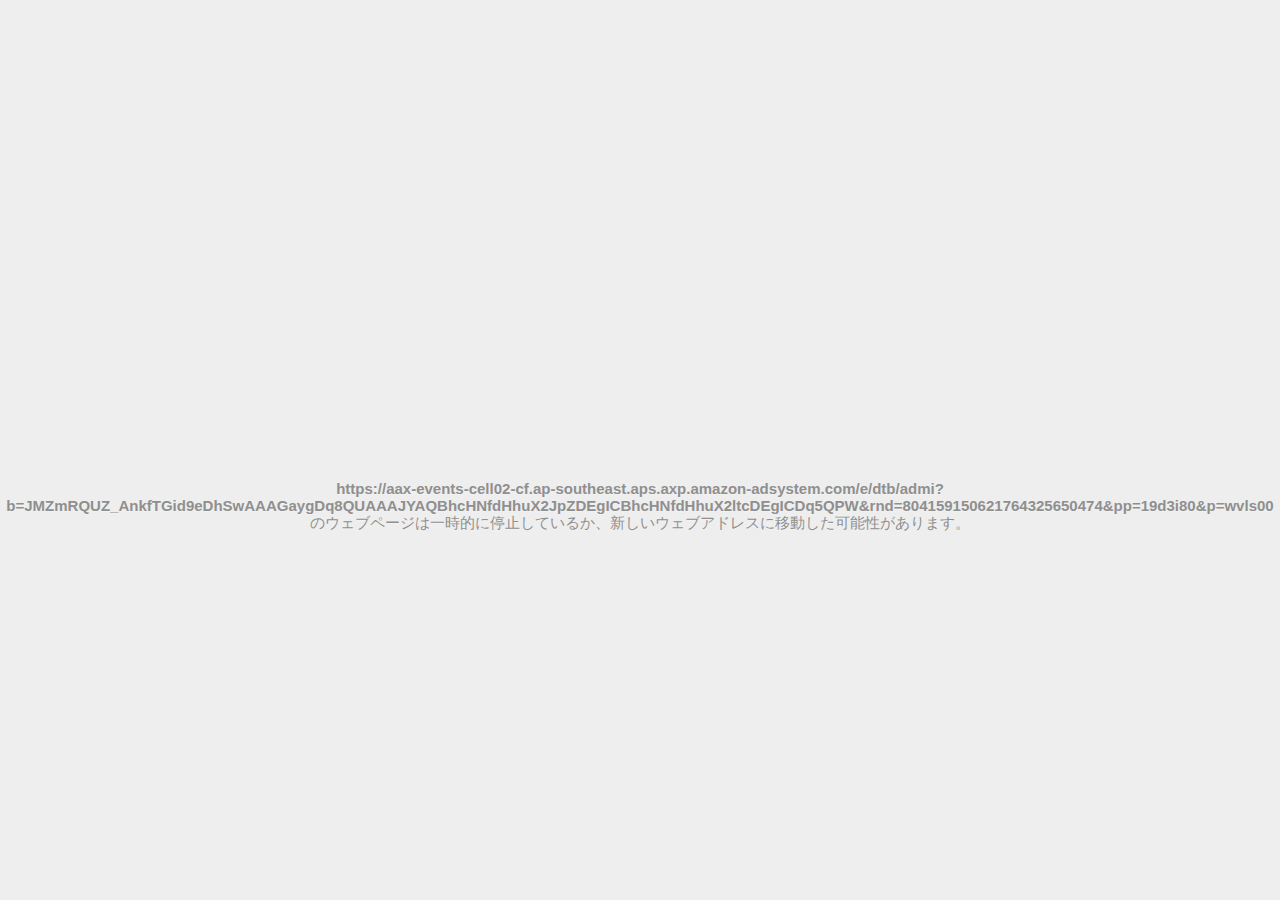
<file: 面白face_files/admi(1).html>
<!DOCTYPE html>
<!-- saved from url=(0029)chrome-error://chromewebdata/ -->
<html dir="ltr" lang="ja" subframe=""><head><meta http-equiv="Content-Type" content="text/html; charset=UTF-8">
  
  <meta name="color-scheme" content="light dark">
  <meta name="theme-color" content="#fff">
  <meta name="viewport" content="width=device-width, initial-scale=1.0,
                                 maximum-scale=1.0, user-scalable=no">
  <title>aax-events-cell02-cf.ap-southeast.aps.axp.amazon-adsystem.com</title>
  <style>/* Copyright 2017 The Chromium Authors
 * Use of this source code is governed by a BSD-style license that can be
 * found in the LICENSE file. */

a {
  color: var(--link-color);
}

body {
  --background-color: #fff;
  --error-code-color: var(--google-gray-700);
  --google-blue-50: rgb(232, 240, 254);
  --google-blue-100: rgb(210, 227, 252);
  --google-blue-300: rgb(138, 180, 248);
  --google-blue-600: rgb(26, 115, 232);
  --google-blue-700: rgb(25, 103, 210);
  --google-gray-100: rgb(241, 243, 244);
  --google-gray-300: rgb(218, 220, 224);
  --google-gray-500: rgb(154, 160, 166);
  --google-gray-50: rgb(248, 249, 250);
  --google-gray-600: rgb(128, 134, 139);
  --google-gray-700: rgb(95, 99, 104);
  --google-gray-800: rgb(60, 64, 67);
  --google-gray-900: rgb(32, 33, 36);
  --heading-color: var(--google-gray-900);
  --link-color: rgb(88, 88, 88);
  --primary-button-fill-color-active: var(--google-blue-700);
  --primary-button-fill-color: var(--google-blue-600);
  --primary-button-text-color: #fff;
  --quiet-background-color: rgb(247, 247, 247);
  --secondary-button-border-color: var(--google-gray-500);
  --secondary-button-fill-color: #fff;
  --secondary-button-hover-border-color: var(--google-gray-600);
  --secondary-button-hover-fill-color: var(--google-gray-50);
  --secondary-button-text-color: var(--google-gray-700);
  --small-link-color: var(--google-gray-700);
  --text-color: var(--google-gray-700);
  background: var(--background-color);
  color: var(--text-color);
  word-wrap: break-word;
}

.nav-wrapper .secondary-button {
  background: var(--secondary-button-fill-color);
  border: 1px solid var(--secondary-button-border-color);
  color: var(--secondary-button-text-color);
  float: none;
  margin: 0;
  padding: 8px 16px;
}

.hidden {
  display: none;
}

html {
  -webkit-text-size-adjust: 100%;
  font-size: 125%;
}

.icon {
  background-repeat: no-repeat;
  background-size: 100%;
}

@media (prefers-color-scheme: dark) {
  body {
    --background-color: var(--google-gray-900);
    --error-code-color: var(--google-gray-500);
    --heading-color: var(--google-gray-500);
    --link-color: var(--google-blue-300);
    --primary-button-fill-color-active: rgb(129, 162, 208);
    --primary-button-fill-color: var(--google-blue-300);
    --primary-button-text-color: var(--google-gray-900);
    --quiet-background-color: var(--background-color);
    --secondary-button-border-color: var(--google-gray-700);
    --secondary-button-fill-color: var(--google-gray-900);
    --secondary-button-hover-fill-color: rgb(48, 51, 57);
    --secondary-button-text-color: var(--google-blue-300);
    --small-link-color: var(--google-blue-300);
    --text-color: var(--google-gray-500);
  }
}
</style>
  <style>/* Copyright 2014 The Chromium Authors
   Use of this source code is governed by a BSD-style license that can be
   found in the LICENSE file. */

button {
  border: 0;
  border-radius: 20px;
  box-sizing: border-box;
  color: var(--primary-button-text-color);
  cursor: pointer;
  float: right;
  font-size: .875em;
  margin: 0;
  padding: 8px 16px;
  transition: box-shadow 150ms cubic-bezier(0.4, 0, 0.2, 1);
  user-select: none;
}

[dir='rtl'] button {
  float: left;
}

.bad-clock button,
.captive-portal button,
.https-only button,
.insecure-form button,
.lookalike-url button,
.main-frame-blocked button,
.neterror button,
.pdf button,
.ssl button,
.enterprise-block button,
.enterprise-warn button,
.managed-profile-required button,
.safe-browsing-billing button,
.supervised-user-verify button,
.supervised-user-verify-subframe button {
  background: var(--primary-button-fill-color);
}

button:active {
  background: var(--primary-button-fill-color-active);
  outline: 0;
}

#debugging {
  display: inline;
  overflow: auto;
}

.debugging-content {
  line-height: 1em;
  margin-bottom: 0;
  margin-top: 1em;
}

.debugging-content-fixed-width {
  display: block;
  font-family: monospace;
  font-size: 1.2em;
  margin-top: 0.5em;
}

.debugging-title {
  font-weight: bold;
}

#details {
  margin: 0 0 50px;
}

#details p:not(:first-of-type) {
  margin-top: 20px;
}

.secondary-button:active {
  border-color: white;
  box-shadow: 0 1px 2px 0 rgba(60, 64, 67, .3),
      0 2px 6px 2px rgba(60, 64, 67, .15);
}

.secondary-button:hover {
  background: var(--secondary-button-hover-fill-color);
  border-color: var(--secondary-button-hover-border-color);
  text-decoration: none;
}

.error-code {
  color: var(--error-code-color);
  font-size: .8em;
  margin-top: 12px;
  text-transform: uppercase;
}

#error-debugging-info {
  font-size: 0.8em;
}

h1 {
  color: var(--heading-color);
  font-size: 1.6em;
  font-weight: normal;
  line-height: 1.25em;
  margin-bottom: 16px;
}

h2 {
  font-size: 1.2em;
  font-weight: normal;
}

.icon {
  height: 72px;
  margin: 0 0 40px;
  width: 72px;
}

input[type=checkbox] {
  opacity: 0;
}

input[type=checkbox]:focus ~ .checkbox::after {
  outline: -webkit-focus-ring-color auto 5px;
}

.interstitial-wrapper {
  box-sizing: border-box;
  font-size: 1em;
  line-height: 1.6em;
  margin: 14vh auto 0;
  max-width: 600px;
  width: 100%;
}

#main-message > p {
  display: inline;
}

#extended-reporting-opt-in {
  font-size: .875em;
  margin-top: 32px;
}

#extended-reporting-opt-in label {
  display: grid;
  grid-template-columns: 1.8em 1fr;
  position: relative;
}

#enhanced-protection-message {
  border-radius: 20px;
  font-size: 1em;
  margin-top: 32px;
  padding: 10px 5px;
}

#enhanced-protection-message a {
  color: var(--google-red-10);
}

#enhanced-protection-message label {
  display: grid;
  grid-template-columns: 2.5em 1fr;
  position: relative;
}

#enhanced-protection-message div {
  margin: 0.5em;
}

#enhanced-protection-message .icon {
  height: 1.5em;
  vertical-align: middle;
  width: 1.5em;
}

.nav-wrapper {
  margin-top: 51px;
}

.nav-wrapper::after {
  clear: both;
  content: '';
  display: table;
  width: 100%;
}

.small-link {
  color: var(--small-link-color);
  font-size: .875em;
}

.checkboxes {
  flex: 0 0 24px;
}

.checkbox {
  --padding: .9em;
  background: transparent;
  display: block;
  height: 1em;
  left: -1em;
  padding-inline-start: var(--padding);
  position: absolute;
  right: 0;
  top: -.5em;
  width: 1em;
}

.checkbox::after {
  border: 1px solid white;
  border-radius: 2px;
  content: '';
  height: 1em;
  left: var(--padding);
  position: absolute;
  top: var(--padding);
  width: 1em;
}

.checkbox::before {
  background: transparent;
  border: 2px solid white;
  border-inline-end-width: 0;
  border-top-width: 0;
  content: '';
  height: .2em;
  left: calc(.3em + var(--padding));
  opacity: 0;
  position: absolute;
  top: calc(.3em  + var(--padding));
  transform: rotate(-45deg);
  width: .5em;
}

input[type=checkbox]:checked ~ .checkbox::before {
  opacity: 1;
}

@media (max-width: 700px) {
  .interstitial-wrapper {
    padding: 0 10%;
  }

  #error-debugging-info {
    overflow: auto;
  }
}

@media (max-width: 420px) {
  button,
  [dir='rtl'] button,
  .small-link {
    float: none;
    font-size: .825em;
    font-weight: 500;
    margin: 0;
    width: 100%;
  }

  button {
    padding: 16px 24px;
  }

  #details {
    margin: 20px 0 20px 0;
  }

  #details p:not(:first-of-type) {
    margin-top: 10px;
  }

  .secondary-button:not(.hidden) {
    display: block;
    margin-top: 20px;
    text-align: center;
    width: 100%;
  }

  .interstitial-wrapper {
    padding: 0 5%;
  }

  #extended-reporting-opt-in {
    margin-top: 24px;
  }

  #enhanced-protection-message {
    margin-top: 24px;
  }

  .nav-wrapper {
    margin-top: 30px;
  }
}

/**
 * Mobile specific styling.
 * Navigation buttons are anchored to the bottom of the screen.
 * Details message replaces the top content in its own scrollable area.
 */

@media (max-width: 420px) {
  .nav-wrapper .secondary-button {
    border: 0;
    margin: 16px 0 0;
    margin-inline-end: 0;
    padding-bottom: 16px;
    padding-top: 16px;
  }
}

/* Fixed nav. */
@media (min-width: 240px) and (max-width: 420px) and
       (min-height: 401px),
       (min-width: 421px) and (min-height: 240px) and
       (max-height: 560px) {
  body .nav-wrapper {
    background: var(--background-color);
    bottom: 0;
    box-shadow: 0 -12px 24px var(--background-color);
    left: 0;
    margin: 0 auto;
    max-width: 736px;
    padding-inline-end: 24px;
    padding-inline-start: 24px;
    position: fixed;
    right: 0;
    width: 100%;
    z-index: 2;
  }

  .interstitial-wrapper {
    max-width: 736px;
  }

  #details,
  #main-content {
    padding-bottom: 40px;
  }

  #details {
    padding-top: 5.5vh;
  }

  button.small-link {
    color: var(--google-blue-600);
  }
}

@media (max-width: 420px) and (orientation: portrait),
       (max-height: 560px) {
  body {
    margin: 0 auto;
  }

  button,
  [dir='rtl'] button,
  button.small-link,
  .nav-wrapper .secondary-button {
    font-family: Roboto-Regular,Helvetica;
    font-size: .933em;
    margin: 6px 0;
    transform: translatez(0);
  }

  .nav-wrapper {
    box-sizing: border-box;
    padding-bottom: 8px;
    width: 100%;
  }

  #details {
    box-sizing: border-box;
    height: auto;
    margin: 0;
    opacity: 1;
    transition: opacity 250ms cubic-bezier(0.4, 0, 0.2, 1);
  }

  #details.hidden,
  #main-content.hidden {
    height: 0;
    opacity: 0;
    overflow: hidden;
    padding-bottom: 0;
    transition: none;
  }

  h1 {
    font-size: 1.5em;
    margin-bottom: 8px;
  }

  .icon {
    margin-bottom: 5.69vh;
  }

  .interstitial-wrapper {
    box-sizing: border-box;
    margin: 7vh auto 12px;
    padding: 0 24px;
    position: relative;
  }

  .interstitial-wrapper p {
    font-size: .95em;
    line-height: 1.61em;
    margin-top: 8px;
  }

  #main-content {
    margin: 0;
    transition: opacity 100ms cubic-bezier(0.4, 0, 0.2, 1);
  }

  .small-link {
    border: 0;
  }

  .suggested-left > #control-buttons,
  .suggested-right > #control-buttons {
    float: none;
    margin: 0;
  }
}

@media (min-width: 421px) and (min-height: 500px) and (max-height: 560px) {
  .interstitial-wrapper {
    margin-top: 10vh;
  }
}

@media (min-height: 400px) and (orientation:portrait) {
  .interstitial-wrapper {
    margin-bottom: 145px;
  }
}

@media (min-height: 299px) {
  .nav-wrapper {
    padding-bottom: 16px;
  }
}

@media (max-height: 560px) and (min-height: 240px) and (orientation:landscape) {
  .extended-reporting-has-checkbox #details {
    padding-bottom: 80px;
  }
}

@media (min-height: 500px) and (max-height: 650px) and (max-width: 414px) and
       (orientation: portrait) {
  .interstitial-wrapper {
    margin-top: 7vh;
  }
}

@media (min-height: 650px) and (max-width: 414px) and (orientation: portrait) {
  .interstitial-wrapper {
    margin-top: 10vh;
  }
}

/* Small mobile screens. No fixed nav. */
@media (max-height: 400px) and (orientation: portrait),
       (max-height: 239px) and (orientation: landscape),
       (max-width: 419px) and (max-height: 399px) {
  .interstitial-wrapper {
    display: flex;
    flex-direction: column;
    margin-bottom: 0;
  }

  #details {
    flex: 1 1 auto;
    order: 0;
  }

  #main-content {
    flex: 1 1 auto;
    order: 0;
  }

  .nav-wrapper {
    flex: 0 1 auto;
    margin-top: 8px;
    order: 1;
    padding-inline-end: 0;
    padding-inline-start: 0;
    position: relative;
    width: 100%;
  }

  button,
  .nav-wrapper .secondary-button {
    padding: 16px 24px;
  }

  button.small-link {
    color: var(--google-blue-600);
  }
}

@media (max-width: 239px) and (orientation: portrait) {
  .nav-wrapper {
    padding-inline-end: 0;
    padding-inline-start: 0;
  }
}
</style>
  <style>/* Copyright 2013 The Chromium Authors
 * Use of this source code is governed by a BSD-style license that can be
 * found in the LICENSE file. */

/* Don't use the main frame div when the error is in a subframe. */
html[subframe] #main-frame-error {
  display: none;
}

/* Don't use the subframe error div when the error is in a main frame. */
html:not([subframe]) #sub-frame-error {
  display: none;
}

h1 {
  margin-top: 0;
  word-wrap: break-word;
}

h1 span {
  font-weight: 500;
}

a {
  text-decoration: none;
}

.icon {
  -webkit-user-select: none;
  display: inline-block;
}

.icon-generic {
  /* Can't access chrome://theme/IDR_ERROR_NETWORK_GENERIC from an untrusted
   * renderer process, so embed the resource manually. */
  content: image-set(
      url([data-uri]) 1x,
      url([data-uri]) 2x);
}

.icon-info {
  content: image-set(
      url([data-uri]) 1x,
      url([data-uri]) 2x);
}

.icon-offline {
  content: image-set(
      url([data-uri]) 1x,
      url([data-uri]) 2x);
  position: relative;
}

.icon-disabled {
  content: image-set(
      url([data-uri]) 1x,
      url([data-uri]) 2x);
  width: 112px;
}

.hidden {
  display: none;
}

#suggestions-list a {
  color: var(--google-blue-600);
}

#suggestions-list p {
  margin-block-end: 0;
}

#suggestions-list ul {
  margin-top: 0;
}

.single-suggestion {
  list-style-type: none;
  padding-inline-start: 0;
}

.link-button {
  color: rgb(66, 133, 244);
  display: inline-block;
  font-weight: bold;
  text-transform: uppercase;
}

#sub-frame-error-details {

  color: #8F8F8F;

  /* Not done on mobile for performance reasons. */
  text-shadow: 0 1px 0 rgba(255,255,255,0.3);

}

.secondary-button {
  background: #d9d9d9;
  color: #696969;
  margin-inline-end: 16px;
}

.snackbar {
  background: #323232;
  border-radius: 2px;
  bottom: 24px;
  box-sizing: border-box;
  color: #fff;
  font-size: .87em;
  left: 24px;
  max-width: 568px;
  min-width: 288px;
  opacity: 0;
  padding: 16px 24px 12px;
  position: fixed;
  transform: translateY(90px);
  will-change: opacity, transform;
  z-index: 999;
}

.snackbar-show {
  -webkit-animation:
    show-snackbar 250ms cubic-bezier(0, 0, 0.2, 1) forwards,
    hide-snackbar 250ms cubic-bezier(0.4, 0, 1, 1) forwards 5s;
}

@-webkit-keyframes show-snackbar {
  100% {
    opacity: 1;
    transform: translateY(0);
  }
}

@-webkit-keyframes hide-snackbar {
  0% {
    opacity: 1;
    transform: translateY(0);
  }
  100% {
    opacity: 0;
    transform: translateY(90px);
  }
}

.suggestions {
  margin-top: 18px;
}

.suggestion-header {
  font-weight: bold;
  margin-bottom: 4px;
}

.suggestion-body {
  color: #777;
}

/* Decrease padding at low sizes. */
@media (max-width: 640px), (max-height: 640px) {
  h1 {
    margin: 0 0 15px;
  }
  .suggestions {
    margin-top: 10px;
  }
  .suggestion-header {
    margin-bottom: 0;
  }
}

#cancel-save-page-button {
  background-image: url([data-uri]);
  background-position: right 27px center;
  background-repeat: no-repeat;
  border: 1px solid var(--google-gray-300);
  border-radius: 5px;
  color: var(--google-gray-700);
  margin-bottom: 26px;
  padding-bottom: 16px;
  padding-inline-end: 88px;
  padding-inline-start: 16px;
  padding-top: 16px;
  text-align: start;
}

html[dir='rtl'] #cancel-save-page-button {
  background-position: left 27px center;
}

#save-page-for-later-button {
  display: flex;
  justify-content: start;
}

#save-page-for-later-button a::before {
  content: url([data-uri]);
  display: inline-block;
  margin-inline-end: 4px;
  vertical-align: -webkit-baseline-middle;
}

.hidden#save-page-for-later-button {
  display: none;
}

/* Don't allow overflow when in a subframe. */
html[subframe] body {
  overflow: hidden;
}

#sub-frame-error {
  -webkit-align-items: center;
  -webkit-flex-flow: column;
  -webkit-justify-content: center;
  background-color: #DDD;
  display: -webkit-flex;
  height: 100%;
  left: 0;
  position: absolute;
  text-align: center;
  top: 0;
  transition: background-color 200ms ease-in-out;
  width: 100%;
}

#sub-frame-error:hover {
  background-color: #EEE;
}

#sub-frame-error .icon-generic {
  margin: 0 0 16px;
}

#sub-frame-error-details {
  margin: 0 10px;
  text-align: center;
  opacity: 0;
}

/* Show details only when hovering. */
#sub-frame-error:hover #sub-frame-error-details {
  opacity: 1;
}

/* If the iframe is too small, always hide the error code. */
/* TODO(mmenke): See if overflow: no-display works better, once supported. */
@media (max-width: 200px), (max-height: 95px) {
  #sub-frame-error-details {
    display: none;
  }
}

/* Adjust icon for small embedded frames in apps. */
@media (max-height: 100px) {
  #sub-frame-error .icon-generic {
    height: auto;
    margin: 0;
    padding-top: 0;
    width: 25px;
  }
}

/* details-button is special; it's a <button> element that looks like a link. */
#details-button {
  box-shadow: none;
  min-width: 0;
}

/* Styles for platform dependent separation of controls and details button. */
.suggested-left > #control-buttons,
.suggested-right > #details-button {
  float: left;
}

.suggested-right > #control-buttons,
.suggested-left > #details-button {
  float: right;
}

.suggested-left .secondary-button {
  margin-inline-end: 0;
  margin-inline-start: 16px;
}

#details-button.singular {
  float: none;
}

/* download-button shows both icon and text. */
#download-button {
  padding-bottom: 4px;
  padding-top: 4px;
  position: relative;
}

#download-button::before {
  background: image-set(
      url([data-uri]) 1x,
      url([data-uri]) 2x)
    no-repeat;
  content: '';
  display: inline-block;
  height: 24px;
  margin-inline-end: 4px;
  margin-inline-start: -4px;
  vertical-align: middle;
  width: 24px;
}

#download-button:disabled {
  background: rgb(180, 206, 249);
  color: rgb(255, 255, 255);
}

#buttons::after {
  clear: both;
  content: '';
  display: block;
  width: 100%;
}

/* Offline page */
html[dir='rtl'] .runner-container,
html[dir='rtl'].offline .icon-offline {
  transform: scaleX(-1);
}

.offline {
  transition: filter 1.5s cubic-bezier(0.65, 0.05, 0.36, 1),
              background-color 1.5s cubic-bezier(0.65, 0.05, 0.36, 1);

  will-change: filter, background-color;

}

.offline body {
  transition: background-color 1.5s cubic-bezier(0.65, 0.05, 0.36, 1);
}

.offline #main-message > p {
  display: none;
}

.offline.inverted {
  background-color: #fff;
  filter: invert(1);
}

.offline.inverted body {
  background-color: #fff;
}

.offline .interstitial-wrapper {
  color: var(--text-color);
  font-size: 1em;
  line-height: 1.55;
  margin: 0 auto;
  max-width: 600px;
  padding-top: 100px;
  position: relative;
  width: 100%;
}

.offline .runner-container {
  direction: ltr;
  height: 150px;
  max-width: 600px;
  overflow: hidden;
  position: absolute;
  top: 35px;
  width: 44px;
}

.offline .runner-container:focus {
  outline: none;
}

.offline .runner-container:focus-visible {
  outline: 3px solid var(--google-blue-300);
}

.offline .runner-canvas {
  height: 150px;
  max-width: 600px;
  opacity: 1;
  overflow: hidden;
  position: absolute;
  top: 0;
  z-index: 10;
}

.offline .controller {
  height: 100vh;
  left: 0;
  position: absolute;
  top: 0;
  width: 100vw;
  z-index: 9;
}

#offline-resources {
  display: none;
}

#offline-instruction {
  image-rendering: pixelated;
  left: 0;
  margin: auto;
  position: absolute;
  right: 0;
  top: 60px;
  width: fit-content;
}

.offline-runner-live-region {
  bottom: 0;
  clip-path: polygon(0 0, 0 0, 0 0);
  color: var(--background-color);
  display: block;
  font-size: xx-small;
  overflow: hidden;
  position: absolute;
  text-align: center;
  transition: color 1.5s cubic-bezier(0.65, 0.05, 0.36, 1);
  user-select: none;
}

/* Custom toggle */
.slow-speed-option {
  align-items: center;
  background: var(--google-gray-50);
  border-radius: 24px/50%;
  bottom: 0;
  color: var(--error-code-color);
  display: inline-flex;
  font-size: 1em;
  left: 0;
  line-height: 1.1em;
  margin: 5px auto;
  padding: 2px 12px 3px 20px;
  position: absolute;
  right: 0;
  width: max-content;
  z-index: 999;
}

.slow-speed-option.hidden {
  display: none;
}

.slow-speed-option [type=checkbox] {
  opacity: 0;
  pointer-events: none;
  position: absolute;
}

.slow-speed-option .slow-speed-toggle {
  cursor: pointer;
  margin-inline-start: 8px;
  padding: 8px 4px;
  position: relative;
}

.slow-speed-option [type=checkbox]:disabled ~ .slow-speed-toggle {
  cursor: default;
}

.slow-speed-option-label [type=checkbox] {
  opacity: 0;
  pointer-events: none;
  position: absolute;
}

.slow-speed-option .slow-speed-toggle::before,
.slow-speed-option .slow-speed-toggle::after {
  content: '';
  display: block;
  margin: 0 3px;
  transition: all 100ms cubic-bezier(0.4, 0, 1, 1);
}

.slow-speed-option .slow-speed-toggle::before {
  background: rgb(189,193,198);
  border-radius: 0.65em;
  height: 0.9em;
  width: 2em;
}

.slow-speed-option .slow-speed-toggle::after {
  background: #fff;
  border-radius: 50%;
  box-shadow: 0 1px 3px 0 rgb(0 0 0 / 40%);
  height: 1.2em;
  position: absolute;
  top: 51%;
  transform: translate(-20%, -50%);
  width: 1.1em;
}

.slow-speed-option [type=checkbox]:focus + .slow-speed-toggle {
  box-shadow: 0 0 8px rgb(94, 158, 214);
  outline: 1px solid rgb(93, 157, 213);
}

.slow-speed-option [type=checkbox]:checked + .slow-speed-toggle::before {
  background: var(--google-blue-600);
  opacity: 0.5;
}

.slow-speed-option [type=checkbox]:checked + .slow-speed-toggle::after {
  background: var(--google-blue-600);
  transform: translate(calc(2em - 90%), -50%);
}

.slow-speed-option [type=checkbox]:checked:disabled +
  .slow-speed-toggle::before {
  background: rgb(189,193,198);
}

.slow-speed-option [type=checkbox]:checked:disabled +
  .slow-speed-toggle::after {
  background: var(--google-gray-50);
}

@media (max-width: 420px) {
  #download-button {
    padding-bottom: 12px;
    padding-top: 12px;
  }

  .suggested-left > #control-buttons,
  .suggested-right > #control-buttons {
    float: none;
  }

  .snackbar {
    border-radius: 0;
    bottom: 0;
    left: 0;
    width: 100%;
  }
}

@media (max-height: 350px) {
  h1 {
    margin: 0 0 15px;
  }

  .icon-offline {
    margin: 0 0 10px;
  }

  .interstitial-wrapper {
    margin-top: 5%;
  }

  .nav-wrapper {
    margin-top: 30px;
  }
}

@media (min-width: 420px) and (max-width: 736px) and
       (min-height: 240px) and (max-height: 420px) and
       (orientation:landscape) {
  .interstitial-wrapper {
    margin-bottom: 100px;
  }
}

@media (max-width: 360px) and (max-height: 480px) {
  .offline .interstitial-wrapper {
    padding-top: 60px;
  }

  .offline .runner-container {
    top: 8px;
  }
}

@media (min-height: 240px) and (orientation: landscape) {
  .offline .interstitial-wrapper {
    margin-bottom: 90px;
  }

  .icon-offline {
    margin-bottom: 20px;
  }
}

@media (max-height: 320px) and (orientation: landscape) {
  .icon-offline {
    margin-bottom: 0;
  }

  .offline .runner-container {
    top: 10px;
  }
}

@media (max-width: 240px) {
  button {
    padding-inline-end: 12px;
    padding-inline-start: 12px;
  }

  .interstitial-wrapper {
    overflow: inherit;
    padding: 0 8px;
  }
}

@media (max-width: 120px) {
  button {
    width: auto;
  }
}

.arcade-mode,
.arcade-mode .runner-container,
.arcade-mode .runner-canvas {
  image-rendering: pixelated;
  max-width: 100%;
  overflow: hidden;
}

.arcade-mode #buttons,
.arcade-mode #main-content {
  opacity: 0;
  overflow: hidden;
}

.arcade-mode .interstitial-wrapper {
  height: 100vh;
  max-width: 100%;
  overflow: hidden;
}

.arcade-mode .runner-container {
  left: 0;
  margin: auto;
  right: 0;
  transform-origin: top center;
  transition: transform 250ms cubic-bezier(0.4, 0, 1, 1) 400ms;
  z-index: 2;
}

@media (prefers-color-scheme: dark) {
  .icon {
    filter: invert(1);
  }

  .offline .runner-canvas {
    filter: invert(1);
  }

  .offline.inverted {
    background-color: var(--background-color);
    filter: invert(0);
  }

  .offline.inverted body {
    background-color: #fff;
  }

  .offline.inverted .offline-runner-live-region {
    color: #fff;
  }

  #suggestions-list a {
    color: var(--link-color);
  }

  .slow-speed-option {
    background: var(--google-gray-800);
    color: var(--google-gray-100);
  }

  .slow-speed-option .slow-speed-toggle::before,
  .slow-speed-option [type=checkbox]:checked:disabled +
    .slow-speed-toggle::before {
     background: rgb(189,193,198);
  }

  .slow-speed-option [type=checkbox]:checked + .slow-speed-toggle::after,
  .slow-speed-option [type=checkbox]:checked + .slow-speed-toggle::before {
    background: var(--google-blue-300);
  }
}

#main-frame-error:not(.showing-details) #details {
  display: none;
}

@media (min-width: 240px) and (max-width: 420px) and (min-height: 401px),
       (min-height: 240px) and (max-height: 560px) and (min-width: 421px) {
  #main-frame-error.showing-details #main-content,
  #main-frame-error.showing-details .runner-container {
    display: none;
  }
}
</style>


  <script>// Copyright 2022 The Chromium Authors
// Use of this source code is governed by a BSD-style license that can be
// found in the LICENSE file.
function assert(value,message){if(value){return}throw new Error("Assertion failed"+(message?`: ${message}`:""))}
// Copyright 2022 The Chromium Authors
// Use of this source code is governed by a BSD-style license that can be
// found in the LICENSE file.
class LoadTimeData{data_=null;set data(value){assert(!this.data_,"Re-setting data.");this.data_=value}valueExists(id){assert(this.data_,"No data. Did you remember to include strings.js?");return id in this.data_}getValue(id){assert(this.data_,"No data. Did you remember to include strings.js?");const value=this.data_[id];assert(typeof value!=="undefined","Could not find value for "+id);return value}getString(id){const value=this.getValue(id);assert(typeof value==="string",`[${value}] (${id}) is not a string`);return value}getStringF(id,...args){const value=this.getString(id);if(!value){return""}return this.substituteString(value,...args)}substituteString(label,...args){return label.replace(/\$(.|$|\n)/g,(function(m){assert(m.match(/\$[$1-9]/),"Unescaped $ found in localized string.");if(m==="$$"){return"$"}const substitute=args[Number(m[1])-1];if(substitute===undefined||substitute===null){return""}return substitute.toString()}))}getSubstitutedStringPieces(label,...args){const pieces=(label.match(/(\$[1-9])|(([^$]|\$([^1-9]|$))+)/g)||[]).map((function(p){if(!p.match(/^\$[1-9]$/)){assert((p.match(/\$/g)||[]).length%2===0,"Unescaped $ found in localized string.");return{value:p.replace(/\$\$/g,"$"),arg:null}}const substitute=args[Number(p[1])-1];if(substitute===undefined||substitute===null){return{value:"",arg:p}}return{value:substitute.toString(),arg:p}}));return pieces}getBoolean(id){const value=this.getValue(id);assert(typeof value==="boolean",`[${value}] (${id}) is not a boolean`);return value}getInteger(id){const value=this.getValue(id);assert(typeof value==="number",`[${value}] (${id}) is not a number`);assert(value===Math.floor(value),"Number isn't integer: "+value);return value}overrideValues(replacements){assert(typeof replacements==="object","Replacements must be a dictionary object.");assert(this.data_,"Data must exist before being overridden");for(const key in replacements){this.data_[key]=replacements[key]}}resetForTesting(newData=null){this.data_=newData}isInitialized(){return this.data_!==null}}const loadTimeData=new LoadTimeData;
// Copyright 2022 The Chromium Authors
// Use of this source code is governed by a BSD-style license that can be
// found in the LICENSE file.
function getRequiredElement(id){const el=document.querySelector(`#${id}`);assert(el);assert(el instanceof HTMLElement);return el}
/**
 * @license
 * Copyright 2019 Google LLC
 * SPDX-License-Identifier: BSD-3-Clause
 */const t$3=globalThis,e$3=t$3.ShadowRoot&&(void 0===t$3.ShadyCSS||t$3.ShadyCSS.nativeShadow)&&"adoptedStyleSheets"in Document.prototype&&"replace"in CSSStyleSheet.prototype,s$3=Symbol(),o$4=new WeakMap;let n$3=class n{constructor(t,e,o){if(this._$cssResult$=!0,o!==s$3)throw Error("CSSResult is not constructable. Use `unsafeCSS` or `css` instead.");this.cssText=t,this.t=e}get styleSheet(){let t=this.o;const s=this.t;if(e$3&&void 0===t){const e=void 0!==s&&1===s.length;e&&(t=o$4.get(s)),void 0===t&&((this.o=t=new CSSStyleSheet).replaceSync(this.cssText),e&&o$4.set(s,t))}return t}toString(){return this.cssText}};const r$3=t=>new n$3("string"==typeof t?t:t+"",void 0,s$3),S$1=(s,o)=>{if(e$3)s.adoptedStyleSheets=o.map((t=>t instanceof CSSStyleSheet?t:t.styleSheet));else for(const e of o){const o=document.createElement("style"),n=t$3.litNonce;void 0!==n&&o.setAttribute("nonce",n),o.textContent=e.cssText,s.appendChild(o)}},c$3=e$3?t=>t:t=>t instanceof CSSStyleSheet?(t=>{let e="";for(const s of t.cssRules)e+=s.cssText;return r$3(e)})(t):t
/**
 * @license
 * Copyright 2017 Google LLC
 * SPDX-License-Identifier: BSD-3-Clause
 */;const{is:i$3,defineProperty:e$2,getOwnPropertyDescriptor:h$2,getOwnPropertyNames:r$2,getOwnPropertySymbols:o$3,getPrototypeOf:n$2}=Object,a$1=globalThis,c$2=a$1.trustedTypes,l$1=c$2?c$2.emptyScript:"",p$1=a$1.reactiveElementPolyfillSupport,d$1=(t,s)=>t,u$1={toAttribute(t,s){switch(s){case Boolean:t=t?l$1:null;break;case Object:case Array:t=null==t?t:JSON.stringify(t)}return t},fromAttribute(t,s){let i=t;switch(s){case Boolean:i=null!==t;break;case Number:i=null===t?null:Number(t);break;case Object:case Array:try{i=JSON.parse(t)}catch(t){i=null}}return i}},f$3=(t,s)=>!i$3(t,s),b={attribute:!0,type:String,converter:u$1,reflect:!1,useDefault:!1,hasChanged:f$3};Symbol.metadata??=Symbol("metadata"),a$1.litPropertyMetadata??=new WeakMap;let y$1=class y extends HTMLElement{static addInitializer(t){this._$Ei(),(this.l??=[]).push(t)}static get observedAttributes(){return this.finalize(),this._$Eh&&[...this._$Eh.keys()]}static createProperty(t,s=b){if(s.state&&(s.attribute=!1),this._$Ei(),this.prototype.hasOwnProperty(t)&&((s=Object.create(s)).wrapped=!0),this.elementProperties.set(t,s),!s.noAccessor){const i=Symbol(),h=this.getPropertyDescriptor(t,i,s);void 0!==h&&e$2(this.prototype,t,h)}}static getPropertyDescriptor(t,s,i){const{get:e,set:r}=h$2(this.prototype,t)??{get(){return this[s]},set(t){this[s]=t}};return{get:e,set(s){const h=e?.call(this);r?.call(this,s),this.requestUpdate(t,h,i)},configurable:!0,enumerable:!0}}static getPropertyOptions(t){return this.elementProperties.get(t)??b}static _$Ei(){if(this.hasOwnProperty(d$1("elementProperties")))return;const t=n$2(this);t.finalize(),void 0!==t.l&&(this.l=[...t.l]),this.elementProperties=new Map(t.elementProperties)}static finalize(){if(this.hasOwnProperty(d$1("finalized")))return;if(this.finalized=!0,this._$Ei(),this.hasOwnProperty(d$1("properties"))){const t=this.properties,s=[...r$2(t),...o$3(t)];for(const i of s)this.createProperty(i,t[i])}const t=this[Symbol.metadata];if(null!==t){const s=litPropertyMetadata.get(t);if(void 0!==s)for(const[t,i]of s)this.elementProperties.set(t,i)}this._$Eh=new Map;for(const[t,s]of this.elementProperties){const i=this._$Eu(t,s);void 0!==i&&this._$Eh.set(i,t)}this.elementStyles=this.finalizeStyles(this.styles)}static finalizeStyles(s){const i=[];if(Array.isArray(s)){const e=new Set(s.flat(1/0).reverse());for(const s of e)i.unshift(c$3(s))}else void 0!==s&&i.push(c$3(s));return i}static _$Eu(t,s){const i=s.attribute;return!1===i?void 0:"string"==typeof i?i:"string"==typeof t?t.toLowerCase():void 0}constructor(){super(),this._$Ep=void 0,this.isUpdatePending=!1,this.hasUpdated=!1,this._$Em=null,this._$Ev()}_$Ev(){this._$ES=new Promise((t=>this.enableUpdating=t)),this._$AL=new Map,this._$E_(),this.requestUpdate(),this.constructor.l?.forEach((t=>t(this)))}addController(t){(this._$EO??=new Set).add(t),void 0!==this.renderRoot&&this.isConnected&&t.hostConnected?.()}removeController(t){this._$EO?.delete(t)}_$E_(){const t=new Map,s=this.constructor.elementProperties;for(const i of s.keys())this.hasOwnProperty(i)&&(t.set(i,this[i]),delete this[i]);t.size>0&&(this._$Ep=t)}createRenderRoot(){const t=this.shadowRoot??this.attachShadow(this.constructor.shadowRootOptions);return S$1(t,this.constructor.elementStyles),t}connectedCallback(){this.renderRoot??=this.createRenderRoot(),this.enableUpdating(!0),this._$EO?.forEach((t=>t.hostConnected?.()))}enableUpdating(t){}disconnectedCallback(){this._$EO?.forEach((t=>t.hostDisconnected?.()))}attributeChangedCallback(t,s,i){this._$AK(t,i)}_$ET(t,s){const i=this.constructor.elementProperties.get(t),e=this.constructor._$Eu(t,i);if(void 0!==e&&!0===i.reflect){const h=(void 0!==i.converter?.toAttribute?i.converter:u$1).toAttribute(s,i.type);this._$Em=t,null==h?this.removeAttribute(e):this.setAttribute(e,h),this._$Em=null}}_$AK(t,s){const i=this.constructor,e=i._$Eh.get(t);if(void 0!==e&&this._$Em!==e){const t=i.getPropertyOptions(e),h="function"==typeof t.converter?{fromAttribute:t.converter}:void 0!==t.converter?.fromAttribute?t.converter:u$1;this._$Em=e,this[e]=h.fromAttribute(s,t.type)??this._$Ej?.get(e)??null,this._$Em=null}}requestUpdate(t,s,i){if(void 0!==t){const e=this.constructor,h=this[t];if(i??=e.getPropertyOptions(t),!((i.hasChanged??f$3)(h,s)||i.useDefault&&i.reflect&&h===this._$Ej?.get(t)&&!this.hasAttribute(e._$Eu(t,i))))return;this.C(t,s,i)}!1===this.isUpdatePending&&(this._$ES=this._$EP())}C(t,s,{useDefault:i,reflect:e,wrapped:h},r){i&&!(this._$Ej??=new Map).has(t)&&(this._$Ej.set(t,r??s??this[t]),!0!==h||void 0!==r)||(this._$AL.has(t)||(this.hasUpdated||i||(s=void 0),this._$AL.set(t,s)),!0===e&&this._$Em!==t&&(this._$Eq??=new Set).add(t))}async _$EP(){this.isUpdatePending=!0;try{await this._$ES}catch(t){Promise.reject(t)}const t=this.scheduleUpdate();return null!=t&&await t,!this.isUpdatePending}scheduleUpdate(){return this.performUpdate()}performUpdate(){if(!this.isUpdatePending)return;if(!this.hasUpdated){if(this.renderRoot??=this.createRenderRoot(),this._$Ep){for(const[t,s]of this._$Ep)this[t]=s;this._$Ep=void 0}const t=this.constructor.elementProperties;if(t.size>0)for(const[s,i]of t){const{wrapped:t}=i,e=this[s];!0!==t||this._$AL.has(s)||void 0===e||this.C(s,void 0,i,e)}}let t=!1;const s=this._$AL;try{t=this.shouldUpdate(s),t?(this.willUpdate(s),this._$EO?.forEach((t=>t.hostUpdate?.())),this.update(s)):this._$EM()}catch(s){throw t=!1,this._$EM(),s}t&&this._$AE(s)}willUpdate(t){}_$AE(t){this._$EO?.forEach((t=>t.hostUpdated?.())),this.hasUpdated||(this.hasUpdated=!0,this.firstUpdated(t)),this.updated(t)}_$EM(){this._$AL=new Map,this.isUpdatePending=!1}get updateComplete(){return this.getUpdateComplete()}getUpdateComplete(){return this._$ES}shouldUpdate(t){return!0}update(t){this._$Eq&&=this._$Eq.forEach((t=>this._$ET(t,this[t]))),this._$EM()}updated(t){}firstUpdated(t){}};y$1.elementStyles=[],y$1.shadowRootOptions={mode:"open"},y$1[d$1("elementProperties")]=new Map,y$1[d$1("finalized")]=new Map,p$1?.({ReactiveElement:y$1}),(a$1.reactiveElementVersions??=[]).push("2.1.0");
/**
 * @license
 * Copyright 2017 Google LLC
 * SPDX-License-Identifier: BSD-3-Clause
 */const t$2=globalThis,i$2=t$2.trustedTypes,s$2=i$2?i$2.createPolicy("lit-html-desktop",{createHTML:t=>t}):void 0,e$1="$lit$",h$1=`lit$${Math.random().toFixed(9).slice(2)}$`,o$2="?"+h$1,n$1=`<${o$2}>`,r$1=document,l=()=>r$1.createComment(""),c$1=t=>null===t||"object"!=typeof t&&"function"!=typeof t,a=Array.isArray,u=t=>a(t)||"function"==typeof t?.[Symbol.iterator],d="[ \t\n\f\r]",f$2=/<(?:(!--|\/[^a-zA-Z])|(\/?[a-zA-Z][^>\s]*)|(\/?$))/g,v=/-->/g,_=/>/g,m=RegExp(`>|${d}(?:([^\\s"'>=/]+)(${d}*=${d}*(?:[^ \t\n\f\r"'\`<>=]|("|')|))|$)`,"g"),p=/'/g,g=/"/g,$=/^(?:script|style|textarea|title)$/i,y=t=>(i,...s)=>({_$litType$:t,strings:i,values:s}),x=y(1),T=Symbol.for("lit-noChange"),E=Symbol.for("lit-nothing"),A=new WeakMap,C=r$1.createTreeWalker(r$1,129);function P(t,i){if(!a(t)||!t.hasOwnProperty("raw"))throw Error("invalid template strings array");return void 0!==s$2?s$2.createHTML(i):i}const V=(t,i)=>{const s=t.length-1,o=[];let r,l=2===i?"<svg>":3===i?"<math>":"",c=f$2;for(let i=0;i<s;i++){const s=t[i];let a,u,d=-1,y=0;for(;y<s.length&&(c.lastIndex=y,u=c.exec(s),null!==u);)y=c.lastIndex,c===f$2?"!--"===u[1]?c=v:void 0!==u[1]?c=_:void 0!==u[2]?($.test(u[2])&&(r=RegExp("</"+u[2],"g")),c=m):void 0!==u[3]&&(c=m):c===m?">"===u[0]?(c=r??f$2,d=-1):void 0===u[1]?d=-2:(d=c.lastIndex-u[2].length,a=u[1],c=void 0===u[3]?m:'"'===u[3]?g:p):c===g||c===p?c=m:c===v||c===_?c=f$2:(c=m,r=void 0);const x=c===m&&t[i+1].startsWith("/>")?" ":"";l+=c===f$2?s+n$1:d>=0?(o.push(a),s.slice(0,d)+e$1+s.slice(d)+h$1+x):s+h$1+(-2===d?i:x)}return[P(t,l+(t[s]||"<?>")+(2===i?"</svg>":3===i?"</math>":"")),o]};class N{constructor({strings:t,_$litType$:s},n){let r;this.parts=[];let c=0,a=0;const u=t.length-1,d=this.parts,[f,v]=V(t,s);if(this.el=N.createElement(f,n),C.currentNode=this.el.content,2===s||3===s){const t=this.el.content.firstChild;t.replaceWith(...t.childNodes)}for(;null!==(r=C.nextNode())&&d.length<u;){if(1===r.nodeType){if(r.hasAttributes())for(const t of r.getAttributeNames())if(t.endsWith(e$1)){const i=v[a++],s=r.getAttribute(t).split(h$1),e=/([.?@])?(.*)/.exec(i);d.push({type:1,index:c,name:e[2],strings:s,ctor:"."===e[1]?H:"?"===e[1]?I:"@"===e[1]?L:k}),r.removeAttribute(t)}else t.startsWith(h$1)&&(d.push({type:6,index:c}),r.removeAttribute(t));if($.test(r.tagName)){const t=r.textContent.split(h$1),s=t.length-1;if(s>0){r.textContent=i$2?i$2.emptyScript:"";for(let i=0;i<s;i++)r.append(t[i],l()),C.nextNode(),d.push({type:2,index:++c});r.append(t[s],l())}}}else if(8===r.nodeType)if(r.data===o$2)d.push({type:2,index:c});else{let t=-1;for(;-1!==(t=r.data.indexOf(h$1,t+1));)d.push({type:7,index:c}),t+=h$1.length-1}c++}}static createElement(t,i){const s=r$1.createElement("template");return s.innerHTML=t,s}}function S(t,i,s=t,e){if(i===T)return i;let h=void 0!==e?s._$Co?.[e]:s._$Cl;const o=c$1(i)?void 0:i._$litDirective$;return h?.constructor!==o&&(h?._$AO?.(!1),void 0===o?h=void 0:(h=new o(t),h._$AT(t,s,e)),void 0!==e?(s._$Co??=[])[e]=h:s._$Cl=h),void 0!==h&&(i=S(t,h._$AS(t,i.values),h,e)),i}class M{constructor(t,i){this._$AV=[],this._$AN=void 0,this._$AD=t,this._$AM=i}get parentNode(){return this._$AM.parentNode}get _$AU(){return this._$AM._$AU}u(t){const{el:{content:i},parts:s}=this._$AD,e=(t?.creationScope??r$1).importNode(i,!0);C.currentNode=e;let h=C.nextNode(),o=0,n=0,l=s[0];for(;void 0!==l;){if(o===l.index){let i;2===l.type?i=new R(h,h.nextSibling,this,t):1===l.type?i=new l.ctor(h,l.name,l.strings,this,t):6===l.type&&(i=new z(h,this,t)),this._$AV.push(i),l=s[++n]}o!==l?.index&&(h=C.nextNode(),o++)}return C.currentNode=r$1,e}p(t){let i=0;for(const s of this._$AV)void 0!==s&&(void 0!==s.strings?(s._$AI(t,s,i),i+=s.strings.length-2):s._$AI(t[i])),i++}}class R{get _$AU(){return this._$AM?._$AU??this._$Cv}constructor(t,i,s,e){this.type=2,this._$AH=E,this._$AN=void 0,this._$AA=t,this._$AB=i,this._$AM=s,this.options=e,this._$Cv=e?.isConnected??!0}get parentNode(){let t=this._$AA.parentNode;const i=this._$AM;return void 0!==i&&11===t?.nodeType&&(t=i.parentNode),t}get startNode(){return this._$AA}get endNode(){return this._$AB}_$AI(t,i=this){t=S(this,t,i),c$1(t)?t===E||null==t||""===t?(this._$AH!==E&&this._$AR(),this._$AH=E):t!==this._$AH&&t!==T&&this._(t):void 0!==t._$litType$?this.$(t):void 0!==t.nodeType?this.T(t):u(t)?this.k(t):this._(t)}O(t){return this._$AA.parentNode.insertBefore(t,this._$AB)}T(t){this._$AH!==t&&(this._$AR(),this._$AH=this.O(t))}_(t){this._$AH!==E&&c$1(this._$AH)?this._$AA.nextSibling.data=t:this.T(r$1.createTextNode(t)),this._$AH=t}$(t){const{values:i,_$litType$:s}=t,e="number"==typeof s?this._$AC(t):(void 0===s.el&&(s.el=N.createElement(P(s.h,s.h[0]),this.options)),s);if(this._$AH?._$AD===e)this._$AH.p(i);else{const t=new M(e,this),s=t.u(this.options);t.p(i),this.T(s),this._$AH=t}}_$AC(t){let i=A.get(t.strings);return void 0===i&&A.set(t.strings,i=new N(t)),i}k(t){a(this._$AH)||(this._$AH=[],this._$AR());const i=this._$AH;let s,e=0;for(const h of t)e===i.length?i.push(s=new R(this.O(l()),this.O(l()),this,this.options)):s=i[e],s._$AI(h),e++;e<i.length&&(this._$AR(s&&s._$AB.nextSibling,e),i.length=e)}_$AR(t=this._$AA.nextSibling,i){for(this._$AP?.(!1,!0,i);t&&t!==this._$AB;){const i=t.nextSibling;t.remove(),t=i}}setConnected(t){void 0===this._$AM&&(this._$Cv=t,this._$AP?.(t))}}class k{get tagName(){return this.element.tagName}get _$AU(){return this._$AM._$AU}constructor(t,i,s,e,h){this.type=1,this._$AH=E,this._$AN=void 0,this.element=t,this.name=i,this._$AM=e,this.options=h,s.length>2||""!==s[0]||""!==s[1]?(this._$AH=Array(s.length-1).fill(new String),this.strings=s):this._$AH=E}_$AI(t,i=this,s,e){const h=this.strings;let o=!1;if(void 0===h)t=S(this,t,i,0),o=!c$1(t)||t!==this._$AH&&t!==T,o&&(this._$AH=t);else{const e=t;let n,r;for(t=h[0],n=0;n<h.length-1;n++)r=S(this,e[s+n],i,n),r===T&&(r=this._$AH[n]),o||=!c$1(r)||r!==this._$AH[n],r===E?t=E:t!==E&&(t+=(r??"")+h[n+1]),this._$AH[n]=r}o&&!e&&this.j(t)}j(t){t===E?this.element.removeAttribute(this.name):this.element.setAttribute(this.name,t??"")}}class H extends k{constructor(){super(...arguments),this.type=3}j(t){this.element[this.name]=t===E?void 0:t}}class I extends k{constructor(){super(...arguments),this.type=4}j(t){this.element.toggleAttribute(this.name,!!t&&t!==E)}}class L extends k{constructor(t,i,s,e,h){super(t,i,s,e,h),this.type=5}_$AI(t,i=this){if((t=S(this,t,i,0)??E)===T)return;const s=this._$AH,e=t===E&&s!==E||t.capture!==s.capture||t.once!==s.once||t.passive!==s.passive,h=t!==E&&(s===E||e);e&&this.element.removeEventListener(this.name,this,s),h&&this.element.addEventListener(this.name,this,t),this._$AH=t}handleEvent(t){"function"==typeof this._$AH?this._$AH.call(this.options?.host??this.element,t):this._$AH.handleEvent(t)}}class z{constructor(t,i,s){this.element=t,this.type=6,this._$AN=void 0,this._$AM=i,this.options=s}get _$AU(){return this._$AM._$AU}_$AI(t){S(this,t)}}const j=t$2.litHtmlPolyfillSupport;j?.(N,R),(t$2.litHtmlVersions??=[]).push("3.3.0");const B=(t,i,s)=>{const e=s?.renderBefore??i;let h=e._$litPart$;if(void 0===h){const t=s?.renderBefore??null;e._$litPart$=h=new R(i.insertBefore(l(),t),t,void 0,s??{})}return h._$AI(t),h
/**
 * @license
 * Copyright 2017 Google LLC
 * SPDX-License-Identifier: BSD-3-Clause
 */};const s$1=globalThis;let i$1=class i extends y$1{constructor(){super(...arguments),this.renderOptions={host:this},this._$Do=void 0}createRenderRoot(){const t=super.createRenderRoot();return this.renderOptions.renderBefore??=t.firstChild,t}update(t){const r=this.render();this.hasUpdated||(this.renderOptions.isConnected=this.isConnected),super.update(t),this._$Do=B(r,this.renderRoot,this.renderOptions)}connectedCallback(){super.connectedCallback(),this._$Do?.setConnected(!0)}disconnectedCallback(){super.disconnectedCallback(),this._$Do?.setConnected(!1)}render(){return T}};i$1._$litElement$=!0,i$1["finalized"]=!0,s$1.litElementHydrateSupport?.({LitElement:i$1});const o$1=s$1.litElementPolyfillSupport;o$1?.({LitElement:i$1});(s$1.litElementVersions??=[]).push("4.2.0");
// Copyright 2023 The Chromium Authors
// Use of this source code is governed by a BSD-style license that can be
// found in the LICENSE file.
const HIDDEN_CLASS="hidden";
// Copyright 2024 The Chromium Authors
// Use of this source code is governed by a BSD-style license that can be
// found in the LICENSE file.
const IS_IOS=/CriOS/.test(window.navigator.userAgent);const IS_HIDPI=window.devicePixelRatio>1;const IS_MOBILE=/Android/.test(window.navigator.userAgent)||IS_IOS;const IS_RTL=document.documentElement.dir==="rtl";const FPS=60;const DEFAULT_DIMENSIONS={width:600,height:150};
// Copyright 2025 The Chromium Authors
// Use of this source code is governed by a BSD-style license that can be
// found in the LICENSE file.
function getRandomNum(min,max){return Math.floor(Math.random()*(max-min+1))+min}function getTimeStamp(){return IS_IOS?(new Date).getTime():performance.now()}
// Copyright 2024 The Chromium Authors
// Use of this source code is governed by a BSD-style license that can be
// found in the LICENSE file.
var Dimensions;(function(Dimensions){Dimensions[Dimensions["WIDTH"]=10]="WIDTH";Dimensions[Dimensions["HEIGHT"]=13]="HEIGHT";Dimensions[Dimensions["DEST_WIDTH"]=11]="DEST_WIDTH"})(Dimensions||(Dimensions={}));var Config$2;(function(Config){Config[Config["MAX_DISTANCE_UNITS"]=5]="MAX_DISTANCE_UNITS";Config[Config["ACHIEVEMENT_DISTANCE"]=100]="ACHIEVEMENT_DISTANCE";Config[Config["COEFFICIENT"]=.025]="COEFFICIENT";Config[Config["FLASH_DURATION"]=250]="FLASH_DURATION";Config[Config["FLASH_ITERATIONS"]=3]="FLASH_ITERATIONS";Config[Config["HIGH_SCORE_HIT_AREA_PADDING"]=4]="HIGH_SCORE_HIT_AREA_PADDING"})(Config$2||(Config$2={}));class DistanceMeter{achievement=false;canvas;canvasCtx;image;spritePos;x=0;y=5;maxScore=0;highScore="0";digits=[];defaultString="";flashTimer=0;flashIterations=0;flashingRafId=null;highScoreBounds=null;highScoreFlashing=false;maxScoreUnits=Config$2.MAX_DISTANCE_UNITS;canvasWidth;frameTimeStamp;constructor(canvas,spritePos,canvasWidth){this.canvas=canvas;const canvasContext=canvas.getContext("2d");assert(canvasContext);this.canvasCtx=canvasContext;const runnerImageSprite=Runner.getInstance().getRunnerImageSprite();this.image=runnerImageSprite;this.spritePos=spritePos;this.canvasWidth=canvasWidth;this.init(canvasWidth)}init(width){let maxDistanceStr="";this.calcXpos(width);this.maxScore=this.maxScoreUnits;for(let i=0;i<this.maxScoreUnits;i++){this.draw(i,0);this.defaultString+="0";maxDistanceStr+="9"}this.maxScore=parseInt(maxDistanceStr,10)}calcXpos(canvasWidth){this.x=canvasWidth-Dimensions.DEST_WIDTH*(this.maxScoreUnits+1)}draw(digitPos,value,highScore){let sourceWidth=Dimensions.WIDTH;let sourceHeight=Dimensions.HEIGHT;let sourceX=Dimensions.WIDTH*value;let sourceY=0;const targetX=digitPos*Dimensions.DEST_WIDTH;const targetY=this.y;const targetWidth=Dimensions.WIDTH;const targetHeight=Dimensions.HEIGHT;if(IS_HIDPI){sourceWidth*=2;sourceHeight*=2;sourceX*=2}sourceX+=this.spritePos.x;sourceY+=this.spritePos.y;this.canvasCtx.save();if(IS_RTL){const translateX=highScore?this.canvasWidth-Dimensions.WIDTH*(this.maxScoreUnits+3):this.canvasWidth-Dimensions.WIDTH;this.canvasCtx.translate(translateX,this.y);this.canvasCtx.scale(-1,1)}else{const highScoreX=this.x-this.maxScoreUnits*2*Dimensions.WIDTH;this.canvasCtx.translate(highScore?highScoreX:this.x,this.y)}this.canvasCtx.drawImage(this.image,sourceX,sourceY,sourceWidth,sourceHeight,targetX,targetY,targetWidth,targetHeight);this.canvasCtx.restore()}getActualDistance(distance){return distance?Math.round(distance*Config$2.COEFFICIENT):0}update(deltaTime,distance){let paint=true;let playSound=false;if(!this.achievement){distance=this.getActualDistance(distance);if(distance>this.maxScore&&this.maxScoreUnits===Config$2.MAX_DISTANCE_UNITS){this.maxScoreUnits++;this.maxScore=parseInt(this.maxScore+"9",10)}if(distance>0){if(distance%Config$2.ACHIEVEMENT_DISTANCE===0){this.achievement=true;this.flashTimer=0;playSound=true}const distanceStr=(this.defaultString+distance).substr(-this.maxScoreUnits);this.digits=distanceStr.split("")}else{this.digits=this.defaultString.split("")}}else{if(this.flashIterations<=Config$2.FLASH_ITERATIONS){this.flashTimer+=deltaTime;if(this.flashTimer<Config$2.FLASH_DURATION){paint=false}else if(this.flashTimer>Config$2.FLASH_DURATION*2){this.flashTimer=0;this.flashIterations++}}else{this.achievement=false;this.flashIterations=0;this.flashTimer=0}}if(paint){for(let i=this.digits.length-1;i>=0;i--){this.draw(i,parseInt(this.digits[i],10))}}this.drawHighScore();return playSound}drawHighScore(){if(this.highScore.length>0){this.canvasCtx.save();this.canvasCtx.globalAlpha=.8;for(let i=this.highScore.length-1;i>=0;i--){const characterToDraw=this.highScore[i];let characterSpritePosition=parseInt(characterToDraw,10);if(isNaN(characterSpritePosition)){switch(characterToDraw){case"H":characterSpritePosition=10;break;case"I":characterSpritePosition=11;break;default:continue}}this.draw(i,characterSpritePosition,true)}this.canvasCtx.restore()}}setHighScore(distance){distance=this.getActualDistance(distance);const highScoreStr=(this.defaultString+distance).substr(-this.maxScoreUnits);this.highScore="HI "+highScoreStr}hasClickedOnHighScore(e){let x=0;let y=0;if(e instanceof TouchEvent){const canvasBounds=this.canvas.getBoundingClientRect();x=e.touches[0].clientX-canvasBounds.left;y=e.touches[0].clientY-canvasBounds.top}else if(e instanceof MouseEvent){x=e.offsetX;y=e.offsetY}this.highScoreBounds=this.getHighScoreBounds();return x>=this.highScoreBounds.x&&x<=this.highScoreBounds.x+this.highScoreBounds.width&&y>=this.highScoreBounds.y&&y<=this.highScoreBounds.y+this.highScoreBounds.height}getHighScoreBounds(){return{x:this.x-this.maxScoreUnits*2*Dimensions.WIDTH-Config$2.HIGH_SCORE_HIT_AREA_PADDING,y:this.y,width:Dimensions.WIDTH*(this.highScore.length+1)+Config$2.HIGH_SCORE_HIT_AREA_PADDING,height:Dimensions.HEIGHT+Config$2.HIGH_SCORE_HIT_AREA_PADDING*2}}flashHighScore(){const now=getTimeStamp();const deltaTime=now-(this.frameTimeStamp||now);let paint=true;this.frameTimeStamp=now;if(this.flashIterations>Config$2.FLASH_ITERATIONS*2){this.cancelHighScoreFlashing();return}this.flashTimer+=deltaTime;if(this.flashTimer<Config$2.FLASH_DURATION){paint=false}else if(this.flashTimer>Config$2.FLASH_DURATION*2){this.flashTimer=0;this.flashIterations++}if(paint){this.drawHighScore()}else{this.clearHighScoreBounds()}this.flashingRafId=requestAnimationFrame(this.flashHighScore.bind(this))}clearHighScoreBounds(){assert(this.highScoreBounds);this.canvasCtx.save();this.canvasCtx.fillStyle="#fff";this.canvasCtx.rect(this.highScoreBounds.x,this.highScoreBounds.y,this.highScoreBounds.width,this.highScoreBounds.height);this.canvasCtx.fill();this.canvasCtx.restore()}startHighScoreFlashing(){this.highScoreFlashing=true;this.flashHighScore()}isHighScoreFlashing(){return this.highScoreFlashing}cancelHighScoreFlashing(){if(this.flashingRafId){cancelAnimationFrame(this.flashingRafId)}this.flashIterations=0;this.flashTimer=0;this.highScoreFlashing=false;this.clearHighScoreBounds();this.drawHighScore()}resetHighScore(){this.setHighScore(0);this.cancelHighScoreFlashing()}reset(){this.update(0,0);this.achievement=false}}
// Copyright 2021 The Chromium Authors
// Use of this source code is governed by a BSD-style license that can be
// found in the LICENSE file.
const GAME_TYPE=[];class CollisionBox{x;y;width;height;constructor(x,y,width,height){this.x=x;this.y=y;this.width=width;this.height=height}}const spriteDefinitionByType={original:{ldpi:{backgroundEl:{x:86,y:2},cactusLarge:{x:332,y:2},cactusSmall:{x:228,y:2},obstacle2:{x:332,y:2},obstacle:{x:228,y:2},cloud:{x:86,y:2},horizon:{x:2,y:54},moon:{x:484,y:2},pterodactyl:{x:134,y:2},restart:{x:2,y:68},textSprite:{x:655,y:2},tRex:{x:848,y:2},star:{x:645,y:2},collectable:{x:0,y:0},altGameEnd:{x:32,y:0}},hdpi:{backgroundEl:{x:166,y:2},cactusLarge:{x:652,y:2},cactusSmall:{x:446,y:2},obstacle2:{x:652,y:2},obstacle:{x:446,y:2},cloud:{x:166,y:2},horizon:{x:2,y:104},moon:{x:954,y:2},pterodactyl:{x:260,y:2},restart:{x:2,y:130},textSprite:{x:1294,y:2},tRex:{x:1678,y:2},star:{x:1276,y:2},collectable:{x:0,y:0},altGameEnd:{x:64,y:0}},maxGapCoefficient:1.5,maxObstacleLength:3,hasClouds:true,bottomPad:10,obstacles:[{type:"cactusSmall",width:17,height:35,yPos:105,multipleSpeed:4,minGap:120,minSpeed:0,collisionBoxes:[{x:0,y:7,width:5,height:27},{x:4,y:0,width:6,height:34},{x:10,y:4,width:7,height:14}]},{type:"cactusLarge",width:25,height:50,yPos:90,multipleSpeed:7,minGap:120,minSpeed:0,collisionBoxes:[{x:0,y:12,width:7,height:38},{x:8,y:0,width:7,height:49},{x:13,y:10,width:10,height:38}]},{type:"pterodactyl",width:46,height:40,yPos:[100,75,50],yPosMobile:[100,50],multipleSpeed:999,minSpeed:8.5,minGap:150,collisionBoxes:[{x:15,y:15,width:16,height:5},{x:18,y:21,width:24,height:6},{x:2,y:14,width:4,height:3},{x:6,y:10,width:4,height:7},{x:10,y:8,width:6,height:9}],numFrames:2,frameRate:1e3/6,speedOffset:.8},{type:"collectable",width:31,height:24,yPos:104,multipleSpeed:1e3,minGap:9999,minSpeed:0,collisionBoxes:[{x:0,y:0,width:32,height:25}]}],backgroundEl:{CLOUD:{height:14,offset:4,width:46,xPos:1,fixed:false}},backgroundElConfig:{maxBgEls:1,maxGap:400,minGap:100,pos:0,speed:.5,yPos:125},lines:[{sourceX:2,sourceY:52,width:600,height:12,yPos:127}],altGameOverTextConfig:{textX:32,textY:0,textWidth:246,textHeight:17,flashDuration:1500,flashing:false}}};
// Copyright 2024 The Chromium Authors
// Use of this source code is governed by a BSD-style license that can be
// found in the LICENSE file.
const RESTART_ANIM_DURATION=875;const LOGO_PAUSE_DURATION=875;const FLASH_ITERATIONS=5;const animConfig={frames:[0,36,72,108,144,180,216,252],msPerFrame:RESTART_ANIM_DURATION/8};const defaultPanelDimensions={textX:0,textY:13,textWidth:191,textHeight:11,restartWidth:36,restartHeight:32};class GameOverPanel{canvasCtx;canvasDimensions;textImgPos;restartImgPos;altGameEndImgPos;altGameModeActive;frameTimeStamp=0;animTimer=0;currentFrame=0;gameOverRafId=null;flashTimer=0;flashCounter=0;originalText=true;constructor(canvas,textImgPos,restartImgPos,dimensions,altGameEndImgPos,altGameActive){const canvasContext=canvas.getContext("2d");assert(canvasContext);this.canvasCtx=canvasContext;this.canvasDimensions=dimensions;this.textImgPos=textImgPos;this.restartImgPos=restartImgPos;this.altGameEndImgPos=altGameEndImgPos??null;this.altGameModeActive=altGameActive??false}updateDimensions(width,height){this.canvasDimensions.width=width;if(height){this.canvasDimensions.height=height}this.currentFrame=animConfig.frames.length-1}drawGameOverText(dimensions,useAltText){const centerX=this.canvasDimensions.width/2;let textSourceX=dimensions.textX;let textSourceY=dimensions.textY;let textSourceWidth=dimensions.textWidth;let textSourceHeight=dimensions.textHeight;const textTargetX=Math.round(centerX-dimensions.textWidth/2);const textTargetY=Math.round((this.canvasDimensions.height-25)/3);const textTargetWidth=dimensions.textWidth;const textTargetHeight=dimensions.textHeight;if(IS_HIDPI){textSourceY*=2;textSourceX*=2;textSourceWidth*=2;textSourceHeight*=2}if(!useAltText){textSourceX+=this.textImgPos.x;textSourceY+=this.textImgPos.y}const runner=Runner.getInstance();const spriteSource=useAltText?runner.getAltCommonImageSprite():runner.getOrigImageSprite();assert(spriteSource);this.canvasCtx.save();if(IS_RTL){this.canvasCtx.translate(this.canvasDimensions.width,0);this.canvasCtx.scale(-1,1)}this.canvasCtx.drawImage(spriteSource,textSourceX,textSourceY,textSourceWidth,textSourceHeight,textTargetX,textTargetY,textTargetWidth,textTargetHeight);this.canvasCtx.restore()}drawAltGameElements(tRex){const spriteDefinition=Runner.getInstance().getSpriteDefinition();if(this.altGameModeActive&&spriteDefinition){assert(this.altGameEndImgPos);const altGameEndConfig=spriteDefinition.altGameEndConfig;assert(altGameEndConfig);let altGameEndSourceWidth=altGameEndConfig.width;let altGameEndSourceHeight=altGameEndConfig.height;const altGameEndTargetX=tRex.xPos+altGameEndConfig.xOffset;const altGameEndTargetY=tRex.yPos+altGameEndConfig.yOffset;if(IS_HIDPI){altGameEndSourceWidth*=2;altGameEndSourceHeight*=2}const altCommonImageSprite=Runner.getInstance().getAltCommonImageSprite();assert(altCommonImageSprite);this.canvasCtx.drawImage(altCommonImageSprite,this.altGameEndImgPos.x,this.altGameEndImgPos.y,altGameEndSourceWidth,altGameEndSourceHeight,altGameEndTargetX,altGameEndTargetY,altGameEndConfig.width,altGameEndConfig.height)}}drawRestartButton(){const dimensions=defaultPanelDimensions;let framePosX=animConfig.frames[this.currentFrame];let restartSourceWidth=dimensions.restartWidth;let restartSourceHeight=dimensions.restartHeight;const restartTargetX=this.canvasDimensions.width/2-dimensions.restartHeight/2;const restartTargetY=this.canvasDimensions.height/2;if(IS_HIDPI){restartSourceWidth*=2;restartSourceHeight*=2;framePosX*=2}this.canvasCtx.save();if(IS_RTL){this.canvasCtx.translate(this.canvasDimensions.width,0);this.canvasCtx.scale(-1,1)}const origImageSprite=Runner.getInstance().getOrigImageSprite();this.canvasCtx.drawImage(origImageSprite,this.restartImgPos.x+framePosX,this.restartImgPos.y,restartSourceWidth,restartSourceHeight,restartTargetX,restartTargetY,dimensions.restartWidth,dimensions.restartHeight);this.canvasCtx.restore()}draw(altGameModeActive,tRex){if(altGameModeActive){this.altGameModeActive=altGameModeActive}this.drawGameOverText(defaultPanelDimensions,false);this.drawRestartButton();if(tRex){this.drawAltGameElements(tRex)}this.update()}update(){const now=getTimeStamp();const deltaTime=now-(this.frameTimeStamp||now);this.frameTimeStamp=now;this.animTimer+=deltaTime;this.flashTimer+=deltaTime;if(this.currentFrame===0&&this.animTimer>LOGO_PAUSE_DURATION){this.animTimer=0;this.currentFrame++;this.drawRestartButton()}else if(this.currentFrame>0&&this.currentFrame<animConfig.frames.length){if(this.animTimer>=animConfig.msPerFrame){this.currentFrame++;this.drawRestartButton()}}else if(!this.altGameModeActive&&this.currentFrame===animConfig.frames.length){this.reset();return}if(this.altGameModeActive&&spriteDefinitionByType.original.altGameOverTextConfig){const altTextConfig=spriteDefinitionByType.original.altGameOverTextConfig;if(altTextConfig.flashing){if(this.flashCounter<FLASH_ITERATIONS&&this.flashTimer>altTextConfig.flashDuration){this.flashTimer=0;this.originalText=!this.originalText;this.clearGameOverTextBounds();if(this.originalText){this.drawGameOverText(defaultPanelDimensions,false);this.flashCounter++}else{this.drawGameOverText(altTextConfig,true)}}else if(this.flashCounter>=FLASH_ITERATIONS){this.reset();return}}else{this.clearGameOverTextBounds(altTextConfig);this.drawGameOverText(altTextConfig,true)}}this.gameOverRafId=requestAnimationFrame(this.update.bind(this))}clearGameOverTextBounds(dimensions=defaultPanelDimensions){this.canvasCtx.save();this.canvasCtx.clearRect(Math.round(this.canvasDimensions.width/2-dimensions.textWidth/2),Math.round((this.canvasDimensions.height-25)/3),dimensions.textWidth,dimensions.textHeight+4);this.canvasCtx.restore()}reset(){if(this.gameOverRafId){cancelAnimationFrame(this.gameOverRafId);this.gameOverRafId=null}this.animTimer=0;this.frameTimeStamp=0;this.currentFrame=0;this.flashTimer=0;this.flashCounter=0;this.originalText=true}}
// Copyright 2024 The Chromium Authors
// Use of this source code is governed by a BSD-style license that can be
// found in the LICENSE file.
class GeneratedSoundFx{constructor(){this.context=new AudioContext;if(IS_IOS){this.context.onstatechange=()=>{if(this.context.state!=="running"){this.context.resume()}};this.context.resume()}this.panner=this.context.createStereoPanner?this.context.createStereoPanner():null}context;panner=null;bgSoundIntervalId=null;stopAll(){this.cancelFootSteps()}playNote(frequency,startTime,duration,vol=.01,pan=0){const osc1=this.context.createOscillator();const osc2=this.context.createOscillator();const volume=this.context.createGain();osc1.type="triangle";osc2.type="triangle";volume.gain.value=.1;if(this.panner){this.panner.pan.value=pan;osc1.connect(volume).connect(this.panner);osc2.connect(volume).connect(this.panner);this.panner.connect(this.context.destination)}else{osc1.connect(volume);osc2.connect(volume);volume.connect(this.context.destination)}osc1.frequency.value=frequency+1;osc2.frequency.value=frequency-2;volume.gain.setValueAtTime(vol,startTime+duration-.05);volume.gain.linearRampToValueAtTime(1e-5,startTime+duration);osc1.start(startTime);osc2.start(startTime);osc1.stop(startTime+duration);osc2.stop(startTime+duration)}background(){const now=this.context.currentTime;this.playNote(493.883,now,.116);this.playNote(659.255,now+.116,.232);this.loopFootSteps()}loopFootSteps(){if(!this.bgSoundIntervalId){this.bgSoundIntervalId=setInterval((()=>{this.playNote(73.42,this.context.currentTime,.05,.16);this.playNote(69.3,this.context.currentTime+.116,.116,.16)}),280)}}cancelFootSteps(){if(this.bgSoundIntervalId){clearInterval(this.bgSoundIntervalId);this.bgSoundIntervalId=null;this.playNote(103.83,this.context.currentTime,.232,.02);this.playNote(116.54,this.context.currentTime+.116,.232,.02)}}collect(){this.cancelFootSteps();const now=this.context.currentTime;this.playNote(830.61,now,.116);this.playNote(1318.51,now+.116,.232)}jump(){const now=this.context.currentTime;this.playNote(659.25,now,.116,.3,-.6);this.playNote(880,now+.116,.232,.3,-.6)}}
// Copyright 2024 The Chromium Authors
// Use of this source code is governed by a BSD-style license that can be
// found in the LICENSE file.
let globalConfig={maxBgEls:0,maxGap:0,minGap:0,msPerFrame:0,pos:0,speed:0,yPos:0};function getGlobalConfig(){return globalConfig}function setGlobalConfig(config){globalConfig=config}class BackgroundEl{gap;xPos;remove=false;canvas;canvasCtx;spritePos;yPos=0;type;animTimer=0;spriteConfig;switchFrames=false;constructor(canvas,spritePos,containerWidth,type){this.canvas=canvas;const canvasContext=this.canvas.getContext("2d");assert(canvasContext);this.canvasCtx=canvasContext;this.spritePos=spritePos;this.xPos=containerWidth;this.type=type;this.gap=getRandomNum(getGlobalConfig().minGap,getGlobalConfig().maxGap);const spriteConfig=Runner.getInstance().getSpriteDefinition().backgroundEl[this.type];assert(spriteConfig);this.spriteConfig=spriteConfig;this.init()}init(){if(this.spriteConfig.fixed){assert(this.spriteConfig.fixedXPos);this.xPos=this.spriteConfig.fixedXPos}this.yPos=getGlobalConfig().yPos-this.spriteConfig.height+this.spriteConfig.offset;this.draw()}draw(){this.canvasCtx.save();let sourceWidth=this.spriteConfig.width;let sourceHeight=this.spriteConfig.height;let sourceX=this.spriteConfig.xPos;const outputWidth=sourceWidth;const outputHeight=sourceHeight;const imageSprite=Runner.getInstance().getRunnerImageSprite();assert(imageSprite);if(IS_HIDPI){sourceWidth*=2;sourceHeight*=2;sourceX*=2}this.canvasCtx.drawImage(imageSprite,sourceX,this.spritePos.y,sourceWidth,sourceHeight,this.xPos,this.yPos,outputWidth,outputHeight);this.canvasCtx.restore()}update(speed){if(!this.remove){if(this.spriteConfig.fixed){const globalConfig=getGlobalConfig();assert(globalConfig.msPerFrame);this.animTimer+=speed;if(this.animTimer>globalConfig.msPerFrame){this.animTimer=0;this.switchFrames=!this.switchFrames}if(this.spriteConfig.fixedYPos1&&this.spriteConfig.fixedYPos2){this.yPos=this.switchFrames?this.spriteConfig.fixedYPos1:this.spriteConfig.fixedYPos2}}else{this.xPos-=getGlobalConfig().speed}this.draw();if(!this.isVisible()){this.remove=true}}}isVisible(){return this.xPos+this.spriteConfig.width>0}}
// Copyright 2025 The Chromium Authors
// Use of this source code is governed by a BSD-style license that can be
// found in the LICENSE file.
class Cloud{gap;xPos;remove=false;yPos=0;canvasCtx;spritePos;constructor(canvas,spritePos,containerWidth){const canvasContext=canvas.getContext("2d");assert(canvasContext);this.canvasCtx=canvasContext;this.xPos=containerWidth;this.spritePos=spritePos;this.gap=getRandomNum(Config$1.MIN_CLOUD_GAP,Config$1.MAX_CLOUD_GAP);this.init()}init(){this.yPos=getRandomNum(Config$1.MAX_SKY_LEVEL,Config$1.MIN_SKY_LEVEL);this.draw()}draw(){const runnerImageSprite=Runner.getInstance().getRunnerImageSprite();this.canvasCtx.save();let sourceWidth=Config$1.WIDTH;let sourceHeight=Config$1.HEIGHT;const outputWidth=sourceWidth;const outputHeight=sourceHeight;if(IS_HIDPI){sourceWidth=sourceWidth*2;sourceHeight=sourceHeight*2}this.canvasCtx.drawImage(runnerImageSprite,this.spritePos.x,this.spritePos.y,sourceWidth,sourceHeight,this.xPos,this.yPos,outputWidth,outputHeight);this.canvasCtx.restore()}update(speed){if(!this.remove){this.xPos-=Math.ceil(speed);this.draw();if(!this.isVisible()){this.remove=true}}}isVisible(){return this.xPos+Config$1.WIDTH>0}}var Config$1;(function(Config){Config[Config["HEIGHT"]=14]="HEIGHT";Config[Config["MAX_CLOUD_GAP"]=400]="MAX_CLOUD_GAP";Config[Config["MAX_SKY_LEVEL"]=30]="MAX_SKY_LEVEL";Config[Config["MIN_CLOUD_GAP"]=100]="MIN_CLOUD_GAP";Config[Config["MIN_SKY_LEVEL"]=71]="MIN_SKY_LEVEL";Config[Config["WIDTH"]=46]="WIDTH"})(Config$1||(Config$1={}));
// Copyright 2024 The Chromium Authors
// Use of this source code is governed by a BSD-style license that can be
// found in the LICENSE file.
class HorizonLine{canvasCtx;xPos;yPos=0;bumpThreshold=.5;sourceXPos;spritePos;sourceDimensions;dimensions;constructor(canvas,lineConfig){let sourceX=lineConfig.sourceX;let sourceY=lineConfig.sourceY;if(IS_HIDPI){sourceX*=2;sourceY*=2}this.spritePos={x:sourceX,y:sourceY};const canvasContext=canvas.getContext("2d");assert(canvasContext);this.canvasCtx=canvasContext;this.dimensions={width:lineConfig.width,height:lineConfig.height};this.sourceXPos=[this.spritePos.x,this.spritePos.x+this.dimensions.width];this.xPos=[0,this.dimensions.width];this.yPos=lineConfig.yPos;this.sourceDimensions={height:lineConfig.height,width:lineConfig.width};if(IS_HIDPI){this.sourceDimensions.width=lineConfig.width*2;this.sourceDimensions.height=lineConfig.height*2}this.draw()}getRandomType(){return Math.random()>this.bumpThreshold?this.dimensions.width:0}draw(){const runnerImageSprite=Runner.getInstance().getRunnerImageSprite();assert(runnerImageSprite);this.canvasCtx.drawImage(runnerImageSprite,this.sourceXPos[0],this.spritePos.y,this.sourceDimensions.width,this.sourceDimensions.height,this.xPos[0],this.yPos,this.dimensions.width,this.dimensions.height);this.canvasCtx.drawImage(runnerImageSprite,this.sourceXPos[1],this.spritePos.y,this.sourceDimensions.width,this.sourceDimensions.height,this.xPos[1],this.yPos,this.dimensions.width,this.dimensions.height)}updatexPos(pos,increment){const line1=pos;const line2=pos===0?1:0;this.xPos[line1]-=increment;this.xPos[line2]=this.xPos[line1]+this.dimensions.width;if(this.xPos[line1]<=-this.dimensions.width){this.xPos[line1]+=this.dimensions.width*2;this.xPos[line2]=this.xPos[line1]-this.dimensions.width;this.sourceXPos[line1]=this.getRandomType()+this.spritePos.x}}update(deltaTime,speed){const increment=Math.floor(speed*(FPS/1e3)*deltaTime);this.updatexPos(this.xPos[0]<=0?0:1,increment);this.draw()}reset(){this.xPos[0]=0;this.xPos[1]=this.dimensions.width}}
// Copyright 2024 The Chromium Authors
// Use of this source code is governed by a BSD-style license that can be
// found in the LICENSE file.
const PHASES=[140,120,100,60,40,20,0];var Config;(function(Config){Config[Config["FADE_SPEED"]=.035]="FADE_SPEED";Config[Config["HEIGHT"]=40]="HEIGHT";Config[Config["MOON_SPEED"]=.25]="MOON_SPEED";Config[Config["NUM_STARS"]=2]="NUM_STARS";Config[Config["STAR_SIZE"]=9]="STAR_SIZE";Config[Config["STAR_SPEED"]=.3]="STAR_SPEED";Config[Config["STAR_MAX_Y"]=70]="STAR_MAX_Y";Config[Config["WIDTH"]=20]="WIDTH"})(Config||(Config={}));class NightMode{spritePos;canvasCtx;xPos=0;yPos=30;currentPhase=0;opacity=0;containerWidth;stars=new Array(Config.NUM_STARS);drawStars=false;constructor(canvas,spritePos,containerWidth){this.spritePos=spritePos;const canvasContext=canvas.getContext("2d");assert(canvasContext);this.canvasCtx=canvasContext;this.containerWidth=containerWidth;this.placeStars()}update(activated){if(activated&&this.opacity===0){this.currentPhase++;if(this.currentPhase>=PHASES.length){this.currentPhase=0}}if(activated&&(this.opacity<1||this.opacity===0)){this.opacity+=Config.FADE_SPEED}else if(this.opacity>0){this.opacity-=Config.FADE_SPEED}if(this.opacity>0){this.xPos=this.updateXpos(this.xPos,Config.MOON_SPEED);if(this.drawStars){for(let i=0;i<Config.NUM_STARS;i++){const star=this.stars[i];assert(star);star.x=this.updateXpos(star.x,Config.STAR_SPEED)}}this.draw()}else{this.opacity=0;this.placeStars()}this.drawStars=true}updateXpos(currentPos,speed){if(currentPos<-Config.WIDTH){currentPos=this.containerWidth}else{currentPos-=speed}return currentPos}draw(){let moonSourceWidth=this.currentPhase===3?Config.WIDTH*2:Config.WIDTH;let moonSourceHeight=Config.HEIGHT;const currentPhaseSpritePosition=PHASES[this.currentPhase];assert(currentPhaseSpritePosition!==undefined);let moonSourceX=this.spritePos.x+currentPhaseSpritePosition;const moonOutputWidth=moonSourceWidth;let starSize=Config.STAR_SIZE;let starSourceX=spriteDefinitionByType.original.ldpi.star.x;const runnerOrigImageSprite=Runner.getInstance().getOrigImageSprite();assert(runnerOrigImageSprite);if(IS_HIDPI){moonSourceWidth*=2;moonSourceHeight*=2;moonSourceX=this.spritePos.x+currentPhaseSpritePosition*2;starSize*=2;starSourceX=spriteDefinitionByType.original.hdpi.star.x}this.canvasCtx.save();this.canvasCtx.globalAlpha=this.opacity;if(this.drawStars){for(const star of this.stars){this.canvasCtx.drawImage(runnerOrigImageSprite,starSourceX,star.sourceY,starSize,starSize,Math.round(star.x),star.y,Config.STAR_SIZE,Config.STAR_SIZE)}}this.canvasCtx.drawImage(runnerOrigImageSprite,moonSourceX,this.spritePos.y,moonSourceWidth,moonSourceHeight,Math.round(this.xPos),this.yPos,moonOutputWidth,Config.HEIGHT);this.canvasCtx.globalAlpha=1;this.canvasCtx.restore()}placeStars(){const segmentSize=Math.round(this.containerWidth/Config.NUM_STARS);for(let i=0;i<Config.NUM_STARS;i++){const starPosition={x:getRandomNum(segmentSize*i,segmentSize*(i+1)),y:getRandomNum(0,Config.STAR_MAX_Y),sourceY:0};if(IS_HIDPI){starPosition.sourceY=spriteDefinitionByType.original.hdpi.star.y+Config.STAR_SIZE*2*i}else{starPosition.sourceY=spriteDefinitionByType.original.ldpi.star.y+Config.STAR_SIZE*i}this.stars[i]=starPosition}}reset(){this.currentPhase=0;this.opacity=0;this.update(false)}}
// Copyright 2024 The Chromium Authors
// Use of this source code is governed by a BSD-style license that can be
// found in the LICENSE file.
let maxGapCoefficient=1.5;let maxObstacleLength=3;function setMaxGapCoefficient(coefficient){maxGapCoefficient=coefficient}function setMaxObstacleLength(length){maxObstacleLength=length}class Obstacle{collisionBoxes=[];followingObstacleCreated=false;gap=0;jumpAlerted=false;remove=false;size;width=0;xPos;yPos=0;typeConfig;canvasCtx;spritePos;gapCoefficient;speedOffset=0;altGameModeActive;imageSprite;currentFrame=0;timer=0;constructor(canvasCtx,type,spriteImgPos,dimensions,gapCoefficient,speed,xOffset=0,isAltGameMode=false){const runner=Runner.getInstance();this.canvasCtx=canvasCtx;this.spritePos=spriteImgPos;this.typeConfig=type;this.gapCoefficient=runner.hasSlowdown?gapCoefficient*2:gapCoefficient;this.size=getRandomNum(1,maxObstacleLength);this.xPos=dimensions.width+xOffset;this.altGameModeActive=isAltGameMode;const imageSprite=this.typeConfig.type==="collectable"?runner.getAltCommonImageSprite():this.altGameModeActive?runner.getRunnerAltGameImageSprite():runner.getRunnerImageSprite();assert(imageSprite);this.imageSprite=imageSprite;this.init(speed)}init(speed){this.cloneCollisionBoxes();if(this.size>1&&this.typeConfig.multipleSpeed>speed){this.size=1}this.width=this.typeConfig.width*this.size;if(Array.isArray(this.typeConfig.yPos)){assert(Array.isArray(this.typeConfig.yPosMobile));const yPosConfig=IS_MOBILE?this.typeConfig.yPosMobile:this.typeConfig.yPos;const randomYPos=yPosConfig[getRandomNum(0,yPosConfig.length-1)];assert(randomYPos);this.yPos=randomYPos}else{this.yPos=this.typeConfig.yPos}this.draw();if(this.size>1){assert(this.collisionBoxes.length>=3);this.collisionBoxes[1].width=this.width-this.collisionBoxes[0].width-this.collisionBoxes[2].width;this.collisionBoxes[2].x=this.width-this.collisionBoxes[2].width}if(this.typeConfig.speedOffset){this.speedOffset=Math.random()>.5?this.typeConfig.speedOffset:-this.typeConfig.speedOffset}this.gap=this.getGap(this.gapCoefficient,speed);if(Runner.getInstance().hasAudioCues){this.gap*=2}}draw(){let sourceWidth=this.typeConfig.width;let sourceHeight=this.typeConfig.height;if(IS_HIDPI){sourceWidth=sourceWidth*2;sourceHeight=sourceHeight*2}let sourceX=sourceWidth*this.size*(.5*(this.size-1))+this.spritePos.x;if(this.currentFrame>0){sourceX+=sourceWidth*this.currentFrame}this.canvasCtx.drawImage(this.imageSprite,sourceX,this.spritePos.y,sourceWidth*this.size,sourceHeight,this.xPos,this.yPos,this.typeConfig.width*this.size,this.typeConfig.height)}update(deltaTime,speed){if(!this.remove){if(this.typeConfig.speedOffset){speed+=this.speedOffset}this.xPos-=Math.floor(speed*FPS/1e3*deltaTime);if(this.typeConfig.numFrames){assert(this.typeConfig.frameRate);this.timer+=deltaTime;if(this.timer>=this.typeConfig.frameRate){this.currentFrame=this.currentFrame===this.typeConfig.numFrames-1?0:this.currentFrame+1;this.timer=0}}this.draw();if(!this.isVisible()){this.remove=true}}}getGap(gapCoefficient,speed){const minGap=Math.round(this.width*speed+this.typeConfig.minGap*gapCoefficient);const maxGap=Math.round(minGap*maxGapCoefficient);return getRandomNum(minGap,maxGap)}isVisible(){return this.xPos+this.width>0}cloneCollisionBoxes(){const collisionBoxes=this.typeConfig.collisionBoxes;for(let i=collisionBoxes.length-1;i>=0;i--){this.collisionBoxes[i]=new CollisionBox(collisionBoxes[i].x,collisionBoxes[i].y,collisionBoxes[i].width,collisionBoxes[i].height)}}}
// Copyright 2024 The Chromium Authors
// Use of this source code is governed by a BSD-style license that can be
// found in the LICENSE file.
class Horizon{obstacles=[];canvas;canvasCtx;config=horizonConfig;dimensions;gapCoefficient;obstacleHistory=[];cloudFrequency;spritePos;nightMode;altGameModeActive=false;obstacleTypes=[];clouds=[];cloudSpeed;backgroundEls=[];lastEl=null;horizonLines=[];constructor(canvas,spritePos,dimensions,gapCoefficient){this.canvas=canvas;const canvasContext=canvas.getContext("2d");assert(canvasContext);this.canvasCtx=canvasContext;this.dimensions=dimensions;this.gapCoefficient=gapCoefficient;this.cloudFrequency=this.config.CLOUD_FREQUENCY;this.spritePos=spritePos;this.cloudSpeed=this.config.BG_CLOUD_SPEED;this.obstacleTypes=spriteDefinitionByType.original.obstacles;this.addCloud();const runnerSpriteDefinition=Runner.getInstance().getSpriteDefinition();assert(runnerSpriteDefinition);for(let i=0;i<runnerSpriteDefinition.lines.length;i++){this.horizonLines.push(new HorizonLine(this.canvas,runnerSpriteDefinition.lines[i]))}this.nightMode=new NightMode(this.canvas,this.spritePos.moon,this.dimensions.height)}adjustObstacleSpeed(){for(let i=0;i<this.obstacleTypes.length;i++){if(Runner.getInstance().hasSlowdown){this.obstacleTypes[i].multipleSpeed=this.obstacleTypes[i].multipleSpeed/2;this.obstacleTypes[i].minGap*=1.5;this.obstacleTypes[i].minSpeed=this.obstacleTypes[i].minSpeed/2;const obstacleYpos=this.obstacleTypes[i].yPos;if(Array.isArray(obstacleYpos)&&obstacleYpos.length>1){this.obstacleTypes[i].yPos=obstacleYpos[0]}}}}enableAltGameMode(spritePos){const runnerSpriteDefinition=Runner.getInstance().getSpriteDefinition();assert(runnerSpriteDefinition);this.clouds=[];this.backgroundEls=[];this.altGameModeActive=true;this.spritePos=spritePos;this.obstacleTypes=runnerSpriteDefinition.obstacles;this.adjustObstacleSpeed();setMaxGapCoefficient(runnerSpriteDefinition.maxGapCoefficient);setMaxObstacleLength(runnerSpriteDefinition.maxObstacleLength);setGlobalConfig(runnerSpriteDefinition.backgroundElConfig);this.horizonLines=[];for(let i=0;i<runnerSpriteDefinition.lines.length;i++){this.horizonLines.push(new HorizonLine(this.canvas,runnerSpriteDefinition.lines[i]))}this.reset()}update(deltaTime,currentSpeed,updateObstacles,showNightMode){const runnerSpriteDefinition=Runner.getInstance().getSpriteDefinition();assert(runnerSpriteDefinition);if(this.altGameModeActive){this.updateBackgroundEls(deltaTime)}for(const line of this.horizonLines){line.update(deltaTime,currentSpeed)}if(!this.altGameModeActive||runnerSpriteDefinition.hasClouds){this.nightMode.update(showNightMode);this.updateClouds(deltaTime,currentSpeed)}if(updateObstacles){this.updateObstacles(deltaTime,currentSpeed)}}updateBackgroundEl(elSpeed,bgElArray,maxBgEl,bgElAddFunction,frequency){const numElements=bgElArray.length;if(!numElements){bgElAddFunction();return}for(let i=numElements-1;i>=0;i--){bgElArray[i].update(elSpeed)}const lastEl=bgElArray.at(-1);if(numElements<maxBgEl&&this.dimensions.width-lastEl.xPos>lastEl.gap&&frequency>Math.random()){bgElAddFunction()}}updateClouds(deltaTime,speed){const elSpeed=this.cloudSpeed/1e3*deltaTime*speed;this.updateBackgroundEl(elSpeed,this.clouds,this.config.MAX_CLOUDS,this.addCloud.bind(this),this.cloudFrequency);this.clouds=this.clouds.filter((obj=>!obj.remove))}updateBackgroundEls(deltaTime){this.updateBackgroundEl(deltaTime,this.backgroundEls,getGlobalConfig().maxBgEls,this.addBackgroundEl.bind(this),this.cloudFrequency);this.backgroundEls=this.backgroundEls.filter((obj=>!obj.remove))}updateObstacles(deltaTime,currentSpeed){const updatedObstacles=this.obstacles.slice(0);for(const obstacle of this.obstacles){obstacle.update(deltaTime,currentSpeed);if(obstacle.remove){updatedObstacles.shift()}}this.obstacles=updatedObstacles;if(this.obstacles.length>0){const lastObstacle=this.obstacles.at(-1);if(lastObstacle&&!lastObstacle.followingObstacleCreated&&lastObstacle.isVisible()&&lastObstacle.xPos+lastObstacle.width+lastObstacle.gap<this.dimensions.width){this.addNewObstacle(currentSpeed);lastObstacle.followingObstacleCreated=true}}else{this.addNewObstacle(currentSpeed)}}removeFirstObstacle(){this.obstacles.shift()}addNewObstacle(currentSpeed){const obstacleCount=this.obstacleTypes[this.obstacleTypes.length-1].type!=="collectable"||(Runner.getInstance().isAltGameModeEnabled()&&!this.altGameModeActive||this.altGameModeActive)?this.obstacleTypes.length-1:this.obstacleTypes.length-2;const obstacleTypeIndex=obstacleCount>0?getRandomNum(0,obstacleCount):0;const obstacleType=this.obstacleTypes[obstacleTypeIndex];if(obstacleCount>0&&this.duplicateObstacleCheck(obstacleType.type)||currentSpeed<obstacleType.minSpeed){this.addNewObstacle(currentSpeed)}else{const obstacleSpritePos=this.spritePos[obstacleType.type];this.obstacles.push(new Obstacle(this.canvasCtx,obstacleType,obstacleSpritePos,this.dimensions,this.gapCoefficient,currentSpeed,obstacleType.width,this.altGameModeActive));this.obstacleHistory.unshift(obstacleType.type);if(this.obstacleHistory.length>1){const maxObstacleDuplicationValue=Runner.getInstance().getConfig().maxObstacleDuplication;assert(maxObstacleDuplicationValue);this.obstacleHistory.splice(maxObstacleDuplicationValue)}}}duplicateObstacleCheck(nextObstacleType){let duplicateCount=0;for(const obstacle of this.obstacleHistory){duplicateCount=obstacle===nextObstacleType?duplicateCount+1:0}const maxObstacleDuplicationValue=Runner.getInstance().getConfig().maxObstacleDuplication;assert(maxObstacleDuplicationValue);return duplicateCount>=maxObstacleDuplicationValue}reset(){this.obstacles=[];for(let l=0;l<this.horizonLines.length;l++){this.horizonLines[l].reset()}this.nightMode.reset()}resize(width,height){this.canvas.width=width;this.canvas.height=height}addCloud(){this.clouds.push(new Cloud(this.canvas,this.spritePos.cloud,this.dimensions.width))}addBackgroundEl(){const runnerSpriteDefinition=Runner.getInstance().getSpriteDefinition();assert(runnerSpriteDefinition);const backgroundElTypes=Object.keys(runnerSpriteDefinition.backgroundEl);if(backgroundElTypes.length>0){let index=getRandomNum(0,backgroundElTypes.length-1);let type=backgroundElTypes[index];while(type===this.lastEl&&backgroundElTypes.length>1){index=getRandomNum(0,backgroundElTypes.length-1);type=backgroundElTypes[index]}this.lastEl=type;this.backgroundEls.push(new BackgroundEl(this.canvas,this.spritePos.backgroundEl,this.dimensions.width,type))}}}const horizonConfig={BG_CLOUD_SPEED:.2,BUMPY_THRESHOLD:.3,CLOUD_FREQUENCY:.5,HORIZON_HEIGHT:16,MAX_CLOUDS:6};
// Copyright 2024 The Chromium Authors
// Use of this source code is governed by a BSD-style license that can be
// found in the LICENSE file.
const defaultTrexConfig={dropVelocity:-5,flashOff:175,flashOn:100,height:47,heightDuck:25,introDuration:1500,speedDropCoefficient:3,spriteWidth:262,startXPos:50,width:44,widthDuck:59,invertJump:false};const slowJumpConfig={gravity:.25,maxJumpHeight:50,minJumpHeight:45,initialJumpVelocity:-20};const normalJumpConfig={gravity:.6,maxJumpHeight:30,minJumpHeight:30,initialJumpVelocity:-10};const collisionBoxes={ducking:[new CollisionBox(1,18,55,25)],running:[new CollisionBox(22,0,17,16),new CollisionBox(1,18,30,9),new CollisionBox(10,35,14,8),new CollisionBox(1,24,29,5),new CollisionBox(5,30,21,4),new CollisionBox(9,34,15,4)]};var Status;(function(Status){Status[Status["CRASHED"]=0]="CRASHED";Status[Status["DUCKING"]=1]="DUCKING";Status[Status["JUMPING"]=2]="JUMPING";Status[Status["RUNNING"]=3]="RUNNING";Status[Status["WAITING"]=4]="WAITING"})(Status||(Status={}));const BLINK_TIMING=7e3;const animFrames={[Status.WAITING]:{frames:[44,0],msPerFrame:1e3/3},[Status.RUNNING]:{frames:[88,132],msPerFrame:1e3/12},[Status.CRASHED]:{frames:[220],msPerFrame:1e3/60},[Status.JUMPING]:{frames:[0],msPerFrame:1e3/60},[Status.DUCKING]:{frames:[264,323],msPerFrame:1e3/8}};class Trex{config;playingIntro=false;xPos=0;yPos=0;jumpCount=0;ducking=false;blinkCount=0;jumping=false;speedDrop=false;runner;canvasCtx;spritePos;xInitialPos=0;groundYPos=0;currentFrame=0;currentAnimFrames=[];blinkDelay=0;animStartTime=0;timer=0;msPerFrame=1e3/FPS;status=Status.WAITING;jumpVelocity=0;reachedMinHeight=false;altGameModeEnabled=false;flashing=false;minJumpHeight;constructor(canvas,spritePos){const canvasContext=canvas.getContext("2d");assert(canvasContext);this.canvasCtx=canvasContext;this.spritePos=spritePos;this.config=Object.assign(defaultTrexConfig,normalJumpConfig);this.runner=Runner.getInstance();const runnerDefaultDimensions=DEFAULT_DIMENSIONS;const runnerBottomPadding=this.runner.getConfig().bottomPad;assert(runnerDefaultDimensions);assert(runnerBottomPadding);this.groundYPos=runnerDefaultDimensions.height-this.config.height-runnerBottomPadding;this.yPos=this.groundYPos;this.minJumpHeight=this.groundYPos-this.config.minJumpHeight;this.draw(0,0);this.update(0,Status.WAITING)}enableSlowConfig(){const jumpConfig=this.runner.hasSlowdown?slowJumpConfig:normalJumpConfig;this.config=Object.assign(defaultTrexConfig,jumpConfig);this.adjustAltGameConfigForSlowSpeed()}enableAltGameMode(spritePos){this.altGameModeEnabled=true;this.spritePos=spritePos;const spriteDefinition=this.runner.getSpriteDefinition();assert(spriteDefinition);const tRexSpriteDefinition=spriteDefinition.tRex;assert(tRexSpriteDefinition.running1);const runnerDefaultDimensions=DEFAULT_DIMENSIONS;animFrames[Status.RUNNING].frames=[tRexSpriteDefinition.running1.x,tRexSpriteDefinition.running2.x];animFrames[Status.CRASHED].frames=[tRexSpriteDefinition.crashed.x];if(typeof tRexSpriteDefinition.jumping.x==="object"){animFrames[Status.JUMPING].frames=tRexSpriteDefinition.jumping.x}else{animFrames[Status.JUMPING].frames=[tRexSpriteDefinition.jumping.x]}animFrames[Status.DUCKING].frames=[tRexSpriteDefinition.ducking1.x,tRexSpriteDefinition.ducking2.x];this.config.gravity=tRexSpriteDefinition.gravity||this.config.gravity;this.config.height=tRexSpriteDefinition.running1.h,this.config.initialJumpVelocity=tRexSpriteDefinition.initialJumpVelocity;this.config.maxJumpHeight=tRexSpriteDefinition.maxJumpHeight;this.config.minJumpHeight=tRexSpriteDefinition.minJumpHeight;this.config.width=tRexSpriteDefinition.running1.w;this.config.widthCrashed=tRexSpriteDefinition.crashed.w;this.config.widthJump=tRexSpriteDefinition.jumping.w;this.config.invertJump=tRexSpriteDefinition.invertJump;this.adjustAltGameConfigForSlowSpeed(tRexSpriteDefinition.gravity);this.groundYPos=runnerDefaultDimensions.height-this.config.height-spriteDefinition.bottomPad;this.yPos=this.groundYPos;this.reset()}adjustAltGameConfigForSlowSpeed(gravityValue){if(this.runner.hasSlowdown){if(gravityValue){this.config.gravity=gravityValue/1.5}this.config.minJumpHeight*=1.5;this.config.maxJumpHeight*=1.5;this.config.initialJumpVelocity*=1.5}}setFlashing(status){this.flashing=status}setJumpVelocity(setting){this.config.initialJumpVelocity=-setting;this.config.dropVelocity=-setting/2}update(deltaTime,status){this.timer+=deltaTime;if(status!==undefined){this.status=status;this.currentFrame=0;this.msPerFrame=animFrames[status].msPerFrame;this.currentAnimFrames=animFrames[status].frames;if(status===Status.WAITING){this.animStartTime=getTimeStamp();this.setBlinkDelay()}}if(this.playingIntro&&this.xPos<this.config.startXPos){this.xPos+=Math.round(this.config.startXPos/this.config.introDuration*deltaTime);this.xInitialPos=this.xPos}if(this.status===Status.WAITING){this.blink(getTimeStamp())}else{this.draw(this.currentAnimFrames[this.currentFrame],0)}if(!this.flashing&&this.timer>=this.msPerFrame){this.currentFrame=this.currentFrame===this.currentAnimFrames.length-1?0:this.currentFrame+1;this.timer=0}if(this.speedDrop&&this.yPos===this.groundYPos){this.speedDrop=false;this.setDuck(true)}}draw(x,y){let sourceX=x;let sourceY=y;let sourceWidth=this.ducking&&this.status!==Status.CRASHED?this.config.widthDuck:this.config.width;let sourceHeight=this.config.height;const outputHeight=sourceHeight;if(this.altGameModeEnabled){assert(this.config.widthCrashed)}const outputWidth=this.altGameModeEnabled&&this.status===Status.CRASHED?this.config.widthCrashed:this.config.width;const runnerImageSprite=this.runner.getRunnerImageSprite();assert(runnerImageSprite);if(this.altGameModeEnabled){if(this.jumping&&this.status!==Status.CRASHED){assert(this.config.widthJump);sourceWidth=this.config.widthJump}else if(this.status===Status.CRASHED){assert(this.config.widthCrashed);sourceWidth=this.config.widthCrashed}}if(IS_HIDPI){sourceX*=2;sourceY*=2;sourceWidth*=2;sourceHeight*=2}sourceX+=this.spritePos.x;sourceY+=this.spritePos.y;if(this.flashing){if(this.timer<this.config.flashOn){this.canvasCtx.globalAlpha=.5}else if(this.timer>this.config.flashOff){this.timer=0}}if(this.ducking&&this.status!==Status.CRASHED){this.canvasCtx.drawImage(runnerImageSprite,sourceX,sourceY,sourceWidth,sourceHeight,this.xPos,this.yPos,this.config.widthDuck,outputHeight)}else if(this.altGameModeEnabled&&this.jumping&&this.status!==Status.CRASHED){assert(this.config.widthJump);const spriteDefinition=this.runner.getSpriteDefinition();assert(spriteDefinition);assert(spriteDefinition.tRex);const jumpOffset=spriteDefinition.tRex.jumping.xOffset*(IS_HIDPI?2:1);this.canvasCtx.drawImage(runnerImageSprite,sourceX,sourceY,sourceWidth,sourceHeight,this.xPos-jumpOffset,this.yPos,this.config.widthJump,outputHeight)}else{if(this.ducking&&this.status===Status.CRASHED){this.xPos++}this.canvasCtx.drawImage(runnerImageSprite,sourceX,sourceY,sourceWidth,sourceHeight,this.xPos,this.yPos,outputWidth,outputHeight)}this.canvasCtx.globalAlpha=1}setBlinkDelay(){this.blinkDelay=Math.ceil(Math.random()*BLINK_TIMING)}blink(time){const deltaTime=time-this.animStartTime;if(deltaTime>=this.blinkDelay){this.draw(this.currentAnimFrames[this.currentFrame],0);if(this.currentFrame===1){this.setBlinkDelay();this.animStartTime=time;this.blinkCount++}}}startJump(speed){if(!this.jumping){this.update(0,Status.JUMPING);this.jumpVelocity=this.config.initialJumpVelocity-speed/10;this.jumping=true;this.reachedMinHeight=false;this.speedDrop=false;if(this.config.invertJump){this.minJumpHeight=this.groundYPos+this.config.minJumpHeight}}}endJump(){if(this.reachedMinHeight&&this.jumpVelocity<this.config.dropVelocity){this.jumpVelocity=this.config.dropVelocity}}updateJump(deltaTime){const msPerFrame=animFrames[this.status].msPerFrame;const framesElapsed=deltaTime/msPerFrame;if(this.speedDrop){this.yPos+=Math.round(this.jumpVelocity*this.config.speedDropCoefficient*framesElapsed)}else if(this.config.invertJump){this.yPos-=Math.round(this.jumpVelocity*framesElapsed)}else{this.yPos+=Math.round(this.jumpVelocity*framesElapsed)}this.jumpVelocity+=this.config.gravity*framesElapsed;if(this.config.invertJump&&this.yPos>this.minJumpHeight||!this.config.invertJump&&this.yPos<this.minJumpHeight||this.speedDrop){this.reachedMinHeight=true}if(this.config.invertJump&&this.yPos>-this.config.maxJumpHeight||!this.config.invertJump&&this.yPos<this.config.maxJumpHeight||this.speedDrop){this.endJump()}if(this.config.invertJump&&this.yPos<this.groundYPos||!this.config.invertJump&&this.yPos>this.groundYPos){this.reset();this.jumpCount++;if(this.runner.hasAudioCues){const generatedSoundFx=this.runner.getGeneratedSoundFx();assert(generatedSoundFx);generatedSoundFx.loopFootSteps()}}}setSpeedDrop(){this.speedDrop=true;this.jumpVelocity=1}setDuck(isDucking){if(isDucking&&this.status!==Status.DUCKING){this.update(0,Status.DUCKING);this.ducking=true}else if(this.status===Status.DUCKING){this.update(0,Status.RUNNING);this.ducking=false}}reset(){this.xPos=this.xInitialPos;this.yPos=this.groundYPos;this.jumpVelocity=0;this.jumping=false;this.ducking=false;this.update(0,Status.RUNNING);this.speedDrop=false;this.jumpCount=0}getCollisionBoxes(){return this.ducking?collisionBoxes.ducking:collisionBoxes.running}}
// Copyright 2014 The Chromium Authors
// Use of this source code is governed by a BSD-style license that can be
// found in the LICENSE file.
var A11yStrings;(function(A11yStrings){A11yStrings["ARIA_LABEL"]="dinoGameA11yAriaLabel";A11yStrings["DESCRIPTION"]="dinoGameA11yDescription";A11yStrings["GAME_OVER"]="dinoGameA11yGameOver";A11yStrings["HIGH_SCORE"]="dinoGameA11yHighScore";A11yStrings["JUMP"]="dinoGameA11yJump";A11yStrings["STARTED"]="dinoGameA11yStartGame";A11yStrings["SPEED_LABEL"]="dinoGameA11ySpeedToggle"})(A11yStrings||(A11yStrings={}));const defaultBaseConfig={audiocueProximityThreshold:190,audiocueProximityThresholdMobileA11y:250,bgCloudSpeed:.2,bottomPad:10,canvasInViewOffset:-10,clearTime:3e3,cloudFrequency:.5,fadeDuration:1,flashDuration:1e3,gameoverClearTime:1200,initialJumpVelocity:12,invertFadeDuration:12e3,maxBlinkCount:3,maxClouds:6,maxObstacleLength:3,maxObstacleDuplication:2,resourceTemplateId:"audio-resources",speed:6,speedDropCoefficient:3,arcadeModeInitialTopPosition:35,arcadeModeTopPositionPercent:.1};const normalModeConfig={acceleration:.001,audiocueProximityThreshold:190,audiocueProximityThresholdMobileA11y:250,gapCoefficient:.6,invertDistance:700,maxSpeed:13,mobileSpeedCoefficient:1.2,speed:6};const slowModeConfig={acceleration:5e-4,audiocueProximityThreshold:170,audiocueProximityThresholdMobileA11y:220,gapCoefficient:.3,invertDistance:350,maxSpeed:9,mobileSpeedCoefficient:1.5,speed:4.2};var RunnerClasses;(function(RunnerClasses){RunnerClasses["ARCADE_MODE"]="arcade-mode";RunnerClasses["CANVAS"]="runner-canvas";RunnerClasses["CONTAINER"]="runner-container";RunnerClasses["CRASHED"]="crashed";RunnerClasses["ICON"]="icon-offline";RunnerClasses["ICON_DISABLED"]="icon-disabled";RunnerClasses["INVERTED"]="inverted";RunnerClasses["SNACKBAR"]="snackbar";RunnerClasses["SNACKBAR_SHOW"]="snackbar-show";RunnerClasses["TOUCH_CONTROLLER"]="controller"})(RunnerClasses||(RunnerClasses={}));var RunnerSounds;(function(RunnerSounds){RunnerSounds["BUTTON_PRESS"]="offline-sound-press";RunnerSounds["HIT"]="offline-sound-hit";RunnerSounds["SCORE"]="offline-sound-reached"})(RunnerSounds||(RunnerSounds={}));const runnerKeycodes={jump:[38,32],duck:[40],restart:[13]};var RunnerEvents;(function(RunnerEvents){RunnerEvents["ANIM_END"]="webkitAnimationEnd";RunnerEvents["CLICK"]="click";RunnerEvents["KEYDOWN"]="keydown";RunnerEvents["KEYUP"]="keyup";RunnerEvents["POINTERDOWN"]="pointerdown";RunnerEvents["POINTERUP"]="pointerup";RunnerEvents["RESIZE"]="resize";RunnerEvents["TOUCHEND"]="touchend";RunnerEvents["TOUCHSTART"]="touchstart";RunnerEvents["VISIBILITY"]="visibilitychange";RunnerEvents["BLUR"]="blur";RunnerEvents["FOCUS"]="focus";RunnerEvents["LOAD"]="load";RunnerEvents["GAMEPADCONNECTED"]="gamepadconnected"})(RunnerEvents||(RunnerEvents={}));let runnerInstance=null;const ARCADE_MODE_URL="chrome://dino/";const RESOURCE_POSTFIX="offline-resources-";class Runner{outerContainerEl;containerEl=null;touchController=null;canvas=null;canvasCtx=null;a11yStatusEl=null;slowSpeedCheckboxLabel=null;slowSpeedCheckbox=null;slowSpeedToggleEl=null;origImageSprite=null;altCommonImageSprite=null;altGameImageSprite=null;imageSprite=null;config;dimensions=DEFAULT_DIMENSIONS;gameType=null;spriteDefinition=spriteDefinitionByType.original;spriteDef=null;altGameModeActive=false;altGameModeFlashTimer=null;altGameAssetsFailedToLoad=false;fadeInTimer=0;tRex=null;distanceMeter=null;gameOverPanel=null;horizon=null;msPerFrame=1e3/FPS;time=0;distanceRan=0;runningTime=0;currentSpeed;resizeTimerId;raqId=0;playCount=0;isDisabled=loadTimeData.valueExists("disabledEasterEgg");activated=false;playing=false;playingIntro=false;crashed=false;paused=false;inverted=false;isDarkMode=false;updatePending=false;hasSlowdownInternal=false;hasAudioCuesInternal=false;highestScore=0;syncHighestScore=false;invertTimer=0;invertTrigger=false;soundFx={};audioContext=null;generatedSoundFx=null;pollingGamepads=false;gamepadIndex;previousGamepad=null;static initializeInstance(outerContainerId,config){assert(runnerInstance===null);runnerInstance=new Runner(outerContainerId,config);runnerInstance.loadImages();return runnerInstance}static getInstance(){assert(runnerInstance);return runnerInstance}constructor(outerContainerId,configParam){const outerContainerElement=document.querySelector(outerContainerId);assert(outerContainerElement);this.outerContainerEl=outerContainerElement;this.config=configParam||Object.assign({},defaultBaseConfig,normalModeConfig);this.currentSpeed=this.config.speed;if(this.isDisabled){this.setupDisabledRunner();return}if(this.isAltGameModeEnabled()){this.initAltGameType()}window.initializeEasterEggHighScore=this.initializeHighScore.bind(this)}get hasSlowdown(){return this.hasSlowdownInternal}get hasAudioCues(){return this.hasAudioCuesInternal}isAltGameModeEnabled(){if(this.altGameAssetsFailedToLoad){return false}return loadTimeData.valueExists("enableAltGameMode")}getGeneratedSoundFx(){assert(this.generatedSoundFx);return this.generatedSoundFx}getSpriteDefinition(){return this.spriteDefinition}getOrigImageSprite(){assert(this.origImageSprite);return this.origImageSprite}getRunnerImageSprite(){assert(this.imageSprite);return this.imageSprite}getRunnerAltGameImageSprite(){return this.altGameImageSprite}getAltCommonImageSprite(){return this.altCommonImageSprite}getConfig(){return this.config}initAltGameType(){assert(loadTimeData.valueExists("altGameType"));if(GAME_TYPE.length>0){const parsedValue=Number.parseInt(loadTimeData.getValue("altGameType"),10);const type=GAME_TYPE[parsedValue-1];this.gameType=type||null}}setupDisabledRunner(){this.containerEl=document.createElement("div");this.containerEl.className=RunnerClasses.SNACKBAR;this.containerEl.textContent=loadTimeData.getValue("disabledEasterEgg");this.outerContainerEl.appendChild(this.containerEl);document.addEventListener(RunnerEvents.KEYDOWN,(e=>{if(runnerKeycodes.jump.includes(e.keyCode)){assert(this.containerEl);this.containerEl.classList.add(RunnerClasses.SNACKBAR_SHOW);const iconElement=document.querySelector(".icon");assert(iconElement);iconElement.classList.add(RunnerClasses.ICON_DISABLED)}}))}updateConfigSetting(setting,value){this.config[setting]=value}updateTrexConfigSetting(setting,value){assert(this.tRex);switch(setting){case"gravity":case"minJumpHeight":case"speedDropCoefficient":this.tRex.config[setting]=value;break;case"initialJumpVelocity":this.tRex.setJumpVelocity(value);break;case"speed":this.setSpeed(value);break}}createImageElement(resourceName){const imgSrc=loadTimeData.valueExists(resourceName)?loadTimeData.getString(resourceName):null;if(imgSrc){const el=document.createElement("img");el.id=resourceName;el.src=imgSrc;const resourcesElement=document.getElementById("offline-resources");assert(resourcesElement);resourcesElement.appendChild(el);return el}return null}loadImages(){let scale="1x";this.spriteDef=this.getSpriteDefinition().ldpi;if(IS_HIDPI){scale="2x";this.spriteDef=this.getSpriteDefinition().hdpi}const imageSpriteElement=document.querySelector(`#${RESOURCE_POSTFIX+scale}`);assert(imageSpriteElement);this.imageSprite=imageSpriteElement;if(this.gameType){this.altGameImageSprite=this.createImageElement("altGameSpecificImage"+scale);this.altCommonImageSprite=this.createImageElement("altGameCommonImage"+scale)}this.origImageSprite=this.getRunnerImageSprite();if(!this.getRunnerAltGameImageSprite()===null||this.getAltCommonImageSprite()===null){this.altGameAssetsFailedToLoad=true;this.altGameModeActive=false}if(this.getRunnerImageSprite().complete){this.init()}else{this.getRunnerImageSprite().addEventListener(RunnerEvents.LOAD,this.init.bind(this))}}loadSounds(){if(IS_IOS){return}this.audioContext=new AudioContext;const resourceTemplateElement=document.querySelector(`#${this.config.resourceTemplateId}`);assert(resourceTemplateElement);const resourceTemplate=resourceTemplateElement.content;for(const sound in RunnerSounds){const audioElement=resourceTemplate.querySelector(`#${RunnerSounds[sound]}`);assert(audioElement);let soundSrc=audioElement.src;soundSrc=soundSrc.substr(soundSrc.indexOf(",")+1);const buffer=decodeBase64ToArrayBuffer(soundSrc);this.audioContext.decodeAudioData(buffer,(audioBuffer=>{this.soundFx={...this.soundFx,[sound]:audioBuffer}}))}}setSpeed(newSpeed){const speed=newSpeed||this.currentSpeed;if(this.dimensions.width<DEFAULT_DIMENSIONS.width){const mobileSpeed=this.hasSlowdown?speed:speed*this.dimensions.width/DEFAULT_DIMENSIONS.width*this.config.mobileSpeedCoefficient;this.currentSpeed=mobileSpeed>speed?speed:mobileSpeed}else if(newSpeed){this.currentSpeed=newSpeed}}init(){assert(this.spriteDef);const iconElement=document.querySelector("."+RunnerClasses.ICON);assert(iconElement);iconElement.style.visibility="hidden";if(this.isArcadeMode()){document.title=document.title+" - "+getA11yString(A11yStrings.ARIA_LABEL)}this.adjustDimensions();this.setSpeed();const ariaLabel=getA11yString(A11yStrings.ARIA_LABEL);this.containerEl=document.createElement("div");this.containerEl.setAttribute("role",IS_MOBILE?"button":"application");this.containerEl.setAttribute("tabindex","0");this.containerEl.setAttribute("title",getA11yString(A11yStrings.DESCRIPTION));this.containerEl.setAttribute("aria-label",ariaLabel);this.containerEl.className=RunnerClasses.CONTAINER;this.canvas=createCanvas(this.containerEl,this.dimensions.width,this.dimensions.height);this.a11yStatusEl=document.createElement("span");this.a11yStatusEl.className="offline-runner-live-region";this.a11yStatusEl.setAttribute("aria-live","assertive");this.a11yStatusEl.textContent="";this.slowSpeedCheckboxLabel=document.createElement("label");this.slowSpeedCheckboxLabel.className="slow-speed-option hidden";this.slowSpeedCheckboxLabel.textContent=getA11yString(A11yStrings.SPEED_LABEL);this.slowSpeedCheckbox=document.createElement("input");this.slowSpeedCheckbox.setAttribute("type","checkbox");this.slowSpeedCheckbox.setAttribute("title",getA11yString(A11yStrings.SPEED_LABEL));this.slowSpeedCheckbox.setAttribute("tabindex","0");this.slowSpeedCheckbox.setAttribute("checked","checked");this.slowSpeedToggleEl=document.createElement("span");this.slowSpeedToggleEl.className="slow-speed-toggle";this.slowSpeedCheckboxLabel.appendChild(this.slowSpeedCheckbox);this.slowSpeedCheckboxLabel.appendChild(this.slowSpeedToggleEl);if(IS_IOS){this.outerContainerEl.appendChild(this.a11yStatusEl)}else{this.containerEl.appendChild(this.a11yStatusEl)}const canvasContext=this.canvas.getContext("2d");assert(canvasContext);this.canvasCtx=canvasContext;this.canvasCtx.fillStyle="#f7f7f7";this.canvasCtx.fill();updateCanvasScaling(this.canvas);this.horizon=new Horizon(this.canvas,this.spriteDef,this.dimensions,this.config.gapCoefficient);this.distanceMeter=new DistanceMeter(this.canvas,this.spriteDef.textSprite,this.dimensions.width);this.tRex=new Trex(this.canvas,this.spriteDef.tRex);this.outerContainerEl.appendChild(this.containerEl);this.outerContainerEl.appendChild(this.slowSpeedCheckboxLabel);this.startListening();this.update();window.addEventListener(RunnerEvents.RESIZE,this.debounceResize.bind(this));const darkModeMediaQuery=window.matchMedia("(prefers-color-scheme: dark)");this.isDarkMode=darkModeMediaQuery&&darkModeMediaQuery.matches;darkModeMediaQuery.addListener((e=>{this.isDarkMode=e.matches}))}createTouchController(){this.touchController=document.createElement("div");this.touchController.className=RunnerClasses.TOUCH_CONTROLLER;this.touchController.addEventListener(RunnerEvents.TOUCHSTART,this);this.touchController.addEventListener(RunnerEvents.TOUCHEND,this);this.outerContainerEl.appendChild(this.touchController)}debounceResize(){if(this.resizeTimerId===undefined){this.resizeTimerId=setInterval(this.adjustDimensions.bind(this),250)}}adjustDimensions(){clearInterval(this.resizeTimerId);this.resizeTimerId=undefined;const boxStyles=window.getComputedStyle(this.outerContainerEl);const padding=Number(boxStyles.paddingLeft.substr(0,boxStyles.paddingLeft.length-2));this.dimensions.width=this.outerContainerEl.offsetWidth-padding*2;if(this.isArcadeMode()){this.dimensions.width=Math.min(DEFAULT_DIMENSIONS.width,this.dimensions.width);if(this.activated){this.setArcadeModeContainerScale()}}if(this.canvas){assert(this.distanceMeter);assert(this.horizon);assert(this.tRex);assert(this.containerEl);this.canvas.width=this.dimensions.width;this.canvas.height=this.dimensions.height;updateCanvasScaling(this.canvas);this.distanceMeter.calcXpos(this.dimensions.width);this.clearCanvas();this.horizon.update(0,0,true,false);this.tRex.update(0);if(this.playing||this.crashed||this.paused){this.containerEl.style.width=this.dimensions.width+"px";this.containerEl.style.height=this.dimensions.height+"px";this.distanceMeter.update(0,Math.ceil(this.distanceRan));this.stop()}else{this.tRex.draw(0,0)}if(this.crashed&&this.gameOverPanel){this.gameOverPanel.updateDimensions(this.dimensions.width);this.gameOverPanel.draw(this.altGameModeActive,this.tRex)}}}playIntro(){if(!this.activated&&!this.crashed){assert(this.tRex);assert(this.containerEl);this.playingIntro=true;this.tRex.playingIntro=true;const keyframes="@-webkit-keyframes intro { "+"from { width:"+this.tRex.config.width+"px }"+"to { width: "+this.dimensions.width+"px }"+"}";const styleSheet=document.styleSheets[0];assert(styleSheet);styleSheet.insertRule(keyframes,0);this.containerEl.addEventListener(RunnerEvents.ANIM_END,this.startGame.bind(this));this.containerEl.style.webkitAnimation="intro .4s ease-out 1 both";this.containerEl.style.width=this.dimensions.width+"px";this.setPlayStatus(true);this.activated=true}else if(this.crashed){this.restart()}}startGame(){assert(this.containerEl);assert(this.tRex);if(this.isArcadeMode()){this.setArcadeMode()}this.toggleSpeed();this.runningTime=0;this.playingIntro=false;this.tRex.playingIntro=false;this.containerEl.style.webkitAnimation="";this.playCount++;if(this.hasAudioCuesInternal){this.getGeneratedSoundFx().background();this.containerEl.setAttribute("title",getA11yString(A11yStrings.JUMP))}document.addEventListener(RunnerEvents.VISIBILITY,this.onVisibilityChange.bind(this));window.addEventListener(RunnerEvents.BLUR,this.onVisibilityChange.bind(this));window.addEventListener(RunnerEvents.FOCUS,this.onVisibilityChange.bind(this))}clearCanvas(){assert(this.canvasCtx);this.canvasCtx.clearRect(0,0,this.dimensions.width,this.dimensions.height)}isCanvasInView(){assert(this.containerEl);return this.containerEl.getBoundingClientRect().top>this.config.canvasInViewOffset}enableAltGameMode(){this.imageSprite=this.getRunnerAltGameImageSprite();assert(this.gameType);assert(this.tRex);assert(this.horizon);this.spriteDefinition=spriteDefinitionByType[this.gameType];if(IS_HIDPI){this.spriteDef=this.getSpriteDefinition().hdpi}else{this.spriteDef=this.getSpriteDefinition().ldpi}this.altGameModeActive=true;this.tRex.enableAltGameMode(this.spriteDef.tRex);this.horizon.enableAltGameMode(this.spriteDef);if(this.hasAudioCuesInternal){this.getGeneratedSoundFx()?.background()}}update(){assert(this.tRex);this.updatePending=false;const now=getTimeStamp();let deltaTime=now-(this.time||now);if(this.altGameModeFlashTimer!==null){if(this.altGameModeFlashTimer<=0){this.altGameModeFlashTimer=null;this.tRex.setFlashing(false);this.enableAltGameMode()}else if(this.altGameModeFlashTimer>0){this.altGameModeFlashTimer-=deltaTime;this.tRex.update(deltaTime);deltaTime=0}}this.time=now;if(this.playing){assert(this.distanceMeter);assert(this.horizon);assert(this.canvasCtx);this.clearCanvas();if(this.altGameModeActive&&this.fadeInTimer<=this.config.fadeDuration){this.fadeInTimer+=deltaTime/1e3;this.canvasCtx.globalAlpha=this.fadeInTimer}else{this.canvasCtx.globalAlpha=1}if(this.tRex.jumping){this.tRex.updateJump(deltaTime)}this.runningTime+=deltaTime;const hasObstacles=this.runningTime>this.config.clearTime;if(this.tRex.jumpCount===1&&!this.playingIntro){this.playIntro()}if(this.playingIntro){this.horizon.update(0,this.currentSpeed,hasObstacles,false)}else if(!this.crashed){const showNightMode=this.isDarkMode!==this.inverted;deltaTime=!this.activated?0:deltaTime;this.horizon.update(deltaTime,this.currentSpeed,hasObstacles,showNightMode)}const firstObstacle=this.horizon.obstacles[0];let collision=hasObstacles&&firstObstacle&&this.checkForCollision(firstObstacle,this.tRex);if(this.hasAudioCuesInternal&&hasObstacles){assert(firstObstacle);const jumpObstacle=firstObstacle.typeConfig.type!=="collectable";if(!firstObstacle.jumpAlerted){const threshold=this.config.audiocueProximityThreshold;const adjProximityThreshold=threshold+threshold*Math.log10(this.currentSpeed/this.config.speed);if(firstObstacle.xPos<adjProximityThreshold){if(jumpObstacle){this.getGeneratedSoundFx().jump()}firstObstacle.jumpAlerted=true}}}if(this.isAltGameModeEnabled()&&collision&&firstObstacle&&firstObstacle.typeConfig.type==="collectable"){this.horizon.removeFirstObstacle();this.tRex.setFlashing(true);collision=false;this.altGameModeFlashTimer=this.config.flashDuration;this.runningTime=0;if(this.hasAudioCuesInternal){this.getGeneratedSoundFx().collect()}}if(!collision){this.distanceRan+=this.currentSpeed*deltaTime/this.msPerFrame;if(this.currentSpeed<this.config.maxSpeed){this.currentSpeed+=this.config.acceleration}}else{this.gameOver()}const playAchievementSound=this.distanceMeter.update(deltaTime,Math.ceil(this.distanceRan));if(!this.hasAudioCuesInternal&&playAchievementSound){this.playSound(this.soundFx.SCORE)}if(!this.isAltGameModeEnabled()){if(this.invertTimer>this.config.invertFadeDuration){this.invertTimer=0;this.invertTrigger=false;this.invert(false)}else if(this.invertTimer){this.invertTimer+=deltaTime}else{const actualDistance=this.distanceMeter.getActualDistance(Math.ceil(this.distanceRan));if(actualDistance>0){this.invertTrigger=!(actualDistance%this.config.invertDistance);if(this.invertTrigger&&this.invertTimer===0){this.invertTimer+=deltaTime;this.invert(false)}}}}}if(this.playing||!this.activated&&this.tRex.blinkCount<this.config.maxBlinkCount){this.tRex.update(deltaTime);this.scheduleNextUpdate()}}handleEvent(e){switch(e.type){case RunnerEvents.KEYDOWN:case RunnerEvents.TOUCHSTART:case RunnerEvents.POINTERDOWN:this.onKeyDown(e);break;case RunnerEvents.KEYUP:case RunnerEvents.TOUCHEND:case RunnerEvents.POINTERUP:this.onKeyUp(e);break;case RunnerEvents.GAMEPADCONNECTED:this.onGamepadConnected();break}}handleCanvasKeyPress(e){if(!this.activated&&!this.hasAudioCuesInternal){this.toggleSpeed();this.hasAudioCuesInternal=true;this.generatedSoundFx=new GeneratedSoundFx;this.config.clearTime*=1.2}else if(e instanceof KeyboardEvent&&runnerKeycodes.jump.includes(e.keyCode)){this.onKeyDown(e)}}preventScrolling(e){if(e.keyCode===32){e.preventDefault()}}toggleSpeed(){if(this.hasAudioCuesInternal){assert(this.slowSpeedCheckbox);const speedChange=this.hasSlowdown!==this.slowSpeedCheckbox.checked;if(speedChange){assert(this.horizon);assert(this.tRex);this.hasSlowdownInternal=this.slowSpeedCheckbox.checked;const updatedConfig=this.hasSlowdown?slowModeConfig:normalModeConfig;this.config=Object.assign(defaultBaseConfig,updatedConfig);this.currentSpeed=updatedConfig.speed;this.tRex.enableSlowConfig();this.horizon.adjustObstacleSpeed()}if(this.playing){this.disableSpeedToggle(true)}}}showSpeedToggle(e){const isFocusEvent=e&&e.type==="focus";if(this.hasAudioCuesInternal||isFocusEvent){assert(this.slowSpeedCheckboxLabel);this.slowSpeedCheckboxLabel.classList.toggle(HIDDEN_CLASS,isFocusEvent?false:!this.crashed)}}disableSpeedToggle(disable){assert(this.slowSpeedCheckbox);if(disable){this.slowSpeedCheckbox.setAttribute("disabled","disabled")}else{this.slowSpeedCheckbox.removeAttribute("disabled")}}startListening(){assert(this.containerEl);assert(this.canvas);this.containerEl.addEventListener(RunnerEvents.KEYDOWN,this.handleCanvasKeyPress.bind(this));if(!IS_MOBILE){this.containerEl.addEventListener(RunnerEvents.FOCUS,this.showSpeedToggle.bind(this))}this.canvas.addEventListener(RunnerEvents.KEYDOWN,this.preventScrolling.bind(this));this.canvas.addEventListener(RunnerEvents.KEYUP,this.preventScrolling.bind(this));document.addEventListener(RunnerEvents.KEYDOWN,this);document.addEventListener(RunnerEvents.KEYUP,this);this.containerEl.addEventListener(RunnerEvents.TOUCHSTART,this);document.addEventListener(RunnerEvents.POINTERDOWN,this);document.addEventListener(RunnerEvents.POINTERUP,this);if(this.isArcadeMode()){window.addEventListener(RunnerEvents.GAMEPADCONNECTED,this)}}onKeyDown(e){if(IS_MOBILE&&this.playing){e.preventDefault()}if(this.isCanvasInView()){if(e instanceof KeyboardEvent&&runnerKeycodes.jump.includes(e.keyCode)&&e.target===this.slowSpeedCheckbox){return}if(!this.crashed&&!this.paused){const isMobileMouseInput=IS_MOBILE&&e instanceof PointerEvent&&e.type===RunnerEvents.POINTERDOWN&&e.pointerType==="mouse"&&(e.target===this.containerEl||IS_IOS&&(e.target===this.touchController||e.target===this.canvas));assert(this.tRex);if(e instanceof KeyboardEvent&&runnerKeycodes.jump.includes(e.keyCode)||e.type===RunnerEvents.TOUCHSTART||isMobileMouseInput){e.preventDefault();if(!this.playing){if(!this.touchController&&e.type===RunnerEvents.TOUCHSTART){this.createTouchController()}if(isMobileMouseInput){this.handleCanvasKeyPress(e)}this.loadSounds();this.setPlayStatus(true);this.update();if(window.errorPageController){window.errorPageController.trackEasterEgg()}}if(!this.tRex.jumping&&!this.tRex.ducking){if(this.hasAudioCuesInternal){this.getGeneratedSoundFx().cancelFootSteps()}else{this.playSound(this.soundFx.BUTTON_PRESS)}this.tRex.startJump(this.currentSpeed)}}else if(this.playing&&e instanceof KeyboardEvent&&runnerKeycodes.duck.includes(e.keyCode)){e.preventDefault();if(this.tRex.jumping){this.tRex.setSpeedDrop()}else if(!this.tRex.jumping&&!this.tRex.ducking){this.tRex.setDuck(true)}}}}}onKeyUp(e){assert(this.tRex);const keyCode="keyCode"in e?e.keyCode:0;const isjumpKey=runnerKeycodes.jump.includes(keyCode)||e.type===RunnerEvents.TOUCHEND||e.type===RunnerEvents.POINTERUP;if(this.isRunning()&&isjumpKey){this.tRex.endJump()}else if(runnerKeycodes.duck.includes(keyCode)){this.tRex.speedDrop=false;this.tRex.setDuck(false)}else if(this.crashed){const deltaTime=getTimeStamp()-this.time;if(this.isCanvasInView()&&(runnerKeycodes.restart.includes(keyCode)||this.isLeftClickOnCanvas(e)||deltaTime>=this.config.gameoverClearTime&&runnerKeycodes.jump.includes(keyCode))){this.handleGameOverClicks(e)}}else if(this.paused&&isjumpKey){this.tRex.reset();this.play()}}onGamepadConnected(){if(!this.pollingGamepads){this.pollGamepadState()}}pollGamepadState(){const gamepads=navigator.getGamepads();this.pollActiveGamepad(gamepads);this.pollingGamepads=true;requestAnimationFrame(this.pollGamepadState.bind(this))}pollForActiveGamepad(gamepads){for(const[i,gamepad]of gamepads.entries()){if(gamepad&&gamepad.buttons.length>0&&gamepad.buttons[0].pressed){this.gamepadIndex=i;this.pollActiveGamepad(gamepads);return}}}pollActiveGamepad(gamepads){if(this.gamepadIndex===undefined){this.pollForActiveGamepad(gamepads);return}const gamepad=gamepads[this.gamepadIndex];if(!gamepad){this.gamepadIndex=undefined;this.pollForActiveGamepad(gamepads);return}this.pollGamepadButton(gamepad,0,38);if(gamepad.buttons.length>=2){this.pollGamepadButton(gamepad,1,40)}if(gamepad.buttons.length>=10){this.pollGamepadButton(gamepad,9,13)}this.previousGamepad=gamepad}pollGamepadButton(gamepad,buttonIndex,keyCode){const state=gamepad.buttons[buttonIndex]?.pressed||false;let previousState=false;if(this.previousGamepad){previousState=this.previousGamepad.buttons[buttonIndex]?.pressed||false}if(state!==previousState){const e=new KeyboardEvent(state?RunnerEvents.KEYDOWN:RunnerEvents.KEYUP,{keyCode:keyCode});document.dispatchEvent(e)}}handleGameOverClicks(e){if(e.target!==this.slowSpeedCheckbox){assert(this.distanceMeter);e.preventDefault();if(this.distanceMeter.hasClickedOnHighScore(e)&&this.highestScore){if(this.distanceMeter.isHighScoreFlashing()){this.saveHighScore(0,true);this.distanceMeter.resetHighScore()}else{this.distanceMeter.startHighScoreFlashing()}}else{this.distanceMeter.cancelHighScoreFlashing();this.restart()}}}isLeftClickOnCanvas(e){if(!(e instanceof MouseEvent)){return false}return e.button!=null&&e.button<2&&e.type===RunnerEvents.POINTERUP&&(e.target===this.canvas||IS_MOBILE&&this.hasAudioCuesInternal&&e.target===this.containerEl)}scheduleNextUpdate(){if(!this.updatePending){this.updatePending=true;this.raqId=requestAnimationFrame(this.update.bind(this))}}isRunning(){return!!this.raqId}initializeHighScore(highScore){assert(this.distanceMeter);this.syncHighestScore=true;highScore=Math.ceil(highScore);if(highScore<this.highestScore){if(window.errorPageController){window.errorPageController.updateEasterEggHighScore(this.highestScore)}return}this.highestScore=highScore;this.distanceMeter.setHighScore(this.highestScore)}saveHighScore(distanceRan,resetScore){assert(this.distanceMeter);this.highestScore=Math.ceil(distanceRan);this.distanceMeter.setHighScore(this.highestScore);if(this.syncHighestScore&&window.errorPageController){if(resetScore){window.errorPageController.resetEasterEggHighScore()}else{window.errorPageController.updateEasterEggHighScore(this.highestScore)}}}gameOver(){assert(this.distanceMeter);assert(this.tRex);assert(this.containerEl);this.playSound(this.soundFx.HIT);vibrate(200);this.stop();this.crashed=true;this.distanceMeter.achievement=false;this.tRex.update(100,Status.CRASHED);if(!this.gameOverPanel){const origSpriteDef=IS_HIDPI?spriteDefinitionByType.original.hdpi:spriteDefinitionByType.original.ldpi;if(this.canvas){if(this.isAltGameModeEnabled()){this.gameOverPanel=new GameOverPanel(this.canvas,origSpriteDef.textSprite,origSpriteDef.restart,this.dimensions,origSpriteDef.altGameEnd,this.altGameModeActive)}else{this.gameOverPanel=new GameOverPanel(this.canvas,origSpriteDef.textSprite,origSpriteDef.restart,this.dimensions)}}}assert(this.gameOverPanel);this.gameOverPanel.draw(this.altGameModeActive,this.tRex);if(this.distanceRan>this.highestScore){this.saveHighScore(this.distanceRan)}this.time=getTimeStamp();if(this.hasAudioCuesInternal){this.getGeneratedSoundFx().stopAll();assert(this.containerEl);this.announcePhrase(getA11yString(A11yStrings.GAME_OVER).replace("$1",this.distanceMeter.getActualDistance(this.distanceRan).toString())+" "+getA11yString(A11yStrings.HIGH_SCORE).replace("$1",this.distanceMeter.getActualDistance(this.highestScore).toString()));this.containerEl.setAttribute("title",getA11yString(A11yStrings.ARIA_LABEL))}this.showSpeedToggle();this.disableSpeedToggle(false)}stop(){this.setPlayStatus(false);this.paused=true;cancelAnimationFrame(this.raqId);this.raqId=0;if(this.hasAudioCuesInternal){this.getGeneratedSoundFx().stopAll()}}play(){if(!this.crashed){assert(this.tRex);this.setPlayStatus(true);this.paused=false;this.tRex.update(0,Status.RUNNING);this.time=getTimeStamp();this.update();if(this.hasAudioCuesInternal){this.getGeneratedSoundFx().background()}}}restart(){if(!this.raqId){assert(this.containerEl);assert(this.gameOverPanel);assert(this.tRex);assert(this.horizon);assert(this.distanceMeter);this.playCount++;this.runningTime=0;this.setPlayStatus(true);this.toggleSpeed();this.paused=false;this.crashed=false;this.distanceRan=0;this.setSpeed(this.config.speed);this.time=getTimeStamp();this.containerEl.classList.remove(RunnerClasses.CRASHED);this.clearCanvas();this.distanceMeter.reset();this.horizon.reset();this.tRex.reset();this.playSound(this.soundFx.BUTTON_PRESS);this.invert(true);this.update();this.gameOverPanel.reset();if(this.hasAudioCuesInternal){this.getGeneratedSoundFx().background()}this.containerEl.setAttribute("title",getA11yString(A11yStrings.JUMP));this.announcePhrase(getA11yString(A11yStrings.STARTED))}}setPlayStatus(isPlaying){if(this.touchController){this.touchController.classList.toggle(HIDDEN_CLASS,!isPlaying)}this.playing=isPlaying}isArcadeMode(){return IS_RTL?document.title.indexOf(ARCADE_MODE_URL)===1:document.title===ARCADE_MODE_URL}setArcadeMode(){document.body.classList.add(RunnerClasses.ARCADE_MODE);this.setArcadeModeContainerScale()}setArcadeModeContainerScale(){assert(this.containerEl);const windowHeight=window.innerHeight;const scaleHeight=windowHeight/this.dimensions.height;const scaleWidth=window.innerWidth/this.dimensions.width;const scale=Math.max(1,Math.min(scaleHeight,scaleWidth));const scaledCanvasHeight=this.dimensions.height*scale;const translateY=Math.ceil(Math.max(0,(windowHeight-scaledCanvasHeight-this.config.arcadeModeInitialTopPosition)*this.config.arcadeModeTopPositionPercent))*window.devicePixelRatio;const cssScale=IS_RTL?-scale+","+scale:scale;this.containerEl.style.transform="scale("+cssScale+") translateY("+translateY+"px)"}onVisibilityChange(e){if(document.hidden||e.type==="blur"||document.visibilityState!=="visible"){this.stop()}else if(!this.crashed){assert(this.tRex);this.tRex.reset();this.play()}}playSound(soundBuffer){if(soundBuffer){assert(this.audioContext);const sourceNode=this.audioContext.createBufferSource();sourceNode.buffer=soundBuffer;sourceNode.connect(this.audioContext.destination);sourceNode.start(0)}}invert(reset){const htmlEl=document.firstElementChild;assert(htmlEl);if(reset){htmlEl.classList.toggle(RunnerClasses.INVERTED,false);this.invertTimer=0;this.inverted=false}else{this.inverted=htmlEl.classList.toggle(RunnerClasses.INVERTED,this.invertTrigger)}}announcePhrase(phrase){if(this.a11yStatusEl){this.a11yStatusEl.textContent="";this.a11yStatusEl.textContent=phrase}}checkForCollision(obstacle,tRex,canvasCtx){const tRexBox=new CollisionBox(tRex.xPos+1,tRex.yPos+1,tRex.config.width-2,tRex.config.height-2);const obstacleBox=new CollisionBox(obstacle.xPos+1,obstacle.yPos+1,obstacle.typeConfig.width*obstacle.size-2,obstacle.typeConfig.height-2);if(canvasCtx){drawCollisionBoxes(canvasCtx,tRexBox,obstacleBox)}if(boxCompare(tRexBox,obstacleBox)){const collisionBoxes=obstacle.collisionBoxes;let tRexCollisionBoxes=[];if(this.isAltGameModeEnabled()){const runnerSpriteDefinition=this.getSpriteDefinition();assert(runnerSpriteDefinition);assert(runnerSpriteDefinition.tRex);tRexCollisionBoxes=runnerSpriteDefinition.tRex.collisionBoxes}else{tRexCollisionBoxes=tRex.getCollisionBoxes()}for(const tRexCollisionBox of tRexCollisionBoxes){for(const obstacleCollixionBox of collisionBoxes){const adjTrexBox=createAdjustedCollisionBox(tRexCollisionBox,tRexBox);const adjObstacleBox=createAdjustedCollisionBox(obstacleCollixionBox,obstacleBox);const crashed=boxCompare(adjTrexBox,adjObstacleBox);if(canvasCtx){drawCollisionBoxes(canvasCtx,adjTrexBox,adjObstacleBox)}if(crashed){return[adjTrexBox,adjObstacleBox]}}}}return null}}function updateCanvasScaling(canvas,width,height){const context=canvas.getContext("2d");assert(context);const devicePixelRatio=Math.floor(window.devicePixelRatio)||1;const backingStoreRatio="webkitBackingStorePixelRatio"in context?Math.floor(context.webkitBackingStorePixelRatio):1;const ratio=devicePixelRatio/backingStoreRatio;if(devicePixelRatio!==backingStoreRatio){const oldWidth=canvas.width;const oldHeight=canvas.height;canvas.width=oldWidth*ratio;canvas.height=oldHeight*ratio;canvas.style.width=oldWidth+"px";canvas.style.height=oldHeight+"px";context.scale(ratio,ratio);return true}else if(devicePixelRatio===1){canvas.style.width=canvas.width+"px";canvas.style.height=canvas.height+"px"}return false}function getA11yString(stringName){return loadTimeData.valueExists(stringName)?loadTimeData.getString(stringName):""}function vibrate(duration){if(IS_MOBILE&&window.navigator.vibrate){window.navigator.vibrate(duration)}}function createCanvas(container,width,height,classname){const canvas=document.createElement("canvas");canvas.className=RunnerClasses.CANVAS;canvas.width=width;canvas.height=height;container.appendChild(canvas);return canvas}function decodeBase64ToArrayBuffer(base64String){const len=base64String.length/4*3;const str=atob(base64String);const arrayBuffer=new ArrayBuffer(len);const bytes=new Uint8Array(arrayBuffer);for(let i=0;i<len;i++){bytes[i]=str.charCodeAt(i)}return bytes.buffer}function createAdjustedCollisionBox(box,adjustment){return new CollisionBox(box.x+adjustment.x,box.y+adjustment.y,box.width,box.height)}function drawCollisionBoxes(canvasCtx,tRexBox,obstacleBox){canvasCtx.save();canvasCtx.strokeStyle="#f00";canvasCtx.strokeRect(tRexBox.x,tRexBox.y,tRexBox.width,tRexBox.height);canvasCtx.strokeStyle="#0f0";canvasCtx.strokeRect(obstacleBox.x,obstacleBox.y,obstacleBox.width,obstacleBox.height);canvasCtx.restore()}function boxCompare(tRexBox,obstacleBox){const tRexBoxX=tRexBox.x;const tRexBoxY=tRexBox.y;const obstacleBoxX=obstacleBox.x;const obstacleBoxY=obstacleBox.y;if(tRexBoxX<obstacleBoxX+obstacleBox.width&&tRexBoxX+tRexBox.width>obstacleBoxX&&tRexBoxY<obstacleBoxY+obstacleBox.height&&tRexBox.height+tRexBoxY>obstacleBoxY){return true}return false}
// Copyright 2013 The Chromium Authors
// Use of this source code is governed by a BSD-style license that can be
// found in the LICENSE file.
let showingDetails=false;let lastData=null;function toggleHelpBox(){showingDetails=!showingDetails;assert(lastData);B(getHtml(lastData,showingDetails),getRequiredElement("content"))}function diagnoseErrors(){if(window.errorPageController){window.errorPageController.diagnoseErrorsButtonClick()}}function portalSignin(){if(window.errorPageController){window.errorPageController.portalSigninButtonClick()}}let isSubFrame=false;if(window.top.location!==window.location){document.documentElement.setAttribute("subframe","");isSubFrame=true}function updateForDnsProbe(newData){onTemplateDataReceived(newData)}function getMainFrameErrorCssClass(showingDetails){return showingDetails?"showing-details":""}function getMainFrameErrorIconCssClass(data){return isSubFrame?"":data.iconClass}function getSubFrameErrorIconCssClass(data){return isSubFrame?data.iconClass:""}function shouldShowSuggestionsSummaryList(data){return!!data.suggestionsSummaryList&&data.suggestionsSummaryList.length>0}function getSuggestionsSummaryItemCssClass(data){assert(data.suggestionsSummaryList);return data.suggestionsSummaryList.length===1?"single-suggestion":""}function reloadButtonClick(e){const url=e.target.dataset["url"];if(window.errorPageController){window.errorPageController.reloadButtonClick()}else{assert(url);window.location.href=url}}function downloadButtonClick(){if(window.errorPageController){window.errorPageController.downloadButtonClick();const downloadButton=getRequiredElement("download-button");downloadButton.disabled=true;downloadButton.textContent=downloadButton.disabledText}}function detailsButtonClick(){if(window.errorPageController){window.errorPageController.detailsButtonClick()}toggleHelpBox()}function setAutoFetchState(scheduled,canSchedule){getRequiredElement("cancel-save-page-button").classList.toggle(HIDDEN_CLASS,!scheduled);getRequiredElement("save-page-for-later-button").classList.toggle(HIDDEN_CLASS,!canSchedule)}function savePageLaterClick(){assert(window.errorPageController);window.errorPageController.savePageForLater()}function cancelSavePageClick(){assert(window.errorPageController);window.errorPageController.cancelSavePage();setAutoFetchState(false,true)}function shouldShowControlButtons(data){const downloadButtonVisible=!!data.downloadButton&&!!data.downloadButton.msg;const reloadButtonVisible=!!data.reloadButton&&!!data.reloadButton.msg;return reloadButtonVisible||downloadButtonVisible}function shouldShowDetailsButton(data){return!!data.suggestionsDetails&&data.suggestionsDetails.length>0}function getDetailsButtonCssClass(data){return shouldShowControlButtons(data)?"":"singular"}function getDetailsButtonText(data,showingDetails){assert(data.details);assert(data.hideDetails);return showingDetails?data.hideDetails:data.details}function getButtonsCssClass(){let primaryControlOnLeft=true;return primaryControlOnLeft?"suggested-left":"suggested-right"}function onDocumentLoad(){onTemplateDataReceived(window.loadTimeDataRaw)}function onTemplateDataReceived(newData){lastData=newData;B(getHtml(lastData,showingDetails),getRequiredElement("content"));if(!isSubFrame&&newData.iconClass==="icon-offline"){document.documentElement.classList.add("offline");loadTimeData.data=newData;Runner.initializeInstance(".interstitial-wrapper")}}function getHtml(data,showingDetails){return x`
    <div id="main-frame-error" class="interstitial-wrapper ${getMainFrameErrorCssClass(showingDetails)}">
      <div id="main-content">
        <div class="icon ${getMainFrameErrorIconCssClass(data)}"></div>
        <div id="main-message">
          <h1>
            <span .innerHTML="${data.heading.msg}"></span>
          </h1>
          ${data.summary?x`
            <p .innerHTML="${data.summary.msg}"></p>
          `:""}

          ${shouldShowSuggestionsSummaryList(data)?x`
            <div id="suggestions-list">
              <p>${data.suggestionsSummaryListHeader}</p>
              <ul class="${getSuggestionsSummaryItemCssClass(data)}">
                ${data.suggestionsSummaryList.map((item=>x`
                  <li .innerHTML="${item.summary}"></li>
                `))}
              </ul>
            </div>
          `:""}

          <div class="error-code">${data.errorCode}</div>

          ${data.savePageLater?x`
            <div id="save-page-for-later-button">
              <a class="link-button" @click="${savePageLaterClick}">
                ${data.savePageLater.savePageMsg}
              </a>
            </div>
            <div id="cancel-save-page-button" class="hidden"
                @click="${cancelSavePageClick}"
                .innerHTML="${data.savePageLater.cancelMsg}">
            </div>
          `:""}
        </div>
      </div>
      <div id="buttons" class="nav-wrapper ${getButtonsCssClass()}">
        <div id="control-buttons" ?hidden="${!shouldShowControlButtons(data)}">
          ${data.reloadButton?x`
            <button id="reload-button"
                class="blue-button text-button"
                @click="${reloadButtonClick}"
                data-url="${data.reloadButton.reloadUrl}">
              ${data.reloadButton.msg}
            </button>
          `:""}
          ${data.downloadButton?x`
            <button id="download-button"
                class="blue-button text-button"
                @click="${downloadButtonClick}"
                .disabledText="${data.downloadButton.disabledMsg}">
              ${data.downloadButton.msg}
            </button>
          `:""}
        </div>
        ${shouldShowDetailsButton(data)?x`
          <button id="details-button" class="secondary-button text-button
              small-link ${getDetailsButtonCssClass(data)}"
              @click="${detailsButtonClick}">
            ${getDetailsButtonText(data,showingDetails)}
          </button>
        `:""}
      </div>
      ${data.suggestionsDetails?x`
        <div id="details">
          ${data.suggestionsDetails.map((item=>x`
            <div class="suggestions">
              <div class="suggestion-header" .innerHTML="${item.header}"></div>
              <div class="suggestion-body" .innerHTML="${item.body}"></div>
            </div>
          `))}
        </div>
      `:""}
    </div>
    ${data.summary?x`
      <div id="sub-frame-error">
        <!-- Show details when hovering over the icon, in case the details are
             hidden because they're too large. -->
        <div class="icon ${getSubFrameErrorIconCssClass(data)}"></div>
        <div id="sub-frame-error-details" .innerHTML="${data.summary.msg}">
        </div>
      </div>
    `:""}
  `}Object.assign(window,{diagnoseErrors:diagnoseErrors,portalSignin:portalSignin,toggleHelpBox:toggleHelpBox,updateForDnsProbe:updateForDnsProbe});document.addEventListener("DOMContentLoaded",onDocumentLoad);</script>

</head>
<body class="neterror" style="font-family: &#39;Segoe UI&#39;,Arial,Meiryo,sans-serif; font-size: 75%" marginwidth="0" marginheight="0">
  <div id="content"><!---->
    <div id="main-frame-error" class="interstitial-wrapper ">
      <div id="main-content">
        <div class="icon "></div>
        <div id="main-message">
          <h1>
            <span>このサイトにアクセスできません</span>
          </h1>
          <!--?lit$988365634$-->
            <p><strong>https://aax-events-cell02-cf.ap-southeast.aps.axp.amazon-adsystem.com/e/dtb/admi?b=JMZmRQUZ_AnkfTGid9eDhSwAAAGaygDq8QUAAAJYAQBhcHNfdHhuX2JpZDEgICBhcHNfdHhuX2ltcDEgICDq5QPW&amp;rnd=804159150621764325650474&amp;pp=19d3i80&amp;p=wvls00</strong> のウェブページは一時的に停止しているか、新しいウェブアドレスに移動した可能性があります。</p>
          

          <!--?lit$988365634$-->

          <div class="error-code"><!--?lit$988365634$-->ERR_ADDRESS_INVALID</div>

          <!--?lit$988365634$-->
        </div>
      </div>
      <div id="buttons" class="nav-wrapper suggested-left">
        <div id="control-buttons" hidden="">
          <!--?lit$988365634$-->
          <!--?lit$988365634$-->
        </div>
        <!--?lit$988365634$-->
      </div>
      <!--?lit$988365634$-->
        <div id="details">
          <!--?lit$988365634$-->
        </div>
      
    </div>
    <!--?lit$988365634$-->
      <div id="sub-frame-error">
        <!-- Show details when hovering over the icon, in case the details are
             hidden because they're too large. -->
        <div class="icon icon-generic"></div>
        <div id="sub-frame-error-details"><strong>https://aax-events-cell02-cf.ap-southeast.aps.axp.amazon-adsystem.com/e/dtb/admi?b=JMZmRQUZ_AnkfTGid9eDhSwAAAGaygDq8QUAAAJYAQBhcHNfdHhuX2JpZDEgICBhcHNfdHhuX2ltcDEgICDq5QPW&amp;rnd=804159150621764325650474&amp;pp=19d3i80&amp;p=wvls00</strong> のウェブページは一時的に停止しているか、新しいウェブアドレスに移動した可能性があります。</div>
      </div>
    
  </div>
  <div id="offline-resources">
    <img id="offline-resources-1x" src="[data-uri]">
    <img id="offline-resources-2x" src="[data-uri]">
    <template id="audio-resources"></template>
  </div>


<script>var loadTimeDataRaw = {"details":"詳細","errorCode":"ERR_ADDRESS_INVALID","fontfamily":"'Segoe UI',Arial,Meiryo,sans-serif","fontfamilyMd":"'Segoe UI',Arial,Meiryo,sans-serif","fontsize":"75%","heading":{"msg":"このサイトにアクセスできません"},"hideDetails":"詳細を非表示","iconClass":"icon-generic","language":"ja","suggestionsDetails":[],"suggestionsSummaryList":[],"summary":{"msg":"\u003Cstrong>https://aax-events-cell02-cf.ap-southeast.aps.axp.amazon-adsystem.com/e/dtb/admi?b=JMZmRQUZ_AnkfTGid9eDhSwAAAGaygDq8QUAAAJYAQBhcHNfdHhuX2JpZDEgICBhcHNfdHhuX2ltcDEgICDq5QPW&amp;rnd=804159150621764325650474&amp;pp=19d3i80&amp;p=wvls00\u003C/strong> のウェブページは一時的に停止しているか、新しいウェブアドレスに移動した可能性があります。"},"textdirection":"ltr","title":"aax-events-cell02-cf.ap-southeast.aps.axp.amazon-adsystem.com"};</script></body></html>
</file>
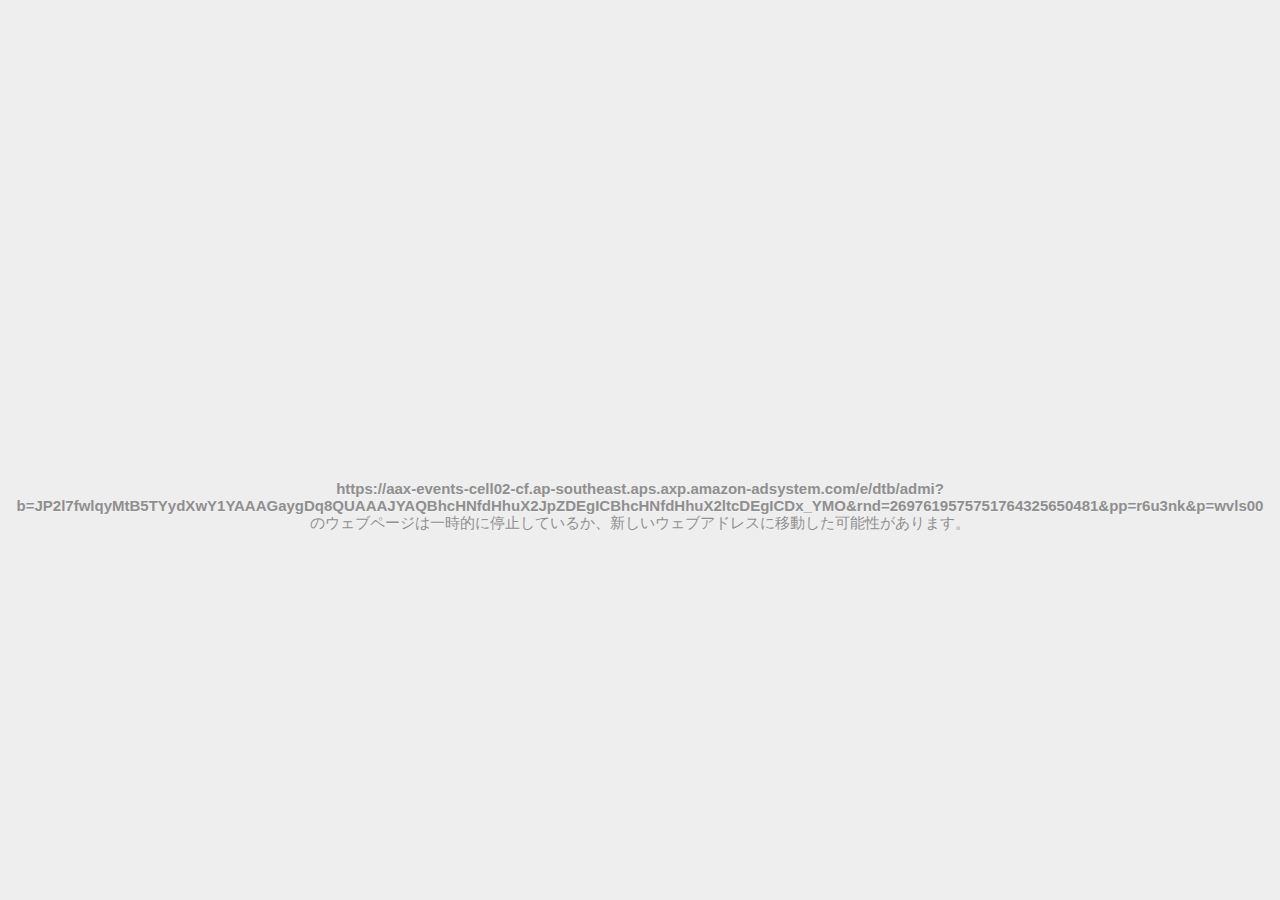
<file: 面白face_files/admi(2).html>
<!DOCTYPE html>
<!-- saved from url=(0029)chrome-error://chromewebdata/ -->
<html dir="ltr" lang="ja" subframe=""><head><meta http-equiv="Content-Type" content="text/html; charset=UTF-8">
  
  <meta name="color-scheme" content="light dark">
  <meta name="theme-color" content="#fff">
  <meta name="viewport" content="width=device-width, initial-scale=1.0,
                                 maximum-scale=1.0, user-scalable=no">
  <title>aax-events-cell02-cf.ap-southeast.aps.axp.amazon-adsystem.com</title>
  <style>/* Copyright 2017 The Chromium Authors
 * Use of this source code is governed by a BSD-style license that can be
 * found in the LICENSE file. */

a {
  color: var(--link-color);
}

body {
  --background-color: #fff;
  --error-code-color: var(--google-gray-700);
  --google-blue-50: rgb(232, 240, 254);
  --google-blue-100: rgb(210, 227, 252);
  --google-blue-300: rgb(138, 180, 248);
  --google-blue-600: rgb(26, 115, 232);
  --google-blue-700: rgb(25, 103, 210);
  --google-gray-100: rgb(241, 243, 244);
  --google-gray-300: rgb(218, 220, 224);
  --google-gray-500: rgb(154, 160, 166);
  --google-gray-50: rgb(248, 249, 250);
  --google-gray-600: rgb(128, 134, 139);
  --google-gray-700: rgb(95, 99, 104);
  --google-gray-800: rgb(60, 64, 67);
  --google-gray-900: rgb(32, 33, 36);
  --heading-color: var(--google-gray-900);
  --link-color: rgb(88, 88, 88);
  --primary-button-fill-color-active: var(--google-blue-700);
  --primary-button-fill-color: var(--google-blue-600);
  --primary-button-text-color: #fff;
  --quiet-background-color: rgb(247, 247, 247);
  --secondary-button-border-color: var(--google-gray-500);
  --secondary-button-fill-color: #fff;
  --secondary-button-hover-border-color: var(--google-gray-600);
  --secondary-button-hover-fill-color: var(--google-gray-50);
  --secondary-button-text-color: var(--google-gray-700);
  --small-link-color: var(--google-gray-700);
  --text-color: var(--google-gray-700);
  background: var(--background-color);
  color: var(--text-color);
  word-wrap: break-word;
}

.nav-wrapper .secondary-button {
  background: var(--secondary-button-fill-color);
  border: 1px solid var(--secondary-button-border-color);
  color: var(--secondary-button-text-color);
  float: none;
  margin: 0;
  padding: 8px 16px;
}

.hidden {
  display: none;
}

html {
  -webkit-text-size-adjust: 100%;
  font-size: 125%;
}

.icon {
  background-repeat: no-repeat;
  background-size: 100%;
}

@media (prefers-color-scheme: dark) {
  body {
    --background-color: var(--google-gray-900);
    --error-code-color: var(--google-gray-500);
    --heading-color: var(--google-gray-500);
    --link-color: var(--google-blue-300);
    --primary-button-fill-color-active: rgb(129, 162, 208);
    --primary-button-fill-color: var(--google-blue-300);
    --primary-button-text-color: var(--google-gray-900);
    --quiet-background-color: var(--background-color);
    --secondary-button-border-color: var(--google-gray-700);
    --secondary-button-fill-color: var(--google-gray-900);
    --secondary-button-hover-fill-color: rgb(48, 51, 57);
    --secondary-button-text-color: var(--google-blue-300);
    --small-link-color: var(--google-blue-300);
    --text-color: var(--google-gray-500);
  }
}
</style>
  <style>/* Copyright 2014 The Chromium Authors
   Use of this source code is governed by a BSD-style license that can be
   found in the LICENSE file. */

button {
  border: 0;
  border-radius: 20px;
  box-sizing: border-box;
  color: var(--primary-button-text-color);
  cursor: pointer;
  float: right;
  font-size: .875em;
  margin: 0;
  padding: 8px 16px;
  transition: box-shadow 150ms cubic-bezier(0.4, 0, 0.2, 1);
  user-select: none;
}

[dir='rtl'] button {
  float: left;
}

.bad-clock button,
.captive-portal button,
.https-only button,
.insecure-form button,
.lookalike-url button,
.main-frame-blocked button,
.neterror button,
.pdf button,
.ssl button,
.enterprise-block button,
.enterprise-warn button,
.managed-profile-required button,
.safe-browsing-billing button,
.supervised-user-verify button,
.supervised-user-verify-subframe button {
  background: var(--primary-button-fill-color);
}

button:active {
  background: var(--primary-button-fill-color-active);
  outline: 0;
}

#debugging {
  display: inline;
  overflow: auto;
}

.debugging-content {
  line-height: 1em;
  margin-bottom: 0;
  margin-top: 1em;
}

.debugging-content-fixed-width {
  display: block;
  font-family: monospace;
  font-size: 1.2em;
  margin-top: 0.5em;
}

.debugging-title {
  font-weight: bold;
}

#details {
  margin: 0 0 50px;
}

#details p:not(:first-of-type) {
  margin-top: 20px;
}

.secondary-button:active {
  border-color: white;
  box-shadow: 0 1px 2px 0 rgba(60, 64, 67, .3),
      0 2px 6px 2px rgba(60, 64, 67, .15);
}

.secondary-button:hover {
  background: var(--secondary-button-hover-fill-color);
  border-color: var(--secondary-button-hover-border-color);
  text-decoration: none;
}

.error-code {
  color: var(--error-code-color);
  font-size: .8em;
  margin-top: 12px;
  text-transform: uppercase;
}

#error-debugging-info {
  font-size: 0.8em;
}

h1 {
  color: var(--heading-color);
  font-size: 1.6em;
  font-weight: normal;
  line-height: 1.25em;
  margin-bottom: 16px;
}

h2 {
  font-size: 1.2em;
  font-weight: normal;
}

.icon {
  height: 72px;
  margin: 0 0 40px;
  width: 72px;
}

input[type=checkbox] {
  opacity: 0;
}

input[type=checkbox]:focus ~ .checkbox::after {
  outline: -webkit-focus-ring-color auto 5px;
}

.interstitial-wrapper {
  box-sizing: border-box;
  font-size: 1em;
  line-height: 1.6em;
  margin: 14vh auto 0;
  max-width: 600px;
  width: 100%;
}

#main-message > p {
  display: inline;
}

#extended-reporting-opt-in {
  font-size: .875em;
  margin-top: 32px;
}

#extended-reporting-opt-in label {
  display: grid;
  grid-template-columns: 1.8em 1fr;
  position: relative;
}

#enhanced-protection-message {
  border-radius: 20px;
  font-size: 1em;
  margin-top: 32px;
  padding: 10px 5px;
}

#enhanced-protection-message a {
  color: var(--google-red-10);
}

#enhanced-protection-message label {
  display: grid;
  grid-template-columns: 2.5em 1fr;
  position: relative;
}

#enhanced-protection-message div {
  margin: 0.5em;
}

#enhanced-protection-message .icon {
  height: 1.5em;
  vertical-align: middle;
  width: 1.5em;
}

.nav-wrapper {
  margin-top: 51px;
}

.nav-wrapper::after {
  clear: both;
  content: '';
  display: table;
  width: 100%;
}

.small-link {
  color: var(--small-link-color);
  font-size: .875em;
}

.checkboxes {
  flex: 0 0 24px;
}

.checkbox {
  --padding: .9em;
  background: transparent;
  display: block;
  height: 1em;
  left: -1em;
  padding-inline-start: var(--padding);
  position: absolute;
  right: 0;
  top: -.5em;
  width: 1em;
}

.checkbox::after {
  border: 1px solid white;
  border-radius: 2px;
  content: '';
  height: 1em;
  left: var(--padding);
  position: absolute;
  top: var(--padding);
  width: 1em;
}

.checkbox::before {
  background: transparent;
  border: 2px solid white;
  border-inline-end-width: 0;
  border-top-width: 0;
  content: '';
  height: .2em;
  left: calc(.3em + var(--padding));
  opacity: 0;
  position: absolute;
  top: calc(.3em  + var(--padding));
  transform: rotate(-45deg);
  width: .5em;
}

input[type=checkbox]:checked ~ .checkbox::before {
  opacity: 1;
}

@media (max-width: 700px) {
  .interstitial-wrapper {
    padding: 0 10%;
  }

  #error-debugging-info {
    overflow: auto;
  }
}

@media (max-width: 420px) {
  button,
  [dir='rtl'] button,
  .small-link {
    float: none;
    font-size: .825em;
    font-weight: 500;
    margin: 0;
    width: 100%;
  }

  button {
    padding: 16px 24px;
  }

  #details {
    margin: 20px 0 20px 0;
  }

  #details p:not(:first-of-type) {
    margin-top: 10px;
  }

  .secondary-button:not(.hidden) {
    display: block;
    margin-top: 20px;
    text-align: center;
    width: 100%;
  }

  .interstitial-wrapper {
    padding: 0 5%;
  }

  #extended-reporting-opt-in {
    margin-top: 24px;
  }

  #enhanced-protection-message {
    margin-top: 24px;
  }

  .nav-wrapper {
    margin-top: 30px;
  }
}

/**
 * Mobile specific styling.
 * Navigation buttons are anchored to the bottom of the screen.
 * Details message replaces the top content in its own scrollable area.
 */

@media (max-width: 420px) {
  .nav-wrapper .secondary-button {
    border: 0;
    margin: 16px 0 0;
    margin-inline-end: 0;
    padding-bottom: 16px;
    padding-top: 16px;
  }
}

/* Fixed nav. */
@media (min-width: 240px) and (max-width: 420px) and
       (min-height: 401px),
       (min-width: 421px) and (min-height: 240px) and
       (max-height: 560px) {
  body .nav-wrapper {
    background: var(--background-color);
    bottom: 0;
    box-shadow: 0 -12px 24px var(--background-color);
    left: 0;
    margin: 0 auto;
    max-width: 736px;
    padding-inline-end: 24px;
    padding-inline-start: 24px;
    position: fixed;
    right: 0;
    width: 100%;
    z-index: 2;
  }

  .interstitial-wrapper {
    max-width: 736px;
  }

  #details,
  #main-content {
    padding-bottom: 40px;
  }

  #details {
    padding-top: 5.5vh;
  }

  button.small-link {
    color: var(--google-blue-600);
  }
}

@media (max-width: 420px) and (orientation: portrait),
       (max-height: 560px) {
  body {
    margin: 0 auto;
  }

  button,
  [dir='rtl'] button,
  button.small-link,
  .nav-wrapper .secondary-button {
    font-family: Roboto-Regular,Helvetica;
    font-size: .933em;
    margin: 6px 0;
    transform: translatez(0);
  }

  .nav-wrapper {
    box-sizing: border-box;
    padding-bottom: 8px;
    width: 100%;
  }

  #details {
    box-sizing: border-box;
    height: auto;
    margin: 0;
    opacity: 1;
    transition: opacity 250ms cubic-bezier(0.4, 0, 0.2, 1);
  }

  #details.hidden,
  #main-content.hidden {
    height: 0;
    opacity: 0;
    overflow: hidden;
    padding-bottom: 0;
    transition: none;
  }

  h1 {
    font-size: 1.5em;
    margin-bottom: 8px;
  }

  .icon {
    margin-bottom: 5.69vh;
  }

  .interstitial-wrapper {
    box-sizing: border-box;
    margin: 7vh auto 12px;
    padding: 0 24px;
    position: relative;
  }

  .interstitial-wrapper p {
    font-size: .95em;
    line-height: 1.61em;
    margin-top: 8px;
  }

  #main-content {
    margin: 0;
    transition: opacity 100ms cubic-bezier(0.4, 0, 0.2, 1);
  }

  .small-link {
    border: 0;
  }

  .suggested-left > #control-buttons,
  .suggested-right > #control-buttons {
    float: none;
    margin: 0;
  }
}

@media (min-width: 421px) and (min-height: 500px) and (max-height: 560px) {
  .interstitial-wrapper {
    margin-top: 10vh;
  }
}

@media (min-height: 400px) and (orientation:portrait) {
  .interstitial-wrapper {
    margin-bottom: 145px;
  }
}

@media (min-height: 299px) {
  .nav-wrapper {
    padding-bottom: 16px;
  }
}

@media (max-height: 560px) and (min-height: 240px) and (orientation:landscape) {
  .extended-reporting-has-checkbox #details {
    padding-bottom: 80px;
  }
}

@media (min-height: 500px) and (max-height: 650px) and (max-width: 414px) and
       (orientation: portrait) {
  .interstitial-wrapper {
    margin-top: 7vh;
  }
}

@media (min-height: 650px) and (max-width: 414px) and (orientation: portrait) {
  .interstitial-wrapper {
    margin-top: 10vh;
  }
}

/* Small mobile screens. No fixed nav. */
@media (max-height: 400px) and (orientation: portrait),
       (max-height: 239px) and (orientation: landscape),
       (max-width: 419px) and (max-height: 399px) {
  .interstitial-wrapper {
    display: flex;
    flex-direction: column;
    margin-bottom: 0;
  }

  #details {
    flex: 1 1 auto;
    order: 0;
  }

  #main-content {
    flex: 1 1 auto;
    order: 0;
  }

  .nav-wrapper {
    flex: 0 1 auto;
    margin-top: 8px;
    order: 1;
    padding-inline-end: 0;
    padding-inline-start: 0;
    position: relative;
    width: 100%;
  }

  button,
  .nav-wrapper .secondary-button {
    padding: 16px 24px;
  }

  button.small-link {
    color: var(--google-blue-600);
  }
}

@media (max-width: 239px) and (orientation: portrait) {
  .nav-wrapper {
    padding-inline-end: 0;
    padding-inline-start: 0;
  }
}
</style>
  <style>/* Copyright 2013 The Chromium Authors
 * Use of this source code is governed by a BSD-style license that can be
 * found in the LICENSE file. */

/* Don't use the main frame div when the error is in a subframe. */
html[subframe] #main-frame-error {
  display: none;
}

/* Don't use the subframe error div when the error is in a main frame. */
html:not([subframe]) #sub-frame-error {
  display: none;
}

h1 {
  margin-top: 0;
  word-wrap: break-word;
}

h1 span {
  font-weight: 500;
}

a {
  text-decoration: none;
}

.icon {
  -webkit-user-select: none;
  display: inline-block;
}

.icon-generic {
  /* Can't access chrome://theme/IDR_ERROR_NETWORK_GENERIC from an untrusted
   * renderer process, so embed the resource manually. */
  content: image-set(
      url([data-uri]) 1x,
      url([data-uri]) 2x);
}

.icon-info {
  content: image-set(
      url([data-uri]) 1x,
      url([data-uri]) 2x);
}

.icon-offline {
  content: image-set(
      url([data-uri]) 1x,
      url([data-uri]) 2x);
  position: relative;
}

.icon-disabled {
  content: image-set(
      url([data-uri]) 1x,
      url([data-uri]) 2x);
  width: 112px;
}

.hidden {
  display: none;
}

#suggestions-list a {
  color: var(--google-blue-600);
}

#suggestions-list p {
  margin-block-end: 0;
}

#suggestions-list ul {
  margin-top: 0;
}

.single-suggestion {
  list-style-type: none;
  padding-inline-start: 0;
}

.link-button {
  color: rgb(66, 133, 244);
  display: inline-block;
  font-weight: bold;
  text-transform: uppercase;
}

#sub-frame-error-details {

  color: #8F8F8F;

  /* Not done on mobile for performance reasons. */
  text-shadow: 0 1px 0 rgba(255,255,255,0.3);

}

.secondary-button {
  background: #d9d9d9;
  color: #696969;
  margin-inline-end: 16px;
}

.snackbar {
  background: #323232;
  border-radius: 2px;
  bottom: 24px;
  box-sizing: border-box;
  color: #fff;
  font-size: .87em;
  left: 24px;
  max-width: 568px;
  min-width: 288px;
  opacity: 0;
  padding: 16px 24px 12px;
  position: fixed;
  transform: translateY(90px);
  will-change: opacity, transform;
  z-index: 999;
}

.snackbar-show {
  -webkit-animation:
    show-snackbar 250ms cubic-bezier(0, 0, 0.2, 1) forwards,
    hide-snackbar 250ms cubic-bezier(0.4, 0, 1, 1) forwards 5s;
}

@-webkit-keyframes show-snackbar {
  100% {
    opacity: 1;
    transform: translateY(0);
  }
}

@-webkit-keyframes hide-snackbar {
  0% {
    opacity: 1;
    transform: translateY(0);
  }
  100% {
    opacity: 0;
    transform: translateY(90px);
  }
}

.suggestions {
  margin-top: 18px;
}

.suggestion-header {
  font-weight: bold;
  margin-bottom: 4px;
}

.suggestion-body {
  color: #777;
}

/* Decrease padding at low sizes. */
@media (max-width: 640px), (max-height: 640px) {
  h1 {
    margin: 0 0 15px;
  }
  .suggestions {
    margin-top: 10px;
  }
  .suggestion-header {
    margin-bottom: 0;
  }
}

#cancel-save-page-button {
  background-image: url([data-uri]);
  background-position: right 27px center;
  background-repeat: no-repeat;
  border: 1px solid var(--google-gray-300);
  border-radius: 5px;
  color: var(--google-gray-700);
  margin-bottom: 26px;
  padding-bottom: 16px;
  padding-inline-end: 88px;
  padding-inline-start: 16px;
  padding-top: 16px;
  text-align: start;
}

html[dir='rtl'] #cancel-save-page-button {
  background-position: left 27px center;
}

#save-page-for-later-button {
  display: flex;
  justify-content: start;
}

#save-page-for-later-button a::before {
  content: url([data-uri]);
  display: inline-block;
  margin-inline-end: 4px;
  vertical-align: -webkit-baseline-middle;
}

.hidden#save-page-for-later-button {
  display: none;
}

/* Don't allow overflow when in a subframe. */
html[subframe] body {
  overflow: hidden;
}

#sub-frame-error {
  -webkit-align-items: center;
  -webkit-flex-flow: column;
  -webkit-justify-content: center;
  background-color: #DDD;
  display: -webkit-flex;
  height: 100%;
  left: 0;
  position: absolute;
  text-align: center;
  top: 0;
  transition: background-color 200ms ease-in-out;
  width: 100%;
}

#sub-frame-error:hover {
  background-color: #EEE;
}

#sub-frame-error .icon-generic {
  margin: 0 0 16px;
}

#sub-frame-error-details {
  margin: 0 10px;
  text-align: center;
  opacity: 0;
}

/* Show details only when hovering. */
#sub-frame-error:hover #sub-frame-error-details {
  opacity: 1;
}

/* If the iframe is too small, always hide the error code. */
/* TODO(mmenke): See if overflow: no-display works better, once supported. */
@media (max-width: 200px), (max-height: 95px) {
  #sub-frame-error-details {
    display: none;
  }
}

/* Adjust icon for small embedded frames in apps. */
@media (max-height: 100px) {
  #sub-frame-error .icon-generic {
    height: auto;
    margin: 0;
    padding-top: 0;
    width: 25px;
  }
}

/* details-button is special; it's a <button> element that looks like a link. */
#details-button {
  box-shadow: none;
  min-width: 0;
}

/* Styles for platform dependent separation of controls and details button. */
.suggested-left > #control-buttons,
.suggested-right > #details-button {
  float: left;
}

.suggested-right > #control-buttons,
.suggested-left > #details-button {
  float: right;
}

.suggested-left .secondary-button {
  margin-inline-end: 0;
  margin-inline-start: 16px;
}

#details-button.singular {
  float: none;
}

/* download-button shows both icon and text. */
#download-button {
  padding-bottom: 4px;
  padding-top: 4px;
  position: relative;
}

#download-button::before {
  background: image-set(
      url([data-uri]) 1x,
      url([data-uri]) 2x)
    no-repeat;
  content: '';
  display: inline-block;
  height: 24px;
  margin-inline-end: 4px;
  margin-inline-start: -4px;
  vertical-align: middle;
  width: 24px;
}

#download-button:disabled {
  background: rgb(180, 206, 249);
  color: rgb(255, 255, 255);
}

#buttons::after {
  clear: both;
  content: '';
  display: block;
  width: 100%;
}

/* Offline page */
html[dir='rtl'] .runner-container,
html[dir='rtl'].offline .icon-offline {
  transform: scaleX(-1);
}

.offline {
  transition: filter 1.5s cubic-bezier(0.65, 0.05, 0.36, 1),
              background-color 1.5s cubic-bezier(0.65, 0.05, 0.36, 1);

  will-change: filter, background-color;

}

.offline body {
  transition: background-color 1.5s cubic-bezier(0.65, 0.05, 0.36, 1);
}

.offline #main-message > p {
  display: none;
}

.offline.inverted {
  background-color: #fff;
  filter: invert(1);
}

.offline.inverted body {
  background-color: #fff;
}

.offline .interstitial-wrapper {
  color: var(--text-color);
  font-size: 1em;
  line-height: 1.55;
  margin: 0 auto;
  max-width: 600px;
  padding-top: 100px;
  position: relative;
  width: 100%;
}

.offline .runner-container {
  direction: ltr;
  height: 150px;
  max-width: 600px;
  overflow: hidden;
  position: absolute;
  top: 35px;
  width: 44px;
}

.offline .runner-container:focus {
  outline: none;
}

.offline .runner-container:focus-visible {
  outline: 3px solid var(--google-blue-300);
}

.offline .runner-canvas {
  height: 150px;
  max-width: 600px;
  opacity: 1;
  overflow: hidden;
  position: absolute;
  top: 0;
  z-index: 10;
}

.offline .controller {
  height: 100vh;
  left: 0;
  position: absolute;
  top: 0;
  width: 100vw;
  z-index: 9;
}

#offline-resources {
  display: none;
}

#offline-instruction {
  image-rendering: pixelated;
  left: 0;
  margin: auto;
  position: absolute;
  right: 0;
  top: 60px;
  width: fit-content;
}

.offline-runner-live-region {
  bottom: 0;
  clip-path: polygon(0 0, 0 0, 0 0);
  color: var(--background-color);
  display: block;
  font-size: xx-small;
  overflow: hidden;
  position: absolute;
  text-align: center;
  transition: color 1.5s cubic-bezier(0.65, 0.05, 0.36, 1);
  user-select: none;
}

/* Custom toggle */
.slow-speed-option {
  align-items: center;
  background: var(--google-gray-50);
  border-radius: 24px/50%;
  bottom: 0;
  color: var(--error-code-color);
  display: inline-flex;
  font-size: 1em;
  left: 0;
  line-height: 1.1em;
  margin: 5px auto;
  padding: 2px 12px 3px 20px;
  position: absolute;
  right: 0;
  width: max-content;
  z-index: 999;
}

.slow-speed-option.hidden {
  display: none;
}

.slow-speed-option [type=checkbox] {
  opacity: 0;
  pointer-events: none;
  position: absolute;
}

.slow-speed-option .slow-speed-toggle {
  cursor: pointer;
  margin-inline-start: 8px;
  padding: 8px 4px;
  position: relative;
}

.slow-speed-option [type=checkbox]:disabled ~ .slow-speed-toggle {
  cursor: default;
}

.slow-speed-option-label [type=checkbox] {
  opacity: 0;
  pointer-events: none;
  position: absolute;
}

.slow-speed-option .slow-speed-toggle::before,
.slow-speed-option .slow-speed-toggle::after {
  content: '';
  display: block;
  margin: 0 3px;
  transition: all 100ms cubic-bezier(0.4, 0, 1, 1);
}

.slow-speed-option .slow-speed-toggle::before {
  background: rgb(189,193,198);
  border-radius: 0.65em;
  height: 0.9em;
  width: 2em;
}

.slow-speed-option .slow-speed-toggle::after {
  background: #fff;
  border-radius: 50%;
  box-shadow: 0 1px 3px 0 rgb(0 0 0 / 40%);
  height: 1.2em;
  position: absolute;
  top: 51%;
  transform: translate(-20%, -50%);
  width: 1.1em;
}

.slow-speed-option [type=checkbox]:focus + .slow-speed-toggle {
  box-shadow: 0 0 8px rgb(94, 158, 214);
  outline: 1px solid rgb(93, 157, 213);
}

.slow-speed-option [type=checkbox]:checked + .slow-speed-toggle::before {
  background: var(--google-blue-600);
  opacity: 0.5;
}

.slow-speed-option [type=checkbox]:checked + .slow-speed-toggle::after {
  background: var(--google-blue-600);
  transform: translate(calc(2em - 90%), -50%);
}

.slow-speed-option [type=checkbox]:checked:disabled +
  .slow-speed-toggle::before {
  background: rgb(189,193,198);
}

.slow-speed-option [type=checkbox]:checked:disabled +
  .slow-speed-toggle::after {
  background: var(--google-gray-50);
}

@media (max-width: 420px) {
  #download-button {
    padding-bottom: 12px;
    padding-top: 12px;
  }

  .suggested-left > #control-buttons,
  .suggested-right > #control-buttons {
    float: none;
  }

  .snackbar {
    border-radius: 0;
    bottom: 0;
    left: 0;
    width: 100%;
  }
}

@media (max-height: 350px) {
  h1 {
    margin: 0 0 15px;
  }

  .icon-offline {
    margin: 0 0 10px;
  }

  .interstitial-wrapper {
    margin-top: 5%;
  }

  .nav-wrapper {
    margin-top: 30px;
  }
}

@media (min-width: 420px) and (max-width: 736px) and
       (min-height: 240px) and (max-height: 420px) and
       (orientation:landscape) {
  .interstitial-wrapper {
    margin-bottom: 100px;
  }
}

@media (max-width: 360px) and (max-height: 480px) {
  .offline .interstitial-wrapper {
    padding-top: 60px;
  }

  .offline .runner-container {
    top: 8px;
  }
}

@media (min-height: 240px) and (orientation: landscape) {
  .offline .interstitial-wrapper {
    margin-bottom: 90px;
  }

  .icon-offline {
    margin-bottom: 20px;
  }
}

@media (max-height: 320px) and (orientation: landscape) {
  .icon-offline {
    margin-bottom: 0;
  }

  .offline .runner-container {
    top: 10px;
  }
}

@media (max-width: 240px) {
  button {
    padding-inline-end: 12px;
    padding-inline-start: 12px;
  }

  .interstitial-wrapper {
    overflow: inherit;
    padding: 0 8px;
  }
}

@media (max-width: 120px) {
  button {
    width: auto;
  }
}

.arcade-mode,
.arcade-mode .runner-container,
.arcade-mode .runner-canvas {
  image-rendering: pixelated;
  max-width: 100%;
  overflow: hidden;
}

.arcade-mode #buttons,
.arcade-mode #main-content {
  opacity: 0;
  overflow: hidden;
}

.arcade-mode .interstitial-wrapper {
  height: 100vh;
  max-width: 100%;
  overflow: hidden;
}

.arcade-mode .runner-container {
  left: 0;
  margin: auto;
  right: 0;
  transform-origin: top center;
  transition: transform 250ms cubic-bezier(0.4, 0, 1, 1) 400ms;
  z-index: 2;
}

@media (prefers-color-scheme: dark) {
  .icon {
    filter: invert(1);
  }

  .offline .runner-canvas {
    filter: invert(1);
  }

  .offline.inverted {
    background-color: var(--background-color);
    filter: invert(0);
  }

  .offline.inverted body {
    background-color: #fff;
  }

  .offline.inverted .offline-runner-live-region {
    color: #fff;
  }

  #suggestions-list a {
    color: var(--link-color);
  }

  .slow-speed-option {
    background: var(--google-gray-800);
    color: var(--google-gray-100);
  }

  .slow-speed-option .slow-speed-toggle::before,
  .slow-speed-option [type=checkbox]:checked:disabled +
    .slow-speed-toggle::before {
     background: rgb(189,193,198);
  }

  .slow-speed-option [type=checkbox]:checked + .slow-speed-toggle::after,
  .slow-speed-option [type=checkbox]:checked + .slow-speed-toggle::before {
    background: var(--google-blue-300);
  }
}

#main-frame-error:not(.showing-details) #details {
  display: none;
}

@media (min-width: 240px) and (max-width: 420px) and (min-height: 401px),
       (min-height: 240px) and (max-height: 560px) and (min-width: 421px) {
  #main-frame-error.showing-details #main-content,
  #main-frame-error.showing-details .runner-container {
    display: none;
  }
}
</style>


  <script>// Copyright 2022 The Chromium Authors
// Use of this source code is governed by a BSD-style license that can be
// found in the LICENSE file.
function assert(value,message){if(value){return}throw new Error("Assertion failed"+(message?`: ${message}`:""))}
// Copyright 2022 The Chromium Authors
// Use of this source code is governed by a BSD-style license that can be
// found in the LICENSE file.
class LoadTimeData{data_=null;set data(value){assert(!this.data_,"Re-setting data.");this.data_=value}valueExists(id){assert(this.data_,"No data. Did you remember to include strings.js?");return id in this.data_}getValue(id){assert(this.data_,"No data. Did you remember to include strings.js?");const value=this.data_[id];assert(typeof value!=="undefined","Could not find value for "+id);return value}getString(id){const value=this.getValue(id);assert(typeof value==="string",`[${value}] (${id}) is not a string`);return value}getStringF(id,...args){const value=this.getString(id);if(!value){return""}return this.substituteString(value,...args)}substituteString(label,...args){return label.replace(/\$(.|$|\n)/g,(function(m){assert(m.match(/\$[$1-9]/),"Unescaped $ found in localized string.");if(m==="$$"){return"$"}const substitute=args[Number(m[1])-1];if(substitute===undefined||substitute===null){return""}return substitute.toString()}))}getSubstitutedStringPieces(label,...args){const pieces=(label.match(/(\$[1-9])|(([^$]|\$([^1-9]|$))+)/g)||[]).map((function(p){if(!p.match(/^\$[1-9]$/)){assert((p.match(/\$/g)||[]).length%2===0,"Unescaped $ found in localized string.");return{value:p.replace(/\$\$/g,"$"),arg:null}}const substitute=args[Number(p[1])-1];if(substitute===undefined||substitute===null){return{value:"",arg:p}}return{value:substitute.toString(),arg:p}}));return pieces}getBoolean(id){const value=this.getValue(id);assert(typeof value==="boolean",`[${value}] (${id}) is not a boolean`);return value}getInteger(id){const value=this.getValue(id);assert(typeof value==="number",`[${value}] (${id}) is not a number`);assert(value===Math.floor(value),"Number isn't integer: "+value);return value}overrideValues(replacements){assert(typeof replacements==="object","Replacements must be a dictionary object.");assert(this.data_,"Data must exist before being overridden");for(const key in replacements){this.data_[key]=replacements[key]}}resetForTesting(newData=null){this.data_=newData}isInitialized(){return this.data_!==null}}const loadTimeData=new LoadTimeData;
// Copyright 2022 The Chromium Authors
// Use of this source code is governed by a BSD-style license that can be
// found in the LICENSE file.
function getRequiredElement(id){const el=document.querySelector(`#${id}`);assert(el);assert(el instanceof HTMLElement);return el}
/**
 * @license
 * Copyright 2019 Google LLC
 * SPDX-License-Identifier: BSD-3-Clause
 */const t$3=globalThis,e$3=t$3.ShadowRoot&&(void 0===t$3.ShadyCSS||t$3.ShadyCSS.nativeShadow)&&"adoptedStyleSheets"in Document.prototype&&"replace"in CSSStyleSheet.prototype,s$3=Symbol(),o$4=new WeakMap;let n$3=class n{constructor(t,e,o){if(this._$cssResult$=!0,o!==s$3)throw Error("CSSResult is not constructable. Use `unsafeCSS` or `css` instead.");this.cssText=t,this.t=e}get styleSheet(){let t=this.o;const s=this.t;if(e$3&&void 0===t){const e=void 0!==s&&1===s.length;e&&(t=o$4.get(s)),void 0===t&&((this.o=t=new CSSStyleSheet).replaceSync(this.cssText),e&&o$4.set(s,t))}return t}toString(){return this.cssText}};const r$3=t=>new n$3("string"==typeof t?t:t+"",void 0,s$3),S$1=(s,o)=>{if(e$3)s.adoptedStyleSheets=o.map((t=>t instanceof CSSStyleSheet?t:t.styleSheet));else for(const e of o){const o=document.createElement("style"),n=t$3.litNonce;void 0!==n&&o.setAttribute("nonce",n),o.textContent=e.cssText,s.appendChild(o)}},c$3=e$3?t=>t:t=>t instanceof CSSStyleSheet?(t=>{let e="";for(const s of t.cssRules)e+=s.cssText;return r$3(e)})(t):t
/**
 * @license
 * Copyright 2017 Google LLC
 * SPDX-License-Identifier: BSD-3-Clause
 */;const{is:i$3,defineProperty:e$2,getOwnPropertyDescriptor:h$2,getOwnPropertyNames:r$2,getOwnPropertySymbols:o$3,getPrototypeOf:n$2}=Object,a$1=globalThis,c$2=a$1.trustedTypes,l$1=c$2?c$2.emptyScript:"",p$1=a$1.reactiveElementPolyfillSupport,d$1=(t,s)=>t,u$1={toAttribute(t,s){switch(s){case Boolean:t=t?l$1:null;break;case Object:case Array:t=null==t?t:JSON.stringify(t)}return t},fromAttribute(t,s){let i=t;switch(s){case Boolean:i=null!==t;break;case Number:i=null===t?null:Number(t);break;case Object:case Array:try{i=JSON.parse(t)}catch(t){i=null}}return i}},f$3=(t,s)=>!i$3(t,s),b={attribute:!0,type:String,converter:u$1,reflect:!1,useDefault:!1,hasChanged:f$3};Symbol.metadata??=Symbol("metadata"),a$1.litPropertyMetadata??=new WeakMap;let y$1=class y extends HTMLElement{static addInitializer(t){this._$Ei(),(this.l??=[]).push(t)}static get observedAttributes(){return this.finalize(),this._$Eh&&[...this._$Eh.keys()]}static createProperty(t,s=b){if(s.state&&(s.attribute=!1),this._$Ei(),this.prototype.hasOwnProperty(t)&&((s=Object.create(s)).wrapped=!0),this.elementProperties.set(t,s),!s.noAccessor){const i=Symbol(),h=this.getPropertyDescriptor(t,i,s);void 0!==h&&e$2(this.prototype,t,h)}}static getPropertyDescriptor(t,s,i){const{get:e,set:r}=h$2(this.prototype,t)??{get(){return this[s]},set(t){this[s]=t}};return{get:e,set(s){const h=e?.call(this);r?.call(this,s),this.requestUpdate(t,h,i)},configurable:!0,enumerable:!0}}static getPropertyOptions(t){return this.elementProperties.get(t)??b}static _$Ei(){if(this.hasOwnProperty(d$1("elementProperties")))return;const t=n$2(this);t.finalize(),void 0!==t.l&&(this.l=[...t.l]),this.elementProperties=new Map(t.elementProperties)}static finalize(){if(this.hasOwnProperty(d$1("finalized")))return;if(this.finalized=!0,this._$Ei(),this.hasOwnProperty(d$1("properties"))){const t=this.properties,s=[...r$2(t),...o$3(t)];for(const i of s)this.createProperty(i,t[i])}const t=this[Symbol.metadata];if(null!==t){const s=litPropertyMetadata.get(t);if(void 0!==s)for(const[t,i]of s)this.elementProperties.set(t,i)}this._$Eh=new Map;for(const[t,s]of this.elementProperties){const i=this._$Eu(t,s);void 0!==i&&this._$Eh.set(i,t)}this.elementStyles=this.finalizeStyles(this.styles)}static finalizeStyles(s){const i=[];if(Array.isArray(s)){const e=new Set(s.flat(1/0).reverse());for(const s of e)i.unshift(c$3(s))}else void 0!==s&&i.push(c$3(s));return i}static _$Eu(t,s){const i=s.attribute;return!1===i?void 0:"string"==typeof i?i:"string"==typeof t?t.toLowerCase():void 0}constructor(){super(),this._$Ep=void 0,this.isUpdatePending=!1,this.hasUpdated=!1,this._$Em=null,this._$Ev()}_$Ev(){this._$ES=new Promise((t=>this.enableUpdating=t)),this._$AL=new Map,this._$E_(),this.requestUpdate(),this.constructor.l?.forEach((t=>t(this)))}addController(t){(this._$EO??=new Set).add(t),void 0!==this.renderRoot&&this.isConnected&&t.hostConnected?.()}removeController(t){this._$EO?.delete(t)}_$E_(){const t=new Map,s=this.constructor.elementProperties;for(const i of s.keys())this.hasOwnProperty(i)&&(t.set(i,this[i]),delete this[i]);t.size>0&&(this._$Ep=t)}createRenderRoot(){const t=this.shadowRoot??this.attachShadow(this.constructor.shadowRootOptions);return S$1(t,this.constructor.elementStyles),t}connectedCallback(){this.renderRoot??=this.createRenderRoot(),this.enableUpdating(!0),this._$EO?.forEach((t=>t.hostConnected?.()))}enableUpdating(t){}disconnectedCallback(){this._$EO?.forEach((t=>t.hostDisconnected?.()))}attributeChangedCallback(t,s,i){this._$AK(t,i)}_$ET(t,s){const i=this.constructor.elementProperties.get(t),e=this.constructor._$Eu(t,i);if(void 0!==e&&!0===i.reflect){const h=(void 0!==i.converter?.toAttribute?i.converter:u$1).toAttribute(s,i.type);this._$Em=t,null==h?this.removeAttribute(e):this.setAttribute(e,h),this._$Em=null}}_$AK(t,s){const i=this.constructor,e=i._$Eh.get(t);if(void 0!==e&&this._$Em!==e){const t=i.getPropertyOptions(e),h="function"==typeof t.converter?{fromAttribute:t.converter}:void 0!==t.converter?.fromAttribute?t.converter:u$1;this._$Em=e,this[e]=h.fromAttribute(s,t.type)??this._$Ej?.get(e)??null,this._$Em=null}}requestUpdate(t,s,i){if(void 0!==t){const e=this.constructor,h=this[t];if(i??=e.getPropertyOptions(t),!((i.hasChanged??f$3)(h,s)||i.useDefault&&i.reflect&&h===this._$Ej?.get(t)&&!this.hasAttribute(e._$Eu(t,i))))return;this.C(t,s,i)}!1===this.isUpdatePending&&(this._$ES=this._$EP())}C(t,s,{useDefault:i,reflect:e,wrapped:h},r){i&&!(this._$Ej??=new Map).has(t)&&(this._$Ej.set(t,r??s??this[t]),!0!==h||void 0!==r)||(this._$AL.has(t)||(this.hasUpdated||i||(s=void 0),this._$AL.set(t,s)),!0===e&&this._$Em!==t&&(this._$Eq??=new Set).add(t))}async _$EP(){this.isUpdatePending=!0;try{await this._$ES}catch(t){Promise.reject(t)}const t=this.scheduleUpdate();return null!=t&&await t,!this.isUpdatePending}scheduleUpdate(){return this.performUpdate()}performUpdate(){if(!this.isUpdatePending)return;if(!this.hasUpdated){if(this.renderRoot??=this.createRenderRoot(),this._$Ep){for(const[t,s]of this._$Ep)this[t]=s;this._$Ep=void 0}const t=this.constructor.elementProperties;if(t.size>0)for(const[s,i]of t){const{wrapped:t}=i,e=this[s];!0!==t||this._$AL.has(s)||void 0===e||this.C(s,void 0,i,e)}}let t=!1;const s=this._$AL;try{t=this.shouldUpdate(s),t?(this.willUpdate(s),this._$EO?.forEach((t=>t.hostUpdate?.())),this.update(s)):this._$EM()}catch(s){throw t=!1,this._$EM(),s}t&&this._$AE(s)}willUpdate(t){}_$AE(t){this._$EO?.forEach((t=>t.hostUpdated?.())),this.hasUpdated||(this.hasUpdated=!0,this.firstUpdated(t)),this.updated(t)}_$EM(){this._$AL=new Map,this.isUpdatePending=!1}get updateComplete(){return this.getUpdateComplete()}getUpdateComplete(){return this._$ES}shouldUpdate(t){return!0}update(t){this._$Eq&&=this._$Eq.forEach((t=>this._$ET(t,this[t]))),this._$EM()}updated(t){}firstUpdated(t){}};y$1.elementStyles=[],y$1.shadowRootOptions={mode:"open"},y$1[d$1("elementProperties")]=new Map,y$1[d$1("finalized")]=new Map,p$1?.({ReactiveElement:y$1}),(a$1.reactiveElementVersions??=[]).push("2.1.0");
/**
 * @license
 * Copyright 2017 Google LLC
 * SPDX-License-Identifier: BSD-3-Clause
 */const t$2=globalThis,i$2=t$2.trustedTypes,s$2=i$2?i$2.createPolicy("lit-html-desktop",{createHTML:t=>t}):void 0,e$1="$lit$",h$1=`lit$${Math.random().toFixed(9).slice(2)}$`,o$2="?"+h$1,n$1=`<${o$2}>`,r$1=document,l=()=>r$1.createComment(""),c$1=t=>null===t||"object"!=typeof t&&"function"!=typeof t,a=Array.isArray,u=t=>a(t)||"function"==typeof t?.[Symbol.iterator],d="[ \t\n\f\r]",f$2=/<(?:(!--|\/[^a-zA-Z])|(\/?[a-zA-Z][^>\s]*)|(\/?$))/g,v=/-->/g,_=/>/g,m=RegExp(`>|${d}(?:([^\\s"'>=/]+)(${d}*=${d}*(?:[^ \t\n\f\r"'\`<>=]|("|')|))|$)`,"g"),p=/'/g,g=/"/g,$=/^(?:script|style|textarea|title)$/i,y=t=>(i,...s)=>({_$litType$:t,strings:i,values:s}),x=y(1),T=Symbol.for("lit-noChange"),E=Symbol.for("lit-nothing"),A=new WeakMap,C=r$1.createTreeWalker(r$1,129);function P(t,i){if(!a(t)||!t.hasOwnProperty("raw"))throw Error("invalid template strings array");return void 0!==s$2?s$2.createHTML(i):i}const V=(t,i)=>{const s=t.length-1,o=[];let r,l=2===i?"<svg>":3===i?"<math>":"",c=f$2;for(let i=0;i<s;i++){const s=t[i];let a,u,d=-1,y=0;for(;y<s.length&&(c.lastIndex=y,u=c.exec(s),null!==u);)y=c.lastIndex,c===f$2?"!--"===u[1]?c=v:void 0!==u[1]?c=_:void 0!==u[2]?($.test(u[2])&&(r=RegExp("</"+u[2],"g")),c=m):void 0!==u[3]&&(c=m):c===m?">"===u[0]?(c=r??f$2,d=-1):void 0===u[1]?d=-2:(d=c.lastIndex-u[2].length,a=u[1],c=void 0===u[3]?m:'"'===u[3]?g:p):c===g||c===p?c=m:c===v||c===_?c=f$2:(c=m,r=void 0);const x=c===m&&t[i+1].startsWith("/>")?" ":"";l+=c===f$2?s+n$1:d>=0?(o.push(a),s.slice(0,d)+e$1+s.slice(d)+h$1+x):s+h$1+(-2===d?i:x)}return[P(t,l+(t[s]||"<?>")+(2===i?"</svg>":3===i?"</math>":"")),o]};class N{constructor({strings:t,_$litType$:s},n){let r;this.parts=[];let c=0,a=0;const u=t.length-1,d=this.parts,[f,v]=V(t,s);if(this.el=N.createElement(f,n),C.currentNode=this.el.content,2===s||3===s){const t=this.el.content.firstChild;t.replaceWith(...t.childNodes)}for(;null!==(r=C.nextNode())&&d.length<u;){if(1===r.nodeType){if(r.hasAttributes())for(const t of r.getAttributeNames())if(t.endsWith(e$1)){const i=v[a++],s=r.getAttribute(t).split(h$1),e=/([.?@])?(.*)/.exec(i);d.push({type:1,index:c,name:e[2],strings:s,ctor:"."===e[1]?H:"?"===e[1]?I:"@"===e[1]?L:k}),r.removeAttribute(t)}else t.startsWith(h$1)&&(d.push({type:6,index:c}),r.removeAttribute(t));if($.test(r.tagName)){const t=r.textContent.split(h$1),s=t.length-1;if(s>0){r.textContent=i$2?i$2.emptyScript:"";for(let i=0;i<s;i++)r.append(t[i],l()),C.nextNode(),d.push({type:2,index:++c});r.append(t[s],l())}}}else if(8===r.nodeType)if(r.data===o$2)d.push({type:2,index:c});else{let t=-1;for(;-1!==(t=r.data.indexOf(h$1,t+1));)d.push({type:7,index:c}),t+=h$1.length-1}c++}}static createElement(t,i){const s=r$1.createElement("template");return s.innerHTML=t,s}}function S(t,i,s=t,e){if(i===T)return i;let h=void 0!==e?s._$Co?.[e]:s._$Cl;const o=c$1(i)?void 0:i._$litDirective$;return h?.constructor!==o&&(h?._$AO?.(!1),void 0===o?h=void 0:(h=new o(t),h._$AT(t,s,e)),void 0!==e?(s._$Co??=[])[e]=h:s._$Cl=h),void 0!==h&&(i=S(t,h._$AS(t,i.values),h,e)),i}class M{constructor(t,i){this._$AV=[],this._$AN=void 0,this._$AD=t,this._$AM=i}get parentNode(){return this._$AM.parentNode}get _$AU(){return this._$AM._$AU}u(t){const{el:{content:i},parts:s}=this._$AD,e=(t?.creationScope??r$1).importNode(i,!0);C.currentNode=e;let h=C.nextNode(),o=0,n=0,l=s[0];for(;void 0!==l;){if(o===l.index){let i;2===l.type?i=new R(h,h.nextSibling,this,t):1===l.type?i=new l.ctor(h,l.name,l.strings,this,t):6===l.type&&(i=new z(h,this,t)),this._$AV.push(i),l=s[++n]}o!==l?.index&&(h=C.nextNode(),o++)}return C.currentNode=r$1,e}p(t){let i=0;for(const s of this._$AV)void 0!==s&&(void 0!==s.strings?(s._$AI(t,s,i),i+=s.strings.length-2):s._$AI(t[i])),i++}}class R{get _$AU(){return this._$AM?._$AU??this._$Cv}constructor(t,i,s,e){this.type=2,this._$AH=E,this._$AN=void 0,this._$AA=t,this._$AB=i,this._$AM=s,this.options=e,this._$Cv=e?.isConnected??!0}get parentNode(){let t=this._$AA.parentNode;const i=this._$AM;return void 0!==i&&11===t?.nodeType&&(t=i.parentNode),t}get startNode(){return this._$AA}get endNode(){return this._$AB}_$AI(t,i=this){t=S(this,t,i),c$1(t)?t===E||null==t||""===t?(this._$AH!==E&&this._$AR(),this._$AH=E):t!==this._$AH&&t!==T&&this._(t):void 0!==t._$litType$?this.$(t):void 0!==t.nodeType?this.T(t):u(t)?this.k(t):this._(t)}O(t){return this._$AA.parentNode.insertBefore(t,this._$AB)}T(t){this._$AH!==t&&(this._$AR(),this._$AH=this.O(t))}_(t){this._$AH!==E&&c$1(this._$AH)?this._$AA.nextSibling.data=t:this.T(r$1.createTextNode(t)),this._$AH=t}$(t){const{values:i,_$litType$:s}=t,e="number"==typeof s?this._$AC(t):(void 0===s.el&&(s.el=N.createElement(P(s.h,s.h[0]),this.options)),s);if(this._$AH?._$AD===e)this._$AH.p(i);else{const t=new M(e,this),s=t.u(this.options);t.p(i),this.T(s),this._$AH=t}}_$AC(t){let i=A.get(t.strings);return void 0===i&&A.set(t.strings,i=new N(t)),i}k(t){a(this._$AH)||(this._$AH=[],this._$AR());const i=this._$AH;let s,e=0;for(const h of t)e===i.length?i.push(s=new R(this.O(l()),this.O(l()),this,this.options)):s=i[e],s._$AI(h),e++;e<i.length&&(this._$AR(s&&s._$AB.nextSibling,e),i.length=e)}_$AR(t=this._$AA.nextSibling,i){for(this._$AP?.(!1,!0,i);t&&t!==this._$AB;){const i=t.nextSibling;t.remove(),t=i}}setConnected(t){void 0===this._$AM&&(this._$Cv=t,this._$AP?.(t))}}class k{get tagName(){return this.element.tagName}get _$AU(){return this._$AM._$AU}constructor(t,i,s,e,h){this.type=1,this._$AH=E,this._$AN=void 0,this.element=t,this.name=i,this._$AM=e,this.options=h,s.length>2||""!==s[0]||""!==s[1]?(this._$AH=Array(s.length-1).fill(new String),this.strings=s):this._$AH=E}_$AI(t,i=this,s,e){const h=this.strings;let o=!1;if(void 0===h)t=S(this,t,i,0),o=!c$1(t)||t!==this._$AH&&t!==T,o&&(this._$AH=t);else{const e=t;let n,r;for(t=h[0],n=0;n<h.length-1;n++)r=S(this,e[s+n],i,n),r===T&&(r=this._$AH[n]),o||=!c$1(r)||r!==this._$AH[n],r===E?t=E:t!==E&&(t+=(r??"")+h[n+1]),this._$AH[n]=r}o&&!e&&this.j(t)}j(t){t===E?this.element.removeAttribute(this.name):this.element.setAttribute(this.name,t??"")}}class H extends k{constructor(){super(...arguments),this.type=3}j(t){this.element[this.name]=t===E?void 0:t}}class I extends k{constructor(){super(...arguments),this.type=4}j(t){this.element.toggleAttribute(this.name,!!t&&t!==E)}}class L extends k{constructor(t,i,s,e,h){super(t,i,s,e,h),this.type=5}_$AI(t,i=this){if((t=S(this,t,i,0)??E)===T)return;const s=this._$AH,e=t===E&&s!==E||t.capture!==s.capture||t.once!==s.once||t.passive!==s.passive,h=t!==E&&(s===E||e);e&&this.element.removeEventListener(this.name,this,s),h&&this.element.addEventListener(this.name,this,t),this._$AH=t}handleEvent(t){"function"==typeof this._$AH?this._$AH.call(this.options?.host??this.element,t):this._$AH.handleEvent(t)}}class z{constructor(t,i,s){this.element=t,this.type=6,this._$AN=void 0,this._$AM=i,this.options=s}get _$AU(){return this._$AM._$AU}_$AI(t){S(this,t)}}const j=t$2.litHtmlPolyfillSupport;j?.(N,R),(t$2.litHtmlVersions??=[]).push("3.3.0");const B=(t,i,s)=>{const e=s?.renderBefore??i;let h=e._$litPart$;if(void 0===h){const t=s?.renderBefore??null;e._$litPart$=h=new R(i.insertBefore(l(),t),t,void 0,s??{})}return h._$AI(t),h
/**
 * @license
 * Copyright 2017 Google LLC
 * SPDX-License-Identifier: BSD-3-Clause
 */};const s$1=globalThis;let i$1=class i extends y$1{constructor(){super(...arguments),this.renderOptions={host:this},this._$Do=void 0}createRenderRoot(){const t=super.createRenderRoot();return this.renderOptions.renderBefore??=t.firstChild,t}update(t){const r=this.render();this.hasUpdated||(this.renderOptions.isConnected=this.isConnected),super.update(t),this._$Do=B(r,this.renderRoot,this.renderOptions)}connectedCallback(){super.connectedCallback(),this._$Do?.setConnected(!0)}disconnectedCallback(){super.disconnectedCallback(),this._$Do?.setConnected(!1)}render(){return T}};i$1._$litElement$=!0,i$1["finalized"]=!0,s$1.litElementHydrateSupport?.({LitElement:i$1});const o$1=s$1.litElementPolyfillSupport;o$1?.({LitElement:i$1});(s$1.litElementVersions??=[]).push("4.2.0");
// Copyright 2023 The Chromium Authors
// Use of this source code is governed by a BSD-style license that can be
// found in the LICENSE file.
const HIDDEN_CLASS="hidden";
// Copyright 2024 The Chromium Authors
// Use of this source code is governed by a BSD-style license that can be
// found in the LICENSE file.
const IS_IOS=/CriOS/.test(window.navigator.userAgent);const IS_HIDPI=window.devicePixelRatio>1;const IS_MOBILE=/Android/.test(window.navigator.userAgent)||IS_IOS;const IS_RTL=document.documentElement.dir==="rtl";const FPS=60;const DEFAULT_DIMENSIONS={width:600,height:150};
// Copyright 2025 The Chromium Authors
// Use of this source code is governed by a BSD-style license that can be
// found in the LICENSE file.
function getRandomNum(min,max){return Math.floor(Math.random()*(max-min+1))+min}function getTimeStamp(){return IS_IOS?(new Date).getTime():performance.now()}
// Copyright 2024 The Chromium Authors
// Use of this source code is governed by a BSD-style license that can be
// found in the LICENSE file.
var Dimensions;(function(Dimensions){Dimensions[Dimensions["WIDTH"]=10]="WIDTH";Dimensions[Dimensions["HEIGHT"]=13]="HEIGHT";Dimensions[Dimensions["DEST_WIDTH"]=11]="DEST_WIDTH"})(Dimensions||(Dimensions={}));var Config$2;(function(Config){Config[Config["MAX_DISTANCE_UNITS"]=5]="MAX_DISTANCE_UNITS";Config[Config["ACHIEVEMENT_DISTANCE"]=100]="ACHIEVEMENT_DISTANCE";Config[Config["COEFFICIENT"]=.025]="COEFFICIENT";Config[Config["FLASH_DURATION"]=250]="FLASH_DURATION";Config[Config["FLASH_ITERATIONS"]=3]="FLASH_ITERATIONS";Config[Config["HIGH_SCORE_HIT_AREA_PADDING"]=4]="HIGH_SCORE_HIT_AREA_PADDING"})(Config$2||(Config$2={}));class DistanceMeter{achievement=false;canvas;canvasCtx;image;spritePos;x=0;y=5;maxScore=0;highScore="0";digits=[];defaultString="";flashTimer=0;flashIterations=0;flashingRafId=null;highScoreBounds=null;highScoreFlashing=false;maxScoreUnits=Config$2.MAX_DISTANCE_UNITS;canvasWidth;frameTimeStamp;constructor(canvas,spritePos,canvasWidth){this.canvas=canvas;const canvasContext=canvas.getContext("2d");assert(canvasContext);this.canvasCtx=canvasContext;const runnerImageSprite=Runner.getInstance().getRunnerImageSprite();this.image=runnerImageSprite;this.spritePos=spritePos;this.canvasWidth=canvasWidth;this.init(canvasWidth)}init(width){let maxDistanceStr="";this.calcXpos(width);this.maxScore=this.maxScoreUnits;for(let i=0;i<this.maxScoreUnits;i++){this.draw(i,0);this.defaultString+="0";maxDistanceStr+="9"}this.maxScore=parseInt(maxDistanceStr,10)}calcXpos(canvasWidth){this.x=canvasWidth-Dimensions.DEST_WIDTH*(this.maxScoreUnits+1)}draw(digitPos,value,highScore){let sourceWidth=Dimensions.WIDTH;let sourceHeight=Dimensions.HEIGHT;let sourceX=Dimensions.WIDTH*value;let sourceY=0;const targetX=digitPos*Dimensions.DEST_WIDTH;const targetY=this.y;const targetWidth=Dimensions.WIDTH;const targetHeight=Dimensions.HEIGHT;if(IS_HIDPI){sourceWidth*=2;sourceHeight*=2;sourceX*=2}sourceX+=this.spritePos.x;sourceY+=this.spritePos.y;this.canvasCtx.save();if(IS_RTL){const translateX=highScore?this.canvasWidth-Dimensions.WIDTH*(this.maxScoreUnits+3):this.canvasWidth-Dimensions.WIDTH;this.canvasCtx.translate(translateX,this.y);this.canvasCtx.scale(-1,1)}else{const highScoreX=this.x-this.maxScoreUnits*2*Dimensions.WIDTH;this.canvasCtx.translate(highScore?highScoreX:this.x,this.y)}this.canvasCtx.drawImage(this.image,sourceX,sourceY,sourceWidth,sourceHeight,targetX,targetY,targetWidth,targetHeight);this.canvasCtx.restore()}getActualDistance(distance){return distance?Math.round(distance*Config$2.COEFFICIENT):0}update(deltaTime,distance){let paint=true;let playSound=false;if(!this.achievement){distance=this.getActualDistance(distance);if(distance>this.maxScore&&this.maxScoreUnits===Config$2.MAX_DISTANCE_UNITS){this.maxScoreUnits++;this.maxScore=parseInt(this.maxScore+"9",10)}if(distance>0){if(distance%Config$2.ACHIEVEMENT_DISTANCE===0){this.achievement=true;this.flashTimer=0;playSound=true}const distanceStr=(this.defaultString+distance).substr(-this.maxScoreUnits);this.digits=distanceStr.split("")}else{this.digits=this.defaultString.split("")}}else{if(this.flashIterations<=Config$2.FLASH_ITERATIONS){this.flashTimer+=deltaTime;if(this.flashTimer<Config$2.FLASH_DURATION){paint=false}else if(this.flashTimer>Config$2.FLASH_DURATION*2){this.flashTimer=0;this.flashIterations++}}else{this.achievement=false;this.flashIterations=0;this.flashTimer=0}}if(paint){for(let i=this.digits.length-1;i>=0;i--){this.draw(i,parseInt(this.digits[i],10))}}this.drawHighScore();return playSound}drawHighScore(){if(this.highScore.length>0){this.canvasCtx.save();this.canvasCtx.globalAlpha=.8;for(let i=this.highScore.length-1;i>=0;i--){const characterToDraw=this.highScore[i];let characterSpritePosition=parseInt(characterToDraw,10);if(isNaN(characterSpritePosition)){switch(characterToDraw){case"H":characterSpritePosition=10;break;case"I":characterSpritePosition=11;break;default:continue}}this.draw(i,characterSpritePosition,true)}this.canvasCtx.restore()}}setHighScore(distance){distance=this.getActualDistance(distance);const highScoreStr=(this.defaultString+distance).substr(-this.maxScoreUnits);this.highScore="HI "+highScoreStr}hasClickedOnHighScore(e){let x=0;let y=0;if(e instanceof TouchEvent){const canvasBounds=this.canvas.getBoundingClientRect();x=e.touches[0].clientX-canvasBounds.left;y=e.touches[0].clientY-canvasBounds.top}else if(e instanceof MouseEvent){x=e.offsetX;y=e.offsetY}this.highScoreBounds=this.getHighScoreBounds();return x>=this.highScoreBounds.x&&x<=this.highScoreBounds.x+this.highScoreBounds.width&&y>=this.highScoreBounds.y&&y<=this.highScoreBounds.y+this.highScoreBounds.height}getHighScoreBounds(){return{x:this.x-this.maxScoreUnits*2*Dimensions.WIDTH-Config$2.HIGH_SCORE_HIT_AREA_PADDING,y:this.y,width:Dimensions.WIDTH*(this.highScore.length+1)+Config$2.HIGH_SCORE_HIT_AREA_PADDING,height:Dimensions.HEIGHT+Config$2.HIGH_SCORE_HIT_AREA_PADDING*2}}flashHighScore(){const now=getTimeStamp();const deltaTime=now-(this.frameTimeStamp||now);let paint=true;this.frameTimeStamp=now;if(this.flashIterations>Config$2.FLASH_ITERATIONS*2){this.cancelHighScoreFlashing();return}this.flashTimer+=deltaTime;if(this.flashTimer<Config$2.FLASH_DURATION){paint=false}else if(this.flashTimer>Config$2.FLASH_DURATION*2){this.flashTimer=0;this.flashIterations++}if(paint){this.drawHighScore()}else{this.clearHighScoreBounds()}this.flashingRafId=requestAnimationFrame(this.flashHighScore.bind(this))}clearHighScoreBounds(){assert(this.highScoreBounds);this.canvasCtx.save();this.canvasCtx.fillStyle="#fff";this.canvasCtx.rect(this.highScoreBounds.x,this.highScoreBounds.y,this.highScoreBounds.width,this.highScoreBounds.height);this.canvasCtx.fill();this.canvasCtx.restore()}startHighScoreFlashing(){this.highScoreFlashing=true;this.flashHighScore()}isHighScoreFlashing(){return this.highScoreFlashing}cancelHighScoreFlashing(){if(this.flashingRafId){cancelAnimationFrame(this.flashingRafId)}this.flashIterations=0;this.flashTimer=0;this.highScoreFlashing=false;this.clearHighScoreBounds();this.drawHighScore()}resetHighScore(){this.setHighScore(0);this.cancelHighScoreFlashing()}reset(){this.update(0,0);this.achievement=false}}
// Copyright 2021 The Chromium Authors
// Use of this source code is governed by a BSD-style license that can be
// found in the LICENSE file.
const GAME_TYPE=[];class CollisionBox{x;y;width;height;constructor(x,y,width,height){this.x=x;this.y=y;this.width=width;this.height=height}}const spriteDefinitionByType={original:{ldpi:{backgroundEl:{x:86,y:2},cactusLarge:{x:332,y:2},cactusSmall:{x:228,y:2},obstacle2:{x:332,y:2},obstacle:{x:228,y:2},cloud:{x:86,y:2},horizon:{x:2,y:54},moon:{x:484,y:2},pterodactyl:{x:134,y:2},restart:{x:2,y:68},textSprite:{x:655,y:2},tRex:{x:848,y:2},star:{x:645,y:2},collectable:{x:0,y:0},altGameEnd:{x:32,y:0}},hdpi:{backgroundEl:{x:166,y:2},cactusLarge:{x:652,y:2},cactusSmall:{x:446,y:2},obstacle2:{x:652,y:2},obstacle:{x:446,y:2},cloud:{x:166,y:2},horizon:{x:2,y:104},moon:{x:954,y:2},pterodactyl:{x:260,y:2},restart:{x:2,y:130},textSprite:{x:1294,y:2},tRex:{x:1678,y:2},star:{x:1276,y:2},collectable:{x:0,y:0},altGameEnd:{x:64,y:0}},maxGapCoefficient:1.5,maxObstacleLength:3,hasClouds:true,bottomPad:10,obstacles:[{type:"cactusSmall",width:17,height:35,yPos:105,multipleSpeed:4,minGap:120,minSpeed:0,collisionBoxes:[{x:0,y:7,width:5,height:27},{x:4,y:0,width:6,height:34},{x:10,y:4,width:7,height:14}]},{type:"cactusLarge",width:25,height:50,yPos:90,multipleSpeed:7,minGap:120,minSpeed:0,collisionBoxes:[{x:0,y:12,width:7,height:38},{x:8,y:0,width:7,height:49},{x:13,y:10,width:10,height:38}]},{type:"pterodactyl",width:46,height:40,yPos:[100,75,50],yPosMobile:[100,50],multipleSpeed:999,minSpeed:8.5,minGap:150,collisionBoxes:[{x:15,y:15,width:16,height:5},{x:18,y:21,width:24,height:6},{x:2,y:14,width:4,height:3},{x:6,y:10,width:4,height:7},{x:10,y:8,width:6,height:9}],numFrames:2,frameRate:1e3/6,speedOffset:.8},{type:"collectable",width:31,height:24,yPos:104,multipleSpeed:1e3,minGap:9999,minSpeed:0,collisionBoxes:[{x:0,y:0,width:32,height:25}]}],backgroundEl:{CLOUD:{height:14,offset:4,width:46,xPos:1,fixed:false}},backgroundElConfig:{maxBgEls:1,maxGap:400,minGap:100,pos:0,speed:.5,yPos:125},lines:[{sourceX:2,sourceY:52,width:600,height:12,yPos:127}],altGameOverTextConfig:{textX:32,textY:0,textWidth:246,textHeight:17,flashDuration:1500,flashing:false}}};
// Copyright 2024 The Chromium Authors
// Use of this source code is governed by a BSD-style license that can be
// found in the LICENSE file.
const RESTART_ANIM_DURATION=875;const LOGO_PAUSE_DURATION=875;const FLASH_ITERATIONS=5;const animConfig={frames:[0,36,72,108,144,180,216,252],msPerFrame:RESTART_ANIM_DURATION/8};const defaultPanelDimensions={textX:0,textY:13,textWidth:191,textHeight:11,restartWidth:36,restartHeight:32};class GameOverPanel{canvasCtx;canvasDimensions;textImgPos;restartImgPos;altGameEndImgPos;altGameModeActive;frameTimeStamp=0;animTimer=0;currentFrame=0;gameOverRafId=null;flashTimer=0;flashCounter=0;originalText=true;constructor(canvas,textImgPos,restartImgPos,dimensions,altGameEndImgPos,altGameActive){const canvasContext=canvas.getContext("2d");assert(canvasContext);this.canvasCtx=canvasContext;this.canvasDimensions=dimensions;this.textImgPos=textImgPos;this.restartImgPos=restartImgPos;this.altGameEndImgPos=altGameEndImgPos??null;this.altGameModeActive=altGameActive??false}updateDimensions(width,height){this.canvasDimensions.width=width;if(height){this.canvasDimensions.height=height}this.currentFrame=animConfig.frames.length-1}drawGameOverText(dimensions,useAltText){const centerX=this.canvasDimensions.width/2;let textSourceX=dimensions.textX;let textSourceY=dimensions.textY;let textSourceWidth=dimensions.textWidth;let textSourceHeight=dimensions.textHeight;const textTargetX=Math.round(centerX-dimensions.textWidth/2);const textTargetY=Math.round((this.canvasDimensions.height-25)/3);const textTargetWidth=dimensions.textWidth;const textTargetHeight=dimensions.textHeight;if(IS_HIDPI){textSourceY*=2;textSourceX*=2;textSourceWidth*=2;textSourceHeight*=2}if(!useAltText){textSourceX+=this.textImgPos.x;textSourceY+=this.textImgPos.y}const runner=Runner.getInstance();const spriteSource=useAltText?runner.getAltCommonImageSprite():runner.getOrigImageSprite();assert(spriteSource);this.canvasCtx.save();if(IS_RTL){this.canvasCtx.translate(this.canvasDimensions.width,0);this.canvasCtx.scale(-1,1)}this.canvasCtx.drawImage(spriteSource,textSourceX,textSourceY,textSourceWidth,textSourceHeight,textTargetX,textTargetY,textTargetWidth,textTargetHeight);this.canvasCtx.restore()}drawAltGameElements(tRex){const spriteDefinition=Runner.getInstance().getSpriteDefinition();if(this.altGameModeActive&&spriteDefinition){assert(this.altGameEndImgPos);const altGameEndConfig=spriteDefinition.altGameEndConfig;assert(altGameEndConfig);let altGameEndSourceWidth=altGameEndConfig.width;let altGameEndSourceHeight=altGameEndConfig.height;const altGameEndTargetX=tRex.xPos+altGameEndConfig.xOffset;const altGameEndTargetY=tRex.yPos+altGameEndConfig.yOffset;if(IS_HIDPI){altGameEndSourceWidth*=2;altGameEndSourceHeight*=2}const altCommonImageSprite=Runner.getInstance().getAltCommonImageSprite();assert(altCommonImageSprite);this.canvasCtx.drawImage(altCommonImageSprite,this.altGameEndImgPos.x,this.altGameEndImgPos.y,altGameEndSourceWidth,altGameEndSourceHeight,altGameEndTargetX,altGameEndTargetY,altGameEndConfig.width,altGameEndConfig.height)}}drawRestartButton(){const dimensions=defaultPanelDimensions;let framePosX=animConfig.frames[this.currentFrame];let restartSourceWidth=dimensions.restartWidth;let restartSourceHeight=dimensions.restartHeight;const restartTargetX=this.canvasDimensions.width/2-dimensions.restartHeight/2;const restartTargetY=this.canvasDimensions.height/2;if(IS_HIDPI){restartSourceWidth*=2;restartSourceHeight*=2;framePosX*=2}this.canvasCtx.save();if(IS_RTL){this.canvasCtx.translate(this.canvasDimensions.width,0);this.canvasCtx.scale(-1,1)}const origImageSprite=Runner.getInstance().getOrigImageSprite();this.canvasCtx.drawImage(origImageSprite,this.restartImgPos.x+framePosX,this.restartImgPos.y,restartSourceWidth,restartSourceHeight,restartTargetX,restartTargetY,dimensions.restartWidth,dimensions.restartHeight);this.canvasCtx.restore()}draw(altGameModeActive,tRex){if(altGameModeActive){this.altGameModeActive=altGameModeActive}this.drawGameOverText(defaultPanelDimensions,false);this.drawRestartButton();if(tRex){this.drawAltGameElements(tRex)}this.update()}update(){const now=getTimeStamp();const deltaTime=now-(this.frameTimeStamp||now);this.frameTimeStamp=now;this.animTimer+=deltaTime;this.flashTimer+=deltaTime;if(this.currentFrame===0&&this.animTimer>LOGO_PAUSE_DURATION){this.animTimer=0;this.currentFrame++;this.drawRestartButton()}else if(this.currentFrame>0&&this.currentFrame<animConfig.frames.length){if(this.animTimer>=animConfig.msPerFrame){this.currentFrame++;this.drawRestartButton()}}else if(!this.altGameModeActive&&this.currentFrame===animConfig.frames.length){this.reset();return}if(this.altGameModeActive&&spriteDefinitionByType.original.altGameOverTextConfig){const altTextConfig=spriteDefinitionByType.original.altGameOverTextConfig;if(altTextConfig.flashing){if(this.flashCounter<FLASH_ITERATIONS&&this.flashTimer>altTextConfig.flashDuration){this.flashTimer=0;this.originalText=!this.originalText;this.clearGameOverTextBounds();if(this.originalText){this.drawGameOverText(defaultPanelDimensions,false);this.flashCounter++}else{this.drawGameOverText(altTextConfig,true)}}else if(this.flashCounter>=FLASH_ITERATIONS){this.reset();return}}else{this.clearGameOverTextBounds(altTextConfig);this.drawGameOverText(altTextConfig,true)}}this.gameOverRafId=requestAnimationFrame(this.update.bind(this))}clearGameOverTextBounds(dimensions=defaultPanelDimensions){this.canvasCtx.save();this.canvasCtx.clearRect(Math.round(this.canvasDimensions.width/2-dimensions.textWidth/2),Math.round((this.canvasDimensions.height-25)/3),dimensions.textWidth,dimensions.textHeight+4);this.canvasCtx.restore()}reset(){if(this.gameOverRafId){cancelAnimationFrame(this.gameOverRafId);this.gameOverRafId=null}this.animTimer=0;this.frameTimeStamp=0;this.currentFrame=0;this.flashTimer=0;this.flashCounter=0;this.originalText=true}}
// Copyright 2024 The Chromium Authors
// Use of this source code is governed by a BSD-style license that can be
// found in the LICENSE file.
class GeneratedSoundFx{constructor(){this.context=new AudioContext;if(IS_IOS){this.context.onstatechange=()=>{if(this.context.state!=="running"){this.context.resume()}};this.context.resume()}this.panner=this.context.createStereoPanner?this.context.createStereoPanner():null}context;panner=null;bgSoundIntervalId=null;stopAll(){this.cancelFootSteps()}playNote(frequency,startTime,duration,vol=.01,pan=0){const osc1=this.context.createOscillator();const osc2=this.context.createOscillator();const volume=this.context.createGain();osc1.type="triangle";osc2.type="triangle";volume.gain.value=.1;if(this.panner){this.panner.pan.value=pan;osc1.connect(volume).connect(this.panner);osc2.connect(volume).connect(this.panner);this.panner.connect(this.context.destination)}else{osc1.connect(volume);osc2.connect(volume);volume.connect(this.context.destination)}osc1.frequency.value=frequency+1;osc2.frequency.value=frequency-2;volume.gain.setValueAtTime(vol,startTime+duration-.05);volume.gain.linearRampToValueAtTime(1e-5,startTime+duration);osc1.start(startTime);osc2.start(startTime);osc1.stop(startTime+duration);osc2.stop(startTime+duration)}background(){const now=this.context.currentTime;this.playNote(493.883,now,.116);this.playNote(659.255,now+.116,.232);this.loopFootSteps()}loopFootSteps(){if(!this.bgSoundIntervalId){this.bgSoundIntervalId=setInterval((()=>{this.playNote(73.42,this.context.currentTime,.05,.16);this.playNote(69.3,this.context.currentTime+.116,.116,.16)}),280)}}cancelFootSteps(){if(this.bgSoundIntervalId){clearInterval(this.bgSoundIntervalId);this.bgSoundIntervalId=null;this.playNote(103.83,this.context.currentTime,.232,.02);this.playNote(116.54,this.context.currentTime+.116,.232,.02)}}collect(){this.cancelFootSteps();const now=this.context.currentTime;this.playNote(830.61,now,.116);this.playNote(1318.51,now+.116,.232)}jump(){const now=this.context.currentTime;this.playNote(659.25,now,.116,.3,-.6);this.playNote(880,now+.116,.232,.3,-.6)}}
// Copyright 2024 The Chromium Authors
// Use of this source code is governed by a BSD-style license that can be
// found in the LICENSE file.
let globalConfig={maxBgEls:0,maxGap:0,minGap:0,msPerFrame:0,pos:0,speed:0,yPos:0};function getGlobalConfig(){return globalConfig}function setGlobalConfig(config){globalConfig=config}class BackgroundEl{gap;xPos;remove=false;canvas;canvasCtx;spritePos;yPos=0;type;animTimer=0;spriteConfig;switchFrames=false;constructor(canvas,spritePos,containerWidth,type){this.canvas=canvas;const canvasContext=this.canvas.getContext("2d");assert(canvasContext);this.canvasCtx=canvasContext;this.spritePos=spritePos;this.xPos=containerWidth;this.type=type;this.gap=getRandomNum(getGlobalConfig().minGap,getGlobalConfig().maxGap);const spriteConfig=Runner.getInstance().getSpriteDefinition().backgroundEl[this.type];assert(spriteConfig);this.spriteConfig=spriteConfig;this.init()}init(){if(this.spriteConfig.fixed){assert(this.spriteConfig.fixedXPos);this.xPos=this.spriteConfig.fixedXPos}this.yPos=getGlobalConfig().yPos-this.spriteConfig.height+this.spriteConfig.offset;this.draw()}draw(){this.canvasCtx.save();let sourceWidth=this.spriteConfig.width;let sourceHeight=this.spriteConfig.height;let sourceX=this.spriteConfig.xPos;const outputWidth=sourceWidth;const outputHeight=sourceHeight;const imageSprite=Runner.getInstance().getRunnerImageSprite();assert(imageSprite);if(IS_HIDPI){sourceWidth*=2;sourceHeight*=2;sourceX*=2}this.canvasCtx.drawImage(imageSprite,sourceX,this.spritePos.y,sourceWidth,sourceHeight,this.xPos,this.yPos,outputWidth,outputHeight);this.canvasCtx.restore()}update(speed){if(!this.remove){if(this.spriteConfig.fixed){const globalConfig=getGlobalConfig();assert(globalConfig.msPerFrame);this.animTimer+=speed;if(this.animTimer>globalConfig.msPerFrame){this.animTimer=0;this.switchFrames=!this.switchFrames}if(this.spriteConfig.fixedYPos1&&this.spriteConfig.fixedYPos2){this.yPos=this.switchFrames?this.spriteConfig.fixedYPos1:this.spriteConfig.fixedYPos2}}else{this.xPos-=getGlobalConfig().speed}this.draw();if(!this.isVisible()){this.remove=true}}}isVisible(){return this.xPos+this.spriteConfig.width>0}}
// Copyright 2025 The Chromium Authors
// Use of this source code is governed by a BSD-style license that can be
// found in the LICENSE file.
class Cloud{gap;xPos;remove=false;yPos=0;canvasCtx;spritePos;constructor(canvas,spritePos,containerWidth){const canvasContext=canvas.getContext("2d");assert(canvasContext);this.canvasCtx=canvasContext;this.xPos=containerWidth;this.spritePos=spritePos;this.gap=getRandomNum(Config$1.MIN_CLOUD_GAP,Config$1.MAX_CLOUD_GAP);this.init()}init(){this.yPos=getRandomNum(Config$1.MAX_SKY_LEVEL,Config$1.MIN_SKY_LEVEL);this.draw()}draw(){const runnerImageSprite=Runner.getInstance().getRunnerImageSprite();this.canvasCtx.save();let sourceWidth=Config$1.WIDTH;let sourceHeight=Config$1.HEIGHT;const outputWidth=sourceWidth;const outputHeight=sourceHeight;if(IS_HIDPI){sourceWidth=sourceWidth*2;sourceHeight=sourceHeight*2}this.canvasCtx.drawImage(runnerImageSprite,this.spritePos.x,this.spritePos.y,sourceWidth,sourceHeight,this.xPos,this.yPos,outputWidth,outputHeight);this.canvasCtx.restore()}update(speed){if(!this.remove){this.xPos-=Math.ceil(speed);this.draw();if(!this.isVisible()){this.remove=true}}}isVisible(){return this.xPos+Config$1.WIDTH>0}}var Config$1;(function(Config){Config[Config["HEIGHT"]=14]="HEIGHT";Config[Config["MAX_CLOUD_GAP"]=400]="MAX_CLOUD_GAP";Config[Config["MAX_SKY_LEVEL"]=30]="MAX_SKY_LEVEL";Config[Config["MIN_CLOUD_GAP"]=100]="MIN_CLOUD_GAP";Config[Config["MIN_SKY_LEVEL"]=71]="MIN_SKY_LEVEL";Config[Config["WIDTH"]=46]="WIDTH"})(Config$1||(Config$1={}));
// Copyright 2024 The Chromium Authors
// Use of this source code is governed by a BSD-style license that can be
// found in the LICENSE file.
class HorizonLine{canvasCtx;xPos;yPos=0;bumpThreshold=.5;sourceXPos;spritePos;sourceDimensions;dimensions;constructor(canvas,lineConfig){let sourceX=lineConfig.sourceX;let sourceY=lineConfig.sourceY;if(IS_HIDPI){sourceX*=2;sourceY*=2}this.spritePos={x:sourceX,y:sourceY};const canvasContext=canvas.getContext("2d");assert(canvasContext);this.canvasCtx=canvasContext;this.dimensions={width:lineConfig.width,height:lineConfig.height};this.sourceXPos=[this.spritePos.x,this.spritePos.x+this.dimensions.width];this.xPos=[0,this.dimensions.width];this.yPos=lineConfig.yPos;this.sourceDimensions={height:lineConfig.height,width:lineConfig.width};if(IS_HIDPI){this.sourceDimensions.width=lineConfig.width*2;this.sourceDimensions.height=lineConfig.height*2}this.draw()}getRandomType(){return Math.random()>this.bumpThreshold?this.dimensions.width:0}draw(){const runnerImageSprite=Runner.getInstance().getRunnerImageSprite();assert(runnerImageSprite);this.canvasCtx.drawImage(runnerImageSprite,this.sourceXPos[0],this.spritePos.y,this.sourceDimensions.width,this.sourceDimensions.height,this.xPos[0],this.yPos,this.dimensions.width,this.dimensions.height);this.canvasCtx.drawImage(runnerImageSprite,this.sourceXPos[1],this.spritePos.y,this.sourceDimensions.width,this.sourceDimensions.height,this.xPos[1],this.yPos,this.dimensions.width,this.dimensions.height)}updatexPos(pos,increment){const line1=pos;const line2=pos===0?1:0;this.xPos[line1]-=increment;this.xPos[line2]=this.xPos[line1]+this.dimensions.width;if(this.xPos[line1]<=-this.dimensions.width){this.xPos[line1]+=this.dimensions.width*2;this.xPos[line2]=this.xPos[line1]-this.dimensions.width;this.sourceXPos[line1]=this.getRandomType()+this.spritePos.x}}update(deltaTime,speed){const increment=Math.floor(speed*(FPS/1e3)*deltaTime);this.updatexPos(this.xPos[0]<=0?0:1,increment);this.draw()}reset(){this.xPos[0]=0;this.xPos[1]=this.dimensions.width}}
// Copyright 2024 The Chromium Authors
// Use of this source code is governed by a BSD-style license that can be
// found in the LICENSE file.
const PHASES=[140,120,100,60,40,20,0];var Config;(function(Config){Config[Config["FADE_SPEED"]=.035]="FADE_SPEED";Config[Config["HEIGHT"]=40]="HEIGHT";Config[Config["MOON_SPEED"]=.25]="MOON_SPEED";Config[Config["NUM_STARS"]=2]="NUM_STARS";Config[Config["STAR_SIZE"]=9]="STAR_SIZE";Config[Config["STAR_SPEED"]=.3]="STAR_SPEED";Config[Config["STAR_MAX_Y"]=70]="STAR_MAX_Y";Config[Config["WIDTH"]=20]="WIDTH"})(Config||(Config={}));class NightMode{spritePos;canvasCtx;xPos=0;yPos=30;currentPhase=0;opacity=0;containerWidth;stars=new Array(Config.NUM_STARS);drawStars=false;constructor(canvas,spritePos,containerWidth){this.spritePos=spritePos;const canvasContext=canvas.getContext("2d");assert(canvasContext);this.canvasCtx=canvasContext;this.containerWidth=containerWidth;this.placeStars()}update(activated){if(activated&&this.opacity===0){this.currentPhase++;if(this.currentPhase>=PHASES.length){this.currentPhase=0}}if(activated&&(this.opacity<1||this.opacity===0)){this.opacity+=Config.FADE_SPEED}else if(this.opacity>0){this.opacity-=Config.FADE_SPEED}if(this.opacity>0){this.xPos=this.updateXpos(this.xPos,Config.MOON_SPEED);if(this.drawStars){for(let i=0;i<Config.NUM_STARS;i++){const star=this.stars[i];assert(star);star.x=this.updateXpos(star.x,Config.STAR_SPEED)}}this.draw()}else{this.opacity=0;this.placeStars()}this.drawStars=true}updateXpos(currentPos,speed){if(currentPos<-Config.WIDTH){currentPos=this.containerWidth}else{currentPos-=speed}return currentPos}draw(){let moonSourceWidth=this.currentPhase===3?Config.WIDTH*2:Config.WIDTH;let moonSourceHeight=Config.HEIGHT;const currentPhaseSpritePosition=PHASES[this.currentPhase];assert(currentPhaseSpritePosition!==undefined);let moonSourceX=this.spritePos.x+currentPhaseSpritePosition;const moonOutputWidth=moonSourceWidth;let starSize=Config.STAR_SIZE;let starSourceX=spriteDefinitionByType.original.ldpi.star.x;const runnerOrigImageSprite=Runner.getInstance().getOrigImageSprite();assert(runnerOrigImageSprite);if(IS_HIDPI){moonSourceWidth*=2;moonSourceHeight*=2;moonSourceX=this.spritePos.x+currentPhaseSpritePosition*2;starSize*=2;starSourceX=spriteDefinitionByType.original.hdpi.star.x}this.canvasCtx.save();this.canvasCtx.globalAlpha=this.opacity;if(this.drawStars){for(const star of this.stars){this.canvasCtx.drawImage(runnerOrigImageSprite,starSourceX,star.sourceY,starSize,starSize,Math.round(star.x),star.y,Config.STAR_SIZE,Config.STAR_SIZE)}}this.canvasCtx.drawImage(runnerOrigImageSprite,moonSourceX,this.spritePos.y,moonSourceWidth,moonSourceHeight,Math.round(this.xPos),this.yPos,moonOutputWidth,Config.HEIGHT);this.canvasCtx.globalAlpha=1;this.canvasCtx.restore()}placeStars(){const segmentSize=Math.round(this.containerWidth/Config.NUM_STARS);for(let i=0;i<Config.NUM_STARS;i++){const starPosition={x:getRandomNum(segmentSize*i,segmentSize*(i+1)),y:getRandomNum(0,Config.STAR_MAX_Y),sourceY:0};if(IS_HIDPI){starPosition.sourceY=spriteDefinitionByType.original.hdpi.star.y+Config.STAR_SIZE*2*i}else{starPosition.sourceY=spriteDefinitionByType.original.ldpi.star.y+Config.STAR_SIZE*i}this.stars[i]=starPosition}}reset(){this.currentPhase=0;this.opacity=0;this.update(false)}}
// Copyright 2024 The Chromium Authors
// Use of this source code is governed by a BSD-style license that can be
// found in the LICENSE file.
let maxGapCoefficient=1.5;let maxObstacleLength=3;function setMaxGapCoefficient(coefficient){maxGapCoefficient=coefficient}function setMaxObstacleLength(length){maxObstacleLength=length}class Obstacle{collisionBoxes=[];followingObstacleCreated=false;gap=0;jumpAlerted=false;remove=false;size;width=0;xPos;yPos=0;typeConfig;canvasCtx;spritePos;gapCoefficient;speedOffset=0;altGameModeActive;imageSprite;currentFrame=0;timer=0;constructor(canvasCtx,type,spriteImgPos,dimensions,gapCoefficient,speed,xOffset=0,isAltGameMode=false){const runner=Runner.getInstance();this.canvasCtx=canvasCtx;this.spritePos=spriteImgPos;this.typeConfig=type;this.gapCoefficient=runner.hasSlowdown?gapCoefficient*2:gapCoefficient;this.size=getRandomNum(1,maxObstacleLength);this.xPos=dimensions.width+xOffset;this.altGameModeActive=isAltGameMode;const imageSprite=this.typeConfig.type==="collectable"?runner.getAltCommonImageSprite():this.altGameModeActive?runner.getRunnerAltGameImageSprite():runner.getRunnerImageSprite();assert(imageSprite);this.imageSprite=imageSprite;this.init(speed)}init(speed){this.cloneCollisionBoxes();if(this.size>1&&this.typeConfig.multipleSpeed>speed){this.size=1}this.width=this.typeConfig.width*this.size;if(Array.isArray(this.typeConfig.yPos)){assert(Array.isArray(this.typeConfig.yPosMobile));const yPosConfig=IS_MOBILE?this.typeConfig.yPosMobile:this.typeConfig.yPos;const randomYPos=yPosConfig[getRandomNum(0,yPosConfig.length-1)];assert(randomYPos);this.yPos=randomYPos}else{this.yPos=this.typeConfig.yPos}this.draw();if(this.size>1){assert(this.collisionBoxes.length>=3);this.collisionBoxes[1].width=this.width-this.collisionBoxes[0].width-this.collisionBoxes[2].width;this.collisionBoxes[2].x=this.width-this.collisionBoxes[2].width}if(this.typeConfig.speedOffset){this.speedOffset=Math.random()>.5?this.typeConfig.speedOffset:-this.typeConfig.speedOffset}this.gap=this.getGap(this.gapCoefficient,speed);if(Runner.getInstance().hasAudioCues){this.gap*=2}}draw(){let sourceWidth=this.typeConfig.width;let sourceHeight=this.typeConfig.height;if(IS_HIDPI){sourceWidth=sourceWidth*2;sourceHeight=sourceHeight*2}let sourceX=sourceWidth*this.size*(.5*(this.size-1))+this.spritePos.x;if(this.currentFrame>0){sourceX+=sourceWidth*this.currentFrame}this.canvasCtx.drawImage(this.imageSprite,sourceX,this.spritePos.y,sourceWidth*this.size,sourceHeight,this.xPos,this.yPos,this.typeConfig.width*this.size,this.typeConfig.height)}update(deltaTime,speed){if(!this.remove){if(this.typeConfig.speedOffset){speed+=this.speedOffset}this.xPos-=Math.floor(speed*FPS/1e3*deltaTime);if(this.typeConfig.numFrames){assert(this.typeConfig.frameRate);this.timer+=deltaTime;if(this.timer>=this.typeConfig.frameRate){this.currentFrame=this.currentFrame===this.typeConfig.numFrames-1?0:this.currentFrame+1;this.timer=0}}this.draw();if(!this.isVisible()){this.remove=true}}}getGap(gapCoefficient,speed){const minGap=Math.round(this.width*speed+this.typeConfig.minGap*gapCoefficient);const maxGap=Math.round(minGap*maxGapCoefficient);return getRandomNum(minGap,maxGap)}isVisible(){return this.xPos+this.width>0}cloneCollisionBoxes(){const collisionBoxes=this.typeConfig.collisionBoxes;for(let i=collisionBoxes.length-1;i>=0;i--){this.collisionBoxes[i]=new CollisionBox(collisionBoxes[i].x,collisionBoxes[i].y,collisionBoxes[i].width,collisionBoxes[i].height)}}}
// Copyright 2024 The Chromium Authors
// Use of this source code is governed by a BSD-style license that can be
// found in the LICENSE file.
class Horizon{obstacles=[];canvas;canvasCtx;config=horizonConfig;dimensions;gapCoefficient;obstacleHistory=[];cloudFrequency;spritePos;nightMode;altGameModeActive=false;obstacleTypes=[];clouds=[];cloudSpeed;backgroundEls=[];lastEl=null;horizonLines=[];constructor(canvas,spritePos,dimensions,gapCoefficient){this.canvas=canvas;const canvasContext=canvas.getContext("2d");assert(canvasContext);this.canvasCtx=canvasContext;this.dimensions=dimensions;this.gapCoefficient=gapCoefficient;this.cloudFrequency=this.config.CLOUD_FREQUENCY;this.spritePos=spritePos;this.cloudSpeed=this.config.BG_CLOUD_SPEED;this.obstacleTypes=spriteDefinitionByType.original.obstacles;this.addCloud();const runnerSpriteDefinition=Runner.getInstance().getSpriteDefinition();assert(runnerSpriteDefinition);for(let i=0;i<runnerSpriteDefinition.lines.length;i++){this.horizonLines.push(new HorizonLine(this.canvas,runnerSpriteDefinition.lines[i]))}this.nightMode=new NightMode(this.canvas,this.spritePos.moon,this.dimensions.height)}adjustObstacleSpeed(){for(let i=0;i<this.obstacleTypes.length;i++){if(Runner.getInstance().hasSlowdown){this.obstacleTypes[i].multipleSpeed=this.obstacleTypes[i].multipleSpeed/2;this.obstacleTypes[i].minGap*=1.5;this.obstacleTypes[i].minSpeed=this.obstacleTypes[i].minSpeed/2;const obstacleYpos=this.obstacleTypes[i].yPos;if(Array.isArray(obstacleYpos)&&obstacleYpos.length>1){this.obstacleTypes[i].yPos=obstacleYpos[0]}}}}enableAltGameMode(spritePos){const runnerSpriteDefinition=Runner.getInstance().getSpriteDefinition();assert(runnerSpriteDefinition);this.clouds=[];this.backgroundEls=[];this.altGameModeActive=true;this.spritePos=spritePos;this.obstacleTypes=runnerSpriteDefinition.obstacles;this.adjustObstacleSpeed();setMaxGapCoefficient(runnerSpriteDefinition.maxGapCoefficient);setMaxObstacleLength(runnerSpriteDefinition.maxObstacleLength);setGlobalConfig(runnerSpriteDefinition.backgroundElConfig);this.horizonLines=[];for(let i=0;i<runnerSpriteDefinition.lines.length;i++){this.horizonLines.push(new HorizonLine(this.canvas,runnerSpriteDefinition.lines[i]))}this.reset()}update(deltaTime,currentSpeed,updateObstacles,showNightMode){const runnerSpriteDefinition=Runner.getInstance().getSpriteDefinition();assert(runnerSpriteDefinition);if(this.altGameModeActive){this.updateBackgroundEls(deltaTime)}for(const line of this.horizonLines){line.update(deltaTime,currentSpeed)}if(!this.altGameModeActive||runnerSpriteDefinition.hasClouds){this.nightMode.update(showNightMode);this.updateClouds(deltaTime,currentSpeed)}if(updateObstacles){this.updateObstacles(deltaTime,currentSpeed)}}updateBackgroundEl(elSpeed,bgElArray,maxBgEl,bgElAddFunction,frequency){const numElements=bgElArray.length;if(!numElements){bgElAddFunction();return}for(let i=numElements-1;i>=0;i--){bgElArray[i].update(elSpeed)}const lastEl=bgElArray.at(-1);if(numElements<maxBgEl&&this.dimensions.width-lastEl.xPos>lastEl.gap&&frequency>Math.random()){bgElAddFunction()}}updateClouds(deltaTime,speed){const elSpeed=this.cloudSpeed/1e3*deltaTime*speed;this.updateBackgroundEl(elSpeed,this.clouds,this.config.MAX_CLOUDS,this.addCloud.bind(this),this.cloudFrequency);this.clouds=this.clouds.filter((obj=>!obj.remove))}updateBackgroundEls(deltaTime){this.updateBackgroundEl(deltaTime,this.backgroundEls,getGlobalConfig().maxBgEls,this.addBackgroundEl.bind(this),this.cloudFrequency);this.backgroundEls=this.backgroundEls.filter((obj=>!obj.remove))}updateObstacles(deltaTime,currentSpeed){const updatedObstacles=this.obstacles.slice(0);for(const obstacle of this.obstacles){obstacle.update(deltaTime,currentSpeed);if(obstacle.remove){updatedObstacles.shift()}}this.obstacles=updatedObstacles;if(this.obstacles.length>0){const lastObstacle=this.obstacles.at(-1);if(lastObstacle&&!lastObstacle.followingObstacleCreated&&lastObstacle.isVisible()&&lastObstacle.xPos+lastObstacle.width+lastObstacle.gap<this.dimensions.width){this.addNewObstacle(currentSpeed);lastObstacle.followingObstacleCreated=true}}else{this.addNewObstacle(currentSpeed)}}removeFirstObstacle(){this.obstacles.shift()}addNewObstacle(currentSpeed){const obstacleCount=this.obstacleTypes[this.obstacleTypes.length-1].type!=="collectable"||(Runner.getInstance().isAltGameModeEnabled()&&!this.altGameModeActive||this.altGameModeActive)?this.obstacleTypes.length-1:this.obstacleTypes.length-2;const obstacleTypeIndex=obstacleCount>0?getRandomNum(0,obstacleCount):0;const obstacleType=this.obstacleTypes[obstacleTypeIndex];if(obstacleCount>0&&this.duplicateObstacleCheck(obstacleType.type)||currentSpeed<obstacleType.minSpeed){this.addNewObstacle(currentSpeed)}else{const obstacleSpritePos=this.spritePos[obstacleType.type];this.obstacles.push(new Obstacle(this.canvasCtx,obstacleType,obstacleSpritePos,this.dimensions,this.gapCoefficient,currentSpeed,obstacleType.width,this.altGameModeActive));this.obstacleHistory.unshift(obstacleType.type);if(this.obstacleHistory.length>1){const maxObstacleDuplicationValue=Runner.getInstance().getConfig().maxObstacleDuplication;assert(maxObstacleDuplicationValue);this.obstacleHistory.splice(maxObstacleDuplicationValue)}}}duplicateObstacleCheck(nextObstacleType){let duplicateCount=0;for(const obstacle of this.obstacleHistory){duplicateCount=obstacle===nextObstacleType?duplicateCount+1:0}const maxObstacleDuplicationValue=Runner.getInstance().getConfig().maxObstacleDuplication;assert(maxObstacleDuplicationValue);return duplicateCount>=maxObstacleDuplicationValue}reset(){this.obstacles=[];for(let l=0;l<this.horizonLines.length;l++){this.horizonLines[l].reset()}this.nightMode.reset()}resize(width,height){this.canvas.width=width;this.canvas.height=height}addCloud(){this.clouds.push(new Cloud(this.canvas,this.spritePos.cloud,this.dimensions.width))}addBackgroundEl(){const runnerSpriteDefinition=Runner.getInstance().getSpriteDefinition();assert(runnerSpriteDefinition);const backgroundElTypes=Object.keys(runnerSpriteDefinition.backgroundEl);if(backgroundElTypes.length>0){let index=getRandomNum(0,backgroundElTypes.length-1);let type=backgroundElTypes[index];while(type===this.lastEl&&backgroundElTypes.length>1){index=getRandomNum(0,backgroundElTypes.length-1);type=backgroundElTypes[index]}this.lastEl=type;this.backgroundEls.push(new BackgroundEl(this.canvas,this.spritePos.backgroundEl,this.dimensions.width,type))}}}const horizonConfig={BG_CLOUD_SPEED:.2,BUMPY_THRESHOLD:.3,CLOUD_FREQUENCY:.5,HORIZON_HEIGHT:16,MAX_CLOUDS:6};
// Copyright 2024 The Chromium Authors
// Use of this source code is governed by a BSD-style license that can be
// found in the LICENSE file.
const defaultTrexConfig={dropVelocity:-5,flashOff:175,flashOn:100,height:47,heightDuck:25,introDuration:1500,speedDropCoefficient:3,spriteWidth:262,startXPos:50,width:44,widthDuck:59,invertJump:false};const slowJumpConfig={gravity:.25,maxJumpHeight:50,minJumpHeight:45,initialJumpVelocity:-20};const normalJumpConfig={gravity:.6,maxJumpHeight:30,minJumpHeight:30,initialJumpVelocity:-10};const collisionBoxes={ducking:[new CollisionBox(1,18,55,25)],running:[new CollisionBox(22,0,17,16),new CollisionBox(1,18,30,9),new CollisionBox(10,35,14,8),new CollisionBox(1,24,29,5),new CollisionBox(5,30,21,4),new CollisionBox(9,34,15,4)]};var Status;(function(Status){Status[Status["CRASHED"]=0]="CRASHED";Status[Status["DUCKING"]=1]="DUCKING";Status[Status["JUMPING"]=2]="JUMPING";Status[Status["RUNNING"]=3]="RUNNING";Status[Status["WAITING"]=4]="WAITING"})(Status||(Status={}));const BLINK_TIMING=7e3;const animFrames={[Status.WAITING]:{frames:[44,0],msPerFrame:1e3/3},[Status.RUNNING]:{frames:[88,132],msPerFrame:1e3/12},[Status.CRASHED]:{frames:[220],msPerFrame:1e3/60},[Status.JUMPING]:{frames:[0],msPerFrame:1e3/60},[Status.DUCKING]:{frames:[264,323],msPerFrame:1e3/8}};class Trex{config;playingIntro=false;xPos=0;yPos=0;jumpCount=0;ducking=false;blinkCount=0;jumping=false;speedDrop=false;runner;canvasCtx;spritePos;xInitialPos=0;groundYPos=0;currentFrame=0;currentAnimFrames=[];blinkDelay=0;animStartTime=0;timer=0;msPerFrame=1e3/FPS;status=Status.WAITING;jumpVelocity=0;reachedMinHeight=false;altGameModeEnabled=false;flashing=false;minJumpHeight;constructor(canvas,spritePos){const canvasContext=canvas.getContext("2d");assert(canvasContext);this.canvasCtx=canvasContext;this.spritePos=spritePos;this.config=Object.assign(defaultTrexConfig,normalJumpConfig);this.runner=Runner.getInstance();const runnerDefaultDimensions=DEFAULT_DIMENSIONS;const runnerBottomPadding=this.runner.getConfig().bottomPad;assert(runnerDefaultDimensions);assert(runnerBottomPadding);this.groundYPos=runnerDefaultDimensions.height-this.config.height-runnerBottomPadding;this.yPos=this.groundYPos;this.minJumpHeight=this.groundYPos-this.config.minJumpHeight;this.draw(0,0);this.update(0,Status.WAITING)}enableSlowConfig(){const jumpConfig=this.runner.hasSlowdown?slowJumpConfig:normalJumpConfig;this.config=Object.assign(defaultTrexConfig,jumpConfig);this.adjustAltGameConfigForSlowSpeed()}enableAltGameMode(spritePos){this.altGameModeEnabled=true;this.spritePos=spritePos;const spriteDefinition=this.runner.getSpriteDefinition();assert(spriteDefinition);const tRexSpriteDefinition=spriteDefinition.tRex;assert(tRexSpriteDefinition.running1);const runnerDefaultDimensions=DEFAULT_DIMENSIONS;animFrames[Status.RUNNING].frames=[tRexSpriteDefinition.running1.x,tRexSpriteDefinition.running2.x];animFrames[Status.CRASHED].frames=[tRexSpriteDefinition.crashed.x];if(typeof tRexSpriteDefinition.jumping.x==="object"){animFrames[Status.JUMPING].frames=tRexSpriteDefinition.jumping.x}else{animFrames[Status.JUMPING].frames=[tRexSpriteDefinition.jumping.x]}animFrames[Status.DUCKING].frames=[tRexSpriteDefinition.ducking1.x,tRexSpriteDefinition.ducking2.x];this.config.gravity=tRexSpriteDefinition.gravity||this.config.gravity;this.config.height=tRexSpriteDefinition.running1.h,this.config.initialJumpVelocity=tRexSpriteDefinition.initialJumpVelocity;this.config.maxJumpHeight=tRexSpriteDefinition.maxJumpHeight;this.config.minJumpHeight=tRexSpriteDefinition.minJumpHeight;this.config.width=tRexSpriteDefinition.running1.w;this.config.widthCrashed=tRexSpriteDefinition.crashed.w;this.config.widthJump=tRexSpriteDefinition.jumping.w;this.config.invertJump=tRexSpriteDefinition.invertJump;this.adjustAltGameConfigForSlowSpeed(tRexSpriteDefinition.gravity);this.groundYPos=runnerDefaultDimensions.height-this.config.height-spriteDefinition.bottomPad;this.yPos=this.groundYPos;this.reset()}adjustAltGameConfigForSlowSpeed(gravityValue){if(this.runner.hasSlowdown){if(gravityValue){this.config.gravity=gravityValue/1.5}this.config.minJumpHeight*=1.5;this.config.maxJumpHeight*=1.5;this.config.initialJumpVelocity*=1.5}}setFlashing(status){this.flashing=status}setJumpVelocity(setting){this.config.initialJumpVelocity=-setting;this.config.dropVelocity=-setting/2}update(deltaTime,status){this.timer+=deltaTime;if(status!==undefined){this.status=status;this.currentFrame=0;this.msPerFrame=animFrames[status].msPerFrame;this.currentAnimFrames=animFrames[status].frames;if(status===Status.WAITING){this.animStartTime=getTimeStamp();this.setBlinkDelay()}}if(this.playingIntro&&this.xPos<this.config.startXPos){this.xPos+=Math.round(this.config.startXPos/this.config.introDuration*deltaTime);this.xInitialPos=this.xPos}if(this.status===Status.WAITING){this.blink(getTimeStamp())}else{this.draw(this.currentAnimFrames[this.currentFrame],0)}if(!this.flashing&&this.timer>=this.msPerFrame){this.currentFrame=this.currentFrame===this.currentAnimFrames.length-1?0:this.currentFrame+1;this.timer=0}if(this.speedDrop&&this.yPos===this.groundYPos){this.speedDrop=false;this.setDuck(true)}}draw(x,y){let sourceX=x;let sourceY=y;let sourceWidth=this.ducking&&this.status!==Status.CRASHED?this.config.widthDuck:this.config.width;let sourceHeight=this.config.height;const outputHeight=sourceHeight;if(this.altGameModeEnabled){assert(this.config.widthCrashed)}const outputWidth=this.altGameModeEnabled&&this.status===Status.CRASHED?this.config.widthCrashed:this.config.width;const runnerImageSprite=this.runner.getRunnerImageSprite();assert(runnerImageSprite);if(this.altGameModeEnabled){if(this.jumping&&this.status!==Status.CRASHED){assert(this.config.widthJump);sourceWidth=this.config.widthJump}else if(this.status===Status.CRASHED){assert(this.config.widthCrashed);sourceWidth=this.config.widthCrashed}}if(IS_HIDPI){sourceX*=2;sourceY*=2;sourceWidth*=2;sourceHeight*=2}sourceX+=this.spritePos.x;sourceY+=this.spritePos.y;if(this.flashing){if(this.timer<this.config.flashOn){this.canvasCtx.globalAlpha=.5}else if(this.timer>this.config.flashOff){this.timer=0}}if(this.ducking&&this.status!==Status.CRASHED){this.canvasCtx.drawImage(runnerImageSprite,sourceX,sourceY,sourceWidth,sourceHeight,this.xPos,this.yPos,this.config.widthDuck,outputHeight)}else if(this.altGameModeEnabled&&this.jumping&&this.status!==Status.CRASHED){assert(this.config.widthJump);const spriteDefinition=this.runner.getSpriteDefinition();assert(spriteDefinition);assert(spriteDefinition.tRex);const jumpOffset=spriteDefinition.tRex.jumping.xOffset*(IS_HIDPI?2:1);this.canvasCtx.drawImage(runnerImageSprite,sourceX,sourceY,sourceWidth,sourceHeight,this.xPos-jumpOffset,this.yPos,this.config.widthJump,outputHeight)}else{if(this.ducking&&this.status===Status.CRASHED){this.xPos++}this.canvasCtx.drawImage(runnerImageSprite,sourceX,sourceY,sourceWidth,sourceHeight,this.xPos,this.yPos,outputWidth,outputHeight)}this.canvasCtx.globalAlpha=1}setBlinkDelay(){this.blinkDelay=Math.ceil(Math.random()*BLINK_TIMING)}blink(time){const deltaTime=time-this.animStartTime;if(deltaTime>=this.blinkDelay){this.draw(this.currentAnimFrames[this.currentFrame],0);if(this.currentFrame===1){this.setBlinkDelay();this.animStartTime=time;this.blinkCount++}}}startJump(speed){if(!this.jumping){this.update(0,Status.JUMPING);this.jumpVelocity=this.config.initialJumpVelocity-speed/10;this.jumping=true;this.reachedMinHeight=false;this.speedDrop=false;if(this.config.invertJump){this.minJumpHeight=this.groundYPos+this.config.minJumpHeight}}}endJump(){if(this.reachedMinHeight&&this.jumpVelocity<this.config.dropVelocity){this.jumpVelocity=this.config.dropVelocity}}updateJump(deltaTime){const msPerFrame=animFrames[this.status].msPerFrame;const framesElapsed=deltaTime/msPerFrame;if(this.speedDrop){this.yPos+=Math.round(this.jumpVelocity*this.config.speedDropCoefficient*framesElapsed)}else if(this.config.invertJump){this.yPos-=Math.round(this.jumpVelocity*framesElapsed)}else{this.yPos+=Math.round(this.jumpVelocity*framesElapsed)}this.jumpVelocity+=this.config.gravity*framesElapsed;if(this.config.invertJump&&this.yPos>this.minJumpHeight||!this.config.invertJump&&this.yPos<this.minJumpHeight||this.speedDrop){this.reachedMinHeight=true}if(this.config.invertJump&&this.yPos>-this.config.maxJumpHeight||!this.config.invertJump&&this.yPos<this.config.maxJumpHeight||this.speedDrop){this.endJump()}if(this.config.invertJump&&this.yPos<this.groundYPos||!this.config.invertJump&&this.yPos>this.groundYPos){this.reset();this.jumpCount++;if(this.runner.hasAudioCues){const generatedSoundFx=this.runner.getGeneratedSoundFx();assert(generatedSoundFx);generatedSoundFx.loopFootSteps()}}}setSpeedDrop(){this.speedDrop=true;this.jumpVelocity=1}setDuck(isDucking){if(isDucking&&this.status!==Status.DUCKING){this.update(0,Status.DUCKING);this.ducking=true}else if(this.status===Status.DUCKING){this.update(0,Status.RUNNING);this.ducking=false}}reset(){this.xPos=this.xInitialPos;this.yPos=this.groundYPos;this.jumpVelocity=0;this.jumping=false;this.ducking=false;this.update(0,Status.RUNNING);this.speedDrop=false;this.jumpCount=0}getCollisionBoxes(){return this.ducking?collisionBoxes.ducking:collisionBoxes.running}}
// Copyright 2014 The Chromium Authors
// Use of this source code is governed by a BSD-style license that can be
// found in the LICENSE file.
var A11yStrings;(function(A11yStrings){A11yStrings["ARIA_LABEL"]="dinoGameA11yAriaLabel";A11yStrings["DESCRIPTION"]="dinoGameA11yDescription";A11yStrings["GAME_OVER"]="dinoGameA11yGameOver";A11yStrings["HIGH_SCORE"]="dinoGameA11yHighScore";A11yStrings["JUMP"]="dinoGameA11yJump";A11yStrings["STARTED"]="dinoGameA11yStartGame";A11yStrings["SPEED_LABEL"]="dinoGameA11ySpeedToggle"})(A11yStrings||(A11yStrings={}));const defaultBaseConfig={audiocueProximityThreshold:190,audiocueProximityThresholdMobileA11y:250,bgCloudSpeed:.2,bottomPad:10,canvasInViewOffset:-10,clearTime:3e3,cloudFrequency:.5,fadeDuration:1,flashDuration:1e3,gameoverClearTime:1200,initialJumpVelocity:12,invertFadeDuration:12e3,maxBlinkCount:3,maxClouds:6,maxObstacleLength:3,maxObstacleDuplication:2,resourceTemplateId:"audio-resources",speed:6,speedDropCoefficient:3,arcadeModeInitialTopPosition:35,arcadeModeTopPositionPercent:.1};const normalModeConfig={acceleration:.001,audiocueProximityThreshold:190,audiocueProximityThresholdMobileA11y:250,gapCoefficient:.6,invertDistance:700,maxSpeed:13,mobileSpeedCoefficient:1.2,speed:6};const slowModeConfig={acceleration:5e-4,audiocueProximityThreshold:170,audiocueProximityThresholdMobileA11y:220,gapCoefficient:.3,invertDistance:350,maxSpeed:9,mobileSpeedCoefficient:1.5,speed:4.2};var RunnerClasses;(function(RunnerClasses){RunnerClasses["ARCADE_MODE"]="arcade-mode";RunnerClasses["CANVAS"]="runner-canvas";RunnerClasses["CONTAINER"]="runner-container";RunnerClasses["CRASHED"]="crashed";RunnerClasses["ICON"]="icon-offline";RunnerClasses["ICON_DISABLED"]="icon-disabled";RunnerClasses["INVERTED"]="inverted";RunnerClasses["SNACKBAR"]="snackbar";RunnerClasses["SNACKBAR_SHOW"]="snackbar-show";RunnerClasses["TOUCH_CONTROLLER"]="controller"})(RunnerClasses||(RunnerClasses={}));var RunnerSounds;(function(RunnerSounds){RunnerSounds["BUTTON_PRESS"]="offline-sound-press";RunnerSounds["HIT"]="offline-sound-hit";RunnerSounds["SCORE"]="offline-sound-reached"})(RunnerSounds||(RunnerSounds={}));const runnerKeycodes={jump:[38,32],duck:[40],restart:[13]};var RunnerEvents;(function(RunnerEvents){RunnerEvents["ANIM_END"]="webkitAnimationEnd";RunnerEvents["CLICK"]="click";RunnerEvents["KEYDOWN"]="keydown";RunnerEvents["KEYUP"]="keyup";RunnerEvents["POINTERDOWN"]="pointerdown";RunnerEvents["POINTERUP"]="pointerup";RunnerEvents["RESIZE"]="resize";RunnerEvents["TOUCHEND"]="touchend";RunnerEvents["TOUCHSTART"]="touchstart";RunnerEvents["VISIBILITY"]="visibilitychange";RunnerEvents["BLUR"]="blur";RunnerEvents["FOCUS"]="focus";RunnerEvents["LOAD"]="load";RunnerEvents["GAMEPADCONNECTED"]="gamepadconnected"})(RunnerEvents||(RunnerEvents={}));let runnerInstance=null;const ARCADE_MODE_URL="chrome://dino/";const RESOURCE_POSTFIX="offline-resources-";class Runner{outerContainerEl;containerEl=null;touchController=null;canvas=null;canvasCtx=null;a11yStatusEl=null;slowSpeedCheckboxLabel=null;slowSpeedCheckbox=null;slowSpeedToggleEl=null;origImageSprite=null;altCommonImageSprite=null;altGameImageSprite=null;imageSprite=null;config;dimensions=DEFAULT_DIMENSIONS;gameType=null;spriteDefinition=spriteDefinitionByType.original;spriteDef=null;altGameModeActive=false;altGameModeFlashTimer=null;altGameAssetsFailedToLoad=false;fadeInTimer=0;tRex=null;distanceMeter=null;gameOverPanel=null;horizon=null;msPerFrame=1e3/FPS;time=0;distanceRan=0;runningTime=0;currentSpeed;resizeTimerId;raqId=0;playCount=0;isDisabled=loadTimeData.valueExists("disabledEasterEgg");activated=false;playing=false;playingIntro=false;crashed=false;paused=false;inverted=false;isDarkMode=false;updatePending=false;hasSlowdownInternal=false;hasAudioCuesInternal=false;highestScore=0;syncHighestScore=false;invertTimer=0;invertTrigger=false;soundFx={};audioContext=null;generatedSoundFx=null;pollingGamepads=false;gamepadIndex;previousGamepad=null;static initializeInstance(outerContainerId,config){assert(runnerInstance===null);runnerInstance=new Runner(outerContainerId,config);runnerInstance.loadImages();return runnerInstance}static getInstance(){assert(runnerInstance);return runnerInstance}constructor(outerContainerId,configParam){const outerContainerElement=document.querySelector(outerContainerId);assert(outerContainerElement);this.outerContainerEl=outerContainerElement;this.config=configParam||Object.assign({},defaultBaseConfig,normalModeConfig);this.currentSpeed=this.config.speed;if(this.isDisabled){this.setupDisabledRunner();return}if(this.isAltGameModeEnabled()){this.initAltGameType()}window.initializeEasterEggHighScore=this.initializeHighScore.bind(this)}get hasSlowdown(){return this.hasSlowdownInternal}get hasAudioCues(){return this.hasAudioCuesInternal}isAltGameModeEnabled(){if(this.altGameAssetsFailedToLoad){return false}return loadTimeData.valueExists("enableAltGameMode")}getGeneratedSoundFx(){assert(this.generatedSoundFx);return this.generatedSoundFx}getSpriteDefinition(){return this.spriteDefinition}getOrigImageSprite(){assert(this.origImageSprite);return this.origImageSprite}getRunnerImageSprite(){assert(this.imageSprite);return this.imageSprite}getRunnerAltGameImageSprite(){return this.altGameImageSprite}getAltCommonImageSprite(){return this.altCommonImageSprite}getConfig(){return this.config}initAltGameType(){assert(loadTimeData.valueExists("altGameType"));if(GAME_TYPE.length>0){const parsedValue=Number.parseInt(loadTimeData.getValue("altGameType"),10);const type=GAME_TYPE[parsedValue-1];this.gameType=type||null}}setupDisabledRunner(){this.containerEl=document.createElement("div");this.containerEl.className=RunnerClasses.SNACKBAR;this.containerEl.textContent=loadTimeData.getValue("disabledEasterEgg");this.outerContainerEl.appendChild(this.containerEl);document.addEventListener(RunnerEvents.KEYDOWN,(e=>{if(runnerKeycodes.jump.includes(e.keyCode)){assert(this.containerEl);this.containerEl.classList.add(RunnerClasses.SNACKBAR_SHOW);const iconElement=document.querySelector(".icon");assert(iconElement);iconElement.classList.add(RunnerClasses.ICON_DISABLED)}}))}updateConfigSetting(setting,value){this.config[setting]=value}updateTrexConfigSetting(setting,value){assert(this.tRex);switch(setting){case"gravity":case"minJumpHeight":case"speedDropCoefficient":this.tRex.config[setting]=value;break;case"initialJumpVelocity":this.tRex.setJumpVelocity(value);break;case"speed":this.setSpeed(value);break}}createImageElement(resourceName){const imgSrc=loadTimeData.valueExists(resourceName)?loadTimeData.getString(resourceName):null;if(imgSrc){const el=document.createElement("img");el.id=resourceName;el.src=imgSrc;const resourcesElement=document.getElementById("offline-resources");assert(resourcesElement);resourcesElement.appendChild(el);return el}return null}loadImages(){let scale="1x";this.spriteDef=this.getSpriteDefinition().ldpi;if(IS_HIDPI){scale="2x";this.spriteDef=this.getSpriteDefinition().hdpi}const imageSpriteElement=document.querySelector(`#${RESOURCE_POSTFIX+scale}`);assert(imageSpriteElement);this.imageSprite=imageSpriteElement;if(this.gameType){this.altGameImageSprite=this.createImageElement("altGameSpecificImage"+scale);this.altCommonImageSprite=this.createImageElement("altGameCommonImage"+scale)}this.origImageSprite=this.getRunnerImageSprite();if(!this.getRunnerAltGameImageSprite()===null||this.getAltCommonImageSprite()===null){this.altGameAssetsFailedToLoad=true;this.altGameModeActive=false}if(this.getRunnerImageSprite().complete){this.init()}else{this.getRunnerImageSprite().addEventListener(RunnerEvents.LOAD,this.init.bind(this))}}loadSounds(){if(IS_IOS){return}this.audioContext=new AudioContext;const resourceTemplateElement=document.querySelector(`#${this.config.resourceTemplateId}`);assert(resourceTemplateElement);const resourceTemplate=resourceTemplateElement.content;for(const sound in RunnerSounds){const audioElement=resourceTemplate.querySelector(`#${RunnerSounds[sound]}`);assert(audioElement);let soundSrc=audioElement.src;soundSrc=soundSrc.substr(soundSrc.indexOf(",")+1);const buffer=decodeBase64ToArrayBuffer(soundSrc);this.audioContext.decodeAudioData(buffer,(audioBuffer=>{this.soundFx={...this.soundFx,[sound]:audioBuffer}}))}}setSpeed(newSpeed){const speed=newSpeed||this.currentSpeed;if(this.dimensions.width<DEFAULT_DIMENSIONS.width){const mobileSpeed=this.hasSlowdown?speed:speed*this.dimensions.width/DEFAULT_DIMENSIONS.width*this.config.mobileSpeedCoefficient;this.currentSpeed=mobileSpeed>speed?speed:mobileSpeed}else if(newSpeed){this.currentSpeed=newSpeed}}init(){assert(this.spriteDef);const iconElement=document.querySelector("."+RunnerClasses.ICON);assert(iconElement);iconElement.style.visibility="hidden";if(this.isArcadeMode()){document.title=document.title+" - "+getA11yString(A11yStrings.ARIA_LABEL)}this.adjustDimensions();this.setSpeed();const ariaLabel=getA11yString(A11yStrings.ARIA_LABEL);this.containerEl=document.createElement("div");this.containerEl.setAttribute("role",IS_MOBILE?"button":"application");this.containerEl.setAttribute("tabindex","0");this.containerEl.setAttribute("title",getA11yString(A11yStrings.DESCRIPTION));this.containerEl.setAttribute("aria-label",ariaLabel);this.containerEl.className=RunnerClasses.CONTAINER;this.canvas=createCanvas(this.containerEl,this.dimensions.width,this.dimensions.height);this.a11yStatusEl=document.createElement("span");this.a11yStatusEl.className="offline-runner-live-region";this.a11yStatusEl.setAttribute("aria-live","assertive");this.a11yStatusEl.textContent="";this.slowSpeedCheckboxLabel=document.createElement("label");this.slowSpeedCheckboxLabel.className="slow-speed-option hidden";this.slowSpeedCheckboxLabel.textContent=getA11yString(A11yStrings.SPEED_LABEL);this.slowSpeedCheckbox=document.createElement("input");this.slowSpeedCheckbox.setAttribute("type","checkbox");this.slowSpeedCheckbox.setAttribute("title",getA11yString(A11yStrings.SPEED_LABEL));this.slowSpeedCheckbox.setAttribute("tabindex","0");this.slowSpeedCheckbox.setAttribute("checked","checked");this.slowSpeedToggleEl=document.createElement("span");this.slowSpeedToggleEl.className="slow-speed-toggle";this.slowSpeedCheckboxLabel.appendChild(this.slowSpeedCheckbox);this.slowSpeedCheckboxLabel.appendChild(this.slowSpeedToggleEl);if(IS_IOS){this.outerContainerEl.appendChild(this.a11yStatusEl)}else{this.containerEl.appendChild(this.a11yStatusEl)}const canvasContext=this.canvas.getContext("2d");assert(canvasContext);this.canvasCtx=canvasContext;this.canvasCtx.fillStyle="#f7f7f7";this.canvasCtx.fill();updateCanvasScaling(this.canvas);this.horizon=new Horizon(this.canvas,this.spriteDef,this.dimensions,this.config.gapCoefficient);this.distanceMeter=new DistanceMeter(this.canvas,this.spriteDef.textSprite,this.dimensions.width);this.tRex=new Trex(this.canvas,this.spriteDef.tRex);this.outerContainerEl.appendChild(this.containerEl);this.outerContainerEl.appendChild(this.slowSpeedCheckboxLabel);this.startListening();this.update();window.addEventListener(RunnerEvents.RESIZE,this.debounceResize.bind(this));const darkModeMediaQuery=window.matchMedia("(prefers-color-scheme: dark)");this.isDarkMode=darkModeMediaQuery&&darkModeMediaQuery.matches;darkModeMediaQuery.addListener((e=>{this.isDarkMode=e.matches}))}createTouchController(){this.touchController=document.createElement("div");this.touchController.className=RunnerClasses.TOUCH_CONTROLLER;this.touchController.addEventListener(RunnerEvents.TOUCHSTART,this);this.touchController.addEventListener(RunnerEvents.TOUCHEND,this);this.outerContainerEl.appendChild(this.touchController)}debounceResize(){if(this.resizeTimerId===undefined){this.resizeTimerId=setInterval(this.adjustDimensions.bind(this),250)}}adjustDimensions(){clearInterval(this.resizeTimerId);this.resizeTimerId=undefined;const boxStyles=window.getComputedStyle(this.outerContainerEl);const padding=Number(boxStyles.paddingLeft.substr(0,boxStyles.paddingLeft.length-2));this.dimensions.width=this.outerContainerEl.offsetWidth-padding*2;if(this.isArcadeMode()){this.dimensions.width=Math.min(DEFAULT_DIMENSIONS.width,this.dimensions.width);if(this.activated){this.setArcadeModeContainerScale()}}if(this.canvas){assert(this.distanceMeter);assert(this.horizon);assert(this.tRex);assert(this.containerEl);this.canvas.width=this.dimensions.width;this.canvas.height=this.dimensions.height;updateCanvasScaling(this.canvas);this.distanceMeter.calcXpos(this.dimensions.width);this.clearCanvas();this.horizon.update(0,0,true,false);this.tRex.update(0);if(this.playing||this.crashed||this.paused){this.containerEl.style.width=this.dimensions.width+"px";this.containerEl.style.height=this.dimensions.height+"px";this.distanceMeter.update(0,Math.ceil(this.distanceRan));this.stop()}else{this.tRex.draw(0,0)}if(this.crashed&&this.gameOverPanel){this.gameOverPanel.updateDimensions(this.dimensions.width);this.gameOverPanel.draw(this.altGameModeActive,this.tRex)}}}playIntro(){if(!this.activated&&!this.crashed){assert(this.tRex);assert(this.containerEl);this.playingIntro=true;this.tRex.playingIntro=true;const keyframes="@-webkit-keyframes intro { "+"from { width:"+this.tRex.config.width+"px }"+"to { width: "+this.dimensions.width+"px }"+"}";const styleSheet=document.styleSheets[0];assert(styleSheet);styleSheet.insertRule(keyframes,0);this.containerEl.addEventListener(RunnerEvents.ANIM_END,this.startGame.bind(this));this.containerEl.style.webkitAnimation="intro .4s ease-out 1 both";this.containerEl.style.width=this.dimensions.width+"px";this.setPlayStatus(true);this.activated=true}else if(this.crashed){this.restart()}}startGame(){assert(this.containerEl);assert(this.tRex);if(this.isArcadeMode()){this.setArcadeMode()}this.toggleSpeed();this.runningTime=0;this.playingIntro=false;this.tRex.playingIntro=false;this.containerEl.style.webkitAnimation="";this.playCount++;if(this.hasAudioCuesInternal){this.getGeneratedSoundFx().background();this.containerEl.setAttribute("title",getA11yString(A11yStrings.JUMP))}document.addEventListener(RunnerEvents.VISIBILITY,this.onVisibilityChange.bind(this));window.addEventListener(RunnerEvents.BLUR,this.onVisibilityChange.bind(this));window.addEventListener(RunnerEvents.FOCUS,this.onVisibilityChange.bind(this))}clearCanvas(){assert(this.canvasCtx);this.canvasCtx.clearRect(0,0,this.dimensions.width,this.dimensions.height)}isCanvasInView(){assert(this.containerEl);return this.containerEl.getBoundingClientRect().top>this.config.canvasInViewOffset}enableAltGameMode(){this.imageSprite=this.getRunnerAltGameImageSprite();assert(this.gameType);assert(this.tRex);assert(this.horizon);this.spriteDefinition=spriteDefinitionByType[this.gameType];if(IS_HIDPI){this.spriteDef=this.getSpriteDefinition().hdpi}else{this.spriteDef=this.getSpriteDefinition().ldpi}this.altGameModeActive=true;this.tRex.enableAltGameMode(this.spriteDef.tRex);this.horizon.enableAltGameMode(this.spriteDef);if(this.hasAudioCuesInternal){this.getGeneratedSoundFx()?.background()}}update(){assert(this.tRex);this.updatePending=false;const now=getTimeStamp();let deltaTime=now-(this.time||now);if(this.altGameModeFlashTimer!==null){if(this.altGameModeFlashTimer<=0){this.altGameModeFlashTimer=null;this.tRex.setFlashing(false);this.enableAltGameMode()}else if(this.altGameModeFlashTimer>0){this.altGameModeFlashTimer-=deltaTime;this.tRex.update(deltaTime);deltaTime=0}}this.time=now;if(this.playing){assert(this.distanceMeter);assert(this.horizon);assert(this.canvasCtx);this.clearCanvas();if(this.altGameModeActive&&this.fadeInTimer<=this.config.fadeDuration){this.fadeInTimer+=deltaTime/1e3;this.canvasCtx.globalAlpha=this.fadeInTimer}else{this.canvasCtx.globalAlpha=1}if(this.tRex.jumping){this.tRex.updateJump(deltaTime)}this.runningTime+=deltaTime;const hasObstacles=this.runningTime>this.config.clearTime;if(this.tRex.jumpCount===1&&!this.playingIntro){this.playIntro()}if(this.playingIntro){this.horizon.update(0,this.currentSpeed,hasObstacles,false)}else if(!this.crashed){const showNightMode=this.isDarkMode!==this.inverted;deltaTime=!this.activated?0:deltaTime;this.horizon.update(deltaTime,this.currentSpeed,hasObstacles,showNightMode)}const firstObstacle=this.horizon.obstacles[0];let collision=hasObstacles&&firstObstacle&&this.checkForCollision(firstObstacle,this.tRex);if(this.hasAudioCuesInternal&&hasObstacles){assert(firstObstacle);const jumpObstacle=firstObstacle.typeConfig.type!=="collectable";if(!firstObstacle.jumpAlerted){const threshold=this.config.audiocueProximityThreshold;const adjProximityThreshold=threshold+threshold*Math.log10(this.currentSpeed/this.config.speed);if(firstObstacle.xPos<adjProximityThreshold){if(jumpObstacle){this.getGeneratedSoundFx().jump()}firstObstacle.jumpAlerted=true}}}if(this.isAltGameModeEnabled()&&collision&&firstObstacle&&firstObstacle.typeConfig.type==="collectable"){this.horizon.removeFirstObstacle();this.tRex.setFlashing(true);collision=false;this.altGameModeFlashTimer=this.config.flashDuration;this.runningTime=0;if(this.hasAudioCuesInternal){this.getGeneratedSoundFx().collect()}}if(!collision){this.distanceRan+=this.currentSpeed*deltaTime/this.msPerFrame;if(this.currentSpeed<this.config.maxSpeed){this.currentSpeed+=this.config.acceleration}}else{this.gameOver()}const playAchievementSound=this.distanceMeter.update(deltaTime,Math.ceil(this.distanceRan));if(!this.hasAudioCuesInternal&&playAchievementSound){this.playSound(this.soundFx.SCORE)}if(!this.isAltGameModeEnabled()){if(this.invertTimer>this.config.invertFadeDuration){this.invertTimer=0;this.invertTrigger=false;this.invert(false)}else if(this.invertTimer){this.invertTimer+=deltaTime}else{const actualDistance=this.distanceMeter.getActualDistance(Math.ceil(this.distanceRan));if(actualDistance>0){this.invertTrigger=!(actualDistance%this.config.invertDistance);if(this.invertTrigger&&this.invertTimer===0){this.invertTimer+=deltaTime;this.invert(false)}}}}}if(this.playing||!this.activated&&this.tRex.blinkCount<this.config.maxBlinkCount){this.tRex.update(deltaTime);this.scheduleNextUpdate()}}handleEvent(e){switch(e.type){case RunnerEvents.KEYDOWN:case RunnerEvents.TOUCHSTART:case RunnerEvents.POINTERDOWN:this.onKeyDown(e);break;case RunnerEvents.KEYUP:case RunnerEvents.TOUCHEND:case RunnerEvents.POINTERUP:this.onKeyUp(e);break;case RunnerEvents.GAMEPADCONNECTED:this.onGamepadConnected();break}}handleCanvasKeyPress(e){if(!this.activated&&!this.hasAudioCuesInternal){this.toggleSpeed();this.hasAudioCuesInternal=true;this.generatedSoundFx=new GeneratedSoundFx;this.config.clearTime*=1.2}else if(e instanceof KeyboardEvent&&runnerKeycodes.jump.includes(e.keyCode)){this.onKeyDown(e)}}preventScrolling(e){if(e.keyCode===32){e.preventDefault()}}toggleSpeed(){if(this.hasAudioCuesInternal){assert(this.slowSpeedCheckbox);const speedChange=this.hasSlowdown!==this.slowSpeedCheckbox.checked;if(speedChange){assert(this.horizon);assert(this.tRex);this.hasSlowdownInternal=this.slowSpeedCheckbox.checked;const updatedConfig=this.hasSlowdown?slowModeConfig:normalModeConfig;this.config=Object.assign(defaultBaseConfig,updatedConfig);this.currentSpeed=updatedConfig.speed;this.tRex.enableSlowConfig();this.horizon.adjustObstacleSpeed()}if(this.playing){this.disableSpeedToggle(true)}}}showSpeedToggle(e){const isFocusEvent=e&&e.type==="focus";if(this.hasAudioCuesInternal||isFocusEvent){assert(this.slowSpeedCheckboxLabel);this.slowSpeedCheckboxLabel.classList.toggle(HIDDEN_CLASS,isFocusEvent?false:!this.crashed)}}disableSpeedToggle(disable){assert(this.slowSpeedCheckbox);if(disable){this.slowSpeedCheckbox.setAttribute("disabled","disabled")}else{this.slowSpeedCheckbox.removeAttribute("disabled")}}startListening(){assert(this.containerEl);assert(this.canvas);this.containerEl.addEventListener(RunnerEvents.KEYDOWN,this.handleCanvasKeyPress.bind(this));if(!IS_MOBILE){this.containerEl.addEventListener(RunnerEvents.FOCUS,this.showSpeedToggle.bind(this))}this.canvas.addEventListener(RunnerEvents.KEYDOWN,this.preventScrolling.bind(this));this.canvas.addEventListener(RunnerEvents.KEYUP,this.preventScrolling.bind(this));document.addEventListener(RunnerEvents.KEYDOWN,this);document.addEventListener(RunnerEvents.KEYUP,this);this.containerEl.addEventListener(RunnerEvents.TOUCHSTART,this);document.addEventListener(RunnerEvents.POINTERDOWN,this);document.addEventListener(RunnerEvents.POINTERUP,this);if(this.isArcadeMode()){window.addEventListener(RunnerEvents.GAMEPADCONNECTED,this)}}onKeyDown(e){if(IS_MOBILE&&this.playing){e.preventDefault()}if(this.isCanvasInView()){if(e instanceof KeyboardEvent&&runnerKeycodes.jump.includes(e.keyCode)&&e.target===this.slowSpeedCheckbox){return}if(!this.crashed&&!this.paused){const isMobileMouseInput=IS_MOBILE&&e instanceof PointerEvent&&e.type===RunnerEvents.POINTERDOWN&&e.pointerType==="mouse"&&(e.target===this.containerEl||IS_IOS&&(e.target===this.touchController||e.target===this.canvas));assert(this.tRex);if(e instanceof KeyboardEvent&&runnerKeycodes.jump.includes(e.keyCode)||e.type===RunnerEvents.TOUCHSTART||isMobileMouseInput){e.preventDefault();if(!this.playing){if(!this.touchController&&e.type===RunnerEvents.TOUCHSTART){this.createTouchController()}if(isMobileMouseInput){this.handleCanvasKeyPress(e)}this.loadSounds();this.setPlayStatus(true);this.update();if(window.errorPageController){window.errorPageController.trackEasterEgg()}}if(!this.tRex.jumping&&!this.tRex.ducking){if(this.hasAudioCuesInternal){this.getGeneratedSoundFx().cancelFootSteps()}else{this.playSound(this.soundFx.BUTTON_PRESS)}this.tRex.startJump(this.currentSpeed)}}else if(this.playing&&e instanceof KeyboardEvent&&runnerKeycodes.duck.includes(e.keyCode)){e.preventDefault();if(this.tRex.jumping){this.tRex.setSpeedDrop()}else if(!this.tRex.jumping&&!this.tRex.ducking){this.tRex.setDuck(true)}}}}}onKeyUp(e){assert(this.tRex);const keyCode="keyCode"in e?e.keyCode:0;const isjumpKey=runnerKeycodes.jump.includes(keyCode)||e.type===RunnerEvents.TOUCHEND||e.type===RunnerEvents.POINTERUP;if(this.isRunning()&&isjumpKey){this.tRex.endJump()}else if(runnerKeycodes.duck.includes(keyCode)){this.tRex.speedDrop=false;this.tRex.setDuck(false)}else if(this.crashed){const deltaTime=getTimeStamp()-this.time;if(this.isCanvasInView()&&(runnerKeycodes.restart.includes(keyCode)||this.isLeftClickOnCanvas(e)||deltaTime>=this.config.gameoverClearTime&&runnerKeycodes.jump.includes(keyCode))){this.handleGameOverClicks(e)}}else if(this.paused&&isjumpKey){this.tRex.reset();this.play()}}onGamepadConnected(){if(!this.pollingGamepads){this.pollGamepadState()}}pollGamepadState(){const gamepads=navigator.getGamepads();this.pollActiveGamepad(gamepads);this.pollingGamepads=true;requestAnimationFrame(this.pollGamepadState.bind(this))}pollForActiveGamepad(gamepads){for(const[i,gamepad]of gamepads.entries()){if(gamepad&&gamepad.buttons.length>0&&gamepad.buttons[0].pressed){this.gamepadIndex=i;this.pollActiveGamepad(gamepads);return}}}pollActiveGamepad(gamepads){if(this.gamepadIndex===undefined){this.pollForActiveGamepad(gamepads);return}const gamepad=gamepads[this.gamepadIndex];if(!gamepad){this.gamepadIndex=undefined;this.pollForActiveGamepad(gamepads);return}this.pollGamepadButton(gamepad,0,38);if(gamepad.buttons.length>=2){this.pollGamepadButton(gamepad,1,40)}if(gamepad.buttons.length>=10){this.pollGamepadButton(gamepad,9,13)}this.previousGamepad=gamepad}pollGamepadButton(gamepad,buttonIndex,keyCode){const state=gamepad.buttons[buttonIndex]?.pressed||false;let previousState=false;if(this.previousGamepad){previousState=this.previousGamepad.buttons[buttonIndex]?.pressed||false}if(state!==previousState){const e=new KeyboardEvent(state?RunnerEvents.KEYDOWN:RunnerEvents.KEYUP,{keyCode:keyCode});document.dispatchEvent(e)}}handleGameOverClicks(e){if(e.target!==this.slowSpeedCheckbox){assert(this.distanceMeter);e.preventDefault();if(this.distanceMeter.hasClickedOnHighScore(e)&&this.highestScore){if(this.distanceMeter.isHighScoreFlashing()){this.saveHighScore(0,true);this.distanceMeter.resetHighScore()}else{this.distanceMeter.startHighScoreFlashing()}}else{this.distanceMeter.cancelHighScoreFlashing();this.restart()}}}isLeftClickOnCanvas(e){if(!(e instanceof MouseEvent)){return false}return e.button!=null&&e.button<2&&e.type===RunnerEvents.POINTERUP&&(e.target===this.canvas||IS_MOBILE&&this.hasAudioCuesInternal&&e.target===this.containerEl)}scheduleNextUpdate(){if(!this.updatePending){this.updatePending=true;this.raqId=requestAnimationFrame(this.update.bind(this))}}isRunning(){return!!this.raqId}initializeHighScore(highScore){assert(this.distanceMeter);this.syncHighestScore=true;highScore=Math.ceil(highScore);if(highScore<this.highestScore){if(window.errorPageController){window.errorPageController.updateEasterEggHighScore(this.highestScore)}return}this.highestScore=highScore;this.distanceMeter.setHighScore(this.highestScore)}saveHighScore(distanceRan,resetScore){assert(this.distanceMeter);this.highestScore=Math.ceil(distanceRan);this.distanceMeter.setHighScore(this.highestScore);if(this.syncHighestScore&&window.errorPageController){if(resetScore){window.errorPageController.resetEasterEggHighScore()}else{window.errorPageController.updateEasterEggHighScore(this.highestScore)}}}gameOver(){assert(this.distanceMeter);assert(this.tRex);assert(this.containerEl);this.playSound(this.soundFx.HIT);vibrate(200);this.stop();this.crashed=true;this.distanceMeter.achievement=false;this.tRex.update(100,Status.CRASHED);if(!this.gameOverPanel){const origSpriteDef=IS_HIDPI?spriteDefinitionByType.original.hdpi:spriteDefinitionByType.original.ldpi;if(this.canvas){if(this.isAltGameModeEnabled()){this.gameOverPanel=new GameOverPanel(this.canvas,origSpriteDef.textSprite,origSpriteDef.restart,this.dimensions,origSpriteDef.altGameEnd,this.altGameModeActive)}else{this.gameOverPanel=new GameOverPanel(this.canvas,origSpriteDef.textSprite,origSpriteDef.restart,this.dimensions)}}}assert(this.gameOverPanel);this.gameOverPanel.draw(this.altGameModeActive,this.tRex);if(this.distanceRan>this.highestScore){this.saveHighScore(this.distanceRan)}this.time=getTimeStamp();if(this.hasAudioCuesInternal){this.getGeneratedSoundFx().stopAll();assert(this.containerEl);this.announcePhrase(getA11yString(A11yStrings.GAME_OVER).replace("$1",this.distanceMeter.getActualDistance(this.distanceRan).toString())+" "+getA11yString(A11yStrings.HIGH_SCORE).replace("$1",this.distanceMeter.getActualDistance(this.highestScore).toString()));this.containerEl.setAttribute("title",getA11yString(A11yStrings.ARIA_LABEL))}this.showSpeedToggle();this.disableSpeedToggle(false)}stop(){this.setPlayStatus(false);this.paused=true;cancelAnimationFrame(this.raqId);this.raqId=0;if(this.hasAudioCuesInternal){this.getGeneratedSoundFx().stopAll()}}play(){if(!this.crashed){assert(this.tRex);this.setPlayStatus(true);this.paused=false;this.tRex.update(0,Status.RUNNING);this.time=getTimeStamp();this.update();if(this.hasAudioCuesInternal){this.getGeneratedSoundFx().background()}}}restart(){if(!this.raqId){assert(this.containerEl);assert(this.gameOverPanel);assert(this.tRex);assert(this.horizon);assert(this.distanceMeter);this.playCount++;this.runningTime=0;this.setPlayStatus(true);this.toggleSpeed();this.paused=false;this.crashed=false;this.distanceRan=0;this.setSpeed(this.config.speed);this.time=getTimeStamp();this.containerEl.classList.remove(RunnerClasses.CRASHED);this.clearCanvas();this.distanceMeter.reset();this.horizon.reset();this.tRex.reset();this.playSound(this.soundFx.BUTTON_PRESS);this.invert(true);this.update();this.gameOverPanel.reset();if(this.hasAudioCuesInternal){this.getGeneratedSoundFx().background()}this.containerEl.setAttribute("title",getA11yString(A11yStrings.JUMP));this.announcePhrase(getA11yString(A11yStrings.STARTED))}}setPlayStatus(isPlaying){if(this.touchController){this.touchController.classList.toggle(HIDDEN_CLASS,!isPlaying)}this.playing=isPlaying}isArcadeMode(){return IS_RTL?document.title.indexOf(ARCADE_MODE_URL)===1:document.title===ARCADE_MODE_URL}setArcadeMode(){document.body.classList.add(RunnerClasses.ARCADE_MODE);this.setArcadeModeContainerScale()}setArcadeModeContainerScale(){assert(this.containerEl);const windowHeight=window.innerHeight;const scaleHeight=windowHeight/this.dimensions.height;const scaleWidth=window.innerWidth/this.dimensions.width;const scale=Math.max(1,Math.min(scaleHeight,scaleWidth));const scaledCanvasHeight=this.dimensions.height*scale;const translateY=Math.ceil(Math.max(0,(windowHeight-scaledCanvasHeight-this.config.arcadeModeInitialTopPosition)*this.config.arcadeModeTopPositionPercent))*window.devicePixelRatio;const cssScale=IS_RTL?-scale+","+scale:scale;this.containerEl.style.transform="scale("+cssScale+") translateY("+translateY+"px)"}onVisibilityChange(e){if(document.hidden||e.type==="blur"||document.visibilityState!=="visible"){this.stop()}else if(!this.crashed){assert(this.tRex);this.tRex.reset();this.play()}}playSound(soundBuffer){if(soundBuffer){assert(this.audioContext);const sourceNode=this.audioContext.createBufferSource();sourceNode.buffer=soundBuffer;sourceNode.connect(this.audioContext.destination);sourceNode.start(0)}}invert(reset){const htmlEl=document.firstElementChild;assert(htmlEl);if(reset){htmlEl.classList.toggle(RunnerClasses.INVERTED,false);this.invertTimer=0;this.inverted=false}else{this.inverted=htmlEl.classList.toggle(RunnerClasses.INVERTED,this.invertTrigger)}}announcePhrase(phrase){if(this.a11yStatusEl){this.a11yStatusEl.textContent="";this.a11yStatusEl.textContent=phrase}}checkForCollision(obstacle,tRex,canvasCtx){const tRexBox=new CollisionBox(tRex.xPos+1,tRex.yPos+1,tRex.config.width-2,tRex.config.height-2);const obstacleBox=new CollisionBox(obstacle.xPos+1,obstacle.yPos+1,obstacle.typeConfig.width*obstacle.size-2,obstacle.typeConfig.height-2);if(canvasCtx){drawCollisionBoxes(canvasCtx,tRexBox,obstacleBox)}if(boxCompare(tRexBox,obstacleBox)){const collisionBoxes=obstacle.collisionBoxes;let tRexCollisionBoxes=[];if(this.isAltGameModeEnabled()){const runnerSpriteDefinition=this.getSpriteDefinition();assert(runnerSpriteDefinition);assert(runnerSpriteDefinition.tRex);tRexCollisionBoxes=runnerSpriteDefinition.tRex.collisionBoxes}else{tRexCollisionBoxes=tRex.getCollisionBoxes()}for(const tRexCollisionBox of tRexCollisionBoxes){for(const obstacleCollixionBox of collisionBoxes){const adjTrexBox=createAdjustedCollisionBox(tRexCollisionBox,tRexBox);const adjObstacleBox=createAdjustedCollisionBox(obstacleCollixionBox,obstacleBox);const crashed=boxCompare(adjTrexBox,adjObstacleBox);if(canvasCtx){drawCollisionBoxes(canvasCtx,adjTrexBox,adjObstacleBox)}if(crashed){return[adjTrexBox,adjObstacleBox]}}}}return null}}function updateCanvasScaling(canvas,width,height){const context=canvas.getContext("2d");assert(context);const devicePixelRatio=Math.floor(window.devicePixelRatio)||1;const backingStoreRatio="webkitBackingStorePixelRatio"in context?Math.floor(context.webkitBackingStorePixelRatio):1;const ratio=devicePixelRatio/backingStoreRatio;if(devicePixelRatio!==backingStoreRatio){const oldWidth=canvas.width;const oldHeight=canvas.height;canvas.width=oldWidth*ratio;canvas.height=oldHeight*ratio;canvas.style.width=oldWidth+"px";canvas.style.height=oldHeight+"px";context.scale(ratio,ratio);return true}else if(devicePixelRatio===1){canvas.style.width=canvas.width+"px";canvas.style.height=canvas.height+"px"}return false}function getA11yString(stringName){return loadTimeData.valueExists(stringName)?loadTimeData.getString(stringName):""}function vibrate(duration){if(IS_MOBILE&&window.navigator.vibrate){window.navigator.vibrate(duration)}}function createCanvas(container,width,height,classname){const canvas=document.createElement("canvas");canvas.className=RunnerClasses.CANVAS;canvas.width=width;canvas.height=height;container.appendChild(canvas);return canvas}function decodeBase64ToArrayBuffer(base64String){const len=base64String.length/4*3;const str=atob(base64String);const arrayBuffer=new ArrayBuffer(len);const bytes=new Uint8Array(arrayBuffer);for(let i=0;i<len;i++){bytes[i]=str.charCodeAt(i)}return bytes.buffer}function createAdjustedCollisionBox(box,adjustment){return new CollisionBox(box.x+adjustment.x,box.y+adjustment.y,box.width,box.height)}function drawCollisionBoxes(canvasCtx,tRexBox,obstacleBox){canvasCtx.save();canvasCtx.strokeStyle="#f00";canvasCtx.strokeRect(tRexBox.x,tRexBox.y,tRexBox.width,tRexBox.height);canvasCtx.strokeStyle="#0f0";canvasCtx.strokeRect(obstacleBox.x,obstacleBox.y,obstacleBox.width,obstacleBox.height);canvasCtx.restore()}function boxCompare(tRexBox,obstacleBox){const tRexBoxX=tRexBox.x;const tRexBoxY=tRexBox.y;const obstacleBoxX=obstacleBox.x;const obstacleBoxY=obstacleBox.y;if(tRexBoxX<obstacleBoxX+obstacleBox.width&&tRexBoxX+tRexBox.width>obstacleBoxX&&tRexBoxY<obstacleBoxY+obstacleBox.height&&tRexBox.height+tRexBoxY>obstacleBoxY){return true}return false}
// Copyright 2013 The Chromium Authors
// Use of this source code is governed by a BSD-style license that can be
// found in the LICENSE file.
let showingDetails=false;let lastData=null;function toggleHelpBox(){showingDetails=!showingDetails;assert(lastData);B(getHtml(lastData,showingDetails),getRequiredElement("content"))}function diagnoseErrors(){if(window.errorPageController){window.errorPageController.diagnoseErrorsButtonClick()}}function portalSignin(){if(window.errorPageController){window.errorPageController.portalSigninButtonClick()}}let isSubFrame=false;if(window.top.location!==window.location){document.documentElement.setAttribute("subframe","");isSubFrame=true}function updateForDnsProbe(newData){onTemplateDataReceived(newData)}function getMainFrameErrorCssClass(showingDetails){return showingDetails?"showing-details":""}function getMainFrameErrorIconCssClass(data){return isSubFrame?"":data.iconClass}function getSubFrameErrorIconCssClass(data){return isSubFrame?data.iconClass:""}function shouldShowSuggestionsSummaryList(data){return!!data.suggestionsSummaryList&&data.suggestionsSummaryList.length>0}function getSuggestionsSummaryItemCssClass(data){assert(data.suggestionsSummaryList);return data.suggestionsSummaryList.length===1?"single-suggestion":""}function reloadButtonClick(e){const url=e.target.dataset["url"];if(window.errorPageController){window.errorPageController.reloadButtonClick()}else{assert(url);window.location.href=url}}function downloadButtonClick(){if(window.errorPageController){window.errorPageController.downloadButtonClick();const downloadButton=getRequiredElement("download-button");downloadButton.disabled=true;downloadButton.textContent=downloadButton.disabledText}}function detailsButtonClick(){if(window.errorPageController){window.errorPageController.detailsButtonClick()}toggleHelpBox()}function setAutoFetchState(scheduled,canSchedule){getRequiredElement("cancel-save-page-button").classList.toggle(HIDDEN_CLASS,!scheduled);getRequiredElement("save-page-for-later-button").classList.toggle(HIDDEN_CLASS,!canSchedule)}function savePageLaterClick(){assert(window.errorPageController);window.errorPageController.savePageForLater()}function cancelSavePageClick(){assert(window.errorPageController);window.errorPageController.cancelSavePage();setAutoFetchState(false,true)}function shouldShowControlButtons(data){const downloadButtonVisible=!!data.downloadButton&&!!data.downloadButton.msg;const reloadButtonVisible=!!data.reloadButton&&!!data.reloadButton.msg;return reloadButtonVisible||downloadButtonVisible}function shouldShowDetailsButton(data){return!!data.suggestionsDetails&&data.suggestionsDetails.length>0}function getDetailsButtonCssClass(data){return shouldShowControlButtons(data)?"":"singular"}function getDetailsButtonText(data,showingDetails){assert(data.details);assert(data.hideDetails);return showingDetails?data.hideDetails:data.details}function getButtonsCssClass(){let primaryControlOnLeft=true;return primaryControlOnLeft?"suggested-left":"suggested-right"}function onDocumentLoad(){onTemplateDataReceived(window.loadTimeDataRaw)}function onTemplateDataReceived(newData){lastData=newData;B(getHtml(lastData,showingDetails),getRequiredElement("content"));if(!isSubFrame&&newData.iconClass==="icon-offline"){document.documentElement.classList.add("offline");loadTimeData.data=newData;Runner.initializeInstance(".interstitial-wrapper")}}function getHtml(data,showingDetails){return x`
    <div id="main-frame-error" class="interstitial-wrapper ${getMainFrameErrorCssClass(showingDetails)}">
      <div id="main-content">
        <div class="icon ${getMainFrameErrorIconCssClass(data)}"></div>
        <div id="main-message">
          <h1>
            <span .innerHTML="${data.heading.msg}"></span>
          </h1>
          ${data.summary?x`
            <p .innerHTML="${data.summary.msg}"></p>
          `:""}

          ${shouldShowSuggestionsSummaryList(data)?x`
            <div id="suggestions-list">
              <p>${data.suggestionsSummaryListHeader}</p>
              <ul class="${getSuggestionsSummaryItemCssClass(data)}">
                ${data.suggestionsSummaryList.map((item=>x`
                  <li .innerHTML="${item.summary}"></li>
                `))}
              </ul>
            </div>
          `:""}

          <div class="error-code">${data.errorCode}</div>

          ${data.savePageLater?x`
            <div id="save-page-for-later-button">
              <a class="link-button" @click="${savePageLaterClick}">
                ${data.savePageLater.savePageMsg}
              </a>
            </div>
            <div id="cancel-save-page-button" class="hidden"
                @click="${cancelSavePageClick}"
                .innerHTML="${data.savePageLater.cancelMsg}">
            </div>
          `:""}
        </div>
      </div>
      <div id="buttons" class="nav-wrapper ${getButtonsCssClass()}">
        <div id="control-buttons" ?hidden="${!shouldShowControlButtons(data)}">
          ${data.reloadButton?x`
            <button id="reload-button"
                class="blue-button text-button"
                @click="${reloadButtonClick}"
                data-url="${data.reloadButton.reloadUrl}">
              ${data.reloadButton.msg}
            </button>
          `:""}
          ${data.downloadButton?x`
            <button id="download-button"
                class="blue-button text-button"
                @click="${downloadButtonClick}"
                .disabledText="${data.downloadButton.disabledMsg}">
              ${data.downloadButton.msg}
            </button>
          `:""}
        </div>
        ${shouldShowDetailsButton(data)?x`
          <button id="details-button" class="secondary-button text-button
              small-link ${getDetailsButtonCssClass(data)}"
              @click="${detailsButtonClick}">
            ${getDetailsButtonText(data,showingDetails)}
          </button>
        `:""}
      </div>
      ${data.suggestionsDetails?x`
        <div id="details">
          ${data.suggestionsDetails.map((item=>x`
            <div class="suggestions">
              <div class="suggestion-header" .innerHTML="${item.header}"></div>
              <div class="suggestion-body" .innerHTML="${item.body}"></div>
            </div>
          `))}
        </div>
      `:""}
    </div>
    ${data.summary?x`
      <div id="sub-frame-error">
        <!-- Show details when hovering over the icon, in case the details are
             hidden because they're too large. -->
        <div class="icon ${getSubFrameErrorIconCssClass(data)}"></div>
        <div id="sub-frame-error-details" .innerHTML="${data.summary.msg}">
        </div>
      </div>
    `:""}
  `}Object.assign(window,{diagnoseErrors:diagnoseErrors,portalSignin:portalSignin,toggleHelpBox:toggleHelpBox,updateForDnsProbe:updateForDnsProbe});document.addEventListener("DOMContentLoaded",onDocumentLoad);</script>

</head>
<body class="neterror" style="font-family: &#39;Segoe UI&#39;,Arial,Meiryo,sans-serif; font-size: 75%" marginwidth="0" marginheight="0">
  <div id="content"><!---->
    <div id="main-frame-error" class="interstitial-wrapper ">
      <div id="main-content">
        <div class="icon "></div>
        <div id="main-message">
          <h1>
            <span>このサイトにアクセスできません</span>
          </h1>
          <!--?lit$788286422$-->
            <p><strong>https://aax-events-cell02-cf.ap-southeast.aps.axp.amazon-adsystem.com/e/dtb/admi?b=JP2l7fwlqyMtB5TYydXwY1YAAAGaygDq8QUAAAJYAQBhcHNfdHhuX2JpZDEgICBhcHNfdHhuX2ltcDEgICDx_YMO&amp;rnd=2697619575751764325650481&amp;pp=r6u3nk&amp;p=wvls00</strong> のウェブページは一時的に停止しているか、新しいウェブアドレスに移動した可能性があります。</p>
          

          <!--?lit$788286422$-->

          <div class="error-code"><!--?lit$788286422$-->ERR_ADDRESS_INVALID</div>

          <!--?lit$788286422$-->
        </div>
      </div>
      <div id="buttons" class="nav-wrapper suggested-left">
        <div id="control-buttons" hidden="">
          <!--?lit$788286422$-->
          <!--?lit$788286422$-->
        </div>
        <!--?lit$788286422$-->
      </div>
      <!--?lit$788286422$-->
        <div id="details">
          <!--?lit$788286422$-->
        </div>
      
    </div>
    <!--?lit$788286422$-->
      <div id="sub-frame-error">
        <!-- Show details when hovering over the icon, in case the details are
             hidden because they're too large. -->
        <div class="icon icon-generic"></div>
        <div id="sub-frame-error-details"><strong>https://aax-events-cell02-cf.ap-southeast.aps.axp.amazon-adsystem.com/e/dtb/admi?b=JP2l7fwlqyMtB5TYydXwY1YAAAGaygDq8QUAAAJYAQBhcHNfdHhuX2JpZDEgICBhcHNfdHhuX2ltcDEgICDx_YMO&amp;rnd=2697619575751764325650481&amp;pp=r6u3nk&amp;p=wvls00</strong> のウェブページは一時的に停止しているか、新しいウェブアドレスに移動した可能性があります。</div>
      </div>
    
  </div>
  <div id="offline-resources">
    <img id="offline-resources-1x" src="[data-uri]">
    <img id="offline-resources-2x" src="[data-uri]">
    <template id="audio-resources"></template>
  </div>


<script>var loadTimeDataRaw = {"details":"詳細","errorCode":"ERR_ADDRESS_INVALID","fontfamily":"'Segoe UI',Arial,Meiryo,sans-serif","fontfamilyMd":"'Segoe UI',Arial,Meiryo,sans-serif","fontsize":"75%","heading":{"msg":"このサイトにアクセスできません"},"hideDetails":"詳細を非表示","iconClass":"icon-generic","language":"ja","suggestionsDetails":[],"suggestionsSummaryList":[],"summary":{"msg":"\u003Cstrong>https://aax-events-cell02-cf.ap-southeast.aps.axp.amazon-adsystem.com/e/dtb/admi?b=JP2l7fwlqyMtB5TYydXwY1YAAAGaygDq8QUAAAJYAQBhcHNfdHhuX2JpZDEgICBhcHNfdHhuX2ltcDEgICDx_YMO&amp;rnd=2697619575751764325650481&amp;pp=r6u3nk&amp;p=wvls00\u003C/strong> のウェブページは一時的に停止しているか、新しいウェブアドレスに移動した可能性があります。"},"textdirection":"ltr","title":"aax-events-cell02-cf.ap-southeast.aps.axp.amazon-adsystem.com"};</script></body></html>
</file>
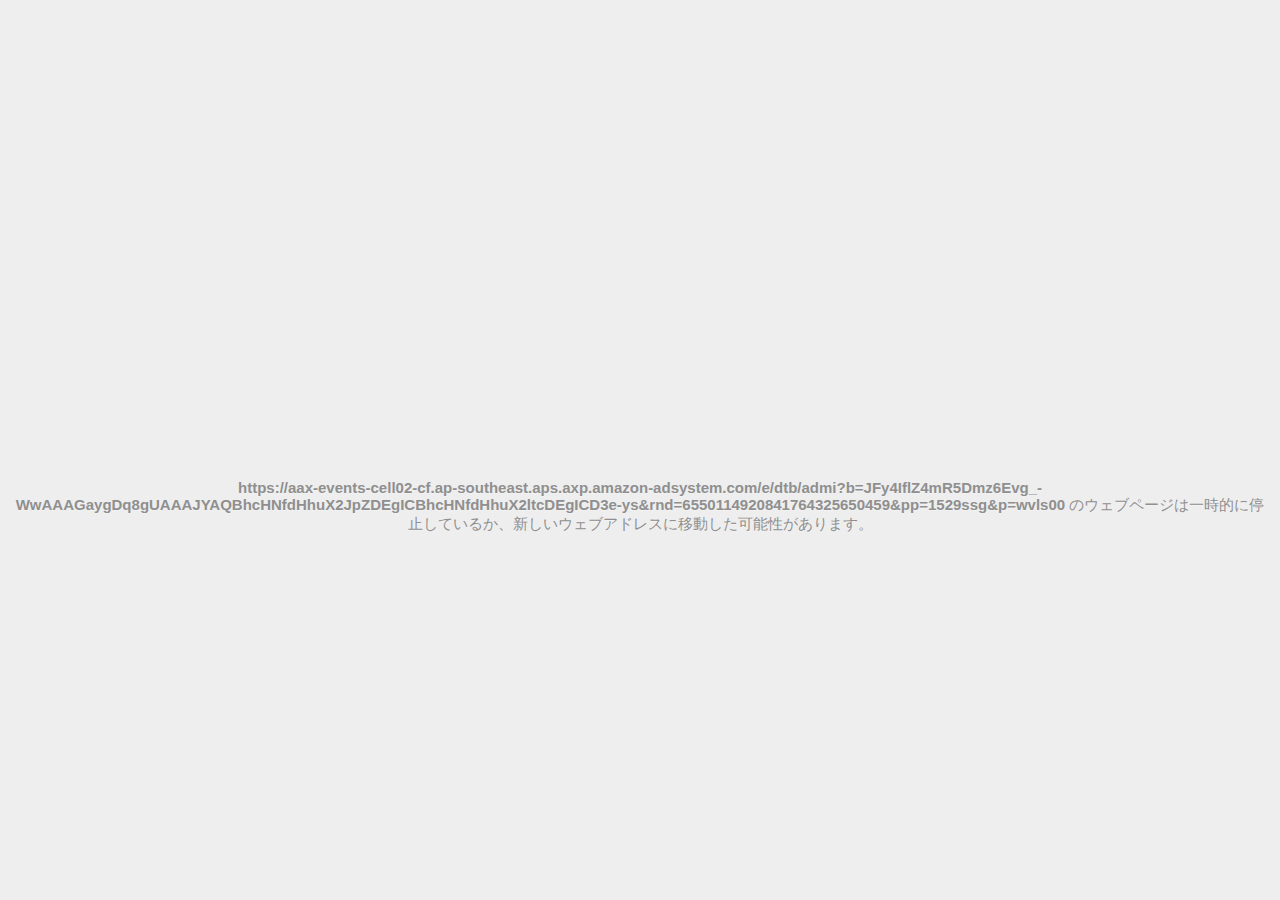
<file: 面白face_files/admi.html>
<!DOCTYPE html>
<!-- saved from url=(0029)chrome-error://chromewebdata/ -->
<html dir="ltr" lang="ja" subframe=""><head><meta http-equiv="Content-Type" content="text/html; charset=UTF-8">
  
  <meta name="color-scheme" content="light dark">
  <meta name="theme-color" content="#fff">
  <meta name="viewport" content="width=device-width, initial-scale=1.0,
                                 maximum-scale=1.0, user-scalable=no">
  <title>aax-events-cell02-cf.ap-southeast.aps.axp.amazon-adsystem.com</title>
  <style>/* Copyright 2017 The Chromium Authors
 * Use of this source code is governed by a BSD-style license that can be
 * found in the LICENSE file. */

a {
  color: var(--link-color);
}

body {
  --background-color: #fff;
  --error-code-color: var(--google-gray-700);
  --google-blue-50: rgb(232, 240, 254);
  --google-blue-100: rgb(210, 227, 252);
  --google-blue-300: rgb(138, 180, 248);
  --google-blue-600: rgb(26, 115, 232);
  --google-blue-700: rgb(25, 103, 210);
  --google-gray-100: rgb(241, 243, 244);
  --google-gray-300: rgb(218, 220, 224);
  --google-gray-500: rgb(154, 160, 166);
  --google-gray-50: rgb(248, 249, 250);
  --google-gray-600: rgb(128, 134, 139);
  --google-gray-700: rgb(95, 99, 104);
  --google-gray-800: rgb(60, 64, 67);
  --google-gray-900: rgb(32, 33, 36);
  --heading-color: var(--google-gray-900);
  --link-color: rgb(88, 88, 88);
  --primary-button-fill-color-active: var(--google-blue-700);
  --primary-button-fill-color: var(--google-blue-600);
  --primary-button-text-color: #fff;
  --quiet-background-color: rgb(247, 247, 247);
  --secondary-button-border-color: var(--google-gray-500);
  --secondary-button-fill-color: #fff;
  --secondary-button-hover-border-color: var(--google-gray-600);
  --secondary-button-hover-fill-color: var(--google-gray-50);
  --secondary-button-text-color: var(--google-gray-700);
  --small-link-color: var(--google-gray-700);
  --text-color: var(--google-gray-700);
  background: var(--background-color);
  color: var(--text-color);
  word-wrap: break-word;
}

.nav-wrapper .secondary-button {
  background: var(--secondary-button-fill-color);
  border: 1px solid var(--secondary-button-border-color);
  color: var(--secondary-button-text-color);
  float: none;
  margin: 0;
  padding: 8px 16px;
}

.hidden {
  display: none;
}

html {
  -webkit-text-size-adjust: 100%;
  font-size: 125%;
}

.icon {
  background-repeat: no-repeat;
  background-size: 100%;
}

@media (prefers-color-scheme: dark) {
  body {
    --background-color: var(--google-gray-900);
    --error-code-color: var(--google-gray-500);
    --heading-color: var(--google-gray-500);
    --link-color: var(--google-blue-300);
    --primary-button-fill-color-active: rgb(129, 162, 208);
    --primary-button-fill-color: var(--google-blue-300);
    --primary-button-text-color: var(--google-gray-900);
    --quiet-background-color: var(--background-color);
    --secondary-button-border-color: var(--google-gray-700);
    --secondary-button-fill-color: var(--google-gray-900);
    --secondary-button-hover-fill-color: rgb(48, 51, 57);
    --secondary-button-text-color: var(--google-blue-300);
    --small-link-color: var(--google-blue-300);
    --text-color: var(--google-gray-500);
  }
}
</style>
  <style>/* Copyright 2014 The Chromium Authors
   Use of this source code is governed by a BSD-style license that can be
   found in the LICENSE file. */

button {
  border: 0;
  border-radius: 20px;
  box-sizing: border-box;
  color: var(--primary-button-text-color);
  cursor: pointer;
  float: right;
  font-size: .875em;
  margin: 0;
  padding: 8px 16px;
  transition: box-shadow 150ms cubic-bezier(0.4, 0, 0.2, 1);
  user-select: none;
}

[dir='rtl'] button {
  float: left;
}

.bad-clock button,
.captive-portal button,
.https-only button,
.insecure-form button,
.lookalike-url button,
.main-frame-blocked button,
.neterror button,
.pdf button,
.ssl button,
.enterprise-block button,
.enterprise-warn button,
.managed-profile-required button,
.safe-browsing-billing button,
.supervised-user-verify button,
.supervised-user-verify-subframe button {
  background: var(--primary-button-fill-color);
}

button:active {
  background: var(--primary-button-fill-color-active);
  outline: 0;
}

#debugging {
  display: inline;
  overflow: auto;
}

.debugging-content {
  line-height: 1em;
  margin-bottom: 0;
  margin-top: 1em;
}

.debugging-content-fixed-width {
  display: block;
  font-family: monospace;
  font-size: 1.2em;
  margin-top: 0.5em;
}

.debugging-title {
  font-weight: bold;
}

#details {
  margin: 0 0 50px;
}

#details p:not(:first-of-type) {
  margin-top: 20px;
}

.secondary-button:active {
  border-color: white;
  box-shadow: 0 1px 2px 0 rgba(60, 64, 67, .3),
      0 2px 6px 2px rgba(60, 64, 67, .15);
}

.secondary-button:hover {
  background: var(--secondary-button-hover-fill-color);
  border-color: var(--secondary-button-hover-border-color);
  text-decoration: none;
}

.error-code {
  color: var(--error-code-color);
  font-size: .8em;
  margin-top: 12px;
  text-transform: uppercase;
}

#error-debugging-info {
  font-size: 0.8em;
}

h1 {
  color: var(--heading-color);
  font-size: 1.6em;
  font-weight: normal;
  line-height: 1.25em;
  margin-bottom: 16px;
}

h2 {
  font-size: 1.2em;
  font-weight: normal;
}

.icon {
  height: 72px;
  margin: 0 0 40px;
  width: 72px;
}

input[type=checkbox] {
  opacity: 0;
}

input[type=checkbox]:focus ~ .checkbox::after {
  outline: -webkit-focus-ring-color auto 5px;
}

.interstitial-wrapper {
  box-sizing: border-box;
  font-size: 1em;
  line-height: 1.6em;
  margin: 14vh auto 0;
  max-width: 600px;
  width: 100%;
}

#main-message > p {
  display: inline;
}

#extended-reporting-opt-in {
  font-size: .875em;
  margin-top: 32px;
}

#extended-reporting-opt-in label {
  display: grid;
  grid-template-columns: 1.8em 1fr;
  position: relative;
}

#enhanced-protection-message {
  border-radius: 20px;
  font-size: 1em;
  margin-top: 32px;
  padding: 10px 5px;
}

#enhanced-protection-message a {
  color: var(--google-red-10);
}

#enhanced-protection-message label {
  display: grid;
  grid-template-columns: 2.5em 1fr;
  position: relative;
}

#enhanced-protection-message div {
  margin: 0.5em;
}

#enhanced-protection-message .icon {
  height: 1.5em;
  vertical-align: middle;
  width: 1.5em;
}

.nav-wrapper {
  margin-top: 51px;
}

.nav-wrapper::after {
  clear: both;
  content: '';
  display: table;
  width: 100%;
}

.small-link {
  color: var(--small-link-color);
  font-size: .875em;
}

.checkboxes {
  flex: 0 0 24px;
}

.checkbox {
  --padding: .9em;
  background: transparent;
  display: block;
  height: 1em;
  left: -1em;
  padding-inline-start: var(--padding);
  position: absolute;
  right: 0;
  top: -.5em;
  width: 1em;
}

.checkbox::after {
  border: 1px solid white;
  border-radius: 2px;
  content: '';
  height: 1em;
  left: var(--padding);
  position: absolute;
  top: var(--padding);
  width: 1em;
}

.checkbox::before {
  background: transparent;
  border: 2px solid white;
  border-inline-end-width: 0;
  border-top-width: 0;
  content: '';
  height: .2em;
  left: calc(.3em + var(--padding));
  opacity: 0;
  position: absolute;
  top: calc(.3em  + var(--padding));
  transform: rotate(-45deg);
  width: .5em;
}

input[type=checkbox]:checked ~ .checkbox::before {
  opacity: 1;
}

@media (max-width: 700px) {
  .interstitial-wrapper {
    padding: 0 10%;
  }

  #error-debugging-info {
    overflow: auto;
  }
}

@media (max-width: 420px) {
  button,
  [dir='rtl'] button,
  .small-link {
    float: none;
    font-size: .825em;
    font-weight: 500;
    margin: 0;
    width: 100%;
  }

  button {
    padding: 16px 24px;
  }

  #details {
    margin: 20px 0 20px 0;
  }

  #details p:not(:first-of-type) {
    margin-top: 10px;
  }

  .secondary-button:not(.hidden) {
    display: block;
    margin-top: 20px;
    text-align: center;
    width: 100%;
  }

  .interstitial-wrapper {
    padding: 0 5%;
  }

  #extended-reporting-opt-in {
    margin-top: 24px;
  }

  #enhanced-protection-message {
    margin-top: 24px;
  }

  .nav-wrapper {
    margin-top: 30px;
  }
}

/**
 * Mobile specific styling.
 * Navigation buttons are anchored to the bottom of the screen.
 * Details message replaces the top content in its own scrollable area.
 */

@media (max-width: 420px) {
  .nav-wrapper .secondary-button {
    border: 0;
    margin: 16px 0 0;
    margin-inline-end: 0;
    padding-bottom: 16px;
    padding-top: 16px;
  }
}

/* Fixed nav. */
@media (min-width: 240px) and (max-width: 420px) and
       (min-height: 401px),
       (min-width: 421px) and (min-height: 240px) and
       (max-height: 560px) {
  body .nav-wrapper {
    background: var(--background-color);
    bottom: 0;
    box-shadow: 0 -12px 24px var(--background-color);
    left: 0;
    margin: 0 auto;
    max-width: 736px;
    padding-inline-end: 24px;
    padding-inline-start: 24px;
    position: fixed;
    right: 0;
    width: 100%;
    z-index: 2;
  }

  .interstitial-wrapper {
    max-width: 736px;
  }

  #details,
  #main-content {
    padding-bottom: 40px;
  }

  #details {
    padding-top: 5.5vh;
  }

  button.small-link {
    color: var(--google-blue-600);
  }
}

@media (max-width: 420px) and (orientation: portrait),
       (max-height: 560px) {
  body {
    margin: 0 auto;
  }

  button,
  [dir='rtl'] button,
  button.small-link,
  .nav-wrapper .secondary-button {
    font-family: Roboto-Regular,Helvetica;
    font-size: .933em;
    margin: 6px 0;
    transform: translatez(0);
  }

  .nav-wrapper {
    box-sizing: border-box;
    padding-bottom: 8px;
    width: 100%;
  }

  #details {
    box-sizing: border-box;
    height: auto;
    margin: 0;
    opacity: 1;
    transition: opacity 250ms cubic-bezier(0.4, 0, 0.2, 1);
  }

  #details.hidden,
  #main-content.hidden {
    height: 0;
    opacity: 0;
    overflow: hidden;
    padding-bottom: 0;
    transition: none;
  }

  h1 {
    font-size: 1.5em;
    margin-bottom: 8px;
  }

  .icon {
    margin-bottom: 5.69vh;
  }

  .interstitial-wrapper {
    box-sizing: border-box;
    margin: 7vh auto 12px;
    padding: 0 24px;
    position: relative;
  }

  .interstitial-wrapper p {
    font-size: .95em;
    line-height: 1.61em;
    margin-top: 8px;
  }

  #main-content {
    margin: 0;
    transition: opacity 100ms cubic-bezier(0.4, 0, 0.2, 1);
  }

  .small-link {
    border: 0;
  }

  .suggested-left > #control-buttons,
  .suggested-right > #control-buttons {
    float: none;
    margin: 0;
  }
}

@media (min-width: 421px) and (min-height: 500px) and (max-height: 560px) {
  .interstitial-wrapper {
    margin-top: 10vh;
  }
}

@media (min-height: 400px) and (orientation:portrait) {
  .interstitial-wrapper {
    margin-bottom: 145px;
  }
}

@media (min-height: 299px) {
  .nav-wrapper {
    padding-bottom: 16px;
  }
}

@media (max-height: 560px) and (min-height: 240px) and (orientation:landscape) {
  .extended-reporting-has-checkbox #details {
    padding-bottom: 80px;
  }
}

@media (min-height: 500px) and (max-height: 650px) and (max-width: 414px) and
       (orientation: portrait) {
  .interstitial-wrapper {
    margin-top: 7vh;
  }
}

@media (min-height: 650px) and (max-width: 414px) and (orientation: portrait) {
  .interstitial-wrapper {
    margin-top: 10vh;
  }
}

/* Small mobile screens. No fixed nav. */
@media (max-height: 400px) and (orientation: portrait),
       (max-height: 239px) and (orientation: landscape),
       (max-width: 419px) and (max-height: 399px) {
  .interstitial-wrapper {
    display: flex;
    flex-direction: column;
    margin-bottom: 0;
  }

  #details {
    flex: 1 1 auto;
    order: 0;
  }

  #main-content {
    flex: 1 1 auto;
    order: 0;
  }

  .nav-wrapper {
    flex: 0 1 auto;
    margin-top: 8px;
    order: 1;
    padding-inline-end: 0;
    padding-inline-start: 0;
    position: relative;
    width: 100%;
  }

  button,
  .nav-wrapper .secondary-button {
    padding: 16px 24px;
  }

  button.small-link {
    color: var(--google-blue-600);
  }
}

@media (max-width: 239px) and (orientation: portrait) {
  .nav-wrapper {
    padding-inline-end: 0;
    padding-inline-start: 0;
  }
}
</style>
  <style>/* Copyright 2013 The Chromium Authors
 * Use of this source code is governed by a BSD-style license that can be
 * found in the LICENSE file. */

/* Don't use the main frame div when the error is in a subframe. */
html[subframe] #main-frame-error {
  display: none;
}

/* Don't use the subframe error div when the error is in a main frame. */
html:not([subframe]) #sub-frame-error {
  display: none;
}

h1 {
  margin-top: 0;
  word-wrap: break-word;
}

h1 span {
  font-weight: 500;
}

a {
  text-decoration: none;
}

.icon {
  -webkit-user-select: none;
  display: inline-block;
}

.icon-generic {
  /* Can't access chrome://theme/IDR_ERROR_NETWORK_GENERIC from an untrusted
   * renderer process, so embed the resource manually. */
  content: image-set(
      url([data-uri]) 1x,
      url([data-uri]) 2x);
}

.icon-info {
  content: image-set(
      url([data-uri]) 1x,
      url([data-uri]) 2x);
}

.icon-offline {
  content: image-set(
      url([data-uri]) 1x,
      url([data-uri]) 2x);
  position: relative;
}

.icon-disabled {
  content: image-set(
      url([data-uri]) 1x,
      url([data-uri]) 2x);
  width: 112px;
}

.hidden {
  display: none;
}

#suggestions-list a {
  color: var(--google-blue-600);
}

#suggestions-list p {
  margin-block-end: 0;
}

#suggestions-list ul {
  margin-top: 0;
}

.single-suggestion {
  list-style-type: none;
  padding-inline-start: 0;
}

.link-button {
  color: rgb(66, 133, 244);
  display: inline-block;
  font-weight: bold;
  text-transform: uppercase;
}

#sub-frame-error-details {

  color: #8F8F8F;

  /* Not done on mobile for performance reasons. */
  text-shadow: 0 1px 0 rgba(255,255,255,0.3);

}

.secondary-button {
  background: #d9d9d9;
  color: #696969;
  margin-inline-end: 16px;
}

.snackbar {
  background: #323232;
  border-radius: 2px;
  bottom: 24px;
  box-sizing: border-box;
  color: #fff;
  font-size: .87em;
  left: 24px;
  max-width: 568px;
  min-width: 288px;
  opacity: 0;
  padding: 16px 24px 12px;
  position: fixed;
  transform: translateY(90px);
  will-change: opacity, transform;
  z-index: 999;
}

.snackbar-show {
  -webkit-animation:
    show-snackbar 250ms cubic-bezier(0, 0, 0.2, 1) forwards,
    hide-snackbar 250ms cubic-bezier(0.4, 0, 1, 1) forwards 5s;
}

@-webkit-keyframes show-snackbar {
  100% {
    opacity: 1;
    transform: translateY(0);
  }
}

@-webkit-keyframes hide-snackbar {
  0% {
    opacity: 1;
    transform: translateY(0);
  }
  100% {
    opacity: 0;
    transform: translateY(90px);
  }
}

.suggestions {
  margin-top: 18px;
}

.suggestion-header {
  font-weight: bold;
  margin-bottom: 4px;
}

.suggestion-body {
  color: #777;
}

/* Decrease padding at low sizes. */
@media (max-width: 640px), (max-height: 640px) {
  h1 {
    margin: 0 0 15px;
  }
  .suggestions {
    margin-top: 10px;
  }
  .suggestion-header {
    margin-bottom: 0;
  }
}

#cancel-save-page-button {
  background-image: url([data-uri]);
  background-position: right 27px center;
  background-repeat: no-repeat;
  border: 1px solid var(--google-gray-300);
  border-radius: 5px;
  color: var(--google-gray-700);
  margin-bottom: 26px;
  padding-bottom: 16px;
  padding-inline-end: 88px;
  padding-inline-start: 16px;
  padding-top: 16px;
  text-align: start;
}

html[dir='rtl'] #cancel-save-page-button {
  background-position: left 27px center;
}

#save-page-for-later-button {
  display: flex;
  justify-content: start;
}

#save-page-for-later-button a::before {
  content: url([data-uri]);
  display: inline-block;
  margin-inline-end: 4px;
  vertical-align: -webkit-baseline-middle;
}

.hidden#save-page-for-later-button {
  display: none;
}

/* Don't allow overflow when in a subframe. */
html[subframe] body {
  overflow: hidden;
}

#sub-frame-error {
  -webkit-align-items: center;
  -webkit-flex-flow: column;
  -webkit-justify-content: center;
  background-color: #DDD;
  display: -webkit-flex;
  height: 100%;
  left: 0;
  position: absolute;
  text-align: center;
  top: 0;
  transition: background-color 200ms ease-in-out;
  width: 100%;
}

#sub-frame-error:hover {
  background-color: #EEE;
}

#sub-frame-error .icon-generic {
  margin: 0 0 16px;
}

#sub-frame-error-details {
  margin: 0 10px;
  text-align: center;
  opacity: 0;
}

/* Show details only when hovering. */
#sub-frame-error:hover #sub-frame-error-details {
  opacity: 1;
}

/* If the iframe is too small, always hide the error code. */
/* TODO(mmenke): See if overflow: no-display works better, once supported. */
@media (max-width: 200px), (max-height: 95px) {
  #sub-frame-error-details {
    display: none;
  }
}

/* Adjust icon for small embedded frames in apps. */
@media (max-height: 100px) {
  #sub-frame-error .icon-generic {
    height: auto;
    margin: 0;
    padding-top: 0;
    width: 25px;
  }
}

/* details-button is special; it's a <button> element that looks like a link. */
#details-button {
  box-shadow: none;
  min-width: 0;
}

/* Styles for platform dependent separation of controls and details button. */
.suggested-left > #control-buttons,
.suggested-right > #details-button {
  float: left;
}

.suggested-right > #control-buttons,
.suggested-left > #details-button {
  float: right;
}

.suggested-left .secondary-button {
  margin-inline-end: 0;
  margin-inline-start: 16px;
}

#details-button.singular {
  float: none;
}

/* download-button shows both icon and text. */
#download-button {
  padding-bottom: 4px;
  padding-top: 4px;
  position: relative;
}

#download-button::before {
  background: image-set(
      url([data-uri]) 1x,
      url([data-uri]) 2x)
    no-repeat;
  content: '';
  display: inline-block;
  height: 24px;
  margin-inline-end: 4px;
  margin-inline-start: -4px;
  vertical-align: middle;
  width: 24px;
}

#download-button:disabled {
  background: rgb(180, 206, 249);
  color: rgb(255, 255, 255);
}

#buttons::after {
  clear: both;
  content: '';
  display: block;
  width: 100%;
}

/* Offline page */
html[dir='rtl'] .runner-container,
html[dir='rtl'].offline .icon-offline {
  transform: scaleX(-1);
}

.offline {
  transition: filter 1.5s cubic-bezier(0.65, 0.05, 0.36, 1),
              background-color 1.5s cubic-bezier(0.65, 0.05, 0.36, 1);

  will-change: filter, background-color;

}

.offline body {
  transition: background-color 1.5s cubic-bezier(0.65, 0.05, 0.36, 1);
}

.offline #main-message > p {
  display: none;
}

.offline.inverted {
  background-color: #fff;
  filter: invert(1);
}

.offline.inverted body {
  background-color: #fff;
}

.offline .interstitial-wrapper {
  color: var(--text-color);
  font-size: 1em;
  line-height: 1.55;
  margin: 0 auto;
  max-width: 600px;
  padding-top: 100px;
  position: relative;
  width: 100%;
}

.offline .runner-container {
  direction: ltr;
  height: 150px;
  max-width: 600px;
  overflow: hidden;
  position: absolute;
  top: 35px;
  width: 44px;
}

.offline .runner-container:focus {
  outline: none;
}

.offline .runner-container:focus-visible {
  outline: 3px solid var(--google-blue-300);
}

.offline .runner-canvas {
  height: 150px;
  max-width: 600px;
  opacity: 1;
  overflow: hidden;
  position: absolute;
  top: 0;
  z-index: 10;
}

.offline .controller {
  height: 100vh;
  left: 0;
  position: absolute;
  top: 0;
  width: 100vw;
  z-index: 9;
}

#offline-resources {
  display: none;
}

#offline-instruction {
  image-rendering: pixelated;
  left: 0;
  margin: auto;
  position: absolute;
  right: 0;
  top: 60px;
  width: fit-content;
}

.offline-runner-live-region {
  bottom: 0;
  clip-path: polygon(0 0, 0 0, 0 0);
  color: var(--background-color);
  display: block;
  font-size: xx-small;
  overflow: hidden;
  position: absolute;
  text-align: center;
  transition: color 1.5s cubic-bezier(0.65, 0.05, 0.36, 1);
  user-select: none;
}

/* Custom toggle */
.slow-speed-option {
  align-items: center;
  background: var(--google-gray-50);
  border-radius: 24px/50%;
  bottom: 0;
  color: var(--error-code-color);
  display: inline-flex;
  font-size: 1em;
  left: 0;
  line-height: 1.1em;
  margin: 5px auto;
  padding: 2px 12px 3px 20px;
  position: absolute;
  right: 0;
  width: max-content;
  z-index: 999;
}

.slow-speed-option.hidden {
  display: none;
}

.slow-speed-option [type=checkbox] {
  opacity: 0;
  pointer-events: none;
  position: absolute;
}

.slow-speed-option .slow-speed-toggle {
  cursor: pointer;
  margin-inline-start: 8px;
  padding: 8px 4px;
  position: relative;
}

.slow-speed-option [type=checkbox]:disabled ~ .slow-speed-toggle {
  cursor: default;
}

.slow-speed-option-label [type=checkbox] {
  opacity: 0;
  pointer-events: none;
  position: absolute;
}

.slow-speed-option .slow-speed-toggle::before,
.slow-speed-option .slow-speed-toggle::after {
  content: '';
  display: block;
  margin: 0 3px;
  transition: all 100ms cubic-bezier(0.4, 0, 1, 1);
}

.slow-speed-option .slow-speed-toggle::before {
  background: rgb(189,193,198);
  border-radius: 0.65em;
  height: 0.9em;
  width: 2em;
}

.slow-speed-option .slow-speed-toggle::after {
  background: #fff;
  border-radius: 50%;
  box-shadow: 0 1px 3px 0 rgb(0 0 0 / 40%);
  height: 1.2em;
  position: absolute;
  top: 51%;
  transform: translate(-20%, -50%);
  width: 1.1em;
}

.slow-speed-option [type=checkbox]:focus + .slow-speed-toggle {
  box-shadow: 0 0 8px rgb(94, 158, 214);
  outline: 1px solid rgb(93, 157, 213);
}

.slow-speed-option [type=checkbox]:checked + .slow-speed-toggle::before {
  background: var(--google-blue-600);
  opacity: 0.5;
}

.slow-speed-option [type=checkbox]:checked + .slow-speed-toggle::after {
  background: var(--google-blue-600);
  transform: translate(calc(2em - 90%), -50%);
}

.slow-speed-option [type=checkbox]:checked:disabled +
  .slow-speed-toggle::before {
  background: rgb(189,193,198);
}

.slow-speed-option [type=checkbox]:checked:disabled +
  .slow-speed-toggle::after {
  background: var(--google-gray-50);
}

@media (max-width: 420px) {
  #download-button {
    padding-bottom: 12px;
    padding-top: 12px;
  }

  .suggested-left > #control-buttons,
  .suggested-right > #control-buttons {
    float: none;
  }

  .snackbar {
    border-radius: 0;
    bottom: 0;
    left: 0;
    width: 100%;
  }
}

@media (max-height: 350px) {
  h1 {
    margin: 0 0 15px;
  }

  .icon-offline {
    margin: 0 0 10px;
  }

  .interstitial-wrapper {
    margin-top: 5%;
  }

  .nav-wrapper {
    margin-top: 30px;
  }
}

@media (min-width: 420px) and (max-width: 736px) and
       (min-height: 240px) and (max-height: 420px) and
       (orientation:landscape) {
  .interstitial-wrapper {
    margin-bottom: 100px;
  }
}

@media (max-width: 360px) and (max-height: 480px) {
  .offline .interstitial-wrapper {
    padding-top: 60px;
  }

  .offline .runner-container {
    top: 8px;
  }
}

@media (min-height: 240px) and (orientation: landscape) {
  .offline .interstitial-wrapper {
    margin-bottom: 90px;
  }

  .icon-offline {
    margin-bottom: 20px;
  }
}

@media (max-height: 320px) and (orientation: landscape) {
  .icon-offline {
    margin-bottom: 0;
  }

  .offline .runner-container {
    top: 10px;
  }
}

@media (max-width: 240px) {
  button {
    padding-inline-end: 12px;
    padding-inline-start: 12px;
  }

  .interstitial-wrapper {
    overflow: inherit;
    padding: 0 8px;
  }
}

@media (max-width: 120px) {
  button {
    width: auto;
  }
}

.arcade-mode,
.arcade-mode .runner-container,
.arcade-mode .runner-canvas {
  image-rendering: pixelated;
  max-width: 100%;
  overflow: hidden;
}

.arcade-mode #buttons,
.arcade-mode #main-content {
  opacity: 0;
  overflow: hidden;
}

.arcade-mode .interstitial-wrapper {
  height: 100vh;
  max-width: 100%;
  overflow: hidden;
}

.arcade-mode .runner-container {
  left: 0;
  margin: auto;
  right: 0;
  transform-origin: top center;
  transition: transform 250ms cubic-bezier(0.4, 0, 1, 1) 400ms;
  z-index: 2;
}

@media (prefers-color-scheme: dark) {
  .icon {
    filter: invert(1);
  }

  .offline .runner-canvas {
    filter: invert(1);
  }

  .offline.inverted {
    background-color: var(--background-color);
    filter: invert(0);
  }

  .offline.inverted body {
    background-color: #fff;
  }

  .offline.inverted .offline-runner-live-region {
    color: #fff;
  }

  #suggestions-list a {
    color: var(--link-color);
  }

  .slow-speed-option {
    background: var(--google-gray-800);
    color: var(--google-gray-100);
  }

  .slow-speed-option .slow-speed-toggle::before,
  .slow-speed-option [type=checkbox]:checked:disabled +
    .slow-speed-toggle::before {
     background: rgb(189,193,198);
  }

  .slow-speed-option [type=checkbox]:checked + .slow-speed-toggle::after,
  .slow-speed-option [type=checkbox]:checked + .slow-speed-toggle::before {
    background: var(--google-blue-300);
  }
}

#main-frame-error:not(.showing-details) #details {
  display: none;
}

@media (min-width: 240px) and (max-width: 420px) and (min-height: 401px),
       (min-height: 240px) and (max-height: 560px) and (min-width: 421px) {
  #main-frame-error.showing-details #main-content,
  #main-frame-error.showing-details .runner-container {
    display: none;
  }
}
</style>


  <script>// Copyright 2022 The Chromium Authors
// Use of this source code is governed by a BSD-style license that can be
// found in the LICENSE file.
function assert(value,message){if(value){return}throw new Error("Assertion failed"+(message?`: ${message}`:""))}
// Copyright 2022 The Chromium Authors
// Use of this source code is governed by a BSD-style license that can be
// found in the LICENSE file.
class LoadTimeData{data_=null;set data(value){assert(!this.data_,"Re-setting data.");this.data_=value}valueExists(id){assert(this.data_,"No data. Did you remember to include strings.js?");return id in this.data_}getValue(id){assert(this.data_,"No data. Did you remember to include strings.js?");const value=this.data_[id];assert(typeof value!=="undefined","Could not find value for "+id);return value}getString(id){const value=this.getValue(id);assert(typeof value==="string",`[${value}] (${id}) is not a string`);return value}getStringF(id,...args){const value=this.getString(id);if(!value){return""}return this.substituteString(value,...args)}substituteString(label,...args){return label.replace(/\$(.|$|\n)/g,(function(m){assert(m.match(/\$[$1-9]/),"Unescaped $ found in localized string.");if(m==="$$"){return"$"}const substitute=args[Number(m[1])-1];if(substitute===undefined||substitute===null){return""}return substitute.toString()}))}getSubstitutedStringPieces(label,...args){const pieces=(label.match(/(\$[1-9])|(([^$]|\$([^1-9]|$))+)/g)||[]).map((function(p){if(!p.match(/^\$[1-9]$/)){assert((p.match(/\$/g)||[]).length%2===0,"Unescaped $ found in localized string.");return{value:p.replace(/\$\$/g,"$"),arg:null}}const substitute=args[Number(p[1])-1];if(substitute===undefined||substitute===null){return{value:"",arg:p}}return{value:substitute.toString(),arg:p}}));return pieces}getBoolean(id){const value=this.getValue(id);assert(typeof value==="boolean",`[${value}] (${id}) is not a boolean`);return value}getInteger(id){const value=this.getValue(id);assert(typeof value==="number",`[${value}] (${id}) is not a number`);assert(value===Math.floor(value),"Number isn't integer: "+value);return value}overrideValues(replacements){assert(typeof replacements==="object","Replacements must be a dictionary object.");assert(this.data_,"Data must exist before being overridden");for(const key in replacements){this.data_[key]=replacements[key]}}resetForTesting(newData=null){this.data_=newData}isInitialized(){return this.data_!==null}}const loadTimeData=new LoadTimeData;
// Copyright 2022 The Chromium Authors
// Use of this source code is governed by a BSD-style license that can be
// found in the LICENSE file.
function getRequiredElement(id){const el=document.querySelector(`#${id}`);assert(el);assert(el instanceof HTMLElement);return el}
/**
 * @license
 * Copyright 2019 Google LLC
 * SPDX-License-Identifier: BSD-3-Clause
 */const t$3=globalThis,e$3=t$3.ShadowRoot&&(void 0===t$3.ShadyCSS||t$3.ShadyCSS.nativeShadow)&&"adoptedStyleSheets"in Document.prototype&&"replace"in CSSStyleSheet.prototype,s$3=Symbol(),o$4=new WeakMap;let n$3=class n{constructor(t,e,o){if(this._$cssResult$=!0,o!==s$3)throw Error("CSSResult is not constructable. Use `unsafeCSS` or `css` instead.");this.cssText=t,this.t=e}get styleSheet(){let t=this.o;const s=this.t;if(e$3&&void 0===t){const e=void 0!==s&&1===s.length;e&&(t=o$4.get(s)),void 0===t&&((this.o=t=new CSSStyleSheet).replaceSync(this.cssText),e&&o$4.set(s,t))}return t}toString(){return this.cssText}};const r$3=t=>new n$3("string"==typeof t?t:t+"",void 0,s$3),S$1=(s,o)=>{if(e$3)s.adoptedStyleSheets=o.map((t=>t instanceof CSSStyleSheet?t:t.styleSheet));else for(const e of o){const o=document.createElement("style"),n=t$3.litNonce;void 0!==n&&o.setAttribute("nonce",n),o.textContent=e.cssText,s.appendChild(o)}},c$3=e$3?t=>t:t=>t instanceof CSSStyleSheet?(t=>{let e="";for(const s of t.cssRules)e+=s.cssText;return r$3(e)})(t):t
/**
 * @license
 * Copyright 2017 Google LLC
 * SPDX-License-Identifier: BSD-3-Clause
 */;const{is:i$3,defineProperty:e$2,getOwnPropertyDescriptor:h$2,getOwnPropertyNames:r$2,getOwnPropertySymbols:o$3,getPrototypeOf:n$2}=Object,a$1=globalThis,c$2=a$1.trustedTypes,l$1=c$2?c$2.emptyScript:"",p$1=a$1.reactiveElementPolyfillSupport,d$1=(t,s)=>t,u$1={toAttribute(t,s){switch(s){case Boolean:t=t?l$1:null;break;case Object:case Array:t=null==t?t:JSON.stringify(t)}return t},fromAttribute(t,s){let i=t;switch(s){case Boolean:i=null!==t;break;case Number:i=null===t?null:Number(t);break;case Object:case Array:try{i=JSON.parse(t)}catch(t){i=null}}return i}},f$3=(t,s)=>!i$3(t,s),b={attribute:!0,type:String,converter:u$1,reflect:!1,useDefault:!1,hasChanged:f$3};Symbol.metadata??=Symbol("metadata"),a$1.litPropertyMetadata??=new WeakMap;let y$1=class y extends HTMLElement{static addInitializer(t){this._$Ei(),(this.l??=[]).push(t)}static get observedAttributes(){return this.finalize(),this._$Eh&&[...this._$Eh.keys()]}static createProperty(t,s=b){if(s.state&&(s.attribute=!1),this._$Ei(),this.prototype.hasOwnProperty(t)&&((s=Object.create(s)).wrapped=!0),this.elementProperties.set(t,s),!s.noAccessor){const i=Symbol(),h=this.getPropertyDescriptor(t,i,s);void 0!==h&&e$2(this.prototype,t,h)}}static getPropertyDescriptor(t,s,i){const{get:e,set:r}=h$2(this.prototype,t)??{get(){return this[s]},set(t){this[s]=t}};return{get:e,set(s){const h=e?.call(this);r?.call(this,s),this.requestUpdate(t,h,i)},configurable:!0,enumerable:!0}}static getPropertyOptions(t){return this.elementProperties.get(t)??b}static _$Ei(){if(this.hasOwnProperty(d$1("elementProperties")))return;const t=n$2(this);t.finalize(),void 0!==t.l&&(this.l=[...t.l]),this.elementProperties=new Map(t.elementProperties)}static finalize(){if(this.hasOwnProperty(d$1("finalized")))return;if(this.finalized=!0,this._$Ei(),this.hasOwnProperty(d$1("properties"))){const t=this.properties,s=[...r$2(t),...o$3(t)];for(const i of s)this.createProperty(i,t[i])}const t=this[Symbol.metadata];if(null!==t){const s=litPropertyMetadata.get(t);if(void 0!==s)for(const[t,i]of s)this.elementProperties.set(t,i)}this._$Eh=new Map;for(const[t,s]of this.elementProperties){const i=this._$Eu(t,s);void 0!==i&&this._$Eh.set(i,t)}this.elementStyles=this.finalizeStyles(this.styles)}static finalizeStyles(s){const i=[];if(Array.isArray(s)){const e=new Set(s.flat(1/0).reverse());for(const s of e)i.unshift(c$3(s))}else void 0!==s&&i.push(c$3(s));return i}static _$Eu(t,s){const i=s.attribute;return!1===i?void 0:"string"==typeof i?i:"string"==typeof t?t.toLowerCase():void 0}constructor(){super(),this._$Ep=void 0,this.isUpdatePending=!1,this.hasUpdated=!1,this._$Em=null,this._$Ev()}_$Ev(){this._$ES=new Promise((t=>this.enableUpdating=t)),this._$AL=new Map,this._$E_(),this.requestUpdate(),this.constructor.l?.forEach((t=>t(this)))}addController(t){(this._$EO??=new Set).add(t),void 0!==this.renderRoot&&this.isConnected&&t.hostConnected?.()}removeController(t){this._$EO?.delete(t)}_$E_(){const t=new Map,s=this.constructor.elementProperties;for(const i of s.keys())this.hasOwnProperty(i)&&(t.set(i,this[i]),delete this[i]);t.size>0&&(this._$Ep=t)}createRenderRoot(){const t=this.shadowRoot??this.attachShadow(this.constructor.shadowRootOptions);return S$1(t,this.constructor.elementStyles),t}connectedCallback(){this.renderRoot??=this.createRenderRoot(),this.enableUpdating(!0),this._$EO?.forEach((t=>t.hostConnected?.()))}enableUpdating(t){}disconnectedCallback(){this._$EO?.forEach((t=>t.hostDisconnected?.()))}attributeChangedCallback(t,s,i){this._$AK(t,i)}_$ET(t,s){const i=this.constructor.elementProperties.get(t),e=this.constructor._$Eu(t,i);if(void 0!==e&&!0===i.reflect){const h=(void 0!==i.converter?.toAttribute?i.converter:u$1).toAttribute(s,i.type);this._$Em=t,null==h?this.removeAttribute(e):this.setAttribute(e,h),this._$Em=null}}_$AK(t,s){const i=this.constructor,e=i._$Eh.get(t);if(void 0!==e&&this._$Em!==e){const t=i.getPropertyOptions(e),h="function"==typeof t.converter?{fromAttribute:t.converter}:void 0!==t.converter?.fromAttribute?t.converter:u$1;this._$Em=e,this[e]=h.fromAttribute(s,t.type)??this._$Ej?.get(e)??null,this._$Em=null}}requestUpdate(t,s,i){if(void 0!==t){const e=this.constructor,h=this[t];if(i??=e.getPropertyOptions(t),!((i.hasChanged??f$3)(h,s)||i.useDefault&&i.reflect&&h===this._$Ej?.get(t)&&!this.hasAttribute(e._$Eu(t,i))))return;this.C(t,s,i)}!1===this.isUpdatePending&&(this._$ES=this._$EP())}C(t,s,{useDefault:i,reflect:e,wrapped:h},r){i&&!(this._$Ej??=new Map).has(t)&&(this._$Ej.set(t,r??s??this[t]),!0!==h||void 0!==r)||(this._$AL.has(t)||(this.hasUpdated||i||(s=void 0),this._$AL.set(t,s)),!0===e&&this._$Em!==t&&(this._$Eq??=new Set).add(t))}async _$EP(){this.isUpdatePending=!0;try{await this._$ES}catch(t){Promise.reject(t)}const t=this.scheduleUpdate();return null!=t&&await t,!this.isUpdatePending}scheduleUpdate(){return this.performUpdate()}performUpdate(){if(!this.isUpdatePending)return;if(!this.hasUpdated){if(this.renderRoot??=this.createRenderRoot(),this._$Ep){for(const[t,s]of this._$Ep)this[t]=s;this._$Ep=void 0}const t=this.constructor.elementProperties;if(t.size>0)for(const[s,i]of t){const{wrapped:t}=i,e=this[s];!0!==t||this._$AL.has(s)||void 0===e||this.C(s,void 0,i,e)}}let t=!1;const s=this._$AL;try{t=this.shouldUpdate(s),t?(this.willUpdate(s),this._$EO?.forEach((t=>t.hostUpdate?.())),this.update(s)):this._$EM()}catch(s){throw t=!1,this._$EM(),s}t&&this._$AE(s)}willUpdate(t){}_$AE(t){this._$EO?.forEach((t=>t.hostUpdated?.())),this.hasUpdated||(this.hasUpdated=!0,this.firstUpdated(t)),this.updated(t)}_$EM(){this._$AL=new Map,this.isUpdatePending=!1}get updateComplete(){return this.getUpdateComplete()}getUpdateComplete(){return this._$ES}shouldUpdate(t){return!0}update(t){this._$Eq&&=this._$Eq.forEach((t=>this._$ET(t,this[t]))),this._$EM()}updated(t){}firstUpdated(t){}};y$1.elementStyles=[],y$1.shadowRootOptions={mode:"open"},y$1[d$1("elementProperties")]=new Map,y$1[d$1("finalized")]=new Map,p$1?.({ReactiveElement:y$1}),(a$1.reactiveElementVersions??=[]).push("2.1.0");
/**
 * @license
 * Copyright 2017 Google LLC
 * SPDX-License-Identifier: BSD-3-Clause
 */const t$2=globalThis,i$2=t$2.trustedTypes,s$2=i$2?i$2.createPolicy("lit-html-desktop",{createHTML:t=>t}):void 0,e$1="$lit$",h$1=`lit$${Math.random().toFixed(9).slice(2)}$`,o$2="?"+h$1,n$1=`<${o$2}>`,r$1=document,l=()=>r$1.createComment(""),c$1=t=>null===t||"object"!=typeof t&&"function"!=typeof t,a=Array.isArray,u=t=>a(t)||"function"==typeof t?.[Symbol.iterator],d="[ \t\n\f\r]",f$2=/<(?:(!--|\/[^a-zA-Z])|(\/?[a-zA-Z][^>\s]*)|(\/?$))/g,v=/-->/g,_=/>/g,m=RegExp(`>|${d}(?:([^\\s"'>=/]+)(${d}*=${d}*(?:[^ \t\n\f\r"'\`<>=]|("|')|))|$)`,"g"),p=/'/g,g=/"/g,$=/^(?:script|style|textarea|title)$/i,y=t=>(i,...s)=>({_$litType$:t,strings:i,values:s}),x=y(1),T=Symbol.for("lit-noChange"),E=Symbol.for("lit-nothing"),A=new WeakMap,C=r$1.createTreeWalker(r$1,129);function P(t,i){if(!a(t)||!t.hasOwnProperty("raw"))throw Error("invalid template strings array");return void 0!==s$2?s$2.createHTML(i):i}const V=(t,i)=>{const s=t.length-1,o=[];let r,l=2===i?"<svg>":3===i?"<math>":"",c=f$2;for(let i=0;i<s;i++){const s=t[i];let a,u,d=-1,y=0;for(;y<s.length&&(c.lastIndex=y,u=c.exec(s),null!==u);)y=c.lastIndex,c===f$2?"!--"===u[1]?c=v:void 0!==u[1]?c=_:void 0!==u[2]?($.test(u[2])&&(r=RegExp("</"+u[2],"g")),c=m):void 0!==u[3]&&(c=m):c===m?">"===u[0]?(c=r??f$2,d=-1):void 0===u[1]?d=-2:(d=c.lastIndex-u[2].length,a=u[1],c=void 0===u[3]?m:'"'===u[3]?g:p):c===g||c===p?c=m:c===v||c===_?c=f$2:(c=m,r=void 0);const x=c===m&&t[i+1].startsWith("/>")?" ":"";l+=c===f$2?s+n$1:d>=0?(o.push(a),s.slice(0,d)+e$1+s.slice(d)+h$1+x):s+h$1+(-2===d?i:x)}return[P(t,l+(t[s]||"<?>")+(2===i?"</svg>":3===i?"</math>":"")),o]};class N{constructor({strings:t,_$litType$:s},n){let r;this.parts=[];let c=0,a=0;const u=t.length-1,d=this.parts,[f,v]=V(t,s);if(this.el=N.createElement(f,n),C.currentNode=this.el.content,2===s||3===s){const t=this.el.content.firstChild;t.replaceWith(...t.childNodes)}for(;null!==(r=C.nextNode())&&d.length<u;){if(1===r.nodeType){if(r.hasAttributes())for(const t of r.getAttributeNames())if(t.endsWith(e$1)){const i=v[a++],s=r.getAttribute(t).split(h$1),e=/([.?@])?(.*)/.exec(i);d.push({type:1,index:c,name:e[2],strings:s,ctor:"."===e[1]?H:"?"===e[1]?I:"@"===e[1]?L:k}),r.removeAttribute(t)}else t.startsWith(h$1)&&(d.push({type:6,index:c}),r.removeAttribute(t));if($.test(r.tagName)){const t=r.textContent.split(h$1),s=t.length-1;if(s>0){r.textContent=i$2?i$2.emptyScript:"";for(let i=0;i<s;i++)r.append(t[i],l()),C.nextNode(),d.push({type:2,index:++c});r.append(t[s],l())}}}else if(8===r.nodeType)if(r.data===o$2)d.push({type:2,index:c});else{let t=-1;for(;-1!==(t=r.data.indexOf(h$1,t+1));)d.push({type:7,index:c}),t+=h$1.length-1}c++}}static createElement(t,i){const s=r$1.createElement("template");return s.innerHTML=t,s}}function S(t,i,s=t,e){if(i===T)return i;let h=void 0!==e?s._$Co?.[e]:s._$Cl;const o=c$1(i)?void 0:i._$litDirective$;return h?.constructor!==o&&(h?._$AO?.(!1),void 0===o?h=void 0:(h=new o(t),h._$AT(t,s,e)),void 0!==e?(s._$Co??=[])[e]=h:s._$Cl=h),void 0!==h&&(i=S(t,h._$AS(t,i.values),h,e)),i}class M{constructor(t,i){this._$AV=[],this._$AN=void 0,this._$AD=t,this._$AM=i}get parentNode(){return this._$AM.parentNode}get _$AU(){return this._$AM._$AU}u(t){const{el:{content:i},parts:s}=this._$AD,e=(t?.creationScope??r$1).importNode(i,!0);C.currentNode=e;let h=C.nextNode(),o=0,n=0,l=s[0];for(;void 0!==l;){if(o===l.index){let i;2===l.type?i=new R(h,h.nextSibling,this,t):1===l.type?i=new l.ctor(h,l.name,l.strings,this,t):6===l.type&&(i=new z(h,this,t)),this._$AV.push(i),l=s[++n]}o!==l?.index&&(h=C.nextNode(),o++)}return C.currentNode=r$1,e}p(t){let i=0;for(const s of this._$AV)void 0!==s&&(void 0!==s.strings?(s._$AI(t,s,i),i+=s.strings.length-2):s._$AI(t[i])),i++}}class R{get _$AU(){return this._$AM?._$AU??this._$Cv}constructor(t,i,s,e){this.type=2,this._$AH=E,this._$AN=void 0,this._$AA=t,this._$AB=i,this._$AM=s,this.options=e,this._$Cv=e?.isConnected??!0}get parentNode(){let t=this._$AA.parentNode;const i=this._$AM;return void 0!==i&&11===t?.nodeType&&(t=i.parentNode),t}get startNode(){return this._$AA}get endNode(){return this._$AB}_$AI(t,i=this){t=S(this,t,i),c$1(t)?t===E||null==t||""===t?(this._$AH!==E&&this._$AR(),this._$AH=E):t!==this._$AH&&t!==T&&this._(t):void 0!==t._$litType$?this.$(t):void 0!==t.nodeType?this.T(t):u(t)?this.k(t):this._(t)}O(t){return this._$AA.parentNode.insertBefore(t,this._$AB)}T(t){this._$AH!==t&&(this._$AR(),this._$AH=this.O(t))}_(t){this._$AH!==E&&c$1(this._$AH)?this._$AA.nextSibling.data=t:this.T(r$1.createTextNode(t)),this._$AH=t}$(t){const{values:i,_$litType$:s}=t,e="number"==typeof s?this._$AC(t):(void 0===s.el&&(s.el=N.createElement(P(s.h,s.h[0]),this.options)),s);if(this._$AH?._$AD===e)this._$AH.p(i);else{const t=new M(e,this),s=t.u(this.options);t.p(i),this.T(s),this._$AH=t}}_$AC(t){let i=A.get(t.strings);return void 0===i&&A.set(t.strings,i=new N(t)),i}k(t){a(this._$AH)||(this._$AH=[],this._$AR());const i=this._$AH;let s,e=0;for(const h of t)e===i.length?i.push(s=new R(this.O(l()),this.O(l()),this,this.options)):s=i[e],s._$AI(h),e++;e<i.length&&(this._$AR(s&&s._$AB.nextSibling,e),i.length=e)}_$AR(t=this._$AA.nextSibling,i){for(this._$AP?.(!1,!0,i);t&&t!==this._$AB;){const i=t.nextSibling;t.remove(),t=i}}setConnected(t){void 0===this._$AM&&(this._$Cv=t,this._$AP?.(t))}}class k{get tagName(){return this.element.tagName}get _$AU(){return this._$AM._$AU}constructor(t,i,s,e,h){this.type=1,this._$AH=E,this._$AN=void 0,this.element=t,this.name=i,this._$AM=e,this.options=h,s.length>2||""!==s[0]||""!==s[1]?(this._$AH=Array(s.length-1).fill(new String),this.strings=s):this._$AH=E}_$AI(t,i=this,s,e){const h=this.strings;let o=!1;if(void 0===h)t=S(this,t,i,0),o=!c$1(t)||t!==this._$AH&&t!==T,o&&(this._$AH=t);else{const e=t;let n,r;for(t=h[0],n=0;n<h.length-1;n++)r=S(this,e[s+n],i,n),r===T&&(r=this._$AH[n]),o||=!c$1(r)||r!==this._$AH[n],r===E?t=E:t!==E&&(t+=(r??"")+h[n+1]),this._$AH[n]=r}o&&!e&&this.j(t)}j(t){t===E?this.element.removeAttribute(this.name):this.element.setAttribute(this.name,t??"")}}class H extends k{constructor(){super(...arguments),this.type=3}j(t){this.element[this.name]=t===E?void 0:t}}class I extends k{constructor(){super(...arguments),this.type=4}j(t){this.element.toggleAttribute(this.name,!!t&&t!==E)}}class L extends k{constructor(t,i,s,e,h){super(t,i,s,e,h),this.type=5}_$AI(t,i=this){if((t=S(this,t,i,0)??E)===T)return;const s=this._$AH,e=t===E&&s!==E||t.capture!==s.capture||t.once!==s.once||t.passive!==s.passive,h=t!==E&&(s===E||e);e&&this.element.removeEventListener(this.name,this,s),h&&this.element.addEventListener(this.name,this,t),this._$AH=t}handleEvent(t){"function"==typeof this._$AH?this._$AH.call(this.options?.host??this.element,t):this._$AH.handleEvent(t)}}class z{constructor(t,i,s){this.element=t,this.type=6,this._$AN=void 0,this._$AM=i,this.options=s}get _$AU(){return this._$AM._$AU}_$AI(t){S(this,t)}}const j=t$2.litHtmlPolyfillSupport;j?.(N,R),(t$2.litHtmlVersions??=[]).push("3.3.0");const B=(t,i,s)=>{const e=s?.renderBefore??i;let h=e._$litPart$;if(void 0===h){const t=s?.renderBefore??null;e._$litPart$=h=new R(i.insertBefore(l(),t),t,void 0,s??{})}return h._$AI(t),h
/**
 * @license
 * Copyright 2017 Google LLC
 * SPDX-License-Identifier: BSD-3-Clause
 */};const s$1=globalThis;let i$1=class i extends y$1{constructor(){super(...arguments),this.renderOptions={host:this},this._$Do=void 0}createRenderRoot(){const t=super.createRenderRoot();return this.renderOptions.renderBefore??=t.firstChild,t}update(t){const r=this.render();this.hasUpdated||(this.renderOptions.isConnected=this.isConnected),super.update(t),this._$Do=B(r,this.renderRoot,this.renderOptions)}connectedCallback(){super.connectedCallback(),this._$Do?.setConnected(!0)}disconnectedCallback(){super.disconnectedCallback(),this._$Do?.setConnected(!1)}render(){return T}};i$1._$litElement$=!0,i$1["finalized"]=!0,s$1.litElementHydrateSupport?.({LitElement:i$1});const o$1=s$1.litElementPolyfillSupport;o$1?.({LitElement:i$1});(s$1.litElementVersions??=[]).push("4.2.0");
// Copyright 2023 The Chromium Authors
// Use of this source code is governed by a BSD-style license that can be
// found in the LICENSE file.
const HIDDEN_CLASS="hidden";
// Copyright 2024 The Chromium Authors
// Use of this source code is governed by a BSD-style license that can be
// found in the LICENSE file.
const IS_IOS=/CriOS/.test(window.navigator.userAgent);const IS_HIDPI=window.devicePixelRatio>1;const IS_MOBILE=/Android/.test(window.navigator.userAgent)||IS_IOS;const IS_RTL=document.documentElement.dir==="rtl";const FPS=60;const DEFAULT_DIMENSIONS={width:600,height:150};
// Copyright 2025 The Chromium Authors
// Use of this source code is governed by a BSD-style license that can be
// found in the LICENSE file.
function getRandomNum(min,max){return Math.floor(Math.random()*(max-min+1))+min}function getTimeStamp(){return IS_IOS?(new Date).getTime():performance.now()}
// Copyright 2024 The Chromium Authors
// Use of this source code is governed by a BSD-style license that can be
// found in the LICENSE file.
var Dimensions;(function(Dimensions){Dimensions[Dimensions["WIDTH"]=10]="WIDTH";Dimensions[Dimensions["HEIGHT"]=13]="HEIGHT";Dimensions[Dimensions["DEST_WIDTH"]=11]="DEST_WIDTH"})(Dimensions||(Dimensions={}));var Config$2;(function(Config){Config[Config["MAX_DISTANCE_UNITS"]=5]="MAX_DISTANCE_UNITS";Config[Config["ACHIEVEMENT_DISTANCE"]=100]="ACHIEVEMENT_DISTANCE";Config[Config["COEFFICIENT"]=.025]="COEFFICIENT";Config[Config["FLASH_DURATION"]=250]="FLASH_DURATION";Config[Config["FLASH_ITERATIONS"]=3]="FLASH_ITERATIONS";Config[Config["HIGH_SCORE_HIT_AREA_PADDING"]=4]="HIGH_SCORE_HIT_AREA_PADDING"})(Config$2||(Config$2={}));class DistanceMeter{achievement=false;canvas;canvasCtx;image;spritePos;x=0;y=5;maxScore=0;highScore="0";digits=[];defaultString="";flashTimer=0;flashIterations=0;flashingRafId=null;highScoreBounds=null;highScoreFlashing=false;maxScoreUnits=Config$2.MAX_DISTANCE_UNITS;canvasWidth;frameTimeStamp;constructor(canvas,spritePos,canvasWidth){this.canvas=canvas;const canvasContext=canvas.getContext("2d");assert(canvasContext);this.canvasCtx=canvasContext;const runnerImageSprite=Runner.getInstance().getRunnerImageSprite();this.image=runnerImageSprite;this.spritePos=spritePos;this.canvasWidth=canvasWidth;this.init(canvasWidth)}init(width){let maxDistanceStr="";this.calcXpos(width);this.maxScore=this.maxScoreUnits;for(let i=0;i<this.maxScoreUnits;i++){this.draw(i,0);this.defaultString+="0";maxDistanceStr+="9"}this.maxScore=parseInt(maxDistanceStr,10)}calcXpos(canvasWidth){this.x=canvasWidth-Dimensions.DEST_WIDTH*(this.maxScoreUnits+1)}draw(digitPos,value,highScore){let sourceWidth=Dimensions.WIDTH;let sourceHeight=Dimensions.HEIGHT;let sourceX=Dimensions.WIDTH*value;let sourceY=0;const targetX=digitPos*Dimensions.DEST_WIDTH;const targetY=this.y;const targetWidth=Dimensions.WIDTH;const targetHeight=Dimensions.HEIGHT;if(IS_HIDPI){sourceWidth*=2;sourceHeight*=2;sourceX*=2}sourceX+=this.spritePos.x;sourceY+=this.spritePos.y;this.canvasCtx.save();if(IS_RTL){const translateX=highScore?this.canvasWidth-Dimensions.WIDTH*(this.maxScoreUnits+3):this.canvasWidth-Dimensions.WIDTH;this.canvasCtx.translate(translateX,this.y);this.canvasCtx.scale(-1,1)}else{const highScoreX=this.x-this.maxScoreUnits*2*Dimensions.WIDTH;this.canvasCtx.translate(highScore?highScoreX:this.x,this.y)}this.canvasCtx.drawImage(this.image,sourceX,sourceY,sourceWidth,sourceHeight,targetX,targetY,targetWidth,targetHeight);this.canvasCtx.restore()}getActualDistance(distance){return distance?Math.round(distance*Config$2.COEFFICIENT):0}update(deltaTime,distance){let paint=true;let playSound=false;if(!this.achievement){distance=this.getActualDistance(distance);if(distance>this.maxScore&&this.maxScoreUnits===Config$2.MAX_DISTANCE_UNITS){this.maxScoreUnits++;this.maxScore=parseInt(this.maxScore+"9",10)}if(distance>0){if(distance%Config$2.ACHIEVEMENT_DISTANCE===0){this.achievement=true;this.flashTimer=0;playSound=true}const distanceStr=(this.defaultString+distance).substr(-this.maxScoreUnits);this.digits=distanceStr.split("")}else{this.digits=this.defaultString.split("")}}else{if(this.flashIterations<=Config$2.FLASH_ITERATIONS){this.flashTimer+=deltaTime;if(this.flashTimer<Config$2.FLASH_DURATION){paint=false}else if(this.flashTimer>Config$2.FLASH_DURATION*2){this.flashTimer=0;this.flashIterations++}}else{this.achievement=false;this.flashIterations=0;this.flashTimer=0}}if(paint){for(let i=this.digits.length-1;i>=0;i--){this.draw(i,parseInt(this.digits[i],10))}}this.drawHighScore();return playSound}drawHighScore(){if(this.highScore.length>0){this.canvasCtx.save();this.canvasCtx.globalAlpha=.8;for(let i=this.highScore.length-1;i>=0;i--){const characterToDraw=this.highScore[i];let characterSpritePosition=parseInt(characterToDraw,10);if(isNaN(characterSpritePosition)){switch(characterToDraw){case"H":characterSpritePosition=10;break;case"I":characterSpritePosition=11;break;default:continue}}this.draw(i,characterSpritePosition,true)}this.canvasCtx.restore()}}setHighScore(distance){distance=this.getActualDistance(distance);const highScoreStr=(this.defaultString+distance).substr(-this.maxScoreUnits);this.highScore="HI "+highScoreStr}hasClickedOnHighScore(e){let x=0;let y=0;if(e instanceof TouchEvent){const canvasBounds=this.canvas.getBoundingClientRect();x=e.touches[0].clientX-canvasBounds.left;y=e.touches[0].clientY-canvasBounds.top}else if(e instanceof MouseEvent){x=e.offsetX;y=e.offsetY}this.highScoreBounds=this.getHighScoreBounds();return x>=this.highScoreBounds.x&&x<=this.highScoreBounds.x+this.highScoreBounds.width&&y>=this.highScoreBounds.y&&y<=this.highScoreBounds.y+this.highScoreBounds.height}getHighScoreBounds(){return{x:this.x-this.maxScoreUnits*2*Dimensions.WIDTH-Config$2.HIGH_SCORE_HIT_AREA_PADDING,y:this.y,width:Dimensions.WIDTH*(this.highScore.length+1)+Config$2.HIGH_SCORE_HIT_AREA_PADDING,height:Dimensions.HEIGHT+Config$2.HIGH_SCORE_HIT_AREA_PADDING*2}}flashHighScore(){const now=getTimeStamp();const deltaTime=now-(this.frameTimeStamp||now);let paint=true;this.frameTimeStamp=now;if(this.flashIterations>Config$2.FLASH_ITERATIONS*2){this.cancelHighScoreFlashing();return}this.flashTimer+=deltaTime;if(this.flashTimer<Config$2.FLASH_DURATION){paint=false}else if(this.flashTimer>Config$2.FLASH_DURATION*2){this.flashTimer=0;this.flashIterations++}if(paint){this.drawHighScore()}else{this.clearHighScoreBounds()}this.flashingRafId=requestAnimationFrame(this.flashHighScore.bind(this))}clearHighScoreBounds(){assert(this.highScoreBounds);this.canvasCtx.save();this.canvasCtx.fillStyle="#fff";this.canvasCtx.rect(this.highScoreBounds.x,this.highScoreBounds.y,this.highScoreBounds.width,this.highScoreBounds.height);this.canvasCtx.fill();this.canvasCtx.restore()}startHighScoreFlashing(){this.highScoreFlashing=true;this.flashHighScore()}isHighScoreFlashing(){return this.highScoreFlashing}cancelHighScoreFlashing(){if(this.flashingRafId){cancelAnimationFrame(this.flashingRafId)}this.flashIterations=0;this.flashTimer=0;this.highScoreFlashing=false;this.clearHighScoreBounds();this.drawHighScore()}resetHighScore(){this.setHighScore(0);this.cancelHighScoreFlashing()}reset(){this.update(0,0);this.achievement=false}}
// Copyright 2021 The Chromium Authors
// Use of this source code is governed by a BSD-style license that can be
// found in the LICENSE file.
const GAME_TYPE=[];class CollisionBox{x;y;width;height;constructor(x,y,width,height){this.x=x;this.y=y;this.width=width;this.height=height}}const spriteDefinitionByType={original:{ldpi:{backgroundEl:{x:86,y:2},cactusLarge:{x:332,y:2},cactusSmall:{x:228,y:2},obstacle2:{x:332,y:2},obstacle:{x:228,y:2},cloud:{x:86,y:2},horizon:{x:2,y:54},moon:{x:484,y:2},pterodactyl:{x:134,y:2},restart:{x:2,y:68},textSprite:{x:655,y:2},tRex:{x:848,y:2},star:{x:645,y:2},collectable:{x:0,y:0},altGameEnd:{x:32,y:0}},hdpi:{backgroundEl:{x:166,y:2},cactusLarge:{x:652,y:2},cactusSmall:{x:446,y:2},obstacle2:{x:652,y:2},obstacle:{x:446,y:2},cloud:{x:166,y:2},horizon:{x:2,y:104},moon:{x:954,y:2},pterodactyl:{x:260,y:2},restart:{x:2,y:130},textSprite:{x:1294,y:2},tRex:{x:1678,y:2},star:{x:1276,y:2},collectable:{x:0,y:0},altGameEnd:{x:64,y:0}},maxGapCoefficient:1.5,maxObstacleLength:3,hasClouds:true,bottomPad:10,obstacles:[{type:"cactusSmall",width:17,height:35,yPos:105,multipleSpeed:4,minGap:120,minSpeed:0,collisionBoxes:[{x:0,y:7,width:5,height:27},{x:4,y:0,width:6,height:34},{x:10,y:4,width:7,height:14}]},{type:"cactusLarge",width:25,height:50,yPos:90,multipleSpeed:7,minGap:120,minSpeed:0,collisionBoxes:[{x:0,y:12,width:7,height:38},{x:8,y:0,width:7,height:49},{x:13,y:10,width:10,height:38}]},{type:"pterodactyl",width:46,height:40,yPos:[100,75,50],yPosMobile:[100,50],multipleSpeed:999,minSpeed:8.5,minGap:150,collisionBoxes:[{x:15,y:15,width:16,height:5},{x:18,y:21,width:24,height:6},{x:2,y:14,width:4,height:3},{x:6,y:10,width:4,height:7},{x:10,y:8,width:6,height:9}],numFrames:2,frameRate:1e3/6,speedOffset:.8},{type:"collectable",width:31,height:24,yPos:104,multipleSpeed:1e3,minGap:9999,minSpeed:0,collisionBoxes:[{x:0,y:0,width:32,height:25}]}],backgroundEl:{CLOUD:{height:14,offset:4,width:46,xPos:1,fixed:false}},backgroundElConfig:{maxBgEls:1,maxGap:400,minGap:100,pos:0,speed:.5,yPos:125},lines:[{sourceX:2,sourceY:52,width:600,height:12,yPos:127}],altGameOverTextConfig:{textX:32,textY:0,textWidth:246,textHeight:17,flashDuration:1500,flashing:false}}};
// Copyright 2024 The Chromium Authors
// Use of this source code is governed by a BSD-style license that can be
// found in the LICENSE file.
const RESTART_ANIM_DURATION=875;const LOGO_PAUSE_DURATION=875;const FLASH_ITERATIONS=5;const animConfig={frames:[0,36,72,108,144,180,216,252],msPerFrame:RESTART_ANIM_DURATION/8};const defaultPanelDimensions={textX:0,textY:13,textWidth:191,textHeight:11,restartWidth:36,restartHeight:32};class GameOverPanel{canvasCtx;canvasDimensions;textImgPos;restartImgPos;altGameEndImgPos;altGameModeActive;frameTimeStamp=0;animTimer=0;currentFrame=0;gameOverRafId=null;flashTimer=0;flashCounter=0;originalText=true;constructor(canvas,textImgPos,restartImgPos,dimensions,altGameEndImgPos,altGameActive){const canvasContext=canvas.getContext("2d");assert(canvasContext);this.canvasCtx=canvasContext;this.canvasDimensions=dimensions;this.textImgPos=textImgPos;this.restartImgPos=restartImgPos;this.altGameEndImgPos=altGameEndImgPos??null;this.altGameModeActive=altGameActive??false}updateDimensions(width,height){this.canvasDimensions.width=width;if(height){this.canvasDimensions.height=height}this.currentFrame=animConfig.frames.length-1}drawGameOverText(dimensions,useAltText){const centerX=this.canvasDimensions.width/2;let textSourceX=dimensions.textX;let textSourceY=dimensions.textY;let textSourceWidth=dimensions.textWidth;let textSourceHeight=dimensions.textHeight;const textTargetX=Math.round(centerX-dimensions.textWidth/2);const textTargetY=Math.round((this.canvasDimensions.height-25)/3);const textTargetWidth=dimensions.textWidth;const textTargetHeight=dimensions.textHeight;if(IS_HIDPI){textSourceY*=2;textSourceX*=2;textSourceWidth*=2;textSourceHeight*=2}if(!useAltText){textSourceX+=this.textImgPos.x;textSourceY+=this.textImgPos.y}const runner=Runner.getInstance();const spriteSource=useAltText?runner.getAltCommonImageSprite():runner.getOrigImageSprite();assert(spriteSource);this.canvasCtx.save();if(IS_RTL){this.canvasCtx.translate(this.canvasDimensions.width,0);this.canvasCtx.scale(-1,1)}this.canvasCtx.drawImage(spriteSource,textSourceX,textSourceY,textSourceWidth,textSourceHeight,textTargetX,textTargetY,textTargetWidth,textTargetHeight);this.canvasCtx.restore()}drawAltGameElements(tRex){const spriteDefinition=Runner.getInstance().getSpriteDefinition();if(this.altGameModeActive&&spriteDefinition){assert(this.altGameEndImgPos);const altGameEndConfig=spriteDefinition.altGameEndConfig;assert(altGameEndConfig);let altGameEndSourceWidth=altGameEndConfig.width;let altGameEndSourceHeight=altGameEndConfig.height;const altGameEndTargetX=tRex.xPos+altGameEndConfig.xOffset;const altGameEndTargetY=tRex.yPos+altGameEndConfig.yOffset;if(IS_HIDPI){altGameEndSourceWidth*=2;altGameEndSourceHeight*=2}const altCommonImageSprite=Runner.getInstance().getAltCommonImageSprite();assert(altCommonImageSprite);this.canvasCtx.drawImage(altCommonImageSprite,this.altGameEndImgPos.x,this.altGameEndImgPos.y,altGameEndSourceWidth,altGameEndSourceHeight,altGameEndTargetX,altGameEndTargetY,altGameEndConfig.width,altGameEndConfig.height)}}drawRestartButton(){const dimensions=defaultPanelDimensions;let framePosX=animConfig.frames[this.currentFrame];let restartSourceWidth=dimensions.restartWidth;let restartSourceHeight=dimensions.restartHeight;const restartTargetX=this.canvasDimensions.width/2-dimensions.restartHeight/2;const restartTargetY=this.canvasDimensions.height/2;if(IS_HIDPI){restartSourceWidth*=2;restartSourceHeight*=2;framePosX*=2}this.canvasCtx.save();if(IS_RTL){this.canvasCtx.translate(this.canvasDimensions.width,0);this.canvasCtx.scale(-1,1)}const origImageSprite=Runner.getInstance().getOrigImageSprite();this.canvasCtx.drawImage(origImageSprite,this.restartImgPos.x+framePosX,this.restartImgPos.y,restartSourceWidth,restartSourceHeight,restartTargetX,restartTargetY,dimensions.restartWidth,dimensions.restartHeight);this.canvasCtx.restore()}draw(altGameModeActive,tRex){if(altGameModeActive){this.altGameModeActive=altGameModeActive}this.drawGameOverText(defaultPanelDimensions,false);this.drawRestartButton();if(tRex){this.drawAltGameElements(tRex)}this.update()}update(){const now=getTimeStamp();const deltaTime=now-(this.frameTimeStamp||now);this.frameTimeStamp=now;this.animTimer+=deltaTime;this.flashTimer+=deltaTime;if(this.currentFrame===0&&this.animTimer>LOGO_PAUSE_DURATION){this.animTimer=0;this.currentFrame++;this.drawRestartButton()}else if(this.currentFrame>0&&this.currentFrame<animConfig.frames.length){if(this.animTimer>=animConfig.msPerFrame){this.currentFrame++;this.drawRestartButton()}}else if(!this.altGameModeActive&&this.currentFrame===animConfig.frames.length){this.reset();return}if(this.altGameModeActive&&spriteDefinitionByType.original.altGameOverTextConfig){const altTextConfig=spriteDefinitionByType.original.altGameOverTextConfig;if(altTextConfig.flashing){if(this.flashCounter<FLASH_ITERATIONS&&this.flashTimer>altTextConfig.flashDuration){this.flashTimer=0;this.originalText=!this.originalText;this.clearGameOverTextBounds();if(this.originalText){this.drawGameOverText(defaultPanelDimensions,false);this.flashCounter++}else{this.drawGameOverText(altTextConfig,true)}}else if(this.flashCounter>=FLASH_ITERATIONS){this.reset();return}}else{this.clearGameOverTextBounds(altTextConfig);this.drawGameOverText(altTextConfig,true)}}this.gameOverRafId=requestAnimationFrame(this.update.bind(this))}clearGameOverTextBounds(dimensions=defaultPanelDimensions){this.canvasCtx.save();this.canvasCtx.clearRect(Math.round(this.canvasDimensions.width/2-dimensions.textWidth/2),Math.round((this.canvasDimensions.height-25)/3),dimensions.textWidth,dimensions.textHeight+4);this.canvasCtx.restore()}reset(){if(this.gameOverRafId){cancelAnimationFrame(this.gameOverRafId);this.gameOverRafId=null}this.animTimer=0;this.frameTimeStamp=0;this.currentFrame=0;this.flashTimer=0;this.flashCounter=0;this.originalText=true}}
// Copyright 2024 The Chromium Authors
// Use of this source code is governed by a BSD-style license that can be
// found in the LICENSE file.
class GeneratedSoundFx{constructor(){this.context=new AudioContext;if(IS_IOS){this.context.onstatechange=()=>{if(this.context.state!=="running"){this.context.resume()}};this.context.resume()}this.panner=this.context.createStereoPanner?this.context.createStereoPanner():null}context;panner=null;bgSoundIntervalId=null;stopAll(){this.cancelFootSteps()}playNote(frequency,startTime,duration,vol=.01,pan=0){const osc1=this.context.createOscillator();const osc2=this.context.createOscillator();const volume=this.context.createGain();osc1.type="triangle";osc2.type="triangle";volume.gain.value=.1;if(this.panner){this.panner.pan.value=pan;osc1.connect(volume).connect(this.panner);osc2.connect(volume).connect(this.panner);this.panner.connect(this.context.destination)}else{osc1.connect(volume);osc2.connect(volume);volume.connect(this.context.destination)}osc1.frequency.value=frequency+1;osc2.frequency.value=frequency-2;volume.gain.setValueAtTime(vol,startTime+duration-.05);volume.gain.linearRampToValueAtTime(1e-5,startTime+duration);osc1.start(startTime);osc2.start(startTime);osc1.stop(startTime+duration);osc2.stop(startTime+duration)}background(){const now=this.context.currentTime;this.playNote(493.883,now,.116);this.playNote(659.255,now+.116,.232);this.loopFootSteps()}loopFootSteps(){if(!this.bgSoundIntervalId){this.bgSoundIntervalId=setInterval((()=>{this.playNote(73.42,this.context.currentTime,.05,.16);this.playNote(69.3,this.context.currentTime+.116,.116,.16)}),280)}}cancelFootSteps(){if(this.bgSoundIntervalId){clearInterval(this.bgSoundIntervalId);this.bgSoundIntervalId=null;this.playNote(103.83,this.context.currentTime,.232,.02);this.playNote(116.54,this.context.currentTime+.116,.232,.02)}}collect(){this.cancelFootSteps();const now=this.context.currentTime;this.playNote(830.61,now,.116);this.playNote(1318.51,now+.116,.232)}jump(){const now=this.context.currentTime;this.playNote(659.25,now,.116,.3,-.6);this.playNote(880,now+.116,.232,.3,-.6)}}
// Copyright 2024 The Chromium Authors
// Use of this source code is governed by a BSD-style license that can be
// found in the LICENSE file.
let globalConfig={maxBgEls:0,maxGap:0,minGap:0,msPerFrame:0,pos:0,speed:0,yPos:0};function getGlobalConfig(){return globalConfig}function setGlobalConfig(config){globalConfig=config}class BackgroundEl{gap;xPos;remove=false;canvas;canvasCtx;spritePos;yPos=0;type;animTimer=0;spriteConfig;switchFrames=false;constructor(canvas,spritePos,containerWidth,type){this.canvas=canvas;const canvasContext=this.canvas.getContext("2d");assert(canvasContext);this.canvasCtx=canvasContext;this.spritePos=spritePos;this.xPos=containerWidth;this.type=type;this.gap=getRandomNum(getGlobalConfig().minGap,getGlobalConfig().maxGap);const spriteConfig=Runner.getInstance().getSpriteDefinition().backgroundEl[this.type];assert(spriteConfig);this.spriteConfig=spriteConfig;this.init()}init(){if(this.spriteConfig.fixed){assert(this.spriteConfig.fixedXPos);this.xPos=this.spriteConfig.fixedXPos}this.yPos=getGlobalConfig().yPos-this.spriteConfig.height+this.spriteConfig.offset;this.draw()}draw(){this.canvasCtx.save();let sourceWidth=this.spriteConfig.width;let sourceHeight=this.spriteConfig.height;let sourceX=this.spriteConfig.xPos;const outputWidth=sourceWidth;const outputHeight=sourceHeight;const imageSprite=Runner.getInstance().getRunnerImageSprite();assert(imageSprite);if(IS_HIDPI){sourceWidth*=2;sourceHeight*=2;sourceX*=2}this.canvasCtx.drawImage(imageSprite,sourceX,this.spritePos.y,sourceWidth,sourceHeight,this.xPos,this.yPos,outputWidth,outputHeight);this.canvasCtx.restore()}update(speed){if(!this.remove){if(this.spriteConfig.fixed){const globalConfig=getGlobalConfig();assert(globalConfig.msPerFrame);this.animTimer+=speed;if(this.animTimer>globalConfig.msPerFrame){this.animTimer=0;this.switchFrames=!this.switchFrames}if(this.spriteConfig.fixedYPos1&&this.spriteConfig.fixedYPos2){this.yPos=this.switchFrames?this.spriteConfig.fixedYPos1:this.spriteConfig.fixedYPos2}}else{this.xPos-=getGlobalConfig().speed}this.draw();if(!this.isVisible()){this.remove=true}}}isVisible(){return this.xPos+this.spriteConfig.width>0}}
// Copyright 2025 The Chromium Authors
// Use of this source code is governed by a BSD-style license that can be
// found in the LICENSE file.
class Cloud{gap;xPos;remove=false;yPos=0;canvasCtx;spritePos;constructor(canvas,spritePos,containerWidth){const canvasContext=canvas.getContext("2d");assert(canvasContext);this.canvasCtx=canvasContext;this.xPos=containerWidth;this.spritePos=spritePos;this.gap=getRandomNum(Config$1.MIN_CLOUD_GAP,Config$1.MAX_CLOUD_GAP);this.init()}init(){this.yPos=getRandomNum(Config$1.MAX_SKY_LEVEL,Config$1.MIN_SKY_LEVEL);this.draw()}draw(){const runnerImageSprite=Runner.getInstance().getRunnerImageSprite();this.canvasCtx.save();let sourceWidth=Config$1.WIDTH;let sourceHeight=Config$1.HEIGHT;const outputWidth=sourceWidth;const outputHeight=sourceHeight;if(IS_HIDPI){sourceWidth=sourceWidth*2;sourceHeight=sourceHeight*2}this.canvasCtx.drawImage(runnerImageSprite,this.spritePos.x,this.spritePos.y,sourceWidth,sourceHeight,this.xPos,this.yPos,outputWidth,outputHeight);this.canvasCtx.restore()}update(speed){if(!this.remove){this.xPos-=Math.ceil(speed);this.draw();if(!this.isVisible()){this.remove=true}}}isVisible(){return this.xPos+Config$1.WIDTH>0}}var Config$1;(function(Config){Config[Config["HEIGHT"]=14]="HEIGHT";Config[Config["MAX_CLOUD_GAP"]=400]="MAX_CLOUD_GAP";Config[Config["MAX_SKY_LEVEL"]=30]="MAX_SKY_LEVEL";Config[Config["MIN_CLOUD_GAP"]=100]="MIN_CLOUD_GAP";Config[Config["MIN_SKY_LEVEL"]=71]="MIN_SKY_LEVEL";Config[Config["WIDTH"]=46]="WIDTH"})(Config$1||(Config$1={}));
// Copyright 2024 The Chromium Authors
// Use of this source code is governed by a BSD-style license that can be
// found in the LICENSE file.
class HorizonLine{canvasCtx;xPos;yPos=0;bumpThreshold=.5;sourceXPos;spritePos;sourceDimensions;dimensions;constructor(canvas,lineConfig){let sourceX=lineConfig.sourceX;let sourceY=lineConfig.sourceY;if(IS_HIDPI){sourceX*=2;sourceY*=2}this.spritePos={x:sourceX,y:sourceY};const canvasContext=canvas.getContext("2d");assert(canvasContext);this.canvasCtx=canvasContext;this.dimensions={width:lineConfig.width,height:lineConfig.height};this.sourceXPos=[this.spritePos.x,this.spritePos.x+this.dimensions.width];this.xPos=[0,this.dimensions.width];this.yPos=lineConfig.yPos;this.sourceDimensions={height:lineConfig.height,width:lineConfig.width};if(IS_HIDPI){this.sourceDimensions.width=lineConfig.width*2;this.sourceDimensions.height=lineConfig.height*2}this.draw()}getRandomType(){return Math.random()>this.bumpThreshold?this.dimensions.width:0}draw(){const runnerImageSprite=Runner.getInstance().getRunnerImageSprite();assert(runnerImageSprite);this.canvasCtx.drawImage(runnerImageSprite,this.sourceXPos[0],this.spritePos.y,this.sourceDimensions.width,this.sourceDimensions.height,this.xPos[0],this.yPos,this.dimensions.width,this.dimensions.height);this.canvasCtx.drawImage(runnerImageSprite,this.sourceXPos[1],this.spritePos.y,this.sourceDimensions.width,this.sourceDimensions.height,this.xPos[1],this.yPos,this.dimensions.width,this.dimensions.height)}updatexPos(pos,increment){const line1=pos;const line2=pos===0?1:0;this.xPos[line1]-=increment;this.xPos[line2]=this.xPos[line1]+this.dimensions.width;if(this.xPos[line1]<=-this.dimensions.width){this.xPos[line1]+=this.dimensions.width*2;this.xPos[line2]=this.xPos[line1]-this.dimensions.width;this.sourceXPos[line1]=this.getRandomType()+this.spritePos.x}}update(deltaTime,speed){const increment=Math.floor(speed*(FPS/1e3)*deltaTime);this.updatexPos(this.xPos[0]<=0?0:1,increment);this.draw()}reset(){this.xPos[0]=0;this.xPos[1]=this.dimensions.width}}
// Copyright 2024 The Chromium Authors
// Use of this source code is governed by a BSD-style license that can be
// found in the LICENSE file.
const PHASES=[140,120,100,60,40,20,0];var Config;(function(Config){Config[Config["FADE_SPEED"]=.035]="FADE_SPEED";Config[Config["HEIGHT"]=40]="HEIGHT";Config[Config["MOON_SPEED"]=.25]="MOON_SPEED";Config[Config["NUM_STARS"]=2]="NUM_STARS";Config[Config["STAR_SIZE"]=9]="STAR_SIZE";Config[Config["STAR_SPEED"]=.3]="STAR_SPEED";Config[Config["STAR_MAX_Y"]=70]="STAR_MAX_Y";Config[Config["WIDTH"]=20]="WIDTH"})(Config||(Config={}));class NightMode{spritePos;canvasCtx;xPos=0;yPos=30;currentPhase=0;opacity=0;containerWidth;stars=new Array(Config.NUM_STARS);drawStars=false;constructor(canvas,spritePos,containerWidth){this.spritePos=spritePos;const canvasContext=canvas.getContext("2d");assert(canvasContext);this.canvasCtx=canvasContext;this.containerWidth=containerWidth;this.placeStars()}update(activated){if(activated&&this.opacity===0){this.currentPhase++;if(this.currentPhase>=PHASES.length){this.currentPhase=0}}if(activated&&(this.opacity<1||this.opacity===0)){this.opacity+=Config.FADE_SPEED}else if(this.opacity>0){this.opacity-=Config.FADE_SPEED}if(this.opacity>0){this.xPos=this.updateXpos(this.xPos,Config.MOON_SPEED);if(this.drawStars){for(let i=0;i<Config.NUM_STARS;i++){const star=this.stars[i];assert(star);star.x=this.updateXpos(star.x,Config.STAR_SPEED)}}this.draw()}else{this.opacity=0;this.placeStars()}this.drawStars=true}updateXpos(currentPos,speed){if(currentPos<-Config.WIDTH){currentPos=this.containerWidth}else{currentPos-=speed}return currentPos}draw(){let moonSourceWidth=this.currentPhase===3?Config.WIDTH*2:Config.WIDTH;let moonSourceHeight=Config.HEIGHT;const currentPhaseSpritePosition=PHASES[this.currentPhase];assert(currentPhaseSpritePosition!==undefined);let moonSourceX=this.spritePos.x+currentPhaseSpritePosition;const moonOutputWidth=moonSourceWidth;let starSize=Config.STAR_SIZE;let starSourceX=spriteDefinitionByType.original.ldpi.star.x;const runnerOrigImageSprite=Runner.getInstance().getOrigImageSprite();assert(runnerOrigImageSprite);if(IS_HIDPI){moonSourceWidth*=2;moonSourceHeight*=2;moonSourceX=this.spritePos.x+currentPhaseSpritePosition*2;starSize*=2;starSourceX=spriteDefinitionByType.original.hdpi.star.x}this.canvasCtx.save();this.canvasCtx.globalAlpha=this.opacity;if(this.drawStars){for(const star of this.stars){this.canvasCtx.drawImage(runnerOrigImageSprite,starSourceX,star.sourceY,starSize,starSize,Math.round(star.x),star.y,Config.STAR_SIZE,Config.STAR_SIZE)}}this.canvasCtx.drawImage(runnerOrigImageSprite,moonSourceX,this.spritePos.y,moonSourceWidth,moonSourceHeight,Math.round(this.xPos),this.yPos,moonOutputWidth,Config.HEIGHT);this.canvasCtx.globalAlpha=1;this.canvasCtx.restore()}placeStars(){const segmentSize=Math.round(this.containerWidth/Config.NUM_STARS);for(let i=0;i<Config.NUM_STARS;i++){const starPosition={x:getRandomNum(segmentSize*i,segmentSize*(i+1)),y:getRandomNum(0,Config.STAR_MAX_Y),sourceY:0};if(IS_HIDPI){starPosition.sourceY=spriteDefinitionByType.original.hdpi.star.y+Config.STAR_SIZE*2*i}else{starPosition.sourceY=spriteDefinitionByType.original.ldpi.star.y+Config.STAR_SIZE*i}this.stars[i]=starPosition}}reset(){this.currentPhase=0;this.opacity=0;this.update(false)}}
// Copyright 2024 The Chromium Authors
// Use of this source code is governed by a BSD-style license that can be
// found in the LICENSE file.
let maxGapCoefficient=1.5;let maxObstacleLength=3;function setMaxGapCoefficient(coefficient){maxGapCoefficient=coefficient}function setMaxObstacleLength(length){maxObstacleLength=length}class Obstacle{collisionBoxes=[];followingObstacleCreated=false;gap=0;jumpAlerted=false;remove=false;size;width=0;xPos;yPos=0;typeConfig;canvasCtx;spritePos;gapCoefficient;speedOffset=0;altGameModeActive;imageSprite;currentFrame=0;timer=0;constructor(canvasCtx,type,spriteImgPos,dimensions,gapCoefficient,speed,xOffset=0,isAltGameMode=false){const runner=Runner.getInstance();this.canvasCtx=canvasCtx;this.spritePos=spriteImgPos;this.typeConfig=type;this.gapCoefficient=runner.hasSlowdown?gapCoefficient*2:gapCoefficient;this.size=getRandomNum(1,maxObstacleLength);this.xPos=dimensions.width+xOffset;this.altGameModeActive=isAltGameMode;const imageSprite=this.typeConfig.type==="collectable"?runner.getAltCommonImageSprite():this.altGameModeActive?runner.getRunnerAltGameImageSprite():runner.getRunnerImageSprite();assert(imageSprite);this.imageSprite=imageSprite;this.init(speed)}init(speed){this.cloneCollisionBoxes();if(this.size>1&&this.typeConfig.multipleSpeed>speed){this.size=1}this.width=this.typeConfig.width*this.size;if(Array.isArray(this.typeConfig.yPos)){assert(Array.isArray(this.typeConfig.yPosMobile));const yPosConfig=IS_MOBILE?this.typeConfig.yPosMobile:this.typeConfig.yPos;const randomYPos=yPosConfig[getRandomNum(0,yPosConfig.length-1)];assert(randomYPos);this.yPos=randomYPos}else{this.yPos=this.typeConfig.yPos}this.draw();if(this.size>1){assert(this.collisionBoxes.length>=3);this.collisionBoxes[1].width=this.width-this.collisionBoxes[0].width-this.collisionBoxes[2].width;this.collisionBoxes[2].x=this.width-this.collisionBoxes[2].width}if(this.typeConfig.speedOffset){this.speedOffset=Math.random()>.5?this.typeConfig.speedOffset:-this.typeConfig.speedOffset}this.gap=this.getGap(this.gapCoefficient,speed);if(Runner.getInstance().hasAudioCues){this.gap*=2}}draw(){let sourceWidth=this.typeConfig.width;let sourceHeight=this.typeConfig.height;if(IS_HIDPI){sourceWidth=sourceWidth*2;sourceHeight=sourceHeight*2}let sourceX=sourceWidth*this.size*(.5*(this.size-1))+this.spritePos.x;if(this.currentFrame>0){sourceX+=sourceWidth*this.currentFrame}this.canvasCtx.drawImage(this.imageSprite,sourceX,this.spritePos.y,sourceWidth*this.size,sourceHeight,this.xPos,this.yPos,this.typeConfig.width*this.size,this.typeConfig.height)}update(deltaTime,speed){if(!this.remove){if(this.typeConfig.speedOffset){speed+=this.speedOffset}this.xPos-=Math.floor(speed*FPS/1e3*deltaTime);if(this.typeConfig.numFrames){assert(this.typeConfig.frameRate);this.timer+=deltaTime;if(this.timer>=this.typeConfig.frameRate){this.currentFrame=this.currentFrame===this.typeConfig.numFrames-1?0:this.currentFrame+1;this.timer=0}}this.draw();if(!this.isVisible()){this.remove=true}}}getGap(gapCoefficient,speed){const minGap=Math.round(this.width*speed+this.typeConfig.minGap*gapCoefficient);const maxGap=Math.round(minGap*maxGapCoefficient);return getRandomNum(minGap,maxGap)}isVisible(){return this.xPos+this.width>0}cloneCollisionBoxes(){const collisionBoxes=this.typeConfig.collisionBoxes;for(let i=collisionBoxes.length-1;i>=0;i--){this.collisionBoxes[i]=new CollisionBox(collisionBoxes[i].x,collisionBoxes[i].y,collisionBoxes[i].width,collisionBoxes[i].height)}}}
// Copyright 2024 The Chromium Authors
// Use of this source code is governed by a BSD-style license that can be
// found in the LICENSE file.
class Horizon{obstacles=[];canvas;canvasCtx;config=horizonConfig;dimensions;gapCoefficient;obstacleHistory=[];cloudFrequency;spritePos;nightMode;altGameModeActive=false;obstacleTypes=[];clouds=[];cloudSpeed;backgroundEls=[];lastEl=null;horizonLines=[];constructor(canvas,spritePos,dimensions,gapCoefficient){this.canvas=canvas;const canvasContext=canvas.getContext("2d");assert(canvasContext);this.canvasCtx=canvasContext;this.dimensions=dimensions;this.gapCoefficient=gapCoefficient;this.cloudFrequency=this.config.CLOUD_FREQUENCY;this.spritePos=spritePos;this.cloudSpeed=this.config.BG_CLOUD_SPEED;this.obstacleTypes=spriteDefinitionByType.original.obstacles;this.addCloud();const runnerSpriteDefinition=Runner.getInstance().getSpriteDefinition();assert(runnerSpriteDefinition);for(let i=0;i<runnerSpriteDefinition.lines.length;i++){this.horizonLines.push(new HorizonLine(this.canvas,runnerSpriteDefinition.lines[i]))}this.nightMode=new NightMode(this.canvas,this.spritePos.moon,this.dimensions.height)}adjustObstacleSpeed(){for(let i=0;i<this.obstacleTypes.length;i++){if(Runner.getInstance().hasSlowdown){this.obstacleTypes[i].multipleSpeed=this.obstacleTypes[i].multipleSpeed/2;this.obstacleTypes[i].minGap*=1.5;this.obstacleTypes[i].minSpeed=this.obstacleTypes[i].minSpeed/2;const obstacleYpos=this.obstacleTypes[i].yPos;if(Array.isArray(obstacleYpos)&&obstacleYpos.length>1){this.obstacleTypes[i].yPos=obstacleYpos[0]}}}}enableAltGameMode(spritePos){const runnerSpriteDefinition=Runner.getInstance().getSpriteDefinition();assert(runnerSpriteDefinition);this.clouds=[];this.backgroundEls=[];this.altGameModeActive=true;this.spritePos=spritePos;this.obstacleTypes=runnerSpriteDefinition.obstacles;this.adjustObstacleSpeed();setMaxGapCoefficient(runnerSpriteDefinition.maxGapCoefficient);setMaxObstacleLength(runnerSpriteDefinition.maxObstacleLength);setGlobalConfig(runnerSpriteDefinition.backgroundElConfig);this.horizonLines=[];for(let i=0;i<runnerSpriteDefinition.lines.length;i++){this.horizonLines.push(new HorizonLine(this.canvas,runnerSpriteDefinition.lines[i]))}this.reset()}update(deltaTime,currentSpeed,updateObstacles,showNightMode){const runnerSpriteDefinition=Runner.getInstance().getSpriteDefinition();assert(runnerSpriteDefinition);if(this.altGameModeActive){this.updateBackgroundEls(deltaTime)}for(const line of this.horizonLines){line.update(deltaTime,currentSpeed)}if(!this.altGameModeActive||runnerSpriteDefinition.hasClouds){this.nightMode.update(showNightMode);this.updateClouds(deltaTime,currentSpeed)}if(updateObstacles){this.updateObstacles(deltaTime,currentSpeed)}}updateBackgroundEl(elSpeed,bgElArray,maxBgEl,bgElAddFunction,frequency){const numElements=bgElArray.length;if(!numElements){bgElAddFunction();return}for(let i=numElements-1;i>=0;i--){bgElArray[i].update(elSpeed)}const lastEl=bgElArray.at(-1);if(numElements<maxBgEl&&this.dimensions.width-lastEl.xPos>lastEl.gap&&frequency>Math.random()){bgElAddFunction()}}updateClouds(deltaTime,speed){const elSpeed=this.cloudSpeed/1e3*deltaTime*speed;this.updateBackgroundEl(elSpeed,this.clouds,this.config.MAX_CLOUDS,this.addCloud.bind(this),this.cloudFrequency);this.clouds=this.clouds.filter((obj=>!obj.remove))}updateBackgroundEls(deltaTime){this.updateBackgroundEl(deltaTime,this.backgroundEls,getGlobalConfig().maxBgEls,this.addBackgroundEl.bind(this),this.cloudFrequency);this.backgroundEls=this.backgroundEls.filter((obj=>!obj.remove))}updateObstacles(deltaTime,currentSpeed){const updatedObstacles=this.obstacles.slice(0);for(const obstacle of this.obstacles){obstacle.update(deltaTime,currentSpeed);if(obstacle.remove){updatedObstacles.shift()}}this.obstacles=updatedObstacles;if(this.obstacles.length>0){const lastObstacle=this.obstacles.at(-1);if(lastObstacle&&!lastObstacle.followingObstacleCreated&&lastObstacle.isVisible()&&lastObstacle.xPos+lastObstacle.width+lastObstacle.gap<this.dimensions.width){this.addNewObstacle(currentSpeed);lastObstacle.followingObstacleCreated=true}}else{this.addNewObstacle(currentSpeed)}}removeFirstObstacle(){this.obstacles.shift()}addNewObstacle(currentSpeed){const obstacleCount=this.obstacleTypes[this.obstacleTypes.length-1].type!=="collectable"||(Runner.getInstance().isAltGameModeEnabled()&&!this.altGameModeActive||this.altGameModeActive)?this.obstacleTypes.length-1:this.obstacleTypes.length-2;const obstacleTypeIndex=obstacleCount>0?getRandomNum(0,obstacleCount):0;const obstacleType=this.obstacleTypes[obstacleTypeIndex];if(obstacleCount>0&&this.duplicateObstacleCheck(obstacleType.type)||currentSpeed<obstacleType.minSpeed){this.addNewObstacle(currentSpeed)}else{const obstacleSpritePos=this.spritePos[obstacleType.type];this.obstacles.push(new Obstacle(this.canvasCtx,obstacleType,obstacleSpritePos,this.dimensions,this.gapCoefficient,currentSpeed,obstacleType.width,this.altGameModeActive));this.obstacleHistory.unshift(obstacleType.type);if(this.obstacleHistory.length>1){const maxObstacleDuplicationValue=Runner.getInstance().getConfig().maxObstacleDuplication;assert(maxObstacleDuplicationValue);this.obstacleHistory.splice(maxObstacleDuplicationValue)}}}duplicateObstacleCheck(nextObstacleType){let duplicateCount=0;for(const obstacle of this.obstacleHistory){duplicateCount=obstacle===nextObstacleType?duplicateCount+1:0}const maxObstacleDuplicationValue=Runner.getInstance().getConfig().maxObstacleDuplication;assert(maxObstacleDuplicationValue);return duplicateCount>=maxObstacleDuplicationValue}reset(){this.obstacles=[];for(let l=0;l<this.horizonLines.length;l++){this.horizonLines[l].reset()}this.nightMode.reset()}resize(width,height){this.canvas.width=width;this.canvas.height=height}addCloud(){this.clouds.push(new Cloud(this.canvas,this.spritePos.cloud,this.dimensions.width))}addBackgroundEl(){const runnerSpriteDefinition=Runner.getInstance().getSpriteDefinition();assert(runnerSpriteDefinition);const backgroundElTypes=Object.keys(runnerSpriteDefinition.backgroundEl);if(backgroundElTypes.length>0){let index=getRandomNum(0,backgroundElTypes.length-1);let type=backgroundElTypes[index];while(type===this.lastEl&&backgroundElTypes.length>1){index=getRandomNum(0,backgroundElTypes.length-1);type=backgroundElTypes[index]}this.lastEl=type;this.backgroundEls.push(new BackgroundEl(this.canvas,this.spritePos.backgroundEl,this.dimensions.width,type))}}}const horizonConfig={BG_CLOUD_SPEED:.2,BUMPY_THRESHOLD:.3,CLOUD_FREQUENCY:.5,HORIZON_HEIGHT:16,MAX_CLOUDS:6};
// Copyright 2024 The Chromium Authors
// Use of this source code is governed by a BSD-style license that can be
// found in the LICENSE file.
const defaultTrexConfig={dropVelocity:-5,flashOff:175,flashOn:100,height:47,heightDuck:25,introDuration:1500,speedDropCoefficient:3,spriteWidth:262,startXPos:50,width:44,widthDuck:59,invertJump:false};const slowJumpConfig={gravity:.25,maxJumpHeight:50,minJumpHeight:45,initialJumpVelocity:-20};const normalJumpConfig={gravity:.6,maxJumpHeight:30,minJumpHeight:30,initialJumpVelocity:-10};const collisionBoxes={ducking:[new CollisionBox(1,18,55,25)],running:[new CollisionBox(22,0,17,16),new CollisionBox(1,18,30,9),new CollisionBox(10,35,14,8),new CollisionBox(1,24,29,5),new CollisionBox(5,30,21,4),new CollisionBox(9,34,15,4)]};var Status;(function(Status){Status[Status["CRASHED"]=0]="CRASHED";Status[Status["DUCKING"]=1]="DUCKING";Status[Status["JUMPING"]=2]="JUMPING";Status[Status["RUNNING"]=3]="RUNNING";Status[Status["WAITING"]=4]="WAITING"})(Status||(Status={}));const BLINK_TIMING=7e3;const animFrames={[Status.WAITING]:{frames:[44,0],msPerFrame:1e3/3},[Status.RUNNING]:{frames:[88,132],msPerFrame:1e3/12},[Status.CRASHED]:{frames:[220],msPerFrame:1e3/60},[Status.JUMPING]:{frames:[0],msPerFrame:1e3/60},[Status.DUCKING]:{frames:[264,323],msPerFrame:1e3/8}};class Trex{config;playingIntro=false;xPos=0;yPos=0;jumpCount=0;ducking=false;blinkCount=0;jumping=false;speedDrop=false;runner;canvasCtx;spritePos;xInitialPos=0;groundYPos=0;currentFrame=0;currentAnimFrames=[];blinkDelay=0;animStartTime=0;timer=0;msPerFrame=1e3/FPS;status=Status.WAITING;jumpVelocity=0;reachedMinHeight=false;altGameModeEnabled=false;flashing=false;minJumpHeight;constructor(canvas,spritePos){const canvasContext=canvas.getContext("2d");assert(canvasContext);this.canvasCtx=canvasContext;this.spritePos=spritePos;this.config=Object.assign(defaultTrexConfig,normalJumpConfig);this.runner=Runner.getInstance();const runnerDefaultDimensions=DEFAULT_DIMENSIONS;const runnerBottomPadding=this.runner.getConfig().bottomPad;assert(runnerDefaultDimensions);assert(runnerBottomPadding);this.groundYPos=runnerDefaultDimensions.height-this.config.height-runnerBottomPadding;this.yPos=this.groundYPos;this.minJumpHeight=this.groundYPos-this.config.minJumpHeight;this.draw(0,0);this.update(0,Status.WAITING)}enableSlowConfig(){const jumpConfig=this.runner.hasSlowdown?slowJumpConfig:normalJumpConfig;this.config=Object.assign(defaultTrexConfig,jumpConfig);this.adjustAltGameConfigForSlowSpeed()}enableAltGameMode(spritePos){this.altGameModeEnabled=true;this.spritePos=spritePos;const spriteDefinition=this.runner.getSpriteDefinition();assert(spriteDefinition);const tRexSpriteDefinition=spriteDefinition.tRex;assert(tRexSpriteDefinition.running1);const runnerDefaultDimensions=DEFAULT_DIMENSIONS;animFrames[Status.RUNNING].frames=[tRexSpriteDefinition.running1.x,tRexSpriteDefinition.running2.x];animFrames[Status.CRASHED].frames=[tRexSpriteDefinition.crashed.x];if(typeof tRexSpriteDefinition.jumping.x==="object"){animFrames[Status.JUMPING].frames=tRexSpriteDefinition.jumping.x}else{animFrames[Status.JUMPING].frames=[tRexSpriteDefinition.jumping.x]}animFrames[Status.DUCKING].frames=[tRexSpriteDefinition.ducking1.x,tRexSpriteDefinition.ducking2.x];this.config.gravity=tRexSpriteDefinition.gravity||this.config.gravity;this.config.height=tRexSpriteDefinition.running1.h,this.config.initialJumpVelocity=tRexSpriteDefinition.initialJumpVelocity;this.config.maxJumpHeight=tRexSpriteDefinition.maxJumpHeight;this.config.minJumpHeight=tRexSpriteDefinition.minJumpHeight;this.config.width=tRexSpriteDefinition.running1.w;this.config.widthCrashed=tRexSpriteDefinition.crashed.w;this.config.widthJump=tRexSpriteDefinition.jumping.w;this.config.invertJump=tRexSpriteDefinition.invertJump;this.adjustAltGameConfigForSlowSpeed(tRexSpriteDefinition.gravity);this.groundYPos=runnerDefaultDimensions.height-this.config.height-spriteDefinition.bottomPad;this.yPos=this.groundYPos;this.reset()}adjustAltGameConfigForSlowSpeed(gravityValue){if(this.runner.hasSlowdown){if(gravityValue){this.config.gravity=gravityValue/1.5}this.config.minJumpHeight*=1.5;this.config.maxJumpHeight*=1.5;this.config.initialJumpVelocity*=1.5}}setFlashing(status){this.flashing=status}setJumpVelocity(setting){this.config.initialJumpVelocity=-setting;this.config.dropVelocity=-setting/2}update(deltaTime,status){this.timer+=deltaTime;if(status!==undefined){this.status=status;this.currentFrame=0;this.msPerFrame=animFrames[status].msPerFrame;this.currentAnimFrames=animFrames[status].frames;if(status===Status.WAITING){this.animStartTime=getTimeStamp();this.setBlinkDelay()}}if(this.playingIntro&&this.xPos<this.config.startXPos){this.xPos+=Math.round(this.config.startXPos/this.config.introDuration*deltaTime);this.xInitialPos=this.xPos}if(this.status===Status.WAITING){this.blink(getTimeStamp())}else{this.draw(this.currentAnimFrames[this.currentFrame],0)}if(!this.flashing&&this.timer>=this.msPerFrame){this.currentFrame=this.currentFrame===this.currentAnimFrames.length-1?0:this.currentFrame+1;this.timer=0}if(this.speedDrop&&this.yPos===this.groundYPos){this.speedDrop=false;this.setDuck(true)}}draw(x,y){let sourceX=x;let sourceY=y;let sourceWidth=this.ducking&&this.status!==Status.CRASHED?this.config.widthDuck:this.config.width;let sourceHeight=this.config.height;const outputHeight=sourceHeight;if(this.altGameModeEnabled){assert(this.config.widthCrashed)}const outputWidth=this.altGameModeEnabled&&this.status===Status.CRASHED?this.config.widthCrashed:this.config.width;const runnerImageSprite=this.runner.getRunnerImageSprite();assert(runnerImageSprite);if(this.altGameModeEnabled){if(this.jumping&&this.status!==Status.CRASHED){assert(this.config.widthJump);sourceWidth=this.config.widthJump}else if(this.status===Status.CRASHED){assert(this.config.widthCrashed);sourceWidth=this.config.widthCrashed}}if(IS_HIDPI){sourceX*=2;sourceY*=2;sourceWidth*=2;sourceHeight*=2}sourceX+=this.spritePos.x;sourceY+=this.spritePos.y;if(this.flashing){if(this.timer<this.config.flashOn){this.canvasCtx.globalAlpha=.5}else if(this.timer>this.config.flashOff){this.timer=0}}if(this.ducking&&this.status!==Status.CRASHED){this.canvasCtx.drawImage(runnerImageSprite,sourceX,sourceY,sourceWidth,sourceHeight,this.xPos,this.yPos,this.config.widthDuck,outputHeight)}else if(this.altGameModeEnabled&&this.jumping&&this.status!==Status.CRASHED){assert(this.config.widthJump);const spriteDefinition=this.runner.getSpriteDefinition();assert(spriteDefinition);assert(spriteDefinition.tRex);const jumpOffset=spriteDefinition.tRex.jumping.xOffset*(IS_HIDPI?2:1);this.canvasCtx.drawImage(runnerImageSprite,sourceX,sourceY,sourceWidth,sourceHeight,this.xPos-jumpOffset,this.yPos,this.config.widthJump,outputHeight)}else{if(this.ducking&&this.status===Status.CRASHED){this.xPos++}this.canvasCtx.drawImage(runnerImageSprite,sourceX,sourceY,sourceWidth,sourceHeight,this.xPos,this.yPos,outputWidth,outputHeight)}this.canvasCtx.globalAlpha=1}setBlinkDelay(){this.blinkDelay=Math.ceil(Math.random()*BLINK_TIMING)}blink(time){const deltaTime=time-this.animStartTime;if(deltaTime>=this.blinkDelay){this.draw(this.currentAnimFrames[this.currentFrame],0);if(this.currentFrame===1){this.setBlinkDelay();this.animStartTime=time;this.blinkCount++}}}startJump(speed){if(!this.jumping){this.update(0,Status.JUMPING);this.jumpVelocity=this.config.initialJumpVelocity-speed/10;this.jumping=true;this.reachedMinHeight=false;this.speedDrop=false;if(this.config.invertJump){this.minJumpHeight=this.groundYPos+this.config.minJumpHeight}}}endJump(){if(this.reachedMinHeight&&this.jumpVelocity<this.config.dropVelocity){this.jumpVelocity=this.config.dropVelocity}}updateJump(deltaTime){const msPerFrame=animFrames[this.status].msPerFrame;const framesElapsed=deltaTime/msPerFrame;if(this.speedDrop){this.yPos+=Math.round(this.jumpVelocity*this.config.speedDropCoefficient*framesElapsed)}else if(this.config.invertJump){this.yPos-=Math.round(this.jumpVelocity*framesElapsed)}else{this.yPos+=Math.round(this.jumpVelocity*framesElapsed)}this.jumpVelocity+=this.config.gravity*framesElapsed;if(this.config.invertJump&&this.yPos>this.minJumpHeight||!this.config.invertJump&&this.yPos<this.minJumpHeight||this.speedDrop){this.reachedMinHeight=true}if(this.config.invertJump&&this.yPos>-this.config.maxJumpHeight||!this.config.invertJump&&this.yPos<this.config.maxJumpHeight||this.speedDrop){this.endJump()}if(this.config.invertJump&&this.yPos<this.groundYPos||!this.config.invertJump&&this.yPos>this.groundYPos){this.reset();this.jumpCount++;if(this.runner.hasAudioCues){const generatedSoundFx=this.runner.getGeneratedSoundFx();assert(generatedSoundFx);generatedSoundFx.loopFootSteps()}}}setSpeedDrop(){this.speedDrop=true;this.jumpVelocity=1}setDuck(isDucking){if(isDucking&&this.status!==Status.DUCKING){this.update(0,Status.DUCKING);this.ducking=true}else if(this.status===Status.DUCKING){this.update(0,Status.RUNNING);this.ducking=false}}reset(){this.xPos=this.xInitialPos;this.yPos=this.groundYPos;this.jumpVelocity=0;this.jumping=false;this.ducking=false;this.update(0,Status.RUNNING);this.speedDrop=false;this.jumpCount=0}getCollisionBoxes(){return this.ducking?collisionBoxes.ducking:collisionBoxes.running}}
// Copyright 2014 The Chromium Authors
// Use of this source code is governed by a BSD-style license that can be
// found in the LICENSE file.
var A11yStrings;(function(A11yStrings){A11yStrings["ARIA_LABEL"]="dinoGameA11yAriaLabel";A11yStrings["DESCRIPTION"]="dinoGameA11yDescription";A11yStrings["GAME_OVER"]="dinoGameA11yGameOver";A11yStrings["HIGH_SCORE"]="dinoGameA11yHighScore";A11yStrings["JUMP"]="dinoGameA11yJump";A11yStrings["STARTED"]="dinoGameA11yStartGame";A11yStrings["SPEED_LABEL"]="dinoGameA11ySpeedToggle"})(A11yStrings||(A11yStrings={}));const defaultBaseConfig={audiocueProximityThreshold:190,audiocueProximityThresholdMobileA11y:250,bgCloudSpeed:.2,bottomPad:10,canvasInViewOffset:-10,clearTime:3e3,cloudFrequency:.5,fadeDuration:1,flashDuration:1e3,gameoverClearTime:1200,initialJumpVelocity:12,invertFadeDuration:12e3,maxBlinkCount:3,maxClouds:6,maxObstacleLength:3,maxObstacleDuplication:2,resourceTemplateId:"audio-resources",speed:6,speedDropCoefficient:3,arcadeModeInitialTopPosition:35,arcadeModeTopPositionPercent:.1};const normalModeConfig={acceleration:.001,audiocueProximityThreshold:190,audiocueProximityThresholdMobileA11y:250,gapCoefficient:.6,invertDistance:700,maxSpeed:13,mobileSpeedCoefficient:1.2,speed:6};const slowModeConfig={acceleration:5e-4,audiocueProximityThreshold:170,audiocueProximityThresholdMobileA11y:220,gapCoefficient:.3,invertDistance:350,maxSpeed:9,mobileSpeedCoefficient:1.5,speed:4.2};var RunnerClasses;(function(RunnerClasses){RunnerClasses["ARCADE_MODE"]="arcade-mode";RunnerClasses["CANVAS"]="runner-canvas";RunnerClasses["CONTAINER"]="runner-container";RunnerClasses["CRASHED"]="crashed";RunnerClasses["ICON"]="icon-offline";RunnerClasses["ICON_DISABLED"]="icon-disabled";RunnerClasses["INVERTED"]="inverted";RunnerClasses["SNACKBAR"]="snackbar";RunnerClasses["SNACKBAR_SHOW"]="snackbar-show";RunnerClasses["TOUCH_CONTROLLER"]="controller"})(RunnerClasses||(RunnerClasses={}));var RunnerSounds;(function(RunnerSounds){RunnerSounds["BUTTON_PRESS"]="offline-sound-press";RunnerSounds["HIT"]="offline-sound-hit";RunnerSounds["SCORE"]="offline-sound-reached"})(RunnerSounds||(RunnerSounds={}));const runnerKeycodes={jump:[38,32],duck:[40],restart:[13]};var RunnerEvents;(function(RunnerEvents){RunnerEvents["ANIM_END"]="webkitAnimationEnd";RunnerEvents["CLICK"]="click";RunnerEvents["KEYDOWN"]="keydown";RunnerEvents["KEYUP"]="keyup";RunnerEvents["POINTERDOWN"]="pointerdown";RunnerEvents["POINTERUP"]="pointerup";RunnerEvents["RESIZE"]="resize";RunnerEvents["TOUCHEND"]="touchend";RunnerEvents["TOUCHSTART"]="touchstart";RunnerEvents["VISIBILITY"]="visibilitychange";RunnerEvents["BLUR"]="blur";RunnerEvents["FOCUS"]="focus";RunnerEvents["LOAD"]="load";RunnerEvents["GAMEPADCONNECTED"]="gamepadconnected"})(RunnerEvents||(RunnerEvents={}));let runnerInstance=null;const ARCADE_MODE_URL="chrome://dino/";const RESOURCE_POSTFIX="offline-resources-";class Runner{outerContainerEl;containerEl=null;touchController=null;canvas=null;canvasCtx=null;a11yStatusEl=null;slowSpeedCheckboxLabel=null;slowSpeedCheckbox=null;slowSpeedToggleEl=null;origImageSprite=null;altCommonImageSprite=null;altGameImageSprite=null;imageSprite=null;config;dimensions=DEFAULT_DIMENSIONS;gameType=null;spriteDefinition=spriteDefinitionByType.original;spriteDef=null;altGameModeActive=false;altGameModeFlashTimer=null;altGameAssetsFailedToLoad=false;fadeInTimer=0;tRex=null;distanceMeter=null;gameOverPanel=null;horizon=null;msPerFrame=1e3/FPS;time=0;distanceRan=0;runningTime=0;currentSpeed;resizeTimerId;raqId=0;playCount=0;isDisabled=loadTimeData.valueExists("disabledEasterEgg");activated=false;playing=false;playingIntro=false;crashed=false;paused=false;inverted=false;isDarkMode=false;updatePending=false;hasSlowdownInternal=false;hasAudioCuesInternal=false;highestScore=0;syncHighestScore=false;invertTimer=0;invertTrigger=false;soundFx={};audioContext=null;generatedSoundFx=null;pollingGamepads=false;gamepadIndex;previousGamepad=null;static initializeInstance(outerContainerId,config){assert(runnerInstance===null);runnerInstance=new Runner(outerContainerId,config);runnerInstance.loadImages();return runnerInstance}static getInstance(){assert(runnerInstance);return runnerInstance}constructor(outerContainerId,configParam){const outerContainerElement=document.querySelector(outerContainerId);assert(outerContainerElement);this.outerContainerEl=outerContainerElement;this.config=configParam||Object.assign({},defaultBaseConfig,normalModeConfig);this.currentSpeed=this.config.speed;if(this.isDisabled){this.setupDisabledRunner();return}if(this.isAltGameModeEnabled()){this.initAltGameType()}window.initializeEasterEggHighScore=this.initializeHighScore.bind(this)}get hasSlowdown(){return this.hasSlowdownInternal}get hasAudioCues(){return this.hasAudioCuesInternal}isAltGameModeEnabled(){if(this.altGameAssetsFailedToLoad){return false}return loadTimeData.valueExists("enableAltGameMode")}getGeneratedSoundFx(){assert(this.generatedSoundFx);return this.generatedSoundFx}getSpriteDefinition(){return this.spriteDefinition}getOrigImageSprite(){assert(this.origImageSprite);return this.origImageSprite}getRunnerImageSprite(){assert(this.imageSprite);return this.imageSprite}getRunnerAltGameImageSprite(){return this.altGameImageSprite}getAltCommonImageSprite(){return this.altCommonImageSprite}getConfig(){return this.config}initAltGameType(){assert(loadTimeData.valueExists("altGameType"));if(GAME_TYPE.length>0){const parsedValue=Number.parseInt(loadTimeData.getValue("altGameType"),10);const type=GAME_TYPE[parsedValue-1];this.gameType=type||null}}setupDisabledRunner(){this.containerEl=document.createElement("div");this.containerEl.className=RunnerClasses.SNACKBAR;this.containerEl.textContent=loadTimeData.getValue("disabledEasterEgg");this.outerContainerEl.appendChild(this.containerEl);document.addEventListener(RunnerEvents.KEYDOWN,(e=>{if(runnerKeycodes.jump.includes(e.keyCode)){assert(this.containerEl);this.containerEl.classList.add(RunnerClasses.SNACKBAR_SHOW);const iconElement=document.querySelector(".icon");assert(iconElement);iconElement.classList.add(RunnerClasses.ICON_DISABLED)}}))}updateConfigSetting(setting,value){this.config[setting]=value}updateTrexConfigSetting(setting,value){assert(this.tRex);switch(setting){case"gravity":case"minJumpHeight":case"speedDropCoefficient":this.tRex.config[setting]=value;break;case"initialJumpVelocity":this.tRex.setJumpVelocity(value);break;case"speed":this.setSpeed(value);break}}createImageElement(resourceName){const imgSrc=loadTimeData.valueExists(resourceName)?loadTimeData.getString(resourceName):null;if(imgSrc){const el=document.createElement("img");el.id=resourceName;el.src=imgSrc;const resourcesElement=document.getElementById("offline-resources");assert(resourcesElement);resourcesElement.appendChild(el);return el}return null}loadImages(){let scale="1x";this.spriteDef=this.getSpriteDefinition().ldpi;if(IS_HIDPI){scale="2x";this.spriteDef=this.getSpriteDefinition().hdpi}const imageSpriteElement=document.querySelector(`#${RESOURCE_POSTFIX+scale}`);assert(imageSpriteElement);this.imageSprite=imageSpriteElement;if(this.gameType){this.altGameImageSprite=this.createImageElement("altGameSpecificImage"+scale);this.altCommonImageSprite=this.createImageElement("altGameCommonImage"+scale)}this.origImageSprite=this.getRunnerImageSprite();if(!this.getRunnerAltGameImageSprite()===null||this.getAltCommonImageSprite()===null){this.altGameAssetsFailedToLoad=true;this.altGameModeActive=false}if(this.getRunnerImageSprite().complete){this.init()}else{this.getRunnerImageSprite().addEventListener(RunnerEvents.LOAD,this.init.bind(this))}}loadSounds(){if(IS_IOS){return}this.audioContext=new AudioContext;const resourceTemplateElement=document.querySelector(`#${this.config.resourceTemplateId}`);assert(resourceTemplateElement);const resourceTemplate=resourceTemplateElement.content;for(const sound in RunnerSounds){const audioElement=resourceTemplate.querySelector(`#${RunnerSounds[sound]}`);assert(audioElement);let soundSrc=audioElement.src;soundSrc=soundSrc.substr(soundSrc.indexOf(",")+1);const buffer=decodeBase64ToArrayBuffer(soundSrc);this.audioContext.decodeAudioData(buffer,(audioBuffer=>{this.soundFx={...this.soundFx,[sound]:audioBuffer}}))}}setSpeed(newSpeed){const speed=newSpeed||this.currentSpeed;if(this.dimensions.width<DEFAULT_DIMENSIONS.width){const mobileSpeed=this.hasSlowdown?speed:speed*this.dimensions.width/DEFAULT_DIMENSIONS.width*this.config.mobileSpeedCoefficient;this.currentSpeed=mobileSpeed>speed?speed:mobileSpeed}else if(newSpeed){this.currentSpeed=newSpeed}}init(){assert(this.spriteDef);const iconElement=document.querySelector("."+RunnerClasses.ICON);assert(iconElement);iconElement.style.visibility="hidden";if(this.isArcadeMode()){document.title=document.title+" - "+getA11yString(A11yStrings.ARIA_LABEL)}this.adjustDimensions();this.setSpeed();const ariaLabel=getA11yString(A11yStrings.ARIA_LABEL);this.containerEl=document.createElement("div");this.containerEl.setAttribute("role",IS_MOBILE?"button":"application");this.containerEl.setAttribute("tabindex","0");this.containerEl.setAttribute("title",getA11yString(A11yStrings.DESCRIPTION));this.containerEl.setAttribute("aria-label",ariaLabel);this.containerEl.className=RunnerClasses.CONTAINER;this.canvas=createCanvas(this.containerEl,this.dimensions.width,this.dimensions.height);this.a11yStatusEl=document.createElement("span");this.a11yStatusEl.className="offline-runner-live-region";this.a11yStatusEl.setAttribute("aria-live","assertive");this.a11yStatusEl.textContent="";this.slowSpeedCheckboxLabel=document.createElement("label");this.slowSpeedCheckboxLabel.className="slow-speed-option hidden";this.slowSpeedCheckboxLabel.textContent=getA11yString(A11yStrings.SPEED_LABEL);this.slowSpeedCheckbox=document.createElement("input");this.slowSpeedCheckbox.setAttribute("type","checkbox");this.slowSpeedCheckbox.setAttribute("title",getA11yString(A11yStrings.SPEED_LABEL));this.slowSpeedCheckbox.setAttribute("tabindex","0");this.slowSpeedCheckbox.setAttribute("checked","checked");this.slowSpeedToggleEl=document.createElement("span");this.slowSpeedToggleEl.className="slow-speed-toggle";this.slowSpeedCheckboxLabel.appendChild(this.slowSpeedCheckbox);this.slowSpeedCheckboxLabel.appendChild(this.slowSpeedToggleEl);if(IS_IOS){this.outerContainerEl.appendChild(this.a11yStatusEl)}else{this.containerEl.appendChild(this.a11yStatusEl)}const canvasContext=this.canvas.getContext("2d");assert(canvasContext);this.canvasCtx=canvasContext;this.canvasCtx.fillStyle="#f7f7f7";this.canvasCtx.fill();updateCanvasScaling(this.canvas);this.horizon=new Horizon(this.canvas,this.spriteDef,this.dimensions,this.config.gapCoefficient);this.distanceMeter=new DistanceMeter(this.canvas,this.spriteDef.textSprite,this.dimensions.width);this.tRex=new Trex(this.canvas,this.spriteDef.tRex);this.outerContainerEl.appendChild(this.containerEl);this.outerContainerEl.appendChild(this.slowSpeedCheckboxLabel);this.startListening();this.update();window.addEventListener(RunnerEvents.RESIZE,this.debounceResize.bind(this));const darkModeMediaQuery=window.matchMedia("(prefers-color-scheme: dark)");this.isDarkMode=darkModeMediaQuery&&darkModeMediaQuery.matches;darkModeMediaQuery.addListener((e=>{this.isDarkMode=e.matches}))}createTouchController(){this.touchController=document.createElement("div");this.touchController.className=RunnerClasses.TOUCH_CONTROLLER;this.touchController.addEventListener(RunnerEvents.TOUCHSTART,this);this.touchController.addEventListener(RunnerEvents.TOUCHEND,this);this.outerContainerEl.appendChild(this.touchController)}debounceResize(){if(this.resizeTimerId===undefined){this.resizeTimerId=setInterval(this.adjustDimensions.bind(this),250)}}adjustDimensions(){clearInterval(this.resizeTimerId);this.resizeTimerId=undefined;const boxStyles=window.getComputedStyle(this.outerContainerEl);const padding=Number(boxStyles.paddingLeft.substr(0,boxStyles.paddingLeft.length-2));this.dimensions.width=this.outerContainerEl.offsetWidth-padding*2;if(this.isArcadeMode()){this.dimensions.width=Math.min(DEFAULT_DIMENSIONS.width,this.dimensions.width);if(this.activated){this.setArcadeModeContainerScale()}}if(this.canvas){assert(this.distanceMeter);assert(this.horizon);assert(this.tRex);assert(this.containerEl);this.canvas.width=this.dimensions.width;this.canvas.height=this.dimensions.height;updateCanvasScaling(this.canvas);this.distanceMeter.calcXpos(this.dimensions.width);this.clearCanvas();this.horizon.update(0,0,true,false);this.tRex.update(0);if(this.playing||this.crashed||this.paused){this.containerEl.style.width=this.dimensions.width+"px";this.containerEl.style.height=this.dimensions.height+"px";this.distanceMeter.update(0,Math.ceil(this.distanceRan));this.stop()}else{this.tRex.draw(0,0)}if(this.crashed&&this.gameOverPanel){this.gameOverPanel.updateDimensions(this.dimensions.width);this.gameOverPanel.draw(this.altGameModeActive,this.tRex)}}}playIntro(){if(!this.activated&&!this.crashed){assert(this.tRex);assert(this.containerEl);this.playingIntro=true;this.tRex.playingIntro=true;const keyframes="@-webkit-keyframes intro { "+"from { width:"+this.tRex.config.width+"px }"+"to { width: "+this.dimensions.width+"px }"+"}";const styleSheet=document.styleSheets[0];assert(styleSheet);styleSheet.insertRule(keyframes,0);this.containerEl.addEventListener(RunnerEvents.ANIM_END,this.startGame.bind(this));this.containerEl.style.webkitAnimation="intro .4s ease-out 1 both";this.containerEl.style.width=this.dimensions.width+"px";this.setPlayStatus(true);this.activated=true}else if(this.crashed){this.restart()}}startGame(){assert(this.containerEl);assert(this.tRex);if(this.isArcadeMode()){this.setArcadeMode()}this.toggleSpeed();this.runningTime=0;this.playingIntro=false;this.tRex.playingIntro=false;this.containerEl.style.webkitAnimation="";this.playCount++;if(this.hasAudioCuesInternal){this.getGeneratedSoundFx().background();this.containerEl.setAttribute("title",getA11yString(A11yStrings.JUMP))}document.addEventListener(RunnerEvents.VISIBILITY,this.onVisibilityChange.bind(this));window.addEventListener(RunnerEvents.BLUR,this.onVisibilityChange.bind(this));window.addEventListener(RunnerEvents.FOCUS,this.onVisibilityChange.bind(this))}clearCanvas(){assert(this.canvasCtx);this.canvasCtx.clearRect(0,0,this.dimensions.width,this.dimensions.height)}isCanvasInView(){assert(this.containerEl);return this.containerEl.getBoundingClientRect().top>this.config.canvasInViewOffset}enableAltGameMode(){this.imageSprite=this.getRunnerAltGameImageSprite();assert(this.gameType);assert(this.tRex);assert(this.horizon);this.spriteDefinition=spriteDefinitionByType[this.gameType];if(IS_HIDPI){this.spriteDef=this.getSpriteDefinition().hdpi}else{this.spriteDef=this.getSpriteDefinition().ldpi}this.altGameModeActive=true;this.tRex.enableAltGameMode(this.spriteDef.tRex);this.horizon.enableAltGameMode(this.spriteDef);if(this.hasAudioCuesInternal){this.getGeneratedSoundFx()?.background()}}update(){assert(this.tRex);this.updatePending=false;const now=getTimeStamp();let deltaTime=now-(this.time||now);if(this.altGameModeFlashTimer!==null){if(this.altGameModeFlashTimer<=0){this.altGameModeFlashTimer=null;this.tRex.setFlashing(false);this.enableAltGameMode()}else if(this.altGameModeFlashTimer>0){this.altGameModeFlashTimer-=deltaTime;this.tRex.update(deltaTime);deltaTime=0}}this.time=now;if(this.playing){assert(this.distanceMeter);assert(this.horizon);assert(this.canvasCtx);this.clearCanvas();if(this.altGameModeActive&&this.fadeInTimer<=this.config.fadeDuration){this.fadeInTimer+=deltaTime/1e3;this.canvasCtx.globalAlpha=this.fadeInTimer}else{this.canvasCtx.globalAlpha=1}if(this.tRex.jumping){this.tRex.updateJump(deltaTime)}this.runningTime+=deltaTime;const hasObstacles=this.runningTime>this.config.clearTime;if(this.tRex.jumpCount===1&&!this.playingIntro){this.playIntro()}if(this.playingIntro){this.horizon.update(0,this.currentSpeed,hasObstacles,false)}else if(!this.crashed){const showNightMode=this.isDarkMode!==this.inverted;deltaTime=!this.activated?0:deltaTime;this.horizon.update(deltaTime,this.currentSpeed,hasObstacles,showNightMode)}const firstObstacle=this.horizon.obstacles[0];let collision=hasObstacles&&firstObstacle&&this.checkForCollision(firstObstacle,this.tRex);if(this.hasAudioCuesInternal&&hasObstacles){assert(firstObstacle);const jumpObstacle=firstObstacle.typeConfig.type!=="collectable";if(!firstObstacle.jumpAlerted){const threshold=this.config.audiocueProximityThreshold;const adjProximityThreshold=threshold+threshold*Math.log10(this.currentSpeed/this.config.speed);if(firstObstacle.xPos<adjProximityThreshold){if(jumpObstacle){this.getGeneratedSoundFx().jump()}firstObstacle.jumpAlerted=true}}}if(this.isAltGameModeEnabled()&&collision&&firstObstacle&&firstObstacle.typeConfig.type==="collectable"){this.horizon.removeFirstObstacle();this.tRex.setFlashing(true);collision=false;this.altGameModeFlashTimer=this.config.flashDuration;this.runningTime=0;if(this.hasAudioCuesInternal){this.getGeneratedSoundFx().collect()}}if(!collision){this.distanceRan+=this.currentSpeed*deltaTime/this.msPerFrame;if(this.currentSpeed<this.config.maxSpeed){this.currentSpeed+=this.config.acceleration}}else{this.gameOver()}const playAchievementSound=this.distanceMeter.update(deltaTime,Math.ceil(this.distanceRan));if(!this.hasAudioCuesInternal&&playAchievementSound){this.playSound(this.soundFx.SCORE)}if(!this.isAltGameModeEnabled()){if(this.invertTimer>this.config.invertFadeDuration){this.invertTimer=0;this.invertTrigger=false;this.invert(false)}else if(this.invertTimer){this.invertTimer+=deltaTime}else{const actualDistance=this.distanceMeter.getActualDistance(Math.ceil(this.distanceRan));if(actualDistance>0){this.invertTrigger=!(actualDistance%this.config.invertDistance);if(this.invertTrigger&&this.invertTimer===0){this.invertTimer+=deltaTime;this.invert(false)}}}}}if(this.playing||!this.activated&&this.tRex.blinkCount<this.config.maxBlinkCount){this.tRex.update(deltaTime);this.scheduleNextUpdate()}}handleEvent(e){switch(e.type){case RunnerEvents.KEYDOWN:case RunnerEvents.TOUCHSTART:case RunnerEvents.POINTERDOWN:this.onKeyDown(e);break;case RunnerEvents.KEYUP:case RunnerEvents.TOUCHEND:case RunnerEvents.POINTERUP:this.onKeyUp(e);break;case RunnerEvents.GAMEPADCONNECTED:this.onGamepadConnected();break}}handleCanvasKeyPress(e){if(!this.activated&&!this.hasAudioCuesInternal){this.toggleSpeed();this.hasAudioCuesInternal=true;this.generatedSoundFx=new GeneratedSoundFx;this.config.clearTime*=1.2}else if(e instanceof KeyboardEvent&&runnerKeycodes.jump.includes(e.keyCode)){this.onKeyDown(e)}}preventScrolling(e){if(e.keyCode===32){e.preventDefault()}}toggleSpeed(){if(this.hasAudioCuesInternal){assert(this.slowSpeedCheckbox);const speedChange=this.hasSlowdown!==this.slowSpeedCheckbox.checked;if(speedChange){assert(this.horizon);assert(this.tRex);this.hasSlowdownInternal=this.slowSpeedCheckbox.checked;const updatedConfig=this.hasSlowdown?slowModeConfig:normalModeConfig;this.config=Object.assign(defaultBaseConfig,updatedConfig);this.currentSpeed=updatedConfig.speed;this.tRex.enableSlowConfig();this.horizon.adjustObstacleSpeed()}if(this.playing){this.disableSpeedToggle(true)}}}showSpeedToggle(e){const isFocusEvent=e&&e.type==="focus";if(this.hasAudioCuesInternal||isFocusEvent){assert(this.slowSpeedCheckboxLabel);this.slowSpeedCheckboxLabel.classList.toggle(HIDDEN_CLASS,isFocusEvent?false:!this.crashed)}}disableSpeedToggle(disable){assert(this.slowSpeedCheckbox);if(disable){this.slowSpeedCheckbox.setAttribute("disabled","disabled")}else{this.slowSpeedCheckbox.removeAttribute("disabled")}}startListening(){assert(this.containerEl);assert(this.canvas);this.containerEl.addEventListener(RunnerEvents.KEYDOWN,this.handleCanvasKeyPress.bind(this));if(!IS_MOBILE){this.containerEl.addEventListener(RunnerEvents.FOCUS,this.showSpeedToggle.bind(this))}this.canvas.addEventListener(RunnerEvents.KEYDOWN,this.preventScrolling.bind(this));this.canvas.addEventListener(RunnerEvents.KEYUP,this.preventScrolling.bind(this));document.addEventListener(RunnerEvents.KEYDOWN,this);document.addEventListener(RunnerEvents.KEYUP,this);this.containerEl.addEventListener(RunnerEvents.TOUCHSTART,this);document.addEventListener(RunnerEvents.POINTERDOWN,this);document.addEventListener(RunnerEvents.POINTERUP,this);if(this.isArcadeMode()){window.addEventListener(RunnerEvents.GAMEPADCONNECTED,this)}}onKeyDown(e){if(IS_MOBILE&&this.playing){e.preventDefault()}if(this.isCanvasInView()){if(e instanceof KeyboardEvent&&runnerKeycodes.jump.includes(e.keyCode)&&e.target===this.slowSpeedCheckbox){return}if(!this.crashed&&!this.paused){const isMobileMouseInput=IS_MOBILE&&e instanceof PointerEvent&&e.type===RunnerEvents.POINTERDOWN&&e.pointerType==="mouse"&&(e.target===this.containerEl||IS_IOS&&(e.target===this.touchController||e.target===this.canvas));assert(this.tRex);if(e instanceof KeyboardEvent&&runnerKeycodes.jump.includes(e.keyCode)||e.type===RunnerEvents.TOUCHSTART||isMobileMouseInput){e.preventDefault();if(!this.playing){if(!this.touchController&&e.type===RunnerEvents.TOUCHSTART){this.createTouchController()}if(isMobileMouseInput){this.handleCanvasKeyPress(e)}this.loadSounds();this.setPlayStatus(true);this.update();if(window.errorPageController){window.errorPageController.trackEasterEgg()}}if(!this.tRex.jumping&&!this.tRex.ducking){if(this.hasAudioCuesInternal){this.getGeneratedSoundFx().cancelFootSteps()}else{this.playSound(this.soundFx.BUTTON_PRESS)}this.tRex.startJump(this.currentSpeed)}}else if(this.playing&&e instanceof KeyboardEvent&&runnerKeycodes.duck.includes(e.keyCode)){e.preventDefault();if(this.tRex.jumping){this.tRex.setSpeedDrop()}else if(!this.tRex.jumping&&!this.tRex.ducking){this.tRex.setDuck(true)}}}}}onKeyUp(e){assert(this.tRex);const keyCode="keyCode"in e?e.keyCode:0;const isjumpKey=runnerKeycodes.jump.includes(keyCode)||e.type===RunnerEvents.TOUCHEND||e.type===RunnerEvents.POINTERUP;if(this.isRunning()&&isjumpKey){this.tRex.endJump()}else if(runnerKeycodes.duck.includes(keyCode)){this.tRex.speedDrop=false;this.tRex.setDuck(false)}else if(this.crashed){const deltaTime=getTimeStamp()-this.time;if(this.isCanvasInView()&&(runnerKeycodes.restart.includes(keyCode)||this.isLeftClickOnCanvas(e)||deltaTime>=this.config.gameoverClearTime&&runnerKeycodes.jump.includes(keyCode))){this.handleGameOverClicks(e)}}else if(this.paused&&isjumpKey){this.tRex.reset();this.play()}}onGamepadConnected(){if(!this.pollingGamepads){this.pollGamepadState()}}pollGamepadState(){const gamepads=navigator.getGamepads();this.pollActiveGamepad(gamepads);this.pollingGamepads=true;requestAnimationFrame(this.pollGamepadState.bind(this))}pollForActiveGamepad(gamepads){for(const[i,gamepad]of gamepads.entries()){if(gamepad&&gamepad.buttons.length>0&&gamepad.buttons[0].pressed){this.gamepadIndex=i;this.pollActiveGamepad(gamepads);return}}}pollActiveGamepad(gamepads){if(this.gamepadIndex===undefined){this.pollForActiveGamepad(gamepads);return}const gamepad=gamepads[this.gamepadIndex];if(!gamepad){this.gamepadIndex=undefined;this.pollForActiveGamepad(gamepads);return}this.pollGamepadButton(gamepad,0,38);if(gamepad.buttons.length>=2){this.pollGamepadButton(gamepad,1,40)}if(gamepad.buttons.length>=10){this.pollGamepadButton(gamepad,9,13)}this.previousGamepad=gamepad}pollGamepadButton(gamepad,buttonIndex,keyCode){const state=gamepad.buttons[buttonIndex]?.pressed||false;let previousState=false;if(this.previousGamepad){previousState=this.previousGamepad.buttons[buttonIndex]?.pressed||false}if(state!==previousState){const e=new KeyboardEvent(state?RunnerEvents.KEYDOWN:RunnerEvents.KEYUP,{keyCode:keyCode});document.dispatchEvent(e)}}handleGameOverClicks(e){if(e.target!==this.slowSpeedCheckbox){assert(this.distanceMeter);e.preventDefault();if(this.distanceMeter.hasClickedOnHighScore(e)&&this.highestScore){if(this.distanceMeter.isHighScoreFlashing()){this.saveHighScore(0,true);this.distanceMeter.resetHighScore()}else{this.distanceMeter.startHighScoreFlashing()}}else{this.distanceMeter.cancelHighScoreFlashing();this.restart()}}}isLeftClickOnCanvas(e){if(!(e instanceof MouseEvent)){return false}return e.button!=null&&e.button<2&&e.type===RunnerEvents.POINTERUP&&(e.target===this.canvas||IS_MOBILE&&this.hasAudioCuesInternal&&e.target===this.containerEl)}scheduleNextUpdate(){if(!this.updatePending){this.updatePending=true;this.raqId=requestAnimationFrame(this.update.bind(this))}}isRunning(){return!!this.raqId}initializeHighScore(highScore){assert(this.distanceMeter);this.syncHighestScore=true;highScore=Math.ceil(highScore);if(highScore<this.highestScore){if(window.errorPageController){window.errorPageController.updateEasterEggHighScore(this.highestScore)}return}this.highestScore=highScore;this.distanceMeter.setHighScore(this.highestScore)}saveHighScore(distanceRan,resetScore){assert(this.distanceMeter);this.highestScore=Math.ceil(distanceRan);this.distanceMeter.setHighScore(this.highestScore);if(this.syncHighestScore&&window.errorPageController){if(resetScore){window.errorPageController.resetEasterEggHighScore()}else{window.errorPageController.updateEasterEggHighScore(this.highestScore)}}}gameOver(){assert(this.distanceMeter);assert(this.tRex);assert(this.containerEl);this.playSound(this.soundFx.HIT);vibrate(200);this.stop();this.crashed=true;this.distanceMeter.achievement=false;this.tRex.update(100,Status.CRASHED);if(!this.gameOverPanel){const origSpriteDef=IS_HIDPI?spriteDefinitionByType.original.hdpi:spriteDefinitionByType.original.ldpi;if(this.canvas){if(this.isAltGameModeEnabled()){this.gameOverPanel=new GameOverPanel(this.canvas,origSpriteDef.textSprite,origSpriteDef.restart,this.dimensions,origSpriteDef.altGameEnd,this.altGameModeActive)}else{this.gameOverPanel=new GameOverPanel(this.canvas,origSpriteDef.textSprite,origSpriteDef.restart,this.dimensions)}}}assert(this.gameOverPanel);this.gameOverPanel.draw(this.altGameModeActive,this.tRex);if(this.distanceRan>this.highestScore){this.saveHighScore(this.distanceRan)}this.time=getTimeStamp();if(this.hasAudioCuesInternal){this.getGeneratedSoundFx().stopAll();assert(this.containerEl);this.announcePhrase(getA11yString(A11yStrings.GAME_OVER).replace("$1",this.distanceMeter.getActualDistance(this.distanceRan).toString())+" "+getA11yString(A11yStrings.HIGH_SCORE).replace("$1",this.distanceMeter.getActualDistance(this.highestScore).toString()));this.containerEl.setAttribute("title",getA11yString(A11yStrings.ARIA_LABEL))}this.showSpeedToggle();this.disableSpeedToggle(false)}stop(){this.setPlayStatus(false);this.paused=true;cancelAnimationFrame(this.raqId);this.raqId=0;if(this.hasAudioCuesInternal){this.getGeneratedSoundFx().stopAll()}}play(){if(!this.crashed){assert(this.tRex);this.setPlayStatus(true);this.paused=false;this.tRex.update(0,Status.RUNNING);this.time=getTimeStamp();this.update();if(this.hasAudioCuesInternal){this.getGeneratedSoundFx().background()}}}restart(){if(!this.raqId){assert(this.containerEl);assert(this.gameOverPanel);assert(this.tRex);assert(this.horizon);assert(this.distanceMeter);this.playCount++;this.runningTime=0;this.setPlayStatus(true);this.toggleSpeed();this.paused=false;this.crashed=false;this.distanceRan=0;this.setSpeed(this.config.speed);this.time=getTimeStamp();this.containerEl.classList.remove(RunnerClasses.CRASHED);this.clearCanvas();this.distanceMeter.reset();this.horizon.reset();this.tRex.reset();this.playSound(this.soundFx.BUTTON_PRESS);this.invert(true);this.update();this.gameOverPanel.reset();if(this.hasAudioCuesInternal){this.getGeneratedSoundFx().background()}this.containerEl.setAttribute("title",getA11yString(A11yStrings.JUMP));this.announcePhrase(getA11yString(A11yStrings.STARTED))}}setPlayStatus(isPlaying){if(this.touchController){this.touchController.classList.toggle(HIDDEN_CLASS,!isPlaying)}this.playing=isPlaying}isArcadeMode(){return IS_RTL?document.title.indexOf(ARCADE_MODE_URL)===1:document.title===ARCADE_MODE_URL}setArcadeMode(){document.body.classList.add(RunnerClasses.ARCADE_MODE);this.setArcadeModeContainerScale()}setArcadeModeContainerScale(){assert(this.containerEl);const windowHeight=window.innerHeight;const scaleHeight=windowHeight/this.dimensions.height;const scaleWidth=window.innerWidth/this.dimensions.width;const scale=Math.max(1,Math.min(scaleHeight,scaleWidth));const scaledCanvasHeight=this.dimensions.height*scale;const translateY=Math.ceil(Math.max(0,(windowHeight-scaledCanvasHeight-this.config.arcadeModeInitialTopPosition)*this.config.arcadeModeTopPositionPercent))*window.devicePixelRatio;const cssScale=IS_RTL?-scale+","+scale:scale;this.containerEl.style.transform="scale("+cssScale+") translateY("+translateY+"px)"}onVisibilityChange(e){if(document.hidden||e.type==="blur"||document.visibilityState!=="visible"){this.stop()}else if(!this.crashed){assert(this.tRex);this.tRex.reset();this.play()}}playSound(soundBuffer){if(soundBuffer){assert(this.audioContext);const sourceNode=this.audioContext.createBufferSource();sourceNode.buffer=soundBuffer;sourceNode.connect(this.audioContext.destination);sourceNode.start(0)}}invert(reset){const htmlEl=document.firstElementChild;assert(htmlEl);if(reset){htmlEl.classList.toggle(RunnerClasses.INVERTED,false);this.invertTimer=0;this.inverted=false}else{this.inverted=htmlEl.classList.toggle(RunnerClasses.INVERTED,this.invertTrigger)}}announcePhrase(phrase){if(this.a11yStatusEl){this.a11yStatusEl.textContent="";this.a11yStatusEl.textContent=phrase}}checkForCollision(obstacle,tRex,canvasCtx){const tRexBox=new CollisionBox(tRex.xPos+1,tRex.yPos+1,tRex.config.width-2,tRex.config.height-2);const obstacleBox=new CollisionBox(obstacle.xPos+1,obstacle.yPos+1,obstacle.typeConfig.width*obstacle.size-2,obstacle.typeConfig.height-2);if(canvasCtx){drawCollisionBoxes(canvasCtx,tRexBox,obstacleBox)}if(boxCompare(tRexBox,obstacleBox)){const collisionBoxes=obstacle.collisionBoxes;let tRexCollisionBoxes=[];if(this.isAltGameModeEnabled()){const runnerSpriteDefinition=this.getSpriteDefinition();assert(runnerSpriteDefinition);assert(runnerSpriteDefinition.tRex);tRexCollisionBoxes=runnerSpriteDefinition.tRex.collisionBoxes}else{tRexCollisionBoxes=tRex.getCollisionBoxes()}for(const tRexCollisionBox of tRexCollisionBoxes){for(const obstacleCollixionBox of collisionBoxes){const adjTrexBox=createAdjustedCollisionBox(tRexCollisionBox,tRexBox);const adjObstacleBox=createAdjustedCollisionBox(obstacleCollixionBox,obstacleBox);const crashed=boxCompare(adjTrexBox,adjObstacleBox);if(canvasCtx){drawCollisionBoxes(canvasCtx,adjTrexBox,adjObstacleBox)}if(crashed){return[adjTrexBox,adjObstacleBox]}}}}return null}}function updateCanvasScaling(canvas,width,height){const context=canvas.getContext("2d");assert(context);const devicePixelRatio=Math.floor(window.devicePixelRatio)||1;const backingStoreRatio="webkitBackingStorePixelRatio"in context?Math.floor(context.webkitBackingStorePixelRatio):1;const ratio=devicePixelRatio/backingStoreRatio;if(devicePixelRatio!==backingStoreRatio){const oldWidth=canvas.width;const oldHeight=canvas.height;canvas.width=oldWidth*ratio;canvas.height=oldHeight*ratio;canvas.style.width=oldWidth+"px";canvas.style.height=oldHeight+"px";context.scale(ratio,ratio);return true}else if(devicePixelRatio===1){canvas.style.width=canvas.width+"px";canvas.style.height=canvas.height+"px"}return false}function getA11yString(stringName){return loadTimeData.valueExists(stringName)?loadTimeData.getString(stringName):""}function vibrate(duration){if(IS_MOBILE&&window.navigator.vibrate){window.navigator.vibrate(duration)}}function createCanvas(container,width,height,classname){const canvas=document.createElement("canvas");canvas.className=RunnerClasses.CANVAS;canvas.width=width;canvas.height=height;container.appendChild(canvas);return canvas}function decodeBase64ToArrayBuffer(base64String){const len=base64String.length/4*3;const str=atob(base64String);const arrayBuffer=new ArrayBuffer(len);const bytes=new Uint8Array(arrayBuffer);for(let i=0;i<len;i++){bytes[i]=str.charCodeAt(i)}return bytes.buffer}function createAdjustedCollisionBox(box,adjustment){return new CollisionBox(box.x+adjustment.x,box.y+adjustment.y,box.width,box.height)}function drawCollisionBoxes(canvasCtx,tRexBox,obstacleBox){canvasCtx.save();canvasCtx.strokeStyle="#f00";canvasCtx.strokeRect(tRexBox.x,tRexBox.y,tRexBox.width,tRexBox.height);canvasCtx.strokeStyle="#0f0";canvasCtx.strokeRect(obstacleBox.x,obstacleBox.y,obstacleBox.width,obstacleBox.height);canvasCtx.restore()}function boxCompare(tRexBox,obstacleBox){const tRexBoxX=tRexBox.x;const tRexBoxY=tRexBox.y;const obstacleBoxX=obstacleBox.x;const obstacleBoxY=obstacleBox.y;if(tRexBoxX<obstacleBoxX+obstacleBox.width&&tRexBoxX+tRexBox.width>obstacleBoxX&&tRexBoxY<obstacleBoxY+obstacleBox.height&&tRexBox.height+tRexBoxY>obstacleBoxY){return true}return false}
// Copyright 2013 The Chromium Authors
// Use of this source code is governed by a BSD-style license that can be
// found in the LICENSE file.
let showingDetails=false;let lastData=null;function toggleHelpBox(){showingDetails=!showingDetails;assert(lastData);B(getHtml(lastData,showingDetails),getRequiredElement("content"))}function diagnoseErrors(){if(window.errorPageController){window.errorPageController.diagnoseErrorsButtonClick()}}function portalSignin(){if(window.errorPageController){window.errorPageController.portalSigninButtonClick()}}let isSubFrame=false;if(window.top.location!==window.location){document.documentElement.setAttribute("subframe","");isSubFrame=true}function updateForDnsProbe(newData){onTemplateDataReceived(newData)}function getMainFrameErrorCssClass(showingDetails){return showingDetails?"showing-details":""}function getMainFrameErrorIconCssClass(data){return isSubFrame?"":data.iconClass}function getSubFrameErrorIconCssClass(data){return isSubFrame?data.iconClass:""}function shouldShowSuggestionsSummaryList(data){return!!data.suggestionsSummaryList&&data.suggestionsSummaryList.length>0}function getSuggestionsSummaryItemCssClass(data){assert(data.suggestionsSummaryList);return data.suggestionsSummaryList.length===1?"single-suggestion":""}function reloadButtonClick(e){const url=e.target.dataset["url"];if(window.errorPageController){window.errorPageController.reloadButtonClick()}else{assert(url);window.location.href=url}}function downloadButtonClick(){if(window.errorPageController){window.errorPageController.downloadButtonClick();const downloadButton=getRequiredElement("download-button");downloadButton.disabled=true;downloadButton.textContent=downloadButton.disabledText}}function detailsButtonClick(){if(window.errorPageController){window.errorPageController.detailsButtonClick()}toggleHelpBox()}function setAutoFetchState(scheduled,canSchedule){getRequiredElement("cancel-save-page-button").classList.toggle(HIDDEN_CLASS,!scheduled);getRequiredElement("save-page-for-later-button").classList.toggle(HIDDEN_CLASS,!canSchedule)}function savePageLaterClick(){assert(window.errorPageController);window.errorPageController.savePageForLater()}function cancelSavePageClick(){assert(window.errorPageController);window.errorPageController.cancelSavePage();setAutoFetchState(false,true)}function shouldShowControlButtons(data){const downloadButtonVisible=!!data.downloadButton&&!!data.downloadButton.msg;const reloadButtonVisible=!!data.reloadButton&&!!data.reloadButton.msg;return reloadButtonVisible||downloadButtonVisible}function shouldShowDetailsButton(data){return!!data.suggestionsDetails&&data.suggestionsDetails.length>0}function getDetailsButtonCssClass(data){return shouldShowControlButtons(data)?"":"singular"}function getDetailsButtonText(data,showingDetails){assert(data.details);assert(data.hideDetails);return showingDetails?data.hideDetails:data.details}function getButtonsCssClass(){let primaryControlOnLeft=true;return primaryControlOnLeft?"suggested-left":"suggested-right"}function onDocumentLoad(){onTemplateDataReceived(window.loadTimeDataRaw)}function onTemplateDataReceived(newData){lastData=newData;B(getHtml(lastData,showingDetails),getRequiredElement("content"));if(!isSubFrame&&newData.iconClass==="icon-offline"){document.documentElement.classList.add("offline");loadTimeData.data=newData;Runner.initializeInstance(".interstitial-wrapper")}}function getHtml(data,showingDetails){return x`
    <div id="main-frame-error" class="interstitial-wrapper ${getMainFrameErrorCssClass(showingDetails)}">
      <div id="main-content">
        <div class="icon ${getMainFrameErrorIconCssClass(data)}"></div>
        <div id="main-message">
          <h1>
            <span .innerHTML="${data.heading.msg}"></span>
          </h1>
          ${data.summary?x`
            <p .innerHTML="${data.summary.msg}"></p>
          `:""}

          ${shouldShowSuggestionsSummaryList(data)?x`
            <div id="suggestions-list">
              <p>${data.suggestionsSummaryListHeader}</p>
              <ul class="${getSuggestionsSummaryItemCssClass(data)}">
                ${data.suggestionsSummaryList.map((item=>x`
                  <li .innerHTML="${item.summary}"></li>
                `))}
              </ul>
            </div>
          `:""}

          <div class="error-code">${data.errorCode}</div>

          ${data.savePageLater?x`
            <div id="save-page-for-later-button">
              <a class="link-button" @click="${savePageLaterClick}">
                ${data.savePageLater.savePageMsg}
              </a>
            </div>
            <div id="cancel-save-page-button" class="hidden"
                @click="${cancelSavePageClick}"
                .innerHTML="${data.savePageLater.cancelMsg}">
            </div>
          `:""}
        </div>
      </div>
      <div id="buttons" class="nav-wrapper ${getButtonsCssClass()}">
        <div id="control-buttons" ?hidden="${!shouldShowControlButtons(data)}">
          ${data.reloadButton?x`
            <button id="reload-button"
                class="blue-button text-button"
                @click="${reloadButtonClick}"
                data-url="${data.reloadButton.reloadUrl}">
              ${data.reloadButton.msg}
            </button>
          `:""}
          ${data.downloadButton?x`
            <button id="download-button"
                class="blue-button text-button"
                @click="${downloadButtonClick}"
                .disabledText="${data.downloadButton.disabledMsg}">
              ${data.downloadButton.msg}
            </button>
          `:""}
        </div>
        ${shouldShowDetailsButton(data)?x`
          <button id="details-button" class="secondary-button text-button
              small-link ${getDetailsButtonCssClass(data)}"
              @click="${detailsButtonClick}">
            ${getDetailsButtonText(data,showingDetails)}
          </button>
        `:""}
      </div>
      ${data.suggestionsDetails?x`
        <div id="details">
          ${data.suggestionsDetails.map((item=>x`
            <div class="suggestions">
              <div class="suggestion-header" .innerHTML="${item.header}"></div>
              <div class="suggestion-body" .innerHTML="${item.body}"></div>
            </div>
          `))}
        </div>
      `:""}
    </div>
    ${data.summary?x`
      <div id="sub-frame-error">
        <!-- Show details when hovering over the icon, in case the details are
             hidden because they're too large. -->
        <div class="icon ${getSubFrameErrorIconCssClass(data)}"></div>
        <div id="sub-frame-error-details" .innerHTML="${data.summary.msg}">
        </div>
      </div>
    `:""}
  `}Object.assign(window,{diagnoseErrors:diagnoseErrors,portalSignin:portalSignin,toggleHelpBox:toggleHelpBox,updateForDnsProbe:updateForDnsProbe});document.addEventListener("DOMContentLoaded",onDocumentLoad);</script>

</head>
<body class="neterror" style="font-family: &#39;Segoe UI&#39;,Arial,Meiryo,sans-serif; font-size: 75%" marginwidth="0" marginheight="0">
  <div id="content"><!---->
    <div id="main-frame-error" class="interstitial-wrapper ">
      <div id="main-content">
        <div class="icon "></div>
        <div id="main-message">
          <h1>
            <span>このサイトにアクセスできません</span>
          </h1>
          <!--?lit$262646223$-->
            <p><strong>https://aax-events-cell02-cf.ap-southeast.aps.axp.amazon-adsystem.com/e/dtb/admi?b=JFy4IflZ4mR5Dmz6Evg_-WwAAAGaygDq8gUAAAJYAQBhcHNfdHhuX2JpZDEgICBhcHNfdHhuX2ltcDEgICD3e-ys&amp;rnd=6550114920841764325650459&amp;pp=1529ssg&amp;p=wvls00</strong> のウェブページは一時的に停止しているか、新しいウェブアドレスに移動した可能性があります。</p>
          

          <!--?lit$262646223$-->

          <div class="error-code"><!--?lit$262646223$-->ERR_ADDRESS_INVALID</div>

          <!--?lit$262646223$-->
        </div>
      </div>
      <div id="buttons" class="nav-wrapper suggested-left">
        <div id="control-buttons" hidden="">
          <!--?lit$262646223$-->
          <!--?lit$262646223$-->
        </div>
        <!--?lit$262646223$-->
      </div>
      <!--?lit$262646223$-->
        <div id="details">
          <!--?lit$262646223$-->
        </div>
      
    </div>
    <!--?lit$262646223$-->
      <div id="sub-frame-error">
        <!-- Show details when hovering over the icon, in case the details are
             hidden because they're too large. -->
        <div class="icon icon-generic"></div>
        <div id="sub-frame-error-details"><strong>https://aax-events-cell02-cf.ap-southeast.aps.axp.amazon-adsystem.com/e/dtb/admi?b=JFy4IflZ4mR5Dmz6Evg_-WwAAAGaygDq8gUAAAJYAQBhcHNfdHhuX2JpZDEgICBhcHNfdHhuX2ltcDEgICD3e-ys&amp;rnd=6550114920841764325650459&amp;pp=1529ssg&amp;p=wvls00</strong> のウェブページは一時的に停止しているか、新しいウェブアドレスに移動した可能性があります。</div>
      </div>
    
  </div>
  <div id="offline-resources">
    <img id="offline-resources-1x" src="[data-uri]">
    <img id="offline-resources-2x" src="[data-uri]">
    <template id="audio-resources"></template>
  </div>


<script>var loadTimeDataRaw = {"details":"詳細","errorCode":"ERR_ADDRESS_INVALID","fontfamily":"'Segoe UI',Arial,Meiryo,sans-serif","fontfamilyMd":"'Segoe UI',Arial,Meiryo,sans-serif","fontsize":"75%","heading":{"msg":"このサイトにアクセスできません"},"hideDetails":"詳細を非表示","iconClass":"icon-generic","language":"ja","suggestionsDetails":[],"suggestionsSummaryList":[],"summary":{"msg":"\u003Cstrong>https://aax-events-cell02-cf.ap-southeast.aps.axp.amazon-adsystem.com/e/dtb/admi?b=JFy4IflZ4mR5Dmz6Evg_-WwAAAGaygDq8gUAAAJYAQBhcHNfdHhuX2JpZDEgICBhcHNfdHhuX2ltcDEgICD3e-ys&amp;rnd=6550114920841764325650459&amp;pp=1529ssg&amp;p=wvls00\u003C/strong> のウェブページは一時的に停止しているか、新しいウェブアドレスに移動した可能性があります。"},"textdirection":"ltr","title":"aax-events-cell02-cf.ap-southeast.aps.axp.amazon-adsystem.com"};</script></body></html>
</file>
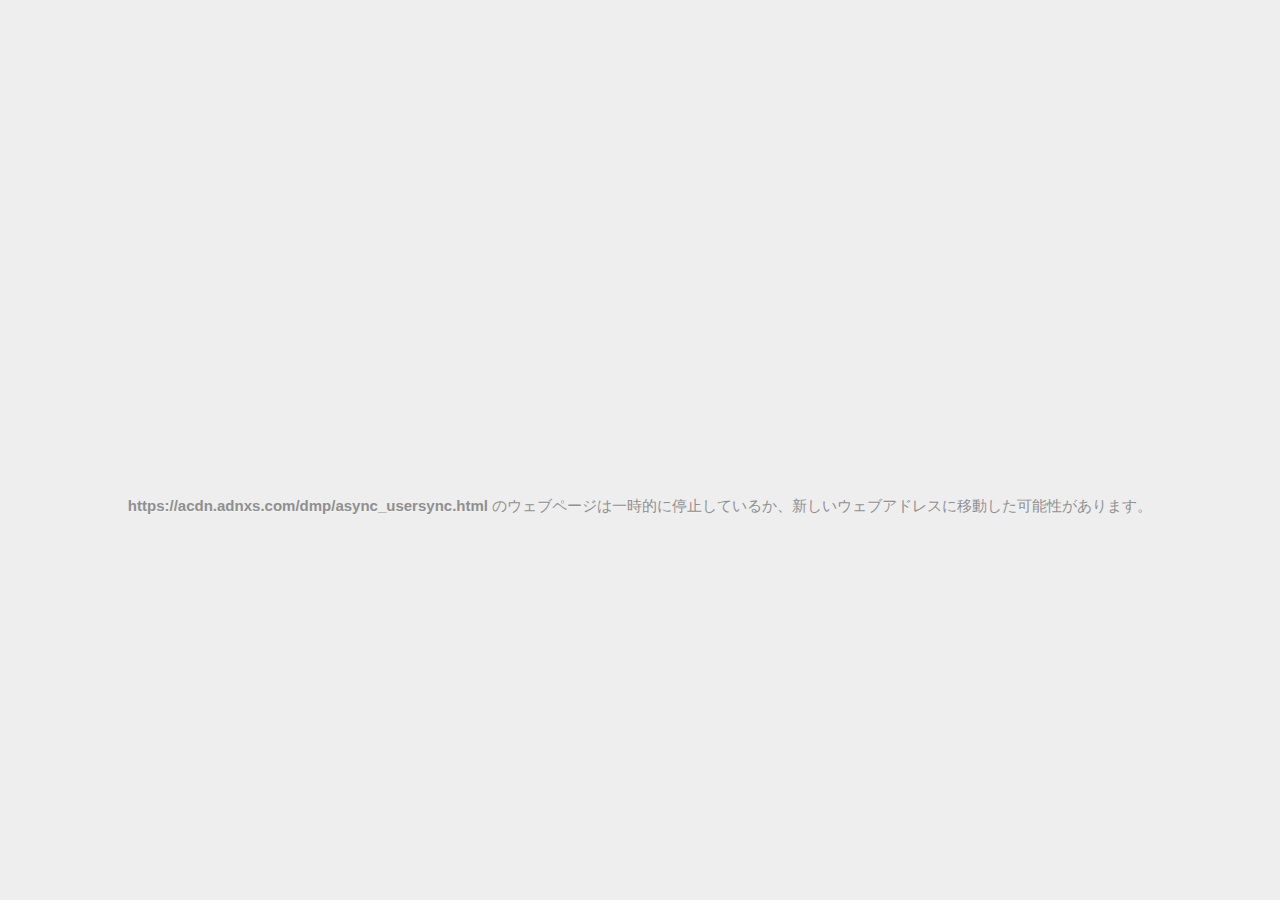
<file: 面白face_files/async_usersync.html>
<!DOCTYPE html>
<!-- saved from url=(0029)chrome-error://chromewebdata/ -->
<html dir="ltr" lang="ja" subframe=""><head><meta http-equiv="Content-Type" content="text/html; charset=UTF-8">
  
  <meta name="color-scheme" content="light dark">
  <meta name="theme-color" content="#fff">
  <meta name="viewport" content="width=device-width, initial-scale=1.0,
                                 maximum-scale=1.0, user-scalable=no">
  <title>acdn.adnxs.com</title>
  <style>/* Copyright 2017 The Chromium Authors
 * Use of this source code is governed by a BSD-style license that can be
 * found in the LICENSE file. */

a {
  color: var(--link-color);
}

body {
  --background-color: #fff;
  --error-code-color: var(--google-gray-700);
  --google-blue-50: rgb(232, 240, 254);
  --google-blue-100: rgb(210, 227, 252);
  --google-blue-300: rgb(138, 180, 248);
  --google-blue-600: rgb(26, 115, 232);
  --google-blue-700: rgb(25, 103, 210);
  --google-gray-100: rgb(241, 243, 244);
  --google-gray-300: rgb(218, 220, 224);
  --google-gray-500: rgb(154, 160, 166);
  --google-gray-50: rgb(248, 249, 250);
  --google-gray-600: rgb(128, 134, 139);
  --google-gray-700: rgb(95, 99, 104);
  --google-gray-800: rgb(60, 64, 67);
  --google-gray-900: rgb(32, 33, 36);
  --heading-color: var(--google-gray-900);
  --link-color: rgb(88, 88, 88);
  --primary-button-fill-color-active: var(--google-blue-700);
  --primary-button-fill-color: var(--google-blue-600);
  --primary-button-text-color: #fff;
  --quiet-background-color: rgb(247, 247, 247);
  --secondary-button-border-color: var(--google-gray-500);
  --secondary-button-fill-color: #fff;
  --secondary-button-hover-border-color: var(--google-gray-600);
  --secondary-button-hover-fill-color: var(--google-gray-50);
  --secondary-button-text-color: var(--google-gray-700);
  --small-link-color: var(--google-gray-700);
  --text-color: var(--google-gray-700);
  background: var(--background-color);
  color: var(--text-color);
  word-wrap: break-word;
}

.nav-wrapper .secondary-button {
  background: var(--secondary-button-fill-color);
  border: 1px solid var(--secondary-button-border-color);
  color: var(--secondary-button-text-color);
  float: none;
  margin: 0;
  padding: 8px 16px;
}

.hidden {
  display: none;
}

html {
  -webkit-text-size-adjust: 100%;
  font-size: 125%;
}

.icon {
  background-repeat: no-repeat;
  background-size: 100%;
}

@media (prefers-color-scheme: dark) {
  body {
    --background-color: var(--google-gray-900);
    --error-code-color: var(--google-gray-500);
    --heading-color: var(--google-gray-500);
    --link-color: var(--google-blue-300);
    --primary-button-fill-color-active: rgb(129, 162, 208);
    --primary-button-fill-color: var(--google-blue-300);
    --primary-button-text-color: var(--google-gray-900);
    --quiet-background-color: var(--background-color);
    --secondary-button-border-color: var(--google-gray-700);
    --secondary-button-fill-color: var(--google-gray-900);
    --secondary-button-hover-fill-color: rgb(48, 51, 57);
    --secondary-button-text-color: var(--google-blue-300);
    --small-link-color: var(--google-blue-300);
    --text-color: var(--google-gray-500);
  }
}
</style>
  <style>/* Copyright 2014 The Chromium Authors
   Use of this source code is governed by a BSD-style license that can be
   found in the LICENSE file. */

button {
  border: 0;
  border-radius: 20px;
  box-sizing: border-box;
  color: var(--primary-button-text-color);
  cursor: pointer;
  float: right;
  font-size: .875em;
  margin: 0;
  padding: 8px 16px;
  transition: box-shadow 150ms cubic-bezier(0.4, 0, 0.2, 1);
  user-select: none;
}

[dir='rtl'] button {
  float: left;
}

.bad-clock button,
.captive-portal button,
.https-only button,
.insecure-form button,
.lookalike-url button,
.main-frame-blocked button,
.neterror button,
.pdf button,
.ssl button,
.enterprise-block button,
.enterprise-warn button,
.managed-profile-required button,
.safe-browsing-billing button,
.supervised-user-verify button,
.supervised-user-verify-subframe button {
  background: var(--primary-button-fill-color);
}

button:active {
  background: var(--primary-button-fill-color-active);
  outline: 0;
}

#debugging {
  display: inline;
  overflow: auto;
}

.debugging-content {
  line-height: 1em;
  margin-bottom: 0;
  margin-top: 1em;
}

.debugging-content-fixed-width {
  display: block;
  font-family: monospace;
  font-size: 1.2em;
  margin-top: 0.5em;
}

.debugging-title {
  font-weight: bold;
}

#details {
  margin: 0 0 50px;
}

#details p:not(:first-of-type) {
  margin-top: 20px;
}

.secondary-button:active {
  border-color: white;
  box-shadow: 0 1px 2px 0 rgba(60, 64, 67, .3),
      0 2px 6px 2px rgba(60, 64, 67, .15);
}

.secondary-button:hover {
  background: var(--secondary-button-hover-fill-color);
  border-color: var(--secondary-button-hover-border-color);
  text-decoration: none;
}

.error-code {
  color: var(--error-code-color);
  font-size: .8em;
  margin-top: 12px;
  text-transform: uppercase;
}

#error-debugging-info {
  font-size: 0.8em;
}

h1 {
  color: var(--heading-color);
  font-size: 1.6em;
  font-weight: normal;
  line-height: 1.25em;
  margin-bottom: 16px;
}

h2 {
  font-size: 1.2em;
  font-weight: normal;
}

.icon {
  height: 72px;
  margin: 0 0 40px;
  width: 72px;
}

input[type=checkbox] {
  opacity: 0;
}

input[type=checkbox]:focus ~ .checkbox::after {
  outline: -webkit-focus-ring-color auto 5px;
}

.interstitial-wrapper {
  box-sizing: border-box;
  font-size: 1em;
  line-height: 1.6em;
  margin: 14vh auto 0;
  max-width: 600px;
  width: 100%;
}

#main-message > p {
  display: inline;
}

#extended-reporting-opt-in {
  font-size: .875em;
  margin-top: 32px;
}

#extended-reporting-opt-in label {
  display: grid;
  grid-template-columns: 1.8em 1fr;
  position: relative;
}

#enhanced-protection-message {
  border-radius: 20px;
  font-size: 1em;
  margin-top: 32px;
  padding: 10px 5px;
}

#enhanced-protection-message a {
  color: var(--google-red-10);
}

#enhanced-protection-message label {
  display: grid;
  grid-template-columns: 2.5em 1fr;
  position: relative;
}

#enhanced-protection-message div {
  margin: 0.5em;
}

#enhanced-protection-message .icon {
  height: 1.5em;
  vertical-align: middle;
  width: 1.5em;
}

.nav-wrapper {
  margin-top: 51px;
}

.nav-wrapper::after {
  clear: both;
  content: '';
  display: table;
  width: 100%;
}

.small-link {
  color: var(--small-link-color);
  font-size: .875em;
}

.checkboxes {
  flex: 0 0 24px;
}

.checkbox {
  --padding: .9em;
  background: transparent;
  display: block;
  height: 1em;
  left: -1em;
  padding-inline-start: var(--padding);
  position: absolute;
  right: 0;
  top: -.5em;
  width: 1em;
}

.checkbox::after {
  border: 1px solid white;
  border-radius: 2px;
  content: '';
  height: 1em;
  left: var(--padding);
  position: absolute;
  top: var(--padding);
  width: 1em;
}

.checkbox::before {
  background: transparent;
  border: 2px solid white;
  border-inline-end-width: 0;
  border-top-width: 0;
  content: '';
  height: .2em;
  left: calc(.3em + var(--padding));
  opacity: 0;
  position: absolute;
  top: calc(.3em  + var(--padding));
  transform: rotate(-45deg);
  width: .5em;
}

input[type=checkbox]:checked ~ .checkbox::before {
  opacity: 1;
}

@media (max-width: 700px) {
  .interstitial-wrapper {
    padding: 0 10%;
  }

  #error-debugging-info {
    overflow: auto;
  }
}

@media (max-width: 420px) {
  button,
  [dir='rtl'] button,
  .small-link {
    float: none;
    font-size: .825em;
    font-weight: 500;
    margin: 0;
    width: 100%;
  }

  button {
    padding: 16px 24px;
  }

  #details {
    margin: 20px 0 20px 0;
  }

  #details p:not(:first-of-type) {
    margin-top: 10px;
  }

  .secondary-button:not(.hidden) {
    display: block;
    margin-top: 20px;
    text-align: center;
    width: 100%;
  }

  .interstitial-wrapper {
    padding: 0 5%;
  }

  #extended-reporting-opt-in {
    margin-top: 24px;
  }

  #enhanced-protection-message {
    margin-top: 24px;
  }

  .nav-wrapper {
    margin-top: 30px;
  }
}

/**
 * Mobile specific styling.
 * Navigation buttons are anchored to the bottom of the screen.
 * Details message replaces the top content in its own scrollable area.
 */

@media (max-width: 420px) {
  .nav-wrapper .secondary-button {
    border: 0;
    margin: 16px 0 0;
    margin-inline-end: 0;
    padding-bottom: 16px;
    padding-top: 16px;
  }
}

/* Fixed nav. */
@media (min-width: 240px) and (max-width: 420px) and
       (min-height: 401px),
       (min-width: 421px) and (min-height: 240px) and
       (max-height: 560px) {
  body .nav-wrapper {
    background: var(--background-color);
    bottom: 0;
    box-shadow: 0 -12px 24px var(--background-color);
    left: 0;
    margin: 0 auto;
    max-width: 736px;
    padding-inline-end: 24px;
    padding-inline-start: 24px;
    position: fixed;
    right: 0;
    width: 100%;
    z-index: 2;
  }

  .interstitial-wrapper {
    max-width: 736px;
  }

  #details,
  #main-content {
    padding-bottom: 40px;
  }

  #details {
    padding-top: 5.5vh;
  }

  button.small-link {
    color: var(--google-blue-600);
  }
}

@media (max-width: 420px) and (orientation: portrait),
       (max-height: 560px) {
  body {
    margin: 0 auto;
  }

  button,
  [dir='rtl'] button,
  button.small-link,
  .nav-wrapper .secondary-button {
    font-family: Roboto-Regular,Helvetica;
    font-size: .933em;
    margin: 6px 0;
    transform: translatez(0);
  }

  .nav-wrapper {
    box-sizing: border-box;
    padding-bottom: 8px;
    width: 100%;
  }

  #details {
    box-sizing: border-box;
    height: auto;
    margin: 0;
    opacity: 1;
    transition: opacity 250ms cubic-bezier(0.4, 0, 0.2, 1);
  }

  #details.hidden,
  #main-content.hidden {
    height: 0;
    opacity: 0;
    overflow: hidden;
    padding-bottom: 0;
    transition: none;
  }

  h1 {
    font-size: 1.5em;
    margin-bottom: 8px;
  }

  .icon {
    margin-bottom: 5.69vh;
  }

  .interstitial-wrapper {
    box-sizing: border-box;
    margin: 7vh auto 12px;
    padding: 0 24px;
    position: relative;
  }

  .interstitial-wrapper p {
    font-size: .95em;
    line-height: 1.61em;
    margin-top: 8px;
  }

  #main-content {
    margin: 0;
    transition: opacity 100ms cubic-bezier(0.4, 0, 0.2, 1);
  }

  .small-link {
    border: 0;
  }

  .suggested-left > #control-buttons,
  .suggested-right > #control-buttons {
    float: none;
    margin: 0;
  }
}

@media (min-width: 421px) and (min-height: 500px) and (max-height: 560px) {
  .interstitial-wrapper {
    margin-top: 10vh;
  }
}

@media (min-height: 400px) and (orientation:portrait) {
  .interstitial-wrapper {
    margin-bottom: 145px;
  }
}

@media (min-height: 299px) {
  .nav-wrapper {
    padding-bottom: 16px;
  }
}

@media (max-height: 560px) and (min-height: 240px) and (orientation:landscape) {
  .extended-reporting-has-checkbox #details {
    padding-bottom: 80px;
  }
}

@media (min-height: 500px) and (max-height: 650px) and (max-width: 414px) and
       (orientation: portrait) {
  .interstitial-wrapper {
    margin-top: 7vh;
  }
}

@media (min-height: 650px) and (max-width: 414px) and (orientation: portrait) {
  .interstitial-wrapper {
    margin-top: 10vh;
  }
}

/* Small mobile screens. No fixed nav. */
@media (max-height: 400px) and (orientation: portrait),
       (max-height: 239px) and (orientation: landscape),
       (max-width: 419px) and (max-height: 399px) {
  .interstitial-wrapper {
    display: flex;
    flex-direction: column;
    margin-bottom: 0;
  }

  #details {
    flex: 1 1 auto;
    order: 0;
  }

  #main-content {
    flex: 1 1 auto;
    order: 0;
  }

  .nav-wrapper {
    flex: 0 1 auto;
    margin-top: 8px;
    order: 1;
    padding-inline-end: 0;
    padding-inline-start: 0;
    position: relative;
    width: 100%;
  }

  button,
  .nav-wrapper .secondary-button {
    padding: 16px 24px;
  }

  button.small-link {
    color: var(--google-blue-600);
  }
}

@media (max-width: 239px) and (orientation: portrait) {
  .nav-wrapper {
    padding-inline-end: 0;
    padding-inline-start: 0;
  }
}
</style>
  <style>/* Copyright 2013 The Chromium Authors
 * Use of this source code is governed by a BSD-style license that can be
 * found in the LICENSE file. */

/* Don't use the main frame div when the error is in a subframe. */
html[subframe] #main-frame-error {
  display: none;
}

/* Don't use the subframe error div when the error is in a main frame. */
html:not([subframe]) #sub-frame-error {
  display: none;
}

h1 {
  margin-top: 0;
  word-wrap: break-word;
}

h1 span {
  font-weight: 500;
}

a {
  text-decoration: none;
}

.icon {
  -webkit-user-select: none;
  display: inline-block;
}

.icon-generic {
  /* Can't access chrome://theme/IDR_ERROR_NETWORK_GENERIC from an untrusted
   * renderer process, so embed the resource manually. */
  content: image-set(
      url([data-uri]) 1x,
      url([data-uri]) 2x);
}

.icon-info {
  content: image-set(
      url([data-uri]) 1x,
      url([data-uri]) 2x);
}

.icon-offline {
  content: image-set(
      url([data-uri]) 1x,
      url([data-uri]) 2x);
  position: relative;
}

.icon-disabled {
  content: image-set(
      url([data-uri]) 1x,
      url([data-uri]) 2x);
  width: 112px;
}

.hidden {
  display: none;
}

#suggestions-list a {
  color: var(--google-blue-600);
}

#suggestions-list p {
  margin-block-end: 0;
}

#suggestions-list ul {
  margin-top: 0;
}

.single-suggestion {
  list-style-type: none;
  padding-inline-start: 0;
}

.link-button {
  color: rgb(66, 133, 244);
  display: inline-block;
  font-weight: bold;
  text-transform: uppercase;
}

#sub-frame-error-details {

  color: #8F8F8F;

  /* Not done on mobile for performance reasons. */
  text-shadow: 0 1px 0 rgba(255,255,255,0.3);

}

.secondary-button {
  background: #d9d9d9;
  color: #696969;
  margin-inline-end: 16px;
}

.snackbar {
  background: #323232;
  border-radius: 2px;
  bottom: 24px;
  box-sizing: border-box;
  color: #fff;
  font-size: .87em;
  left: 24px;
  max-width: 568px;
  min-width: 288px;
  opacity: 0;
  padding: 16px 24px 12px;
  position: fixed;
  transform: translateY(90px);
  will-change: opacity, transform;
  z-index: 999;
}

.snackbar-show {
  -webkit-animation:
    show-snackbar 250ms cubic-bezier(0, 0, 0.2, 1) forwards,
    hide-snackbar 250ms cubic-bezier(0.4, 0, 1, 1) forwards 5s;
}

@-webkit-keyframes show-snackbar {
  100% {
    opacity: 1;
    transform: translateY(0);
  }
}

@-webkit-keyframes hide-snackbar {
  0% {
    opacity: 1;
    transform: translateY(0);
  }
  100% {
    opacity: 0;
    transform: translateY(90px);
  }
}

.suggestions {
  margin-top: 18px;
}

.suggestion-header {
  font-weight: bold;
  margin-bottom: 4px;
}

.suggestion-body {
  color: #777;
}

/* Decrease padding at low sizes. */
@media (max-width: 640px), (max-height: 640px) {
  h1 {
    margin: 0 0 15px;
  }
  .suggestions {
    margin-top: 10px;
  }
  .suggestion-header {
    margin-bottom: 0;
  }
}

#cancel-save-page-button {
  background-image: url([data-uri]);
  background-position: right 27px center;
  background-repeat: no-repeat;
  border: 1px solid var(--google-gray-300);
  border-radius: 5px;
  color: var(--google-gray-700);
  margin-bottom: 26px;
  padding-bottom: 16px;
  padding-inline-end: 88px;
  padding-inline-start: 16px;
  padding-top: 16px;
  text-align: start;
}

html[dir='rtl'] #cancel-save-page-button {
  background-position: left 27px center;
}

#save-page-for-later-button {
  display: flex;
  justify-content: start;
}

#save-page-for-later-button a::before {
  content: url([data-uri]);
  display: inline-block;
  margin-inline-end: 4px;
  vertical-align: -webkit-baseline-middle;
}

.hidden#save-page-for-later-button {
  display: none;
}

/* Don't allow overflow when in a subframe. */
html[subframe] body {
  overflow: hidden;
}

#sub-frame-error {
  -webkit-align-items: center;
  -webkit-flex-flow: column;
  -webkit-justify-content: center;
  background-color: #DDD;
  display: -webkit-flex;
  height: 100%;
  left: 0;
  position: absolute;
  text-align: center;
  top: 0;
  transition: background-color 200ms ease-in-out;
  width: 100%;
}

#sub-frame-error:hover {
  background-color: #EEE;
}

#sub-frame-error .icon-generic {
  margin: 0 0 16px;
}

#sub-frame-error-details {
  margin: 0 10px;
  text-align: center;
  opacity: 0;
}

/* Show details only when hovering. */
#sub-frame-error:hover #sub-frame-error-details {
  opacity: 1;
}

/* If the iframe is too small, always hide the error code. */
/* TODO(mmenke): See if overflow: no-display works better, once supported. */
@media (max-width: 200px), (max-height: 95px) {
  #sub-frame-error-details {
    display: none;
  }
}

/* Adjust icon for small embedded frames in apps. */
@media (max-height: 100px) {
  #sub-frame-error .icon-generic {
    height: auto;
    margin: 0;
    padding-top: 0;
    width: 25px;
  }
}

/* details-button is special; it's a <button> element that looks like a link. */
#details-button {
  box-shadow: none;
  min-width: 0;
}

/* Styles for platform dependent separation of controls and details button. */
.suggested-left > #control-buttons,
.suggested-right > #details-button {
  float: left;
}

.suggested-right > #control-buttons,
.suggested-left > #details-button {
  float: right;
}

.suggested-left .secondary-button {
  margin-inline-end: 0;
  margin-inline-start: 16px;
}

#details-button.singular {
  float: none;
}

/* download-button shows both icon and text. */
#download-button {
  padding-bottom: 4px;
  padding-top: 4px;
  position: relative;
}

#download-button::before {
  background: image-set(
      url([data-uri]) 1x,
      url([data-uri]) 2x)
    no-repeat;
  content: '';
  display: inline-block;
  height: 24px;
  margin-inline-end: 4px;
  margin-inline-start: -4px;
  vertical-align: middle;
  width: 24px;
}

#download-button:disabled {
  background: rgb(180, 206, 249);
  color: rgb(255, 255, 255);
}

#buttons::after {
  clear: both;
  content: '';
  display: block;
  width: 100%;
}

/* Offline page */
html[dir='rtl'] .runner-container,
html[dir='rtl'].offline .icon-offline {
  transform: scaleX(-1);
}

.offline {
  transition: filter 1.5s cubic-bezier(0.65, 0.05, 0.36, 1),
              background-color 1.5s cubic-bezier(0.65, 0.05, 0.36, 1);

  will-change: filter, background-color;

}

.offline body {
  transition: background-color 1.5s cubic-bezier(0.65, 0.05, 0.36, 1);
}

.offline #main-message > p {
  display: none;
}

.offline.inverted {
  background-color: #fff;
  filter: invert(1);
}

.offline.inverted body {
  background-color: #fff;
}

.offline .interstitial-wrapper {
  color: var(--text-color);
  font-size: 1em;
  line-height: 1.55;
  margin: 0 auto;
  max-width: 600px;
  padding-top: 100px;
  position: relative;
  width: 100%;
}

.offline .runner-container {
  direction: ltr;
  height: 150px;
  max-width: 600px;
  overflow: hidden;
  position: absolute;
  top: 35px;
  width: 44px;
}

.offline .runner-container:focus {
  outline: none;
}

.offline .runner-container:focus-visible {
  outline: 3px solid var(--google-blue-300);
}

.offline .runner-canvas {
  height: 150px;
  max-width: 600px;
  opacity: 1;
  overflow: hidden;
  position: absolute;
  top: 0;
  z-index: 10;
}

.offline .controller {
  height: 100vh;
  left: 0;
  position: absolute;
  top: 0;
  width: 100vw;
  z-index: 9;
}

#offline-resources {
  display: none;
}

#offline-instruction {
  image-rendering: pixelated;
  left: 0;
  margin: auto;
  position: absolute;
  right: 0;
  top: 60px;
  width: fit-content;
}

.offline-runner-live-region {
  bottom: 0;
  clip-path: polygon(0 0, 0 0, 0 0);
  color: var(--background-color);
  display: block;
  font-size: xx-small;
  overflow: hidden;
  position: absolute;
  text-align: center;
  transition: color 1.5s cubic-bezier(0.65, 0.05, 0.36, 1);
  user-select: none;
}

/* Custom toggle */
.slow-speed-option {
  align-items: center;
  background: var(--google-gray-50);
  border-radius: 24px/50%;
  bottom: 0;
  color: var(--error-code-color);
  display: inline-flex;
  font-size: 1em;
  left: 0;
  line-height: 1.1em;
  margin: 5px auto;
  padding: 2px 12px 3px 20px;
  position: absolute;
  right: 0;
  width: max-content;
  z-index: 999;
}

.slow-speed-option.hidden {
  display: none;
}

.slow-speed-option [type=checkbox] {
  opacity: 0;
  pointer-events: none;
  position: absolute;
}

.slow-speed-option .slow-speed-toggle {
  cursor: pointer;
  margin-inline-start: 8px;
  padding: 8px 4px;
  position: relative;
}

.slow-speed-option [type=checkbox]:disabled ~ .slow-speed-toggle {
  cursor: default;
}

.slow-speed-option-label [type=checkbox] {
  opacity: 0;
  pointer-events: none;
  position: absolute;
}

.slow-speed-option .slow-speed-toggle::before,
.slow-speed-option .slow-speed-toggle::after {
  content: '';
  display: block;
  margin: 0 3px;
  transition: all 100ms cubic-bezier(0.4, 0, 1, 1);
}

.slow-speed-option .slow-speed-toggle::before {
  background: rgb(189,193,198);
  border-radius: 0.65em;
  height: 0.9em;
  width: 2em;
}

.slow-speed-option .slow-speed-toggle::after {
  background: #fff;
  border-radius: 50%;
  box-shadow: 0 1px 3px 0 rgb(0 0 0 / 40%);
  height: 1.2em;
  position: absolute;
  top: 51%;
  transform: translate(-20%, -50%);
  width: 1.1em;
}

.slow-speed-option [type=checkbox]:focus + .slow-speed-toggle {
  box-shadow: 0 0 8px rgb(94, 158, 214);
  outline: 1px solid rgb(93, 157, 213);
}

.slow-speed-option [type=checkbox]:checked + .slow-speed-toggle::before {
  background: var(--google-blue-600);
  opacity: 0.5;
}

.slow-speed-option [type=checkbox]:checked + .slow-speed-toggle::after {
  background: var(--google-blue-600);
  transform: translate(calc(2em - 90%), -50%);
}

.slow-speed-option [type=checkbox]:checked:disabled +
  .slow-speed-toggle::before {
  background: rgb(189,193,198);
}

.slow-speed-option [type=checkbox]:checked:disabled +
  .slow-speed-toggle::after {
  background: var(--google-gray-50);
}

@media (max-width: 420px) {
  #download-button {
    padding-bottom: 12px;
    padding-top: 12px;
  }

  .suggested-left > #control-buttons,
  .suggested-right > #control-buttons {
    float: none;
  }

  .snackbar {
    border-radius: 0;
    bottom: 0;
    left: 0;
    width: 100%;
  }
}

@media (max-height: 350px) {
  h1 {
    margin: 0 0 15px;
  }

  .icon-offline {
    margin: 0 0 10px;
  }

  .interstitial-wrapper {
    margin-top: 5%;
  }

  .nav-wrapper {
    margin-top: 30px;
  }
}

@media (min-width: 420px) and (max-width: 736px) and
       (min-height: 240px) and (max-height: 420px) and
       (orientation:landscape) {
  .interstitial-wrapper {
    margin-bottom: 100px;
  }
}

@media (max-width: 360px) and (max-height: 480px) {
  .offline .interstitial-wrapper {
    padding-top: 60px;
  }

  .offline .runner-container {
    top: 8px;
  }
}

@media (min-height: 240px) and (orientation: landscape) {
  .offline .interstitial-wrapper {
    margin-bottom: 90px;
  }

  .icon-offline {
    margin-bottom: 20px;
  }
}

@media (max-height: 320px) and (orientation: landscape) {
  .icon-offline {
    margin-bottom: 0;
  }

  .offline .runner-container {
    top: 10px;
  }
}

@media (max-width: 240px) {
  button {
    padding-inline-end: 12px;
    padding-inline-start: 12px;
  }

  .interstitial-wrapper {
    overflow: inherit;
    padding: 0 8px;
  }
}

@media (max-width: 120px) {
  button {
    width: auto;
  }
}

.arcade-mode,
.arcade-mode .runner-container,
.arcade-mode .runner-canvas {
  image-rendering: pixelated;
  max-width: 100%;
  overflow: hidden;
}

.arcade-mode #buttons,
.arcade-mode #main-content {
  opacity: 0;
  overflow: hidden;
}

.arcade-mode .interstitial-wrapper {
  height: 100vh;
  max-width: 100%;
  overflow: hidden;
}

.arcade-mode .runner-container {
  left: 0;
  margin: auto;
  right: 0;
  transform-origin: top center;
  transition: transform 250ms cubic-bezier(0.4, 0, 1, 1) 400ms;
  z-index: 2;
}

@media (prefers-color-scheme: dark) {
  .icon {
    filter: invert(1);
  }

  .offline .runner-canvas {
    filter: invert(1);
  }

  .offline.inverted {
    background-color: var(--background-color);
    filter: invert(0);
  }

  .offline.inverted body {
    background-color: #fff;
  }

  .offline.inverted .offline-runner-live-region {
    color: #fff;
  }

  #suggestions-list a {
    color: var(--link-color);
  }

  .slow-speed-option {
    background: var(--google-gray-800);
    color: var(--google-gray-100);
  }

  .slow-speed-option .slow-speed-toggle::before,
  .slow-speed-option [type=checkbox]:checked:disabled +
    .slow-speed-toggle::before {
     background: rgb(189,193,198);
  }

  .slow-speed-option [type=checkbox]:checked + .slow-speed-toggle::after,
  .slow-speed-option [type=checkbox]:checked + .slow-speed-toggle::before {
    background: var(--google-blue-300);
  }
}

#main-frame-error:not(.showing-details) #details {
  display: none;
}

@media (min-width: 240px) and (max-width: 420px) and (min-height: 401px),
       (min-height: 240px) and (max-height: 560px) and (min-width: 421px) {
  #main-frame-error.showing-details #main-content,
  #main-frame-error.showing-details .runner-container {
    display: none;
  }
}
</style>


  <script>// Copyright 2022 The Chromium Authors
// Use of this source code is governed by a BSD-style license that can be
// found in the LICENSE file.
function assert(value,message){if(value){return}throw new Error("Assertion failed"+(message?`: ${message}`:""))}
// Copyright 2022 The Chromium Authors
// Use of this source code is governed by a BSD-style license that can be
// found in the LICENSE file.
class LoadTimeData{data_=null;set data(value){assert(!this.data_,"Re-setting data.");this.data_=value}valueExists(id){assert(this.data_,"No data. Did you remember to include strings.js?");return id in this.data_}getValue(id){assert(this.data_,"No data. Did you remember to include strings.js?");const value=this.data_[id];assert(typeof value!=="undefined","Could not find value for "+id);return value}getString(id){const value=this.getValue(id);assert(typeof value==="string",`[${value}] (${id}) is not a string`);return value}getStringF(id,...args){const value=this.getString(id);if(!value){return""}return this.substituteString(value,...args)}substituteString(label,...args){return label.replace(/\$(.|$|\n)/g,(function(m){assert(m.match(/\$[$1-9]/),"Unescaped $ found in localized string.");if(m==="$$"){return"$"}const substitute=args[Number(m[1])-1];if(substitute===undefined||substitute===null){return""}return substitute.toString()}))}getSubstitutedStringPieces(label,...args){const pieces=(label.match(/(\$[1-9])|(([^$]|\$([^1-9]|$))+)/g)||[]).map((function(p){if(!p.match(/^\$[1-9]$/)){assert((p.match(/\$/g)||[]).length%2===0,"Unescaped $ found in localized string.");return{value:p.replace(/\$\$/g,"$"),arg:null}}const substitute=args[Number(p[1])-1];if(substitute===undefined||substitute===null){return{value:"",arg:p}}return{value:substitute.toString(),arg:p}}));return pieces}getBoolean(id){const value=this.getValue(id);assert(typeof value==="boolean",`[${value}] (${id}) is not a boolean`);return value}getInteger(id){const value=this.getValue(id);assert(typeof value==="number",`[${value}] (${id}) is not a number`);assert(value===Math.floor(value),"Number isn't integer: "+value);return value}overrideValues(replacements){assert(typeof replacements==="object","Replacements must be a dictionary object.");assert(this.data_,"Data must exist before being overridden");for(const key in replacements){this.data_[key]=replacements[key]}}resetForTesting(newData=null){this.data_=newData}isInitialized(){return this.data_!==null}}const loadTimeData=new LoadTimeData;
// Copyright 2022 The Chromium Authors
// Use of this source code is governed by a BSD-style license that can be
// found in the LICENSE file.
function getRequiredElement(id){const el=document.querySelector(`#${id}`);assert(el);assert(el instanceof HTMLElement);return el}
/**
 * @license
 * Copyright 2019 Google LLC
 * SPDX-License-Identifier: BSD-3-Clause
 */const t$3=globalThis,e$3=t$3.ShadowRoot&&(void 0===t$3.ShadyCSS||t$3.ShadyCSS.nativeShadow)&&"adoptedStyleSheets"in Document.prototype&&"replace"in CSSStyleSheet.prototype,s$3=Symbol(),o$4=new WeakMap;let n$3=class n{constructor(t,e,o){if(this._$cssResult$=!0,o!==s$3)throw Error("CSSResult is not constructable. Use `unsafeCSS` or `css` instead.");this.cssText=t,this.t=e}get styleSheet(){let t=this.o;const s=this.t;if(e$3&&void 0===t){const e=void 0!==s&&1===s.length;e&&(t=o$4.get(s)),void 0===t&&((this.o=t=new CSSStyleSheet).replaceSync(this.cssText),e&&o$4.set(s,t))}return t}toString(){return this.cssText}};const r$3=t=>new n$3("string"==typeof t?t:t+"",void 0,s$3),S$1=(s,o)=>{if(e$3)s.adoptedStyleSheets=o.map((t=>t instanceof CSSStyleSheet?t:t.styleSheet));else for(const e of o){const o=document.createElement("style"),n=t$3.litNonce;void 0!==n&&o.setAttribute("nonce",n),o.textContent=e.cssText,s.appendChild(o)}},c$3=e$3?t=>t:t=>t instanceof CSSStyleSheet?(t=>{let e="";for(const s of t.cssRules)e+=s.cssText;return r$3(e)})(t):t
/**
 * @license
 * Copyright 2017 Google LLC
 * SPDX-License-Identifier: BSD-3-Clause
 */;const{is:i$3,defineProperty:e$2,getOwnPropertyDescriptor:h$2,getOwnPropertyNames:r$2,getOwnPropertySymbols:o$3,getPrototypeOf:n$2}=Object,a$1=globalThis,c$2=a$1.trustedTypes,l$1=c$2?c$2.emptyScript:"",p$1=a$1.reactiveElementPolyfillSupport,d$1=(t,s)=>t,u$1={toAttribute(t,s){switch(s){case Boolean:t=t?l$1:null;break;case Object:case Array:t=null==t?t:JSON.stringify(t)}return t},fromAttribute(t,s){let i=t;switch(s){case Boolean:i=null!==t;break;case Number:i=null===t?null:Number(t);break;case Object:case Array:try{i=JSON.parse(t)}catch(t){i=null}}return i}},f$3=(t,s)=>!i$3(t,s),b={attribute:!0,type:String,converter:u$1,reflect:!1,useDefault:!1,hasChanged:f$3};Symbol.metadata??=Symbol("metadata"),a$1.litPropertyMetadata??=new WeakMap;let y$1=class y extends HTMLElement{static addInitializer(t){this._$Ei(),(this.l??=[]).push(t)}static get observedAttributes(){return this.finalize(),this._$Eh&&[...this._$Eh.keys()]}static createProperty(t,s=b){if(s.state&&(s.attribute=!1),this._$Ei(),this.prototype.hasOwnProperty(t)&&((s=Object.create(s)).wrapped=!0),this.elementProperties.set(t,s),!s.noAccessor){const i=Symbol(),h=this.getPropertyDescriptor(t,i,s);void 0!==h&&e$2(this.prototype,t,h)}}static getPropertyDescriptor(t,s,i){const{get:e,set:r}=h$2(this.prototype,t)??{get(){return this[s]},set(t){this[s]=t}};return{get:e,set(s){const h=e?.call(this);r?.call(this,s),this.requestUpdate(t,h,i)},configurable:!0,enumerable:!0}}static getPropertyOptions(t){return this.elementProperties.get(t)??b}static _$Ei(){if(this.hasOwnProperty(d$1("elementProperties")))return;const t=n$2(this);t.finalize(),void 0!==t.l&&(this.l=[...t.l]),this.elementProperties=new Map(t.elementProperties)}static finalize(){if(this.hasOwnProperty(d$1("finalized")))return;if(this.finalized=!0,this._$Ei(),this.hasOwnProperty(d$1("properties"))){const t=this.properties,s=[...r$2(t),...o$3(t)];for(const i of s)this.createProperty(i,t[i])}const t=this[Symbol.metadata];if(null!==t){const s=litPropertyMetadata.get(t);if(void 0!==s)for(const[t,i]of s)this.elementProperties.set(t,i)}this._$Eh=new Map;for(const[t,s]of this.elementProperties){const i=this._$Eu(t,s);void 0!==i&&this._$Eh.set(i,t)}this.elementStyles=this.finalizeStyles(this.styles)}static finalizeStyles(s){const i=[];if(Array.isArray(s)){const e=new Set(s.flat(1/0).reverse());for(const s of e)i.unshift(c$3(s))}else void 0!==s&&i.push(c$3(s));return i}static _$Eu(t,s){const i=s.attribute;return!1===i?void 0:"string"==typeof i?i:"string"==typeof t?t.toLowerCase():void 0}constructor(){super(),this._$Ep=void 0,this.isUpdatePending=!1,this.hasUpdated=!1,this._$Em=null,this._$Ev()}_$Ev(){this._$ES=new Promise((t=>this.enableUpdating=t)),this._$AL=new Map,this._$E_(),this.requestUpdate(),this.constructor.l?.forEach((t=>t(this)))}addController(t){(this._$EO??=new Set).add(t),void 0!==this.renderRoot&&this.isConnected&&t.hostConnected?.()}removeController(t){this._$EO?.delete(t)}_$E_(){const t=new Map,s=this.constructor.elementProperties;for(const i of s.keys())this.hasOwnProperty(i)&&(t.set(i,this[i]),delete this[i]);t.size>0&&(this._$Ep=t)}createRenderRoot(){const t=this.shadowRoot??this.attachShadow(this.constructor.shadowRootOptions);return S$1(t,this.constructor.elementStyles),t}connectedCallback(){this.renderRoot??=this.createRenderRoot(),this.enableUpdating(!0),this._$EO?.forEach((t=>t.hostConnected?.()))}enableUpdating(t){}disconnectedCallback(){this._$EO?.forEach((t=>t.hostDisconnected?.()))}attributeChangedCallback(t,s,i){this._$AK(t,i)}_$ET(t,s){const i=this.constructor.elementProperties.get(t),e=this.constructor._$Eu(t,i);if(void 0!==e&&!0===i.reflect){const h=(void 0!==i.converter?.toAttribute?i.converter:u$1).toAttribute(s,i.type);this._$Em=t,null==h?this.removeAttribute(e):this.setAttribute(e,h),this._$Em=null}}_$AK(t,s){const i=this.constructor,e=i._$Eh.get(t);if(void 0!==e&&this._$Em!==e){const t=i.getPropertyOptions(e),h="function"==typeof t.converter?{fromAttribute:t.converter}:void 0!==t.converter?.fromAttribute?t.converter:u$1;this._$Em=e,this[e]=h.fromAttribute(s,t.type)??this._$Ej?.get(e)??null,this._$Em=null}}requestUpdate(t,s,i){if(void 0!==t){const e=this.constructor,h=this[t];if(i??=e.getPropertyOptions(t),!((i.hasChanged??f$3)(h,s)||i.useDefault&&i.reflect&&h===this._$Ej?.get(t)&&!this.hasAttribute(e._$Eu(t,i))))return;this.C(t,s,i)}!1===this.isUpdatePending&&(this._$ES=this._$EP())}C(t,s,{useDefault:i,reflect:e,wrapped:h},r){i&&!(this._$Ej??=new Map).has(t)&&(this._$Ej.set(t,r??s??this[t]),!0!==h||void 0!==r)||(this._$AL.has(t)||(this.hasUpdated||i||(s=void 0),this._$AL.set(t,s)),!0===e&&this._$Em!==t&&(this._$Eq??=new Set).add(t))}async _$EP(){this.isUpdatePending=!0;try{await this._$ES}catch(t){Promise.reject(t)}const t=this.scheduleUpdate();return null!=t&&await t,!this.isUpdatePending}scheduleUpdate(){return this.performUpdate()}performUpdate(){if(!this.isUpdatePending)return;if(!this.hasUpdated){if(this.renderRoot??=this.createRenderRoot(),this._$Ep){for(const[t,s]of this._$Ep)this[t]=s;this._$Ep=void 0}const t=this.constructor.elementProperties;if(t.size>0)for(const[s,i]of t){const{wrapped:t}=i,e=this[s];!0!==t||this._$AL.has(s)||void 0===e||this.C(s,void 0,i,e)}}let t=!1;const s=this._$AL;try{t=this.shouldUpdate(s),t?(this.willUpdate(s),this._$EO?.forEach((t=>t.hostUpdate?.())),this.update(s)):this._$EM()}catch(s){throw t=!1,this._$EM(),s}t&&this._$AE(s)}willUpdate(t){}_$AE(t){this._$EO?.forEach((t=>t.hostUpdated?.())),this.hasUpdated||(this.hasUpdated=!0,this.firstUpdated(t)),this.updated(t)}_$EM(){this._$AL=new Map,this.isUpdatePending=!1}get updateComplete(){return this.getUpdateComplete()}getUpdateComplete(){return this._$ES}shouldUpdate(t){return!0}update(t){this._$Eq&&=this._$Eq.forEach((t=>this._$ET(t,this[t]))),this._$EM()}updated(t){}firstUpdated(t){}};y$1.elementStyles=[],y$1.shadowRootOptions={mode:"open"},y$1[d$1("elementProperties")]=new Map,y$1[d$1("finalized")]=new Map,p$1?.({ReactiveElement:y$1}),(a$1.reactiveElementVersions??=[]).push("2.1.0");
/**
 * @license
 * Copyright 2017 Google LLC
 * SPDX-License-Identifier: BSD-3-Clause
 */const t$2=globalThis,i$2=t$2.trustedTypes,s$2=i$2?i$2.createPolicy("lit-html-desktop",{createHTML:t=>t}):void 0,e$1="$lit$",h$1=`lit$${Math.random().toFixed(9).slice(2)}$`,o$2="?"+h$1,n$1=`<${o$2}>`,r$1=document,l=()=>r$1.createComment(""),c$1=t=>null===t||"object"!=typeof t&&"function"!=typeof t,a=Array.isArray,u=t=>a(t)||"function"==typeof t?.[Symbol.iterator],d="[ \t\n\f\r]",f$2=/<(?:(!--|\/[^a-zA-Z])|(\/?[a-zA-Z][^>\s]*)|(\/?$))/g,v=/-->/g,_=/>/g,m=RegExp(`>|${d}(?:([^\\s"'>=/]+)(${d}*=${d}*(?:[^ \t\n\f\r"'\`<>=]|("|')|))|$)`,"g"),p=/'/g,g=/"/g,$=/^(?:script|style|textarea|title)$/i,y=t=>(i,...s)=>({_$litType$:t,strings:i,values:s}),x=y(1),T=Symbol.for("lit-noChange"),E=Symbol.for("lit-nothing"),A=new WeakMap,C=r$1.createTreeWalker(r$1,129);function P(t,i){if(!a(t)||!t.hasOwnProperty("raw"))throw Error("invalid template strings array");return void 0!==s$2?s$2.createHTML(i):i}const V=(t,i)=>{const s=t.length-1,o=[];let r,l=2===i?"<svg>":3===i?"<math>":"",c=f$2;for(let i=0;i<s;i++){const s=t[i];let a,u,d=-1,y=0;for(;y<s.length&&(c.lastIndex=y,u=c.exec(s),null!==u);)y=c.lastIndex,c===f$2?"!--"===u[1]?c=v:void 0!==u[1]?c=_:void 0!==u[2]?($.test(u[2])&&(r=RegExp("</"+u[2],"g")),c=m):void 0!==u[3]&&(c=m):c===m?">"===u[0]?(c=r??f$2,d=-1):void 0===u[1]?d=-2:(d=c.lastIndex-u[2].length,a=u[1],c=void 0===u[3]?m:'"'===u[3]?g:p):c===g||c===p?c=m:c===v||c===_?c=f$2:(c=m,r=void 0);const x=c===m&&t[i+1].startsWith("/>")?" ":"";l+=c===f$2?s+n$1:d>=0?(o.push(a),s.slice(0,d)+e$1+s.slice(d)+h$1+x):s+h$1+(-2===d?i:x)}return[P(t,l+(t[s]||"<?>")+(2===i?"</svg>":3===i?"</math>":"")),o]};class N{constructor({strings:t,_$litType$:s},n){let r;this.parts=[];let c=0,a=0;const u=t.length-1,d=this.parts,[f,v]=V(t,s);if(this.el=N.createElement(f,n),C.currentNode=this.el.content,2===s||3===s){const t=this.el.content.firstChild;t.replaceWith(...t.childNodes)}for(;null!==(r=C.nextNode())&&d.length<u;){if(1===r.nodeType){if(r.hasAttributes())for(const t of r.getAttributeNames())if(t.endsWith(e$1)){const i=v[a++],s=r.getAttribute(t).split(h$1),e=/([.?@])?(.*)/.exec(i);d.push({type:1,index:c,name:e[2],strings:s,ctor:"."===e[1]?H:"?"===e[1]?I:"@"===e[1]?L:k}),r.removeAttribute(t)}else t.startsWith(h$1)&&(d.push({type:6,index:c}),r.removeAttribute(t));if($.test(r.tagName)){const t=r.textContent.split(h$1),s=t.length-1;if(s>0){r.textContent=i$2?i$2.emptyScript:"";for(let i=0;i<s;i++)r.append(t[i],l()),C.nextNode(),d.push({type:2,index:++c});r.append(t[s],l())}}}else if(8===r.nodeType)if(r.data===o$2)d.push({type:2,index:c});else{let t=-1;for(;-1!==(t=r.data.indexOf(h$1,t+1));)d.push({type:7,index:c}),t+=h$1.length-1}c++}}static createElement(t,i){const s=r$1.createElement("template");return s.innerHTML=t,s}}function S(t,i,s=t,e){if(i===T)return i;let h=void 0!==e?s._$Co?.[e]:s._$Cl;const o=c$1(i)?void 0:i._$litDirective$;return h?.constructor!==o&&(h?._$AO?.(!1),void 0===o?h=void 0:(h=new o(t),h._$AT(t,s,e)),void 0!==e?(s._$Co??=[])[e]=h:s._$Cl=h),void 0!==h&&(i=S(t,h._$AS(t,i.values),h,e)),i}class M{constructor(t,i){this._$AV=[],this._$AN=void 0,this._$AD=t,this._$AM=i}get parentNode(){return this._$AM.parentNode}get _$AU(){return this._$AM._$AU}u(t){const{el:{content:i},parts:s}=this._$AD,e=(t?.creationScope??r$1).importNode(i,!0);C.currentNode=e;let h=C.nextNode(),o=0,n=0,l=s[0];for(;void 0!==l;){if(o===l.index){let i;2===l.type?i=new R(h,h.nextSibling,this,t):1===l.type?i=new l.ctor(h,l.name,l.strings,this,t):6===l.type&&(i=new z(h,this,t)),this._$AV.push(i),l=s[++n]}o!==l?.index&&(h=C.nextNode(),o++)}return C.currentNode=r$1,e}p(t){let i=0;for(const s of this._$AV)void 0!==s&&(void 0!==s.strings?(s._$AI(t,s,i),i+=s.strings.length-2):s._$AI(t[i])),i++}}class R{get _$AU(){return this._$AM?._$AU??this._$Cv}constructor(t,i,s,e){this.type=2,this._$AH=E,this._$AN=void 0,this._$AA=t,this._$AB=i,this._$AM=s,this.options=e,this._$Cv=e?.isConnected??!0}get parentNode(){let t=this._$AA.parentNode;const i=this._$AM;return void 0!==i&&11===t?.nodeType&&(t=i.parentNode),t}get startNode(){return this._$AA}get endNode(){return this._$AB}_$AI(t,i=this){t=S(this,t,i),c$1(t)?t===E||null==t||""===t?(this._$AH!==E&&this._$AR(),this._$AH=E):t!==this._$AH&&t!==T&&this._(t):void 0!==t._$litType$?this.$(t):void 0!==t.nodeType?this.T(t):u(t)?this.k(t):this._(t)}O(t){return this._$AA.parentNode.insertBefore(t,this._$AB)}T(t){this._$AH!==t&&(this._$AR(),this._$AH=this.O(t))}_(t){this._$AH!==E&&c$1(this._$AH)?this._$AA.nextSibling.data=t:this.T(r$1.createTextNode(t)),this._$AH=t}$(t){const{values:i,_$litType$:s}=t,e="number"==typeof s?this._$AC(t):(void 0===s.el&&(s.el=N.createElement(P(s.h,s.h[0]),this.options)),s);if(this._$AH?._$AD===e)this._$AH.p(i);else{const t=new M(e,this),s=t.u(this.options);t.p(i),this.T(s),this._$AH=t}}_$AC(t){let i=A.get(t.strings);return void 0===i&&A.set(t.strings,i=new N(t)),i}k(t){a(this._$AH)||(this._$AH=[],this._$AR());const i=this._$AH;let s,e=0;for(const h of t)e===i.length?i.push(s=new R(this.O(l()),this.O(l()),this,this.options)):s=i[e],s._$AI(h),e++;e<i.length&&(this._$AR(s&&s._$AB.nextSibling,e),i.length=e)}_$AR(t=this._$AA.nextSibling,i){for(this._$AP?.(!1,!0,i);t&&t!==this._$AB;){const i=t.nextSibling;t.remove(),t=i}}setConnected(t){void 0===this._$AM&&(this._$Cv=t,this._$AP?.(t))}}class k{get tagName(){return this.element.tagName}get _$AU(){return this._$AM._$AU}constructor(t,i,s,e,h){this.type=1,this._$AH=E,this._$AN=void 0,this.element=t,this.name=i,this._$AM=e,this.options=h,s.length>2||""!==s[0]||""!==s[1]?(this._$AH=Array(s.length-1).fill(new String),this.strings=s):this._$AH=E}_$AI(t,i=this,s,e){const h=this.strings;let o=!1;if(void 0===h)t=S(this,t,i,0),o=!c$1(t)||t!==this._$AH&&t!==T,o&&(this._$AH=t);else{const e=t;let n,r;for(t=h[0],n=0;n<h.length-1;n++)r=S(this,e[s+n],i,n),r===T&&(r=this._$AH[n]),o||=!c$1(r)||r!==this._$AH[n],r===E?t=E:t!==E&&(t+=(r??"")+h[n+1]),this._$AH[n]=r}o&&!e&&this.j(t)}j(t){t===E?this.element.removeAttribute(this.name):this.element.setAttribute(this.name,t??"")}}class H extends k{constructor(){super(...arguments),this.type=3}j(t){this.element[this.name]=t===E?void 0:t}}class I extends k{constructor(){super(...arguments),this.type=4}j(t){this.element.toggleAttribute(this.name,!!t&&t!==E)}}class L extends k{constructor(t,i,s,e,h){super(t,i,s,e,h),this.type=5}_$AI(t,i=this){if((t=S(this,t,i,0)??E)===T)return;const s=this._$AH,e=t===E&&s!==E||t.capture!==s.capture||t.once!==s.once||t.passive!==s.passive,h=t!==E&&(s===E||e);e&&this.element.removeEventListener(this.name,this,s),h&&this.element.addEventListener(this.name,this,t),this._$AH=t}handleEvent(t){"function"==typeof this._$AH?this._$AH.call(this.options?.host??this.element,t):this._$AH.handleEvent(t)}}class z{constructor(t,i,s){this.element=t,this.type=6,this._$AN=void 0,this._$AM=i,this.options=s}get _$AU(){return this._$AM._$AU}_$AI(t){S(this,t)}}const j=t$2.litHtmlPolyfillSupport;j?.(N,R),(t$2.litHtmlVersions??=[]).push("3.3.0");const B=(t,i,s)=>{const e=s?.renderBefore??i;let h=e._$litPart$;if(void 0===h){const t=s?.renderBefore??null;e._$litPart$=h=new R(i.insertBefore(l(),t),t,void 0,s??{})}return h._$AI(t),h
/**
 * @license
 * Copyright 2017 Google LLC
 * SPDX-License-Identifier: BSD-3-Clause
 */};const s$1=globalThis;let i$1=class i extends y$1{constructor(){super(...arguments),this.renderOptions={host:this},this._$Do=void 0}createRenderRoot(){const t=super.createRenderRoot();return this.renderOptions.renderBefore??=t.firstChild,t}update(t){const r=this.render();this.hasUpdated||(this.renderOptions.isConnected=this.isConnected),super.update(t),this._$Do=B(r,this.renderRoot,this.renderOptions)}connectedCallback(){super.connectedCallback(),this._$Do?.setConnected(!0)}disconnectedCallback(){super.disconnectedCallback(),this._$Do?.setConnected(!1)}render(){return T}};i$1._$litElement$=!0,i$1["finalized"]=!0,s$1.litElementHydrateSupport?.({LitElement:i$1});const o$1=s$1.litElementPolyfillSupport;o$1?.({LitElement:i$1});(s$1.litElementVersions??=[]).push("4.2.0");
// Copyright 2023 The Chromium Authors
// Use of this source code is governed by a BSD-style license that can be
// found in the LICENSE file.
const HIDDEN_CLASS="hidden";
// Copyright 2024 The Chromium Authors
// Use of this source code is governed by a BSD-style license that can be
// found in the LICENSE file.
const IS_IOS=/CriOS/.test(window.navigator.userAgent);const IS_HIDPI=window.devicePixelRatio>1;const IS_MOBILE=/Android/.test(window.navigator.userAgent)||IS_IOS;const IS_RTL=document.documentElement.dir==="rtl";const FPS=60;const DEFAULT_DIMENSIONS={width:600,height:150};
// Copyright 2025 The Chromium Authors
// Use of this source code is governed by a BSD-style license that can be
// found in the LICENSE file.
function getRandomNum(min,max){return Math.floor(Math.random()*(max-min+1))+min}function getTimeStamp(){return IS_IOS?(new Date).getTime():performance.now()}
// Copyright 2024 The Chromium Authors
// Use of this source code is governed by a BSD-style license that can be
// found in the LICENSE file.
var Dimensions;(function(Dimensions){Dimensions[Dimensions["WIDTH"]=10]="WIDTH";Dimensions[Dimensions["HEIGHT"]=13]="HEIGHT";Dimensions[Dimensions["DEST_WIDTH"]=11]="DEST_WIDTH"})(Dimensions||(Dimensions={}));var Config$2;(function(Config){Config[Config["MAX_DISTANCE_UNITS"]=5]="MAX_DISTANCE_UNITS";Config[Config["ACHIEVEMENT_DISTANCE"]=100]="ACHIEVEMENT_DISTANCE";Config[Config["COEFFICIENT"]=.025]="COEFFICIENT";Config[Config["FLASH_DURATION"]=250]="FLASH_DURATION";Config[Config["FLASH_ITERATIONS"]=3]="FLASH_ITERATIONS";Config[Config["HIGH_SCORE_HIT_AREA_PADDING"]=4]="HIGH_SCORE_HIT_AREA_PADDING"})(Config$2||(Config$2={}));class DistanceMeter{achievement=false;canvas;canvasCtx;image;spritePos;x=0;y=5;maxScore=0;highScore="0";digits=[];defaultString="";flashTimer=0;flashIterations=0;flashingRafId=null;highScoreBounds=null;highScoreFlashing=false;maxScoreUnits=Config$2.MAX_DISTANCE_UNITS;canvasWidth;frameTimeStamp;constructor(canvas,spritePos,canvasWidth){this.canvas=canvas;const canvasContext=canvas.getContext("2d");assert(canvasContext);this.canvasCtx=canvasContext;const runnerImageSprite=Runner.getInstance().getRunnerImageSprite();this.image=runnerImageSprite;this.spritePos=spritePos;this.canvasWidth=canvasWidth;this.init(canvasWidth)}init(width){let maxDistanceStr="";this.calcXpos(width);this.maxScore=this.maxScoreUnits;for(let i=0;i<this.maxScoreUnits;i++){this.draw(i,0);this.defaultString+="0";maxDistanceStr+="9"}this.maxScore=parseInt(maxDistanceStr,10)}calcXpos(canvasWidth){this.x=canvasWidth-Dimensions.DEST_WIDTH*(this.maxScoreUnits+1)}draw(digitPos,value,highScore){let sourceWidth=Dimensions.WIDTH;let sourceHeight=Dimensions.HEIGHT;let sourceX=Dimensions.WIDTH*value;let sourceY=0;const targetX=digitPos*Dimensions.DEST_WIDTH;const targetY=this.y;const targetWidth=Dimensions.WIDTH;const targetHeight=Dimensions.HEIGHT;if(IS_HIDPI){sourceWidth*=2;sourceHeight*=2;sourceX*=2}sourceX+=this.spritePos.x;sourceY+=this.spritePos.y;this.canvasCtx.save();if(IS_RTL){const translateX=highScore?this.canvasWidth-Dimensions.WIDTH*(this.maxScoreUnits+3):this.canvasWidth-Dimensions.WIDTH;this.canvasCtx.translate(translateX,this.y);this.canvasCtx.scale(-1,1)}else{const highScoreX=this.x-this.maxScoreUnits*2*Dimensions.WIDTH;this.canvasCtx.translate(highScore?highScoreX:this.x,this.y)}this.canvasCtx.drawImage(this.image,sourceX,sourceY,sourceWidth,sourceHeight,targetX,targetY,targetWidth,targetHeight);this.canvasCtx.restore()}getActualDistance(distance){return distance?Math.round(distance*Config$2.COEFFICIENT):0}update(deltaTime,distance){let paint=true;let playSound=false;if(!this.achievement){distance=this.getActualDistance(distance);if(distance>this.maxScore&&this.maxScoreUnits===Config$2.MAX_DISTANCE_UNITS){this.maxScoreUnits++;this.maxScore=parseInt(this.maxScore+"9",10)}if(distance>0){if(distance%Config$2.ACHIEVEMENT_DISTANCE===0){this.achievement=true;this.flashTimer=0;playSound=true}const distanceStr=(this.defaultString+distance).substr(-this.maxScoreUnits);this.digits=distanceStr.split("")}else{this.digits=this.defaultString.split("")}}else{if(this.flashIterations<=Config$2.FLASH_ITERATIONS){this.flashTimer+=deltaTime;if(this.flashTimer<Config$2.FLASH_DURATION){paint=false}else if(this.flashTimer>Config$2.FLASH_DURATION*2){this.flashTimer=0;this.flashIterations++}}else{this.achievement=false;this.flashIterations=0;this.flashTimer=0}}if(paint){for(let i=this.digits.length-1;i>=0;i--){this.draw(i,parseInt(this.digits[i],10))}}this.drawHighScore();return playSound}drawHighScore(){if(this.highScore.length>0){this.canvasCtx.save();this.canvasCtx.globalAlpha=.8;for(let i=this.highScore.length-1;i>=0;i--){const characterToDraw=this.highScore[i];let characterSpritePosition=parseInt(characterToDraw,10);if(isNaN(characterSpritePosition)){switch(characterToDraw){case"H":characterSpritePosition=10;break;case"I":characterSpritePosition=11;break;default:continue}}this.draw(i,characterSpritePosition,true)}this.canvasCtx.restore()}}setHighScore(distance){distance=this.getActualDistance(distance);const highScoreStr=(this.defaultString+distance).substr(-this.maxScoreUnits);this.highScore="HI "+highScoreStr}hasClickedOnHighScore(e){let x=0;let y=0;if(e instanceof TouchEvent){const canvasBounds=this.canvas.getBoundingClientRect();x=e.touches[0].clientX-canvasBounds.left;y=e.touches[0].clientY-canvasBounds.top}else if(e instanceof MouseEvent){x=e.offsetX;y=e.offsetY}this.highScoreBounds=this.getHighScoreBounds();return x>=this.highScoreBounds.x&&x<=this.highScoreBounds.x+this.highScoreBounds.width&&y>=this.highScoreBounds.y&&y<=this.highScoreBounds.y+this.highScoreBounds.height}getHighScoreBounds(){return{x:this.x-this.maxScoreUnits*2*Dimensions.WIDTH-Config$2.HIGH_SCORE_HIT_AREA_PADDING,y:this.y,width:Dimensions.WIDTH*(this.highScore.length+1)+Config$2.HIGH_SCORE_HIT_AREA_PADDING,height:Dimensions.HEIGHT+Config$2.HIGH_SCORE_HIT_AREA_PADDING*2}}flashHighScore(){const now=getTimeStamp();const deltaTime=now-(this.frameTimeStamp||now);let paint=true;this.frameTimeStamp=now;if(this.flashIterations>Config$2.FLASH_ITERATIONS*2){this.cancelHighScoreFlashing();return}this.flashTimer+=deltaTime;if(this.flashTimer<Config$2.FLASH_DURATION){paint=false}else if(this.flashTimer>Config$2.FLASH_DURATION*2){this.flashTimer=0;this.flashIterations++}if(paint){this.drawHighScore()}else{this.clearHighScoreBounds()}this.flashingRafId=requestAnimationFrame(this.flashHighScore.bind(this))}clearHighScoreBounds(){assert(this.highScoreBounds);this.canvasCtx.save();this.canvasCtx.fillStyle="#fff";this.canvasCtx.rect(this.highScoreBounds.x,this.highScoreBounds.y,this.highScoreBounds.width,this.highScoreBounds.height);this.canvasCtx.fill();this.canvasCtx.restore()}startHighScoreFlashing(){this.highScoreFlashing=true;this.flashHighScore()}isHighScoreFlashing(){return this.highScoreFlashing}cancelHighScoreFlashing(){if(this.flashingRafId){cancelAnimationFrame(this.flashingRafId)}this.flashIterations=0;this.flashTimer=0;this.highScoreFlashing=false;this.clearHighScoreBounds();this.drawHighScore()}resetHighScore(){this.setHighScore(0);this.cancelHighScoreFlashing()}reset(){this.update(0,0);this.achievement=false}}
// Copyright 2021 The Chromium Authors
// Use of this source code is governed by a BSD-style license that can be
// found in the LICENSE file.
const GAME_TYPE=[];class CollisionBox{x;y;width;height;constructor(x,y,width,height){this.x=x;this.y=y;this.width=width;this.height=height}}const spriteDefinitionByType={original:{ldpi:{backgroundEl:{x:86,y:2},cactusLarge:{x:332,y:2},cactusSmall:{x:228,y:2},obstacle2:{x:332,y:2},obstacle:{x:228,y:2},cloud:{x:86,y:2},horizon:{x:2,y:54},moon:{x:484,y:2},pterodactyl:{x:134,y:2},restart:{x:2,y:68},textSprite:{x:655,y:2},tRex:{x:848,y:2},star:{x:645,y:2},collectable:{x:0,y:0},altGameEnd:{x:32,y:0}},hdpi:{backgroundEl:{x:166,y:2},cactusLarge:{x:652,y:2},cactusSmall:{x:446,y:2},obstacle2:{x:652,y:2},obstacle:{x:446,y:2},cloud:{x:166,y:2},horizon:{x:2,y:104},moon:{x:954,y:2},pterodactyl:{x:260,y:2},restart:{x:2,y:130},textSprite:{x:1294,y:2},tRex:{x:1678,y:2},star:{x:1276,y:2},collectable:{x:0,y:0},altGameEnd:{x:64,y:0}},maxGapCoefficient:1.5,maxObstacleLength:3,hasClouds:true,bottomPad:10,obstacles:[{type:"cactusSmall",width:17,height:35,yPos:105,multipleSpeed:4,minGap:120,minSpeed:0,collisionBoxes:[{x:0,y:7,width:5,height:27},{x:4,y:0,width:6,height:34},{x:10,y:4,width:7,height:14}]},{type:"cactusLarge",width:25,height:50,yPos:90,multipleSpeed:7,minGap:120,minSpeed:0,collisionBoxes:[{x:0,y:12,width:7,height:38},{x:8,y:0,width:7,height:49},{x:13,y:10,width:10,height:38}]},{type:"pterodactyl",width:46,height:40,yPos:[100,75,50],yPosMobile:[100,50],multipleSpeed:999,minSpeed:8.5,minGap:150,collisionBoxes:[{x:15,y:15,width:16,height:5},{x:18,y:21,width:24,height:6},{x:2,y:14,width:4,height:3},{x:6,y:10,width:4,height:7},{x:10,y:8,width:6,height:9}],numFrames:2,frameRate:1e3/6,speedOffset:.8},{type:"collectable",width:31,height:24,yPos:104,multipleSpeed:1e3,minGap:9999,minSpeed:0,collisionBoxes:[{x:0,y:0,width:32,height:25}]}],backgroundEl:{CLOUD:{height:14,offset:4,width:46,xPos:1,fixed:false}},backgroundElConfig:{maxBgEls:1,maxGap:400,minGap:100,pos:0,speed:.5,yPos:125},lines:[{sourceX:2,sourceY:52,width:600,height:12,yPos:127}],altGameOverTextConfig:{textX:32,textY:0,textWidth:246,textHeight:17,flashDuration:1500,flashing:false}}};
// Copyright 2024 The Chromium Authors
// Use of this source code is governed by a BSD-style license that can be
// found in the LICENSE file.
const RESTART_ANIM_DURATION=875;const LOGO_PAUSE_DURATION=875;const FLASH_ITERATIONS=5;const animConfig={frames:[0,36,72,108,144,180,216,252],msPerFrame:RESTART_ANIM_DURATION/8};const defaultPanelDimensions={textX:0,textY:13,textWidth:191,textHeight:11,restartWidth:36,restartHeight:32};class GameOverPanel{canvasCtx;canvasDimensions;textImgPos;restartImgPos;altGameEndImgPos;altGameModeActive;frameTimeStamp=0;animTimer=0;currentFrame=0;gameOverRafId=null;flashTimer=0;flashCounter=0;originalText=true;constructor(canvas,textImgPos,restartImgPos,dimensions,altGameEndImgPos,altGameActive){const canvasContext=canvas.getContext("2d");assert(canvasContext);this.canvasCtx=canvasContext;this.canvasDimensions=dimensions;this.textImgPos=textImgPos;this.restartImgPos=restartImgPos;this.altGameEndImgPos=altGameEndImgPos??null;this.altGameModeActive=altGameActive??false}updateDimensions(width,height){this.canvasDimensions.width=width;if(height){this.canvasDimensions.height=height}this.currentFrame=animConfig.frames.length-1}drawGameOverText(dimensions,useAltText){const centerX=this.canvasDimensions.width/2;let textSourceX=dimensions.textX;let textSourceY=dimensions.textY;let textSourceWidth=dimensions.textWidth;let textSourceHeight=dimensions.textHeight;const textTargetX=Math.round(centerX-dimensions.textWidth/2);const textTargetY=Math.round((this.canvasDimensions.height-25)/3);const textTargetWidth=dimensions.textWidth;const textTargetHeight=dimensions.textHeight;if(IS_HIDPI){textSourceY*=2;textSourceX*=2;textSourceWidth*=2;textSourceHeight*=2}if(!useAltText){textSourceX+=this.textImgPos.x;textSourceY+=this.textImgPos.y}const runner=Runner.getInstance();const spriteSource=useAltText?runner.getAltCommonImageSprite():runner.getOrigImageSprite();assert(spriteSource);this.canvasCtx.save();if(IS_RTL){this.canvasCtx.translate(this.canvasDimensions.width,0);this.canvasCtx.scale(-1,1)}this.canvasCtx.drawImage(spriteSource,textSourceX,textSourceY,textSourceWidth,textSourceHeight,textTargetX,textTargetY,textTargetWidth,textTargetHeight);this.canvasCtx.restore()}drawAltGameElements(tRex){const spriteDefinition=Runner.getInstance().getSpriteDefinition();if(this.altGameModeActive&&spriteDefinition){assert(this.altGameEndImgPos);const altGameEndConfig=spriteDefinition.altGameEndConfig;assert(altGameEndConfig);let altGameEndSourceWidth=altGameEndConfig.width;let altGameEndSourceHeight=altGameEndConfig.height;const altGameEndTargetX=tRex.xPos+altGameEndConfig.xOffset;const altGameEndTargetY=tRex.yPos+altGameEndConfig.yOffset;if(IS_HIDPI){altGameEndSourceWidth*=2;altGameEndSourceHeight*=2}const altCommonImageSprite=Runner.getInstance().getAltCommonImageSprite();assert(altCommonImageSprite);this.canvasCtx.drawImage(altCommonImageSprite,this.altGameEndImgPos.x,this.altGameEndImgPos.y,altGameEndSourceWidth,altGameEndSourceHeight,altGameEndTargetX,altGameEndTargetY,altGameEndConfig.width,altGameEndConfig.height)}}drawRestartButton(){const dimensions=defaultPanelDimensions;let framePosX=animConfig.frames[this.currentFrame];let restartSourceWidth=dimensions.restartWidth;let restartSourceHeight=dimensions.restartHeight;const restartTargetX=this.canvasDimensions.width/2-dimensions.restartHeight/2;const restartTargetY=this.canvasDimensions.height/2;if(IS_HIDPI){restartSourceWidth*=2;restartSourceHeight*=2;framePosX*=2}this.canvasCtx.save();if(IS_RTL){this.canvasCtx.translate(this.canvasDimensions.width,0);this.canvasCtx.scale(-1,1)}const origImageSprite=Runner.getInstance().getOrigImageSprite();this.canvasCtx.drawImage(origImageSprite,this.restartImgPos.x+framePosX,this.restartImgPos.y,restartSourceWidth,restartSourceHeight,restartTargetX,restartTargetY,dimensions.restartWidth,dimensions.restartHeight);this.canvasCtx.restore()}draw(altGameModeActive,tRex){if(altGameModeActive){this.altGameModeActive=altGameModeActive}this.drawGameOverText(defaultPanelDimensions,false);this.drawRestartButton();if(tRex){this.drawAltGameElements(tRex)}this.update()}update(){const now=getTimeStamp();const deltaTime=now-(this.frameTimeStamp||now);this.frameTimeStamp=now;this.animTimer+=deltaTime;this.flashTimer+=deltaTime;if(this.currentFrame===0&&this.animTimer>LOGO_PAUSE_DURATION){this.animTimer=0;this.currentFrame++;this.drawRestartButton()}else if(this.currentFrame>0&&this.currentFrame<animConfig.frames.length){if(this.animTimer>=animConfig.msPerFrame){this.currentFrame++;this.drawRestartButton()}}else if(!this.altGameModeActive&&this.currentFrame===animConfig.frames.length){this.reset();return}if(this.altGameModeActive&&spriteDefinitionByType.original.altGameOverTextConfig){const altTextConfig=spriteDefinitionByType.original.altGameOverTextConfig;if(altTextConfig.flashing){if(this.flashCounter<FLASH_ITERATIONS&&this.flashTimer>altTextConfig.flashDuration){this.flashTimer=0;this.originalText=!this.originalText;this.clearGameOverTextBounds();if(this.originalText){this.drawGameOverText(defaultPanelDimensions,false);this.flashCounter++}else{this.drawGameOverText(altTextConfig,true)}}else if(this.flashCounter>=FLASH_ITERATIONS){this.reset();return}}else{this.clearGameOverTextBounds(altTextConfig);this.drawGameOverText(altTextConfig,true)}}this.gameOverRafId=requestAnimationFrame(this.update.bind(this))}clearGameOverTextBounds(dimensions=defaultPanelDimensions){this.canvasCtx.save();this.canvasCtx.clearRect(Math.round(this.canvasDimensions.width/2-dimensions.textWidth/2),Math.round((this.canvasDimensions.height-25)/3),dimensions.textWidth,dimensions.textHeight+4);this.canvasCtx.restore()}reset(){if(this.gameOverRafId){cancelAnimationFrame(this.gameOverRafId);this.gameOverRafId=null}this.animTimer=0;this.frameTimeStamp=0;this.currentFrame=0;this.flashTimer=0;this.flashCounter=0;this.originalText=true}}
// Copyright 2024 The Chromium Authors
// Use of this source code is governed by a BSD-style license that can be
// found in the LICENSE file.
class GeneratedSoundFx{constructor(){this.context=new AudioContext;if(IS_IOS){this.context.onstatechange=()=>{if(this.context.state!=="running"){this.context.resume()}};this.context.resume()}this.panner=this.context.createStereoPanner?this.context.createStereoPanner():null}context;panner=null;bgSoundIntervalId=null;stopAll(){this.cancelFootSteps()}playNote(frequency,startTime,duration,vol=.01,pan=0){const osc1=this.context.createOscillator();const osc2=this.context.createOscillator();const volume=this.context.createGain();osc1.type="triangle";osc2.type="triangle";volume.gain.value=.1;if(this.panner){this.panner.pan.value=pan;osc1.connect(volume).connect(this.panner);osc2.connect(volume).connect(this.panner);this.panner.connect(this.context.destination)}else{osc1.connect(volume);osc2.connect(volume);volume.connect(this.context.destination)}osc1.frequency.value=frequency+1;osc2.frequency.value=frequency-2;volume.gain.setValueAtTime(vol,startTime+duration-.05);volume.gain.linearRampToValueAtTime(1e-5,startTime+duration);osc1.start(startTime);osc2.start(startTime);osc1.stop(startTime+duration);osc2.stop(startTime+duration)}background(){const now=this.context.currentTime;this.playNote(493.883,now,.116);this.playNote(659.255,now+.116,.232);this.loopFootSteps()}loopFootSteps(){if(!this.bgSoundIntervalId){this.bgSoundIntervalId=setInterval((()=>{this.playNote(73.42,this.context.currentTime,.05,.16);this.playNote(69.3,this.context.currentTime+.116,.116,.16)}),280)}}cancelFootSteps(){if(this.bgSoundIntervalId){clearInterval(this.bgSoundIntervalId);this.bgSoundIntervalId=null;this.playNote(103.83,this.context.currentTime,.232,.02);this.playNote(116.54,this.context.currentTime+.116,.232,.02)}}collect(){this.cancelFootSteps();const now=this.context.currentTime;this.playNote(830.61,now,.116);this.playNote(1318.51,now+.116,.232)}jump(){const now=this.context.currentTime;this.playNote(659.25,now,.116,.3,-.6);this.playNote(880,now+.116,.232,.3,-.6)}}
// Copyright 2024 The Chromium Authors
// Use of this source code is governed by a BSD-style license that can be
// found in the LICENSE file.
let globalConfig={maxBgEls:0,maxGap:0,minGap:0,msPerFrame:0,pos:0,speed:0,yPos:0};function getGlobalConfig(){return globalConfig}function setGlobalConfig(config){globalConfig=config}class BackgroundEl{gap;xPos;remove=false;canvas;canvasCtx;spritePos;yPos=0;type;animTimer=0;spriteConfig;switchFrames=false;constructor(canvas,spritePos,containerWidth,type){this.canvas=canvas;const canvasContext=this.canvas.getContext("2d");assert(canvasContext);this.canvasCtx=canvasContext;this.spritePos=spritePos;this.xPos=containerWidth;this.type=type;this.gap=getRandomNum(getGlobalConfig().minGap,getGlobalConfig().maxGap);const spriteConfig=Runner.getInstance().getSpriteDefinition().backgroundEl[this.type];assert(spriteConfig);this.spriteConfig=spriteConfig;this.init()}init(){if(this.spriteConfig.fixed){assert(this.spriteConfig.fixedXPos);this.xPos=this.spriteConfig.fixedXPos}this.yPos=getGlobalConfig().yPos-this.spriteConfig.height+this.spriteConfig.offset;this.draw()}draw(){this.canvasCtx.save();let sourceWidth=this.spriteConfig.width;let sourceHeight=this.spriteConfig.height;let sourceX=this.spriteConfig.xPos;const outputWidth=sourceWidth;const outputHeight=sourceHeight;const imageSprite=Runner.getInstance().getRunnerImageSprite();assert(imageSprite);if(IS_HIDPI){sourceWidth*=2;sourceHeight*=2;sourceX*=2}this.canvasCtx.drawImage(imageSprite,sourceX,this.spritePos.y,sourceWidth,sourceHeight,this.xPos,this.yPos,outputWidth,outputHeight);this.canvasCtx.restore()}update(speed){if(!this.remove){if(this.spriteConfig.fixed){const globalConfig=getGlobalConfig();assert(globalConfig.msPerFrame);this.animTimer+=speed;if(this.animTimer>globalConfig.msPerFrame){this.animTimer=0;this.switchFrames=!this.switchFrames}if(this.spriteConfig.fixedYPos1&&this.spriteConfig.fixedYPos2){this.yPos=this.switchFrames?this.spriteConfig.fixedYPos1:this.spriteConfig.fixedYPos2}}else{this.xPos-=getGlobalConfig().speed}this.draw();if(!this.isVisible()){this.remove=true}}}isVisible(){return this.xPos+this.spriteConfig.width>0}}
// Copyright 2025 The Chromium Authors
// Use of this source code is governed by a BSD-style license that can be
// found in the LICENSE file.
class Cloud{gap;xPos;remove=false;yPos=0;canvasCtx;spritePos;constructor(canvas,spritePos,containerWidth){const canvasContext=canvas.getContext("2d");assert(canvasContext);this.canvasCtx=canvasContext;this.xPos=containerWidth;this.spritePos=spritePos;this.gap=getRandomNum(Config$1.MIN_CLOUD_GAP,Config$1.MAX_CLOUD_GAP);this.init()}init(){this.yPos=getRandomNum(Config$1.MAX_SKY_LEVEL,Config$1.MIN_SKY_LEVEL);this.draw()}draw(){const runnerImageSprite=Runner.getInstance().getRunnerImageSprite();this.canvasCtx.save();let sourceWidth=Config$1.WIDTH;let sourceHeight=Config$1.HEIGHT;const outputWidth=sourceWidth;const outputHeight=sourceHeight;if(IS_HIDPI){sourceWidth=sourceWidth*2;sourceHeight=sourceHeight*2}this.canvasCtx.drawImage(runnerImageSprite,this.spritePos.x,this.spritePos.y,sourceWidth,sourceHeight,this.xPos,this.yPos,outputWidth,outputHeight);this.canvasCtx.restore()}update(speed){if(!this.remove){this.xPos-=Math.ceil(speed);this.draw();if(!this.isVisible()){this.remove=true}}}isVisible(){return this.xPos+Config$1.WIDTH>0}}var Config$1;(function(Config){Config[Config["HEIGHT"]=14]="HEIGHT";Config[Config["MAX_CLOUD_GAP"]=400]="MAX_CLOUD_GAP";Config[Config["MAX_SKY_LEVEL"]=30]="MAX_SKY_LEVEL";Config[Config["MIN_CLOUD_GAP"]=100]="MIN_CLOUD_GAP";Config[Config["MIN_SKY_LEVEL"]=71]="MIN_SKY_LEVEL";Config[Config["WIDTH"]=46]="WIDTH"})(Config$1||(Config$1={}));
// Copyright 2024 The Chromium Authors
// Use of this source code is governed by a BSD-style license that can be
// found in the LICENSE file.
class HorizonLine{canvasCtx;xPos;yPos=0;bumpThreshold=.5;sourceXPos;spritePos;sourceDimensions;dimensions;constructor(canvas,lineConfig){let sourceX=lineConfig.sourceX;let sourceY=lineConfig.sourceY;if(IS_HIDPI){sourceX*=2;sourceY*=2}this.spritePos={x:sourceX,y:sourceY};const canvasContext=canvas.getContext("2d");assert(canvasContext);this.canvasCtx=canvasContext;this.dimensions={width:lineConfig.width,height:lineConfig.height};this.sourceXPos=[this.spritePos.x,this.spritePos.x+this.dimensions.width];this.xPos=[0,this.dimensions.width];this.yPos=lineConfig.yPos;this.sourceDimensions={height:lineConfig.height,width:lineConfig.width};if(IS_HIDPI){this.sourceDimensions.width=lineConfig.width*2;this.sourceDimensions.height=lineConfig.height*2}this.draw()}getRandomType(){return Math.random()>this.bumpThreshold?this.dimensions.width:0}draw(){const runnerImageSprite=Runner.getInstance().getRunnerImageSprite();assert(runnerImageSprite);this.canvasCtx.drawImage(runnerImageSprite,this.sourceXPos[0],this.spritePos.y,this.sourceDimensions.width,this.sourceDimensions.height,this.xPos[0],this.yPos,this.dimensions.width,this.dimensions.height);this.canvasCtx.drawImage(runnerImageSprite,this.sourceXPos[1],this.spritePos.y,this.sourceDimensions.width,this.sourceDimensions.height,this.xPos[1],this.yPos,this.dimensions.width,this.dimensions.height)}updatexPos(pos,increment){const line1=pos;const line2=pos===0?1:0;this.xPos[line1]-=increment;this.xPos[line2]=this.xPos[line1]+this.dimensions.width;if(this.xPos[line1]<=-this.dimensions.width){this.xPos[line1]+=this.dimensions.width*2;this.xPos[line2]=this.xPos[line1]-this.dimensions.width;this.sourceXPos[line1]=this.getRandomType()+this.spritePos.x}}update(deltaTime,speed){const increment=Math.floor(speed*(FPS/1e3)*deltaTime);this.updatexPos(this.xPos[0]<=0?0:1,increment);this.draw()}reset(){this.xPos[0]=0;this.xPos[1]=this.dimensions.width}}
// Copyright 2024 The Chromium Authors
// Use of this source code is governed by a BSD-style license that can be
// found in the LICENSE file.
const PHASES=[140,120,100,60,40,20,0];var Config;(function(Config){Config[Config["FADE_SPEED"]=.035]="FADE_SPEED";Config[Config["HEIGHT"]=40]="HEIGHT";Config[Config["MOON_SPEED"]=.25]="MOON_SPEED";Config[Config["NUM_STARS"]=2]="NUM_STARS";Config[Config["STAR_SIZE"]=9]="STAR_SIZE";Config[Config["STAR_SPEED"]=.3]="STAR_SPEED";Config[Config["STAR_MAX_Y"]=70]="STAR_MAX_Y";Config[Config["WIDTH"]=20]="WIDTH"})(Config||(Config={}));class NightMode{spritePos;canvasCtx;xPos=0;yPos=30;currentPhase=0;opacity=0;containerWidth;stars=new Array(Config.NUM_STARS);drawStars=false;constructor(canvas,spritePos,containerWidth){this.spritePos=spritePos;const canvasContext=canvas.getContext("2d");assert(canvasContext);this.canvasCtx=canvasContext;this.containerWidth=containerWidth;this.placeStars()}update(activated){if(activated&&this.opacity===0){this.currentPhase++;if(this.currentPhase>=PHASES.length){this.currentPhase=0}}if(activated&&(this.opacity<1||this.opacity===0)){this.opacity+=Config.FADE_SPEED}else if(this.opacity>0){this.opacity-=Config.FADE_SPEED}if(this.opacity>0){this.xPos=this.updateXpos(this.xPos,Config.MOON_SPEED);if(this.drawStars){for(let i=0;i<Config.NUM_STARS;i++){const star=this.stars[i];assert(star);star.x=this.updateXpos(star.x,Config.STAR_SPEED)}}this.draw()}else{this.opacity=0;this.placeStars()}this.drawStars=true}updateXpos(currentPos,speed){if(currentPos<-Config.WIDTH){currentPos=this.containerWidth}else{currentPos-=speed}return currentPos}draw(){let moonSourceWidth=this.currentPhase===3?Config.WIDTH*2:Config.WIDTH;let moonSourceHeight=Config.HEIGHT;const currentPhaseSpritePosition=PHASES[this.currentPhase];assert(currentPhaseSpritePosition!==undefined);let moonSourceX=this.spritePos.x+currentPhaseSpritePosition;const moonOutputWidth=moonSourceWidth;let starSize=Config.STAR_SIZE;let starSourceX=spriteDefinitionByType.original.ldpi.star.x;const runnerOrigImageSprite=Runner.getInstance().getOrigImageSprite();assert(runnerOrigImageSprite);if(IS_HIDPI){moonSourceWidth*=2;moonSourceHeight*=2;moonSourceX=this.spritePos.x+currentPhaseSpritePosition*2;starSize*=2;starSourceX=spriteDefinitionByType.original.hdpi.star.x}this.canvasCtx.save();this.canvasCtx.globalAlpha=this.opacity;if(this.drawStars){for(const star of this.stars){this.canvasCtx.drawImage(runnerOrigImageSprite,starSourceX,star.sourceY,starSize,starSize,Math.round(star.x),star.y,Config.STAR_SIZE,Config.STAR_SIZE)}}this.canvasCtx.drawImage(runnerOrigImageSprite,moonSourceX,this.spritePos.y,moonSourceWidth,moonSourceHeight,Math.round(this.xPos),this.yPos,moonOutputWidth,Config.HEIGHT);this.canvasCtx.globalAlpha=1;this.canvasCtx.restore()}placeStars(){const segmentSize=Math.round(this.containerWidth/Config.NUM_STARS);for(let i=0;i<Config.NUM_STARS;i++){const starPosition={x:getRandomNum(segmentSize*i,segmentSize*(i+1)),y:getRandomNum(0,Config.STAR_MAX_Y),sourceY:0};if(IS_HIDPI){starPosition.sourceY=spriteDefinitionByType.original.hdpi.star.y+Config.STAR_SIZE*2*i}else{starPosition.sourceY=spriteDefinitionByType.original.ldpi.star.y+Config.STAR_SIZE*i}this.stars[i]=starPosition}}reset(){this.currentPhase=0;this.opacity=0;this.update(false)}}
// Copyright 2024 The Chromium Authors
// Use of this source code is governed by a BSD-style license that can be
// found in the LICENSE file.
let maxGapCoefficient=1.5;let maxObstacleLength=3;function setMaxGapCoefficient(coefficient){maxGapCoefficient=coefficient}function setMaxObstacleLength(length){maxObstacleLength=length}class Obstacle{collisionBoxes=[];followingObstacleCreated=false;gap=0;jumpAlerted=false;remove=false;size;width=0;xPos;yPos=0;typeConfig;canvasCtx;spritePos;gapCoefficient;speedOffset=0;altGameModeActive;imageSprite;currentFrame=0;timer=0;constructor(canvasCtx,type,spriteImgPos,dimensions,gapCoefficient,speed,xOffset=0,isAltGameMode=false){const runner=Runner.getInstance();this.canvasCtx=canvasCtx;this.spritePos=spriteImgPos;this.typeConfig=type;this.gapCoefficient=runner.hasSlowdown?gapCoefficient*2:gapCoefficient;this.size=getRandomNum(1,maxObstacleLength);this.xPos=dimensions.width+xOffset;this.altGameModeActive=isAltGameMode;const imageSprite=this.typeConfig.type==="collectable"?runner.getAltCommonImageSprite():this.altGameModeActive?runner.getRunnerAltGameImageSprite():runner.getRunnerImageSprite();assert(imageSprite);this.imageSprite=imageSprite;this.init(speed)}init(speed){this.cloneCollisionBoxes();if(this.size>1&&this.typeConfig.multipleSpeed>speed){this.size=1}this.width=this.typeConfig.width*this.size;if(Array.isArray(this.typeConfig.yPos)){assert(Array.isArray(this.typeConfig.yPosMobile));const yPosConfig=IS_MOBILE?this.typeConfig.yPosMobile:this.typeConfig.yPos;const randomYPos=yPosConfig[getRandomNum(0,yPosConfig.length-1)];assert(randomYPos);this.yPos=randomYPos}else{this.yPos=this.typeConfig.yPos}this.draw();if(this.size>1){assert(this.collisionBoxes.length>=3);this.collisionBoxes[1].width=this.width-this.collisionBoxes[0].width-this.collisionBoxes[2].width;this.collisionBoxes[2].x=this.width-this.collisionBoxes[2].width}if(this.typeConfig.speedOffset){this.speedOffset=Math.random()>.5?this.typeConfig.speedOffset:-this.typeConfig.speedOffset}this.gap=this.getGap(this.gapCoefficient,speed);if(Runner.getInstance().hasAudioCues){this.gap*=2}}draw(){let sourceWidth=this.typeConfig.width;let sourceHeight=this.typeConfig.height;if(IS_HIDPI){sourceWidth=sourceWidth*2;sourceHeight=sourceHeight*2}let sourceX=sourceWidth*this.size*(.5*(this.size-1))+this.spritePos.x;if(this.currentFrame>0){sourceX+=sourceWidth*this.currentFrame}this.canvasCtx.drawImage(this.imageSprite,sourceX,this.spritePos.y,sourceWidth*this.size,sourceHeight,this.xPos,this.yPos,this.typeConfig.width*this.size,this.typeConfig.height)}update(deltaTime,speed){if(!this.remove){if(this.typeConfig.speedOffset){speed+=this.speedOffset}this.xPos-=Math.floor(speed*FPS/1e3*deltaTime);if(this.typeConfig.numFrames){assert(this.typeConfig.frameRate);this.timer+=deltaTime;if(this.timer>=this.typeConfig.frameRate){this.currentFrame=this.currentFrame===this.typeConfig.numFrames-1?0:this.currentFrame+1;this.timer=0}}this.draw();if(!this.isVisible()){this.remove=true}}}getGap(gapCoefficient,speed){const minGap=Math.round(this.width*speed+this.typeConfig.minGap*gapCoefficient);const maxGap=Math.round(minGap*maxGapCoefficient);return getRandomNum(minGap,maxGap)}isVisible(){return this.xPos+this.width>0}cloneCollisionBoxes(){const collisionBoxes=this.typeConfig.collisionBoxes;for(let i=collisionBoxes.length-1;i>=0;i--){this.collisionBoxes[i]=new CollisionBox(collisionBoxes[i].x,collisionBoxes[i].y,collisionBoxes[i].width,collisionBoxes[i].height)}}}
// Copyright 2024 The Chromium Authors
// Use of this source code is governed by a BSD-style license that can be
// found in the LICENSE file.
class Horizon{obstacles=[];canvas;canvasCtx;config=horizonConfig;dimensions;gapCoefficient;obstacleHistory=[];cloudFrequency;spritePos;nightMode;altGameModeActive=false;obstacleTypes=[];clouds=[];cloudSpeed;backgroundEls=[];lastEl=null;horizonLines=[];constructor(canvas,spritePos,dimensions,gapCoefficient){this.canvas=canvas;const canvasContext=canvas.getContext("2d");assert(canvasContext);this.canvasCtx=canvasContext;this.dimensions=dimensions;this.gapCoefficient=gapCoefficient;this.cloudFrequency=this.config.CLOUD_FREQUENCY;this.spritePos=spritePos;this.cloudSpeed=this.config.BG_CLOUD_SPEED;this.obstacleTypes=spriteDefinitionByType.original.obstacles;this.addCloud();const runnerSpriteDefinition=Runner.getInstance().getSpriteDefinition();assert(runnerSpriteDefinition);for(let i=0;i<runnerSpriteDefinition.lines.length;i++){this.horizonLines.push(new HorizonLine(this.canvas,runnerSpriteDefinition.lines[i]))}this.nightMode=new NightMode(this.canvas,this.spritePos.moon,this.dimensions.height)}adjustObstacleSpeed(){for(let i=0;i<this.obstacleTypes.length;i++){if(Runner.getInstance().hasSlowdown){this.obstacleTypes[i].multipleSpeed=this.obstacleTypes[i].multipleSpeed/2;this.obstacleTypes[i].minGap*=1.5;this.obstacleTypes[i].minSpeed=this.obstacleTypes[i].minSpeed/2;const obstacleYpos=this.obstacleTypes[i].yPos;if(Array.isArray(obstacleYpos)&&obstacleYpos.length>1){this.obstacleTypes[i].yPos=obstacleYpos[0]}}}}enableAltGameMode(spritePos){const runnerSpriteDefinition=Runner.getInstance().getSpriteDefinition();assert(runnerSpriteDefinition);this.clouds=[];this.backgroundEls=[];this.altGameModeActive=true;this.spritePos=spritePos;this.obstacleTypes=runnerSpriteDefinition.obstacles;this.adjustObstacleSpeed();setMaxGapCoefficient(runnerSpriteDefinition.maxGapCoefficient);setMaxObstacleLength(runnerSpriteDefinition.maxObstacleLength);setGlobalConfig(runnerSpriteDefinition.backgroundElConfig);this.horizonLines=[];for(let i=0;i<runnerSpriteDefinition.lines.length;i++){this.horizonLines.push(new HorizonLine(this.canvas,runnerSpriteDefinition.lines[i]))}this.reset()}update(deltaTime,currentSpeed,updateObstacles,showNightMode){const runnerSpriteDefinition=Runner.getInstance().getSpriteDefinition();assert(runnerSpriteDefinition);if(this.altGameModeActive){this.updateBackgroundEls(deltaTime)}for(const line of this.horizonLines){line.update(deltaTime,currentSpeed)}if(!this.altGameModeActive||runnerSpriteDefinition.hasClouds){this.nightMode.update(showNightMode);this.updateClouds(deltaTime,currentSpeed)}if(updateObstacles){this.updateObstacles(deltaTime,currentSpeed)}}updateBackgroundEl(elSpeed,bgElArray,maxBgEl,bgElAddFunction,frequency){const numElements=bgElArray.length;if(!numElements){bgElAddFunction();return}for(let i=numElements-1;i>=0;i--){bgElArray[i].update(elSpeed)}const lastEl=bgElArray.at(-1);if(numElements<maxBgEl&&this.dimensions.width-lastEl.xPos>lastEl.gap&&frequency>Math.random()){bgElAddFunction()}}updateClouds(deltaTime,speed){const elSpeed=this.cloudSpeed/1e3*deltaTime*speed;this.updateBackgroundEl(elSpeed,this.clouds,this.config.MAX_CLOUDS,this.addCloud.bind(this),this.cloudFrequency);this.clouds=this.clouds.filter((obj=>!obj.remove))}updateBackgroundEls(deltaTime){this.updateBackgroundEl(deltaTime,this.backgroundEls,getGlobalConfig().maxBgEls,this.addBackgroundEl.bind(this),this.cloudFrequency);this.backgroundEls=this.backgroundEls.filter((obj=>!obj.remove))}updateObstacles(deltaTime,currentSpeed){const updatedObstacles=this.obstacles.slice(0);for(const obstacle of this.obstacles){obstacle.update(deltaTime,currentSpeed);if(obstacle.remove){updatedObstacles.shift()}}this.obstacles=updatedObstacles;if(this.obstacles.length>0){const lastObstacle=this.obstacles.at(-1);if(lastObstacle&&!lastObstacle.followingObstacleCreated&&lastObstacle.isVisible()&&lastObstacle.xPos+lastObstacle.width+lastObstacle.gap<this.dimensions.width){this.addNewObstacle(currentSpeed);lastObstacle.followingObstacleCreated=true}}else{this.addNewObstacle(currentSpeed)}}removeFirstObstacle(){this.obstacles.shift()}addNewObstacle(currentSpeed){const obstacleCount=this.obstacleTypes[this.obstacleTypes.length-1].type!=="collectable"||(Runner.getInstance().isAltGameModeEnabled()&&!this.altGameModeActive||this.altGameModeActive)?this.obstacleTypes.length-1:this.obstacleTypes.length-2;const obstacleTypeIndex=obstacleCount>0?getRandomNum(0,obstacleCount):0;const obstacleType=this.obstacleTypes[obstacleTypeIndex];if(obstacleCount>0&&this.duplicateObstacleCheck(obstacleType.type)||currentSpeed<obstacleType.minSpeed){this.addNewObstacle(currentSpeed)}else{const obstacleSpritePos=this.spritePos[obstacleType.type];this.obstacles.push(new Obstacle(this.canvasCtx,obstacleType,obstacleSpritePos,this.dimensions,this.gapCoefficient,currentSpeed,obstacleType.width,this.altGameModeActive));this.obstacleHistory.unshift(obstacleType.type);if(this.obstacleHistory.length>1){const maxObstacleDuplicationValue=Runner.getInstance().getConfig().maxObstacleDuplication;assert(maxObstacleDuplicationValue);this.obstacleHistory.splice(maxObstacleDuplicationValue)}}}duplicateObstacleCheck(nextObstacleType){let duplicateCount=0;for(const obstacle of this.obstacleHistory){duplicateCount=obstacle===nextObstacleType?duplicateCount+1:0}const maxObstacleDuplicationValue=Runner.getInstance().getConfig().maxObstacleDuplication;assert(maxObstacleDuplicationValue);return duplicateCount>=maxObstacleDuplicationValue}reset(){this.obstacles=[];for(let l=0;l<this.horizonLines.length;l++){this.horizonLines[l].reset()}this.nightMode.reset()}resize(width,height){this.canvas.width=width;this.canvas.height=height}addCloud(){this.clouds.push(new Cloud(this.canvas,this.spritePos.cloud,this.dimensions.width))}addBackgroundEl(){const runnerSpriteDefinition=Runner.getInstance().getSpriteDefinition();assert(runnerSpriteDefinition);const backgroundElTypes=Object.keys(runnerSpriteDefinition.backgroundEl);if(backgroundElTypes.length>0){let index=getRandomNum(0,backgroundElTypes.length-1);let type=backgroundElTypes[index];while(type===this.lastEl&&backgroundElTypes.length>1){index=getRandomNum(0,backgroundElTypes.length-1);type=backgroundElTypes[index]}this.lastEl=type;this.backgroundEls.push(new BackgroundEl(this.canvas,this.spritePos.backgroundEl,this.dimensions.width,type))}}}const horizonConfig={BG_CLOUD_SPEED:.2,BUMPY_THRESHOLD:.3,CLOUD_FREQUENCY:.5,HORIZON_HEIGHT:16,MAX_CLOUDS:6};
// Copyright 2024 The Chromium Authors
// Use of this source code is governed by a BSD-style license that can be
// found in the LICENSE file.
const defaultTrexConfig={dropVelocity:-5,flashOff:175,flashOn:100,height:47,heightDuck:25,introDuration:1500,speedDropCoefficient:3,spriteWidth:262,startXPos:50,width:44,widthDuck:59,invertJump:false};const slowJumpConfig={gravity:.25,maxJumpHeight:50,minJumpHeight:45,initialJumpVelocity:-20};const normalJumpConfig={gravity:.6,maxJumpHeight:30,minJumpHeight:30,initialJumpVelocity:-10};const collisionBoxes={ducking:[new CollisionBox(1,18,55,25)],running:[new CollisionBox(22,0,17,16),new CollisionBox(1,18,30,9),new CollisionBox(10,35,14,8),new CollisionBox(1,24,29,5),new CollisionBox(5,30,21,4),new CollisionBox(9,34,15,4)]};var Status;(function(Status){Status[Status["CRASHED"]=0]="CRASHED";Status[Status["DUCKING"]=1]="DUCKING";Status[Status["JUMPING"]=2]="JUMPING";Status[Status["RUNNING"]=3]="RUNNING";Status[Status["WAITING"]=4]="WAITING"})(Status||(Status={}));const BLINK_TIMING=7e3;const animFrames={[Status.WAITING]:{frames:[44,0],msPerFrame:1e3/3},[Status.RUNNING]:{frames:[88,132],msPerFrame:1e3/12},[Status.CRASHED]:{frames:[220],msPerFrame:1e3/60},[Status.JUMPING]:{frames:[0],msPerFrame:1e3/60},[Status.DUCKING]:{frames:[264,323],msPerFrame:1e3/8}};class Trex{config;playingIntro=false;xPos=0;yPos=0;jumpCount=0;ducking=false;blinkCount=0;jumping=false;speedDrop=false;runner;canvasCtx;spritePos;xInitialPos=0;groundYPos=0;currentFrame=0;currentAnimFrames=[];blinkDelay=0;animStartTime=0;timer=0;msPerFrame=1e3/FPS;status=Status.WAITING;jumpVelocity=0;reachedMinHeight=false;altGameModeEnabled=false;flashing=false;minJumpHeight;constructor(canvas,spritePos){const canvasContext=canvas.getContext("2d");assert(canvasContext);this.canvasCtx=canvasContext;this.spritePos=spritePos;this.config=Object.assign(defaultTrexConfig,normalJumpConfig);this.runner=Runner.getInstance();const runnerDefaultDimensions=DEFAULT_DIMENSIONS;const runnerBottomPadding=this.runner.getConfig().bottomPad;assert(runnerDefaultDimensions);assert(runnerBottomPadding);this.groundYPos=runnerDefaultDimensions.height-this.config.height-runnerBottomPadding;this.yPos=this.groundYPos;this.minJumpHeight=this.groundYPos-this.config.minJumpHeight;this.draw(0,0);this.update(0,Status.WAITING)}enableSlowConfig(){const jumpConfig=this.runner.hasSlowdown?slowJumpConfig:normalJumpConfig;this.config=Object.assign(defaultTrexConfig,jumpConfig);this.adjustAltGameConfigForSlowSpeed()}enableAltGameMode(spritePos){this.altGameModeEnabled=true;this.spritePos=spritePos;const spriteDefinition=this.runner.getSpriteDefinition();assert(spriteDefinition);const tRexSpriteDefinition=spriteDefinition.tRex;assert(tRexSpriteDefinition.running1);const runnerDefaultDimensions=DEFAULT_DIMENSIONS;animFrames[Status.RUNNING].frames=[tRexSpriteDefinition.running1.x,tRexSpriteDefinition.running2.x];animFrames[Status.CRASHED].frames=[tRexSpriteDefinition.crashed.x];if(typeof tRexSpriteDefinition.jumping.x==="object"){animFrames[Status.JUMPING].frames=tRexSpriteDefinition.jumping.x}else{animFrames[Status.JUMPING].frames=[tRexSpriteDefinition.jumping.x]}animFrames[Status.DUCKING].frames=[tRexSpriteDefinition.ducking1.x,tRexSpriteDefinition.ducking2.x];this.config.gravity=tRexSpriteDefinition.gravity||this.config.gravity;this.config.height=tRexSpriteDefinition.running1.h,this.config.initialJumpVelocity=tRexSpriteDefinition.initialJumpVelocity;this.config.maxJumpHeight=tRexSpriteDefinition.maxJumpHeight;this.config.minJumpHeight=tRexSpriteDefinition.minJumpHeight;this.config.width=tRexSpriteDefinition.running1.w;this.config.widthCrashed=tRexSpriteDefinition.crashed.w;this.config.widthJump=tRexSpriteDefinition.jumping.w;this.config.invertJump=tRexSpriteDefinition.invertJump;this.adjustAltGameConfigForSlowSpeed(tRexSpriteDefinition.gravity);this.groundYPos=runnerDefaultDimensions.height-this.config.height-spriteDefinition.bottomPad;this.yPos=this.groundYPos;this.reset()}adjustAltGameConfigForSlowSpeed(gravityValue){if(this.runner.hasSlowdown){if(gravityValue){this.config.gravity=gravityValue/1.5}this.config.minJumpHeight*=1.5;this.config.maxJumpHeight*=1.5;this.config.initialJumpVelocity*=1.5}}setFlashing(status){this.flashing=status}setJumpVelocity(setting){this.config.initialJumpVelocity=-setting;this.config.dropVelocity=-setting/2}update(deltaTime,status){this.timer+=deltaTime;if(status!==undefined){this.status=status;this.currentFrame=0;this.msPerFrame=animFrames[status].msPerFrame;this.currentAnimFrames=animFrames[status].frames;if(status===Status.WAITING){this.animStartTime=getTimeStamp();this.setBlinkDelay()}}if(this.playingIntro&&this.xPos<this.config.startXPos){this.xPos+=Math.round(this.config.startXPos/this.config.introDuration*deltaTime);this.xInitialPos=this.xPos}if(this.status===Status.WAITING){this.blink(getTimeStamp())}else{this.draw(this.currentAnimFrames[this.currentFrame],0)}if(!this.flashing&&this.timer>=this.msPerFrame){this.currentFrame=this.currentFrame===this.currentAnimFrames.length-1?0:this.currentFrame+1;this.timer=0}if(this.speedDrop&&this.yPos===this.groundYPos){this.speedDrop=false;this.setDuck(true)}}draw(x,y){let sourceX=x;let sourceY=y;let sourceWidth=this.ducking&&this.status!==Status.CRASHED?this.config.widthDuck:this.config.width;let sourceHeight=this.config.height;const outputHeight=sourceHeight;if(this.altGameModeEnabled){assert(this.config.widthCrashed)}const outputWidth=this.altGameModeEnabled&&this.status===Status.CRASHED?this.config.widthCrashed:this.config.width;const runnerImageSprite=this.runner.getRunnerImageSprite();assert(runnerImageSprite);if(this.altGameModeEnabled){if(this.jumping&&this.status!==Status.CRASHED){assert(this.config.widthJump);sourceWidth=this.config.widthJump}else if(this.status===Status.CRASHED){assert(this.config.widthCrashed);sourceWidth=this.config.widthCrashed}}if(IS_HIDPI){sourceX*=2;sourceY*=2;sourceWidth*=2;sourceHeight*=2}sourceX+=this.spritePos.x;sourceY+=this.spritePos.y;if(this.flashing){if(this.timer<this.config.flashOn){this.canvasCtx.globalAlpha=.5}else if(this.timer>this.config.flashOff){this.timer=0}}if(this.ducking&&this.status!==Status.CRASHED){this.canvasCtx.drawImage(runnerImageSprite,sourceX,sourceY,sourceWidth,sourceHeight,this.xPos,this.yPos,this.config.widthDuck,outputHeight)}else if(this.altGameModeEnabled&&this.jumping&&this.status!==Status.CRASHED){assert(this.config.widthJump);const spriteDefinition=this.runner.getSpriteDefinition();assert(spriteDefinition);assert(spriteDefinition.tRex);const jumpOffset=spriteDefinition.tRex.jumping.xOffset*(IS_HIDPI?2:1);this.canvasCtx.drawImage(runnerImageSprite,sourceX,sourceY,sourceWidth,sourceHeight,this.xPos-jumpOffset,this.yPos,this.config.widthJump,outputHeight)}else{if(this.ducking&&this.status===Status.CRASHED){this.xPos++}this.canvasCtx.drawImage(runnerImageSprite,sourceX,sourceY,sourceWidth,sourceHeight,this.xPos,this.yPos,outputWidth,outputHeight)}this.canvasCtx.globalAlpha=1}setBlinkDelay(){this.blinkDelay=Math.ceil(Math.random()*BLINK_TIMING)}blink(time){const deltaTime=time-this.animStartTime;if(deltaTime>=this.blinkDelay){this.draw(this.currentAnimFrames[this.currentFrame],0);if(this.currentFrame===1){this.setBlinkDelay();this.animStartTime=time;this.blinkCount++}}}startJump(speed){if(!this.jumping){this.update(0,Status.JUMPING);this.jumpVelocity=this.config.initialJumpVelocity-speed/10;this.jumping=true;this.reachedMinHeight=false;this.speedDrop=false;if(this.config.invertJump){this.minJumpHeight=this.groundYPos+this.config.minJumpHeight}}}endJump(){if(this.reachedMinHeight&&this.jumpVelocity<this.config.dropVelocity){this.jumpVelocity=this.config.dropVelocity}}updateJump(deltaTime){const msPerFrame=animFrames[this.status].msPerFrame;const framesElapsed=deltaTime/msPerFrame;if(this.speedDrop){this.yPos+=Math.round(this.jumpVelocity*this.config.speedDropCoefficient*framesElapsed)}else if(this.config.invertJump){this.yPos-=Math.round(this.jumpVelocity*framesElapsed)}else{this.yPos+=Math.round(this.jumpVelocity*framesElapsed)}this.jumpVelocity+=this.config.gravity*framesElapsed;if(this.config.invertJump&&this.yPos>this.minJumpHeight||!this.config.invertJump&&this.yPos<this.minJumpHeight||this.speedDrop){this.reachedMinHeight=true}if(this.config.invertJump&&this.yPos>-this.config.maxJumpHeight||!this.config.invertJump&&this.yPos<this.config.maxJumpHeight||this.speedDrop){this.endJump()}if(this.config.invertJump&&this.yPos<this.groundYPos||!this.config.invertJump&&this.yPos>this.groundYPos){this.reset();this.jumpCount++;if(this.runner.hasAudioCues){const generatedSoundFx=this.runner.getGeneratedSoundFx();assert(generatedSoundFx);generatedSoundFx.loopFootSteps()}}}setSpeedDrop(){this.speedDrop=true;this.jumpVelocity=1}setDuck(isDucking){if(isDucking&&this.status!==Status.DUCKING){this.update(0,Status.DUCKING);this.ducking=true}else if(this.status===Status.DUCKING){this.update(0,Status.RUNNING);this.ducking=false}}reset(){this.xPos=this.xInitialPos;this.yPos=this.groundYPos;this.jumpVelocity=0;this.jumping=false;this.ducking=false;this.update(0,Status.RUNNING);this.speedDrop=false;this.jumpCount=0}getCollisionBoxes(){return this.ducking?collisionBoxes.ducking:collisionBoxes.running}}
// Copyright 2014 The Chromium Authors
// Use of this source code is governed by a BSD-style license that can be
// found in the LICENSE file.
var A11yStrings;(function(A11yStrings){A11yStrings["ARIA_LABEL"]="dinoGameA11yAriaLabel";A11yStrings["DESCRIPTION"]="dinoGameA11yDescription";A11yStrings["GAME_OVER"]="dinoGameA11yGameOver";A11yStrings["HIGH_SCORE"]="dinoGameA11yHighScore";A11yStrings["JUMP"]="dinoGameA11yJump";A11yStrings["STARTED"]="dinoGameA11yStartGame";A11yStrings["SPEED_LABEL"]="dinoGameA11ySpeedToggle"})(A11yStrings||(A11yStrings={}));const defaultBaseConfig={audiocueProximityThreshold:190,audiocueProximityThresholdMobileA11y:250,bgCloudSpeed:.2,bottomPad:10,canvasInViewOffset:-10,clearTime:3e3,cloudFrequency:.5,fadeDuration:1,flashDuration:1e3,gameoverClearTime:1200,initialJumpVelocity:12,invertFadeDuration:12e3,maxBlinkCount:3,maxClouds:6,maxObstacleLength:3,maxObstacleDuplication:2,resourceTemplateId:"audio-resources",speed:6,speedDropCoefficient:3,arcadeModeInitialTopPosition:35,arcadeModeTopPositionPercent:.1};const normalModeConfig={acceleration:.001,audiocueProximityThreshold:190,audiocueProximityThresholdMobileA11y:250,gapCoefficient:.6,invertDistance:700,maxSpeed:13,mobileSpeedCoefficient:1.2,speed:6};const slowModeConfig={acceleration:5e-4,audiocueProximityThreshold:170,audiocueProximityThresholdMobileA11y:220,gapCoefficient:.3,invertDistance:350,maxSpeed:9,mobileSpeedCoefficient:1.5,speed:4.2};var RunnerClasses;(function(RunnerClasses){RunnerClasses["ARCADE_MODE"]="arcade-mode";RunnerClasses["CANVAS"]="runner-canvas";RunnerClasses["CONTAINER"]="runner-container";RunnerClasses["CRASHED"]="crashed";RunnerClasses["ICON"]="icon-offline";RunnerClasses["ICON_DISABLED"]="icon-disabled";RunnerClasses["INVERTED"]="inverted";RunnerClasses["SNACKBAR"]="snackbar";RunnerClasses["SNACKBAR_SHOW"]="snackbar-show";RunnerClasses["TOUCH_CONTROLLER"]="controller"})(RunnerClasses||(RunnerClasses={}));var RunnerSounds;(function(RunnerSounds){RunnerSounds["BUTTON_PRESS"]="offline-sound-press";RunnerSounds["HIT"]="offline-sound-hit";RunnerSounds["SCORE"]="offline-sound-reached"})(RunnerSounds||(RunnerSounds={}));const runnerKeycodes={jump:[38,32],duck:[40],restart:[13]};var RunnerEvents;(function(RunnerEvents){RunnerEvents["ANIM_END"]="webkitAnimationEnd";RunnerEvents["CLICK"]="click";RunnerEvents["KEYDOWN"]="keydown";RunnerEvents["KEYUP"]="keyup";RunnerEvents["POINTERDOWN"]="pointerdown";RunnerEvents["POINTERUP"]="pointerup";RunnerEvents["RESIZE"]="resize";RunnerEvents["TOUCHEND"]="touchend";RunnerEvents["TOUCHSTART"]="touchstart";RunnerEvents["VISIBILITY"]="visibilitychange";RunnerEvents["BLUR"]="blur";RunnerEvents["FOCUS"]="focus";RunnerEvents["LOAD"]="load";RunnerEvents["GAMEPADCONNECTED"]="gamepadconnected"})(RunnerEvents||(RunnerEvents={}));let runnerInstance=null;const ARCADE_MODE_URL="chrome://dino/";const RESOURCE_POSTFIX="offline-resources-";class Runner{outerContainerEl;containerEl=null;touchController=null;canvas=null;canvasCtx=null;a11yStatusEl=null;slowSpeedCheckboxLabel=null;slowSpeedCheckbox=null;slowSpeedToggleEl=null;origImageSprite=null;altCommonImageSprite=null;altGameImageSprite=null;imageSprite=null;config;dimensions=DEFAULT_DIMENSIONS;gameType=null;spriteDefinition=spriteDefinitionByType.original;spriteDef=null;altGameModeActive=false;altGameModeFlashTimer=null;altGameAssetsFailedToLoad=false;fadeInTimer=0;tRex=null;distanceMeter=null;gameOverPanel=null;horizon=null;msPerFrame=1e3/FPS;time=0;distanceRan=0;runningTime=0;currentSpeed;resizeTimerId;raqId=0;playCount=0;isDisabled=loadTimeData.valueExists("disabledEasterEgg");activated=false;playing=false;playingIntro=false;crashed=false;paused=false;inverted=false;isDarkMode=false;updatePending=false;hasSlowdownInternal=false;hasAudioCuesInternal=false;highestScore=0;syncHighestScore=false;invertTimer=0;invertTrigger=false;soundFx={};audioContext=null;generatedSoundFx=null;pollingGamepads=false;gamepadIndex;previousGamepad=null;static initializeInstance(outerContainerId,config){assert(runnerInstance===null);runnerInstance=new Runner(outerContainerId,config);runnerInstance.loadImages();return runnerInstance}static getInstance(){assert(runnerInstance);return runnerInstance}constructor(outerContainerId,configParam){const outerContainerElement=document.querySelector(outerContainerId);assert(outerContainerElement);this.outerContainerEl=outerContainerElement;this.config=configParam||Object.assign({},defaultBaseConfig,normalModeConfig);this.currentSpeed=this.config.speed;if(this.isDisabled){this.setupDisabledRunner();return}if(this.isAltGameModeEnabled()){this.initAltGameType()}window.initializeEasterEggHighScore=this.initializeHighScore.bind(this)}get hasSlowdown(){return this.hasSlowdownInternal}get hasAudioCues(){return this.hasAudioCuesInternal}isAltGameModeEnabled(){if(this.altGameAssetsFailedToLoad){return false}return loadTimeData.valueExists("enableAltGameMode")}getGeneratedSoundFx(){assert(this.generatedSoundFx);return this.generatedSoundFx}getSpriteDefinition(){return this.spriteDefinition}getOrigImageSprite(){assert(this.origImageSprite);return this.origImageSprite}getRunnerImageSprite(){assert(this.imageSprite);return this.imageSprite}getRunnerAltGameImageSprite(){return this.altGameImageSprite}getAltCommonImageSprite(){return this.altCommonImageSprite}getConfig(){return this.config}initAltGameType(){assert(loadTimeData.valueExists("altGameType"));if(GAME_TYPE.length>0){const parsedValue=Number.parseInt(loadTimeData.getValue("altGameType"),10);const type=GAME_TYPE[parsedValue-1];this.gameType=type||null}}setupDisabledRunner(){this.containerEl=document.createElement("div");this.containerEl.className=RunnerClasses.SNACKBAR;this.containerEl.textContent=loadTimeData.getValue("disabledEasterEgg");this.outerContainerEl.appendChild(this.containerEl);document.addEventListener(RunnerEvents.KEYDOWN,(e=>{if(runnerKeycodes.jump.includes(e.keyCode)){assert(this.containerEl);this.containerEl.classList.add(RunnerClasses.SNACKBAR_SHOW);const iconElement=document.querySelector(".icon");assert(iconElement);iconElement.classList.add(RunnerClasses.ICON_DISABLED)}}))}updateConfigSetting(setting,value){this.config[setting]=value}updateTrexConfigSetting(setting,value){assert(this.tRex);switch(setting){case"gravity":case"minJumpHeight":case"speedDropCoefficient":this.tRex.config[setting]=value;break;case"initialJumpVelocity":this.tRex.setJumpVelocity(value);break;case"speed":this.setSpeed(value);break}}createImageElement(resourceName){const imgSrc=loadTimeData.valueExists(resourceName)?loadTimeData.getString(resourceName):null;if(imgSrc){const el=document.createElement("img");el.id=resourceName;el.src=imgSrc;const resourcesElement=document.getElementById("offline-resources");assert(resourcesElement);resourcesElement.appendChild(el);return el}return null}loadImages(){let scale="1x";this.spriteDef=this.getSpriteDefinition().ldpi;if(IS_HIDPI){scale="2x";this.spriteDef=this.getSpriteDefinition().hdpi}const imageSpriteElement=document.querySelector(`#${RESOURCE_POSTFIX+scale}`);assert(imageSpriteElement);this.imageSprite=imageSpriteElement;if(this.gameType){this.altGameImageSprite=this.createImageElement("altGameSpecificImage"+scale);this.altCommonImageSprite=this.createImageElement("altGameCommonImage"+scale)}this.origImageSprite=this.getRunnerImageSprite();if(!this.getRunnerAltGameImageSprite()===null||this.getAltCommonImageSprite()===null){this.altGameAssetsFailedToLoad=true;this.altGameModeActive=false}if(this.getRunnerImageSprite().complete){this.init()}else{this.getRunnerImageSprite().addEventListener(RunnerEvents.LOAD,this.init.bind(this))}}loadSounds(){if(IS_IOS){return}this.audioContext=new AudioContext;const resourceTemplateElement=document.querySelector(`#${this.config.resourceTemplateId}`);assert(resourceTemplateElement);const resourceTemplate=resourceTemplateElement.content;for(const sound in RunnerSounds){const audioElement=resourceTemplate.querySelector(`#${RunnerSounds[sound]}`);assert(audioElement);let soundSrc=audioElement.src;soundSrc=soundSrc.substr(soundSrc.indexOf(",")+1);const buffer=decodeBase64ToArrayBuffer(soundSrc);this.audioContext.decodeAudioData(buffer,(audioBuffer=>{this.soundFx={...this.soundFx,[sound]:audioBuffer}}))}}setSpeed(newSpeed){const speed=newSpeed||this.currentSpeed;if(this.dimensions.width<DEFAULT_DIMENSIONS.width){const mobileSpeed=this.hasSlowdown?speed:speed*this.dimensions.width/DEFAULT_DIMENSIONS.width*this.config.mobileSpeedCoefficient;this.currentSpeed=mobileSpeed>speed?speed:mobileSpeed}else if(newSpeed){this.currentSpeed=newSpeed}}init(){assert(this.spriteDef);const iconElement=document.querySelector("."+RunnerClasses.ICON);assert(iconElement);iconElement.style.visibility="hidden";if(this.isArcadeMode()){document.title=document.title+" - "+getA11yString(A11yStrings.ARIA_LABEL)}this.adjustDimensions();this.setSpeed();const ariaLabel=getA11yString(A11yStrings.ARIA_LABEL);this.containerEl=document.createElement("div");this.containerEl.setAttribute("role",IS_MOBILE?"button":"application");this.containerEl.setAttribute("tabindex","0");this.containerEl.setAttribute("title",getA11yString(A11yStrings.DESCRIPTION));this.containerEl.setAttribute("aria-label",ariaLabel);this.containerEl.className=RunnerClasses.CONTAINER;this.canvas=createCanvas(this.containerEl,this.dimensions.width,this.dimensions.height);this.a11yStatusEl=document.createElement("span");this.a11yStatusEl.className="offline-runner-live-region";this.a11yStatusEl.setAttribute("aria-live","assertive");this.a11yStatusEl.textContent="";this.slowSpeedCheckboxLabel=document.createElement("label");this.slowSpeedCheckboxLabel.className="slow-speed-option hidden";this.slowSpeedCheckboxLabel.textContent=getA11yString(A11yStrings.SPEED_LABEL);this.slowSpeedCheckbox=document.createElement("input");this.slowSpeedCheckbox.setAttribute("type","checkbox");this.slowSpeedCheckbox.setAttribute("title",getA11yString(A11yStrings.SPEED_LABEL));this.slowSpeedCheckbox.setAttribute("tabindex","0");this.slowSpeedCheckbox.setAttribute("checked","checked");this.slowSpeedToggleEl=document.createElement("span");this.slowSpeedToggleEl.className="slow-speed-toggle";this.slowSpeedCheckboxLabel.appendChild(this.slowSpeedCheckbox);this.slowSpeedCheckboxLabel.appendChild(this.slowSpeedToggleEl);if(IS_IOS){this.outerContainerEl.appendChild(this.a11yStatusEl)}else{this.containerEl.appendChild(this.a11yStatusEl)}const canvasContext=this.canvas.getContext("2d");assert(canvasContext);this.canvasCtx=canvasContext;this.canvasCtx.fillStyle="#f7f7f7";this.canvasCtx.fill();updateCanvasScaling(this.canvas);this.horizon=new Horizon(this.canvas,this.spriteDef,this.dimensions,this.config.gapCoefficient);this.distanceMeter=new DistanceMeter(this.canvas,this.spriteDef.textSprite,this.dimensions.width);this.tRex=new Trex(this.canvas,this.spriteDef.tRex);this.outerContainerEl.appendChild(this.containerEl);this.outerContainerEl.appendChild(this.slowSpeedCheckboxLabel);this.startListening();this.update();window.addEventListener(RunnerEvents.RESIZE,this.debounceResize.bind(this));const darkModeMediaQuery=window.matchMedia("(prefers-color-scheme: dark)");this.isDarkMode=darkModeMediaQuery&&darkModeMediaQuery.matches;darkModeMediaQuery.addListener((e=>{this.isDarkMode=e.matches}))}createTouchController(){this.touchController=document.createElement("div");this.touchController.className=RunnerClasses.TOUCH_CONTROLLER;this.touchController.addEventListener(RunnerEvents.TOUCHSTART,this);this.touchController.addEventListener(RunnerEvents.TOUCHEND,this);this.outerContainerEl.appendChild(this.touchController)}debounceResize(){if(this.resizeTimerId===undefined){this.resizeTimerId=setInterval(this.adjustDimensions.bind(this),250)}}adjustDimensions(){clearInterval(this.resizeTimerId);this.resizeTimerId=undefined;const boxStyles=window.getComputedStyle(this.outerContainerEl);const padding=Number(boxStyles.paddingLeft.substr(0,boxStyles.paddingLeft.length-2));this.dimensions.width=this.outerContainerEl.offsetWidth-padding*2;if(this.isArcadeMode()){this.dimensions.width=Math.min(DEFAULT_DIMENSIONS.width,this.dimensions.width);if(this.activated){this.setArcadeModeContainerScale()}}if(this.canvas){assert(this.distanceMeter);assert(this.horizon);assert(this.tRex);assert(this.containerEl);this.canvas.width=this.dimensions.width;this.canvas.height=this.dimensions.height;updateCanvasScaling(this.canvas);this.distanceMeter.calcXpos(this.dimensions.width);this.clearCanvas();this.horizon.update(0,0,true,false);this.tRex.update(0);if(this.playing||this.crashed||this.paused){this.containerEl.style.width=this.dimensions.width+"px";this.containerEl.style.height=this.dimensions.height+"px";this.distanceMeter.update(0,Math.ceil(this.distanceRan));this.stop()}else{this.tRex.draw(0,0)}if(this.crashed&&this.gameOverPanel){this.gameOverPanel.updateDimensions(this.dimensions.width);this.gameOverPanel.draw(this.altGameModeActive,this.tRex)}}}playIntro(){if(!this.activated&&!this.crashed){assert(this.tRex);assert(this.containerEl);this.playingIntro=true;this.tRex.playingIntro=true;const keyframes="@-webkit-keyframes intro { "+"from { width:"+this.tRex.config.width+"px }"+"to { width: "+this.dimensions.width+"px }"+"}";const styleSheet=document.styleSheets[0];assert(styleSheet);styleSheet.insertRule(keyframes,0);this.containerEl.addEventListener(RunnerEvents.ANIM_END,this.startGame.bind(this));this.containerEl.style.webkitAnimation="intro .4s ease-out 1 both";this.containerEl.style.width=this.dimensions.width+"px";this.setPlayStatus(true);this.activated=true}else if(this.crashed){this.restart()}}startGame(){assert(this.containerEl);assert(this.tRex);if(this.isArcadeMode()){this.setArcadeMode()}this.toggleSpeed();this.runningTime=0;this.playingIntro=false;this.tRex.playingIntro=false;this.containerEl.style.webkitAnimation="";this.playCount++;if(this.hasAudioCuesInternal){this.getGeneratedSoundFx().background();this.containerEl.setAttribute("title",getA11yString(A11yStrings.JUMP))}document.addEventListener(RunnerEvents.VISIBILITY,this.onVisibilityChange.bind(this));window.addEventListener(RunnerEvents.BLUR,this.onVisibilityChange.bind(this));window.addEventListener(RunnerEvents.FOCUS,this.onVisibilityChange.bind(this))}clearCanvas(){assert(this.canvasCtx);this.canvasCtx.clearRect(0,0,this.dimensions.width,this.dimensions.height)}isCanvasInView(){assert(this.containerEl);return this.containerEl.getBoundingClientRect().top>this.config.canvasInViewOffset}enableAltGameMode(){this.imageSprite=this.getRunnerAltGameImageSprite();assert(this.gameType);assert(this.tRex);assert(this.horizon);this.spriteDefinition=spriteDefinitionByType[this.gameType];if(IS_HIDPI){this.spriteDef=this.getSpriteDefinition().hdpi}else{this.spriteDef=this.getSpriteDefinition().ldpi}this.altGameModeActive=true;this.tRex.enableAltGameMode(this.spriteDef.tRex);this.horizon.enableAltGameMode(this.spriteDef);if(this.hasAudioCuesInternal){this.getGeneratedSoundFx()?.background()}}update(){assert(this.tRex);this.updatePending=false;const now=getTimeStamp();let deltaTime=now-(this.time||now);if(this.altGameModeFlashTimer!==null){if(this.altGameModeFlashTimer<=0){this.altGameModeFlashTimer=null;this.tRex.setFlashing(false);this.enableAltGameMode()}else if(this.altGameModeFlashTimer>0){this.altGameModeFlashTimer-=deltaTime;this.tRex.update(deltaTime);deltaTime=0}}this.time=now;if(this.playing){assert(this.distanceMeter);assert(this.horizon);assert(this.canvasCtx);this.clearCanvas();if(this.altGameModeActive&&this.fadeInTimer<=this.config.fadeDuration){this.fadeInTimer+=deltaTime/1e3;this.canvasCtx.globalAlpha=this.fadeInTimer}else{this.canvasCtx.globalAlpha=1}if(this.tRex.jumping){this.tRex.updateJump(deltaTime)}this.runningTime+=deltaTime;const hasObstacles=this.runningTime>this.config.clearTime;if(this.tRex.jumpCount===1&&!this.playingIntro){this.playIntro()}if(this.playingIntro){this.horizon.update(0,this.currentSpeed,hasObstacles,false)}else if(!this.crashed){const showNightMode=this.isDarkMode!==this.inverted;deltaTime=!this.activated?0:deltaTime;this.horizon.update(deltaTime,this.currentSpeed,hasObstacles,showNightMode)}const firstObstacle=this.horizon.obstacles[0];let collision=hasObstacles&&firstObstacle&&this.checkForCollision(firstObstacle,this.tRex);if(this.hasAudioCuesInternal&&hasObstacles){assert(firstObstacle);const jumpObstacle=firstObstacle.typeConfig.type!=="collectable";if(!firstObstacle.jumpAlerted){const threshold=this.config.audiocueProximityThreshold;const adjProximityThreshold=threshold+threshold*Math.log10(this.currentSpeed/this.config.speed);if(firstObstacle.xPos<adjProximityThreshold){if(jumpObstacle){this.getGeneratedSoundFx().jump()}firstObstacle.jumpAlerted=true}}}if(this.isAltGameModeEnabled()&&collision&&firstObstacle&&firstObstacle.typeConfig.type==="collectable"){this.horizon.removeFirstObstacle();this.tRex.setFlashing(true);collision=false;this.altGameModeFlashTimer=this.config.flashDuration;this.runningTime=0;if(this.hasAudioCuesInternal){this.getGeneratedSoundFx().collect()}}if(!collision){this.distanceRan+=this.currentSpeed*deltaTime/this.msPerFrame;if(this.currentSpeed<this.config.maxSpeed){this.currentSpeed+=this.config.acceleration}}else{this.gameOver()}const playAchievementSound=this.distanceMeter.update(deltaTime,Math.ceil(this.distanceRan));if(!this.hasAudioCuesInternal&&playAchievementSound){this.playSound(this.soundFx.SCORE)}if(!this.isAltGameModeEnabled()){if(this.invertTimer>this.config.invertFadeDuration){this.invertTimer=0;this.invertTrigger=false;this.invert(false)}else if(this.invertTimer){this.invertTimer+=deltaTime}else{const actualDistance=this.distanceMeter.getActualDistance(Math.ceil(this.distanceRan));if(actualDistance>0){this.invertTrigger=!(actualDistance%this.config.invertDistance);if(this.invertTrigger&&this.invertTimer===0){this.invertTimer+=deltaTime;this.invert(false)}}}}}if(this.playing||!this.activated&&this.tRex.blinkCount<this.config.maxBlinkCount){this.tRex.update(deltaTime);this.scheduleNextUpdate()}}handleEvent(e){switch(e.type){case RunnerEvents.KEYDOWN:case RunnerEvents.TOUCHSTART:case RunnerEvents.POINTERDOWN:this.onKeyDown(e);break;case RunnerEvents.KEYUP:case RunnerEvents.TOUCHEND:case RunnerEvents.POINTERUP:this.onKeyUp(e);break;case RunnerEvents.GAMEPADCONNECTED:this.onGamepadConnected();break}}handleCanvasKeyPress(e){if(!this.activated&&!this.hasAudioCuesInternal){this.toggleSpeed();this.hasAudioCuesInternal=true;this.generatedSoundFx=new GeneratedSoundFx;this.config.clearTime*=1.2}else if(e instanceof KeyboardEvent&&runnerKeycodes.jump.includes(e.keyCode)){this.onKeyDown(e)}}preventScrolling(e){if(e.keyCode===32){e.preventDefault()}}toggleSpeed(){if(this.hasAudioCuesInternal){assert(this.slowSpeedCheckbox);const speedChange=this.hasSlowdown!==this.slowSpeedCheckbox.checked;if(speedChange){assert(this.horizon);assert(this.tRex);this.hasSlowdownInternal=this.slowSpeedCheckbox.checked;const updatedConfig=this.hasSlowdown?slowModeConfig:normalModeConfig;this.config=Object.assign(defaultBaseConfig,updatedConfig);this.currentSpeed=updatedConfig.speed;this.tRex.enableSlowConfig();this.horizon.adjustObstacleSpeed()}if(this.playing){this.disableSpeedToggle(true)}}}showSpeedToggle(e){const isFocusEvent=e&&e.type==="focus";if(this.hasAudioCuesInternal||isFocusEvent){assert(this.slowSpeedCheckboxLabel);this.slowSpeedCheckboxLabel.classList.toggle(HIDDEN_CLASS,isFocusEvent?false:!this.crashed)}}disableSpeedToggle(disable){assert(this.slowSpeedCheckbox);if(disable){this.slowSpeedCheckbox.setAttribute("disabled","disabled")}else{this.slowSpeedCheckbox.removeAttribute("disabled")}}startListening(){assert(this.containerEl);assert(this.canvas);this.containerEl.addEventListener(RunnerEvents.KEYDOWN,this.handleCanvasKeyPress.bind(this));if(!IS_MOBILE){this.containerEl.addEventListener(RunnerEvents.FOCUS,this.showSpeedToggle.bind(this))}this.canvas.addEventListener(RunnerEvents.KEYDOWN,this.preventScrolling.bind(this));this.canvas.addEventListener(RunnerEvents.KEYUP,this.preventScrolling.bind(this));document.addEventListener(RunnerEvents.KEYDOWN,this);document.addEventListener(RunnerEvents.KEYUP,this);this.containerEl.addEventListener(RunnerEvents.TOUCHSTART,this);document.addEventListener(RunnerEvents.POINTERDOWN,this);document.addEventListener(RunnerEvents.POINTERUP,this);if(this.isArcadeMode()){window.addEventListener(RunnerEvents.GAMEPADCONNECTED,this)}}onKeyDown(e){if(IS_MOBILE&&this.playing){e.preventDefault()}if(this.isCanvasInView()){if(e instanceof KeyboardEvent&&runnerKeycodes.jump.includes(e.keyCode)&&e.target===this.slowSpeedCheckbox){return}if(!this.crashed&&!this.paused){const isMobileMouseInput=IS_MOBILE&&e instanceof PointerEvent&&e.type===RunnerEvents.POINTERDOWN&&e.pointerType==="mouse"&&(e.target===this.containerEl||IS_IOS&&(e.target===this.touchController||e.target===this.canvas));assert(this.tRex);if(e instanceof KeyboardEvent&&runnerKeycodes.jump.includes(e.keyCode)||e.type===RunnerEvents.TOUCHSTART||isMobileMouseInput){e.preventDefault();if(!this.playing){if(!this.touchController&&e.type===RunnerEvents.TOUCHSTART){this.createTouchController()}if(isMobileMouseInput){this.handleCanvasKeyPress(e)}this.loadSounds();this.setPlayStatus(true);this.update();if(window.errorPageController){window.errorPageController.trackEasterEgg()}}if(!this.tRex.jumping&&!this.tRex.ducking){if(this.hasAudioCuesInternal){this.getGeneratedSoundFx().cancelFootSteps()}else{this.playSound(this.soundFx.BUTTON_PRESS)}this.tRex.startJump(this.currentSpeed)}}else if(this.playing&&e instanceof KeyboardEvent&&runnerKeycodes.duck.includes(e.keyCode)){e.preventDefault();if(this.tRex.jumping){this.tRex.setSpeedDrop()}else if(!this.tRex.jumping&&!this.tRex.ducking){this.tRex.setDuck(true)}}}}}onKeyUp(e){assert(this.tRex);const keyCode="keyCode"in e?e.keyCode:0;const isjumpKey=runnerKeycodes.jump.includes(keyCode)||e.type===RunnerEvents.TOUCHEND||e.type===RunnerEvents.POINTERUP;if(this.isRunning()&&isjumpKey){this.tRex.endJump()}else if(runnerKeycodes.duck.includes(keyCode)){this.tRex.speedDrop=false;this.tRex.setDuck(false)}else if(this.crashed){const deltaTime=getTimeStamp()-this.time;if(this.isCanvasInView()&&(runnerKeycodes.restart.includes(keyCode)||this.isLeftClickOnCanvas(e)||deltaTime>=this.config.gameoverClearTime&&runnerKeycodes.jump.includes(keyCode))){this.handleGameOverClicks(e)}}else if(this.paused&&isjumpKey){this.tRex.reset();this.play()}}onGamepadConnected(){if(!this.pollingGamepads){this.pollGamepadState()}}pollGamepadState(){const gamepads=navigator.getGamepads();this.pollActiveGamepad(gamepads);this.pollingGamepads=true;requestAnimationFrame(this.pollGamepadState.bind(this))}pollForActiveGamepad(gamepads){for(const[i,gamepad]of gamepads.entries()){if(gamepad&&gamepad.buttons.length>0&&gamepad.buttons[0].pressed){this.gamepadIndex=i;this.pollActiveGamepad(gamepads);return}}}pollActiveGamepad(gamepads){if(this.gamepadIndex===undefined){this.pollForActiveGamepad(gamepads);return}const gamepad=gamepads[this.gamepadIndex];if(!gamepad){this.gamepadIndex=undefined;this.pollForActiveGamepad(gamepads);return}this.pollGamepadButton(gamepad,0,38);if(gamepad.buttons.length>=2){this.pollGamepadButton(gamepad,1,40)}if(gamepad.buttons.length>=10){this.pollGamepadButton(gamepad,9,13)}this.previousGamepad=gamepad}pollGamepadButton(gamepad,buttonIndex,keyCode){const state=gamepad.buttons[buttonIndex]?.pressed||false;let previousState=false;if(this.previousGamepad){previousState=this.previousGamepad.buttons[buttonIndex]?.pressed||false}if(state!==previousState){const e=new KeyboardEvent(state?RunnerEvents.KEYDOWN:RunnerEvents.KEYUP,{keyCode:keyCode});document.dispatchEvent(e)}}handleGameOverClicks(e){if(e.target!==this.slowSpeedCheckbox){assert(this.distanceMeter);e.preventDefault();if(this.distanceMeter.hasClickedOnHighScore(e)&&this.highestScore){if(this.distanceMeter.isHighScoreFlashing()){this.saveHighScore(0,true);this.distanceMeter.resetHighScore()}else{this.distanceMeter.startHighScoreFlashing()}}else{this.distanceMeter.cancelHighScoreFlashing();this.restart()}}}isLeftClickOnCanvas(e){if(!(e instanceof MouseEvent)){return false}return e.button!=null&&e.button<2&&e.type===RunnerEvents.POINTERUP&&(e.target===this.canvas||IS_MOBILE&&this.hasAudioCuesInternal&&e.target===this.containerEl)}scheduleNextUpdate(){if(!this.updatePending){this.updatePending=true;this.raqId=requestAnimationFrame(this.update.bind(this))}}isRunning(){return!!this.raqId}initializeHighScore(highScore){assert(this.distanceMeter);this.syncHighestScore=true;highScore=Math.ceil(highScore);if(highScore<this.highestScore){if(window.errorPageController){window.errorPageController.updateEasterEggHighScore(this.highestScore)}return}this.highestScore=highScore;this.distanceMeter.setHighScore(this.highestScore)}saveHighScore(distanceRan,resetScore){assert(this.distanceMeter);this.highestScore=Math.ceil(distanceRan);this.distanceMeter.setHighScore(this.highestScore);if(this.syncHighestScore&&window.errorPageController){if(resetScore){window.errorPageController.resetEasterEggHighScore()}else{window.errorPageController.updateEasterEggHighScore(this.highestScore)}}}gameOver(){assert(this.distanceMeter);assert(this.tRex);assert(this.containerEl);this.playSound(this.soundFx.HIT);vibrate(200);this.stop();this.crashed=true;this.distanceMeter.achievement=false;this.tRex.update(100,Status.CRASHED);if(!this.gameOverPanel){const origSpriteDef=IS_HIDPI?spriteDefinitionByType.original.hdpi:spriteDefinitionByType.original.ldpi;if(this.canvas){if(this.isAltGameModeEnabled()){this.gameOverPanel=new GameOverPanel(this.canvas,origSpriteDef.textSprite,origSpriteDef.restart,this.dimensions,origSpriteDef.altGameEnd,this.altGameModeActive)}else{this.gameOverPanel=new GameOverPanel(this.canvas,origSpriteDef.textSprite,origSpriteDef.restart,this.dimensions)}}}assert(this.gameOverPanel);this.gameOverPanel.draw(this.altGameModeActive,this.tRex);if(this.distanceRan>this.highestScore){this.saveHighScore(this.distanceRan)}this.time=getTimeStamp();if(this.hasAudioCuesInternal){this.getGeneratedSoundFx().stopAll();assert(this.containerEl);this.announcePhrase(getA11yString(A11yStrings.GAME_OVER).replace("$1",this.distanceMeter.getActualDistance(this.distanceRan).toString())+" "+getA11yString(A11yStrings.HIGH_SCORE).replace("$1",this.distanceMeter.getActualDistance(this.highestScore).toString()));this.containerEl.setAttribute("title",getA11yString(A11yStrings.ARIA_LABEL))}this.showSpeedToggle();this.disableSpeedToggle(false)}stop(){this.setPlayStatus(false);this.paused=true;cancelAnimationFrame(this.raqId);this.raqId=0;if(this.hasAudioCuesInternal){this.getGeneratedSoundFx().stopAll()}}play(){if(!this.crashed){assert(this.tRex);this.setPlayStatus(true);this.paused=false;this.tRex.update(0,Status.RUNNING);this.time=getTimeStamp();this.update();if(this.hasAudioCuesInternal){this.getGeneratedSoundFx().background()}}}restart(){if(!this.raqId){assert(this.containerEl);assert(this.gameOverPanel);assert(this.tRex);assert(this.horizon);assert(this.distanceMeter);this.playCount++;this.runningTime=0;this.setPlayStatus(true);this.toggleSpeed();this.paused=false;this.crashed=false;this.distanceRan=0;this.setSpeed(this.config.speed);this.time=getTimeStamp();this.containerEl.classList.remove(RunnerClasses.CRASHED);this.clearCanvas();this.distanceMeter.reset();this.horizon.reset();this.tRex.reset();this.playSound(this.soundFx.BUTTON_PRESS);this.invert(true);this.update();this.gameOverPanel.reset();if(this.hasAudioCuesInternal){this.getGeneratedSoundFx().background()}this.containerEl.setAttribute("title",getA11yString(A11yStrings.JUMP));this.announcePhrase(getA11yString(A11yStrings.STARTED))}}setPlayStatus(isPlaying){if(this.touchController){this.touchController.classList.toggle(HIDDEN_CLASS,!isPlaying)}this.playing=isPlaying}isArcadeMode(){return IS_RTL?document.title.indexOf(ARCADE_MODE_URL)===1:document.title===ARCADE_MODE_URL}setArcadeMode(){document.body.classList.add(RunnerClasses.ARCADE_MODE);this.setArcadeModeContainerScale()}setArcadeModeContainerScale(){assert(this.containerEl);const windowHeight=window.innerHeight;const scaleHeight=windowHeight/this.dimensions.height;const scaleWidth=window.innerWidth/this.dimensions.width;const scale=Math.max(1,Math.min(scaleHeight,scaleWidth));const scaledCanvasHeight=this.dimensions.height*scale;const translateY=Math.ceil(Math.max(0,(windowHeight-scaledCanvasHeight-this.config.arcadeModeInitialTopPosition)*this.config.arcadeModeTopPositionPercent))*window.devicePixelRatio;const cssScale=IS_RTL?-scale+","+scale:scale;this.containerEl.style.transform="scale("+cssScale+") translateY("+translateY+"px)"}onVisibilityChange(e){if(document.hidden||e.type==="blur"||document.visibilityState!=="visible"){this.stop()}else if(!this.crashed){assert(this.tRex);this.tRex.reset();this.play()}}playSound(soundBuffer){if(soundBuffer){assert(this.audioContext);const sourceNode=this.audioContext.createBufferSource();sourceNode.buffer=soundBuffer;sourceNode.connect(this.audioContext.destination);sourceNode.start(0)}}invert(reset){const htmlEl=document.firstElementChild;assert(htmlEl);if(reset){htmlEl.classList.toggle(RunnerClasses.INVERTED,false);this.invertTimer=0;this.inverted=false}else{this.inverted=htmlEl.classList.toggle(RunnerClasses.INVERTED,this.invertTrigger)}}announcePhrase(phrase){if(this.a11yStatusEl){this.a11yStatusEl.textContent="";this.a11yStatusEl.textContent=phrase}}checkForCollision(obstacle,tRex,canvasCtx){const tRexBox=new CollisionBox(tRex.xPos+1,tRex.yPos+1,tRex.config.width-2,tRex.config.height-2);const obstacleBox=new CollisionBox(obstacle.xPos+1,obstacle.yPos+1,obstacle.typeConfig.width*obstacle.size-2,obstacle.typeConfig.height-2);if(canvasCtx){drawCollisionBoxes(canvasCtx,tRexBox,obstacleBox)}if(boxCompare(tRexBox,obstacleBox)){const collisionBoxes=obstacle.collisionBoxes;let tRexCollisionBoxes=[];if(this.isAltGameModeEnabled()){const runnerSpriteDefinition=this.getSpriteDefinition();assert(runnerSpriteDefinition);assert(runnerSpriteDefinition.tRex);tRexCollisionBoxes=runnerSpriteDefinition.tRex.collisionBoxes}else{tRexCollisionBoxes=tRex.getCollisionBoxes()}for(const tRexCollisionBox of tRexCollisionBoxes){for(const obstacleCollixionBox of collisionBoxes){const adjTrexBox=createAdjustedCollisionBox(tRexCollisionBox,tRexBox);const adjObstacleBox=createAdjustedCollisionBox(obstacleCollixionBox,obstacleBox);const crashed=boxCompare(adjTrexBox,adjObstacleBox);if(canvasCtx){drawCollisionBoxes(canvasCtx,adjTrexBox,adjObstacleBox)}if(crashed){return[adjTrexBox,adjObstacleBox]}}}}return null}}function updateCanvasScaling(canvas,width,height){const context=canvas.getContext("2d");assert(context);const devicePixelRatio=Math.floor(window.devicePixelRatio)||1;const backingStoreRatio="webkitBackingStorePixelRatio"in context?Math.floor(context.webkitBackingStorePixelRatio):1;const ratio=devicePixelRatio/backingStoreRatio;if(devicePixelRatio!==backingStoreRatio){const oldWidth=canvas.width;const oldHeight=canvas.height;canvas.width=oldWidth*ratio;canvas.height=oldHeight*ratio;canvas.style.width=oldWidth+"px";canvas.style.height=oldHeight+"px";context.scale(ratio,ratio);return true}else if(devicePixelRatio===1){canvas.style.width=canvas.width+"px";canvas.style.height=canvas.height+"px"}return false}function getA11yString(stringName){return loadTimeData.valueExists(stringName)?loadTimeData.getString(stringName):""}function vibrate(duration){if(IS_MOBILE&&window.navigator.vibrate){window.navigator.vibrate(duration)}}function createCanvas(container,width,height,classname){const canvas=document.createElement("canvas");canvas.className=RunnerClasses.CANVAS;canvas.width=width;canvas.height=height;container.appendChild(canvas);return canvas}function decodeBase64ToArrayBuffer(base64String){const len=base64String.length/4*3;const str=atob(base64String);const arrayBuffer=new ArrayBuffer(len);const bytes=new Uint8Array(arrayBuffer);for(let i=0;i<len;i++){bytes[i]=str.charCodeAt(i)}return bytes.buffer}function createAdjustedCollisionBox(box,adjustment){return new CollisionBox(box.x+adjustment.x,box.y+adjustment.y,box.width,box.height)}function drawCollisionBoxes(canvasCtx,tRexBox,obstacleBox){canvasCtx.save();canvasCtx.strokeStyle="#f00";canvasCtx.strokeRect(tRexBox.x,tRexBox.y,tRexBox.width,tRexBox.height);canvasCtx.strokeStyle="#0f0";canvasCtx.strokeRect(obstacleBox.x,obstacleBox.y,obstacleBox.width,obstacleBox.height);canvasCtx.restore()}function boxCompare(tRexBox,obstacleBox){const tRexBoxX=tRexBox.x;const tRexBoxY=tRexBox.y;const obstacleBoxX=obstacleBox.x;const obstacleBoxY=obstacleBox.y;if(tRexBoxX<obstacleBoxX+obstacleBox.width&&tRexBoxX+tRexBox.width>obstacleBoxX&&tRexBoxY<obstacleBoxY+obstacleBox.height&&tRexBox.height+tRexBoxY>obstacleBoxY){return true}return false}
// Copyright 2013 The Chromium Authors
// Use of this source code is governed by a BSD-style license that can be
// found in the LICENSE file.
let showingDetails=false;let lastData=null;function toggleHelpBox(){showingDetails=!showingDetails;assert(lastData);B(getHtml(lastData,showingDetails),getRequiredElement("content"))}function diagnoseErrors(){if(window.errorPageController){window.errorPageController.diagnoseErrorsButtonClick()}}function portalSignin(){if(window.errorPageController){window.errorPageController.portalSigninButtonClick()}}let isSubFrame=false;if(window.top.location!==window.location){document.documentElement.setAttribute("subframe","");isSubFrame=true}function updateForDnsProbe(newData){onTemplateDataReceived(newData)}function getMainFrameErrorCssClass(showingDetails){return showingDetails?"showing-details":""}function getMainFrameErrorIconCssClass(data){return isSubFrame?"":data.iconClass}function getSubFrameErrorIconCssClass(data){return isSubFrame?data.iconClass:""}function shouldShowSuggestionsSummaryList(data){return!!data.suggestionsSummaryList&&data.suggestionsSummaryList.length>0}function getSuggestionsSummaryItemCssClass(data){assert(data.suggestionsSummaryList);return data.suggestionsSummaryList.length===1?"single-suggestion":""}function reloadButtonClick(e){const url=e.target.dataset["url"];if(window.errorPageController){window.errorPageController.reloadButtonClick()}else{assert(url);window.location.href=url}}function downloadButtonClick(){if(window.errorPageController){window.errorPageController.downloadButtonClick();const downloadButton=getRequiredElement("download-button");downloadButton.disabled=true;downloadButton.textContent=downloadButton.disabledText}}function detailsButtonClick(){if(window.errorPageController){window.errorPageController.detailsButtonClick()}toggleHelpBox()}function setAutoFetchState(scheduled,canSchedule){getRequiredElement("cancel-save-page-button").classList.toggle(HIDDEN_CLASS,!scheduled);getRequiredElement("save-page-for-later-button").classList.toggle(HIDDEN_CLASS,!canSchedule)}function savePageLaterClick(){assert(window.errorPageController);window.errorPageController.savePageForLater()}function cancelSavePageClick(){assert(window.errorPageController);window.errorPageController.cancelSavePage();setAutoFetchState(false,true)}function shouldShowControlButtons(data){const downloadButtonVisible=!!data.downloadButton&&!!data.downloadButton.msg;const reloadButtonVisible=!!data.reloadButton&&!!data.reloadButton.msg;return reloadButtonVisible||downloadButtonVisible}function shouldShowDetailsButton(data){return!!data.suggestionsDetails&&data.suggestionsDetails.length>0}function getDetailsButtonCssClass(data){return shouldShowControlButtons(data)?"":"singular"}function getDetailsButtonText(data,showingDetails){assert(data.details);assert(data.hideDetails);return showingDetails?data.hideDetails:data.details}function getButtonsCssClass(){let primaryControlOnLeft=true;return primaryControlOnLeft?"suggested-left":"suggested-right"}function onDocumentLoad(){onTemplateDataReceived(window.loadTimeDataRaw)}function onTemplateDataReceived(newData){lastData=newData;B(getHtml(lastData,showingDetails),getRequiredElement("content"));if(!isSubFrame&&newData.iconClass==="icon-offline"){document.documentElement.classList.add("offline");loadTimeData.data=newData;Runner.initializeInstance(".interstitial-wrapper")}}function getHtml(data,showingDetails){return x`
    <div id="main-frame-error" class="interstitial-wrapper ${getMainFrameErrorCssClass(showingDetails)}">
      <div id="main-content">
        <div class="icon ${getMainFrameErrorIconCssClass(data)}"></div>
        <div id="main-message">
          <h1>
            <span .innerHTML="${data.heading.msg}"></span>
          </h1>
          ${data.summary?x`
            <p .innerHTML="${data.summary.msg}"></p>
          `:""}

          ${shouldShowSuggestionsSummaryList(data)?x`
            <div id="suggestions-list">
              <p>${data.suggestionsSummaryListHeader}</p>
              <ul class="${getSuggestionsSummaryItemCssClass(data)}">
                ${data.suggestionsSummaryList.map((item=>x`
                  <li .innerHTML="${item.summary}"></li>
                `))}
              </ul>
            </div>
          `:""}

          <div class="error-code">${data.errorCode}</div>

          ${data.savePageLater?x`
            <div id="save-page-for-later-button">
              <a class="link-button" @click="${savePageLaterClick}">
                ${data.savePageLater.savePageMsg}
              </a>
            </div>
            <div id="cancel-save-page-button" class="hidden"
                @click="${cancelSavePageClick}"
                .innerHTML="${data.savePageLater.cancelMsg}">
            </div>
          `:""}
        </div>
      </div>
      <div id="buttons" class="nav-wrapper ${getButtonsCssClass()}">
        <div id="control-buttons" ?hidden="${!shouldShowControlButtons(data)}">
          ${data.reloadButton?x`
            <button id="reload-button"
                class="blue-button text-button"
                @click="${reloadButtonClick}"
                data-url="${data.reloadButton.reloadUrl}">
              ${data.reloadButton.msg}
            </button>
          `:""}
          ${data.downloadButton?x`
            <button id="download-button"
                class="blue-button text-button"
                @click="${downloadButtonClick}"
                .disabledText="${data.downloadButton.disabledMsg}">
              ${data.downloadButton.msg}
            </button>
          `:""}
        </div>
        ${shouldShowDetailsButton(data)?x`
          <button id="details-button" class="secondary-button text-button
              small-link ${getDetailsButtonCssClass(data)}"
              @click="${detailsButtonClick}">
            ${getDetailsButtonText(data,showingDetails)}
          </button>
        `:""}
      </div>
      ${data.suggestionsDetails?x`
        <div id="details">
          ${data.suggestionsDetails.map((item=>x`
            <div class="suggestions">
              <div class="suggestion-header" .innerHTML="${item.header}"></div>
              <div class="suggestion-body" .innerHTML="${item.body}"></div>
            </div>
          `))}
        </div>
      `:""}
    </div>
    ${data.summary?x`
      <div id="sub-frame-error">
        <!-- Show details when hovering over the icon, in case the details are
             hidden because they're too large. -->
        <div class="icon ${getSubFrameErrorIconCssClass(data)}"></div>
        <div id="sub-frame-error-details" .innerHTML="${data.summary.msg}">
        </div>
      </div>
    `:""}
  `}Object.assign(window,{diagnoseErrors:diagnoseErrors,portalSignin:portalSignin,toggleHelpBox:toggleHelpBox,updateForDnsProbe:updateForDnsProbe});document.addEventListener("DOMContentLoaded",onDocumentLoad);</script>

</head>
<body class="neterror" style="font-family: &#39;Segoe UI&#39;,Arial,Meiryo,sans-serif; font-size: 75%" marginwidth="0" marginheight="0">
  <div id="content"><!---->
    <div id="main-frame-error" class="interstitial-wrapper ">
      <div id="main-content">
        <div class="icon "></div>
        <div id="main-message">
          <h1>
            <span>このサイトにアクセスできません</span>
          </h1>
          <!--?lit$391379582$-->
            <p><strong>https://acdn.adnxs.com/dmp/async_usersync.html</strong> のウェブページは一時的に停止しているか、新しいウェブアドレスに移動した可能性があります。</p>
          

          <!--?lit$391379582$-->

          <div class="error-code"><!--?lit$391379582$-->ERR_ADDRESS_INVALID</div>

          <!--?lit$391379582$-->
        </div>
      </div>
      <div id="buttons" class="nav-wrapper suggested-left">
        <div id="control-buttons" hidden="">
          <!--?lit$391379582$-->
          <!--?lit$391379582$-->
        </div>
        <!--?lit$391379582$-->
      </div>
      <!--?lit$391379582$-->
        <div id="details">
          <!--?lit$391379582$-->
        </div>
      
    </div>
    <!--?lit$391379582$-->
      <div id="sub-frame-error">
        <!-- Show details when hovering over the icon, in case the details are
             hidden because they're too large. -->
        <div class="icon icon-generic"></div>
        <div id="sub-frame-error-details"><strong>https://acdn.adnxs.com/dmp/async_usersync.html</strong> のウェブページは一時的に停止しているか、新しいウェブアドレスに移動した可能性があります。</div>
      </div>
    
  </div>
  <div id="offline-resources">
    <img id="offline-resources-1x" src="[data-uri]">
    <img id="offline-resources-2x" src="[data-uri]">
    <template id="audio-resources"></template>
  </div>


<script>var loadTimeDataRaw = {"details":"詳細","errorCode":"ERR_ADDRESS_INVALID","fontfamily":"'Segoe UI',Arial,Meiryo,sans-serif","fontfamilyMd":"'Segoe UI',Arial,Meiryo,sans-serif","fontsize":"75%","heading":{"msg":"このサイトにアクセスできません"},"hideDetails":"詳細を非表示","iconClass":"icon-generic","language":"ja","suggestionsDetails":[],"suggestionsSummaryList":[],"summary":{"msg":"\u003Cstrong>https://acdn.adnxs.com/dmp/async_usersync.html\u003C/strong> のウェブページは一時的に停止しているか、新しいウェブアドレスに移動した可能性があります。"},"textdirection":"ltr","title":"acdn.adnxs.com"};</script></body></html>
</file>
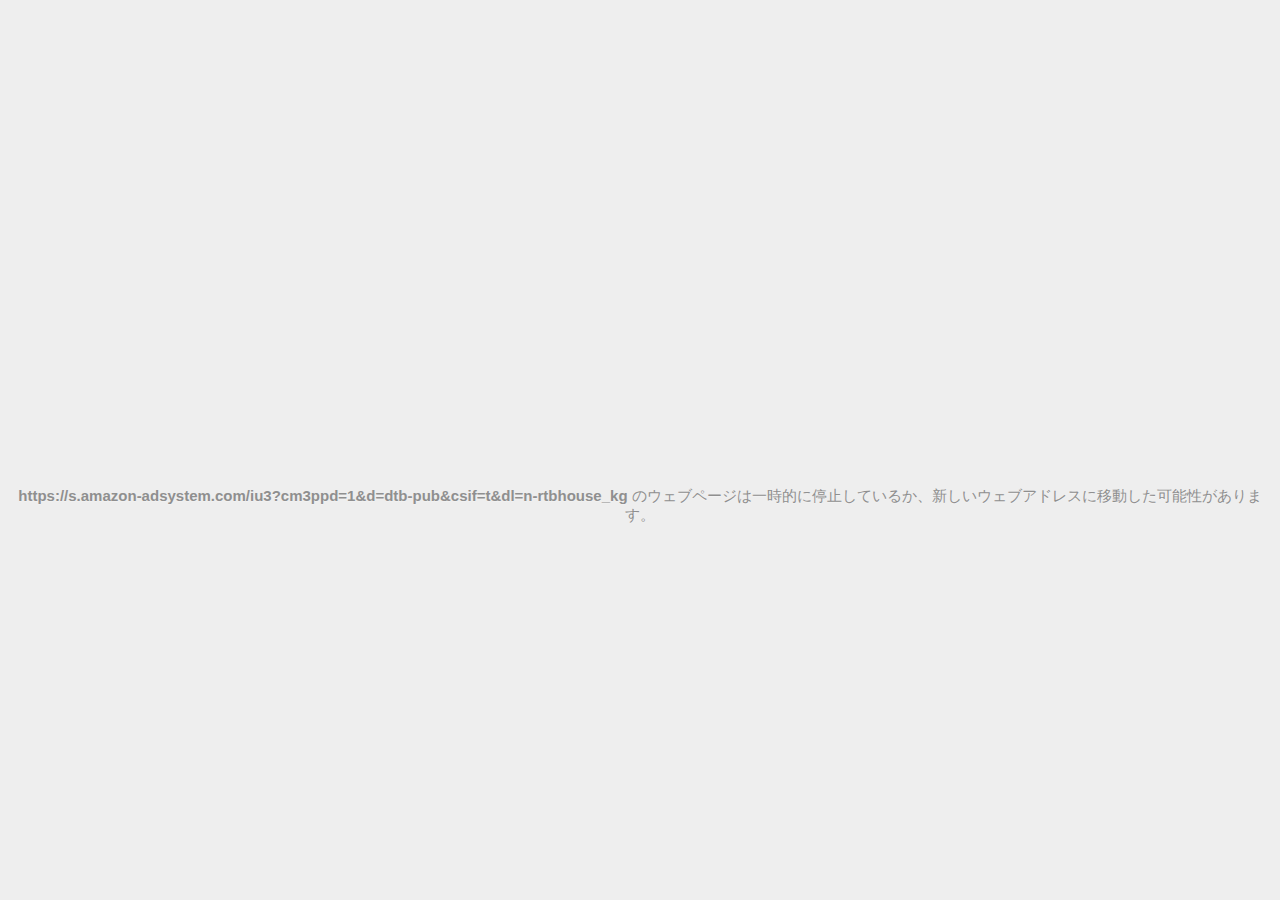
<file: 面白face_files/iu3.html>
<!DOCTYPE html>
<!-- saved from url=(0029)chrome-error://chromewebdata/ -->
<html dir="ltr" lang="ja" subframe=""><head><meta http-equiv="Content-Type" content="text/html; charset=UTF-8">
  
  <meta name="color-scheme" content="light dark">
  <meta name="theme-color" content="#fff">
  <meta name="viewport" content="width=device-width, initial-scale=1.0,
                                 maximum-scale=1.0, user-scalable=no">
  <title>s.amazon-adsystem.com</title>
  <style>/* Copyright 2017 The Chromium Authors
 * Use of this source code is governed by a BSD-style license that can be
 * found in the LICENSE file. */

a {
  color: var(--link-color);
}

body {
  --background-color: #fff;
  --error-code-color: var(--google-gray-700);
  --google-blue-50: rgb(232, 240, 254);
  --google-blue-100: rgb(210, 227, 252);
  --google-blue-300: rgb(138, 180, 248);
  --google-blue-600: rgb(26, 115, 232);
  --google-blue-700: rgb(25, 103, 210);
  --google-gray-100: rgb(241, 243, 244);
  --google-gray-300: rgb(218, 220, 224);
  --google-gray-500: rgb(154, 160, 166);
  --google-gray-50: rgb(248, 249, 250);
  --google-gray-600: rgb(128, 134, 139);
  --google-gray-700: rgb(95, 99, 104);
  --google-gray-800: rgb(60, 64, 67);
  --google-gray-900: rgb(32, 33, 36);
  --heading-color: var(--google-gray-900);
  --link-color: rgb(88, 88, 88);
  --primary-button-fill-color-active: var(--google-blue-700);
  --primary-button-fill-color: var(--google-blue-600);
  --primary-button-text-color: #fff;
  --quiet-background-color: rgb(247, 247, 247);
  --secondary-button-border-color: var(--google-gray-500);
  --secondary-button-fill-color: #fff;
  --secondary-button-hover-border-color: var(--google-gray-600);
  --secondary-button-hover-fill-color: var(--google-gray-50);
  --secondary-button-text-color: var(--google-gray-700);
  --small-link-color: var(--google-gray-700);
  --text-color: var(--google-gray-700);
  background: var(--background-color);
  color: var(--text-color);
  word-wrap: break-word;
}

.nav-wrapper .secondary-button {
  background: var(--secondary-button-fill-color);
  border: 1px solid var(--secondary-button-border-color);
  color: var(--secondary-button-text-color);
  float: none;
  margin: 0;
  padding: 8px 16px;
}

.hidden {
  display: none;
}

html {
  -webkit-text-size-adjust: 100%;
  font-size: 125%;
}

.icon {
  background-repeat: no-repeat;
  background-size: 100%;
}

@media (prefers-color-scheme: dark) {
  body {
    --background-color: var(--google-gray-900);
    --error-code-color: var(--google-gray-500);
    --heading-color: var(--google-gray-500);
    --link-color: var(--google-blue-300);
    --primary-button-fill-color-active: rgb(129, 162, 208);
    --primary-button-fill-color: var(--google-blue-300);
    --primary-button-text-color: var(--google-gray-900);
    --quiet-background-color: var(--background-color);
    --secondary-button-border-color: var(--google-gray-700);
    --secondary-button-fill-color: var(--google-gray-900);
    --secondary-button-hover-fill-color: rgb(48, 51, 57);
    --secondary-button-text-color: var(--google-blue-300);
    --small-link-color: var(--google-blue-300);
    --text-color: var(--google-gray-500);
  }
}
</style>
  <style>/* Copyright 2014 The Chromium Authors
   Use of this source code is governed by a BSD-style license that can be
   found in the LICENSE file. */

button {
  border: 0;
  border-radius: 20px;
  box-sizing: border-box;
  color: var(--primary-button-text-color);
  cursor: pointer;
  float: right;
  font-size: .875em;
  margin: 0;
  padding: 8px 16px;
  transition: box-shadow 150ms cubic-bezier(0.4, 0, 0.2, 1);
  user-select: none;
}

[dir='rtl'] button {
  float: left;
}

.bad-clock button,
.captive-portal button,
.https-only button,
.insecure-form button,
.lookalike-url button,
.main-frame-blocked button,
.neterror button,
.pdf button,
.ssl button,
.enterprise-block button,
.enterprise-warn button,
.managed-profile-required button,
.safe-browsing-billing button,
.supervised-user-verify button,
.supervised-user-verify-subframe button {
  background: var(--primary-button-fill-color);
}

button:active {
  background: var(--primary-button-fill-color-active);
  outline: 0;
}

#debugging {
  display: inline;
  overflow: auto;
}

.debugging-content {
  line-height: 1em;
  margin-bottom: 0;
  margin-top: 1em;
}

.debugging-content-fixed-width {
  display: block;
  font-family: monospace;
  font-size: 1.2em;
  margin-top: 0.5em;
}

.debugging-title {
  font-weight: bold;
}

#details {
  margin: 0 0 50px;
}

#details p:not(:first-of-type) {
  margin-top: 20px;
}

.secondary-button:active {
  border-color: white;
  box-shadow: 0 1px 2px 0 rgba(60, 64, 67, .3),
      0 2px 6px 2px rgba(60, 64, 67, .15);
}

.secondary-button:hover {
  background: var(--secondary-button-hover-fill-color);
  border-color: var(--secondary-button-hover-border-color);
  text-decoration: none;
}

.error-code {
  color: var(--error-code-color);
  font-size: .8em;
  margin-top: 12px;
  text-transform: uppercase;
}

#error-debugging-info {
  font-size: 0.8em;
}

h1 {
  color: var(--heading-color);
  font-size: 1.6em;
  font-weight: normal;
  line-height: 1.25em;
  margin-bottom: 16px;
}

h2 {
  font-size: 1.2em;
  font-weight: normal;
}

.icon {
  height: 72px;
  margin: 0 0 40px;
  width: 72px;
}

input[type=checkbox] {
  opacity: 0;
}

input[type=checkbox]:focus ~ .checkbox::after {
  outline: -webkit-focus-ring-color auto 5px;
}

.interstitial-wrapper {
  box-sizing: border-box;
  font-size: 1em;
  line-height: 1.6em;
  margin: 14vh auto 0;
  max-width: 600px;
  width: 100%;
}

#main-message > p {
  display: inline;
}

#extended-reporting-opt-in {
  font-size: .875em;
  margin-top: 32px;
}

#extended-reporting-opt-in label {
  display: grid;
  grid-template-columns: 1.8em 1fr;
  position: relative;
}

#enhanced-protection-message {
  border-radius: 20px;
  font-size: 1em;
  margin-top: 32px;
  padding: 10px 5px;
}

#enhanced-protection-message a {
  color: var(--google-red-10);
}

#enhanced-protection-message label {
  display: grid;
  grid-template-columns: 2.5em 1fr;
  position: relative;
}

#enhanced-protection-message div {
  margin: 0.5em;
}

#enhanced-protection-message .icon {
  height: 1.5em;
  vertical-align: middle;
  width: 1.5em;
}

.nav-wrapper {
  margin-top: 51px;
}

.nav-wrapper::after {
  clear: both;
  content: '';
  display: table;
  width: 100%;
}

.small-link {
  color: var(--small-link-color);
  font-size: .875em;
}

.checkboxes {
  flex: 0 0 24px;
}

.checkbox {
  --padding: .9em;
  background: transparent;
  display: block;
  height: 1em;
  left: -1em;
  padding-inline-start: var(--padding);
  position: absolute;
  right: 0;
  top: -.5em;
  width: 1em;
}

.checkbox::after {
  border: 1px solid white;
  border-radius: 2px;
  content: '';
  height: 1em;
  left: var(--padding);
  position: absolute;
  top: var(--padding);
  width: 1em;
}

.checkbox::before {
  background: transparent;
  border: 2px solid white;
  border-inline-end-width: 0;
  border-top-width: 0;
  content: '';
  height: .2em;
  left: calc(.3em + var(--padding));
  opacity: 0;
  position: absolute;
  top: calc(.3em  + var(--padding));
  transform: rotate(-45deg);
  width: .5em;
}

input[type=checkbox]:checked ~ .checkbox::before {
  opacity: 1;
}

@media (max-width: 700px) {
  .interstitial-wrapper {
    padding: 0 10%;
  }

  #error-debugging-info {
    overflow: auto;
  }
}

@media (max-width: 420px) {
  button,
  [dir='rtl'] button,
  .small-link {
    float: none;
    font-size: .825em;
    font-weight: 500;
    margin: 0;
    width: 100%;
  }

  button {
    padding: 16px 24px;
  }

  #details {
    margin: 20px 0 20px 0;
  }

  #details p:not(:first-of-type) {
    margin-top: 10px;
  }

  .secondary-button:not(.hidden) {
    display: block;
    margin-top: 20px;
    text-align: center;
    width: 100%;
  }

  .interstitial-wrapper {
    padding: 0 5%;
  }

  #extended-reporting-opt-in {
    margin-top: 24px;
  }

  #enhanced-protection-message {
    margin-top: 24px;
  }

  .nav-wrapper {
    margin-top: 30px;
  }
}

/**
 * Mobile specific styling.
 * Navigation buttons are anchored to the bottom of the screen.
 * Details message replaces the top content in its own scrollable area.
 */

@media (max-width: 420px) {
  .nav-wrapper .secondary-button {
    border: 0;
    margin: 16px 0 0;
    margin-inline-end: 0;
    padding-bottom: 16px;
    padding-top: 16px;
  }
}

/* Fixed nav. */
@media (min-width: 240px) and (max-width: 420px) and
       (min-height: 401px),
       (min-width: 421px) and (min-height: 240px) and
       (max-height: 560px) {
  body .nav-wrapper {
    background: var(--background-color);
    bottom: 0;
    box-shadow: 0 -12px 24px var(--background-color);
    left: 0;
    margin: 0 auto;
    max-width: 736px;
    padding-inline-end: 24px;
    padding-inline-start: 24px;
    position: fixed;
    right: 0;
    width: 100%;
    z-index: 2;
  }

  .interstitial-wrapper {
    max-width: 736px;
  }

  #details,
  #main-content {
    padding-bottom: 40px;
  }

  #details {
    padding-top: 5.5vh;
  }

  button.small-link {
    color: var(--google-blue-600);
  }
}

@media (max-width: 420px) and (orientation: portrait),
       (max-height: 560px) {
  body {
    margin: 0 auto;
  }

  button,
  [dir='rtl'] button,
  button.small-link,
  .nav-wrapper .secondary-button {
    font-family: Roboto-Regular,Helvetica;
    font-size: .933em;
    margin: 6px 0;
    transform: translatez(0);
  }

  .nav-wrapper {
    box-sizing: border-box;
    padding-bottom: 8px;
    width: 100%;
  }

  #details {
    box-sizing: border-box;
    height: auto;
    margin: 0;
    opacity: 1;
    transition: opacity 250ms cubic-bezier(0.4, 0, 0.2, 1);
  }

  #details.hidden,
  #main-content.hidden {
    height: 0;
    opacity: 0;
    overflow: hidden;
    padding-bottom: 0;
    transition: none;
  }

  h1 {
    font-size: 1.5em;
    margin-bottom: 8px;
  }

  .icon {
    margin-bottom: 5.69vh;
  }

  .interstitial-wrapper {
    box-sizing: border-box;
    margin: 7vh auto 12px;
    padding: 0 24px;
    position: relative;
  }

  .interstitial-wrapper p {
    font-size: .95em;
    line-height: 1.61em;
    margin-top: 8px;
  }

  #main-content {
    margin: 0;
    transition: opacity 100ms cubic-bezier(0.4, 0, 0.2, 1);
  }

  .small-link {
    border: 0;
  }

  .suggested-left > #control-buttons,
  .suggested-right > #control-buttons {
    float: none;
    margin: 0;
  }
}

@media (min-width: 421px) and (min-height: 500px) and (max-height: 560px) {
  .interstitial-wrapper {
    margin-top: 10vh;
  }
}

@media (min-height: 400px) and (orientation:portrait) {
  .interstitial-wrapper {
    margin-bottom: 145px;
  }
}

@media (min-height: 299px) {
  .nav-wrapper {
    padding-bottom: 16px;
  }
}

@media (max-height: 560px) and (min-height: 240px) and (orientation:landscape) {
  .extended-reporting-has-checkbox #details {
    padding-bottom: 80px;
  }
}

@media (min-height: 500px) and (max-height: 650px) and (max-width: 414px) and
       (orientation: portrait) {
  .interstitial-wrapper {
    margin-top: 7vh;
  }
}

@media (min-height: 650px) and (max-width: 414px) and (orientation: portrait) {
  .interstitial-wrapper {
    margin-top: 10vh;
  }
}

/* Small mobile screens. No fixed nav. */
@media (max-height: 400px) and (orientation: portrait),
       (max-height: 239px) and (orientation: landscape),
       (max-width: 419px) and (max-height: 399px) {
  .interstitial-wrapper {
    display: flex;
    flex-direction: column;
    margin-bottom: 0;
  }

  #details {
    flex: 1 1 auto;
    order: 0;
  }

  #main-content {
    flex: 1 1 auto;
    order: 0;
  }

  .nav-wrapper {
    flex: 0 1 auto;
    margin-top: 8px;
    order: 1;
    padding-inline-end: 0;
    padding-inline-start: 0;
    position: relative;
    width: 100%;
  }

  button,
  .nav-wrapper .secondary-button {
    padding: 16px 24px;
  }

  button.small-link {
    color: var(--google-blue-600);
  }
}

@media (max-width: 239px) and (orientation: portrait) {
  .nav-wrapper {
    padding-inline-end: 0;
    padding-inline-start: 0;
  }
}
</style>
  <style>/* Copyright 2013 The Chromium Authors
 * Use of this source code is governed by a BSD-style license that can be
 * found in the LICENSE file. */

/* Don't use the main frame div when the error is in a subframe. */
html[subframe] #main-frame-error {
  display: none;
}

/* Don't use the subframe error div when the error is in a main frame. */
html:not([subframe]) #sub-frame-error {
  display: none;
}

h1 {
  margin-top: 0;
  word-wrap: break-word;
}

h1 span {
  font-weight: 500;
}

a {
  text-decoration: none;
}

.icon {
  -webkit-user-select: none;
  display: inline-block;
}

.icon-generic {
  /* Can't access chrome://theme/IDR_ERROR_NETWORK_GENERIC from an untrusted
   * renderer process, so embed the resource manually. */
  content: image-set(
      url([data-uri]) 1x,
      url([data-uri]) 2x);
}

.icon-info {
  content: image-set(
      url([data-uri]) 1x,
      url([data-uri]) 2x);
}

.icon-offline {
  content: image-set(
      url([data-uri]) 1x,
      url([data-uri]) 2x);
  position: relative;
}

.icon-disabled {
  content: image-set(
      url([data-uri]) 1x,
      url([data-uri]) 2x);
  width: 112px;
}

.hidden {
  display: none;
}

#suggestions-list a {
  color: var(--google-blue-600);
}

#suggestions-list p {
  margin-block-end: 0;
}

#suggestions-list ul {
  margin-top: 0;
}

.single-suggestion {
  list-style-type: none;
  padding-inline-start: 0;
}

.link-button {
  color: rgb(66, 133, 244);
  display: inline-block;
  font-weight: bold;
  text-transform: uppercase;
}

#sub-frame-error-details {

  color: #8F8F8F;

  /* Not done on mobile for performance reasons. */
  text-shadow: 0 1px 0 rgba(255,255,255,0.3);

}

.secondary-button {
  background: #d9d9d9;
  color: #696969;
  margin-inline-end: 16px;
}

.snackbar {
  background: #323232;
  border-radius: 2px;
  bottom: 24px;
  box-sizing: border-box;
  color: #fff;
  font-size: .87em;
  left: 24px;
  max-width: 568px;
  min-width: 288px;
  opacity: 0;
  padding: 16px 24px 12px;
  position: fixed;
  transform: translateY(90px);
  will-change: opacity, transform;
  z-index: 999;
}

.snackbar-show {
  -webkit-animation:
    show-snackbar 250ms cubic-bezier(0, 0, 0.2, 1) forwards,
    hide-snackbar 250ms cubic-bezier(0.4, 0, 1, 1) forwards 5s;
}

@-webkit-keyframes show-snackbar {
  100% {
    opacity: 1;
    transform: translateY(0);
  }
}

@-webkit-keyframes hide-snackbar {
  0% {
    opacity: 1;
    transform: translateY(0);
  }
  100% {
    opacity: 0;
    transform: translateY(90px);
  }
}

.suggestions {
  margin-top: 18px;
}

.suggestion-header {
  font-weight: bold;
  margin-bottom: 4px;
}

.suggestion-body {
  color: #777;
}

/* Decrease padding at low sizes. */
@media (max-width: 640px), (max-height: 640px) {
  h1 {
    margin: 0 0 15px;
  }
  .suggestions {
    margin-top: 10px;
  }
  .suggestion-header {
    margin-bottom: 0;
  }
}

#cancel-save-page-button {
  background-image: url([data-uri]);
  background-position: right 27px center;
  background-repeat: no-repeat;
  border: 1px solid var(--google-gray-300);
  border-radius: 5px;
  color: var(--google-gray-700);
  margin-bottom: 26px;
  padding-bottom: 16px;
  padding-inline-end: 88px;
  padding-inline-start: 16px;
  padding-top: 16px;
  text-align: start;
}

html[dir='rtl'] #cancel-save-page-button {
  background-position: left 27px center;
}

#save-page-for-later-button {
  display: flex;
  justify-content: start;
}

#save-page-for-later-button a::before {
  content: url([data-uri]);
  display: inline-block;
  margin-inline-end: 4px;
  vertical-align: -webkit-baseline-middle;
}

.hidden#save-page-for-later-button {
  display: none;
}

/* Don't allow overflow when in a subframe. */
html[subframe] body {
  overflow: hidden;
}

#sub-frame-error {
  -webkit-align-items: center;
  -webkit-flex-flow: column;
  -webkit-justify-content: center;
  background-color: #DDD;
  display: -webkit-flex;
  height: 100%;
  left: 0;
  position: absolute;
  text-align: center;
  top: 0;
  transition: background-color 200ms ease-in-out;
  width: 100%;
}

#sub-frame-error:hover {
  background-color: #EEE;
}

#sub-frame-error .icon-generic {
  margin: 0 0 16px;
}

#sub-frame-error-details {
  margin: 0 10px;
  text-align: center;
  opacity: 0;
}

/* Show details only when hovering. */
#sub-frame-error:hover #sub-frame-error-details {
  opacity: 1;
}

/* If the iframe is too small, always hide the error code. */
/* TODO(mmenke): See if overflow: no-display works better, once supported. */
@media (max-width: 200px), (max-height: 95px) {
  #sub-frame-error-details {
    display: none;
  }
}

/* Adjust icon for small embedded frames in apps. */
@media (max-height: 100px) {
  #sub-frame-error .icon-generic {
    height: auto;
    margin: 0;
    padding-top: 0;
    width: 25px;
  }
}

/* details-button is special; it's a <button> element that looks like a link. */
#details-button {
  box-shadow: none;
  min-width: 0;
}

/* Styles for platform dependent separation of controls and details button. */
.suggested-left > #control-buttons,
.suggested-right > #details-button {
  float: left;
}

.suggested-right > #control-buttons,
.suggested-left > #details-button {
  float: right;
}

.suggested-left .secondary-button {
  margin-inline-end: 0;
  margin-inline-start: 16px;
}

#details-button.singular {
  float: none;
}

/* download-button shows both icon and text. */
#download-button {
  padding-bottom: 4px;
  padding-top: 4px;
  position: relative;
}

#download-button::before {
  background: image-set(
      url([data-uri]) 1x,
      url([data-uri]) 2x)
    no-repeat;
  content: '';
  display: inline-block;
  height: 24px;
  margin-inline-end: 4px;
  margin-inline-start: -4px;
  vertical-align: middle;
  width: 24px;
}

#download-button:disabled {
  background: rgb(180, 206, 249);
  color: rgb(255, 255, 255);
}

#buttons::after {
  clear: both;
  content: '';
  display: block;
  width: 100%;
}

/* Offline page */
html[dir='rtl'] .runner-container,
html[dir='rtl'].offline .icon-offline {
  transform: scaleX(-1);
}

.offline {
  transition: filter 1.5s cubic-bezier(0.65, 0.05, 0.36, 1),
              background-color 1.5s cubic-bezier(0.65, 0.05, 0.36, 1);

  will-change: filter, background-color;

}

.offline body {
  transition: background-color 1.5s cubic-bezier(0.65, 0.05, 0.36, 1);
}

.offline #main-message > p {
  display: none;
}

.offline.inverted {
  background-color: #fff;
  filter: invert(1);
}

.offline.inverted body {
  background-color: #fff;
}

.offline .interstitial-wrapper {
  color: var(--text-color);
  font-size: 1em;
  line-height: 1.55;
  margin: 0 auto;
  max-width: 600px;
  padding-top: 100px;
  position: relative;
  width: 100%;
}

.offline .runner-container {
  direction: ltr;
  height: 150px;
  max-width: 600px;
  overflow: hidden;
  position: absolute;
  top: 35px;
  width: 44px;
}

.offline .runner-container:focus {
  outline: none;
}

.offline .runner-container:focus-visible {
  outline: 3px solid var(--google-blue-300);
}

.offline .runner-canvas {
  height: 150px;
  max-width: 600px;
  opacity: 1;
  overflow: hidden;
  position: absolute;
  top: 0;
  z-index: 10;
}

.offline .controller {
  height: 100vh;
  left: 0;
  position: absolute;
  top: 0;
  width: 100vw;
  z-index: 9;
}

#offline-resources {
  display: none;
}

#offline-instruction {
  image-rendering: pixelated;
  left: 0;
  margin: auto;
  position: absolute;
  right: 0;
  top: 60px;
  width: fit-content;
}

.offline-runner-live-region {
  bottom: 0;
  clip-path: polygon(0 0, 0 0, 0 0);
  color: var(--background-color);
  display: block;
  font-size: xx-small;
  overflow: hidden;
  position: absolute;
  text-align: center;
  transition: color 1.5s cubic-bezier(0.65, 0.05, 0.36, 1);
  user-select: none;
}

/* Custom toggle */
.slow-speed-option {
  align-items: center;
  background: var(--google-gray-50);
  border-radius: 24px/50%;
  bottom: 0;
  color: var(--error-code-color);
  display: inline-flex;
  font-size: 1em;
  left: 0;
  line-height: 1.1em;
  margin: 5px auto;
  padding: 2px 12px 3px 20px;
  position: absolute;
  right: 0;
  width: max-content;
  z-index: 999;
}

.slow-speed-option.hidden {
  display: none;
}

.slow-speed-option [type=checkbox] {
  opacity: 0;
  pointer-events: none;
  position: absolute;
}

.slow-speed-option .slow-speed-toggle {
  cursor: pointer;
  margin-inline-start: 8px;
  padding: 8px 4px;
  position: relative;
}

.slow-speed-option [type=checkbox]:disabled ~ .slow-speed-toggle {
  cursor: default;
}

.slow-speed-option-label [type=checkbox] {
  opacity: 0;
  pointer-events: none;
  position: absolute;
}

.slow-speed-option .slow-speed-toggle::before,
.slow-speed-option .slow-speed-toggle::after {
  content: '';
  display: block;
  margin: 0 3px;
  transition: all 100ms cubic-bezier(0.4, 0, 1, 1);
}

.slow-speed-option .slow-speed-toggle::before {
  background: rgb(189,193,198);
  border-radius: 0.65em;
  height: 0.9em;
  width: 2em;
}

.slow-speed-option .slow-speed-toggle::after {
  background: #fff;
  border-radius: 50%;
  box-shadow: 0 1px 3px 0 rgb(0 0 0 / 40%);
  height: 1.2em;
  position: absolute;
  top: 51%;
  transform: translate(-20%, -50%);
  width: 1.1em;
}

.slow-speed-option [type=checkbox]:focus + .slow-speed-toggle {
  box-shadow: 0 0 8px rgb(94, 158, 214);
  outline: 1px solid rgb(93, 157, 213);
}

.slow-speed-option [type=checkbox]:checked + .slow-speed-toggle::before {
  background: var(--google-blue-600);
  opacity: 0.5;
}

.slow-speed-option [type=checkbox]:checked + .slow-speed-toggle::after {
  background: var(--google-blue-600);
  transform: translate(calc(2em - 90%), -50%);
}

.slow-speed-option [type=checkbox]:checked:disabled +
  .slow-speed-toggle::before {
  background: rgb(189,193,198);
}

.slow-speed-option [type=checkbox]:checked:disabled +
  .slow-speed-toggle::after {
  background: var(--google-gray-50);
}

@media (max-width: 420px) {
  #download-button {
    padding-bottom: 12px;
    padding-top: 12px;
  }

  .suggested-left > #control-buttons,
  .suggested-right > #control-buttons {
    float: none;
  }

  .snackbar {
    border-radius: 0;
    bottom: 0;
    left: 0;
    width: 100%;
  }
}

@media (max-height: 350px) {
  h1 {
    margin: 0 0 15px;
  }

  .icon-offline {
    margin: 0 0 10px;
  }

  .interstitial-wrapper {
    margin-top: 5%;
  }

  .nav-wrapper {
    margin-top: 30px;
  }
}

@media (min-width: 420px) and (max-width: 736px) and
       (min-height: 240px) and (max-height: 420px) and
       (orientation:landscape) {
  .interstitial-wrapper {
    margin-bottom: 100px;
  }
}

@media (max-width: 360px) and (max-height: 480px) {
  .offline .interstitial-wrapper {
    padding-top: 60px;
  }

  .offline .runner-container {
    top: 8px;
  }
}

@media (min-height: 240px) and (orientation: landscape) {
  .offline .interstitial-wrapper {
    margin-bottom: 90px;
  }

  .icon-offline {
    margin-bottom: 20px;
  }
}

@media (max-height: 320px) and (orientation: landscape) {
  .icon-offline {
    margin-bottom: 0;
  }

  .offline .runner-container {
    top: 10px;
  }
}

@media (max-width: 240px) {
  button {
    padding-inline-end: 12px;
    padding-inline-start: 12px;
  }

  .interstitial-wrapper {
    overflow: inherit;
    padding: 0 8px;
  }
}

@media (max-width: 120px) {
  button {
    width: auto;
  }
}

.arcade-mode,
.arcade-mode .runner-container,
.arcade-mode .runner-canvas {
  image-rendering: pixelated;
  max-width: 100%;
  overflow: hidden;
}

.arcade-mode #buttons,
.arcade-mode #main-content {
  opacity: 0;
  overflow: hidden;
}

.arcade-mode .interstitial-wrapper {
  height: 100vh;
  max-width: 100%;
  overflow: hidden;
}

.arcade-mode .runner-container {
  left: 0;
  margin: auto;
  right: 0;
  transform-origin: top center;
  transition: transform 250ms cubic-bezier(0.4, 0, 1, 1) 400ms;
  z-index: 2;
}

@media (prefers-color-scheme: dark) {
  .icon {
    filter: invert(1);
  }

  .offline .runner-canvas {
    filter: invert(1);
  }

  .offline.inverted {
    background-color: var(--background-color);
    filter: invert(0);
  }

  .offline.inverted body {
    background-color: #fff;
  }

  .offline.inverted .offline-runner-live-region {
    color: #fff;
  }

  #suggestions-list a {
    color: var(--link-color);
  }

  .slow-speed-option {
    background: var(--google-gray-800);
    color: var(--google-gray-100);
  }

  .slow-speed-option .slow-speed-toggle::before,
  .slow-speed-option [type=checkbox]:checked:disabled +
    .slow-speed-toggle::before {
     background: rgb(189,193,198);
  }

  .slow-speed-option [type=checkbox]:checked + .slow-speed-toggle::after,
  .slow-speed-option [type=checkbox]:checked + .slow-speed-toggle::before {
    background: var(--google-blue-300);
  }
}

#main-frame-error:not(.showing-details) #details {
  display: none;
}

@media (min-width: 240px) and (max-width: 420px) and (min-height: 401px),
       (min-height: 240px) and (max-height: 560px) and (min-width: 421px) {
  #main-frame-error.showing-details #main-content,
  #main-frame-error.showing-details .runner-container {
    display: none;
  }
}
</style>


  <script>// Copyright 2022 The Chromium Authors
// Use of this source code is governed by a BSD-style license that can be
// found in the LICENSE file.
function assert(value,message){if(value){return}throw new Error("Assertion failed"+(message?`: ${message}`:""))}
// Copyright 2022 The Chromium Authors
// Use of this source code is governed by a BSD-style license that can be
// found in the LICENSE file.
class LoadTimeData{data_=null;set data(value){assert(!this.data_,"Re-setting data.");this.data_=value}valueExists(id){assert(this.data_,"No data. Did you remember to include strings.js?");return id in this.data_}getValue(id){assert(this.data_,"No data. Did you remember to include strings.js?");const value=this.data_[id];assert(typeof value!=="undefined","Could not find value for "+id);return value}getString(id){const value=this.getValue(id);assert(typeof value==="string",`[${value}] (${id}) is not a string`);return value}getStringF(id,...args){const value=this.getString(id);if(!value){return""}return this.substituteString(value,...args)}substituteString(label,...args){return label.replace(/\$(.|$|\n)/g,(function(m){assert(m.match(/\$[$1-9]/),"Unescaped $ found in localized string.");if(m==="$$"){return"$"}const substitute=args[Number(m[1])-1];if(substitute===undefined||substitute===null){return""}return substitute.toString()}))}getSubstitutedStringPieces(label,...args){const pieces=(label.match(/(\$[1-9])|(([^$]|\$([^1-9]|$))+)/g)||[]).map((function(p){if(!p.match(/^\$[1-9]$/)){assert((p.match(/\$/g)||[]).length%2===0,"Unescaped $ found in localized string.");return{value:p.replace(/\$\$/g,"$"),arg:null}}const substitute=args[Number(p[1])-1];if(substitute===undefined||substitute===null){return{value:"",arg:p}}return{value:substitute.toString(),arg:p}}));return pieces}getBoolean(id){const value=this.getValue(id);assert(typeof value==="boolean",`[${value}] (${id}) is not a boolean`);return value}getInteger(id){const value=this.getValue(id);assert(typeof value==="number",`[${value}] (${id}) is not a number`);assert(value===Math.floor(value),"Number isn't integer: "+value);return value}overrideValues(replacements){assert(typeof replacements==="object","Replacements must be a dictionary object.");assert(this.data_,"Data must exist before being overridden");for(const key in replacements){this.data_[key]=replacements[key]}}resetForTesting(newData=null){this.data_=newData}isInitialized(){return this.data_!==null}}const loadTimeData=new LoadTimeData;
// Copyright 2022 The Chromium Authors
// Use of this source code is governed by a BSD-style license that can be
// found in the LICENSE file.
function getRequiredElement(id){const el=document.querySelector(`#${id}`);assert(el);assert(el instanceof HTMLElement);return el}
/**
 * @license
 * Copyright 2019 Google LLC
 * SPDX-License-Identifier: BSD-3-Clause
 */const t$3=globalThis,e$3=t$3.ShadowRoot&&(void 0===t$3.ShadyCSS||t$3.ShadyCSS.nativeShadow)&&"adoptedStyleSheets"in Document.prototype&&"replace"in CSSStyleSheet.prototype,s$3=Symbol(),o$4=new WeakMap;let n$3=class n{constructor(t,e,o){if(this._$cssResult$=!0,o!==s$3)throw Error("CSSResult is not constructable. Use `unsafeCSS` or `css` instead.");this.cssText=t,this.t=e}get styleSheet(){let t=this.o;const s=this.t;if(e$3&&void 0===t){const e=void 0!==s&&1===s.length;e&&(t=o$4.get(s)),void 0===t&&((this.o=t=new CSSStyleSheet).replaceSync(this.cssText),e&&o$4.set(s,t))}return t}toString(){return this.cssText}};const r$3=t=>new n$3("string"==typeof t?t:t+"",void 0,s$3),S$1=(s,o)=>{if(e$3)s.adoptedStyleSheets=o.map((t=>t instanceof CSSStyleSheet?t:t.styleSheet));else for(const e of o){const o=document.createElement("style"),n=t$3.litNonce;void 0!==n&&o.setAttribute("nonce",n),o.textContent=e.cssText,s.appendChild(o)}},c$3=e$3?t=>t:t=>t instanceof CSSStyleSheet?(t=>{let e="";for(const s of t.cssRules)e+=s.cssText;return r$3(e)})(t):t
/**
 * @license
 * Copyright 2017 Google LLC
 * SPDX-License-Identifier: BSD-3-Clause
 */;const{is:i$3,defineProperty:e$2,getOwnPropertyDescriptor:h$2,getOwnPropertyNames:r$2,getOwnPropertySymbols:o$3,getPrototypeOf:n$2}=Object,a$1=globalThis,c$2=a$1.trustedTypes,l$1=c$2?c$2.emptyScript:"",p$1=a$1.reactiveElementPolyfillSupport,d$1=(t,s)=>t,u$1={toAttribute(t,s){switch(s){case Boolean:t=t?l$1:null;break;case Object:case Array:t=null==t?t:JSON.stringify(t)}return t},fromAttribute(t,s){let i=t;switch(s){case Boolean:i=null!==t;break;case Number:i=null===t?null:Number(t);break;case Object:case Array:try{i=JSON.parse(t)}catch(t){i=null}}return i}},f$3=(t,s)=>!i$3(t,s),b={attribute:!0,type:String,converter:u$1,reflect:!1,useDefault:!1,hasChanged:f$3};Symbol.metadata??=Symbol("metadata"),a$1.litPropertyMetadata??=new WeakMap;let y$1=class y extends HTMLElement{static addInitializer(t){this._$Ei(),(this.l??=[]).push(t)}static get observedAttributes(){return this.finalize(),this._$Eh&&[...this._$Eh.keys()]}static createProperty(t,s=b){if(s.state&&(s.attribute=!1),this._$Ei(),this.prototype.hasOwnProperty(t)&&((s=Object.create(s)).wrapped=!0),this.elementProperties.set(t,s),!s.noAccessor){const i=Symbol(),h=this.getPropertyDescriptor(t,i,s);void 0!==h&&e$2(this.prototype,t,h)}}static getPropertyDescriptor(t,s,i){const{get:e,set:r}=h$2(this.prototype,t)??{get(){return this[s]},set(t){this[s]=t}};return{get:e,set(s){const h=e?.call(this);r?.call(this,s),this.requestUpdate(t,h,i)},configurable:!0,enumerable:!0}}static getPropertyOptions(t){return this.elementProperties.get(t)??b}static _$Ei(){if(this.hasOwnProperty(d$1("elementProperties")))return;const t=n$2(this);t.finalize(),void 0!==t.l&&(this.l=[...t.l]),this.elementProperties=new Map(t.elementProperties)}static finalize(){if(this.hasOwnProperty(d$1("finalized")))return;if(this.finalized=!0,this._$Ei(),this.hasOwnProperty(d$1("properties"))){const t=this.properties,s=[...r$2(t),...o$3(t)];for(const i of s)this.createProperty(i,t[i])}const t=this[Symbol.metadata];if(null!==t){const s=litPropertyMetadata.get(t);if(void 0!==s)for(const[t,i]of s)this.elementProperties.set(t,i)}this._$Eh=new Map;for(const[t,s]of this.elementProperties){const i=this._$Eu(t,s);void 0!==i&&this._$Eh.set(i,t)}this.elementStyles=this.finalizeStyles(this.styles)}static finalizeStyles(s){const i=[];if(Array.isArray(s)){const e=new Set(s.flat(1/0).reverse());for(const s of e)i.unshift(c$3(s))}else void 0!==s&&i.push(c$3(s));return i}static _$Eu(t,s){const i=s.attribute;return!1===i?void 0:"string"==typeof i?i:"string"==typeof t?t.toLowerCase():void 0}constructor(){super(),this._$Ep=void 0,this.isUpdatePending=!1,this.hasUpdated=!1,this._$Em=null,this._$Ev()}_$Ev(){this._$ES=new Promise((t=>this.enableUpdating=t)),this._$AL=new Map,this._$E_(),this.requestUpdate(),this.constructor.l?.forEach((t=>t(this)))}addController(t){(this._$EO??=new Set).add(t),void 0!==this.renderRoot&&this.isConnected&&t.hostConnected?.()}removeController(t){this._$EO?.delete(t)}_$E_(){const t=new Map,s=this.constructor.elementProperties;for(const i of s.keys())this.hasOwnProperty(i)&&(t.set(i,this[i]),delete this[i]);t.size>0&&(this._$Ep=t)}createRenderRoot(){const t=this.shadowRoot??this.attachShadow(this.constructor.shadowRootOptions);return S$1(t,this.constructor.elementStyles),t}connectedCallback(){this.renderRoot??=this.createRenderRoot(),this.enableUpdating(!0),this._$EO?.forEach((t=>t.hostConnected?.()))}enableUpdating(t){}disconnectedCallback(){this._$EO?.forEach((t=>t.hostDisconnected?.()))}attributeChangedCallback(t,s,i){this._$AK(t,i)}_$ET(t,s){const i=this.constructor.elementProperties.get(t),e=this.constructor._$Eu(t,i);if(void 0!==e&&!0===i.reflect){const h=(void 0!==i.converter?.toAttribute?i.converter:u$1).toAttribute(s,i.type);this._$Em=t,null==h?this.removeAttribute(e):this.setAttribute(e,h),this._$Em=null}}_$AK(t,s){const i=this.constructor,e=i._$Eh.get(t);if(void 0!==e&&this._$Em!==e){const t=i.getPropertyOptions(e),h="function"==typeof t.converter?{fromAttribute:t.converter}:void 0!==t.converter?.fromAttribute?t.converter:u$1;this._$Em=e,this[e]=h.fromAttribute(s,t.type)??this._$Ej?.get(e)??null,this._$Em=null}}requestUpdate(t,s,i){if(void 0!==t){const e=this.constructor,h=this[t];if(i??=e.getPropertyOptions(t),!((i.hasChanged??f$3)(h,s)||i.useDefault&&i.reflect&&h===this._$Ej?.get(t)&&!this.hasAttribute(e._$Eu(t,i))))return;this.C(t,s,i)}!1===this.isUpdatePending&&(this._$ES=this._$EP())}C(t,s,{useDefault:i,reflect:e,wrapped:h},r){i&&!(this._$Ej??=new Map).has(t)&&(this._$Ej.set(t,r??s??this[t]),!0!==h||void 0!==r)||(this._$AL.has(t)||(this.hasUpdated||i||(s=void 0),this._$AL.set(t,s)),!0===e&&this._$Em!==t&&(this._$Eq??=new Set).add(t))}async _$EP(){this.isUpdatePending=!0;try{await this._$ES}catch(t){Promise.reject(t)}const t=this.scheduleUpdate();return null!=t&&await t,!this.isUpdatePending}scheduleUpdate(){return this.performUpdate()}performUpdate(){if(!this.isUpdatePending)return;if(!this.hasUpdated){if(this.renderRoot??=this.createRenderRoot(),this._$Ep){for(const[t,s]of this._$Ep)this[t]=s;this._$Ep=void 0}const t=this.constructor.elementProperties;if(t.size>0)for(const[s,i]of t){const{wrapped:t}=i,e=this[s];!0!==t||this._$AL.has(s)||void 0===e||this.C(s,void 0,i,e)}}let t=!1;const s=this._$AL;try{t=this.shouldUpdate(s),t?(this.willUpdate(s),this._$EO?.forEach((t=>t.hostUpdate?.())),this.update(s)):this._$EM()}catch(s){throw t=!1,this._$EM(),s}t&&this._$AE(s)}willUpdate(t){}_$AE(t){this._$EO?.forEach((t=>t.hostUpdated?.())),this.hasUpdated||(this.hasUpdated=!0,this.firstUpdated(t)),this.updated(t)}_$EM(){this._$AL=new Map,this.isUpdatePending=!1}get updateComplete(){return this.getUpdateComplete()}getUpdateComplete(){return this._$ES}shouldUpdate(t){return!0}update(t){this._$Eq&&=this._$Eq.forEach((t=>this._$ET(t,this[t]))),this._$EM()}updated(t){}firstUpdated(t){}};y$1.elementStyles=[],y$1.shadowRootOptions={mode:"open"},y$1[d$1("elementProperties")]=new Map,y$1[d$1("finalized")]=new Map,p$1?.({ReactiveElement:y$1}),(a$1.reactiveElementVersions??=[]).push("2.1.0");
/**
 * @license
 * Copyright 2017 Google LLC
 * SPDX-License-Identifier: BSD-3-Clause
 */const t$2=globalThis,i$2=t$2.trustedTypes,s$2=i$2?i$2.createPolicy("lit-html-desktop",{createHTML:t=>t}):void 0,e$1="$lit$",h$1=`lit$${Math.random().toFixed(9).slice(2)}$`,o$2="?"+h$1,n$1=`<${o$2}>`,r$1=document,l=()=>r$1.createComment(""),c$1=t=>null===t||"object"!=typeof t&&"function"!=typeof t,a=Array.isArray,u=t=>a(t)||"function"==typeof t?.[Symbol.iterator],d="[ \t\n\f\r]",f$2=/<(?:(!--|\/[^a-zA-Z])|(\/?[a-zA-Z][^>\s]*)|(\/?$))/g,v=/-->/g,_=/>/g,m=RegExp(`>|${d}(?:([^\\s"'>=/]+)(${d}*=${d}*(?:[^ \t\n\f\r"'\`<>=]|("|')|))|$)`,"g"),p=/'/g,g=/"/g,$=/^(?:script|style|textarea|title)$/i,y=t=>(i,...s)=>({_$litType$:t,strings:i,values:s}),x=y(1),T=Symbol.for("lit-noChange"),E=Symbol.for("lit-nothing"),A=new WeakMap,C=r$1.createTreeWalker(r$1,129);function P(t,i){if(!a(t)||!t.hasOwnProperty("raw"))throw Error("invalid template strings array");return void 0!==s$2?s$2.createHTML(i):i}const V=(t,i)=>{const s=t.length-1,o=[];let r,l=2===i?"<svg>":3===i?"<math>":"",c=f$2;for(let i=0;i<s;i++){const s=t[i];let a,u,d=-1,y=0;for(;y<s.length&&(c.lastIndex=y,u=c.exec(s),null!==u);)y=c.lastIndex,c===f$2?"!--"===u[1]?c=v:void 0!==u[1]?c=_:void 0!==u[2]?($.test(u[2])&&(r=RegExp("</"+u[2],"g")),c=m):void 0!==u[3]&&(c=m):c===m?">"===u[0]?(c=r??f$2,d=-1):void 0===u[1]?d=-2:(d=c.lastIndex-u[2].length,a=u[1],c=void 0===u[3]?m:'"'===u[3]?g:p):c===g||c===p?c=m:c===v||c===_?c=f$2:(c=m,r=void 0);const x=c===m&&t[i+1].startsWith("/>")?" ":"";l+=c===f$2?s+n$1:d>=0?(o.push(a),s.slice(0,d)+e$1+s.slice(d)+h$1+x):s+h$1+(-2===d?i:x)}return[P(t,l+(t[s]||"<?>")+(2===i?"</svg>":3===i?"</math>":"")),o]};class N{constructor({strings:t,_$litType$:s},n){let r;this.parts=[];let c=0,a=0;const u=t.length-1,d=this.parts,[f,v]=V(t,s);if(this.el=N.createElement(f,n),C.currentNode=this.el.content,2===s||3===s){const t=this.el.content.firstChild;t.replaceWith(...t.childNodes)}for(;null!==(r=C.nextNode())&&d.length<u;){if(1===r.nodeType){if(r.hasAttributes())for(const t of r.getAttributeNames())if(t.endsWith(e$1)){const i=v[a++],s=r.getAttribute(t).split(h$1),e=/([.?@])?(.*)/.exec(i);d.push({type:1,index:c,name:e[2],strings:s,ctor:"."===e[1]?H:"?"===e[1]?I:"@"===e[1]?L:k}),r.removeAttribute(t)}else t.startsWith(h$1)&&(d.push({type:6,index:c}),r.removeAttribute(t));if($.test(r.tagName)){const t=r.textContent.split(h$1),s=t.length-1;if(s>0){r.textContent=i$2?i$2.emptyScript:"";for(let i=0;i<s;i++)r.append(t[i],l()),C.nextNode(),d.push({type:2,index:++c});r.append(t[s],l())}}}else if(8===r.nodeType)if(r.data===o$2)d.push({type:2,index:c});else{let t=-1;for(;-1!==(t=r.data.indexOf(h$1,t+1));)d.push({type:7,index:c}),t+=h$1.length-1}c++}}static createElement(t,i){const s=r$1.createElement("template");return s.innerHTML=t,s}}function S(t,i,s=t,e){if(i===T)return i;let h=void 0!==e?s._$Co?.[e]:s._$Cl;const o=c$1(i)?void 0:i._$litDirective$;return h?.constructor!==o&&(h?._$AO?.(!1),void 0===o?h=void 0:(h=new o(t),h._$AT(t,s,e)),void 0!==e?(s._$Co??=[])[e]=h:s._$Cl=h),void 0!==h&&(i=S(t,h._$AS(t,i.values),h,e)),i}class M{constructor(t,i){this._$AV=[],this._$AN=void 0,this._$AD=t,this._$AM=i}get parentNode(){return this._$AM.parentNode}get _$AU(){return this._$AM._$AU}u(t){const{el:{content:i},parts:s}=this._$AD,e=(t?.creationScope??r$1).importNode(i,!0);C.currentNode=e;let h=C.nextNode(),o=0,n=0,l=s[0];for(;void 0!==l;){if(o===l.index){let i;2===l.type?i=new R(h,h.nextSibling,this,t):1===l.type?i=new l.ctor(h,l.name,l.strings,this,t):6===l.type&&(i=new z(h,this,t)),this._$AV.push(i),l=s[++n]}o!==l?.index&&(h=C.nextNode(),o++)}return C.currentNode=r$1,e}p(t){let i=0;for(const s of this._$AV)void 0!==s&&(void 0!==s.strings?(s._$AI(t,s,i),i+=s.strings.length-2):s._$AI(t[i])),i++}}class R{get _$AU(){return this._$AM?._$AU??this._$Cv}constructor(t,i,s,e){this.type=2,this._$AH=E,this._$AN=void 0,this._$AA=t,this._$AB=i,this._$AM=s,this.options=e,this._$Cv=e?.isConnected??!0}get parentNode(){let t=this._$AA.parentNode;const i=this._$AM;return void 0!==i&&11===t?.nodeType&&(t=i.parentNode),t}get startNode(){return this._$AA}get endNode(){return this._$AB}_$AI(t,i=this){t=S(this,t,i),c$1(t)?t===E||null==t||""===t?(this._$AH!==E&&this._$AR(),this._$AH=E):t!==this._$AH&&t!==T&&this._(t):void 0!==t._$litType$?this.$(t):void 0!==t.nodeType?this.T(t):u(t)?this.k(t):this._(t)}O(t){return this._$AA.parentNode.insertBefore(t,this._$AB)}T(t){this._$AH!==t&&(this._$AR(),this._$AH=this.O(t))}_(t){this._$AH!==E&&c$1(this._$AH)?this._$AA.nextSibling.data=t:this.T(r$1.createTextNode(t)),this._$AH=t}$(t){const{values:i,_$litType$:s}=t,e="number"==typeof s?this._$AC(t):(void 0===s.el&&(s.el=N.createElement(P(s.h,s.h[0]),this.options)),s);if(this._$AH?._$AD===e)this._$AH.p(i);else{const t=new M(e,this),s=t.u(this.options);t.p(i),this.T(s),this._$AH=t}}_$AC(t){let i=A.get(t.strings);return void 0===i&&A.set(t.strings,i=new N(t)),i}k(t){a(this._$AH)||(this._$AH=[],this._$AR());const i=this._$AH;let s,e=0;for(const h of t)e===i.length?i.push(s=new R(this.O(l()),this.O(l()),this,this.options)):s=i[e],s._$AI(h),e++;e<i.length&&(this._$AR(s&&s._$AB.nextSibling,e),i.length=e)}_$AR(t=this._$AA.nextSibling,i){for(this._$AP?.(!1,!0,i);t&&t!==this._$AB;){const i=t.nextSibling;t.remove(),t=i}}setConnected(t){void 0===this._$AM&&(this._$Cv=t,this._$AP?.(t))}}class k{get tagName(){return this.element.tagName}get _$AU(){return this._$AM._$AU}constructor(t,i,s,e,h){this.type=1,this._$AH=E,this._$AN=void 0,this.element=t,this.name=i,this._$AM=e,this.options=h,s.length>2||""!==s[0]||""!==s[1]?(this._$AH=Array(s.length-1).fill(new String),this.strings=s):this._$AH=E}_$AI(t,i=this,s,e){const h=this.strings;let o=!1;if(void 0===h)t=S(this,t,i,0),o=!c$1(t)||t!==this._$AH&&t!==T,o&&(this._$AH=t);else{const e=t;let n,r;for(t=h[0],n=0;n<h.length-1;n++)r=S(this,e[s+n],i,n),r===T&&(r=this._$AH[n]),o||=!c$1(r)||r!==this._$AH[n],r===E?t=E:t!==E&&(t+=(r??"")+h[n+1]),this._$AH[n]=r}o&&!e&&this.j(t)}j(t){t===E?this.element.removeAttribute(this.name):this.element.setAttribute(this.name,t??"")}}class H extends k{constructor(){super(...arguments),this.type=3}j(t){this.element[this.name]=t===E?void 0:t}}class I extends k{constructor(){super(...arguments),this.type=4}j(t){this.element.toggleAttribute(this.name,!!t&&t!==E)}}class L extends k{constructor(t,i,s,e,h){super(t,i,s,e,h),this.type=5}_$AI(t,i=this){if((t=S(this,t,i,0)??E)===T)return;const s=this._$AH,e=t===E&&s!==E||t.capture!==s.capture||t.once!==s.once||t.passive!==s.passive,h=t!==E&&(s===E||e);e&&this.element.removeEventListener(this.name,this,s),h&&this.element.addEventListener(this.name,this,t),this._$AH=t}handleEvent(t){"function"==typeof this._$AH?this._$AH.call(this.options?.host??this.element,t):this._$AH.handleEvent(t)}}class z{constructor(t,i,s){this.element=t,this.type=6,this._$AN=void 0,this._$AM=i,this.options=s}get _$AU(){return this._$AM._$AU}_$AI(t){S(this,t)}}const j=t$2.litHtmlPolyfillSupport;j?.(N,R),(t$2.litHtmlVersions??=[]).push("3.3.0");const B=(t,i,s)=>{const e=s?.renderBefore??i;let h=e._$litPart$;if(void 0===h){const t=s?.renderBefore??null;e._$litPart$=h=new R(i.insertBefore(l(),t),t,void 0,s??{})}return h._$AI(t),h
/**
 * @license
 * Copyright 2017 Google LLC
 * SPDX-License-Identifier: BSD-3-Clause
 */};const s$1=globalThis;let i$1=class i extends y$1{constructor(){super(...arguments),this.renderOptions={host:this},this._$Do=void 0}createRenderRoot(){const t=super.createRenderRoot();return this.renderOptions.renderBefore??=t.firstChild,t}update(t){const r=this.render();this.hasUpdated||(this.renderOptions.isConnected=this.isConnected),super.update(t),this._$Do=B(r,this.renderRoot,this.renderOptions)}connectedCallback(){super.connectedCallback(),this._$Do?.setConnected(!0)}disconnectedCallback(){super.disconnectedCallback(),this._$Do?.setConnected(!1)}render(){return T}};i$1._$litElement$=!0,i$1["finalized"]=!0,s$1.litElementHydrateSupport?.({LitElement:i$1});const o$1=s$1.litElementPolyfillSupport;o$1?.({LitElement:i$1});(s$1.litElementVersions??=[]).push("4.2.0");
// Copyright 2023 The Chromium Authors
// Use of this source code is governed by a BSD-style license that can be
// found in the LICENSE file.
const HIDDEN_CLASS="hidden";
// Copyright 2024 The Chromium Authors
// Use of this source code is governed by a BSD-style license that can be
// found in the LICENSE file.
const IS_IOS=/CriOS/.test(window.navigator.userAgent);const IS_HIDPI=window.devicePixelRatio>1;const IS_MOBILE=/Android/.test(window.navigator.userAgent)||IS_IOS;const IS_RTL=document.documentElement.dir==="rtl";const FPS=60;const DEFAULT_DIMENSIONS={width:600,height:150};
// Copyright 2025 The Chromium Authors
// Use of this source code is governed by a BSD-style license that can be
// found in the LICENSE file.
function getRandomNum(min,max){return Math.floor(Math.random()*(max-min+1))+min}function getTimeStamp(){return IS_IOS?(new Date).getTime():performance.now()}
// Copyright 2024 The Chromium Authors
// Use of this source code is governed by a BSD-style license that can be
// found in the LICENSE file.
var Dimensions;(function(Dimensions){Dimensions[Dimensions["WIDTH"]=10]="WIDTH";Dimensions[Dimensions["HEIGHT"]=13]="HEIGHT";Dimensions[Dimensions["DEST_WIDTH"]=11]="DEST_WIDTH"})(Dimensions||(Dimensions={}));var Config$2;(function(Config){Config[Config["MAX_DISTANCE_UNITS"]=5]="MAX_DISTANCE_UNITS";Config[Config["ACHIEVEMENT_DISTANCE"]=100]="ACHIEVEMENT_DISTANCE";Config[Config["COEFFICIENT"]=.025]="COEFFICIENT";Config[Config["FLASH_DURATION"]=250]="FLASH_DURATION";Config[Config["FLASH_ITERATIONS"]=3]="FLASH_ITERATIONS";Config[Config["HIGH_SCORE_HIT_AREA_PADDING"]=4]="HIGH_SCORE_HIT_AREA_PADDING"})(Config$2||(Config$2={}));class DistanceMeter{achievement=false;canvas;canvasCtx;image;spritePos;x=0;y=5;maxScore=0;highScore="0";digits=[];defaultString="";flashTimer=0;flashIterations=0;flashingRafId=null;highScoreBounds=null;highScoreFlashing=false;maxScoreUnits=Config$2.MAX_DISTANCE_UNITS;canvasWidth;frameTimeStamp;constructor(canvas,spritePos,canvasWidth){this.canvas=canvas;const canvasContext=canvas.getContext("2d");assert(canvasContext);this.canvasCtx=canvasContext;const runnerImageSprite=Runner.getInstance().getRunnerImageSprite();this.image=runnerImageSprite;this.spritePos=spritePos;this.canvasWidth=canvasWidth;this.init(canvasWidth)}init(width){let maxDistanceStr="";this.calcXpos(width);this.maxScore=this.maxScoreUnits;for(let i=0;i<this.maxScoreUnits;i++){this.draw(i,0);this.defaultString+="0";maxDistanceStr+="9"}this.maxScore=parseInt(maxDistanceStr,10)}calcXpos(canvasWidth){this.x=canvasWidth-Dimensions.DEST_WIDTH*(this.maxScoreUnits+1)}draw(digitPos,value,highScore){let sourceWidth=Dimensions.WIDTH;let sourceHeight=Dimensions.HEIGHT;let sourceX=Dimensions.WIDTH*value;let sourceY=0;const targetX=digitPos*Dimensions.DEST_WIDTH;const targetY=this.y;const targetWidth=Dimensions.WIDTH;const targetHeight=Dimensions.HEIGHT;if(IS_HIDPI){sourceWidth*=2;sourceHeight*=2;sourceX*=2}sourceX+=this.spritePos.x;sourceY+=this.spritePos.y;this.canvasCtx.save();if(IS_RTL){const translateX=highScore?this.canvasWidth-Dimensions.WIDTH*(this.maxScoreUnits+3):this.canvasWidth-Dimensions.WIDTH;this.canvasCtx.translate(translateX,this.y);this.canvasCtx.scale(-1,1)}else{const highScoreX=this.x-this.maxScoreUnits*2*Dimensions.WIDTH;this.canvasCtx.translate(highScore?highScoreX:this.x,this.y)}this.canvasCtx.drawImage(this.image,sourceX,sourceY,sourceWidth,sourceHeight,targetX,targetY,targetWidth,targetHeight);this.canvasCtx.restore()}getActualDistance(distance){return distance?Math.round(distance*Config$2.COEFFICIENT):0}update(deltaTime,distance){let paint=true;let playSound=false;if(!this.achievement){distance=this.getActualDistance(distance);if(distance>this.maxScore&&this.maxScoreUnits===Config$2.MAX_DISTANCE_UNITS){this.maxScoreUnits++;this.maxScore=parseInt(this.maxScore+"9",10)}if(distance>0){if(distance%Config$2.ACHIEVEMENT_DISTANCE===0){this.achievement=true;this.flashTimer=0;playSound=true}const distanceStr=(this.defaultString+distance).substr(-this.maxScoreUnits);this.digits=distanceStr.split("")}else{this.digits=this.defaultString.split("")}}else{if(this.flashIterations<=Config$2.FLASH_ITERATIONS){this.flashTimer+=deltaTime;if(this.flashTimer<Config$2.FLASH_DURATION){paint=false}else if(this.flashTimer>Config$2.FLASH_DURATION*2){this.flashTimer=0;this.flashIterations++}}else{this.achievement=false;this.flashIterations=0;this.flashTimer=0}}if(paint){for(let i=this.digits.length-1;i>=0;i--){this.draw(i,parseInt(this.digits[i],10))}}this.drawHighScore();return playSound}drawHighScore(){if(this.highScore.length>0){this.canvasCtx.save();this.canvasCtx.globalAlpha=.8;for(let i=this.highScore.length-1;i>=0;i--){const characterToDraw=this.highScore[i];let characterSpritePosition=parseInt(characterToDraw,10);if(isNaN(characterSpritePosition)){switch(characterToDraw){case"H":characterSpritePosition=10;break;case"I":characterSpritePosition=11;break;default:continue}}this.draw(i,characterSpritePosition,true)}this.canvasCtx.restore()}}setHighScore(distance){distance=this.getActualDistance(distance);const highScoreStr=(this.defaultString+distance).substr(-this.maxScoreUnits);this.highScore="HI "+highScoreStr}hasClickedOnHighScore(e){let x=0;let y=0;if(e instanceof TouchEvent){const canvasBounds=this.canvas.getBoundingClientRect();x=e.touches[0].clientX-canvasBounds.left;y=e.touches[0].clientY-canvasBounds.top}else if(e instanceof MouseEvent){x=e.offsetX;y=e.offsetY}this.highScoreBounds=this.getHighScoreBounds();return x>=this.highScoreBounds.x&&x<=this.highScoreBounds.x+this.highScoreBounds.width&&y>=this.highScoreBounds.y&&y<=this.highScoreBounds.y+this.highScoreBounds.height}getHighScoreBounds(){return{x:this.x-this.maxScoreUnits*2*Dimensions.WIDTH-Config$2.HIGH_SCORE_HIT_AREA_PADDING,y:this.y,width:Dimensions.WIDTH*(this.highScore.length+1)+Config$2.HIGH_SCORE_HIT_AREA_PADDING,height:Dimensions.HEIGHT+Config$2.HIGH_SCORE_HIT_AREA_PADDING*2}}flashHighScore(){const now=getTimeStamp();const deltaTime=now-(this.frameTimeStamp||now);let paint=true;this.frameTimeStamp=now;if(this.flashIterations>Config$2.FLASH_ITERATIONS*2){this.cancelHighScoreFlashing();return}this.flashTimer+=deltaTime;if(this.flashTimer<Config$2.FLASH_DURATION){paint=false}else if(this.flashTimer>Config$2.FLASH_DURATION*2){this.flashTimer=0;this.flashIterations++}if(paint){this.drawHighScore()}else{this.clearHighScoreBounds()}this.flashingRafId=requestAnimationFrame(this.flashHighScore.bind(this))}clearHighScoreBounds(){assert(this.highScoreBounds);this.canvasCtx.save();this.canvasCtx.fillStyle="#fff";this.canvasCtx.rect(this.highScoreBounds.x,this.highScoreBounds.y,this.highScoreBounds.width,this.highScoreBounds.height);this.canvasCtx.fill();this.canvasCtx.restore()}startHighScoreFlashing(){this.highScoreFlashing=true;this.flashHighScore()}isHighScoreFlashing(){return this.highScoreFlashing}cancelHighScoreFlashing(){if(this.flashingRafId){cancelAnimationFrame(this.flashingRafId)}this.flashIterations=0;this.flashTimer=0;this.highScoreFlashing=false;this.clearHighScoreBounds();this.drawHighScore()}resetHighScore(){this.setHighScore(0);this.cancelHighScoreFlashing()}reset(){this.update(0,0);this.achievement=false}}
// Copyright 2021 The Chromium Authors
// Use of this source code is governed by a BSD-style license that can be
// found in the LICENSE file.
const GAME_TYPE=[];class CollisionBox{x;y;width;height;constructor(x,y,width,height){this.x=x;this.y=y;this.width=width;this.height=height}}const spriteDefinitionByType={original:{ldpi:{backgroundEl:{x:86,y:2},cactusLarge:{x:332,y:2},cactusSmall:{x:228,y:2},obstacle2:{x:332,y:2},obstacle:{x:228,y:2},cloud:{x:86,y:2},horizon:{x:2,y:54},moon:{x:484,y:2},pterodactyl:{x:134,y:2},restart:{x:2,y:68},textSprite:{x:655,y:2},tRex:{x:848,y:2},star:{x:645,y:2},collectable:{x:0,y:0},altGameEnd:{x:32,y:0}},hdpi:{backgroundEl:{x:166,y:2},cactusLarge:{x:652,y:2},cactusSmall:{x:446,y:2},obstacle2:{x:652,y:2},obstacle:{x:446,y:2},cloud:{x:166,y:2},horizon:{x:2,y:104},moon:{x:954,y:2},pterodactyl:{x:260,y:2},restart:{x:2,y:130},textSprite:{x:1294,y:2},tRex:{x:1678,y:2},star:{x:1276,y:2},collectable:{x:0,y:0},altGameEnd:{x:64,y:0}},maxGapCoefficient:1.5,maxObstacleLength:3,hasClouds:true,bottomPad:10,obstacles:[{type:"cactusSmall",width:17,height:35,yPos:105,multipleSpeed:4,minGap:120,minSpeed:0,collisionBoxes:[{x:0,y:7,width:5,height:27},{x:4,y:0,width:6,height:34},{x:10,y:4,width:7,height:14}]},{type:"cactusLarge",width:25,height:50,yPos:90,multipleSpeed:7,minGap:120,minSpeed:0,collisionBoxes:[{x:0,y:12,width:7,height:38},{x:8,y:0,width:7,height:49},{x:13,y:10,width:10,height:38}]},{type:"pterodactyl",width:46,height:40,yPos:[100,75,50],yPosMobile:[100,50],multipleSpeed:999,minSpeed:8.5,minGap:150,collisionBoxes:[{x:15,y:15,width:16,height:5},{x:18,y:21,width:24,height:6},{x:2,y:14,width:4,height:3},{x:6,y:10,width:4,height:7},{x:10,y:8,width:6,height:9}],numFrames:2,frameRate:1e3/6,speedOffset:.8},{type:"collectable",width:31,height:24,yPos:104,multipleSpeed:1e3,minGap:9999,minSpeed:0,collisionBoxes:[{x:0,y:0,width:32,height:25}]}],backgroundEl:{CLOUD:{height:14,offset:4,width:46,xPos:1,fixed:false}},backgroundElConfig:{maxBgEls:1,maxGap:400,minGap:100,pos:0,speed:.5,yPos:125},lines:[{sourceX:2,sourceY:52,width:600,height:12,yPos:127}],altGameOverTextConfig:{textX:32,textY:0,textWidth:246,textHeight:17,flashDuration:1500,flashing:false}}};
// Copyright 2024 The Chromium Authors
// Use of this source code is governed by a BSD-style license that can be
// found in the LICENSE file.
const RESTART_ANIM_DURATION=875;const LOGO_PAUSE_DURATION=875;const FLASH_ITERATIONS=5;const animConfig={frames:[0,36,72,108,144,180,216,252],msPerFrame:RESTART_ANIM_DURATION/8};const defaultPanelDimensions={textX:0,textY:13,textWidth:191,textHeight:11,restartWidth:36,restartHeight:32};class GameOverPanel{canvasCtx;canvasDimensions;textImgPos;restartImgPos;altGameEndImgPos;altGameModeActive;frameTimeStamp=0;animTimer=0;currentFrame=0;gameOverRafId=null;flashTimer=0;flashCounter=0;originalText=true;constructor(canvas,textImgPos,restartImgPos,dimensions,altGameEndImgPos,altGameActive){const canvasContext=canvas.getContext("2d");assert(canvasContext);this.canvasCtx=canvasContext;this.canvasDimensions=dimensions;this.textImgPos=textImgPos;this.restartImgPos=restartImgPos;this.altGameEndImgPos=altGameEndImgPos??null;this.altGameModeActive=altGameActive??false}updateDimensions(width,height){this.canvasDimensions.width=width;if(height){this.canvasDimensions.height=height}this.currentFrame=animConfig.frames.length-1}drawGameOverText(dimensions,useAltText){const centerX=this.canvasDimensions.width/2;let textSourceX=dimensions.textX;let textSourceY=dimensions.textY;let textSourceWidth=dimensions.textWidth;let textSourceHeight=dimensions.textHeight;const textTargetX=Math.round(centerX-dimensions.textWidth/2);const textTargetY=Math.round((this.canvasDimensions.height-25)/3);const textTargetWidth=dimensions.textWidth;const textTargetHeight=dimensions.textHeight;if(IS_HIDPI){textSourceY*=2;textSourceX*=2;textSourceWidth*=2;textSourceHeight*=2}if(!useAltText){textSourceX+=this.textImgPos.x;textSourceY+=this.textImgPos.y}const runner=Runner.getInstance();const spriteSource=useAltText?runner.getAltCommonImageSprite():runner.getOrigImageSprite();assert(spriteSource);this.canvasCtx.save();if(IS_RTL){this.canvasCtx.translate(this.canvasDimensions.width,0);this.canvasCtx.scale(-1,1)}this.canvasCtx.drawImage(spriteSource,textSourceX,textSourceY,textSourceWidth,textSourceHeight,textTargetX,textTargetY,textTargetWidth,textTargetHeight);this.canvasCtx.restore()}drawAltGameElements(tRex){const spriteDefinition=Runner.getInstance().getSpriteDefinition();if(this.altGameModeActive&&spriteDefinition){assert(this.altGameEndImgPos);const altGameEndConfig=spriteDefinition.altGameEndConfig;assert(altGameEndConfig);let altGameEndSourceWidth=altGameEndConfig.width;let altGameEndSourceHeight=altGameEndConfig.height;const altGameEndTargetX=tRex.xPos+altGameEndConfig.xOffset;const altGameEndTargetY=tRex.yPos+altGameEndConfig.yOffset;if(IS_HIDPI){altGameEndSourceWidth*=2;altGameEndSourceHeight*=2}const altCommonImageSprite=Runner.getInstance().getAltCommonImageSprite();assert(altCommonImageSprite);this.canvasCtx.drawImage(altCommonImageSprite,this.altGameEndImgPos.x,this.altGameEndImgPos.y,altGameEndSourceWidth,altGameEndSourceHeight,altGameEndTargetX,altGameEndTargetY,altGameEndConfig.width,altGameEndConfig.height)}}drawRestartButton(){const dimensions=defaultPanelDimensions;let framePosX=animConfig.frames[this.currentFrame];let restartSourceWidth=dimensions.restartWidth;let restartSourceHeight=dimensions.restartHeight;const restartTargetX=this.canvasDimensions.width/2-dimensions.restartHeight/2;const restartTargetY=this.canvasDimensions.height/2;if(IS_HIDPI){restartSourceWidth*=2;restartSourceHeight*=2;framePosX*=2}this.canvasCtx.save();if(IS_RTL){this.canvasCtx.translate(this.canvasDimensions.width,0);this.canvasCtx.scale(-1,1)}const origImageSprite=Runner.getInstance().getOrigImageSprite();this.canvasCtx.drawImage(origImageSprite,this.restartImgPos.x+framePosX,this.restartImgPos.y,restartSourceWidth,restartSourceHeight,restartTargetX,restartTargetY,dimensions.restartWidth,dimensions.restartHeight);this.canvasCtx.restore()}draw(altGameModeActive,tRex){if(altGameModeActive){this.altGameModeActive=altGameModeActive}this.drawGameOverText(defaultPanelDimensions,false);this.drawRestartButton();if(tRex){this.drawAltGameElements(tRex)}this.update()}update(){const now=getTimeStamp();const deltaTime=now-(this.frameTimeStamp||now);this.frameTimeStamp=now;this.animTimer+=deltaTime;this.flashTimer+=deltaTime;if(this.currentFrame===0&&this.animTimer>LOGO_PAUSE_DURATION){this.animTimer=0;this.currentFrame++;this.drawRestartButton()}else if(this.currentFrame>0&&this.currentFrame<animConfig.frames.length){if(this.animTimer>=animConfig.msPerFrame){this.currentFrame++;this.drawRestartButton()}}else if(!this.altGameModeActive&&this.currentFrame===animConfig.frames.length){this.reset();return}if(this.altGameModeActive&&spriteDefinitionByType.original.altGameOverTextConfig){const altTextConfig=spriteDefinitionByType.original.altGameOverTextConfig;if(altTextConfig.flashing){if(this.flashCounter<FLASH_ITERATIONS&&this.flashTimer>altTextConfig.flashDuration){this.flashTimer=0;this.originalText=!this.originalText;this.clearGameOverTextBounds();if(this.originalText){this.drawGameOverText(defaultPanelDimensions,false);this.flashCounter++}else{this.drawGameOverText(altTextConfig,true)}}else if(this.flashCounter>=FLASH_ITERATIONS){this.reset();return}}else{this.clearGameOverTextBounds(altTextConfig);this.drawGameOverText(altTextConfig,true)}}this.gameOverRafId=requestAnimationFrame(this.update.bind(this))}clearGameOverTextBounds(dimensions=defaultPanelDimensions){this.canvasCtx.save();this.canvasCtx.clearRect(Math.round(this.canvasDimensions.width/2-dimensions.textWidth/2),Math.round((this.canvasDimensions.height-25)/3),dimensions.textWidth,dimensions.textHeight+4);this.canvasCtx.restore()}reset(){if(this.gameOverRafId){cancelAnimationFrame(this.gameOverRafId);this.gameOverRafId=null}this.animTimer=0;this.frameTimeStamp=0;this.currentFrame=0;this.flashTimer=0;this.flashCounter=0;this.originalText=true}}
// Copyright 2024 The Chromium Authors
// Use of this source code is governed by a BSD-style license that can be
// found in the LICENSE file.
class GeneratedSoundFx{constructor(){this.context=new AudioContext;if(IS_IOS){this.context.onstatechange=()=>{if(this.context.state!=="running"){this.context.resume()}};this.context.resume()}this.panner=this.context.createStereoPanner?this.context.createStereoPanner():null}context;panner=null;bgSoundIntervalId=null;stopAll(){this.cancelFootSteps()}playNote(frequency,startTime,duration,vol=.01,pan=0){const osc1=this.context.createOscillator();const osc2=this.context.createOscillator();const volume=this.context.createGain();osc1.type="triangle";osc2.type="triangle";volume.gain.value=.1;if(this.panner){this.panner.pan.value=pan;osc1.connect(volume).connect(this.panner);osc2.connect(volume).connect(this.panner);this.panner.connect(this.context.destination)}else{osc1.connect(volume);osc2.connect(volume);volume.connect(this.context.destination)}osc1.frequency.value=frequency+1;osc2.frequency.value=frequency-2;volume.gain.setValueAtTime(vol,startTime+duration-.05);volume.gain.linearRampToValueAtTime(1e-5,startTime+duration);osc1.start(startTime);osc2.start(startTime);osc1.stop(startTime+duration);osc2.stop(startTime+duration)}background(){const now=this.context.currentTime;this.playNote(493.883,now,.116);this.playNote(659.255,now+.116,.232);this.loopFootSteps()}loopFootSteps(){if(!this.bgSoundIntervalId){this.bgSoundIntervalId=setInterval((()=>{this.playNote(73.42,this.context.currentTime,.05,.16);this.playNote(69.3,this.context.currentTime+.116,.116,.16)}),280)}}cancelFootSteps(){if(this.bgSoundIntervalId){clearInterval(this.bgSoundIntervalId);this.bgSoundIntervalId=null;this.playNote(103.83,this.context.currentTime,.232,.02);this.playNote(116.54,this.context.currentTime+.116,.232,.02)}}collect(){this.cancelFootSteps();const now=this.context.currentTime;this.playNote(830.61,now,.116);this.playNote(1318.51,now+.116,.232)}jump(){const now=this.context.currentTime;this.playNote(659.25,now,.116,.3,-.6);this.playNote(880,now+.116,.232,.3,-.6)}}
// Copyright 2024 The Chromium Authors
// Use of this source code is governed by a BSD-style license that can be
// found in the LICENSE file.
let globalConfig={maxBgEls:0,maxGap:0,minGap:0,msPerFrame:0,pos:0,speed:0,yPos:0};function getGlobalConfig(){return globalConfig}function setGlobalConfig(config){globalConfig=config}class BackgroundEl{gap;xPos;remove=false;canvas;canvasCtx;spritePos;yPos=0;type;animTimer=0;spriteConfig;switchFrames=false;constructor(canvas,spritePos,containerWidth,type){this.canvas=canvas;const canvasContext=this.canvas.getContext("2d");assert(canvasContext);this.canvasCtx=canvasContext;this.spritePos=spritePos;this.xPos=containerWidth;this.type=type;this.gap=getRandomNum(getGlobalConfig().minGap,getGlobalConfig().maxGap);const spriteConfig=Runner.getInstance().getSpriteDefinition().backgroundEl[this.type];assert(spriteConfig);this.spriteConfig=spriteConfig;this.init()}init(){if(this.spriteConfig.fixed){assert(this.spriteConfig.fixedXPos);this.xPos=this.spriteConfig.fixedXPos}this.yPos=getGlobalConfig().yPos-this.spriteConfig.height+this.spriteConfig.offset;this.draw()}draw(){this.canvasCtx.save();let sourceWidth=this.spriteConfig.width;let sourceHeight=this.spriteConfig.height;let sourceX=this.spriteConfig.xPos;const outputWidth=sourceWidth;const outputHeight=sourceHeight;const imageSprite=Runner.getInstance().getRunnerImageSprite();assert(imageSprite);if(IS_HIDPI){sourceWidth*=2;sourceHeight*=2;sourceX*=2}this.canvasCtx.drawImage(imageSprite,sourceX,this.spritePos.y,sourceWidth,sourceHeight,this.xPos,this.yPos,outputWidth,outputHeight);this.canvasCtx.restore()}update(speed){if(!this.remove){if(this.spriteConfig.fixed){const globalConfig=getGlobalConfig();assert(globalConfig.msPerFrame);this.animTimer+=speed;if(this.animTimer>globalConfig.msPerFrame){this.animTimer=0;this.switchFrames=!this.switchFrames}if(this.spriteConfig.fixedYPos1&&this.spriteConfig.fixedYPos2){this.yPos=this.switchFrames?this.spriteConfig.fixedYPos1:this.spriteConfig.fixedYPos2}}else{this.xPos-=getGlobalConfig().speed}this.draw();if(!this.isVisible()){this.remove=true}}}isVisible(){return this.xPos+this.spriteConfig.width>0}}
// Copyright 2025 The Chromium Authors
// Use of this source code is governed by a BSD-style license that can be
// found in the LICENSE file.
class Cloud{gap;xPos;remove=false;yPos=0;canvasCtx;spritePos;constructor(canvas,spritePos,containerWidth){const canvasContext=canvas.getContext("2d");assert(canvasContext);this.canvasCtx=canvasContext;this.xPos=containerWidth;this.spritePos=spritePos;this.gap=getRandomNum(Config$1.MIN_CLOUD_GAP,Config$1.MAX_CLOUD_GAP);this.init()}init(){this.yPos=getRandomNum(Config$1.MAX_SKY_LEVEL,Config$1.MIN_SKY_LEVEL);this.draw()}draw(){const runnerImageSprite=Runner.getInstance().getRunnerImageSprite();this.canvasCtx.save();let sourceWidth=Config$1.WIDTH;let sourceHeight=Config$1.HEIGHT;const outputWidth=sourceWidth;const outputHeight=sourceHeight;if(IS_HIDPI){sourceWidth=sourceWidth*2;sourceHeight=sourceHeight*2}this.canvasCtx.drawImage(runnerImageSprite,this.spritePos.x,this.spritePos.y,sourceWidth,sourceHeight,this.xPos,this.yPos,outputWidth,outputHeight);this.canvasCtx.restore()}update(speed){if(!this.remove){this.xPos-=Math.ceil(speed);this.draw();if(!this.isVisible()){this.remove=true}}}isVisible(){return this.xPos+Config$1.WIDTH>0}}var Config$1;(function(Config){Config[Config["HEIGHT"]=14]="HEIGHT";Config[Config["MAX_CLOUD_GAP"]=400]="MAX_CLOUD_GAP";Config[Config["MAX_SKY_LEVEL"]=30]="MAX_SKY_LEVEL";Config[Config["MIN_CLOUD_GAP"]=100]="MIN_CLOUD_GAP";Config[Config["MIN_SKY_LEVEL"]=71]="MIN_SKY_LEVEL";Config[Config["WIDTH"]=46]="WIDTH"})(Config$1||(Config$1={}));
// Copyright 2024 The Chromium Authors
// Use of this source code is governed by a BSD-style license that can be
// found in the LICENSE file.
class HorizonLine{canvasCtx;xPos;yPos=0;bumpThreshold=.5;sourceXPos;spritePos;sourceDimensions;dimensions;constructor(canvas,lineConfig){let sourceX=lineConfig.sourceX;let sourceY=lineConfig.sourceY;if(IS_HIDPI){sourceX*=2;sourceY*=2}this.spritePos={x:sourceX,y:sourceY};const canvasContext=canvas.getContext("2d");assert(canvasContext);this.canvasCtx=canvasContext;this.dimensions={width:lineConfig.width,height:lineConfig.height};this.sourceXPos=[this.spritePos.x,this.spritePos.x+this.dimensions.width];this.xPos=[0,this.dimensions.width];this.yPos=lineConfig.yPos;this.sourceDimensions={height:lineConfig.height,width:lineConfig.width};if(IS_HIDPI){this.sourceDimensions.width=lineConfig.width*2;this.sourceDimensions.height=lineConfig.height*2}this.draw()}getRandomType(){return Math.random()>this.bumpThreshold?this.dimensions.width:0}draw(){const runnerImageSprite=Runner.getInstance().getRunnerImageSprite();assert(runnerImageSprite);this.canvasCtx.drawImage(runnerImageSprite,this.sourceXPos[0],this.spritePos.y,this.sourceDimensions.width,this.sourceDimensions.height,this.xPos[0],this.yPos,this.dimensions.width,this.dimensions.height);this.canvasCtx.drawImage(runnerImageSprite,this.sourceXPos[1],this.spritePos.y,this.sourceDimensions.width,this.sourceDimensions.height,this.xPos[1],this.yPos,this.dimensions.width,this.dimensions.height)}updatexPos(pos,increment){const line1=pos;const line2=pos===0?1:0;this.xPos[line1]-=increment;this.xPos[line2]=this.xPos[line1]+this.dimensions.width;if(this.xPos[line1]<=-this.dimensions.width){this.xPos[line1]+=this.dimensions.width*2;this.xPos[line2]=this.xPos[line1]-this.dimensions.width;this.sourceXPos[line1]=this.getRandomType()+this.spritePos.x}}update(deltaTime,speed){const increment=Math.floor(speed*(FPS/1e3)*deltaTime);this.updatexPos(this.xPos[0]<=0?0:1,increment);this.draw()}reset(){this.xPos[0]=0;this.xPos[1]=this.dimensions.width}}
// Copyright 2024 The Chromium Authors
// Use of this source code is governed by a BSD-style license that can be
// found in the LICENSE file.
const PHASES=[140,120,100,60,40,20,0];var Config;(function(Config){Config[Config["FADE_SPEED"]=.035]="FADE_SPEED";Config[Config["HEIGHT"]=40]="HEIGHT";Config[Config["MOON_SPEED"]=.25]="MOON_SPEED";Config[Config["NUM_STARS"]=2]="NUM_STARS";Config[Config["STAR_SIZE"]=9]="STAR_SIZE";Config[Config["STAR_SPEED"]=.3]="STAR_SPEED";Config[Config["STAR_MAX_Y"]=70]="STAR_MAX_Y";Config[Config["WIDTH"]=20]="WIDTH"})(Config||(Config={}));class NightMode{spritePos;canvasCtx;xPos=0;yPos=30;currentPhase=0;opacity=0;containerWidth;stars=new Array(Config.NUM_STARS);drawStars=false;constructor(canvas,spritePos,containerWidth){this.spritePos=spritePos;const canvasContext=canvas.getContext("2d");assert(canvasContext);this.canvasCtx=canvasContext;this.containerWidth=containerWidth;this.placeStars()}update(activated){if(activated&&this.opacity===0){this.currentPhase++;if(this.currentPhase>=PHASES.length){this.currentPhase=0}}if(activated&&(this.opacity<1||this.opacity===0)){this.opacity+=Config.FADE_SPEED}else if(this.opacity>0){this.opacity-=Config.FADE_SPEED}if(this.opacity>0){this.xPos=this.updateXpos(this.xPos,Config.MOON_SPEED);if(this.drawStars){for(let i=0;i<Config.NUM_STARS;i++){const star=this.stars[i];assert(star);star.x=this.updateXpos(star.x,Config.STAR_SPEED)}}this.draw()}else{this.opacity=0;this.placeStars()}this.drawStars=true}updateXpos(currentPos,speed){if(currentPos<-Config.WIDTH){currentPos=this.containerWidth}else{currentPos-=speed}return currentPos}draw(){let moonSourceWidth=this.currentPhase===3?Config.WIDTH*2:Config.WIDTH;let moonSourceHeight=Config.HEIGHT;const currentPhaseSpritePosition=PHASES[this.currentPhase];assert(currentPhaseSpritePosition!==undefined);let moonSourceX=this.spritePos.x+currentPhaseSpritePosition;const moonOutputWidth=moonSourceWidth;let starSize=Config.STAR_SIZE;let starSourceX=spriteDefinitionByType.original.ldpi.star.x;const runnerOrigImageSprite=Runner.getInstance().getOrigImageSprite();assert(runnerOrigImageSprite);if(IS_HIDPI){moonSourceWidth*=2;moonSourceHeight*=2;moonSourceX=this.spritePos.x+currentPhaseSpritePosition*2;starSize*=2;starSourceX=spriteDefinitionByType.original.hdpi.star.x}this.canvasCtx.save();this.canvasCtx.globalAlpha=this.opacity;if(this.drawStars){for(const star of this.stars){this.canvasCtx.drawImage(runnerOrigImageSprite,starSourceX,star.sourceY,starSize,starSize,Math.round(star.x),star.y,Config.STAR_SIZE,Config.STAR_SIZE)}}this.canvasCtx.drawImage(runnerOrigImageSprite,moonSourceX,this.spritePos.y,moonSourceWidth,moonSourceHeight,Math.round(this.xPos),this.yPos,moonOutputWidth,Config.HEIGHT);this.canvasCtx.globalAlpha=1;this.canvasCtx.restore()}placeStars(){const segmentSize=Math.round(this.containerWidth/Config.NUM_STARS);for(let i=0;i<Config.NUM_STARS;i++){const starPosition={x:getRandomNum(segmentSize*i,segmentSize*(i+1)),y:getRandomNum(0,Config.STAR_MAX_Y),sourceY:0};if(IS_HIDPI){starPosition.sourceY=spriteDefinitionByType.original.hdpi.star.y+Config.STAR_SIZE*2*i}else{starPosition.sourceY=spriteDefinitionByType.original.ldpi.star.y+Config.STAR_SIZE*i}this.stars[i]=starPosition}}reset(){this.currentPhase=0;this.opacity=0;this.update(false)}}
// Copyright 2024 The Chromium Authors
// Use of this source code is governed by a BSD-style license that can be
// found in the LICENSE file.
let maxGapCoefficient=1.5;let maxObstacleLength=3;function setMaxGapCoefficient(coefficient){maxGapCoefficient=coefficient}function setMaxObstacleLength(length){maxObstacleLength=length}class Obstacle{collisionBoxes=[];followingObstacleCreated=false;gap=0;jumpAlerted=false;remove=false;size;width=0;xPos;yPos=0;typeConfig;canvasCtx;spritePos;gapCoefficient;speedOffset=0;altGameModeActive;imageSprite;currentFrame=0;timer=0;constructor(canvasCtx,type,spriteImgPos,dimensions,gapCoefficient,speed,xOffset=0,isAltGameMode=false){const runner=Runner.getInstance();this.canvasCtx=canvasCtx;this.spritePos=spriteImgPos;this.typeConfig=type;this.gapCoefficient=runner.hasSlowdown?gapCoefficient*2:gapCoefficient;this.size=getRandomNum(1,maxObstacleLength);this.xPos=dimensions.width+xOffset;this.altGameModeActive=isAltGameMode;const imageSprite=this.typeConfig.type==="collectable"?runner.getAltCommonImageSprite():this.altGameModeActive?runner.getRunnerAltGameImageSprite():runner.getRunnerImageSprite();assert(imageSprite);this.imageSprite=imageSprite;this.init(speed)}init(speed){this.cloneCollisionBoxes();if(this.size>1&&this.typeConfig.multipleSpeed>speed){this.size=1}this.width=this.typeConfig.width*this.size;if(Array.isArray(this.typeConfig.yPos)){assert(Array.isArray(this.typeConfig.yPosMobile));const yPosConfig=IS_MOBILE?this.typeConfig.yPosMobile:this.typeConfig.yPos;const randomYPos=yPosConfig[getRandomNum(0,yPosConfig.length-1)];assert(randomYPos);this.yPos=randomYPos}else{this.yPos=this.typeConfig.yPos}this.draw();if(this.size>1){assert(this.collisionBoxes.length>=3);this.collisionBoxes[1].width=this.width-this.collisionBoxes[0].width-this.collisionBoxes[2].width;this.collisionBoxes[2].x=this.width-this.collisionBoxes[2].width}if(this.typeConfig.speedOffset){this.speedOffset=Math.random()>.5?this.typeConfig.speedOffset:-this.typeConfig.speedOffset}this.gap=this.getGap(this.gapCoefficient,speed);if(Runner.getInstance().hasAudioCues){this.gap*=2}}draw(){let sourceWidth=this.typeConfig.width;let sourceHeight=this.typeConfig.height;if(IS_HIDPI){sourceWidth=sourceWidth*2;sourceHeight=sourceHeight*2}let sourceX=sourceWidth*this.size*(.5*(this.size-1))+this.spritePos.x;if(this.currentFrame>0){sourceX+=sourceWidth*this.currentFrame}this.canvasCtx.drawImage(this.imageSprite,sourceX,this.spritePos.y,sourceWidth*this.size,sourceHeight,this.xPos,this.yPos,this.typeConfig.width*this.size,this.typeConfig.height)}update(deltaTime,speed){if(!this.remove){if(this.typeConfig.speedOffset){speed+=this.speedOffset}this.xPos-=Math.floor(speed*FPS/1e3*deltaTime);if(this.typeConfig.numFrames){assert(this.typeConfig.frameRate);this.timer+=deltaTime;if(this.timer>=this.typeConfig.frameRate){this.currentFrame=this.currentFrame===this.typeConfig.numFrames-1?0:this.currentFrame+1;this.timer=0}}this.draw();if(!this.isVisible()){this.remove=true}}}getGap(gapCoefficient,speed){const minGap=Math.round(this.width*speed+this.typeConfig.minGap*gapCoefficient);const maxGap=Math.round(minGap*maxGapCoefficient);return getRandomNum(minGap,maxGap)}isVisible(){return this.xPos+this.width>0}cloneCollisionBoxes(){const collisionBoxes=this.typeConfig.collisionBoxes;for(let i=collisionBoxes.length-1;i>=0;i--){this.collisionBoxes[i]=new CollisionBox(collisionBoxes[i].x,collisionBoxes[i].y,collisionBoxes[i].width,collisionBoxes[i].height)}}}
// Copyright 2024 The Chromium Authors
// Use of this source code is governed by a BSD-style license that can be
// found in the LICENSE file.
class Horizon{obstacles=[];canvas;canvasCtx;config=horizonConfig;dimensions;gapCoefficient;obstacleHistory=[];cloudFrequency;spritePos;nightMode;altGameModeActive=false;obstacleTypes=[];clouds=[];cloudSpeed;backgroundEls=[];lastEl=null;horizonLines=[];constructor(canvas,spritePos,dimensions,gapCoefficient){this.canvas=canvas;const canvasContext=canvas.getContext("2d");assert(canvasContext);this.canvasCtx=canvasContext;this.dimensions=dimensions;this.gapCoefficient=gapCoefficient;this.cloudFrequency=this.config.CLOUD_FREQUENCY;this.spritePos=spritePos;this.cloudSpeed=this.config.BG_CLOUD_SPEED;this.obstacleTypes=spriteDefinitionByType.original.obstacles;this.addCloud();const runnerSpriteDefinition=Runner.getInstance().getSpriteDefinition();assert(runnerSpriteDefinition);for(let i=0;i<runnerSpriteDefinition.lines.length;i++){this.horizonLines.push(new HorizonLine(this.canvas,runnerSpriteDefinition.lines[i]))}this.nightMode=new NightMode(this.canvas,this.spritePos.moon,this.dimensions.height)}adjustObstacleSpeed(){for(let i=0;i<this.obstacleTypes.length;i++){if(Runner.getInstance().hasSlowdown){this.obstacleTypes[i].multipleSpeed=this.obstacleTypes[i].multipleSpeed/2;this.obstacleTypes[i].minGap*=1.5;this.obstacleTypes[i].minSpeed=this.obstacleTypes[i].minSpeed/2;const obstacleYpos=this.obstacleTypes[i].yPos;if(Array.isArray(obstacleYpos)&&obstacleYpos.length>1){this.obstacleTypes[i].yPos=obstacleYpos[0]}}}}enableAltGameMode(spritePos){const runnerSpriteDefinition=Runner.getInstance().getSpriteDefinition();assert(runnerSpriteDefinition);this.clouds=[];this.backgroundEls=[];this.altGameModeActive=true;this.spritePos=spritePos;this.obstacleTypes=runnerSpriteDefinition.obstacles;this.adjustObstacleSpeed();setMaxGapCoefficient(runnerSpriteDefinition.maxGapCoefficient);setMaxObstacleLength(runnerSpriteDefinition.maxObstacleLength);setGlobalConfig(runnerSpriteDefinition.backgroundElConfig);this.horizonLines=[];for(let i=0;i<runnerSpriteDefinition.lines.length;i++){this.horizonLines.push(new HorizonLine(this.canvas,runnerSpriteDefinition.lines[i]))}this.reset()}update(deltaTime,currentSpeed,updateObstacles,showNightMode){const runnerSpriteDefinition=Runner.getInstance().getSpriteDefinition();assert(runnerSpriteDefinition);if(this.altGameModeActive){this.updateBackgroundEls(deltaTime)}for(const line of this.horizonLines){line.update(deltaTime,currentSpeed)}if(!this.altGameModeActive||runnerSpriteDefinition.hasClouds){this.nightMode.update(showNightMode);this.updateClouds(deltaTime,currentSpeed)}if(updateObstacles){this.updateObstacles(deltaTime,currentSpeed)}}updateBackgroundEl(elSpeed,bgElArray,maxBgEl,bgElAddFunction,frequency){const numElements=bgElArray.length;if(!numElements){bgElAddFunction();return}for(let i=numElements-1;i>=0;i--){bgElArray[i].update(elSpeed)}const lastEl=bgElArray.at(-1);if(numElements<maxBgEl&&this.dimensions.width-lastEl.xPos>lastEl.gap&&frequency>Math.random()){bgElAddFunction()}}updateClouds(deltaTime,speed){const elSpeed=this.cloudSpeed/1e3*deltaTime*speed;this.updateBackgroundEl(elSpeed,this.clouds,this.config.MAX_CLOUDS,this.addCloud.bind(this),this.cloudFrequency);this.clouds=this.clouds.filter((obj=>!obj.remove))}updateBackgroundEls(deltaTime){this.updateBackgroundEl(deltaTime,this.backgroundEls,getGlobalConfig().maxBgEls,this.addBackgroundEl.bind(this),this.cloudFrequency);this.backgroundEls=this.backgroundEls.filter((obj=>!obj.remove))}updateObstacles(deltaTime,currentSpeed){const updatedObstacles=this.obstacles.slice(0);for(const obstacle of this.obstacles){obstacle.update(deltaTime,currentSpeed);if(obstacle.remove){updatedObstacles.shift()}}this.obstacles=updatedObstacles;if(this.obstacles.length>0){const lastObstacle=this.obstacles.at(-1);if(lastObstacle&&!lastObstacle.followingObstacleCreated&&lastObstacle.isVisible()&&lastObstacle.xPos+lastObstacle.width+lastObstacle.gap<this.dimensions.width){this.addNewObstacle(currentSpeed);lastObstacle.followingObstacleCreated=true}}else{this.addNewObstacle(currentSpeed)}}removeFirstObstacle(){this.obstacles.shift()}addNewObstacle(currentSpeed){const obstacleCount=this.obstacleTypes[this.obstacleTypes.length-1].type!=="collectable"||(Runner.getInstance().isAltGameModeEnabled()&&!this.altGameModeActive||this.altGameModeActive)?this.obstacleTypes.length-1:this.obstacleTypes.length-2;const obstacleTypeIndex=obstacleCount>0?getRandomNum(0,obstacleCount):0;const obstacleType=this.obstacleTypes[obstacleTypeIndex];if(obstacleCount>0&&this.duplicateObstacleCheck(obstacleType.type)||currentSpeed<obstacleType.minSpeed){this.addNewObstacle(currentSpeed)}else{const obstacleSpritePos=this.spritePos[obstacleType.type];this.obstacles.push(new Obstacle(this.canvasCtx,obstacleType,obstacleSpritePos,this.dimensions,this.gapCoefficient,currentSpeed,obstacleType.width,this.altGameModeActive));this.obstacleHistory.unshift(obstacleType.type);if(this.obstacleHistory.length>1){const maxObstacleDuplicationValue=Runner.getInstance().getConfig().maxObstacleDuplication;assert(maxObstacleDuplicationValue);this.obstacleHistory.splice(maxObstacleDuplicationValue)}}}duplicateObstacleCheck(nextObstacleType){let duplicateCount=0;for(const obstacle of this.obstacleHistory){duplicateCount=obstacle===nextObstacleType?duplicateCount+1:0}const maxObstacleDuplicationValue=Runner.getInstance().getConfig().maxObstacleDuplication;assert(maxObstacleDuplicationValue);return duplicateCount>=maxObstacleDuplicationValue}reset(){this.obstacles=[];for(let l=0;l<this.horizonLines.length;l++){this.horizonLines[l].reset()}this.nightMode.reset()}resize(width,height){this.canvas.width=width;this.canvas.height=height}addCloud(){this.clouds.push(new Cloud(this.canvas,this.spritePos.cloud,this.dimensions.width))}addBackgroundEl(){const runnerSpriteDefinition=Runner.getInstance().getSpriteDefinition();assert(runnerSpriteDefinition);const backgroundElTypes=Object.keys(runnerSpriteDefinition.backgroundEl);if(backgroundElTypes.length>0){let index=getRandomNum(0,backgroundElTypes.length-1);let type=backgroundElTypes[index];while(type===this.lastEl&&backgroundElTypes.length>1){index=getRandomNum(0,backgroundElTypes.length-1);type=backgroundElTypes[index]}this.lastEl=type;this.backgroundEls.push(new BackgroundEl(this.canvas,this.spritePos.backgroundEl,this.dimensions.width,type))}}}const horizonConfig={BG_CLOUD_SPEED:.2,BUMPY_THRESHOLD:.3,CLOUD_FREQUENCY:.5,HORIZON_HEIGHT:16,MAX_CLOUDS:6};
// Copyright 2024 The Chromium Authors
// Use of this source code is governed by a BSD-style license that can be
// found in the LICENSE file.
const defaultTrexConfig={dropVelocity:-5,flashOff:175,flashOn:100,height:47,heightDuck:25,introDuration:1500,speedDropCoefficient:3,spriteWidth:262,startXPos:50,width:44,widthDuck:59,invertJump:false};const slowJumpConfig={gravity:.25,maxJumpHeight:50,minJumpHeight:45,initialJumpVelocity:-20};const normalJumpConfig={gravity:.6,maxJumpHeight:30,minJumpHeight:30,initialJumpVelocity:-10};const collisionBoxes={ducking:[new CollisionBox(1,18,55,25)],running:[new CollisionBox(22,0,17,16),new CollisionBox(1,18,30,9),new CollisionBox(10,35,14,8),new CollisionBox(1,24,29,5),new CollisionBox(5,30,21,4),new CollisionBox(9,34,15,4)]};var Status;(function(Status){Status[Status["CRASHED"]=0]="CRASHED";Status[Status["DUCKING"]=1]="DUCKING";Status[Status["JUMPING"]=2]="JUMPING";Status[Status["RUNNING"]=3]="RUNNING";Status[Status["WAITING"]=4]="WAITING"})(Status||(Status={}));const BLINK_TIMING=7e3;const animFrames={[Status.WAITING]:{frames:[44,0],msPerFrame:1e3/3},[Status.RUNNING]:{frames:[88,132],msPerFrame:1e3/12},[Status.CRASHED]:{frames:[220],msPerFrame:1e3/60},[Status.JUMPING]:{frames:[0],msPerFrame:1e3/60},[Status.DUCKING]:{frames:[264,323],msPerFrame:1e3/8}};class Trex{config;playingIntro=false;xPos=0;yPos=0;jumpCount=0;ducking=false;blinkCount=0;jumping=false;speedDrop=false;runner;canvasCtx;spritePos;xInitialPos=0;groundYPos=0;currentFrame=0;currentAnimFrames=[];blinkDelay=0;animStartTime=0;timer=0;msPerFrame=1e3/FPS;status=Status.WAITING;jumpVelocity=0;reachedMinHeight=false;altGameModeEnabled=false;flashing=false;minJumpHeight;constructor(canvas,spritePos){const canvasContext=canvas.getContext("2d");assert(canvasContext);this.canvasCtx=canvasContext;this.spritePos=spritePos;this.config=Object.assign(defaultTrexConfig,normalJumpConfig);this.runner=Runner.getInstance();const runnerDefaultDimensions=DEFAULT_DIMENSIONS;const runnerBottomPadding=this.runner.getConfig().bottomPad;assert(runnerDefaultDimensions);assert(runnerBottomPadding);this.groundYPos=runnerDefaultDimensions.height-this.config.height-runnerBottomPadding;this.yPos=this.groundYPos;this.minJumpHeight=this.groundYPos-this.config.minJumpHeight;this.draw(0,0);this.update(0,Status.WAITING)}enableSlowConfig(){const jumpConfig=this.runner.hasSlowdown?slowJumpConfig:normalJumpConfig;this.config=Object.assign(defaultTrexConfig,jumpConfig);this.adjustAltGameConfigForSlowSpeed()}enableAltGameMode(spritePos){this.altGameModeEnabled=true;this.spritePos=spritePos;const spriteDefinition=this.runner.getSpriteDefinition();assert(spriteDefinition);const tRexSpriteDefinition=spriteDefinition.tRex;assert(tRexSpriteDefinition.running1);const runnerDefaultDimensions=DEFAULT_DIMENSIONS;animFrames[Status.RUNNING].frames=[tRexSpriteDefinition.running1.x,tRexSpriteDefinition.running2.x];animFrames[Status.CRASHED].frames=[tRexSpriteDefinition.crashed.x];if(typeof tRexSpriteDefinition.jumping.x==="object"){animFrames[Status.JUMPING].frames=tRexSpriteDefinition.jumping.x}else{animFrames[Status.JUMPING].frames=[tRexSpriteDefinition.jumping.x]}animFrames[Status.DUCKING].frames=[tRexSpriteDefinition.ducking1.x,tRexSpriteDefinition.ducking2.x];this.config.gravity=tRexSpriteDefinition.gravity||this.config.gravity;this.config.height=tRexSpriteDefinition.running1.h,this.config.initialJumpVelocity=tRexSpriteDefinition.initialJumpVelocity;this.config.maxJumpHeight=tRexSpriteDefinition.maxJumpHeight;this.config.minJumpHeight=tRexSpriteDefinition.minJumpHeight;this.config.width=tRexSpriteDefinition.running1.w;this.config.widthCrashed=tRexSpriteDefinition.crashed.w;this.config.widthJump=tRexSpriteDefinition.jumping.w;this.config.invertJump=tRexSpriteDefinition.invertJump;this.adjustAltGameConfigForSlowSpeed(tRexSpriteDefinition.gravity);this.groundYPos=runnerDefaultDimensions.height-this.config.height-spriteDefinition.bottomPad;this.yPos=this.groundYPos;this.reset()}adjustAltGameConfigForSlowSpeed(gravityValue){if(this.runner.hasSlowdown){if(gravityValue){this.config.gravity=gravityValue/1.5}this.config.minJumpHeight*=1.5;this.config.maxJumpHeight*=1.5;this.config.initialJumpVelocity*=1.5}}setFlashing(status){this.flashing=status}setJumpVelocity(setting){this.config.initialJumpVelocity=-setting;this.config.dropVelocity=-setting/2}update(deltaTime,status){this.timer+=deltaTime;if(status!==undefined){this.status=status;this.currentFrame=0;this.msPerFrame=animFrames[status].msPerFrame;this.currentAnimFrames=animFrames[status].frames;if(status===Status.WAITING){this.animStartTime=getTimeStamp();this.setBlinkDelay()}}if(this.playingIntro&&this.xPos<this.config.startXPos){this.xPos+=Math.round(this.config.startXPos/this.config.introDuration*deltaTime);this.xInitialPos=this.xPos}if(this.status===Status.WAITING){this.blink(getTimeStamp())}else{this.draw(this.currentAnimFrames[this.currentFrame],0)}if(!this.flashing&&this.timer>=this.msPerFrame){this.currentFrame=this.currentFrame===this.currentAnimFrames.length-1?0:this.currentFrame+1;this.timer=0}if(this.speedDrop&&this.yPos===this.groundYPos){this.speedDrop=false;this.setDuck(true)}}draw(x,y){let sourceX=x;let sourceY=y;let sourceWidth=this.ducking&&this.status!==Status.CRASHED?this.config.widthDuck:this.config.width;let sourceHeight=this.config.height;const outputHeight=sourceHeight;if(this.altGameModeEnabled){assert(this.config.widthCrashed)}const outputWidth=this.altGameModeEnabled&&this.status===Status.CRASHED?this.config.widthCrashed:this.config.width;const runnerImageSprite=this.runner.getRunnerImageSprite();assert(runnerImageSprite);if(this.altGameModeEnabled){if(this.jumping&&this.status!==Status.CRASHED){assert(this.config.widthJump);sourceWidth=this.config.widthJump}else if(this.status===Status.CRASHED){assert(this.config.widthCrashed);sourceWidth=this.config.widthCrashed}}if(IS_HIDPI){sourceX*=2;sourceY*=2;sourceWidth*=2;sourceHeight*=2}sourceX+=this.spritePos.x;sourceY+=this.spritePos.y;if(this.flashing){if(this.timer<this.config.flashOn){this.canvasCtx.globalAlpha=.5}else if(this.timer>this.config.flashOff){this.timer=0}}if(this.ducking&&this.status!==Status.CRASHED){this.canvasCtx.drawImage(runnerImageSprite,sourceX,sourceY,sourceWidth,sourceHeight,this.xPos,this.yPos,this.config.widthDuck,outputHeight)}else if(this.altGameModeEnabled&&this.jumping&&this.status!==Status.CRASHED){assert(this.config.widthJump);const spriteDefinition=this.runner.getSpriteDefinition();assert(spriteDefinition);assert(spriteDefinition.tRex);const jumpOffset=spriteDefinition.tRex.jumping.xOffset*(IS_HIDPI?2:1);this.canvasCtx.drawImage(runnerImageSprite,sourceX,sourceY,sourceWidth,sourceHeight,this.xPos-jumpOffset,this.yPos,this.config.widthJump,outputHeight)}else{if(this.ducking&&this.status===Status.CRASHED){this.xPos++}this.canvasCtx.drawImage(runnerImageSprite,sourceX,sourceY,sourceWidth,sourceHeight,this.xPos,this.yPos,outputWidth,outputHeight)}this.canvasCtx.globalAlpha=1}setBlinkDelay(){this.blinkDelay=Math.ceil(Math.random()*BLINK_TIMING)}blink(time){const deltaTime=time-this.animStartTime;if(deltaTime>=this.blinkDelay){this.draw(this.currentAnimFrames[this.currentFrame],0);if(this.currentFrame===1){this.setBlinkDelay();this.animStartTime=time;this.blinkCount++}}}startJump(speed){if(!this.jumping){this.update(0,Status.JUMPING);this.jumpVelocity=this.config.initialJumpVelocity-speed/10;this.jumping=true;this.reachedMinHeight=false;this.speedDrop=false;if(this.config.invertJump){this.minJumpHeight=this.groundYPos+this.config.minJumpHeight}}}endJump(){if(this.reachedMinHeight&&this.jumpVelocity<this.config.dropVelocity){this.jumpVelocity=this.config.dropVelocity}}updateJump(deltaTime){const msPerFrame=animFrames[this.status].msPerFrame;const framesElapsed=deltaTime/msPerFrame;if(this.speedDrop){this.yPos+=Math.round(this.jumpVelocity*this.config.speedDropCoefficient*framesElapsed)}else if(this.config.invertJump){this.yPos-=Math.round(this.jumpVelocity*framesElapsed)}else{this.yPos+=Math.round(this.jumpVelocity*framesElapsed)}this.jumpVelocity+=this.config.gravity*framesElapsed;if(this.config.invertJump&&this.yPos>this.minJumpHeight||!this.config.invertJump&&this.yPos<this.minJumpHeight||this.speedDrop){this.reachedMinHeight=true}if(this.config.invertJump&&this.yPos>-this.config.maxJumpHeight||!this.config.invertJump&&this.yPos<this.config.maxJumpHeight||this.speedDrop){this.endJump()}if(this.config.invertJump&&this.yPos<this.groundYPos||!this.config.invertJump&&this.yPos>this.groundYPos){this.reset();this.jumpCount++;if(this.runner.hasAudioCues){const generatedSoundFx=this.runner.getGeneratedSoundFx();assert(generatedSoundFx);generatedSoundFx.loopFootSteps()}}}setSpeedDrop(){this.speedDrop=true;this.jumpVelocity=1}setDuck(isDucking){if(isDucking&&this.status!==Status.DUCKING){this.update(0,Status.DUCKING);this.ducking=true}else if(this.status===Status.DUCKING){this.update(0,Status.RUNNING);this.ducking=false}}reset(){this.xPos=this.xInitialPos;this.yPos=this.groundYPos;this.jumpVelocity=0;this.jumping=false;this.ducking=false;this.update(0,Status.RUNNING);this.speedDrop=false;this.jumpCount=0}getCollisionBoxes(){return this.ducking?collisionBoxes.ducking:collisionBoxes.running}}
// Copyright 2014 The Chromium Authors
// Use of this source code is governed by a BSD-style license that can be
// found in the LICENSE file.
var A11yStrings;(function(A11yStrings){A11yStrings["ARIA_LABEL"]="dinoGameA11yAriaLabel";A11yStrings["DESCRIPTION"]="dinoGameA11yDescription";A11yStrings["GAME_OVER"]="dinoGameA11yGameOver";A11yStrings["HIGH_SCORE"]="dinoGameA11yHighScore";A11yStrings["JUMP"]="dinoGameA11yJump";A11yStrings["STARTED"]="dinoGameA11yStartGame";A11yStrings["SPEED_LABEL"]="dinoGameA11ySpeedToggle"})(A11yStrings||(A11yStrings={}));const defaultBaseConfig={audiocueProximityThreshold:190,audiocueProximityThresholdMobileA11y:250,bgCloudSpeed:.2,bottomPad:10,canvasInViewOffset:-10,clearTime:3e3,cloudFrequency:.5,fadeDuration:1,flashDuration:1e3,gameoverClearTime:1200,initialJumpVelocity:12,invertFadeDuration:12e3,maxBlinkCount:3,maxClouds:6,maxObstacleLength:3,maxObstacleDuplication:2,resourceTemplateId:"audio-resources",speed:6,speedDropCoefficient:3,arcadeModeInitialTopPosition:35,arcadeModeTopPositionPercent:.1};const normalModeConfig={acceleration:.001,audiocueProximityThreshold:190,audiocueProximityThresholdMobileA11y:250,gapCoefficient:.6,invertDistance:700,maxSpeed:13,mobileSpeedCoefficient:1.2,speed:6};const slowModeConfig={acceleration:5e-4,audiocueProximityThreshold:170,audiocueProximityThresholdMobileA11y:220,gapCoefficient:.3,invertDistance:350,maxSpeed:9,mobileSpeedCoefficient:1.5,speed:4.2};var RunnerClasses;(function(RunnerClasses){RunnerClasses["ARCADE_MODE"]="arcade-mode";RunnerClasses["CANVAS"]="runner-canvas";RunnerClasses["CONTAINER"]="runner-container";RunnerClasses["CRASHED"]="crashed";RunnerClasses["ICON"]="icon-offline";RunnerClasses["ICON_DISABLED"]="icon-disabled";RunnerClasses["INVERTED"]="inverted";RunnerClasses["SNACKBAR"]="snackbar";RunnerClasses["SNACKBAR_SHOW"]="snackbar-show";RunnerClasses["TOUCH_CONTROLLER"]="controller"})(RunnerClasses||(RunnerClasses={}));var RunnerSounds;(function(RunnerSounds){RunnerSounds["BUTTON_PRESS"]="offline-sound-press";RunnerSounds["HIT"]="offline-sound-hit";RunnerSounds["SCORE"]="offline-sound-reached"})(RunnerSounds||(RunnerSounds={}));const runnerKeycodes={jump:[38,32],duck:[40],restart:[13]};var RunnerEvents;(function(RunnerEvents){RunnerEvents["ANIM_END"]="webkitAnimationEnd";RunnerEvents["CLICK"]="click";RunnerEvents["KEYDOWN"]="keydown";RunnerEvents["KEYUP"]="keyup";RunnerEvents["POINTERDOWN"]="pointerdown";RunnerEvents["POINTERUP"]="pointerup";RunnerEvents["RESIZE"]="resize";RunnerEvents["TOUCHEND"]="touchend";RunnerEvents["TOUCHSTART"]="touchstart";RunnerEvents["VISIBILITY"]="visibilitychange";RunnerEvents["BLUR"]="blur";RunnerEvents["FOCUS"]="focus";RunnerEvents["LOAD"]="load";RunnerEvents["GAMEPADCONNECTED"]="gamepadconnected"})(RunnerEvents||(RunnerEvents={}));let runnerInstance=null;const ARCADE_MODE_URL="chrome://dino/";const RESOURCE_POSTFIX="offline-resources-";class Runner{outerContainerEl;containerEl=null;touchController=null;canvas=null;canvasCtx=null;a11yStatusEl=null;slowSpeedCheckboxLabel=null;slowSpeedCheckbox=null;slowSpeedToggleEl=null;origImageSprite=null;altCommonImageSprite=null;altGameImageSprite=null;imageSprite=null;config;dimensions=DEFAULT_DIMENSIONS;gameType=null;spriteDefinition=spriteDefinitionByType.original;spriteDef=null;altGameModeActive=false;altGameModeFlashTimer=null;altGameAssetsFailedToLoad=false;fadeInTimer=0;tRex=null;distanceMeter=null;gameOverPanel=null;horizon=null;msPerFrame=1e3/FPS;time=0;distanceRan=0;runningTime=0;currentSpeed;resizeTimerId;raqId=0;playCount=0;isDisabled=loadTimeData.valueExists("disabledEasterEgg");activated=false;playing=false;playingIntro=false;crashed=false;paused=false;inverted=false;isDarkMode=false;updatePending=false;hasSlowdownInternal=false;hasAudioCuesInternal=false;highestScore=0;syncHighestScore=false;invertTimer=0;invertTrigger=false;soundFx={};audioContext=null;generatedSoundFx=null;pollingGamepads=false;gamepadIndex;previousGamepad=null;static initializeInstance(outerContainerId,config){assert(runnerInstance===null);runnerInstance=new Runner(outerContainerId,config);runnerInstance.loadImages();return runnerInstance}static getInstance(){assert(runnerInstance);return runnerInstance}constructor(outerContainerId,configParam){const outerContainerElement=document.querySelector(outerContainerId);assert(outerContainerElement);this.outerContainerEl=outerContainerElement;this.config=configParam||Object.assign({},defaultBaseConfig,normalModeConfig);this.currentSpeed=this.config.speed;if(this.isDisabled){this.setupDisabledRunner();return}if(this.isAltGameModeEnabled()){this.initAltGameType()}window.initializeEasterEggHighScore=this.initializeHighScore.bind(this)}get hasSlowdown(){return this.hasSlowdownInternal}get hasAudioCues(){return this.hasAudioCuesInternal}isAltGameModeEnabled(){if(this.altGameAssetsFailedToLoad){return false}return loadTimeData.valueExists("enableAltGameMode")}getGeneratedSoundFx(){assert(this.generatedSoundFx);return this.generatedSoundFx}getSpriteDefinition(){return this.spriteDefinition}getOrigImageSprite(){assert(this.origImageSprite);return this.origImageSprite}getRunnerImageSprite(){assert(this.imageSprite);return this.imageSprite}getRunnerAltGameImageSprite(){return this.altGameImageSprite}getAltCommonImageSprite(){return this.altCommonImageSprite}getConfig(){return this.config}initAltGameType(){assert(loadTimeData.valueExists("altGameType"));if(GAME_TYPE.length>0){const parsedValue=Number.parseInt(loadTimeData.getValue("altGameType"),10);const type=GAME_TYPE[parsedValue-1];this.gameType=type||null}}setupDisabledRunner(){this.containerEl=document.createElement("div");this.containerEl.className=RunnerClasses.SNACKBAR;this.containerEl.textContent=loadTimeData.getValue("disabledEasterEgg");this.outerContainerEl.appendChild(this.containerEl);document.addEventListener(RunnerEvents.KEYDOWN,(e=>{if(runnerKeycodes.jump.includes(e.keyCode)){assert(this.containerEl);this.containerEl.classList.add(RunnerClasses.SNACKBAR_SHOW);const iconElement=document.querySelector(".icon");assert(iconElement);iconElement.classList.add(RunnerClasses.ICON_DISABLED)}}))}updateConfigSetting(setting,value){this.config[setting]=value}updateTrexConfigSetting(setting,value){assert(this.tRex);switch(setting){case"gravity":case"minJumpHeight":case"speedDropCoefficient":this.tRex.config[setting]=value;break;case"initialJumpVelocity":this.tRex.setJumpVelocity(value);break;case"speed":this.setSpeed(value);break}}createImageElement(resourceName){const imgSrc=loadTimeData.valueExists(resourceName)?loadTimeData.getString(resourceName):null;if(imgSrc){const el=document.createElement("img");el.id=resourceName;el.src=imgSrc;const resourcesElement=document.getElementById("offline-resources");assert(resourcesElement);resourcesElement.appendChild(el);return el}return null}loadImages(){let scale="1x";this.spriteDef=this.getSpriteDefinition().ldpi;if(IS_HIDPI){scale="2x";this.spriteDef=this.getSpriteDefinition().hdpi}const imageSpriteElement=document.querySelector(`#${RESOURCE_POSTFIX+scale}`);assert(imageSpriteElement);this.imageSprite=imageSpriteElement;if(this.gameType){this.altGameImageSprite=this.createImageElement("altGameSpecificImage"+scale);this.altCommonImageSprite=this.createImageElement("altGameCommonImage"+scale)}this.origImageSprite=this.getRunnerImageSprite();if(!this.getRunnerAltGameImageSprite()===null||this.getAltCommonImageSprite()===null){this.altGameAssetsFailedToLoad=true;this.altGameModeActive=false}if(this.getRunnerImageSprite().complete){this.init()}else{this.getRunnerImageSprite().addEventListener(RunnerEvents.LOAD,this.init.bind(this))}}loadSounds(){if(IS_IOS){return}this.audioContext=new AudioContext;const resourceTemplateElement=document.querySelector(`#${this.config.resourceTemplateId}`);assert(resourceTemplateElement);const resourceTemplate=resourceTemplateElement.content;for(const sound in RunnerSounds){const audioElement=resourceTemplate.querySelector(`#${RunnerSounds[sound]}`);assert(audioElement);let soundSrc=audioElement.src;soundSrc=soundSrc.substr(soundSrc.indexOf(",")+1);const buffer=decodeBase64ToArrayBuffer(soundSrc);this.audioContext.decodeAudioData(buffer,(audioBuffer=>{this.soundFx={...this.soundFx,[sound]:audioBuffer}}))}}setSpeed(newSpeed){const speed=newSpeed||this.currentSpeed;if(this.dimensions.width<DEFAULT_DIMENSIONS.width){const mobileSpeed=this.hasSlowdown?speed:speed*this.dimensions.width/DEFAULT_DIMENSIONS.width*this.config.mobileSpeedCoefficient;this.currentSpeed=mobileSpeed>speed?speed:mobileSpeed}else if(newSpeed){this.currentSpeed=newSpeed}}init(){assert(this.spriteDef);const iconElement=document.querySelector("."+RunnerClasses.ICON);assert(iconElement);iconElement.style.visibility="hidden";if(this.isArcadeMode()){document.title=document.title+" - "+getA11yString(A11yStrings.ARIA_LABEL)}this.adjustDimensions();this.setSpeed();const ariaLabel=getA11yString(A11yStrings.ARIA_LABEL);this.containerEl=document.createElement("div");this.containerEl.setAttribute("role",IS_MOBILE?"button":"application");this.containerEl.setAttribute("tabindex","0");this.containerEl.setAttribute("title",getA11yString(A11yStrings.DESCRIPTION));this.containerEl.setAttribute("aria-label",ariaLabel);this.containerEl.className=RunnerClasses.CONTAINER;this.canvas=createCanvas(this.containerEl,this.dimensions.width,this.dimensions.height);this.a11yStatusEl=document.createElement("span");this.a11yStatusEl.className="offline-runner-live-region";this.a11yStatusEl.setAttribute("aria-live","assertive");this.a11yStatusEl.textContent="";this.slowSpeedCheckboxLabel=document.createElement("label");this.slowSpeedCheckboxLabel.className="slow-speed-option hidden";this.slowSpeedCheckboxLabel.textContent=getA11yString(A11yStrings.SPEED_LABEL);this.slowSpeedCheckbox=document.createElement("input");this.slowSpeedCheckbox.setAttribute("type","checkbox");this.slowSpeedCheckbox.setAttribute("title",getA11yString(A11yStrings.SPEED_LABEL));this.slowSpeedCheckbox.setAttribute("tabindex","0");this.slowSpeedCheckbox.setAttribute("checked","checked");this.slowSpeedToggleEl=document.createElement("span");this.slowSpeedToggleEl.className="slow-speed-toggle";this.slowSpeedCheckboxLabel.appendChild(this.slowSpeedCheckbox);this.slowSpeedCheckboxLabel.appendChild(this.slowSpeedToggleEl);if(IS_IOS){this.outerContainerEl.appendChild(this.a11yStatusEl)}else{this.containerEl.appendChild(this.a11yStatusEl)}const canvasContext=this.canvas.getContext("2d");assert(canvasContext);this.canvasCtx=canvasContext;this.canvasCtx.fillStyle="#f7f7f7";this.canvasCtx.fill();updateCanvasScaling(this.canvas);this.horizon=new Horizon(this.canvas,this.spriteDef,this.dimensions,this.config.gapCoefficient);this.distanceMeter=new DistanceMeter(this.canvas,this.spriteDef.textSprite,this.dimensions.width);this.tRex=new Trex(this.canvas,this.spriteDef.tRex);this.outerContainerEl.appendChild(this.containerEl);this.outerContainerEl.appendChild(this.slowSpeedCheckboxLabel);this.startListening();this.update();window.addEventListener(RunnerEvents.RESIZE,this.debounceResize.bind(this));const darkModeMediaQuery=window.matchMedia("(prefers-color-scheme: dark)");this.isDarkMode=darkModeMediaQuery&&darkModeMediaQuery.matches;darkModeMediaQuery.addListener((e=>{this.isDarkMode=e.matches}))}createTouchController(){this.touchController=document.createElement("div");this.touchController.className=RunnerClasses.TOUCH_CONTROLLER;this.touchController.addEventListener(RunnerEvents.TOUCHSTART,this);this.touchController.addEventListener(RunnerEvents.TOUCHEND,this);this.outerContainerEl.appendChild(this.touchController)}debounceResize(){if(this.resizeTimerId===undefined){this.resizeTimerId=setInterval(this.adjustDimensions.bind(this),250)}}adjustDimensions(){clearInterval(this.resizeTimerId);this.resizeTimerId=undefined;const boxStyles=window.getComputedStyle(this.outerContainerEl);const padding=Number(boxStyles.paddingLeft.substr(0,boxStyles.paddingLeft.length-2));this.dimensions.width=this.outerContainerEl.offsetWidth-padding*2;if(this.isArcadeMode()){this.dimensions.width=Math.min(DEFAULT_DIMENSIONS.width,this.dimensions.width);if(this.activated){this.setArcadeModeContainerScale()}}if(this.canvas){assert(this.distanceMeter);assert(this.horizon);assert(this.tRex);assert(this.containerEl);this.canvas.width=this.dimensions.width;this.canvas.height=this.dimensions.height;updateCanvasScaling(this.canvas);this.distanceMeter.calcXpos(this.dimensions.width);this.clearCanvas();this.horizon.update(0,0,true,false);this.tRex.update(0);if(this.playing||this.crashed||this.paused){this.containerEl.style.width=this.dimensions.width+"px";this.containerEl.style.height=this.dimensions.height+"px";this.distanceMeter.update(0,Math.ceil(this.distanceRan));this.stop()}else{this.tRex.draw(0,0)}if(this.crashed&&this.gameOverPanel){this.gameOverPanel.updateDimensions(this.dimensions.width);this.gameOverPanel.draw(this.altGameModeActive,this.tRex)}}}playIntro(){if(!this.activated&&!this.crashed){assert(this.tRex);assert(this.containerEl);this.playingIntro=true;this.tRex.playingIntro=true;const keyframes="@-webkit-keyframes intro { "+"from { width:"+this.tRex.config.width+"px }"+"to { width: "+this.dimensions.width+"px }"+"}";const styleSheet=document.styleSheets[0];assert(styleSheet);styleSheet.insertRule(keyframes,0);this.containerEl.addEventListener(RunnerEvents.ANIM_END,this.startGame.bind(this));this.containerEl.style.webkitAnimation="intro .4s ease-out 1 both";this.containerEl.style.width=this.dimensions.width+"px";this.setPlayStatus(true);this.activated=true}else if(this.crashed){this.restart()}}startGame(){assert(this.containerEl);assert(this.tRex);if(this.isArcadeMode()){this.setArcadeMode()}this.toggleSpeed();this.runningTime=0;this.playingIntro=false;this.tRex.playingIntro=false;this.containerEl.style.webkitAnimation="";this.playCount++;if(this.hasAudioCuesInternal){this.getGeneratedSoundFx().background();this.containerEl.setAttribute("title",getA11yString(A11yStrings.JUMP))}document.addEventListener(RunnerEvents.VISIBILITY,this.onVisibilityChange.bind(this));window.addEventListener(RunnerEvents.BLUR,this.onVisibilityChange.bind(this));window.addEventListener(RunnerEvents.FOCUS,this.onVisibilityChange.bind(this))}clearCanvas(){assert(this.canvasCtx);this.canvasCtx.clearRect(0,0,this.dimensions.width,this.dimensions.height)}isCanvasInView(){assert(this.containerEl);return this.containerEl.getBoundingClientRect().top>this.config.canvasInViewOffset}enableAltGameMode(){this.imageSprite=this.getRunnerAltGameImageSprite();assert(this.gameType);assert(this.tRex);assert(this.horizon);this.spriteDefinition=spriteDefinitionByType[this.gameType];if(IS_HIDPI){this.spriteDef=this.getSpriteDefinition().hdpi}else{this.spriteDef=this.getSpriteDefinition().ldpi}this.altGameModeActive=true;this.tRex.enableAltGameMode(this.spriteDef.tRex);this.horizon.enableAltGameMode(this.spriteDef);if(this.hasAudioCuesInternal){this.getGeneratedSoundFx()?.background()}}update(){assert(this.tRex);this.updatePending=false;const now=getTimeStamp();let deltaTime=now-(this.time||now);if(this.altGameModeFlashTimer!==null){if(this.altGameModeFlashTimer<=0){this.altGameModeFlashTimer=null;this.tRex.setFlashing(false);this.enableAltGameMode()}else if(this.altGameModeFlashTimer>0){this.altGameModeFlashTimer-=deltaTime;this.tRex.update(deltaTime);deltaTime=0}}this.time=now;if(this.playing){assert(this.distanceMeter);assert(this.horizon);assert(this.canvasCtx);this.clearCanvas();if(this.altGameModeActive&&this.fadeInTimer<=this.config.fadeDuration){this.fadeInTimer+=deltaTime/1e3;this.canvasCtx.globalAlpha=this.fadeInTimer}else{this.canvasCtx.globalAlpha=1}if(this.tRex.jumping){this.tRex.updateJump(deltaTime)}this.runningTime+=deltaTime;const hasObstacles=this.runningTime>this.config.clearTime;if(this.tRex.jumpCount===1&&!this.playingIntro){this.playIntro()}if(this.playingIntro){this.horizon.update(0,this.currentSpeed,hasObstacles,false)}else if(!this.crashed){const showNightMode=this.isDarkMode!==this.inverted;deltaTime=!this.activated?0:deltaTime;this.horizon.update(deltaTime,this.currentSpeed,hasObstacles,showNightMode)}const firstObstacle=this.horizon.obstacles[0];let collision=hasObstacles&&firstObstacle&&this.checkForCollision(firstObstacle,this.tRex);if(this.hasAudioCuesInternal&&hasObstacles){assert(firstObstacle);const jumpObstacle=firstObstacle.typeConfig.type!=="collectable";if(!firstObstacle.jumpAlerted){const threshold=this.config.audiocueProximityThreshold;const adjProximityThreshold=threshold+threshold*Math.log10(this.currentSpeed/this.config.speed);if(firstObstacle.xPos<adjProximityThreshold){if(jumpObstacle){this.getGeneratedSoundFx().jump()}firstObstacle.jumpAlerted=true}}}if(this.isAltGameModeEnabled()&&collision&&firstObstacle&&firstObstacle.typeConfig.type==="collectable"){this.horizon.removeFirstObstacle();this.tRex.setFlashing(true);collision=false;this.altGameModeFlashTimer=this.config.flashDuration;this.runningTime=0;if(this.hasAudioCuesInternal){this.getGeneratedSoundFx().collect()}}if(!collision){this.distanceRan+=this.currentSpeed*deltaTime/this.msPerFrame;if(this.currentSpeed<this.config.maxSpeed){this.currentSpeed+=this.config.acceleration}}else{this.gameOver()}const playAchievementSound=this.distanceMeter.update(deltaTime,Math.ceil(this.distanceRan));if(!this.hasAudioCuesInternal&&playAchievementSound){this.playSound(this.soundFx.SCORE)}if(!this.isAltGameModeEnabled()){if(this.invertTimer>this.config.invertFadeDuration){this.invertTimer=0;this.invertTrigger=false;this.invert(false)}else if(this.invertTimer){this.invertTimer+=deltaTime}else{const actualDistance=this.distanceMeter.getActualDistance(Math.ceil(this.distanceRan));if(actualDistance>0){this.invertTrigger=!(actualDistance%this.config.invertDistance);if(this.invertTrigger&&this.invertTimer===0){this.invertTimer+=deltaTime;this.invert(false)}}}}}if(this.playing||!this.activated&&this.tRex.blinkCount<this.config.maxBlinkCount){this.tRex.update(deltaTime);this.scheduleNextUpdate()}}handleEvent(e){switch(e.type){case RunnerEvents.KEYDOWN:case RunnerEvents.TOUCHSTART:case RunnerEvents.POINTERDOWN:this.onKeyDown(e);break;case RunnerEvents.KEYUP:case RunnerEvents.TOUCHEND:case RunnerEvents.POINTERUP:this.onKeyUp(e);break;case RunnerEvents.GAMEPADCONNECTED:this.onGamepadConnected();break}}handleCanvasKeyPress(e){if(!this.activated&&!this.hasAudioCuesInternal){this.toggleSpeed();this.hasAudioCuesInternal=true;this.generatedSoundFx=new GeneratedSoundFx;this.config.clearTime*=1.2}else if(e instanceof KeyboardEvent&&runnerKeycodes.jump.includes(e.keyCode)){this.onKeyDown(e)}}preventScrolling(e){if(e.keyCode===32){e.preventDefault()}}toggleSpeed(){if(this.hasAudioCuesInternal){assert(this.slowSpeedCheckbox);const speedChange=this.hasSlowdown!==this.slowSpeedCheckbox.checked;if(speedChange){assert(this.horizon);assert(this.tRex);this.hasSlowdownInternal=this.slowSpeedCheckbox.checked;const updatedConfig=this.hasSlowdown?slowModeConfig:normalModeConfig;this.config=Object.assign(defaultBaseConfig,updatedConfig);this.currentSpeed=updatedConfig.speed;this.tRex.enableSlowConfig();this.horizon.adjustObstacleSpeed()}if(this.playing){this.disableSpeedToggle(true)}}}showSpeedToggle(e){const isFocusEvent=e&&e.type==="focus";if(this.hasAudioCuesInternal||isFocusEvent){assert(this.slowSpeedCheckboxLabel);this.slowSpeedCheckboxLabel.classList.toggle(HIDDEN_CLASS,isFocusEvent?false:!this.crashed)}}disableSpeedToggle(disable){assert(this.slowSpeedCheckbox);if(disable){this.slowSpeedCheckbox.setAttribute("disabled","disabled")}else{this.slowSpeedCheckbox.removeAttribute("disabled")}}startListening(){assert(this.containerEl);assert(this.canvas);this.containerEl.addEventListener(RunnerEvents.KEYDOWN,this.handleCanvasKeyPress.bind(this));if(!IS_MOBILE){this.containerEl.addEventListener(RunnerEvents.FOCUS,this.showSpeedToggle.bind(this))}this.canvas.addEventListener(RunnerEvents.KEYDOWN,this.preventScrolling.bind(this));this.canvas.addEventListener(RunnerEvents.KEYUP,this.preventScrolling.bind(this));document.addEventListener(RunnerEvents.KEYDOWN,this);document.addEventListener(RunnerEvents.KEYUP,this);this.containerEl.addEventListener(RunnerEvents.TOUCHSTART,this);document.addEventListener(RunnerEvents.POINTERDOWN,this);document.addEventListener(RunnerEvents.POINTERUP,this);if(this.isArcadeMode()){window.addEventListener(RunnerEvents.GAMEPADCONNECTED,this)}}onKeyDown(e){if(IS_MOBILE&&this.playing){e.preventDefault()}if(this.isCanvasInView()){if(e instanceof KeyboardEvent&&runnerKeycodes.jump.includes(e.keyCode)&&e.target===this.slowSpeedCheckbox){return}if(!this.crashed&&!this.paused){const isMobileMouseInput=IS_MOBILE&&e instanceof PointerEvent&&e.type===RunnerEvents.POINTERDOWN&&e.pointerType==="mouse"&&(e.target===this.containerEl||IS_IOS&&(e.target===this.touchController||e.target===this.canvas));assert(this.tRex);if(e instanceof KeyboardEvent&&runnerKeycodes.jump.includes(e.keyCode)||e.type===RunnerEvents.TOUCHSTART||isMobileMouseInput){e.preventDefault();if(!this.playing){if(!this.touchController&&e.type===RunnerEvents.TOUCHSTART){this.createTouchController()}if(isMobileMouseInput){this.handleCanvasKeyPress(e)}this.loadSounds();this.setPlayStatus(true);this.update();if(window.errorPageController){window.errorPageController.trackEasterEgg()}}if(!this.tRex.jumping&&!this.tRex.ducking){if(this.hasAudioCuesInternal){this.getGeneratedSoundFx().cancelFootSteps()}else{this.playSound(this.soundFx.BUTTON_PRESS)}this.tRex.startJump(this.currentSpeed)}}else if(this.playing&&e instanceof KeyboardEvent&&runnerKeycodes.duck.includes(e.keyCode)){e.preventDefault();if(this.tRex.jumping){this.tRex.setSpeedDrop()}else if(!this.tRex.jumping&&!this.tRex.ducking){this.tRex.setDuck(true)}}}}}onKeyUp(e){assert(this.tRex);const keyCode="keyCode"in e?e.keyCode:0;const isjumpKey=runnerKeycodes.jump.includes(keyCode)||e.type===RunnerEvents.TOUCHEND||e.type===RunnerEvents.POINTERUP;if(this.isRunning()&&isjumpKey){this.tRex.endJump()}else if(runnerKeycodes.duck.includes(keyCode)){this.tRex.speedDrop=false;this.tRex.setDuck(false)}else if(this.crashed){const deltaTime=getTimeStamp()-this.time;if(this.isCanvasInView()&&(runnerKeycodes.restart.includes(keyCode)||this.isLeftClickOnCanvas(e)||deltaTime>=this.config.gameoverClearTime&&runnerKeycodes.jump.includes(keyCode))){this.handleGameOverClicks(e)}}else if(this.paused&&isjumpKey){this.tRex.reset();this.play()}}onGamepadConnected(){if(!this.pollingGamepads){this.pollGamepadState()}}pollGamepadState(){const gamepads=navigator.getGamepads();this.pollActiveGamepad(gamepads);this.pollingGamepads=true;requestAnimationFrame(this.pollGamepadState.bind(this))}pollForActiveGamepad(gamepads){for(const[i,gamepad]of gamepads.entries()){if(gamepad&&gamepad.buttons.length>0&&gamepad.buttons[0].pressed){this.gamepadIndex=i;this.pollActiveGamepad(gamepads);return}}}pollActiveGamepad(gamepads){if(this.gamepadIndex===undefined){this.pollForActiveGamepad(gamepads);return}const gamepad=gamepads[this.gamepadIndex];if(!gamepad){this.gamepadIndex=undefined;this.pollForActiveGamepad(gamepads);return}this.pollGamepadButton(gamepad,0,38);if(gamepad.buttons.length>=2){this.pollGamepadButton(gamepad,1,40)}if(gamepad.buttons.length>=10){this.pollGamepadButton(gamepad,9,13)}this.previousGamepad=gamepad}pollGamepadButton(gamepad,buttonIndex,keyCode){const state=gamepad.buttons[buttonIndex]?.pressed||false;let previousState=false;if(this.previousGamepad){previousState=this.previousGamepad.buttons[buttonIndex]?.pressed||false}if(state!==previousState){const e=new KeyboardEvent(state?RunnerEvents.KEYDOWN:RunnerEvents.KEYUP,{keyCode:keyCode});document.dispatchEvent(e)}}handleGameOverClicks(e){if(e.target!==this.slowSpeedCheckbox){assert(this.distanceMeter);e.preventDefault();if(this.distanceMeter.hasClickedOnHighScore(e)&&this.highestScore){if(this.distanceMeter.isHighScoreFlashing()){this.saveHighScore(0,true);this.distanceMeter.resetHighScore()}else{this.distanceMeter.startHighScoreFlashing()}}else{this.distanceMeter.cancelHighScoreFlashing();this.restart()}}}isLeftClickOnCanvas(e){if(!(e instanceof MouseEvent)){return false}return e.button!=null&&e.button<2&&e.type===RunnerEvents.POINTERUP&&(e.target===this.canvas||IS_MOBILE&&this.hasAudioCuesInternal&&e.target===this.containerEl)}scheduleNextUpdate(){if(!this.updatePending){this.updatePending=true;this.raqId=requestAnimationFrame(this.update.bind(this))}}isRunning(){return!!this.raqId}initializeHighScore(highScore){assert(this.distanceMeter);this.syncHighestScore=true;highScore=Math.ceil(highScore);if(highScore<this.highestScore){if(window.errorPageController){window.errorPageController.updateEasterEggHighScore(this.highestScore)}return}this.highestScore=highScore;this.distanceMeter.setHighScore(this.highestScore)}saveHighScore(distanceRan,resetScore){assert(this.distanceMeter);this.highestScore=Math.ceil(distanceRan);this.distanceMeter.setHighScore(this.highestScore);if(this.syncHighestScore&&window.errorPageController){if(resetScore){window.errorPageController.resetEasterEggHighScore()}else{window.errorPageController.updateEasterEggHighScore(this.highestScore)}}}gameOver(){assert(this.distanceMeter);assert(this.tRex);assert(this.containerEl);this.playSound(this.soundFx.HIT);vibrate(200);this.stop();this.crashed=true;this.distanceMeter.achievement=false;this.tRex.update(100,Status.CRASHED);if(!this.gameOverPanel){const origSpriteDef=IS_HIDPI?spriteDefinitionByType.original.hdpi:spriteDefinitionByType.original.ldpi;if(this.canvas){if(this.isAltGameModeEnabled()){this.gameOverPanel=new GameOverPanel(this.canvas,origSpriteDef.textSprite,origSpriteDef.restart,this.dimensions,origSpriteDef.altGameEnd,this.altGameModeActive)}else{this.gameOverPanel=new GameOverPanel(this.canvas,origSpriteDef.textSprite,origSpriteDef.restart,this.dimensions)}}}assert(this.gameOverPanel);this.gameOverPanel.draw(this.altGameModeActive,this.tRex);if(this.distanceRan>this.highestScore){this.saveHighScore(this.distanceRan)}this.time=getTimeStamp();if(this.hasAudioCuesInternal){this.getGeneratedSoundFx().stopAll();assert(this.containerEl);this.announcePhrase(getA11yString(A11yStrings.GAME_OVER).replace("$1",this.distanceMeter.getActualDistance(this.distanceRan).toString())+" "+getA11yString(A11yStrings.HIGH_SCORE).replace("$1",this.distanceMeter.getActualDistance(this.highestScore).toString()));this.containerEl.setAttribute("title",getA11yString(A11yStrings.ARIA_LABEL))}this.showSpeedToggle();this.disableSpeedToggle(false)}stop(){this.setPlayStatus(false);this.paused=true;cancelAnimationFrame(this.raqId);this.raqId=0;if(this.hasAudioCuesInternal){this.getGeneratedSoundFx().stopAll()}}play(){if(!this.crashed){assert(this.tRex);this.setPlayStatus(true);this.paused=false;this.tRex.update(0,Status.RUNNING);this.time=getTimeStamp();this.update();if(this.hasAudioCuesInternal){this.getGeneratedSoundFx().background()}}}restart(){if(!this.raqId){assert(this.containerEl);assert(this.gameOverPanel);assert(this.tRex);assert(this.horizon);assert(this.distanceMeter);this.playCount++;this.runningTime=0;this.setPlayStatus(true);this.toggleSpeed();this.paused=false;this.crashed=false;this.distanceRan=0;this.setSpeed(this.config.speed);this.time=getTimeStamp();this.containerEl.classList.remove(RunnerClasses.CRASHED);this.clearCanvas();this.distanceMeter.reset();this.horizon.reset();this.tRex.reset();this.playSound(this.soundFx.BUTTON_PRESS);this.invert(true);this.update();this.gameOverPanel.reset();if(this.hasAudioCuesInternal){this.getGeneratedSoundFx().background()}this.containerEl.setAttribute("title",getA11yString(A11yStrings.JUMP));this.announcePhrase(getA11yString(A11yStrings.STARTED))}}setPlayStatus(isPlaying){if(this.touchController){this.touchController.classList.toggle(HIDDEN_CLASS,!isPlaying)}this.playing=isPlaying}isArcadeMode(){return IS_RTL?document.title.indexOf(ARCADE_MODE_URL)===1:document.title===ARCADE_MODE_URL}setArcadeMode(){document.body.classList.add(RunnerClasses.ARCADE_MODE);this.setArcadeModeContainerScale()}setArcadeModeContainerScale(){assert(this.containerEl);const windowHeight=window.innerHeight;const scaleHeight=windowHeight/this.dimensions.height;const scaleWidth=window.innerWidth/this.dimensions.width;const scale=Math.max(1,Math.min(scaleHeight,scaleWidth));const scaledCanvasHeight=this.dimensions.height*scale;const translateY=Math.ceil(Math.max(0,(windowHeight-scaledCanvasHeight-this.config.arcadeModeInitialTopPosition)*this.config.arcadeModeTopPositionPercent))*window.devicePixelRatio;const cssScale=IS_RTL?-scale+","+scale:scale;this.containerEl.style.transform="scale("+cssScale+") translateY("+translateY+"px)"}onVisibilityChange(e){if(document.hidden||e.type==="blur"||document.visibilityState!=="visible"){this.stop()}else if(!this.crashed){assert(this.tRex);this.tRex.reset();this.play()}}playSound(soundBuffer){if(soundBuffer){assert(this.audioContext);const sourceNode=this.audioContext.createBufferSource();sourceNode.buffer=soundBuffer;sourceNode.connect(this.audioContext.destination);sourceNode.start(0)}}invert(reset){const htmlEl=document.firstElementChild;assert(htmlEl);if(reset){htmlEl.classList.toggle(RunnerClasses.INVERTED,false);this.invertTimer=0;this.inverted=false}else{this.inverted=htmlEl.classList.toggle(RunnerClasses.INVERTED,this.invertTrigger)}}announcePhrase(phrase){if(this.a11yStatusEl){this.a11yStatusEl.textContent="";this.a11yStatusEl.textContent=phrase}}checkForCollision(obstacle,tRex,canvasCtx){const tRexBox=new CollisionBox(tRex.xPos+1,tRex.yPos+1,tRex.config.width-2,tRex.config.height-2);const obstacleBox=new CollisionBox(obstacle.xPos+1,obstacle.yPos+1,obstacle.typeConfig.width*obstacle.size-2,obstacle.typeConfig.height-2);if(canvasCtx){drawCollisionBoxes(canvasCtx,tRexBox,obstacleBox)}if(boxCompare(tRexBox,obstacleBox)){const collisionBoxes=obstacle.collisionBoxes;let tRexCollisionBoxes=[];if(this.isAltGameModeEnabled()){const runnerSpriteDefinition=this.getSpriteDefinition();assert(runnerSpriteDefinition);assert(runnerSpriteDefinition.tRex);tRexCollisionBoxes=runnerSpriteDefinition.tRex.collisionBoxes}else{tRexCollisionBoxes=tRex.getCollisionBoxes()}for(const tRexCollisionBox of tRexCollisionBoxes){for(const obstacleCollixionBox of collisionBoxes){const adjTrexBox=createAdjustedCollisionBox(tRexCollisionBox,tRexBox);const adjObstacleBox=createAdjustedCollisionBox(obstacleCollixionBox,obstacleBox);const crashed=boxCompare(adjTrexBox,adjObstacleBox);if(canvasCtx){drawCollisionBoxes(canvasCtx,adjTrexBox,adjObstacleBox)}if(crashed){return[adjTrexBox,adjObstacleBox]}}}}return null}}function updateCanvasScaling(canvas,width,height){const context=canvas.getContext("2d");assert(context);const devicePixelRatio=Math.floor(window.devicePixelRatio)||1;const backingStoreRatio="webkitBackingStorePixelRatio"in context?Math.floor(context.webkitBackingStorePixelRatio):1;const ratio=devicePixelRatio/backingStoreRatio;if(devicePixelRatio!==backingStoreRatio){const oldWidth=canvas.width;const oldHeight=canvas.height;canvas.width=oldWidth*ratio;canvas.height=oldHeight*ratio;canvas.style.width=oldWidth+"px";canvas.style.height=oldHeight+"px";context.scale(ratio,ratio);return true}else if(devicePixelRatio===1){canvas.style.width=canvas.width+"px";canvas.style.height=canvas.height+"px"}return false}function getA11yString(stringName){return loadTimeData.valueExists(stringName)?loadTimeData.getString(stringName):""}function vibrate(duration){if(IS_MOBILE&&window.navigator.vibrate){window.navigator.vibrate(duration)}}function createCanvas(container,width,height,classname){const canvas=document.createElement("canvas");canvas.className=RunnerClasses.CANVAS;canvas.width=width;canvas.height=height;container.appendChild(canvas);return canvas}function decodeBase64ToArrayBuffer(base64String){const len=base64String.length/4*3;const str=atob(base64String);const arrayBuffer=new ArrayBuffer(len);const bytes=new Uint8Array(arrayBuffer);for(let i=0;i<len;i++){bytes[i]=str.charCodeAt(i)}return bytes.buffer}function createAdjustedCollisionBox(box,adjustment){return new CollisionBox(box.x+adjustment.x,box.y+adjustment.y,box.width,box.height)}function drawCollisionBoxes(canvasCtx,tRexBox,obstacleBox){canvasCtx.save();canvasCtx.strokeStyle="#f00";canvasCtx.strokeRect(tRexBox.x,tRexBox.y,tRexBox.width,tRexBox.height);canvasCtx.strokeStyle="#0f0";canvasCtx.strokeRect(obstacleBox.x,obstacleBox.y,obstacleBox.width,obstacleBox.height);canvasCtx.restore()}function boxCompare(tRexBox,obstacleBox){const tRexBoxX=tRexBox.x;const tRexBoxY=tRexBox.y;const obstacleBoxX=obstacleBox.x;const obstacleBoxY=obstacleBox.y;if(tRexBoxX<obstacleBoxX+obstacleBox.width&&tRexBoxX+tRexBox.width>obstacleBoxX&&tRexBoxY<obstacleBoxY+obstacleBox.height&&tRexBox.height+tRexBoxY>obstacleBoxY){return true}return false}
// Copyright 2013 The Chromium Authors
// Use of this source code is governed by a BSD-style license that can be
// found in the LICENSE file.
let showingDetails=false;let lastData=null;function toggleHelpBox(){showingDetails=!showingDetails;assert(lastData);B(getHtml(lastData,showingDetails),getRequiredElement("content"))}function diagnoseErrors(){if(window.errorPageController){window.errorPageController.diagnoseErrorsButtonClick()}}function portalSignin(){if(window.errorPageController){window.errorPageController.portalSigninButtonClick()}}let isSubFrame=false;if(window.top.location!==window.location){document.documentElement.setAttribute("subframe","");isSubFrame=true}function updateForDnsProbe(newData){onTemplateDataReceived(newData)}function getMainFrameErrorCssClass(showingDetails){return showingDetails?"showing-details":""}function getMainFrameErrorIconCssClass(data){return isSubFrame?"":data.iconClass}function getSubFrameErrorIconCssClass(data){return isSubFrame?data.iconClass:""}function shouldShowSuggestionsSummaryList(data){return!!data.suggestionsSummaryList&&data.suggestionsSummaryList.length>0}function getSuggestionsSummaryItemCssClass(data){assert(data.suggestionsSummaryList);return data.suggestionsSummaryList.length===1?"single-suggestion":""}function reloadButtonClick(e){const url=e.target.dataset["url"];if(window.errorPageController){window.errorPageController.reloadButtonClick()}else{assert(url);window.location.href=url}}function downloadButtonClick(){if(window.errorPageController){window.errorPageController.downloadButtonClick();const downloadButton=getRequiredElement("download-button");downloadButton.disabled=true;downloadButton.textContent=downloadButton.disabledText}}function detailsButtonClick(){if(window.errorPageController){window.errorPageController.detailsButtonClick()}toggleHelpBox()}function setAutoFetchState(scheduled,canSchedule){getRequiredElement("cancel-save-page-button").classList.toggle(HIDDEN_CLASS,!scheduled);getRequiredElement("save-page-for-later-button").classList.toggle(HIDDEN_CLASS,!canSchedule)}function savePageLaterClick(){assert(window.errorPageController);window.errorPageController.savePageForLater()}function cancelSavePageClick(){assert(window.errorPageController);window.errorPageController.cancelSavePage();setAutoFetchState(false,true)}function shouldShowControlButtons(data){const downloadButtonVisible=!!data.downloadButton&&!!data.downloadButton.msg;const reloadButtonVisible=!!data.reloadButton&&!!data.reloadButton.msg;return reloadButtonVisible||downloadButtonVisible}function shouldShowDetailsButton(data){return!!data.suggestionsDetails&&data.suggestionsDetails.length>0}function getDetailsButtonCssClass(data){return shouldShowControlButtons(data)?"":"singular"}function getDetailsButtonText(data,showingDetails){assert(data.details);assert(data.hideDetails);return showingDetails?data.hideDetails:data.details}function getButtonsCssClass(){let primaryControlOnLeft=true;return primaryControlOnLeft?"suggested-left":"suggested-right"}function onDocumentLoad(){onTemplateDataReceived(window.loadTimeDataRaw)}function onTemplateDataReceived(newData){lastData=newData;B(getHtml(lastData,showingDetails),getRequiredElement("content"));if(!isSubFrame&&newData.iconClass==="icon-offline"){document.documentElement.classList.add("offline");loadTimeData.data=newData;Runner.initializeInstance(".interstitial-wrapper")}}function getHtml(data,showingDetails){return x`
    <div id="main-frame-error" class="interstitial-wrapper ${getMainFrameErrorCssClass(showingDetails)}">
      <div id="main-content">
        <div class="icon ${getMainFrameErrorIconCssClass(data)}"></div>
        <div id="main-message">
          <h1>
            <span .innerHTML="${data.heading.msg}"></span>
          </h1>
          ${data.summary?x`
            <p .innerHTML="${data.summary.msg}"></p>
          `:""}

          ${shouldShowSuggestionsSummaryList(data)?x`
            <div id="suggestions-list">
              <p>${data.suggestionsSummaryListHeader}</p>
              <ul class="${getSuggestionsSummaryItemCssClass(data)}">
                ${data.suggestionsSummaryList.map((item=>x`
                  <li .innerHTML="${item.summary}"></li>
                `))}
              </ul>
            </div>
          `:""}

          <div class="error-code">${data.errorCode}</div>

          ${data.savePageLater?x`
            <div id="save-page-for-later-button">
              <a class="link-button" @click="${savePageLaterClick}">
                ${data.savePageLater.savePageMsg}
              </a>
            </div>
            <div id="cancel-save-page-button" class="hidden"
                @click="${cancelSavePageClick}"
                .innerHTML="${data.savePageLater.cancelMsg}">
            </div>
          `:""}
        </div>
      </div>
      <div id="buttons" class="nav-wrapper ${getButtonsCssClass()}">
        <div id="control-buttons" ?hidden="${!shouldShowControlButtons(data)}">
          ${data.reloadButton?x`
            <button id="reload-button"
                class="blue-button text-button"
                @click="${reloadButtonClick}"
                data-url="${data.reloadButton.reloadUrl}">
              ${data.reloadButton.msg}
            </button>
          `:""}
          ${data.downloadButton?x`
            <button id="download-button"
                class="blue-button text-button"
                @click="${downloadButtonClick}"
                .disabledText="${data.downloadButton.disabledMsg}">
              ${data.downloadButton.msg}
            </button>
          `:""}
        </div>
        ${shouldShowDetailsButton(data)?x`
          <button id="details-button" class="secondary-button text-button
              small-link ${getDetailsButtonCssClass(data)}"
              @click="${detailsButtonClick}">
            ${getDetailsButtonText(data,showingDetails)}
          </button>
        `:""}
      </div>
      ${data.suggestionsDetails?x`
        <div id="details">
          ${data.suggestionsDetails.map((item=>x`
            <div class="suggestions">
              <div class="suggestion-header" .innerHTML="${item.header}"></div>
              <div class="suggestion-body" .innerHTML="${item.body}"></div>
            </div>
          `))}
        </div>
      `:""}
    </div>
    ${data.summary?x`
      <div id="sub-frame-error">
        <!-- Show details when hovering over the icon, in case the details are
             hidden because they're too large. -->
        <div class="icon ${getSubFrameErrorIconCssClass(data)}"></div>
        <div id="sub-frame-error-details" .innerHTML="${data.summary.msg}">
        </div>
      </div>
    `:""}
  `}Object.assign(window,{diagnoseErrors:diagnoseErrors,portalSignin:portalSignin,toggleHelpBox:toggleHelpBox,updateForDnsProbe:updateForDnsProbe});document.addEventListener("DOMContentLoaded",onDocumentLoad);</script>

</head>
<body class="neterror" style="font-family: &#39;Segoe UI&#39;,Arial,Meiryo,sans-serif; font-size: 75%">
  <div id="content"><!---->
    <div id="main-frame-error" class="interstitial-wrapper ">
      <div id="main-content">
        <div class="icon "></div>
        <div id="main-message">
          <h1>
            <span>このサイトにアクセスできません</span>
          </h1>
          <!--?lit$059476063$-->
            <p><strong>https://s.amazon-adsystem.com/iu3?cm3ppd=1&amp;d=dtb-pub&amp;csif=t&amp;dl=n-rtbhouse_kg</strong> のウェブページは一時的に停止しているか、新しいウェブアドレスに移動した可能性があります。</p>
          

          <!--?lit$059476063$-->

          <div class="error-code"><!--?lit$059476063$-->ERR_ADDRESS_INVALID</div>

          <!--?lit$059476063$-->
        </div>
      </div>
      <div id="buttons" class="nav-wrapper suggested-left">
        <div id="control-buttons" hidden="">
          <!--?lit$059476063$-->
          <!--?lit$059476063$-->
        </div>
        <!--?lit$059476063$-->
      </div>
      <!--?lit$059476063$-->
        <div id="details">
          <!--?lit$059476063$-->
        </div>
      
    </div>
    <!--?lit$059476063$-->
      <div id="sub-frame-error">
        <!-- Show details when hovering over the icon, in case the details are
             hidden because they're too large. -->
        <div class="icon icon-generic"></div>
        <div id="sub-frame-error-details"><strong>https://s.amazon-adsystem.com/iu3?cm3ppd=1&amp;d=dtb-pub&amp;csif=t&amp;dl=n-rtbhouse_kg</strong> のウェブページは一時的に停止しているか、新しいウェブアドレスに移動した可能性があります。</div>
      </div>
    
  </div>
  <div id="offline-resources">
    <img id="offline-resources-1x" src="[data-uri]">
    <img id="offline-resources-2x" src="[data-uri]">
    <template id="audio-resources"></template>
  </div>


<script>var loadTimeDataRaw = {"details":"詳細","errorCode":"ERR_ADDRESS_INVALID","fontfamily":"'Segoe UI',Arial,Meiryo,sans-serif","fontfamilyMd":"'Segoe UI',Arial,Meiryo,sans-serif","fontsize":"75%","heading":{"msg":"このサイトにアクセスできません"},"hideDetails":"詳細を非表示","iconClass":"icon-generic","language":"ja","suggestionsDetails":[],"suggestionsSummaryList":[],"summary":{"msg":"\u003Cstrong>https://s.amazon-adsystem.com/iu3?cm3ppd=1&amp;d=dtb-pub&amp;csif=t&amp;dl=n-rtbhouse_kg\u003C/strong> のウェブページは一時的に停止しているか、新しいウェブアドレスに移動した可能性があります。"},"textdirection":"ltr","title":"s.amazon-adsystem.com"};</script></body></html>
</file>
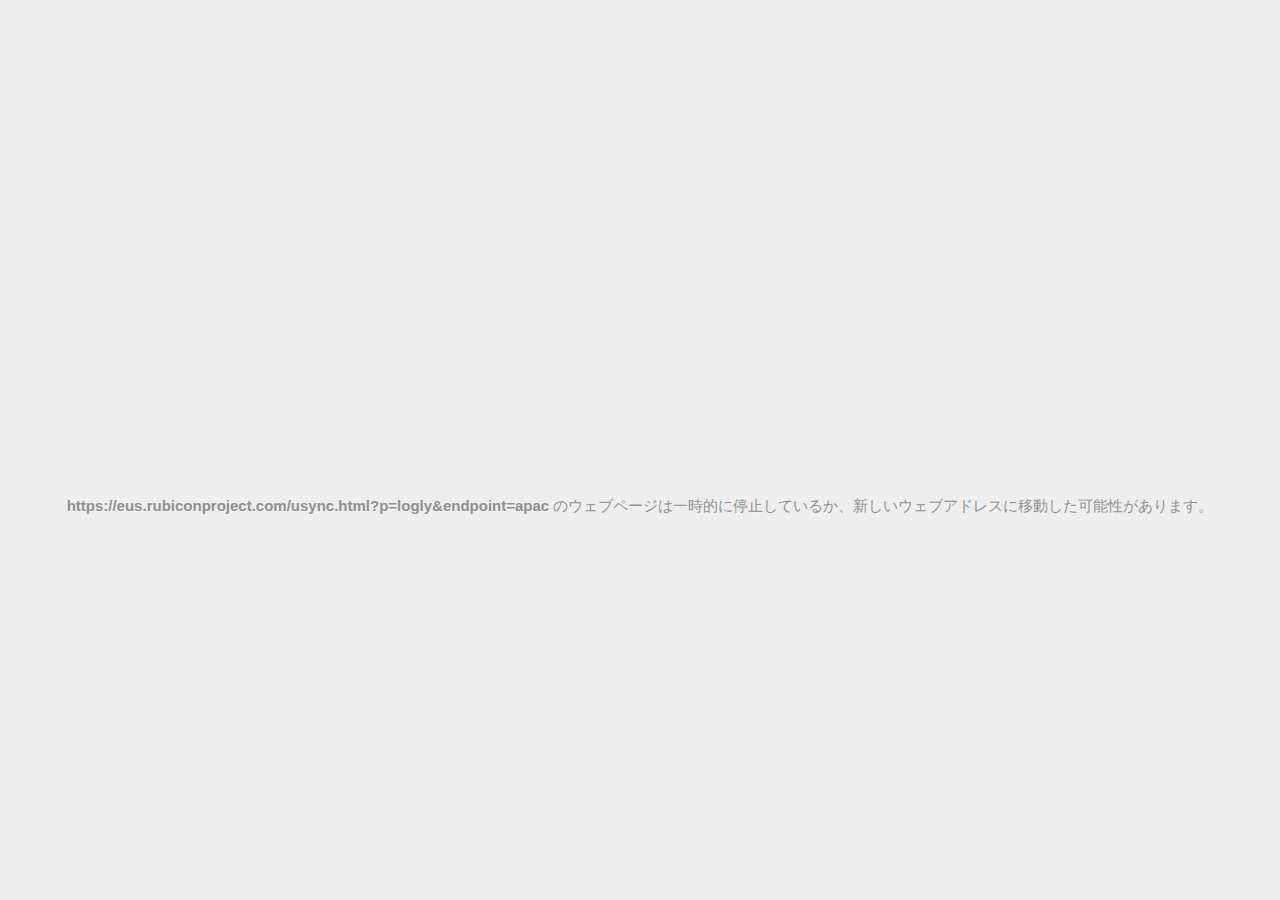
<file: 面白face_files/multi-sync.html>
<!DOCTYPE html>
<!-- saved from url=(0029)chrome-error://chromewebdata/ -->
<html dir="ltr" lang="ja" subframe=""><head><meta http-equiv="Content-Type" content="text/html; charset=UTF-8">
  
  <meta name="color-scheme" content="light dark">
  <meta name="theme-color" content="#fff">
  <meta name="viewport" content="width=device-width, initial-scale=1.0,
                                 maximum-scale=1.0, user-scalable=no">
  <title>eus.rubiconproject.com</title>
  <style>/* Copyright 2017 The Chromium Authors
 * Use of this source code is governed by a BSD-style license that can be
 * found in the LICENSE file. */

a {
  color: var(--link-color);
}

body {
  --background-color: #fff;
  --error-code-color: var(--google-gray-700);
  --google-blue-50: rgb(232, 240, 254);
  --google-blue-100: rgb(210, 227, 252);
  --google-blue-300: rgb(138, 180, 248);
  --google-blue-600: rgb(26, 115, 232);
  --google-blue-700: rgb(25, 103, 210);
  --google-gray-100: rgb(241, 243, 244);
  --google-gray-300: rgb(218, 220, 224);
  --google-gray-500: rgb(154, 160, 166);
  --google-gray-50: rgb(248, 249, 250);
  --google-gray-600: rgb(128, 134, 139);
  --google-gray-700: rgb(95, 99, 104);
  --google-gray-800: rgb(60, 64, 67);
  --google-gray-900: rgb(32, 33, 36);
  --heading-color: var(--google-gray-900);
  --link-color: rgb(88, 88, 88);
  --primary-button-fill-color-active: var(--google-blue-700);
  --primary-button-fill-color: var(--google-blue-600);
  --primary-button-text-color: #fff;
  --quiet-background-color: rgb(247, 247, 247);
  --secondary-button-border-color: var(--google-gray-500);
  --secondary-button-fill-color: #fff;
  --secondary-button-hover-border-color: var(--google-gray-600);
  --secondary-button-hover-fill-color: var(--google-gray-50);
  --secondary-button-text-color: var(--google-gray-700);
  --small-link-color: var(--google-gray-700);
  --text-color: var(--google-gray-700);
  background: var(--background-color);
  color: var(--text-color);
  word-wrap: break-word;
}

.nav-wrapper .secondary-button {
  background: var(--secondary-button-fill-color);
  border: 1px solid var(--secondary-button-border-color);
  color: var(--secondary-button-text-color);
  float: none;
  margin: 0;
  padding: 8px 16px;
}

.hidden {
  display: none;
}

html {
  -webkit-text-size-adjust: 100%;
  font-size: 125%;
}

.icon {
  background-repeat: no-repeat;
  background-size: 100%;
}

@media (prefers-color-scheme: dark) {
  body {
    --background-color: var(--google-gray-900);
    --error-code-color: var(--google-gray-500);
    --heading-color: var(--google-gray-500);
    --link-color: var(--google-blue-300);
    --primary-button-fill-color-active: rgb(129, 162, 208);
    --primary-button-fill-color: var(--google-blue-300);
    --primary-button-text-color: var(--google-gray-900);
    --quiet-background-color: var(--background-color);
    --secondary-button-border-color: var(--google-gray-700);
    --secondary-button-fill-color: var(--google-gray-900);
    --secondary-button-hover-fill-color: rgb(48, 51, 57);
    --secondary-button-text-color: var(--google-blue-300);
    --small-link-color: var(--google-blue-300);
    --text-color: var(--google-gray-500);
  }
}
</style>
  <style>/* Copyright 2014 The Chromium Authors
   Use of this source code is governed by a BSD-style license that can be
   found in the LICENSE file. */

button {
  border: 0;
  border-radius: 20px;
  box-sizing: border-box;
  color: var(--primary-button-text-color);
  cursor: pointer;
  float: right;
  font-size: .875em;
  margin: 0;
  padding: 8px 16px;
  transition: box-shadow 150ms cubic-bezier(0.4, 0, 0.2, 1);
  user-select: none;
}

[dir='rtl'] button {
  float: left;
}

.bad-clock button,
.captive-portal button,
.https-only button,
.insecure-form button,
.lookalike-url button,
.main-frame-blocked button,
.neterror button,
.pdf button,
.ssl button,
.enterprise-block button,
.enterprise-warn button,
.managed-profile-required button,
.safe-browsing-billing button,
.supervised-user-verify button,
.supervised-user-verify-subframe button {
  background: var(--primary-button-fill-color);
}

button:active {
  background: var(--primary-button-fill-color-active);
  outline: 0;
}

#debugging {
  display: inline;
  overflow: auto;
}

.debugging-content {
  line-height: 1em;
  margin-bottom: 0;
  margin-top: 1em;
}

.debugging-content-fixed-width {
  display: block;
  font-family: monospace;
  font-size: 1.2em;
  margin-top: 0.5em;
}

.debugging-title {
  font-weight: bold;
}

#details {
  margin: 0 0 50px;
}

#details p:not(:first-of-type) {
  margin-top: 20px;
}

.secondary-button:active {
  border-color: white;
  box-shadow: 0 1px 2px 0 rgba(60, 64, 67, .3),
      0 2px 6px 2px rgba(60, 64, 67, .15);
}

.secondary-button:hover {
  background: var(--secondary-button-hover-fill-color);
  border-color: var(--secondary-button-hover-border-color);
  text-decoration: none;
}

.error-code {
  color: var(--error-code-color);
  font-size: .8em;
  margin-top: 12px;
  text-transform: uppercase;
}

#error-debugging-info {
  font-size: 0.8em;
}

h1 {
  color: var(--heading-color);
  font-size: 1.6em;
  font-weight: normal;
  line-height: 1.25em;
  margin-bottom: 16px;
}

h2 {
  font-size: 1.2em;
  font-weight: normal;
}

.icon {
  height: 72px;
  margin: 0 0 40px;
  width: 72px;
}

input[type=checkbox] {
  opacity: 0;
}

input[type=checkbox]:focus ~ .checkbox::after {
  outline: -webkit-focus-ring-color auto 5px;
}

.interstitial-wrapper {
  box-sizing: border-box;
  font-size: 1em;
  line-height: 1.6em;
  margin: 14vh auto 0;
  max-width: 600px;
  width: 100%;
}

#main-message > p {
  display: inline;
}

#extended-reporting-opt-in {
  font-size: .875em;
  margin-top: 32px;
}

#extended-reporting-opt-in label {
  display: grid;
  grid-template-columns: 1.8em 1fr;
  position: relative;
}

#enhanced-protection-message {
  border-radius: 20px;
  font-size: 1em;
  margin-top: 32px;
  padding: 10px 5px;
}

#enhanced-protection-message a {
  color: var(--google-red-10);
}

#enhanced-protection-message label {
  display: grid;
  grid-template-columns: 2.5em 1fr;
  position: relative;
}

#enhanced-protection-message div {
  margin: 0.5em;
}

#enhanced-protection-message .icon {
  height: 1.5em;
  vertical-align: middle;
  width: 1.5em;
}

.nav-wrapper {
  margin-top: 51px;
}

.nav-wrapper::after {
  clear: both;
  content: '';
  display: table;
  width: 100%;
}

.small-link {
  color: var(--small-link-color);
  font-size: .875em;
}

.checkboxes {
  flex: 0 0 24px;
}

.checkbox {
  --padding: .9em;
  background: transparent;
  display: block;
  height: 1em;
  left: -1em;
  padding-inline-start: var(--padding);
  position: absolute;
  right: 0;
  top: -.5em;
  width: 1em;
}

.checkbox::after {
  border: 1px solid white;
  border-radius: 2px;
  content: '';
  height: 1em;
  left: var(--padding);
  position: absolute;
  top: var(--padding);
  width: 1em;
}

.checkbox::before {
  background: transparent;
  border: 2px solid white;
  border-inline-end-width: 0;
  border-top-width: 0;
  content: '';
  height: .2em;
  left: calc(.3em + var(--padding));
  opacity: 0;
  position: absolute;
  top: calc(.3em  + var(--padding));
  transform: rotate(-45deg);
  width: .5em;
}

input[type=checkbox]:checked ~ .checkbox::before {
  opacity: 1;
}

@media (max-width: 700px) {
  .interstitial-wrapper {
    padding: 0 10%;
  }

  #error-debugging-info {
    overflow: auto;
  }
}

@media (max-width: 420px) {
  button,
  [dir='rtl'] button,
  .small-link {
    float: none;
    font-size: .825em;
    font-weight: 500;
    margin: 0;
    width: 100%;
  }

  button {
    padding: 16px 24px;
  }

  #details {
    margin: 20px 0 20px 0;
  }

  #details p:not(:first-of-type) {
    margin-top: 10px;
  }

  .secondary-button:not(.hidden) {
    display: block;
    margin-top: 20px;
    text-align: center;
    width: 100%;
  }

  .interstitial-wrapper {
    padding: 0 5%;
  }

  #extended-reporting-opt-in {
    margin-top: 24px;
  }

  #enhanced-protection-message {
    margin-top: 24px;
  }

  .nav-wrapper {
    margin-top: 30px;
  }
}

/**
 * Mobile specific styling.
 * Navigation buttons are anchored to the bottom of the screen.
 * Details message replaces the top content in its own scrollable area.
 */

@media (max-width: 420px) {
  .nav-wrapper .secondary-button {
    border: 0;
    margin: 16px 0 0;
    margin-inline-end: 0;
    padding-bottom: 16px;
    padding-top: 16px;
  }
}

/* Fixed nav. */
@media (min-width: 240px) and (max-width: 420px) and
       (min-height: 401px),
       (min-width: 421px) and (min-height: 240px) and
       (max-height: 560px) {
  body .nav-wrapper {
    background: var(--background-color);
    bottom: 0;
    box-shadow: 0 -12px 24px var(--background-color);
    left: 0;
    margin: 0 auto;
    max-width: 736px;
    padding-inline-end: 24px;
    padding-inline-start: 24px;
    position: fixed;
    right: 0;
    width: 100%;
    z-index: 2;
  }

  .interstitial-wrapper {
    max-width: 736px;
  }

  #details,
  #main-content {
    padding-bottom: 40px;
  }

  #details {
    padding-top: 5.5vh;
  }

  button.small-link {
    color: var(--google-blue-600);
  }
}

@media (max-width: 420px) and (orientation: portrait),
       (max-height: 560px) {
  body {
    margin: 0 auto;
  }

  button,
  [dir='rtl'] button,
  button.small-link,
  .nav-wrapper .secondary-button {
    font-family: Roboto-Regular,Helvetica;
    font-size: .933em;
    margin: 6px 0;
    transform: translatez(0);
  }

  .nav-wrapper {
    box-sizing: border-box;
    padding-bottom: 8px;
    width: 100%;
  }

  #details {
    box-sizing: border-box;
    height: auto;
    margin: 0;
    opacity: 1;
    transition: opacity 250ms cubic-bezier(0.4, 0, 0.2, 1);
  }

  #details.hidden,
  #main-content.hidden {
    height: 0;
    opacity: 0;
    overflow: hidden;
    padding-bottom: 0;
    transition: none;
  }

  h1 {
    font-size: 1.5em;
    margin-bottom: 8px;
  }

  .icon {
    margin-bottom: 5.69vh;
  }

  .interstitial-wrapper {
    box-sizing: border-box;
    margin: 7vh auto 12px;
    padding: 0 24px;
    position: relative;
  }

  .interstitial-wrapper p {
    font-size: .95em;
    line-height: 1.61em;
    margin-top: 8px;
  }

  #main-content {
    margin: 0;
    transition: opacity 100ms cubic-bezier(0.4, 0, 0.2, 1);
  }

  .small-link {
    border: 0;
  }

  .suggested-left > #control-buttons,
  .suggested-right > #control-buttons {
    float: none;
    margin: 0;
  }
}

@media (min-width: 421px) and (min-height: 500px) and (max-height: 560px) {
  .interstitial-wrapper {
    margin-top: 10vh;
  }
}

@media (min-height: 400px) and (orientation:portrait) {
  .interstitial-wrapper {
    margin-bottom: 145px;
  }
}

@media (min-height: 299px) {
  .nav-wrapper {
    padding-bottom: 16px;
  }
}

@media (max-height: 560px) and (min-height: 240px) and (orientation:landscape) {
  .extended-reporting-has-checkbox #details {
    padding-bottom: 80px;
  }
}

@media (min-height: 500px) and (max-height: 650px) and (max-width: 414px) and
       (orientation: portrait) {
  .interstitial-wrapper {
    margin-top: 7vh;
  }
}

@media (min-height: 650px) and (max-width: 414px) and (orientation: portrait) {
  .interstitial-wrapper {
    margin-top: 10vh;
  }
}

/* Small mobile screens. No fixed nav. */
@media (max-height: 400px) and (orientation: portrait),
       (max-height: 239px) and (orientation: landscape),
       (max-width: 419px) and (max-height: 399px) {
  .interstitial-wrapper {
    display: flex;
    flex-direction: column;
    margin-bottom: 0;
  }

  #details {
    flex: 1 1 auto;
    order: 0;
  }

  #main-content {
    flex: 1 1 auto;
    order: 0;
  }

  .nav-wrapper {
    flex: 0 1 auto;
    margin-top: 8px;
    order: 1;
    padding-inline-end: 0;
    padding-inline-start: 0;
    position: relative;
    width: 100%;
  }

  button,
  .nav-wrapper .secondary-button {
    padding: 16px 24px;
  }

  button.small-link {
    color: var(--google-blue-600);
  }
}

@media (max-width: 239px) and (orientation: portrait) {
  .nav-wrapper {
    padding-inline-end: 0;
    padding-inline-start: 0;
  }
}
</style>
  <style>/* Copyright 2013 The Chromium Authors
 * Use of this source code is governed by a BSD-style license that can be
 * found in the LICENSE file. */

/* Don't use the main frame div when the error is in a subframe. */
html[subframe] #main-frame-error {
  display: none;
}

/* Don't use the subframe error div when the error is in a main frame. */
html:not([subframe]) #sub-frame-error {
  display: none;
}

h1 {
  margin-top: 0;
  word-wrap: break-word;
}

h1 span {
  font-weight: 500;
}

a {
  text-decoration: none;
}

.icon {
  -webkit-user-select: none;
  display: inline-block;
}

.icon-generic {
  /* Can't access chrome://theme/IDR_ERROR_NETWORK_GENERIC from an untrusted
   * renderer process, so embed the resource manually. */
  content: image-set(
      url([data-uri]) 1x,
      url([data-uri]) 2x);
}

.icon-info {
  content: image-set(
      url([data-uri]) 1x,
      url([data-uri]) 2x);
}

.icon-offline {
  content: image-set(
      url([data-uri]) 1x,
      url([data-uri]) 2x);
  position: relative;
}

.icon-disabled {
  content: image-set(
      url([data-uri]) 1x,
      url([data-uri]) 2x);
  width: 112px;
}

.hidden {
  display: none;
}

#suggestions-list a {
  color: var(--google-blue-600);
}

#suggestions-list p {
  margin-block-end: 0;
}

#suggestions-list ul {
  margin-top: 0;
}

.single-suggestion {
  list-style-type: none;
  padding-inline-start: 0;
}

.link-button {
  color: rgb(66, 133, 244);
  display: inline-block;
  font-weight: bold;
  text-transform: uppercase;
}

#sub-frame-error-details {

  color: #8F8F8F;

  /* Not done on mobile for performance reasons. */
  text-shadow: 0 1px 0 rgba(255,255,255,0.3);

}

.secondary-button {
  background: #d9d9d9;
  color: #696969;
  margin-inline-end: 16px;
}

.snackbar {
  background: #323232;
  border-radius: 2px;
  bottom: 24px;
  box-sizing: border-box;
  color: #fff;
  font-size: .87em;
  left: 24px;
  max-width: 568px;
  min-width: 288px;
  opacity: 0;
  padding: 16px 24px 12px;
  position: fixed;
  transform: translateY(90px);
  will-change: opacity, transform;
  z-index: 999;
}

.snackbar-show {
  -webkit-animation:
    show-snackbar 250ms cubic-bezier(0, 0, 0.2, 1) forwards,
    hide-snackbar 250ms cubic-bezier(0.4, 0, 1, 1) forwards 5s;
}

@-webkit-keyframes show-snackbar {
  100% {
    opacity: 1;
    transform: translateY(0);
  }
}

@-webkit-keyframes hide-snackbar {
  0% {
    opacity: 1;
    transform: translateY(0);
  }
  100% {
    opacity: 0;
    transform: translateY(90px);
  }
}

.suggestions {
  margin-top: 18px;
}

.suggestion-header {
  font-weight: bold;
  margin-bottom: 4px;
}

.suggestion-body {
  color: #777;
}

/* Decrease padding at low sizes. */
@media (max-width: 640px), (max-height: 640px) {
  h1 {
    margin: 0 0 15px;
  }
  .suggestions {
    margin-top: 10px;
  }
  .suggestion-header {
    margin-bottom: 0;
  }
}

#cancel-save-page-button {
  background-image: url([data-uri]);
  background-position: right 27px center;
  background-repeat: no-repeat;
  border: 1px solid var(--google-gray-300);
  border-radius: 5px;
  color: var(--google-gray-700);
  margin-bottom: 26px;
  padding-bottom: 16px;
  padding-inline-end: 88px;
  padding-inline-start: 16px;
  padding-top: 16px;
  text-align: start;
}

html[dir='rtl'] #cancel-save-page-button {
  background-position: left 27px center;
}

#save-page-for-later-button {
  display: flex;
  justify-content: start;
}

#save-page-for-later-button a::before {
  content: url([data-uri]);
  display: inline-block;
  margin-inline-end: 4px;
  vertical-align: -webkit-baseline-middle;
}

.hidden#save-page-for-later-button {
  display: none;
}

/* Don't allow overflow when in a subframe. */
html[subframe] body {
  overflow: hidden;
}

#sub-frame-error {
  -webkit-align-items: center;
  -webkit-flex-flow: column;
  -webkit-justify-content: center;
  background-color: #DDD;
  display: -webkit-flex;
  height: 100%;
  left: 0;
  position: absolute;
  text-align: center;
  top: 0;
  transition: background-color 200ms ease-in-out;
  width: 100%;
}

#sub-frame-error:hover {
  background-color: #EEE;
}

#sub-frame-error .icon-generic {
  margin: 0 0 16px;
}

#sub-frame-error-details {
  margin: 0 10px;
  text-align: center;
  opacity: 0;
}

/* Show details only when hovering. */
#sub-frame-error:hover #sub-frame-error-details {
  opacity: 1;
}

/* If the iframe is too small, always hide the error code. */
/* TODO(mmenke): See if overflow: no-display works better, once supported. */
@media (max-width: 200px), (max-height: 95px) {
  #sub-frame-error-details {
    display: none;
  }
}

/* Adjust icon for small embedded frames in apps. */
@media (max-height: 100px) {
  #sub-frame-error .icon-generic {
    height: auto;
    margin: 0;
    padding-top: 0;
    width: 25px;
  }
}

/* details-button is special; it's a <button> element that looks like a link. */
#details-button {
  box-shadow: none;
  min-width: 0;
}

/* Styles for platform dependent separation of controls and details button. */
.suggested-left > #control-buttons,
.suggested-right > #details-button {
  float: left;
}

.suggested-right > #control-buttons,
.suggested-left > #details-button {
  float: right;
}

.suggested-left .secondary-button {
  margin-inline-end: 0;
  margin-inline-start: 16px;
}

#details-button.singular {
  float: none;
}

/* download-button shows both icon and text. */
#download-button {
  padding-bottom: 4px;
  padding-top: 4px;
  position: relative;
}

#download-button::before {
  background: image-set(
      url([data-uri]) 1x,
      url([data-uri]) 2x)
    no-repeat;
  content: '';
  display: inline-block;
  height: 24px;
  margin-inline-end: 4px;
  margin-inline-start: -4px;
  vertical-align: middle;
  width: 24px;
}

#download-button:disabled {
  background: rgb(180, 206, 249);
  color: rgb(255, 255, 255);
}

#buttons::after {
  clear: both;
  content: '';
  display: block;
  width: 100%;
}

/* Offline page */
html[dir='rtl'] .runner-container,
html[dir='rtl'].offline .icon-offline {
  transform: scaleX(-1);
}

.offline {
  transition: filter 1.5s cubic-bezier(0.65, 0.05, 0.36, 1),
              background-color 1.5s cubic-bezier(0.65, 0.05, 0.36, 1);

  will-change: filter, background-color;

}

.offline body {
  transition: background-color 1.5s cubic-bezier(0.65, 0.05, 0.36, 1);
}

.offline #main-message > p {
  display: none;
}

.offline.inverted {
  background-color: #fff;
  filter: invert(1);
}

.offline.inverted body {
  background-color: #fff;
}

.offline .interstitial-wrapper {
  color: var(--text-color);
  font-size: 1em;
  line-height: 1.55;
  margin: 0 auto;
  max-width: 600px;
  padding-top: 100px;
  position: relative;
  width: 100%;
}

.offline .runner-container {
  direction: ltr;
  height: 150px;
  max-width: 600px;
  overflow: hidden;
  position: absolute;
  top: 35px;
  width: 44px;
}

.offline .runner-container:focus {
  outline: none;
}

.offline .runner-container:focus-visible {
  outline: 3px solid var(--google-blue-300);
}

.offline .runner-canvas {
  height: 150px;
  max-width: 600px;
  opacity: 1;
  overflow: hidden;
  position: absolute;
  top: 0;
  z-index: 10;
}

.offline .controller {
  height: 100vh;
  left: 0;
  position: absolute;
  top: 0;
  width: 100vw;
  z-index: 9;
}

#offline-resources {
  display: none;
}

#offline-instruction {
  image-rendering: pixelated;
  left: 0;
  margin: auto;
  position: absolute;
  right: 0;
  top: 60px;
  width: fit-content;
}

.offline-runner-live-region {
  bottom: 0;
  clip-path: polygon(0 0, 0 0, 0 0);
  color: var(--background-color);
  display: block;
  font-size: xx-small;
  overflow: hidden;
  position: absolute;
  text-align: center;
  transition: color 1.5s cubic-bezier(0.65, 0.05, 0.36, 1);
  user-select: none;
}

/* Custom toggle */
.slow-speed-option {
  align-items: center;
  background: var(--google-gray-50);
  border-radius: 24px/50%;
  bottom: 0;
  color: var(--error-code-color);
  display: inline-flex;
  font-size: 1em;
  left: 0;
  line-height: 1.1em;
  margin: 5px auto;
  padding: 2px 12px 3px 20px;
  position: absolute;
  right: 0;
  width: max-content;
  z-index: 999;
}

.slow-speed-option.hidden {
  display: none;
}

.slow-speed-option [type=checkbox] {
  opacity: 0;
  pointer-events: none;
  position: absolute;
}

.slow-speed-option .slow-speed-toggle {
  cursor: pointer;
  margin-inline-start: 8px;
  padding: 8px 4px;
  position: relative;
}

.slow-speed-option [type=checkbox]:disabled ~ .slow-speed-toggle {
  cursor: default;
}

.slow-speed-option-label [type=checkbox] {
  opacity: 0;
  pointer-events: none;
  position: absolute;
}

.slow-speed-option .slow-speed-toggle::before,
.slow-speed-option .slow-speed-toggle::after {
  content: '';
  display: block;
  margin: 0 3px;
  transition: all 100ms cubic-bezier(0.4, 0, 1, 1);
}

.slow-speed-option .slow-speed-toggle::before {
  background: rgb(189,193,198);
  border-radius: 0.65em;
  height: 0.9em;
  width: 2em;
}

.slow-speed-option .slow-speed-toggle::after {
  background: #fff;
  border-radius: 50%;
  box-shadow: 0 1px 3px 0 rgb(0 0 0 / 40%);
  height: 1.2em;
  position: absolute;
  top: 51%;
  transform: translate(-20%, -50%);
  width: 1.1em;
}

.slow-speed-option [type=checkbox]:focus + .slow-speed-toggle {
  box-shadow: 0 0 8px rgb(94, 158, 214);
  outline: 1px solid rgb(93, 157, 213);
}

.slow-speed-option [type=checkbox]:checked + .slow-speed-toggle::before {
  background: var(--google-blue-600);
  opacity: 0.5;
}

.slow-speed-option [type=checkbox]:checked + .slow-speed-toggle::after {
  background: var(--google-blue-600);
  transform: translate(calc(2em - 90%), -50%);
}

.slow-speed-option [type=checkbox]:checked:disabled +
  .slow-speed-toggle::before {
  background: rgb(189,193,198);
}

.slow-speed-option [type=checkbox]:checked:disabled +
  .slow-speed-toggle::after {
  background: var(--google-gray-50);
}

@media (max-width: 420px) {
  #download-button {
    padding-bottom: 12px;
    padding-top: 12px;
  }

  .suggested-left > #control-buttons,
  .suggested-right > #control-buttons {
    float: none;
  }

  .snackbar {
    border-radius: 0;
    bottom: 0;
    left: 0;
    width: 100%;
  }
}

@media (max-height: 350px) {
  h1 {
    margin: 0 0 15px;
  }

  .icon-offline {
    margin: 0 0 10px;
  }

  .interstitial-wrapper {
    margin-top: 5%;
  }

  .nav-wrapper {
    margin-top: 30px;
  }
}

@media (min-width: 420px) and (max-width: 736px) and
       (min-height: 240px) and (max-height: 420px) and
       (orientation:landscape) {
  .interstitial-wrapper {
    margin-bottom: 100px;
  }
}

@media (max-width: 360px) and (max-height: 480px) {
  .offline .interstitial-wrapper {
    padding-top: 60px;
  }

  .offline .runner-container {
    top: 8px;
  }
}

@media (min-height: 240px) and (orientation: landscape) {
  .offline .interstitial-wrapper {
    margin-bottom: 90px;
  }

  .icon-offline {
    margin-bottom: 20px;
  }
}

@media (max-height: 320px) and (orientation: landscape) {
  .icon-offline {
    margin-bottom: 0;
  }

  .offline .runner-container {
    top: 10px;
  }
}

@media (max-width: 240px) {
  button {
    padding-inline-end: 12px;
    padding-inline-start: 12px;
  }

  .interstitial-wrapper {
    overflow: inherit;
    padding: 0 8px;
  }
}

@media (max-width: 120px) {
  button {
    width: auto;
  }
}

.arcade-mode,
.arcade-mode .runner-container,
.arcade-mode .runner-canvas {
  image-rendering: pixelated;
  max-width: 100%;
  overflow: hidden;
}

.arcade-mode #buttons,
.arcade-mode #main-content {
  opacity: 0;
  overflow: hidden;
}

.arcade-mode .interstitial-wrapper {
  height: 100vh;
  max-width: 100%;
  overflow: hidden;
}

.arcade-mode .runner-container {
  left: 0;
  margin: auto;
  right: 0;
  transform-origin: top center;
  transition: transform 250ms cubic-bezier(0.4, 0, 1, 1) 400ms;
  z-index: 2;
}

@media (prefers-color-scheme: dark) {
  .icon {
    filter: invert(1);
  }

  .offline .runner-canvas {
    filter: invert(1);
  }

  .offline.inverted {
    background-color: var(--background-color);
    filter: invert(0);
  }

  .offline.inverted body {
    background-color: #fff;
  }

  .offline.inverted .offline-runner-live-region {
    color: #fff;
  }

  #suggestions-list a {
    color: var(--link-color);
  }

  .slow-speed-option {
    background: var(--google-gray-800);
    color: var(--google-gray-100);
  }

  .slow-speed-option .slow-speed-toggle::before,
  .slow-speed-option [type=checkbox]:checked:disabled +
    .slow-speed-toggle::before {
     background: rgb(189,193,198);
  }

  .slow-speed-option [type=checkbox]:checked + .slow-speed-toggle::after,
  .slow-speed-option [type=checkbox]:checked + .slow-speed-toggle::before {
    background: var(--google-blue-300);
  }
}

#main-frame-error:not(.showing-details) #details {
  display: none;
}

@media (min-width: 240px) and (max-width: 420px) and (min-height: 401px),
       (min-height: 240px) and (max-height: 560px) and (min-width: 421px) {
  #main-frame-error.showing-details #main-content,
  #main-frame-error.showing-details .runner-container {
    display: none;
  }
}
</style>


  <script>// Copyright 2022 The Chromium Authors
// Use of this source code is governed by a BSD-style license that can be
// found in the LICENSE file.
function assert(value,message){if(value){return}throw new Error("Assertion failed"+(message?`: ${message}`:""))}
// Copyright 2022 The Chromium Authors
// Use of this source code is governed by a BSD-style license that can be
// found in the LICENSE file.
class LoadTimeData{data_=null;set data(value){assert(!this.data_,"Re-setting data.");this.data_=value}valueExists(id){assert(this.data_,"No data. Did you remember to include strings.js?");return id in this.data_}getValue(id){assert(this.data_,"No data. Did you remember to include strings.js?");const value=this.data_[id];assert(typeof value!=="undefined","Could not find value for "+id);return value}getString(id){const value=this.getValue(id);assert(typeof value==="string",`[${value}] (${id}) is not a string`);return value}getStringF(id,...args){const value=this.getString(id);if(!value){return""}return this.substituteString(value,...args)}substituteString(label,...args){return label.replace(/\$(.|$|\n)/g,(function(m){assert(m.match(/\$[$1-9]/),"Unescaped $ found in localized string.");if(m==="$$"){return"$"}const substitute=args[Number(m[1])-1];if(substitute===undefined||substitute===null){return""}return substitute.toString()}))}getSubstitutedStringPieces(label,...args){const pieces=(label.match(/(\$[1-9])|(([^$]|\$([^1-9]|$))+)/g)||[]).map((function(p){if(!p.match(/^\$[1-9]$/)){assert((p.match(/\$/g)||[]).length%2===0,"Unescaped $ found in localized string.");return{value:p.replace(/\$\$/g,"$"),arg:null}}const substitute=args[Number(p[1])-1];if(substitute===undefined||substitute===null){return{value:"",arg:p}}return{value:substitute.toString(),arg:p}}));return pieces}getBoolean(id){const value=this.getValue(id);assert(typeof value==="boolean",`[${value}] (${id}) is not a boolean`);return value}getInteger(id){const value=this.getValue(id);assert(typeof value==="number",`[${value}] (${id}) is not a number`);assert(value===Math.floor(value),"Number isn't integer: "+value);return value}overrideValues(replacements){assert(typeof replacements==="object","Replacements must be a dictionary object.");assert(this.data_,"Data must exist before being overridden");for(const key in replacements){this.data_[key]=replacements[key]}}resetForTesting(newData=null){this.data_=newData}isInitialized(){return this.data_!==null}}const loadTimeData=new LoadTimeData;
// Copyright 2022 The Chromium Authors
// Use of this source code is governed by a BSD-style license that can be
// found in the LICENSE file.
function getRequiredElement(id){const el=document.querySelector(`#${id}`);assert(el);assert(el instanceof HTMLElement);return el}
/**
 * @license
 * Copyright 2019 Google LLC
 * SPDX-License-Identifier: BSD-3-Clause
 */const t$3=globalThis,e$3=t$3.ShadowRoot&&(void 0===t$3.ShadyCSS||t$3.ShadyCSS.nativeShadow)&&"adoptedStyleSheets"in Document.prototype&&"replace"in CSSStyleSheet.prototype,s$3=Symbol(),o$4=new WeakMap;let n$3=class n{constructor(t,e,o){if(this._$cssResult$=!0,o!==s$3)throw Error("CSSResult is not constructable. Use `unsafeCSS` or `css` instead.");this.cssText=t,this.t=e}get styleSheet(){let t=this.o;const s=this.t;if(e$3&&void 0===t){const e=void 0!==s&&1===s.length;e&&(t=o$4.get(s)),void 0===t&&((this.o=t=new CSSStyleSheet).replaceSync(this.cssText),e&&o$4.set(s,t))}return t}toString(){return this.cssText}};const r$3=t=>new n$3("string"==typeof t?t:t+"",void 0,s$3),S$1=(s,o)=>{if(e$3)s.adoptedStyleSheets=o.map((t=>t instanceof CSSStyleSheet?t:t.styleSheet));else for(const e of o){const o=document.createElement("style"),n=t$3.litNonce;void 0!==n&&o.setAttribute("nonce",n),o.textContent=e.cssText,s.appendChild(o)}},c$3=e$3?t=>t:t=>t instanceof CSSStyleSheet?(t=>{let e="";for(const s of t.cssRules)e+=s.cssText;return r$3(e)})(t):t
/**
 * @license
 * Copyright 2017 Google LLC
 * SPDX-License-Identifier: BSD-3-Clause
 */;const{is:i$3,defineProperty:e$2,getOwnPropertyDescriptor:h$2,getOwnPropertyNames:r$2,getOwnPropertySymbols:o$3,getPrototypeOf:n$2}=Object,a$1=globalThis,c$2=a$1.trustedTypes,l$1=c$2?c$2.emptyScript:"",p$1=a$1.reactiveElementPolyfillSupport,d$1=(t,s)=>t,u$1={toAttribute(t,s){switch(s){case Boolean:t=t?l$1:null;break;case Object:case Array:t=null==t?t:JSON.stringify(t)}return t},fromAttribute(t,s){let i=t;switch(s){case Boolean:i=null!==t;break;case Number:i=null===t?null:Number(t);break;case Object:case Array:try{i=JSON.parse(t)}catch(t){i=null}}return i}},f$3=(t,s)=>!i$3(t,s),b={attribute:!0,type:String,converter:u$1,reflect:!1,useDefault:!1,hasChanged:f$3};Symbol.metadata??=Symbol("metadata"),a$1.litPropertyMetadata??=new WeakMap;let y$1=class y extends HTMLElement{static addInitializer(t){this._$Ei(),(this.l??=[]).push(t)}static get observedAttributes(){return this.finalize(),this._$Eh&&[...this._$Eh.keys()]}static createProperty(t,s=b){if(s.state&&(s.attribute=!1),this._$Ei(),this.prototype.hasOwnProperty(t)&&((s=Object.create(s)).wrapped=!0),this.elementProperties.set(t,s),!s.noAccessor){const i=Symbol(),h=this.getPropertyDescriptor(t,i,s);void 0!==h&&e$2(this.prototype,t,h)}}static getPropertyDescriptor(t,s,i){const{get:e,set:r}=h$2(this.prototype,t)??{get(){return this[s]},set(t){this[s]=t}};return{get:e,set(s){const h=e?.call(this);r?.call(this,s),this.requestUpdate(t,h,i)},configurable:!0,enumerable:!0}}static getPropertyOptions(t){return this.elementProperties.get(t)??b}static _$Ei(){if(this.hasOwnProperty(d$1("elementProperties")))return;const t=n$2(this);t.finalize(),void 0!==t.l&&(this.l=[...t.l]),this.elementProperties=new Map(t.elementProperties)}static finalize(){if(this.hasOwnProperty(d$1("finalized")))return;if(this.finalized=!0,this._$Ei(),this.hasOwnProperty(d$1("properties"))){const t=this.properties,s=[...r$2(t),...o$3(t)];for(const i of s)this.createProperty(i,t[i])}const t=this[Symbol.metadata];if(null!==t){const s=litPropertyMetadata.get(t);if(void 0!==s)for(const[t,i]of s)this.elementProperties.set(t,i)}this._$Eh=new Map;for(const[t,s]of this.elementProperties){const i=this._$Eu(t,s);void 0!==i&&this._$Eh.set(i,t)}this.elementStyles=this.finalizeStyles(this.styles)}static finalizeStyles(s){const i=[];if(Array.isArray(s)){const e=new Set(s.flat(1/0).reverse());for(const s of e)i.unshift(c$3(s))}else void 0!==s&&i.push(c$3(s));return i}static _$Eu(t,s){const i=s.attribute;return!1===i?void 0:"string"==typeof i?i:"string"==typeof t?t.toLowerCase():void 0}constructor(){super(),this._$Ep=void 0,this.isUpdatePending=!1,this.hasUpdated=!1,this._$Em=null,this._$Ev()}_$Ev(){this._$ES=new Promise((t=>this.enableUpdating=t)),this._$AL=new Map,this._$E_(),this.requestUpdate(),this.constructor.l?.forEach((t=>t(this)))}addController(t){(this._$EO??=new Set).add(t),void 0!==this.renderRoot&&this.isConnected&&t.hostConnected?.()}removeController(t){this._$EO?.delete(t)}_$E_(){const t=new Map,s=this.constructor.elementProperties;for(const i of s.keys())this.hasOwnProperty(i)&&(t.set(i,this[i]),delete this[i]);t.size>0&&(this._$Ep=t)}createRenderRoot(){const t=this.shadowRoot??this.attachShadow(this.constructor.shadowRootOptions);return S$1(t,this.constructor.elementStyles),t}connectedCallback(){this.renderRoot??=this.createRenderRoot(),this.enableUpdating(!0),this._$EO?.forEach((t=>t.hostConnected?.()))}enableUpdating(t){}disconnectedCallback(){this._$EO?.forEach((t=>t.hostDisconnected?.()))}attributeChangedCallback(t,s,i){this._$AK(t,i)}_$ET(t,s){const i=this.constructor.elementProperties.get(t),e=this.constructor._$Eu(t,i);if(void 0!==e&&!0===i.reflect){const h=(void 0!==i.converter?.toAttribute?i.converter:u$1).toAttribute(s,i.type);this._$Em=t,null==h?this.removeAttribute(e):this.setAttribute(e,h),this._$Em=null}}_$AK(t,s){const i=this.constructor,e=i._$Eh.get(t);if(void 0!==e&&this._$Em!==e){const t=i.getPropertyOptions(e),h="function"==typeof t.converter?{fromAttribute:t.converter}:void 0!==t.converter?.fromAttribute?t.converter:u$1;this._$Em=e,this[e]=h.fromAttribute(s,t.type)??this._$Ej?.get(e)??null,this._$Em=null}}requestUpdate(t,s,i){if(void 0!==t){const e=this.constructor,h=this[t];if(i??=e.getPropertyOptions(t),!((i.hasChanged??f$3)(h,s)||i.useDefault&&i.reflect&&h===this._$Ej?.get(t)&&!this.hasAttribute(e._$Eu(t,i))))return;this.C(t,s,i)}!1===this.isUpdatePending&&(this._$ES=this._$EP())}C(t,s,{useDefault:i,reflect:e,wrapped:h},r){i&&!(this._$Ej??=new Map).has(t)&&(this._$Ej.set(t,r??s??this[t]),!0!==h||void 0!==r)||(this._$AL.has(t)||(this.hasUpdated||i||(s=void 0),this._$AL.set(t,s)),!0===e&&this._$Em!==t&&(this._$Eq??=new Set).add(t))}async _$EP(){this.isUpdatePending=!0;try{await this._$ES}catch(t){Promise.reject(t)}const t=this.scheduleUpdate();return null!=t&&await t,!this.isUpdatePending}scheduleUpdate(){return this.performUpdate()}performUpdate(){if(!this.isUpdatePending)return;if(!this.hasUpdated){if(this.renderRoot??=this.createRenderRoot(),this._$Ep){for(const[t,s]of this._$Ep)this[t]=s;this._$Ep=void 0}const t=this.constructor.elementProperties;if(t.size>0)for(const[s,i]of t){const{wrapped:t}=i,e=this[s];!0!==t||this._$AL.has(s)||void 0===e||this.C(s,void 0,i,e)}}let t=!1;const s=this._$AL;try{t=this.shouldUpdate(s),t?(this.willUpdate(s),this._$EO?.forEach((t=>t.hostUpdate?.())),this.update(s)):this._$EM()}catch(s){throw t=!1,this._$EM(),s}t&&this._$AE(s)}willUpdate(t){}_$AE(t){this._$EO?.forEach((t=>t.hostUpdated?.())),this.hasUpdated||(this.hasUpdated=!0,this.firstUpdated(t)),this.updated(t)}_$EM(){this._$AL=new Map,this.isUpdatePending=!1}get updateComplete(){return this.getUpdateComplete()}getUpdateComplete(){return this._$ES}shouldUpdate(t){return!0}update(t){this._$Eq&&=this._$Eq.forEach((t=>this._$ET(t,this[t]))),this._$EM()}updated(t){}firstUpdated(t){}};y$1.elementStyles=[],y$1.shadowRootOptions={mode:"open"},y$1[d$1("elementProperties")]=new Map,y$1[d$1("finalized")]=new Map,p$1?.({ReactiveElement:y$1}),(a$1.reactiveElementVersions??=[]).push("2.1.0");
/**
 * @license
 * Copyright 2017 Google LLC
 * SPDX-License-Identifier: BSD-3-Clause
 */const t$2=globalThis,i$2=t$2.trustedTypes,s$2=i$2?i$2.createPolicy("lit-html-desktop",{createHTML:t=>t}):void 0,e$1="$lit$",h$1=`lit$${Math.random().toFixed(9).slice(2)}$`,o$2="?"+h$1,n$1=`<${o$2}>`,r$1=document,l=()=>r$1.createComment(""),c$1=t=>null===t||"object"!=typeof t&&"function"!=typeof t,a=Array.isArray,u=t=>a(t)||"function"==typeof t?.[Symbol.iterator],d="[ \t\n\f\r]",f$2=/<(?:(!--|\/[^a-zA-Z])|(\/?[a-zA-Z][^>\s]*)|(\/?$))/g,v=/-->/g,_=/>/g,m=RegExp(`>|${d}(?:([^\\s"'>=/]+)(${d}*=${d}*(?:[^ \t\n\f\r"'\`<>=]|("|')|))|$)`,"g"),p=/'/g,g=/"/g,$=/^(?:script|style|textarea|title)$/i,y=t=>(i,...s)=>({_$litType$:t,strings:i,values:s}),x=y(1),T=Symbol.for("lit-noChange"),E=Symbol.for("lit-nothing"),A=new WeakMap,C=r$1.createTreeWalker(r$1,129);function P(t,i){if(!a(t)||!t.hasOwnProperty("raw"))throw Error("invalid template strings array");return void 0!==s$2?s$2.createHTML(i):i}const V=(t,i)=>{const s=t.length-1,o=[];let r,l=2===i?"<svg>":3===i?"<math>":"",c=f$2;for(let i=0;i<s;i++){const s=t[i];let a,u,d=-1,y=0;for(;y<s.length&&(c.lastIndex=y,u=c.exec(s),null!==u);)y=c.lastIndex,c===f$2?"!--"===u[1]?c=v:void 0!==u[1]?c=_:void 0!==u[2]?($.test(u[2])&&(r=RegExp("</"+u[2],"g")),c=m):void 0!==u[3]&&(c=m):c===m?">"===u[0]?(c=r??f$2,d=-1):void 0===u[1]?d=-2:(d=c.lastIndex-u[2].length,a=u[1],c=void 0===u[3]?m:'"'===u[3]?g:p):c===g||c===p?c=m:c===v||c===_?c=f$2:(c=m,r=void 0);const x=c===m&&t[i+1].startsWith("/>")?" ":"";l+=c===f$2?s+n$1:d>=0?(o.push(a),s.slice(0,d)+e$1+s.slice(d)+h$1+x):s+h$1+(-2===d?i:x)}return[P(t,l+(t[s]||"<?>")+(2===i?"</svg>":3===i?"</math>":"")),o]};class N{constructor({strings:t,_$litType$:s},n){let r;this.parts=[];let c=0,a=0;const u=t.length-1,d=this.parts,[f,v]=V(t,s);if(this.el=N.createElement(f,n),C.currentNode=this.el.content,2===s||3===s){const t=this.el.content.firstChild;t.replaceWith(...t.childNodes)}for(;null!==(r=C.nextNode())&&d.length<u;){if(1===r.nodeType){if(r.hasAttributes())for(const t of r.getAttributeNames())if(t.endsWith(e$1)){const i=v[a++],s=r.getAttribute(t).split(h$1),e=/([.?@])?(.*)/.exec(i);d.push({type:1,index:c,name:e[2],strings:s,ctor:"."===e[1]?H:"?"===e[1]?I:"@"===e[1]?L:k}),r.removeAttribute(t)}else t.startsWith(h$1)&&(d.push({type:6,index:c}),r.removeAttribute(t));if($.test(r.tagName)){const t=r.textContent.split(h$1),s=t.length-1;if(s>0){r.textContent=i$2?i$2.emptyScript:"";for(let i=0;i<s;i++)r.append(t[i],l()),C.nextNode(),d.push({type:2,index:++c});r.append(t[s],l())}}}else if(8===r.nodeType)if(r.data===o$2)d.push({type:2,index:c});else{let t=-1;for(;-1!==(t=r.data.indexOf(h$1,t+1));)d.push({type:7,index:c}),t+=h$1.length-1}c++}}static createElement(t,i){const s=r$1.createElement("template");return s.innerHTML=t,s}}function S(t,i,s=t,e){if(i===T)return i;let h=void 0!==e?s._$Co?.[e]:s._$Cl;const o=c$1(i)?void 0:i._$litDirective$;return h?.constructor!==o&&(h?._$AO?.(!1),void 0===o?h=void 0:(h=new o(t),h._$AT(t,s,e)),void 0!==e?(s._$Co??=[])[e]=h:s._$Cl=h),void 0!==h&&(i=S(t,h._$AS(t,i.values),h,e)),i}class M{constructor(t,i){this._$AV=[],this._$AN=void 0,this._$AD=t,this._$AM=i}get parentNode(){return this._$AM.parentNode}get _$AU(){return this._$AM._$AU}u(t){const{el:{content:i},parts:s}=this._$AD,e=(t?.creationScope??r$1).importNode(i,!0);C.currentNode=e;let h=C.nextNode(),o=0,n=0,l=s[0];for(;void 0!==l;){if(o===l.index){let i;2===l.type?i=new R(h,h.nextSibling,this,t):1===l.type?i=new l.ctor(h,l.name,l.strings,this,t):6===l.type&&(i=new z(h,this,t)),this._$AV.push(i),l=s[++n]}o!==l?.index&&(h=C.nextNode(),o++)}return C.currentNode=r$1,e}p(t){let i=0;for(const s of this._$AV)void 0!==s&&(void 0!==s.strings?(s._$AI(t,s,i),i+=s.strings.length-2):s._$AI(t[i])),i++}}class R{get _$AU(){return this._$AM?._$AU??this._$Cv}constructor(t,i,s,e){this.type=2,this._$AH=E,this._$AN=void 0,this._$AA=t,this._$AB=i,this._$AM=s,this.options=e,this._$Cv=e?.isConnected??!0}get parentNode(){let t=this._$AA.parentNode;const i=this._$AM;return void 0!==i&&11===t?.nodeType&&(t=i.parentNode),t}get startNode(){return this._$AA}get endNode(){return this._$AB}_$AI(t,i=this){t=S(this,t,i),c$1(t)?t===E||null==t||""===t?(this._$AH!==E&&this._$AR(),this._$AH=E):t!==this._$AH&&t!==T&&this._(t):void 0!==t._$litType$?this.$(t):void 0!==t.nodeType?this.T(t):u(t)?this.k(t):this._(t)}O(t){return this._$AA.parentNode.insertBefore(t,this._$AB)}T(t){this._$AH!==t&&(this._$AR(),this._$AH=this.O(t))}_(t){this._$AH!==E&&c$1(this._$AH)?this._$AA.nextSibling.data=t:this.T(r$1.createTextNode(t)),this._$AH=t}$(t){const{values:i,_$litType$:s}=t,e="number"==typeof s?this._$AC(t):(void 0===s.el&&(s.el=N.createElement(P(s.h,s.h[0]),this.options)),s);if(this._$AH?._$AD===e)this._$AH.p(i);else{const t=new M(e,this),s=t.u(this.options);t.p(i),this.T(s),this._$AH=t}}_$AC(t){let i=A.get(t.strings);return void 0===i&&A.set(t.strings,i=new N(t)),i}k(t){a(this._$AH)||(this._$AH=[],this._$AR());const i=this._$AH;let s,e=0;for(const h of t)e===i.length?i.push(s=new R(this.O(l()),this.O(l()),this,this.options)):s=i[e],s._$AI(h),e++;e<i.length&&(this._$AR(s&&s._$AB.nextSibling,e),i.length=e)}_$AR(t=this._$AA.nextSibling,i){for(this._$AP?.(!1,!0,i);t&&t!==this._$AB;){const i=t.nextSibling;t.remove(),t=i}}setConnected(t){void 0===this._$AM&&(this._$Cv=t,this._$AP?.(t))}}class k{get tagName(){return this.element.tagName}get _$AU(){return this._$AM._$AU}constructor(t,i,s,e,h){this.type=1,this._$AH=E,this._$AN=void 0,this.element=t,this.name=i,this._$AM=e,this.options=h,s.length>2||""!==s[0]||""!==s[1]?(this._$AH=Array(s.length-1).fill(new String),this.strings=s):this._$AH=E}_$AI(t,i=this,s,e){const h=this.strings;let o=!1;if(void 0===h)t=S(this,t,i,0),o=!c$1(t)||t!==this._$AH&&t!==T,o&&(this._$AH=t);else{const e=t;let n,r;for(t=h[0],n=0;n<h.length-1;n++)r=S(this,e[s+n],i,n),r===T&&(r=this._$AH[n]),o||=!c$1(r)||r!==this._$AH[n],r===E?t=E:t!==E&&(t+=(r??"")+h[n+1]),this._$AH[n]=r}o&&!e&&this.j(t)}j(t){t===E?this.element.removeAttribute(this.name):this.element.setAttribute(this.name,t??"")}}class H extends k{constructor(){super(...arguments),this.type=3}j(t){this.element[this.name]=t===E?void 0:t}}class I extends k{constructor(){super(...arguments),this.type=4}j(t){this.element.toggleAttribute(this.name,!!t&&t!==E)}}class L extends k{constructor(t,i,s,e,h){super(t,i,s,e,h),this.type=5}_$AI(t,i=this){if((t=S(this,t,i,0)??E)===T)return;const s=this._$AH,e=t===E&&s!==E||t.capture!==s.capture||t.once!==s.once||t.passive!==s.passive,h=t!==E&&(s===E||e);e&&this.element.removeEventListener(this.name,this,s),h&&this.element.addEventListener(this.name,this,t),this._$AH=t}handleEvent(t){"function"==typeof this._$AH?this._$AH.call(this.options?.host??this.element,t):this._$AH.handleEvent(t)}}class z{constructor(t,i,s){this.element=t,this.type=6,this._$AN=void 0,this._$AM=i,this.options=s}get _$AU(){return this._$AM._$AU}_$AI(t){S(this,t)}}const j=t$2.litHtmlPolyfillSupport;j?.(N,R),(t$2.litHtmlVersions??=[]).push("3.3.0");const B=(t,i,s)=>{const e=s?.renderBefore??i;let h=e._$litPart$;if(void 0===h){const t=s?.renderBefore??null;e._$litPart$=h=new R(i.insertBefore(l(),t),t,void 0,s??{})}return h._$AI(t),h
/**
 * @license
 * Copyright 2017 Google LLC
 * SPDX-License-Identifier: BSD-3-Clause
 */};const s$1=globalThis;let i$1=class i extends y$1{constructor(){super(...arguments),this.renderOptions={host:this},this._$Do=void 0}createRenderRoot(){const t=super.createRenderRoot();return this.renderOptions.renderBefore??=t.firstChild,t}update(t){const r=this.render();this.hasUpdated||(this.renderOptions.isConnected=this.isConnected),super.update(t),this._$Do=B(r,this.renderRoot,this.renderOptions)}connectedCallback(){super.connectedCallback(),this._$Do?.setConnected(!0)}disconnectedCallback(){super.disconnectedCallback(),this._$Do?.setConnected(!1)}render(){return T}};i$1._$litElement$=!0,i$1["finalized"]=!0,s$1.litElementHydrateSupport?.({LitElement:i$1});const o$1=s$1.litElementPolyfillSupport;o$1?.({LitElement:i$1});(s$1.litElementVersions??=[]).push("4.2.0");
// Copyright 2023 The Chromium Authors
// Use of this source code is governed by a BSD-style license that can be
// found in the LICENSE file.
const HIDDEN_CLASS="hidden";
// Copyright 2024 The Chromium Authors
// Use of this source code is governed by a BSD-style license that can be
// found in the LICENSE file.
const IS_IOS=/CriOS/.test(window.navigator.userAgent);const IS_HIDPI=window.devicePixelRatio>1;const IS_MOBILE=/Android/.test(window.navigator.userAgent)||IS_IOS;const IS_RTL=document.documentElement.dir==="rtl";const FPS=60;const DEFAULT_DIMENSIONS={width:600,height:150};
// Copyright 2025 The Chromium Authors
// Use of this source code is governed by a BSD-style license that can be
// found in the LICENSE file.
function getRandomNum(min,max){return Math.floor(Math.random()*(max-min+1))+min}function getTimeStamp(){return IS_IOS?(new Date).getTime():performance.now()}
// Copyright 2024 The Chromium Authors
// Use of this source code is governed by a BSD-style license that can be
// found in the LICENSE file.
var Dimensions;(function(Dimensions){Dimensions[Dimensions["WIDTH"]=10]="WIDTH";Dimensions[Dimensions["HEIGHT"]=13]="HEIGHT";Dimensions[Dimensions["DEST_WIDTH"]=11]="DEST_WIDTH"})(Dimensions||(Dimensions={}));var Config$2;(function(Config){Config[Config["MAX_DISTANCE_UNITS"]=5]="MAX_DISTANCE_UNITS";Config[Config["ACHIEVEMENT_DISTANCE"]=100]="ACHIEVEMENT_DISTANCE";Config[Config["COEFFICIENT"]=.025]="COEFFICIENT";Config[Config["FLASH_DURATION"]=250]="FLASH_DURATION";Config[Config["FLASH_ITERATIONS"]=3]="FLASH_ITERATIONS";Config[Config["HIGH_SCORE_HIT_AREA_PADDING"]=4]="HIGH_SCORE_HIT_AREA_PADDING"})(Config$2||(Config$2={}));class DistanceMeter{achievement=false;canvas;canvasCtx;image;spritePos;x=0;y=5;maxScore=0;highScore="0";digits=[];defaultString="";flashTimer=0;flashIterations=0;flashingRafId=null;highScoreBounds=null;highScoreFlashing=false;maxScoreUnits=Config$2.MAX_DISTANCE_UNITS;canvasWidth;frameTimeStamp;constructor(canvas,spritePos,canvasWidth){this.canvas=canvas;const canvasContext=canvas.getContext("2d");assert(canvasContext);this.canvasCtx=canvasContext;const runnerImageSprite=Runner.getInstance().getRunnerImageSprite();this.image=runnerImageSprite;this.spritePos=spritePos;this.canvasWidth=canvasWidth;this.init(canvasWidth)}init(width){let maxDistanceStr="";this.calcXpos(width);this.maxScore=this.maxScoreUnits;for(let i=0;i<this.maxScoreUnits;i++){this.draw(i,0);this.defaultString+="0";maxDistanceStr+="9"}this.maxScore=parseInt(maxDistanceStr,10)}calcXpos(canvasWidth){this.x=canvasWidth-Dimensions.DEST_WIDTH*(this.maxScoreUnits+1)}draw(digitPos,value,highScore){let sourceWidth=Dimensions.WIDTH;let sourceHeight=Dimensions.HEIGHT;let sourceX=Dimensions.WIDTH*value;let sourceY=0;const targetX=digitPos*Dimensions.DEST_WIDTH;const targetY=this.y;const targetWidth=Dimensions.WIDTH;const targetHeight=Dimensions.HEIGHT;if(IS_HIDPI){sourceWidth*=2;sourceHeight*=2;sourceX*=2}sourceX+=this.spritePos.x;sourceY+=this.spritePos.y;this.canvasCtx.save();if(IS_RTL){const translateX=highScore?this.canvasWidth-Dimensions.WIDTH*(this.maxScoreUnits+3):this.canvasWidth-Dimensions.WIDTH;this.canvasCtx.translate(translateX,this.y);this.canvasCtx.scale(-1,1)}else{const highScoreX=this.x-this.maxScoreUnits*2*Dimensions.WIDTH;this.canvasCtx.translate(highScore?highScoreX:this.x,this.y)}this.canvasCtx.drawImage(this.image,sourceX,sourceY,sourceWidth,sourceHeight,targetX,targetY,targetWidth,targetHeight);this.canvasCtx.restore()}getActualDistance(distance){return distance?Math.round(distance*Config$2.COEFFICIENT):0}update(deltaTime,distance){let paint=true;let playSound=false;if(!this.achievement){distance=this.getActualDistance(distance);if(distance>this.maxScore&&this.maxScoreUnits===Config$2.MAX_DISTANCE_UNITS){this.maxScoreUnits++;this.maxScore=parseInt(this.maxScore+"9",10)}if(distance>0){if(distance%Config$2.ACHIEVEMENT_DISTANCE===0){this.achievement=true;this.flashTimer=0;playSound=true}const distanceStr=(this.defaultString+distance).substr(-this.maxScoreUnits);this.digits=distanceStr.split("")}else{this.digits=this.defaultString.split("")}}else{if(this.flashIterations<=Config$2.FLASH_ITERATIONS){this.flashTimer+=deltaTime;if(this.flashTimer<Config$2.FLASH_DURATION){paint=false}else if(this.flashTimer>Config$2.FLASH_DURATION*2){this.flashTimer=0;this.flashIterations++}}else{this.achievement=false;this.flashIterations=0;this.flashTimer=0}}if(paint){for(let i=this.digits.length-1;i>=0;i--){this.draw(i,parseInt(this.digits[i],10))}}this.drawHighScore();return playSound}drawHighScore(){if(this.highScore.length>0){this.canvasCtx.save();this.canvasCtx.globalAlpha=.8;for(let i=this.highScore.length-1;i>=0;i--){const characterToDraw=this.highScore[i];let characterSpritePosition=parseInt(characterToDraw,10);if(isNaN(characterSpritePosition)){switch(characterToDraw){case"H":characterSpritePosition=10;break;case"I":characterSpritePosition=11;break;default:continue}}this.draw(i,characterSpritePosition,true)}this.canvasCtx.restore()}}setHighScore(distance){distance=this.getActualDistance(distance);const highScoreStr=(this.defaultString+distance).substr(-this.maxScoreUnits);this.highScore="HI "+highScoreStr}hasClickedOnHighScore(e){let x=0;let y=0;if(e instanceof TouchEvent){const canvasBounds=this.canvas.getBoundingClientRect();x=e.touches[0].clientX-canvasBounds.left;y=e.touches[0].clientY-canvasBounds.top}else if(e instanceof MouseEvent){x=e.offsetX;y=e.offsetY}this.highScoreBounds=this.getHighScoreBounds();return x>=this.highScoreBounds.x&&x<=this.highScoreBounds.x+this.highScoreBounds.width&&y>=this.highScoreBounds.y&&y<=this.highScoreBounds.y+this.highScoreBounds.height}getHighScoreBounds(){return{x:this.x-this.maxScoreUnits*2*Dimensions.WIDTH-Config$2.HIGH_SCORE_HIT_AREA_PADDING,y:this.y,width:Dimensions.WIDTH*(this.highScore.length+1)+Config$2.HIGH_SCORE_HIT_AREA_PADDING,height:Dimensions.HEIGHT+Config$2.HIGH_SCORE_HIT_AREA_PADDING*2}}flashHighScore(){const now=getTimeStamp();const deltaTime=now-(this.frameTimeStamp||now);let paint=true;this.frameTimeStamp=now;if(this.flashIterations>Config$2.FLASH_ITERATIONS*2){this.cancelHighScoreFlashing();return}this.flashTimer+=deltaTime;if(this.flashTimer<Config$2.FLASH_DURATION){paint=false}else if(this.flashTimer>Config$2.FLASH_DURATION*2){this.flashTimer=0;this.flashIterations++}if(paint){this.drawHighScore()}else{this.clearHighScoreBounds()}this.flashingRafId=requestAnimationFrame(this.flashHighScore.bind(this))}clearHighScoreBounds(){assert(this.highScoreBounds);this.canvasCtx.save();this.canvasCtx.fillStyle="#fff";this.canvasCtx.rect(this.highScoreBounds.x,this.highScoreBounds.y,this.highScoreBounds.width,this.highScoreBounds.height);this.canvasCtx.fill();this.canvasCtx.restore()}startHighScoreFlashing(){this.highScoreFlashing=true;this.flashHighScore()}isHighScoreFlashing(){return this.highScoreFlashing}cancelHighScoreFlashing(){if(this.flashingRafId){cancelAnimationFrame(this.flashingRafId)}this.flashIterations=0;this.flashTimer=0;this.highScoreFlashing=false;this.clearHighScoreBounds();this.drawHighScore()}resetHighScore(){this.setHighScore(0);this.cancelHighScoreFlashing()}reset(){this.update(0,0);this.achievement=false}}
// Copyright 2021 The Chromium Authors
// Use of this source code is governed by a BSD-style license that can be
// found in the LICENSE file.
const GAME_TYPE=[];class CollisionBox{x;y;width;height;constructor(x,y,width,height){this.x=x;this.y=y;this.width=width;this.height=height}}const spriteDefinitionByType={original:{ldpi:{backgroundEl:{x:86,y:2},cactusLarge:{x:332,y:2},cactusSmall:{x:228,y:2},obstacle2:{x:332,y:2},obstacle:{x:228,y:2},cloud:{x:86,y:2},horizon:{x:2,y:54},moon:{x:484,y:2},pterodactyl:{x:134,y:2},restart:{x:2,y:68},textSprite:{x:655,y:2},tRex:{x:848,y:2},star:{x:645,y:2},collectable:{x:0,y:0},altGameEnd:{x:32,y:0}},hdpi:{backgroundEl:{x:166,y:2},cactusLarge:{x:652,y:2},cactusSmall:{x:446,y:2},obstacle2:{x:652,y:2},obstacle:{x:446,y:2},cloud:{x:166,y:2},horizon:{x:2,y:104},moon:{x:954,y:2},pterodactyl:{x:260,y:2},restart:{x:2,y:130},textSprite:{x:1294,y:2},tRex:{x:1678,y:2},star:{x:1276,y:2},collectable:{x:0,y:0},altGameEnd:{x:64,y:0}},maxGapCoefficient:1.5,maxObstacleLength:3,hasClouds:true,bottomPad:10,obstacles:[{type:"cactusSmall",width:17,height:35,yPos:105,multipleSpeed:4,minGap:120,minSpeed:0,collisionBoxes:[{x:0,y:7,width:5,height:27},{x:4,y:0,width:6,height:34},{x:10,y:4,width:7,height:14}]},{type:"cactusLarge",width:25,height:50,yPos:90,multipleSpeed:7,minGap:120,minSpeed:0,collisionBoxes:[{x:0,y:12,width:7,height:38},{x:8,y:0,width:7,height:49},{x:13,y:10,width:10,height:38}]},{type:"pterodactyl",width:46,height:40,yPos:[100,75,50],yPosMobile:[100,50],multipleSpeed:999,minSpeed:8.5,minGap:150,collisionBoxes:[{x:15,y:15,width:16,height:5},{x:18,y:21,width:24,height:6},{x:2,y:14,width:4,height:3},{x:6,y:10,width:4,height:7},{x:10,y:8,width:6,height:9}],numFrames:2,frameRate:1e3/6,speedOffset:.8},{type:"collectable",width:31,height:24,yPos:104,multipleSpeed:1e3,minGap:9999,minSpeed:0,collisionBoxes:[{x:0,y:0,width:32,height:25}]}],backgroundEl:{CLOUD:{height:14,offset:4,width:46,xPos:1,fixed:false}},backgroundElConfig:{maxBgEls:1,maxGap:400,minGap:100,pos:0,speed:.5,yPos:125},lines:[{sourceX:2,sourceY:52,width:600,height:12,yPos:127}],altGameOverTextConfig:{textX:32,textY:0,textWidth:246,textHeight:17,flashDuration:1500,flashing:false}}};
// Copyright 2024 The Chromium Authors
// Use of this source code is governed by a BSD-style license that can be
// found in the LICENSE file.
const RESTART_ANIM_DURATION=875;const LOGO_PAUSE_DURATION=875;const FLASH_ITERATIONS=5;const animConfig={frames:[0,36,72,108,144,180,216,252],msPerFrame:RESTART_ANIM_DURATION/8};const defaultPanelDimensions={textX:0,textY:13,textWidth:191,textHeight:11,restartWidth:36,restartHeight:32};class GameOverPanel{canvasCtx;canvasDimensions;textImgPos;restartImgPos;altGameEndImgPos;altGameModeActive;frameTimeStamp=0;animTimer=0;currentFrame=0;gameOverRafId=null;flashTimer=0;flashCounter=0;originalText=true;constructor(canvas,textImgPos,restartImgPos,dimensions,altGameEndImgPos,altGameActive){const canvasContext=canvas.getContext("2d");assert(canvasContext);this.canvasCtx=canvasContext;this.canvasDimensions=dimensions;this.textImgPos=textImgPos;this.restartImgPos=restartImgPos;this.altGameEndImgPos=altGameEndImgPos??null;this.altGameModeActive=altGameActive??false}updateDimensions(width,height){this.canvasDimensions.width=width;if(height){this.canvasDimensions.height=height}this.currentFrame=animConfig.frames.length-1}drawGameOverText(dimensions,useAltText){const centerX=this.canvasDimensions.width/2;let textSourceX=dimensions.textX;let textSourceY=dimensions.textY;let textSourceWidth=dimensions.textWidth;let textSourceHeight=dimensions.textHeight;const textTargetX=Math.round(centerX-dimensions.textWidth/2);const textTargetY=Math.round((this.canvasDimensions.height-25)/3);const textTargetWidth=dimensions.textWidth;const textTargetHeight=dimensions.textHeight;if(IS_HIDPI){textSourceY*=2;textSourceX*=2;textSourceWidth*=2;textSourceHeight*=2}if(!useAltText){textSourceX+=this.textImgPos.x;textSourceY+=this.textImgPos.y}const runner=Runner.getInstance();const spriteSource=useAltText?runner.getAltCommonImageSprite():runner.getOrigImageSprite();assert(spriteSource);this.canvasCtx.save();if(IS_RTL){this.canvasCtx.translate(this.canvasDimensions.width,0);this.canvasCtx.scale(-1,1)}this.canvasCtx.drawImage(spriteSource,textSourceX,textSourceY,textSourceWidth,textSourceHeight,textTargetX,textTargetY,textTargetWidth,textTargetHeight);this.canvasCtx.restore()}drawAltGameElements(tRex){const spriteDefinition=Runner.getInstance().getSpriteDefinition();if(this.altGameModeActive&&spriteDefinition){assert(this.altGameEndImgPos);const altGameEndConfig=spriteDefinition.altGameEndConfig;assert(altGameEndConfig);let altGameEndSourceWidth=altGameEndConfig.width;let altGameEndSourceHeight=altGameEndConfig.height;const altGameEndTargetX=tRex.xPos+altGameEndConfig.xOffset;const altGameEndTargetY=tRex.yPos+altGameEndConfig.yOffset;if(IS_HIDPI){altGameEndSourceWidth*=2;altGameEndSourceHeight*=2}const altCommonImageSprite=Runner.getInstance().getAltCommonImageSprite();assert(altCommonImageSprite);this.canvasCtx.drawImage(altCommonImageSprite,this.altGameEndImgPos.x,this.altGameEndImgPos.y,altGameEndSourceWidth,altGameEndSourceHeight,altGameEndTargetX,altGameEndTargetY,altGameEndConfig.width,altGameEndConfig.height)}}drawRestartButton(){const dimensions=defaultPanelDimensions;let framePosX=animConfig.frames[this.currentFrame];let restartSourceWidth=dimensions.restartWidth;let restartSourceHeight=dimensions.restartHeight;const restartTargetX=this.canvasDimensions.width/2-dimensions.restartHeight/2;const restartTargetY=this.canvasDimensions.height/2;if(IS_HIDPI){restartSourceWidth*=2;restartSourceHeight*=2;framePosX*=2}this.canvasCtx.save();if(IS_RTL){this.canvasCtx.translate(this.canvasDimensions.width,0);this.canvasCtx.scale(-1,1)}const origImageSprite=Runner.getInstance().getOrigImageSprite();this.canvasCtx.drawImage(origImageSprite,this.restartImgPos.x+framePosX,this.restartImgPos.y,restartSourceWidth,restartSourceHeight,restartTargetX,restartTargetY,dimensions.restartWidth,dimensions.restartHeight);this.canvasCtx.restore()}draw(altGameModeActive,tRex){if(altGameModeActive){this.altGameModeActive=altGameModeActive}this.drawGameOverText(defaultPanelDimensions,false);this.drawRestartButton();if(tRex){this.drawAltGameElements(tRex)}this.update()}update(){const now=getTimeStamp();const deltaTime=now-(this.frameTimeStamp||now);this.frameTimeStamp=now;this.animTimer+=deltaTime;this.flashTimer+=deltaTime;if(this.currentFrame===0&&this.animTimer>LOGO_PAUSE_DURATION){this.animTimer=0;this.currentFrame++;this.drawRestartButton()}else if(this.currentFrame>0&&this.currentFrame<animConfig.frames.length){if(this.animTimer>=animConfig.msPerFrame){this.currentFrame++;this.drawRestartButton()}}else if(!this.altGameModeActive&&this.currentFrame===animConfig.frames.length){this.reset();return}if(this.altGameModeActive&&spriteDefinitionByType.original.altGameOverTextConfig){const altTextConfig=spriteDefinitionByType.original.altGameOverTextConfig;if(altTextConfig.flashing){if(this.flashCounter<FLASH_ITERATIONS&&this.flashTimer>altTextConfig.flashDuration){this.flashTimer=0;this.originalText=!this.originalText;this.clearGameOverTextBounds();if(this.originalText){this.drawGameOverText(defaultPanelDimensions,false);this.flashCounter++}else{this.drawGameOverText(altTextConfig,true)}}else if(this.flashCounter>=FLASH_ITERATIONS){this.reset();return}}else{this.clearGameOverTextBounds(altTextConfig);this.drawGameOverText(altTextConfig,true)}}this.gameOverRafId=requestAnimationFrame(this.update.bind(this))}clearGameOverTextBounds(dimensions=defaultPanelDimensions){this.canvasCtx.save();this.canvasCtx.clearRect(Math.round(this.canvasDimensions.width/2-dimensions.textWidth/2),Math.round((this.canvasDimensions.height-25)/3),dimensions.textWidth,dimensions.textHeight+4);this.canvasCtx.restore()}reset(){if(this.gameOverRafId){cancelAnimationFrame(this.gameOverRafId);this.gameOverRafId=null}this.animTimer=0;this.frameTimeStamp=0;this.currentFrame=0;this.flashTimer=0;this.flashCounter=0;this.originalText=true}}
// Copyright 2024 The Chromium Authors
// Use of this source code is governed by a BSD-style license that can be
// found in the LICENSE file.
class GeneratedSoundFx{constructor(){this.context=new AudioContext;if(IS_IOS){this.context.onstatechange=()=>{if(this.context.state!=="running"){this.context.resume()}};this.context.resume()}this.panner=this.context.createStereoPanner?this.context.createStereoPanner():null}context;panner=null;bgSoundIntervalId=null;stopAll(){this.cancelFootSteps()}playNote(frequency,startTime,duration,vol=.01,pan=0){const osc1=this.context.createOscillator();const osc2=this.context.createOscillator();const volume=this.context.createGain();osc1.type="triangle";osc2.type="triangle";volume.gain.value=.1;if(this.panner){this.panner.pan.value=pan;osc1.connect(volume).connect(this.panner);osc2.connect(volume).connect(this.panner);this.panner.connect(this.context.destination)}else{osc1.connect(volume);osc2.connect(volume);volume.connect(this.context.destination)}osc1.frequency.value=frequency+1;osc2.frequency.value=frequency-2;volume.gain.setValueAtTime(vol,startTime+duration-.05);volume.gain.linearRampToValueAtTime(1e-5,startTime+duration);osc1.start(startTime);osc2.start(startTime);osc1.stop(startTime+duration);osc2.stop(startTime+duration)}background(){const now=this.context.currentTime;this.playNote(493.883,now,.116);this.playNote(659.255,now+.116,.232);this.loopFootSteps()}loopFootSteps(){if(!this.bgSoundIntervalId){this.bgSoundIntervalId=setInterval((()=>{this.playNote(73.42,this.context.currentTime,.05,.16);this.playNote(69.3,this.context.currentTime+.116,.116,.16)}),280)}}cancelFootSteps(){if(this.bgSoundIntervalId){clearInterval(this.bgSoundIntervalId);this.bgSoundIntervalId=null;this.playNote(103.83,this.context.currentTime,.232,.02);this.playNote(116.54,this.context.currentTime+.116,.232,.02)}}collect(){this.cancelFootSteps();const now=this.context.currentTime;this.playNote(830.61,now,.116);this.playNote(1318.51,now+.116,.232)}jump(){const now=this.context.currentTime;this.playNote(659.25,now,.116,.3,-.6);this.playNote(880,now+.116,.232,.3,-.6)}}
// Copyright 2024 The Chromium Authors
// Use of this source code is governed by a BSD-style license that can be
// found in the LICENSE file.
let globalConfig={maxBgEls:0,maxGap:0,minGap:0,msPerFrame:0,pos:0,speed:0,yPos:0};function getGlobalConfig(){return globalConfig}function setGlobalConfig(config){globalConfig=config}class BackgroundEl{gap;xPos;remove=false;canvas;canvasCtx;spritePos;yPos=0;type;animTimer=0;spriteConfig;switchFrames=false;constructor(canvas,spritePos,containerWidth,type){this.canvas=canvas;const canvasContext=this.canvas.getContext("2d");assert(canvasContext);this.canvasCtx=canvasContext;this.spritePos=spritePos;this.xPos=containerWidth;this.type=type;this.gap=getRandomNum(getGlobalConfig().minGap,getGlobalConfig().maxGap);const spriteConfig=Runner.getInstance().getSpriteDefinition().backgroundEl[this.type];assert(spriteConfig);this.spriteConfig=spriteConfig;this.init()}init(){if(this.spriteConfig.fixed){assert(this.spriteConfig.fixedXPos);this.xPos=this.spriteConfig.fixedXPos}this.yPos=getGlobalConfig().yPos-this.spriteConfig.height+this.spriteConfig.offset;this.draw()}draw(){this.canvasCtx.save();let sourceWidth=this.spriteConfig.width;let sourceHeight=this.spriteConfig.height;let sourceX=this.spriteConfig.xPos;const outputWidth=sourceWidth;const outputHeight=sourceHeight;const imageSprite=Runner.getInstance().getRunnerImageSprite();assert(imageSprite);if(IS_HIDPI){sourceWidth*=2;sourceHeight*=2;sourceX*=2}this.canvasCtx.drawImage(imageSprite,sourceX,this.spritePos.y,sourceWidth,sourceHeight,this.xPos,this.yPos,outputWidth,outputHeight);this.canvasCtx.restore()}update(speed){if(!this.remove){if(this.spriteConfig.fixed){const globalConfig=getGlobalConfig();assert(globalConfig.msPerFrame);this.animTimer+=speed;if(this.animTimer>globalConfig.msPerFrame){this.animTimer=0;this.switchFrames=!this.switchFrames}if(this.spriteConfig.fixedYPos1&&this.spriteConfig.fixedYPos2){this.yPos=this.switchFrames?this.spriteConfig.fixedYPos1:this.spriteConfig.fixedYPos2}}else{this.xPos-=getGlobalConfig().speed}this.draw();if(!this.isVisible()){this.remove=true}}}isVisible(){return this.xPos+this.spriteConfig.width>0}}
// Copyright 2025 The Chromium Authors
// Use of this source code is governed by a BSD-style license that can be
// found in the LICENSE file.
class Cloud{gap;xPos;remove=false;yPos=0;canvasCtx;spritePos;constructor(canvas,spritePos,containerWidth){const canvasContext=canvas.getContext("2d");assert(canvasContext);this.canvasCtx=canvasContext;this.xPos=containerWidth;this.spritePos=spritePos;this.gap=getRandomNum(Config$1.MIN_CLOUD_GAP,Config$1.MAX_CLOUD_GAP);this.init()}init(){this.yPos=getRandomNum(Config$1.MAX_SKY_LEVEL,Config$1.MIN_SKY_LEVEL);this.draw()}draw(){const runnerImageSprite=Runner.getInstance().getRunnerImageSprite();this.canvasCtx.save();let sourceWidth=Config$1.WIDTH;let sourceHeight=Config$1.HEIGHT;const outputWidth=sourceWidth;const outputHeight=sourceHeight;if(IS_HIDPI){sourceWidth=sourceWidth*2;sourceHeight=sourceHeight*2}this.canvasCtx.drawImage(runnerImageSprite,this.spritePos.x,this.spritePos.y,sourceWidth,sourceHeight,this.xPos,this.yPos,outputWidth,outputHeight);this.canvasCtx.restore()}update(speed){if(!this.remove){this.xPos-=Math.ceil(speed);this.draw();if(!this.isVisible()){this.remove=true}}}isVisible(){return this.xPos+Config$1.WIDTH>0}}var Config$1;(function(Config){Config[Config["HEIGHT"]=14]="HEIGHT";Config[Config["MAX_CLOUD_GAP"]=400]="MAX_CLOUD_GAP";Config[Config["MAX_SKY_LEVEL"]=30]="MAX_SKY_LEVEL";Config[Config["MIN_CLOUD_GAP"]=100]="MIN_CLOUD_GAP";Config[Config["MIN_SKY_LEVEL"]=71]="MIN_SKY_LEVEL";Config[Config["WIDTH"]=46]="WIDTH"})(Config$1||(Config$1={}));
// Copyright 2024 The Chromium Authors
// Use of this source code is governed by a BSD-style license that can be
// found in the LICENSE file.
class HorizonLine{canvasCtx;xPos;yPos=0;bumpThreshold=.5;sourceXPos;spritePos;sourceDimensions;dimensions;constructor(canvas,lineConfig){let sourceX=lineConfig.sourceX;let sourceY=lineConfig.sourceY;if(IS_HIDPI){sourceX*=2;sourceY*=2}this.spritePos={x:sourceX,y:sourceY};const canvasContext=canvas.getContext("2d");assert(canvasContext);this.canvasCtx=canvasContext;this.dimensions={width:lineConfig.width,height:lineConfig.height};this.sourceXPos=[this.spritePos.x,this.spritePos.x+this.dimensions.width];this.xPos=[0,this.dimensions.width];this.yPos=lineConfig.yPos;this.sourceDimensions={height:lineConfig.height,width:lineConfig.width};if(IS_HIDPI){this.sourceDimensions.width=lineConfig.width*2;this.sourceDimensions.height=lineConfig.height*2}this.draw()}getRandomType(){return Math.random()>this.bumpThreshold?this.dimensions.width:0}draw(){const runnerImageSprite=Runner.getInstance().getRunnerImageSprite();assert(runnerImageSprite);this.canvasCtx.drawImage(runnerImageSprite,this.sourceXPos[0],this.spritePos.y,this.sourceDimensions.width,this.sourceDimensions.height,this.xPos[0],this.yPos,this.dimensions.width,this.dimensions.height);this.canvasCtx.drawImage(runnerImageSprite,this.sourceXPos[1],this.spritePos.y,this.sourceDimensions.width,this.sourceDimensions.height,this.xPos[1],this.yPos,this.dimensions.width,this.dimensions.height)}updatexPos(pos,increment){const line1=pos;const line2=pos===0?1:0;this.xPos[line1]-=increment;this.xPos[line2]=this.xPos[line1]+this.dimensions.width;if(this.xPos[line1]<=-this.dimensions.width){this.xPos[line1]+=this.dimensions.width*2;this.xPos[line2]=this.xPos[line1]-this.dimensions.width;this.sourceXPos[line1]=this.getRandomType()+this.spritePos.x}}update(deltaTime,speed){const increment=Math.floor(speed*(FPS/1e3)*deltaTime);this.updatexPos(this.xPos[0]<=0?0:1,increment);this.draw()}reset(){this.xPos[0]=0;this.xPos[1]=this.dimensions.width}}
// Copyright 2024 The Chromium Authors
// Use of this source code is governed by a BSD-style license that can be
// found in the LICENSE file.
const PHASES=[140,120,100,60,40,20,0];var Config;(function(Config){Config[Config["FADE_SPEED"]=.035]="FADE_SPEED";Config[Config["HEIGHT"]=40]="HEIGHT";Config[Config["MOON_SPEED"]=.25]="MOON_SPEED";Config[Config["NUM_STARS"]=2]="NUM_STARS";Config[Config["STAR_SIZE"]=9]="STAR_SIZE";Config[Config["STAR_SPEED"]=.3]="STAR_SPEED";Config[Config["STAR_MAX_Y"]=70]="STAR_MAX_Y";Config[Config["WIDTH"]=20]="WIDTH"})(Config||(Config={}));class NightMode{spritePos;canvasCtx;xPos=0;yPos=30;currentPhase=0;opacity=0;containerWidth;stars=new Array(Config.NUM_STARS);drawStars=false;constructor(canvas,spritePos,containerWidth){this.spritePos=spritePos;const canvasContext=canvas.getContext("2d");assert(canvasContext);this.canvasCtx=canvasContext;this.containerWidth=containerWidth;this.placeStars()}update(activated){if(activated&&this.opacity===0){this.currentPhase++;if(this.currentPhase>=PHASES.length){this.currentPhase=0}}if(activated&&(this.opacity<1||this.opacity===0)){this.opacity+=Config.FADE_SPEED}else if(this.opacity>0){this.opacity-=Config.FADE_SPEED}if(this.opacity>0){this.xPos=this.updateXpos(this.xPos,Config.MOON_SPEED);if(this.drawStars){for(let i=0;i<Config.NUM_STARS;i++){const star=this.stars[i];assert(star);star.x=this.updateXpos(star.x,Config.STAR_SPEED)}}this.draw()}else{this.opacity=0;this.placeStars()}this.drawStars=true}updateXpos(currentPos,speed){if(currentPos<-Config.WIDTH){currentPos=this.containerWidth}else{currentPos-=speed}return currentPos}draw(){let moonSourceWidth=this.currentPhase===3?Config.WIDTH*2:Config.WIDTH;let moonSourceHeight=Config.HEIGHT;const currentPhaseSpritePosition=PHASES[this.currentPhase];assert(currentPhaseSpritePosition!==undefined);let moonSourceX=this.spritePos.x+currentPhaseSpritePosition;const moonOutputWidth=moonSourceWidth;let starSize=Config.STAR_SIZE;let starSourceX=spriteDefinitionByType.original.ldpi.star.x;const runnerOrigImageSprite=Runner.getInstance().getOrigImageSprite();assert(runnerOrigImageSprite);if(IS_HIDPI){moonSourceWidth*=2;moonSourceHeight*=2;moonSourceX=this.spritePos.x+currentPhaseSpritePosition*2;starSize*=2;starSourceX=spriteDefinitionByType.original.hdpi.star.x}this.canvasCtx.save();this.canvasCtx.globalAlpha=this.opacity;if(this.drawStars){for(const star of this.stars){this.canvasCtx.drawImage(runnerOrigImageSprite,starSourceX,star.sourceY,starSize,starSize,Math.round(star.x),star.y,Config.STAR_SIZE,Config.STAR_SIZE)}}this.canvasCtx.drawImage(runnerOrigImageSprite,moonSourceX,this.spritePos.y,moonSourceWidth,moonSourceHeight,Math.round(this.xPos),this.yPos,moonOutputWidth,Config.HEIGHT);this.canvasCtx.globalAlpha=1;this.canvasCtx.restore()}placeStars(){const segmentSize=Math.round(this.containerWidth/Config.NUM_STARS);for(let i=0;i<Config.NUM_STARS;i++){const starPosition={x:getRandomNum(segmentSize*i,segmentSize*(i+1)),y:getRandomNum(0,Config.STAR_MAX_Y),sourceY:0};if(IS_HIDPI){starPosition.sourceY=spriteDefinitionByType.original.hdpi.star.y+Config.STAR_SIZE*2*i}else{starPosition.sourceY=spriteDefinitionByType.original.ldpi.star.y+Config.STAR_SIZE*i}this.stars[i]=starPosition}}reset(){this.currentPhase=0;this.opacity=0;this.update(false)}}
// Copyright 2024 The Chromium Authors
// Use of this source code is governed by a BSD-style license that can be
// found in the LICENSE file.
let maxGapCoefficient=1.5;let maxObstacleLength=3;function setMaxGapCoefficient(coefficient){maxGapCoefficient=coefficient}function setMaxObstacleLength(length){maxObstacleLength=length}class Obstacle{collisionBoxes=[];followingObstacleCreated=false;gap=0;jumpAlerted=false;remove=false;size;width=0;xPos;yPos=0;typeConfig;canvasCtx;spritePos;gapCoefficient;speedOffset=0;altGameModeActive;imageSprite;currentFrame=0;timer=0;constructor(canvasCtx,type,spriteImgPos,dimensions,gapCoefficient,speed,xOffset=0,isAltGameMode=false){const runner=Runner.getInstance();this.canvasCtx=canvasCtx;this.spritePos=spriteImgPos;this.typeConfig=type;this.gapCoefficient=runner.hasSlowdown?gapCoefficient*2:gapCoefficient;this.size=getRandomNum(1,maxObstacleLength);this.xPos=dimensions.width+xOffset;this.altGameModeActive=isAltGameMode;const imageSprite=this.typeConfig.type==="collectable"?runner.getAltCommonImageSprite():this.altGameModeActive?runner.getRunnerAltGameImageSprite():runner.getRunnerImageSprite();assert(imageSprite);this.imageSprite=imageSprite;this.init(speed)}init(speed){this.cloneCollisionBoxes();if(this.size>1&&this.typeConfig.multipleSpeed>speed){this.size=1}this.width=this.typeConfig.width*this.size;if(Array.isArray(this.typeConfig.yPos)){assert(Array.isArray(this.typeConfig.yPosMobile));const yPosConfig=IS_MOBILE?this.typeConfig.yPosMobile:this.typeConfig.yPos;const randomYPos=yPosConfig[getRandomNum(0,yPosConfig.length-1)];assert(randomYPos);this.yPos=randomYPos}else{this.yPos=this.typeConfig.yPos}this.draw();if(this.size>1){assert(this.collisionBoxes.length>=3);this.collisionBoxes[1].width=this.width-this.collisionBoxes[0].width-this.collisionBoxes[2].width;this.collisionBoxes[2].x=this.width-this.collisionBoxes[2].width}if(this.typeConfig.speedOffset){this.speedOffset=Math.random()>.5?this.typeConfig.speedOffset:-this.typeConfig.speedOffset}this.gap=this.getGap(this.gapCoefficient,speed);if(Runner.getInstance().hasAudioCues){this.gap*=2}}draw(){let sourceWidth=this.typeConfig.width;let sourceHeight=this.typeConfig.height;if(IS_HIDPI){sourceWidth=sourceWidth*2;sourceHeight=sourceHeight*2}let sourceX=sourceWidth*this.size*(.5*(this.size-1))+this.spritePos.x;if(this.currentFrame>0){sourceX+=sourceWidth*this.currentFrame}this.canvasCtx.drawImage(this.imageSprite,sourceX,this.spritePos.y,sourceWidth*this.size,sourceHeight,this.xPos,this.yPos,this.typeConfig.width*this.size,this.typeConfig.height)}update(deltaTime,speed){if(!this.remove){if(this.typeConfig.speedOffset){speed+=this.speedOffset}this.xPos-=Math.floor(speed*FPS/1e3*deltaTime);if(this.typeConfig.numFrames){assert(this.typeConfig.frameRate);this.timer+=deltaTime;if(this.timer>=this.typeConfig.frameRate){this.currentFrame=this.currentFrame===this.typeConfig.numFrames-1?0:this.currentFrame+1;this.timer=0}}this.draw();if(!this.isVisible()){this.remove=true}}}getGap(gapCoefficient,speed){const minGap=Math.round(this.width*speed+this.typeConfig.minGap*gapCoefficient);const maxGap=Math.round(minGap*maxGapCoefficient);return getRandomNum(minGap,maxGap)}isVisible(){return this.xPos+this.width>0}cloneCollisionBoxes(){const collisionBoxes=this.typeConfig.collisionBoxes;for(let i=collisionBoxes.length-1;i>=0;i--){this.collisionBoxes[i]=new CollisionBox(collisionBoxes[i].x,collisionBoxes[i].y,collisionBoxes[i].width,collisionBoxes[i].height)}}}
// Copyright 2024 The Chromium Authors
// Use of this source code is governed by a BSD-style license that can be
// found in the LICENSE file.
class Horizon{obstacles=[];canvas;canvasCtx;config=horizonConfig;dimensions;gapCoefficient;obstacleHistory=[];cloudFrequency;spritePos;nightMode;altGameModeActive=false;obstacleTypes=[];clouds=[];cloudSpeed;backgroundEls=[];lastEl=null;horizonLines=[];constructor(canvas,spritePos,dimensions,gapCoefficient){this.canvas=canvas;const canvasContext=canvas.getContext("2d");assert(canvasContext);this.canvasCtx=canvasContext;this.dimensions=dimensions;this.gapCoefficient=gapCoefficient;this.cloudFrequency=this.config.CLOUD_FREQUENCY;this.spritePos=spritePos;this.cloudSpeed=this.config.BG_CLOUD_SPEED;this.obstacleTypes=spriteDefinitionByType.original.obstacles;this.addCloud();const runnerSpriteDefinition=Runner.getInstance().getSpriteDefinition();assert(runnerSpriteDefinition);for(let i=0;i<runnerSpriteDefinition.lines.length;i++){this.horizonLines.push(new HorizonLine(this.canvas,runnerSpriteDefinition.lines[i]))}this.nightMode=new NightMode(this.canvas,this.spritePos.moon,this.dimensions.height)}adjustObstacleSpeed(){for(let i=0;i<this.obstacleTypes.length;i++){if(Runner.getInstance().hasSlowdown){this.obstacleTypes[i].multipleSpeed=this.obstacleTypes[i].multipleSpeed/2;this.obstacleTypes[i].minGap*=1.5;this.obstacleTypes[i].minSpeed=this.obstacleTypes[i].minSpeed/2;const obstacleYpos=this.obstacleTypes[i].yPos;if(Array.isArray(obstacleYpos)&&obstacleYpos.length>1){this.obstacleTypes[i].yPos=obstacleYpos[0]}}}}enableAltGameMode(spritePos){const runnerSpriteDefinition=Runner.getInstance().getSpriteDefinition();assert(runnerSpriteDefinition);this.clouds=[];this.backgroundEls=[];this.altGameModeActive=true;this.spritePos=spritePos;this.obstacleTypes=runnerSpriteDefinition.obstacles;this.adjustObstacleSpeed();setMaxGapCoefficient(runnerSpriteDefinition.maxGapCoefficient);setMaxObstacleLength(runnerSpriteDefinition.maxObstacleLength);setGlobalConfig(runnerSpriteDefinition.backgroundElConfig);this.horizonLines=[];for(let i=0;i<runnerSpriteDefinition.lines.length;i++){this.horizonLines.push(new HorizonLine(this.canvas,runnerSpriteDefinition.lines[i]))}this.reset()}update(deltaTime,currentSpeed,updateObstacles,showNightMode){const runnerSpriteDefinition=Runner.getInstance().getSpriteDefinition();assert(runnerSpriteDefinition);if(this.altGameModeActive){this.updateBackgroundEls(deltaTime)}for(const line of this.horizonLines){line.update(deltaTime,currentSpeed)}if(!this.altGameModeActive||runnerSpriteDefinition.hasClouds){this.nightMode.update(showNightMode);this.updateClouds(deltaTime,currentSpeed)}if(updateObstacles){this.updateObstacles(deltaTime,currentSpeed)}}updateBackgroundEl(elSpeed,bgElArray,maxBgEl,bgElAddFunction,frequency){const numElements=bgElArray.length;if(!numElements){bgElAddFunction();return}for(let i=numElements-1;i>=0;i--){bgElArray[i].update(elSpeed)}const lastEl=bgElArray.at(-1);if(numElements<maxBgEl&&this.dimensions.width-lastEl.xPos>lastEl.gap&&frequency>Math.random()){bgElAddFunction()}}updateClouds(deltaTime,speed){const elSpeed=this.cloudSpeed/1e3*deltaTime*speed;this.updateBackgroundEl(elSpeed,this.clouds,this.config.MAX_CLOUDS,this.addCloud.bind(this),this.cloudFrequency);this.clouds=this.clouds.filter((obj=>!obj.remove))}updateBackgroundEls(deltaTime){this.updateBackgroundEl(deltaTime,this.backgroundEls,getGlobalConfig().maxBgEls,this.addBackgroundEl.bind(this),this.cloudFrequency);this.backgroundEls=this.backgroundEls.filter((obj=>!obj.remove))}updateObstacles(deltaTime,currentSpeed){const updatedObstacles=this.obstacles.slice(0);for(const obstacle of this.obstacles){obstacle.update(deltaTime,currentSpeed);if(obstacle.remove){updatedObstacles.shift()}}this.obstacles=updatedObstacles;if(this.obstacles.length>0){const lastObstacle=this.obstacles.at(-1);if(lastObstacle&&!lastObstacle.followingObstacleCreated&&lastObstacle.isVisible()&&lastObstacle.xPos+lastObstacle.width+lastObstacle.gap<this.dimensions.width){this.addNewObstacle(currentSpeed);lastObstacle.followingObstacleCreated=true}}else{this.addNewObstacle(currentSpeed)}}removeFirstObstacle(){this.obstacles.shift()}addNewObstacle(currentSpeed){const obstacleCount=this.obstacleTypes[this.obstacleTypes.length-1].type!=="collectable"||(Runner.getInstance().isAltGameModeEnabled()&&!this.altGameModeActive||this.altGameModeActive)?this.obstacleTypes.length-1:this.obstacleTypes.length-2;const obstacleTypeIndex=obstacleCount>0?getRandomNum(0,obstacleCount):0;const obstacleType=this.obstacleTypes[obstacleTypeIndex];if(obstacleCount>0&&this.duplicateObstacleCheck(obstacleType.type)||currentSpeed<obstacleType.minSpeed){this.addNewObstacle(currentSpeed)}else{const obstacleSpritePos=this.spritePos[obstacleType.type];this.obstacles.push(new Obstacle(this.canvasCtx,obstacleType,obstacleSpritePos,this.dimensions,this.gapCoefficient,currentSpeed,obstacleType.width,this.altGameModeActive));this.obstacleHistory.unshift(obstacleType.type);if(this.obstacleHistory.length>1){const maxObstacleDuplicationValue=Runner.getInstance().getConfig().maxObstacleDuplication;assert(maxObstacleDuplicationValue);this.obstacleHistory.splice(maxObstacleDuplicationValue)}}}duplicateObstacleCheck(nextObstacleType){let duplicateCount=0;for(const obstacle of this.obstacleHistory){duplicateCount=obstacle===nextObstacleType?duplicateCount+1:0}const maxObstacleDuplicationValue=Runner.getInstance().getConfig().maxObstacleDuplication;assert(maxObstacleDuplicationValue);return duplicateCount>=maxObstacleDuplicationValue}reset(){this.obstacles=[];for(let l=0;l<this.horizonLines.length;l++){this.horizonLines[l].reset()}this.nightMode.reset()}resize(width,height){this.canvas.width=width;this.canvas.height=height}addCloud(){this.clouds.push(new Cloud(this.canvas,this.spritePos.cloud,this.dimensions.width))}addBackgroundEl(){const runnerSpriteDefinition=Runner.getInstance().getSpriteDefinition();assert(runnerSpriteDefinition);const backgroundElTypes=Object.keys(runnerSpriteDefinition.backgroundEl);if(backgroundElTypes.length>0){let index=getRandomNum(0,backgroundElTypes.length-1);let type=backgroundElTypes[index];while(type===this.lastEl&&backgroundElTypes.length>1){index=getRandomNum(0,backgroundElTypes.length-1);type=backgroundElTypes[index]}this.lastEl=type;this.backgroundEls.push(new BackgroundEl(this.canvas,this.spritePos.backgroundEl,this.dimensions.width,type))}}}const horizonConfig={BG_CLOUD_SPEED:.2,BUMPY_THRESHOLD:.3,CLOUD_FREQUENCY:.5,HORIZON_HEIGHT:16,MAX_CLOUDS:6};
// Copyright 2024 The Chromium Authors
// Use of this source code is governed by a BSD-style license that can be
// found in the LICENSE file.
const defaultTrexConfig={dropVelocity:-5,flashOff:175,flashOn:100,height:47,heightDuck:25,introDuration:1500,speedDropCoefficient:3,spriteWidth:262,startXPos:50,width:44,widthDuck:59,invertJump:false};const slowJumpConfig={gravity:.25,maxJumpHeight:50,minJumpHeight:45,initialJumpVelocity:-20};const normalJumpConfig={gravity:.6,maxJumpHeight:30,minJumpHeight:30,initialJumpVelocity:-10};const collisionBoxes={ducking:[new CollisionBox(1,18,55,25)],running:[new CollisionBox(22,0,17,16),new CollisionBox(1,18,30,9),new CollisionBox(10,35,14,8),new CollisionBox(1,24,29,5),new CollisionBox(5,30,21,4),new CollisionBox(9,34,15,4)]};var Status;(function(Status){Status[Status["CRASHED"]=0]="CRASHED";Status[Status["DUCKING"]=1]="DUCKING";Status[Status["JUMPING"]=2]="JUMPING";Status[Status["RUNNING"]=3]="RUNNING";Status[Status["WAITING"]=4]="WAITING"})(Status||(Status={}));const BLINK_TIMING=7e3;const animFrames={[Status.WAITING]:{frames:[44,0],msPerFrame:1e3/3},[Status.RUNNING]:{frames:[88,132],msPerFrame:1e3/12},[Status.CRASHED]:{frames:[220],msPerFrame:1e3/60},[Status.JUMPING]:{frames:[0],msPerFrame:1e3/60},[Status.DUCKING]:{frames:[264,323],msPerFrame:1e3/8}};class Trex{config;playingIntro=false;xPos=0;yPos=0;jumpCount=0;ducking=false;blinkCount=0;jumping=false;speedDrop=false;runner;canvasCtx;spritePos;xInitialPos=0;groundYPos=0;currentFrame=0;currentAnimFrames=[];blinkDelay=0;animStartTime=0;timer=0;msPerFrame=1e3/FPS;status=Status.WAITING;jumpVelocity=0;reachedMinHeight=false;altGameModeEnabled=false;flashing=false;minJumpHeight;constructor(canvas,spritePos){const canvasContext=canvas.getContext("2d");assert(canvasContext);this.canvasCtx=canvasContext;this.spritePos=spritePos;this.config=Object.assign(defaultTrexConfig,normalJumpConfig);this.runner=Runner.getInstance();const runnerDefaultDimensions=DEFAULT_DIMENSIONS;const runnerBottomPadding=this.runner.getConfig().bottomPad;assert(runnerDefaultDimensions);assert(runnerBottomPadding);this.groundYPos=runnerDefaultDimensions.height-this.config.height-runnerBottomPadding;this.yPos=this.groundYPos;this.minJumpHeight=this.groundYPos-this.config.minJumpHeight;this.draw(0,0);this.update(0,Status.WAITING)}enableSlowConfig(){const jumpConfig=this.runner.hasSlowdown?slowJumpConfig:normalJumpConfig;this.config=Object.assign(defaultTrexConfig,jumpConfig);this.adjustAltGameConfigForSlowSpeed()}enableAltGameMode(spritePos){this.altGameModeEnabled=true;this.spritePos=spritePos;const spriteDefinition=this.runner.getSpriteDefinition();assert(spriteDefinition);const tRexSpriteDefinition=spriteDefinition.tRex;assert(tRexSpriteDefinition.running1);const runnerDefaultDimensions=DEFAULT_DIMENSIONS;animFrames[Status.RUNNING].frames=[tRexSpriteDefinition.running1.x,tRexSpriteDefinition.running2.x];animFrames[Status.CRASHED].frames=[tRexSpriteDefinition.crashed.x];if(typeof tRexSpriteDefinition.jumping.x==="object"){animFrames[Status.JUMPING].frames=tRexSpriteDefinition.jumping.x}else{animFrames[Status.JUMPING].frames=[tRexSpriteDefinition.jumping.x]}animFrames[Status.DUCKING].frames=[tRexSpriteDefinition.ducking1.x,tRexSpriteDefinition.ducking2.x];this.config.gravity=tRexSpriteDefinition.gravity||this.config.gravity;this.config.height=tRexSpriteDefinition.running1.h,this.config.initialJumpVelocity=tRexSpriteDefinition.initialJumpVelocity;this.config.maxJumpHeight=tRexSpriteDefinition.maxJumpHeight;this.config.minJumpHeight=tRexSpriteDefinition.minJumpHeight;this.config.width=tRexSpriteDefinition.running1.w;this.config.widthCrashed=tRexSpriteDefinition.crashed.w;this.config.widthJump=tRexSpriteDefinition.jumping.w;this.config.invertJump=tRexSpriteDefinition.invertJump;this.adjustAltGameConfigForSlowSpeed(tRexSpriteDefinition.gravity);this.groundYPos=runnerDefaultDimensions.height-this.config.height-spriteDefinition.bottomPad;this.yPos=this.groundYPos;this.reset()}adjustAltGameConfigForSlowSpeed(gravityValue){if(this.runner.hasSlowdown){if(gravityValue){this.config.gravity=gravityValue/1.5}this.config.minJumpHeight*=1.5;this.config.maxJumpHeight*=1.5;this.config.initialJumpVelocity*=1.5}}setFlashing(status){this.flashing=status}setJumpVelocity(setting){this.config.initialJumpVelocity=-setting;this.config.dropVelocity=-setting/2}update(deltaTime,status){this.timer+=deltaTime;if(status!==undefined){this.status=status;this.currentFrame=0;this.msPerFrame=animFrames[status].msPerFrame;this.currentAnimFrames=animFrames[status].frames;if(status===Status.WAITING){this.animStartTime=getTimeStamp();this.setBlinkDelay()}}if(this.playingIntro&&this.xPos<this.config.startXPos){this.xPos+=Math.round(this.config.startXPos/this.config.introDuration*deltaTime);this.xInitialPos=this.xPos}if(this.status===Status.WAITING){this.blink(getTimeStamp())}else{this.draw(this.currentAnimFrames[this.currentFrame],0)}if(!this.flashing&&this.timer>=this.msPerFrame){this.currentFrame=this.currentFrame===this.currentAnimFrames.length-1?0:this.currentFrame+1;this.timer=0}if(this.speedDrop&&this.yPos===this.groundYPos){this.speedDrop=false;this.setDuck(true)}}draw(x,y){let sourceX=x;let sourceY=y;let sourceWidth=this.ducking&&this.status!==Status.CRASHED?this.config.widthDuck:this.config.width;let sourceHeight=this.config.height;const outputHeight=sourceHeight;if(this.altGameModeEnabled){assert(this.config.widthCrashed)}const outputWidth=this.altGameModeEnabled&&this.status===Status.CRASHED?this.config.widthCrashed:this.config.width;const runnerImageSprite=this.runner.getRunnerImageSprite();assert(runnerImageSprite);if(this.altGameModeEnabled){if(this.jumping&&this.status!==Status.CRASHED){assert(this.config.widthJump);sourceWidth=this.config.widthJump}else if(this.status===Status.CRASHED){assert(this.config.widthCrashed);sourceWidth=this.config.widthCrashed}}if(IS_HIDPI){sourceX*=2;sourceY*=2;sourceWidth*=2;sourceHeight*=2}sourceX+=this.spritePos.x;sourceY+=this.spritePos.y;if(this.flashing){if(this.timer<this.config.flashOn){this.canvasCtx.globalAlpha=.5}else if(this.timer>this.config.flashOff){this.timer=0}}if(this.ducking&&this.status!==Status.CRASHED){this.canvasCtx.drawImage(runnerImageSprite,sourceX,sourceY,sourceWidth,sourceHeight,this.xPos,this.yPos,this.config.widthDuck,outputHeight)}else if(this.altGameModeEnabled&&this.jumping&&this.status!==Status.CRASHED){assert(this.config.widthJump);const spriteDefinition=this.runner.getSpriteDefinition();assert(spriteDefinition);assert(spriteDefinition.tRex);const jumpOffset=spriteDefinition.tRex.jumping.xOffset*(IS_HIDPI?2:1);this.canvasCtx.drawImage(runnerImageSprite,sourceX,sourceY,sourceWidth,sourceHeight,this.xPos-jumpOffset,this.yPos,this.config.widthJump,outputHeight)}else{if(this.ducking&&this.status===Status.CRASHED){this.xPos++}this.canvasCtx.drawImage(runnerImageSprite,sourceX,sourceY,sourceWidth,sourceHeight,this.xPos,this.yPos,outputWidth,outputHeight)}this.canvasCtx.globalAlpha=1}setBlinkDelay(){this.blinkDelay=Math.ceil(Math.random()*BLINK_TIMING)}blink(time){const deltaTime=time-this.animStartTime;if(deltaTime>=this.blinkDelay){this.draw(this.currentAnimFrames[this.currentFrame],0);if(this.currentFrame===1){this.setBlinkDelay();this.animStartTime=time;this.blinkCount++}}}startJump(speed){if(!this.jumping){this.update(0,Status.JUMPING);this.jumpVelocity=this.config.initialJumpVelocity-speed/10;this.jumping=true;this.reachedMinHeight=false;this.speedDrop=false;if(this.config.invertJump){this.minJumpHeight=this.groundYPos+this.config.minJumpHeight}}}endJump(){if(this.reachedMinHeight&&this.jumpVelocity<this.config.dropVelocity){this.jumpVelocity=this.config.dropVelocity}}updateJump(deltaTime){const msPerFrame=animFrames[this.status].msPerFrame;const framesElapsed=deltaTime/msPerFrame;if(this.speedDrop){this.yPos+=Math.round(this.jumpVelocity*this.config.speedDropCoefficient*framesElapsed)}else if(this.config.invertJump){this.yPos-=Math.round(this.jumpVelocity*framesElapsed)}else{this.yPos+=Math.round(this.jumpVelocity*framesElapsed)}this.jumpVelocity+=this.config.gravity*framesElapsed;if(this.config.invertJump&&this.yPos>this.minJumpHeight||!this.config.invertJump&&this.yPos<this.minJumpHeight||this.speedDrop){this.reachedMinHeight=true}if(this.config.invertJump&&this.yPos>-this.config.maxJumpHeight||!this.config.invertJump&&this.yPos<this.config.maxJumpHeight||this.speedDrop){this.endJump()}if(this.config.invertJump&&this.yPos<this.groundYPos||!this.config.invertJump&&this.yPos>this.groundYPos){this.reset();this.jumpCount++;if(this.runner.hasAudioCues){const generatedSoundFx=this.runner.getGeneratedSoundFx();assert(generatedSoundFx);generatedSoundFx.loopFootSteps()}}}setSpeedDrop(){this.speedDrop=true;this.jumpVelocity=1}setDuck(isDucking){if(isDucking&&this.status!==Status.DUCKING){this.update(0,Status.DUCKING);this.ducking=true}else if(this.status===Status.DUCKING){this.update(0,Status.RUNNING);this.ducking=false}}reset(){this.xPos=this.xInitialPos;this.yPos=this.groundYPos;this.jumpVelocity=0;this.jumping=false;this.ducking=false;this.update(0,Status.RUNNING);this.speedDrop=false;this.jumpCount=0}getCollisionBoxes(){return this.ducking?collisionBoxes.ducking:collisionBoxes.running}}
// Copyright 2014 The Chromium Authors
// Use of this source code is governed by a BSD-style license that can be
// found in the LICENSE file.
var A11yStrings;(function(A11yStrings){A11yStrings["ARIA_LABEL"]="dinoGameA11yAriaLabel";A11yStrings["DESCRIPTION"]="dinoGameA11yDescription";A11yStrings["GAME_OVER"]="dinoGameA11yGameOver";A11yStrings["HIGH_SCORE"]="dinoGameA11yHighScore";A11yStrings["JUMP"]="dinoGameA11yJump";A11yStrings["STARTED"]="dinoGameA11yStartGame";A11yStrings["SPEED_LABEL"]="dinoGameA11ySpeedToggle"})(A11yStrings||(A11yStrings={}));const defaultBaseConfig={audiocueProximityThreshold:190,audiocueProximityThresholdMobileA11y:250,bgCloudSpeed:.2,bottomPad:10,canvasInViewOffset:-10,clearTime:3e3,cloudFrequency:.5,fadeDuration:1,flashDuration:1e3,gameoverClearTime:1200,initialJumpVelocity:12,invertFadeDuration:12e3,maxBlinkCount:3,maxClouds:6,maxObstacleLength:3,maxObstacleDuplication:2,resourceTemplateId:"audio-resources",speed:6,speedDropCoefficient:3,arcadeModeInitialTopPosition:35,arcadeModeTopPositionPercent:.1};const normalModeConfig={acceleration:.001,audiocueProximityThreshold:190,audiocueProximityThresholdMobileA11y:250,gapCoefficient:.6,invertDistance:700,maxSpeed:13,mobileSpeedCoefficient:1.2,speed:6};const slowModeConfig={acceleration:5e-4,audiocueProximityThreshold:170,audiocueProximityThresholdMobileA11y:220,gapCoefficient:.3,invertDistance:350,maxSpeed:9,mobileSpeedCoefficient:1.5,speed:4.2};var RunnerClasses;(function(RunnerClasses){RunnerClasses["ARCADE_MODE"]="arcade-mode";RunnerClasses["CANVAS"]="runner-canvas";RunnerClasses["CONTAINER"]="runner-container";RunnerClasses["CRASHED"]="crashed";RunnerClasses["ICON"]="icon-offline";RunnerClasses["ICON_DISABLED"]="icon-disabled";RunnerClasses["INVERTED"]="inverted";RunnerClasses["SNACKBAR"]="snackbar";RunnerClasses["SNACKBAR_SHOW"]="snackbar-show";RunnerClasses["TOUCH_CONTROLLER"]="controller"})(RunnerClasses||(RunnerClasses={}));var RunnerSounds;(function(RunnerSounds){RunnerSounds["BUTTON_PRESS"]="offline-sound-press";RunnerSounds["HIT"]="offline-sound-hit";RunnerSounds["SCORE"]="offline-sound-reached"})(RunnerSounds||(RunnerSounds={}));const runnerKeycodes={jump:[38,32],duck:[40],restart:[13]};var RunnerEvents;(function(RunnerEvents){RunnerEvents["ANIM_END"]="webkitAnimationEnd";RunnerEvents["CLICK"]="click";RunnerEvents["KEYDOWN"]="keydown";RunnerEvents["KEYUP"]="keyup";RunnerEvents["POINTERDOWN"]="pointerdown";RunnerEvents["POINTERUP"]="pointerup";RunnerEvents["RESIZE"]="resize";RunnerEvents["TOUCHEND"]="touchend";RunnerEvents["TOUCHSTART"]="touchstart";RunnerEvents["VISIBILITY"]="visibilitychange";RunnerEvents["BLUR"]="blur";RunnerEvents["FOCUS"]="focus";RunnerEvents["LOAD"]="load";RunnerEvents["GAMEPADCONNECTED"]="gamepadconnected"})(RunnerEvents||(RunnerEvents={}));let runnerInstance=null;const ARCADE_MODE_URL="chrome://dino/";const RESOURCE_POSTFIX="offline-resources-";class Runner{outerContainerEl;containerEl=null;touchController=null;canvas=null;canvasCtx=null;a11yStatusEl=null;slowSpeedCheckboxLabel=null;slowSpeedCheckbox=null;slowSpeedToggleEl=null;origImageSprite=null;altCommonImageSprite=null;altGameImageSprite=null;imageSprite=null;config;dimensions=DEFAULT_DIMENSIONS;gameType=null;spriteDefinition=spriteDefinitionByType.original;spriteDef=null;altGameModeActive=false;altGameModeFlashTimer=null;altGameAssetsFailedToLoad=false;fadeInTimer=0;tRex=null;distanceMeter=null;gameOverPanel=null;horizon=null;msPerFrame=1e3/FPS;time=0;distanceRan=0;runningTime=0;currentSpeed;resizeTimerId;raqId=0;playCount=0;isDisabled=loadTimeData.valueExists("disabledEasterEgg");activated=false;playing=false;playingIntro=false;crashed=false;paused=false;inverted=false;isDarkMode=false;updatePending=false;hasSlowdownInternal=false;hasAudioCuesInternal=false;highestScore=0;syncHighestScore=false;invertTimer=0;invertTrigger=false;soundFx={};audioContext=null;generatedSoundFx=null;pollingGamepads=false;gamepadIndex;previousGamepad=null;static initializeInstance(outerContainerId,config){assert(runnerInstance===null);runnerInstance=new Runner(outerContainerId,config);runnerInstance.loadImages();return runnerInstance}static getInstance(){assert(runnerInstance);return runnerInstance}constructor(outerContainerId,configParam){const outerContainerElement=document.querySelector(outerContainerId);assert(outerContainerElement);this.outerContainerEl=outerContainerElement;this.config=configParam||Object.assign({},defaultBaseConfig,normalModeConfig);this.currentSpeed=this.config.speed;if(this.isDisabled){this.setupDisabledRunner();return}if(this.isAltGameModeEnabled()){this.initAltGameType()}window.initializeEasterEggHighScore=this.initializeHighScore.bind(this)}get hasSlowdown(){return this.hasSlowdownInternal}get hasAudioCues(){return this.hasAudioCuesInternal}isAltGameModeEnabled(){if(this.altGameAssetsFailedToLoad){return false}return loadTimeData.valueExists("enableAltGameMode")}getGeneratedSoundFx(){assert(this.generatedSoundFx);return this.generatedSoundFx}getSpriteDefinition(){return this.spriteDefinition}getOrigImageSprite(){assert(this.origImageSprite);return this.origImageSprite}getRunnerImageSprite(){assert(this.imageSprite);return this.imageSprite}getRunnerAltGameImageSprite(){return this.altGameImageSprite}getAltCommonImageSprite(){return this.altCommonImageSprite}getConfig(){return this.config}initAltGameType(){assert(loadTimeData.valueExists("altGameType"));if(GAME_TYPE.length>0){const parsedValue=Number.parseInt(loadTimeData.getValue("altGameType"),10);const type=GAME_TYPE[parsedValue-1];this.gameType=type||null}}setupDisabledRunner(){this.containerEl=document.createElement("div");this.containerEl.className=RunnerClasses.SNACKBAR;this.containerEl.textContent=loadTimeData.getValue("disabledEasterEgg");this.outerContainerEl.appendChild(this.containerEl);document.addEventListener(RunnerEvents.KEYDOWN,(e=>{if(runnerKeycodes.jump.includes(e.keyCode)){assert(this.containerEl);this.containerEl.classList.add(RunnerClasses.SNACKBAR_SHOW);const iconElement=document.querySelector(".icon");assert(iconElement);iconElement.classList.add(RunnerClasses.ICON_DISABLED)}}))}updateConfigSetting(setting,value){this.config[setting]=value}updateTrexConfigSetting(setting,value){assert(this.tRex);switch(setting){case"gravity":case"minJumpHeight":case"speedDropCoefficient":this.tRex.config[setting]=value;break;case"initialJumpVelocity":this.tRex.setJumpVelocity(value);break;case"speed":this.setSpeed(value);break}}createImageElement(resourceName){const imgSrc=loadTimeData.valueExists(resourceName)?loadTimeData.getString(resourceName):null;if(imgSrc){const el=document.createElement("img");el.id=resourceName;el.src=imgSrc;const resourcesElement=document.getElementById("offline-resources");assert(resourcesElement);resourcesElement.appendChild(el);return el}return null}loadImages(){let scale="1x";this.spriteDef=this.getSpriteDefinition().ldpi;if(IS_HIDPI){scale="2x";this.spriteDef=this.getSpriteDefinition().hdpi}const imageSpriteElement=document.querySelector(`#${RESOURCE_POSTFIX+scale}`);assert(imageSpriteElement);this.imageSprite=imageSpriteElement;if(this.gameType){this.altGameImageSprite=this.createImageElement("altGameSpecificImage"+scale);this.altCommonImageSprite=this.createImageElement("altGameCommonImage"+scale)}this.origImageSprite=this.getRunnerImageSprite();if(!this.getRunnerAltGameImageSprite()===null||this.getAltCommonImageSprite()===null){this.altGameAssetsFailedToLoad=true;this.altGameModeActive=false}if(this.getRunnerImageSprite().complete){this.init()}else{this.getRunnerImageSprite().addEventListener(RunnerEvents.LOAD,this.init.bind(this))}}loadSounds(){if(IS_IOS){return}this.audioContext=new AudioContext;const resourceTemplateElement=document.querySelector(`#${this.config.resourceTemplateId}`);assert(resourceTemplateElement);const resourceTemplate=resourceTemplateElement.content;for(const sound in RunnerSounds){const audioElement=resourceTemplate.querySelector(`#${RunnerSounds[sound]}`);assert(audioElement);let soundSrc=audioElement.src;soundSrc=soundSrc.substr(soundSrc.indexOf(",")+1);const buffer=decodeBase64ToArrayBuffer(soundSrc);this.audioContext.decodeAudioData(buffer,(audioBuffer=>{this.soundFx={...this.soundFx,[sound]:audioBuffer}}))}}setSpeed(newSpeed){const speed=newSpeed||this.currentSpeed;if(this.dimensions.width<DEFAULT_DIMENSIONS.width){const mobileSpeed=this.hasSlowdown?speed:speed*this.dimensions.width/DEFAULT_DIMENSIONS.width*this.config.mobileSpeedCoefficient;this.currentSpeed=mobileSpeed>speed?speed:mobileSpeed}else if(newSpeed){this.currentSpeed=newSpeed}}init(){assert(this.spriteDef);const iconElement=document.querySelector("."+RunnerClasses.ICON);assert(iconElement);iconElement.style.visibility="hidden";if(this.isArcadeMode()){document.title=document.title+" - "+getA11yString(A11yStrings.ARIA_LABEL)}this.adjustDimensions();this.setSpeed();const ariaLabel=getA11yString(A11yStrings.ARIA_LABEL);this.containerEl=document.createElement("div");this.containerEl.setAttribute("role",IS_MOBILE?"button":"application");this.containerEl.setAttribute("tabindex","0");this.containerEl.setAttribute("title",getA11yString(A11yStrings.DESCRIPTION));this.containerEl.setAttribute("aria-label",ariaLabel);this.containerEl.className=RunnerClasses.CONTAINER;this.canvas=createCanvas(this.containerEl,this.dimensions.width,this.dimensions.height);this.a11yStatusEl=document.createElement("span");this.a11yStatusEl.className="offline-runner-live-region";this.a11yStatusEl.setAttribute("aria-live","assertive");this.a11yStatusEl.textContent="";this.slowSpeedCheckboxLabel=document.createElement("label");this.slowSpeedCheckboxLabel.className="slow-speed-option hidden";this.slowSpeedCheckboxLabel.textContent=getA11yString(A11yStrings.SPEED_LABEL);this.slowSpeedCheckbox=document.createElement("input");this.slowSpeedCheckbox.setAttribute("type","checkbox");this.slowSpeedCheckbox.setAttribute("title",getA11yString(A11yStrings.SPEED_LABEL));this.slowSpeedCheckbox.setAttribute("tabindex","0");this.slowSpeedCheckbox.setAttribute("checked","checked");this.slowSpeedToggleEl=document.createElement("span");this.slowSpeedToggleEl.className="slow-speed-toggle";this.slowSpeedCheckboxLabel.appendChild(this.slowSpeedCheckbox);this.slowSpeedCheckboxLabel.appendChild(this.slowSpeedToggleEl);if(IS_IOS){this.outerContainerEl.appendChild(this.a11yStatusEl)}else{this.containerEl.appendChild(this.a11yStatusEl)}const canvasContext=this.canvas.getContext("2d");assert(canvasContext);this.canvasCtx=canvasContext;this.canvasCtx.fillStyle="#f7f7f7";this.canvasCtx.fill();updateCanvasScaling(this.canvas);this.horizon=new Horizon(this.canvas,this.spriteDef,this.dimensions,this.config.gapCoefficient);this.distanceMeter=new DistanceMeter(this.canvas,this.spriteDef.textSprite,this.dimensions.width);this.tRex=new Trex(this.canvas,this.spriteDef.tRex);this.outerContainerEl.appendChild(this.containerEl);this.outerContainerEl.appendChild(this.slowSpeedCheckboxLabel);this.startListening();this.update();window.addEventListener(RunnerEvents.RESIZE,this.debounceResize.bind(this));const darkModeMediaQuery=window.matchMedia("(prefers-color-scheme: dark)");this.isDarkMode=darkModeMediaQuery&&darkModeMediaQuery.matches;darkModeMediaQuery.addListener((e=>{this.isDarkMode=e.matches}))}createTouchController(){this.touchController=document.createElement("div");this.touchController.className=RunnerClasses.TOUCH_CONTROLLER;this.touchController.addEventListener(RunnerEvents.TOUCHSTART,this);this.touchController.addEventListener(RunnerEvents.TOUCHEND,this);this.outerContainerEl.appendChild(this.touchController)}debounceResize(){if(this.resizeTimerId===undefined){this.resizeTimerId=setInterval(this.adjustDimensions.bind(this),250)}}adjustDimensions(){clearInterval(this.resizeTimerId);this.resizeTimerId=undefined;const boxStyles=window.getComputedStyle(this.outerContainerEl);const padding=Number(boxStyles.paddingLeft.substr(0,boxStyles.paddingLeft.length-2));this.dimensions.width=this.outerContainerEl.offsetWidth-padding*2;if(this.isArcadeMode()){this.dimensions.width=Math.min(DEFAULT_DIMENSIONS.width,this.dimensions.width);if(this.activated){this.setArcadeModeContainerScale()}}if(this.canvas){assert(this.distanceMeter);assert(this.horizon);assert(this.tRex);assert(this.containerEl);this.canvas.width=this.dimensions.width;this.canvas.height=this.dimensions.height;updateCanvasScaling(this.canvas);this.distanceMeter.calcXpos(this.dimensions.width);this.clearCanvas();this.horizon.update(0,0,true,false);this.tRex.update(0);if(this.playing||this.crashed||this.paused){this.containerEl.style.width=this.dimensions.width+"px";this.containerEl.style.height=this.dimensions.height+"px";this.distanceMeter.update(0,Math.ceil(this.distanceRan));this.stop()}else{this.tRex.draw(0,0)}if(this.crashed&&this.gameOverPanel){this.gameOverPanel.updateDimensions(this.dimensions.width);this.gameOverPanel.draw(this.altGameModeActive,this.tRex)}}}playIntro(){if(!this.activated&&!this.crashed){assert(this.tRex);assert(this.containerEl);this.playingIntro=true;this.tRex.playingIntro=true;const keyframes="@-webkit-keyframes intro { "+"from { width:"+this.tRex.config.width+"px }"+"to { width: "+this.dimensions.width+"px }"+"}";const styleSheet=document.styleSheets[0];assert(styleSheet);styleSheet.insertRule(keyframes,0);this.containerEl.addEventListener(RunnerEvents.ANIM_END,this.startGame.bind(this));this.containerEl.style.webkitAnimation="intro .4s ease-out 1 both";this.containerEl.style.width=this.dimensions.width+"px";this.setPlayStatus(true);this.activated=true}else if(this.crashed){this.restart()}}startGame(){assert(this.containerEl);assert(this.tRex);if(this.isArcadeMode()){this.setArcadeMode()}this.toggleSpeed();this.runningTime=0;this.playingIntro=false;this.tRex.playingIntro=false;this.containerEl.style.webkitAnimation="";this.playCount++;if(this.hasAudioCuesInternal){this.getGeneratedSoundFx().background();this.containerEl.setAttribute("title",getA11yString(A11yStrings.JUMP))}document.addEventListener(RunnerEvents.VISIBILITY,this.onVisibilityChange.bind(this));window.addEventListener(RunnerEvents.BLUR,this.onVisibilityChange.bind(this));window.addEventListener(RunnerEvents.FOCUS,this.onVisibilityChange.bind(this))}clearCanvas(){assert(this.canvasCtx);this.canvasCtx.clearRect(0,0,this.dimensions.width,this.dimensions.height)}isCanvasInView(){assert(this.containerEl);return this.containerEl.getBoundingClientRect().top>this.config.canvasInViewOffset}enableAltGameMode(){this.imageSprite=this.getRunnerAltGameImageSprite();assert(this.gameType);assert(this.tRex);assert(this.horizon);this.spriteDefinition=spriteDefinitionByType[this.gameType];if(IS_HIDPI){this.spriteDef=this.getSpriteDefinition().hdpi}else{this.spriteDef=this.getSpriteDefinition().ldpi}this.altGameModeActive=true;this.tRex.enableAltGameMode(this.spriteDef.tRex);this.horizon.enableAltGameMode(this.spriteDef);if(this.hasAudioCuesInternal){this.getGeneratedSoundFx()?.background()}}update(){assert(this.tRex);this.updatePending=false;const now=getTimeStamp();let deltaTime=now-(this.time||now);if(this.altGameModeFlashTimer!==null){if(this.altGameModeFlashTimer<=0){this.altGameModeFlashTimer=null;this.tRex.setFlashing(false);this.enableAltGameMode()}else if(this.altGameModeFlashTimer>0){this.altGameModeFlashTimer-=deltaTime;this.tRex.update(deltaTime);deltaTime=0}}this.time=now;if(this.playing){assert(this.distanceMeter);assert(this.horizon);assert(this.canvasCtx);this.clearCanvas();if(this.altGameModeActive&&this.fadeInTimer<=this.config.fadeDuration){this.fadeInTimer+=deltaTime/1e3;this.canvasCtx.globalAlpha=this.fadeInTimer}else{this.canvasCtx.globalAlpha=1}if(this.tRex.jumping){this.tRex.updateJump(deltaTime)}this.runningTime+=deltaTime;const hasObstacles=this.runningTime>this.config.clearTime;if(this.tRex.jumpCount===1&&!this.playingIntro){this.playIntro()}if(this.playingIntro){this.horizon.update(0,this.currentSpeed,hasObstacles,false)}else if(!this.crashed){const showNightMode=this.isDarkMode!==this.inverted;deltaTime=!this.activated?0:deltaTime;this.horizon.update(deltaTime,this.currentSpeed,hasObstacles,showNightMode)}const firstObstacle=this.horizon.obstacles[0];let collision=hasObstacles&&firstObstacle&&this.checkForCollision(firstObstacle,this.tRex);if(this.hasAudioCuesInternal&&hasObstacles){assert(firstObstacle);const jumpObstacle=firstObstacle.typeConfig.type!=="collectable";if(!firstObstacle.jumpAlerted){const threshold=this.config.audiocueProximityThreshold;const adjProximityThreshold=threshold+threshold*Math.log10(this.currentSpeed/this.config.speed);if(firstObstacle.xPos<adjProximityThreshold){if(jumpObstacle){this.getGeneratedSoundFx().jump()}firstObstacle.jumpAlerted=true}}}if(this.isAltGameModeEnabled()&&collision&&firstObstacle&&firstObstacle.typeConfig.type==="collectable"){this.horizon.removeFirstObstacle();this.tRex.setFlashing(true);collision=false;this.altGameModeFlashTimer=this.config.flashDuration;this.runningTime=0;if(this.hasAudioCuesInternal){this.getGeneratedSoundFx().collect()}}if(!collision){this.distanceRan+=this.currentSpeed*deltaTime/this.msPerFrame;if(this.currentSpeed<this.config.maxSpeed){this.currentSpeed+=this.config.acceleration}}else{this.gameOver()}const playAchievementSound=this.distanceMeter.update(deltaTime,Math.ceil(this.distanceRan));if(!this.hasAudioCuesInternal&&playAchievementSound){this.playSound(this.soundFx.SCORE)}if(!this.isAltGameModeEnabled()){if(this.invertTimer>this.config.invertFadeDuration){this.invertTimer=0;this.invertTrigger=false;this.invert(false)}else if(this.invertTimer){this.invertTimer+=deltaTime}else{const actualDistance=this.distanceMeter.getActualDistance(Math.ceil(this.distanceRan));if(actualDistance>0){this.invertTrigger=!(actualDistance%this.config.invertDistance);if(this.invertTrigger&&this.invertTimer===0){this.invertTimer+=deltaTime;this.invert(false)}}}}}if(this.playing||!this.activated&&this.tRex.blinkCount<this.config.maxBlinkCount){this.tRex.update(deltaTime);this.scheduleNextUpdate()}}handleEvent(e){switch(e.type){case RunnerEvents.KEYDOWN:case RunnerEvents.TOUCHSTART:case RunnerEvents.POINTERDOWN:this.onKeyDown(e);break;case RunnerEvents.KEYUP:case RunnerEvents.TOUCHEND:case RunnerEvents.POINTERUP:this.onKeyUp(e);break;case RunnerEvents.GAMEPADCONNECTED:this.onGamepadConnected();break}}handleCanvasKeyPress(e){if(!this.activated&&!this.hasAudioCuesInternal){this.toggleSpeed();this.hasAudioCuesInternal=true;this.generatedSoundFx=new GeneratedSoundFx;this.config.clearTime*=1.2}else if(e instanceof KeyboardEvent&&runnerKeycodes.jump.includes(e.keyCode)){this.onKeyDown(e)}}preventScrolling(e){if(e.keyCode===32){e.preventDefault()}}toggleSpeed(){if(this.hasAudioCuesInternal){assert(this.slowSpeedCheckbox);const speedChange=this.hasSlowdown!==this.slowSpeedCheckbox.checked;if(speedChange){assert(this.horizon);assert(this.tRex);this.hasSlowdownInternal=this.slowSpeedCheckbox.checked;const updatedConfig=this.hasSlowdown?slowModeConfig:normalModeConfig;this.config=Object.assign(defaultBaseConfig,updatedConfig);this.currentSpeed=updatedConfig.speed;this.tRex.enableSlowConfig();this.horizon.adjustObstacleSpeed()}if(this.playing){this.disableSpeedToggle(true)}}}showSpeedToggle(e){const isFocusEvent=e&&e.type==="focus";if(this.hasAudioCuesInternal||isFocusEvent){assert(this.slowSpeedCheckboxLabel);this.slowSpeedCheckboxLabel.classList.toggle(HIDDEN_CLASS,isFocusEvent?false:!this.crashed)}}disableSpeedToggle(disable){assert(this.slowSpeedCheckbox);if(disable){this.slowSpeedCheckbox.setAttribute("disabled","disabled")}else{this.slowSpeedCheckbox.removeAttribute("disabled")}}startListening(){assert(this.containerEl);assert(this.canvas);this.containerEl.addEventListener(RunnerEvents.KEYDOWN,this.handleCanvasKeyPress.bind(this));if(!IS_MOBILE){this.containerEl.addEventListener(RunnerEvents.FOCUS,this.showSpeedToggle.bind(this))}this.canvas.addEventListener(RunnerEvents.KEYDOWN,this.preventScrolling.bind(this));this.canvas.addEventListener(RunnerEvents.KEYUP,this.preventScrolling.bind(this));document.addEventListener(RunnerEvents.KEYDOWN,this);document.addEventListener(RunnerEvents.KEYUP,this);this.containerEl.addEventListener(RunnerEvents.TOUCHSTART,this);document.addEventListener(RunnerEvents.POINTERDOWN,this);document.addEventListener(RunnerEvents.POINTERUP,this);if(this.isArcadeMode()){window.addEventListener(RunnerEvents.GAMEPADCONNECTED,this)}}onKeyDown(e){if(IS_MOBILE&&this.playing){e.preventDefault()}if(this.isCanvasInView()){if(e instanceof KeyboardEvent&&runnerKeycodes.jump.includes(e.keyCode)&&e.target===this.slowSpeedCheckbox){return}if(!this.crashed&&!this.paused){const isMobileMouseInput=IS_MOBILE&&e instanceof PointerEvent&&e.type===RunnerEvents.POINTERDOWN&&e.pointerType==="mouse"&&(e.target===this.containerEl||IS_IOS&&(e.target===this.touchController||e.target===this.canvas));assert(this.tRex);if(e instanceof KeyboardEvent&&runnerKeycodes.jump.includes(e.keyCode)||e.type===RunnerEvents.TOUCHSTART||isMobileMouseInput){e.preventDefault();if(!this.playing){if(!this.touchController&&e.type===RunnerEvents.TOUCHSTART){this.createTouchController()}if(isMobileMouseInput){this.handleCanvasKeyPress(e)}this.loadSounds();this.setPlayStatus(true);this.update();if(window.errorPageController){window.errorPageController.trackEasterEgg()}}if(!this.tRex.jumping&&!this.tRex.ducking){if(this.hasAudioCuesInternal){this.getGeneratedSoundFx().cancelFootSteps()}else{this.playSound(this.soundFx.BUTTON_PRESS)}this.tRex.startJump(this.currentSpeed)}}else if(this.playing&&e instanceof KeyboardEvent&&runnerKeycodes.duck.includes(e.keyCode)){e.preventDefault();if(this.tRex.jumping){this.tRex.setSpeedDrop()}else if(!this.tRex.jumping&&!this.tRex.ducking){this.tRex.setDuck(true)}}}}}onKeyUp(e){assert(this.tRex);const keyCode="keyCode"in e?e.keyCode:0;const isjumpKey=runnerKeycodes.jump.includes(keyCode)||e.type===RunnerEvents.TOUCHEND||e.type===RunnerEvents.POINTERUP;if(this.isRunning()&&isjumpKey){this.tRex.endJump()}else if(runnerKeycodes.duck.includes(keyCode)){this.tRex.speedDrop=false;this.tRex.setDuck(false)}else if(this.crashed){const deltaTime=getTimeStamp()-this.time;if(this.isCanvasInView()&&(runnerKeycodes.restart.includes(keyCode)||this.isLeftClickOnCanvas(e)||deltaTime>=this.config.gameoverClearTime&&runnerKeycodes.jump.includes(keyCode))){this.handleGameOverClicks(e)}}else if(this.paused&&isjumpKey){this.tRex.reset();this.play()}}onGamepadConnected(){if(!this.pollingGamepads){this.pollGamepadState()}}pollGamepadState(){const gamepads=navigator.getGamepads();this.pollActiveGamepad(gamepads);this.pollingGamepads=true;requestAnimationFrame(this.pollGamepadState.bind(this))}pollForActiveGamepad(gamepads){for(const[i,gamepad]of gamepads.entries()){if(gamepad&&gamepad.buttons.length>0&&gamepad.buttons[0].pressed){this.gamepadIndex=i;this.pollActiveGamepad(gamepads);return}}}pollActiveGamepad(gamepads){if(this.gamepadIndex===undefined){this.pollForActiveGamepad(gamepads);return}const gamepad=gamepads[this.gamepadIndex];if(!gamepad){this.gamepadIndex=undefined;this.pollForActiveGamepad(gamepads);return}this.pollGamepadButton(gamepad,0,38);if(gamepad.buttons.length>=2){this.pollGamepadButton(gamepad,1,40)}if(gamepad.buttons.length>=10){this.pollGamepadButton(gamepad,9,13)}this.previousGamepad=gamepad}pollGamepadButton(gamepad,buttonIndex,keyCode){const state=gamepad.buttons[buttonIndex]?.pressed||false;let previousState=false;if(this.previousGamepad){previousState=this.previousGamepad.buttons[buttonIndex]?.pressed||false}if(state!==previousState){const e=new KeyboardEvent(state?RunnerEvents.KEYDOWN:RunnerEvents.KEYUP,{keyCode:keyCode});document.dispatchEvent(e)}}handleGameOverClicks(e){if(e.target!==this.slowSpeedCheckbox){assert(this.distanceMeter);e.preventDefault();if(this.distanceMeter.hasClickedOnHighScore(e)&&this.highestScore){if(this.distanceMeter.isHighScoreFlashing()){this.saveHighScore(0,true);this.distanceMeter.resetHighScore()}else{this.distanceMeter.startHighScoreFlashing()}}else{this.distanceMeter.cancelHighScoreFlashing();this.restart()}}}isLeftClickOnCanvas(e){if(!(e instanceof MouseEvent)){return false}return e.button!=null&&e.button<2&&e.type===RunnerEvents.POINTERUP&&(e.target===this.canvas||IS_MOBILE&&this.hasAudioCuesInternal&&e.target===this.containerEl)}scheduleNextUpdate(){if(!this.updatePending){this.updatePending=true;this.raqId=requestAnimationFrame(this.update.bind(this))}}isRunning(){return!!this.raqId}initializeHighScore(highScore){assert(this.distanceMeter);this.syncHighestScore=true;highScore=Math.ceil(highScore);if(highScore<this.highestScore){if(window.errorPageController){window.errorPageController.updateEasterEggHighScore(this.highestScore)}return}this.highestScore=highScore;this.distanceMeter.setHighScore(this.highestScore)}saveHighScore(distanceRan,resetScore){assert(this.distanceMeter);this.highestScore=Math.ceil(distanceRan);this.distanceMeter.setHighScore(this.highestScore);if(this.syncHighestScore&&window.errorPageController){if(resetScore){window.errorPageController.resetEasterEggHighScore()}else{window.errorPageController.updateEasterEggHighScore(this.highestScore)}}}gameOver(){assert(this.distanceMeter);assert(this.tRex);assert(this.containerEl);this.playSound(this.soundFx.HIT);vibrate(200);this.stop();this.crashed=true;this.distanceMeter.achievement=false;this.tRex.update(100,Status.CRASHED);if(!this.gameOverPanel){const origSpriteDef=IS_HIDPI?spriteDefinitionByType.original.hdpi:spriteDefinitionByType.original.ldpi;if(this.canvas){if(this.isAltGameModeEnabled()){this.gameOverPanel=new GameOverPanel(this.canvas,origSpriteDef.textSprite,origSpriteDef.restart,this.dimensions,origSpriteDef.altGameEnd,this.altGameModeActive)}else{this.gameOverPanel=new GameOverPanel(this.canvas,origSpriteDef.textSprite,origSpriteDef.restart,this.dimensions)}}}assert(this.gameOverPanel);this.gameOverPanel.draw(this.altGameModeActive,this.tRex);if(this.distanceRan>this.highestScore){this.saveHighScore(this.distanceRan)}this.time=getTimeStamp();if(this.hasAudioCuesInternal){this.getGeneratedSoundFx().stopAll();assert(this.containerEl);this.announcePhrase(getA11yString(A11yStrings.GAME_OVER).replace("$1",this.distanceMeter.getActualDistance(this.distanceRan).toString())+" "+getA11yString(A11yStrings.HIGH_SCORE).replace("$1",this.distanceMeter.getActualDistance(this.highestScore).toString()));this.containerEl.setAttribute("title",getA11yString(A11yStrings.ARIA_LABEL))}this.showSpeedToggle();this.disableSpeedToggle(false)}stop(){this.setPlayStatus(false);this.paused=true;cancelAnimationFrame(this.raqId);this.raqId=0;if(this.hasAudioCuesInternal){this.getGeneratedSoundFx().stopAll()}}play(){if(!this.crashed){assert(this.tRex);this.setPlayStatus(true);this.paused=false;this.tRex.update(0,Status.RUNNING);this.time=getTimeStamp();this.update();if(this.hasAudioCuesInternal){this.getGeneratedSoundFx().background()}}}restart(){if(!this.raqId){assert(this.containerEl);assert(this.gameOverPanel);assert(this.tRex);assert(this.horizon);assert(this.distanceMeter);this.playCount++;this.runningTime=0;this.setPlayStatus(true);this.toggleSpeed();this.paused=false;this.crashed=false;this.distanceRan=0;this.setSpeed(this.config.speed);this.time=getTimeStamp();this.containerEl.classList.remove(RunnerClasses.CRASHED);this.clearCanvas();this.distanceMeter.reset();this.horizon.reset();this.tRex.reset();this.playSound(this.soundFx.BUTTON_PRESS);this.invert(true);this.update();this.gameOverPanel.reset();if(this.hasAudioCuesInternal){this.getGeneratedSoundFx().background()}this.containerEl.setAttribute("title",getA11yString(A11yStrings.JUMP));this.announcePhrase(getA11yString(A11yStrings.STARTED))}}setPlayStatus(isPlaying){if(this.touchController){this.touchController.classList.toggle(HIDDEN_CLASS,!isPlaying)}this.playing=isPlaying}isArcadeMode(){return IS_RTL?document.title.indexOf(ARCADE_MODE_URL)===1:document.title===ARCADE_MODE_URL}setArcadeMode(){document.body.classList.add(RunnerClasses.ARCADE_MODE);this.setArcadeModeContainerScale()}setArcadeModeContainerScale(){assert(this.containerEl);const windowHeight=window.innerHeight;const scaleHeight=windowHeight/this.dimensions.height;const scaleWidth=window.innerWidth/this.dimensions.width;const scale=Math.max(1,Math.min(scaleHeight,scaleWidth));const scaledCanvasHeight=this.dimensions.height*scale;const translateY=Math.ceil(Math.max(0,(windowHeight-scaledCanvasHeight-this.config.arcadeModeInitialTopPosition)*this.config.arcadeModeTopPositionPercent))*window.devicePixelRatio;const cssScale=IS_RTL?-scale+","+scale:scale;this.containerEl.style.transform="scale("+cssScale+") translateY("+translateY+"px)"}onVisibilityChange(e){if(document.hidden||e.type==="blur"||document.visibilityState!=="visible"){this.stop()}else if(!this.crashed){assert(this.tRex);this.tRex.reset();this.play()}}playSound(soundBuffer){if(soundBuffer){assert(this.audioContext);const sourceNode=this.audioContext.createBufferSource();sourceNode.buffer=soundBuffer;sourceNode.connect(this.audioContext.destination);sourceNode.start(0)}}invert(reset){const htmlEl=document.firstElementChild;assert(htmlEl);if(reset){htmlEl.classList.toggle(RunnerClasses.INVERTED,false);this.invertTimer=0;this.inverted=false}else{this.inverted=htmlEl.classList.toggle(RunnerClasses.INVERTED,this.invertTrigger)}}announcePhrase(phrase){if(this.a11yStatusEl){this.a11yStatusEl.textContent="";this.a11yStatusEl.textContent=phrase}}checkForCollision(obstacle,tRex,canvasCtx){const tRexBox=new CollisionBox(tRex.xPos+1,tRex.yPos+1,tRex.config.width-2,tRex.config.height-2);const obstacleBox=new CollisionBox(obstacle.xPos+1,obstacle.yPos+1,obstacle.typeConfig.width*obstacle.size-2,obstacle.typeConfig.height-2);if(canvasCtx){drawCollisionBoxes(canvasCtx,tRexBox,obstacleBox)}if(boxCompare(tRexBox,obstacleBox)){const collisionBoxes=obstacle.collisionBoxes;let tRexCollisionBoxes=[];if(this.isAltGameModeEnabled()){const runnerSpriteDefinition=this.getSpriteDefinition();assert(runnerSpriteDefinition);assert(runnerSpriteDefinition.tRex);tRexCollisionBoxes=runnerSpriteDefinition.tRex.collisionBoxes}else{tRexCollisionBoxes=tRex.getCollisionBoxes()}for(const tRexCollisionBox of tRexCollisionBoxes){for(const obstacleCollixionBox of collisionBoxes){const adjTrexBox=createAdjustedCollisionBox(tRexCollisionBox,tRexBox);const adjObstacleBox=createAdjustedCollisionBox(obstacleCollixionBox,obstacleBox);const crashed=boxCompare(adjTrexBox,adjObstacleBox);if(canvasCtx){drawCollisionBoxes(canvasCtx,adjTrexBox,adjObstacleBox)}if(crashed){return[adjTrexBox,adjObstacleBox]}}}}return null}}function updateCanvasScaling(canvas,width,height){const context=canvas.getContext("2d");assert(context);const devicePixelRatio=Math.floor(window.devicePixelRatio)||1;const backingStoreRatio="webkitBackingStorePixelRatio"in context?Math.floor(context.webkitBackingStorePixelRatio):1;const ratio=devicePixelRatio/backingStoreRatio;if(devicePixelRatio!==backingStoreRatio){const oldWidth=canvas.width;const oldHeight=canvas.height;canvas.width=oldWidth*ratio;canvas.height=oldHeight*ratio;canvas.style.width=oldWidth+"px";canvas.style.height=oldHeight+"px";context.scale(ratio,ratio);return true}else if(devicePixelRatio===1){canvas.style.width=canvas.width+"px";canvas.style.height=canvas.height+"px"}return false}function getA11yString(stringName){return loadTimeData.valueExists(stringName)?loadTimeData.getString(stringName):""}function vibrate(duration){if(IS_MOBILE&&window.navigator.vibrate){window.navigator.vibrate(duration)}}function createCanvas(container,width,height,classname){const canvas=document.createElement("canvas");canvas.className=RunnerClasses.CANVAS;canvas.width=width;canvas.height=height;container.appendChild(canvas);return canvas}function decodeBase64ToArrayBuffer(base64String){const len=base64String.length/4*3;const str=atob(base64String);const arrayBuffer=new ArrayBuffer(len);const bytes=new Uint8Array(arrayBuffer);for(let i=0;i<len;i++){bytes[i]=str.charCodeAt(i)}return bytes.buffer}function createAdjustedCollisionBox(box,adjustment){return new CollisionBox(box.x+adjustment.x,box.y+adjustment.y,box.width,box.height)}function drawCollisionBoxes(canvasCtx,tRexBox,obstacleBox){canvasCtx.save();canvasCtx.strokeStyle="#f00";canvasCtx.strokeRect(tRexBox.x,tRexBox.y,tRexBox.width,tRexBox.height);canvasCtx.strokeStyle="#0f0";canvasCtx.strokeRect(obstacleBox.x,obstacleBox.y,obstacleBox.width,obstacleBox.height);canvasCtx.restore()}function boxCompare(tRexBox,obstacleBox){const tRexBoxX=tRexBox.x;const tRexBoxY=tRexBox.y;const obstacleBoxX=obstacleBox.x;const obstacleBoxY=obstacleBox.y;if(tRexBoxX<obstacleBoxX+obstacleBox.width&&tRexBoxX+tRexBox.width>obstacleBoxX&&tRexBoxY<obstacleBoxY+obstacleBox.height&&tRexBox.height+tRexBoxY>obstacleBoxY){return true}return false}
// Copyright 2013 The Chromium Authors
// Use of this source code is governed by a BSD-style license that can be
// found in the LICENSE file.
let showingDetails=false;let lastData=null;function toggleHelpBox(){showingDetails=!showingDetails;assert(lastData);B(getHtml(lastData,showingDetails),getRequiredElement("content"))}function diagnoseErrors(){if(window.errorPageController){window.errorPageController.diagnoseErrorsButtonClick()}}function portalSignin(){if(window.errorPageController){window.errorPageController.portalSigninButtonClick()}}let isSubFrame=false;if(window.top.location!==window.location){document.documentElement.setAttribute("subframe","");isSubFrame=true}function updateForDnsProbe(newData){onTemplateDataReceived(newData)}function getMainFrameErrorCssClass(showingDetails){return showingDetails?"showing-details":""}function getMainFrameErrorIconCssClass(data){return isSubFrame?"":data.iconClass}function getSubFrameErrorIconCssClass(data){return isSubFrame?data.iconClass:""}function shouldShowSuggestionsSummaryList(data){return!!data.suggestionsSummaryList&&data.suggestionsSummaryList.length>0}function getSuggestionsSummaryItemCssClass(data){assert(data.suggestionsSummaryList);return data.suggestionsSummaryList.length===1?"single-suggestion":""}function reloadButtonClick(e){const url=e.target.dataset["url"];if(window.errorPageController){window.errorPageController.reloadButtonClick()}else{assert(url);window.location.href=url}}function downloadButtonClick(){if(window.errorPageController){window.errorPageController.downloadButtonClick();const downloadButton=getRequiredElement("download-button");downloadButton.disabled=true;downloadButton.textContent=downloadButton.disabledText}}function detailsButtonClick(){if(window.errorPageController){window.errorPageController.detailsButtonClick()}toggleHelpBox()}function setAutoFetchState(scheduled,canSchedule){getRequiredElement("cancel-save-page-button").classList.toggle(HIDDEN_CLASS,!scheduled);getRequiredElement("save-page-for-later-button").classList.toggle(HIDDEN_CLASS,!canSchedule)}function savePageLaterClick(){assert(window.errorPageController);window.errorPageController.savePageForLater()}function cancelSavePageClick(){assert(window.errorPageController);window.errorPageController.cancelSavePage();setAutoFetchState(false,true)}function shouldShowControlButtons(data){const downloadButtonVisible=!!data.downloadButton&&!!data.downloadButton.msg;const reloadButtonVisible=!!data.reloadButton&&!!data.reloadButton.msg;return reloadButtonVisible||downloadButtonVisible}function shouldShowDetailsButton(data){return!!data.suggestionsDetails&&data.suggestionsDetails.length>0}function getDetailsButtonCssClass(data){return shouldShowControlButtons(data)?"":"singular"}function getDetailsButtonText(data,showingDetails){assert(data.details);assert(data.hideDetails);return showingDetails?data.hideDetails:data.details}function getButtonsCssClass(){let primaryControlOnLeft=true;return primaryControlOnLeft?"suggested-left":"suggested-right"}function onDocumentLoad(){onTemplateDataReceived(window.loadTimeDataRaw)}function onTemplateDataReceived(newData){lastData=newData;B(getHtml(lastData,showingDetails),getRequiredElement("content"));if(!isSubFrame&&newData.iconClass==="icon-offline"){document.documentElement.classList.add("offline");loadTimeData.data=newData;Runner.initializeInstance(".interstitial-wrapper")}}function getHtml(data,showingDetails){return x`
    <div id="main-frame-error" class="interstitial-wrapper ${getMainFrameErrorCssClass(showingDetails)}">
      <div id="main-content">
        <div class="icon ${getMainFrameErrorIconCssClass(data)}"></div>
        <div id="main-message">
          <h1>
            <span .innerHTML="${data.heading.msg}"></span>
          </h1>
          ${data.summary?x`
            <p .innerHTML="${data.summary.msg}"></p>
          `:""}

          ${shouldShowSuggestionsSummaryList(data)?x`
            <div id="suggestions-list">
              <p>${data.suggestionsSummaryListHeader}</p>
              <ul class="${getSuggestionsSummaryItemCssClass(data)}">
                ${data.suggestionsSummaryList.map((item=>x`
                  <li .innerHTML="${item.summary}"></li>
                `))}
              </ul>
            </div>
          `:""}

          <div class="error-code">${data.errorCode}</div>

          ${data.savePageLater?x`
            <div id="save-page-for-later-button">
              <a class="link-button" @click="${savePageLaterClick}">
                ${data.savePageLater.savePageMsg}
              </a>
            </div>
            <div id="cancel-save-page-button" class="hidden"
                @click="${cancelSavePageClick}"
                .innerHTML="${data.savePageLater.cancelMsg}">
            </div>
          `:""}
        </div>
      </div>
      <div id="buttons" class="nav-wrapper ${getButtonsCssClass()}">
        <div id="control-buttons" ?hidden="${!shouldShowControlButtons(data)}">
          ${data.reloadButton?x`
            <button id="reload-button"
                class="blue-button text-button"
                @click="${reloadButtonClick}"
                data-url="${data.reloadButton.reloadUrl}">
              ${data.reloadButton.msg}
            </button>
          `:""}
          ${data.downloadButton?x`
            <button id="download-button"
                class="blue-button text-button"
                @click="${downloadButtonClick}"
                .disabledText="${data.downloadButton.disabledMsg}">
              ${data.downloadButton.msg}
            </button>
          `:""}
        </div>
        ${shouldShowDetailsButton(data)?x`
          <button id="details-button" class="secondary-button text-button
              small-link ${getDetailsButtonCssClass(data)}"
              @click="${detailsButtonClick}">
            ${getDetailsButtonText(data,showingDetails)}
          </button>
        `:""}
      </div>
      ${data.suggestionsDetails?x`
        <div id="details">
          ${data.suggestionsDetails.map((item=>x`
            <div class="suggestions">
              <div class="suggestion-header" .innerHTML="${item.header}"></div>
              <div class="suggestion-body" .innerHTML="${item.body}"></div>
            </div>
          `))}
        </div>
      `:""}
    </div>
    ${data.summary?x`
      <div id="sub-frame-error">
        <!-- Show details when hovering over the icon, in case the details are
             hidden because they're too large. -->
        <div class="icon ${getSubFrameErrorIconCssClass(data)}"></div>
        <div id="sub-frame-error-details" .innerHTML="${data.summary.msg}">
        </div>
      </div>
    `:""}
  `}Object.assign(window,{diagnoseErrors:diagnoseErrors,portalSignin:portalSignin,toggleHelpBox:toggleHelpBox,updateForDnsProbe:updateForDnsProbe});document.addEventListener("DOMContentLoaded",onDocumentLoad);</script>

</head>
<body class="neterror" style="font-family: &#39;Segoe UI&#39;,Arial,Meiryo,sans-serif; font-size: 75%">
  <div id="content"><!---->
    <div id="main-frame-error" class="interstitial-wrapper ">
      <div id="main-content">
        <div class="icon "></div>
        <div id="main-message">
          <h1>
            <span>このサイトにアクセスできません</span>
          </h1>
          <!--?lit$410894907$-->
            <p><strong>https://eus.rubiconproject.com/usync.html?p=logly&amp;endpoint=apac</strong> のウェブページは一時的に停止しているか、新しいウェブアドレスに移動した可能性があります。</p>
          

          <!--?lit$410894907$-->

          <div class="error-code"><!--?lit$410894907$-->ERR_ADDRESS_INVALID</div>

          <!--?lit$410894907$-->
        </div>
      </div>
      <div id="buttons" class="nav-wrapper suggested-left">
        <div id="control-buttons" hidden="">
          <!--?lit$410894907$-->
          <!--?lit$410894907$-->
        </div>
        <!--?lit$410894907$-->
      </div>
      <!--?lit$410894907$-->
        <div id="details">
          <!--?lit$410894907$-->
        </div>
      
    </div>
    <!--?lit$410894907$-->
      <div id="sub-frame-error">
        <!-- Show details when hovering over the icon, in case the details are
             hidden because they're too large. -->
        <div class="icon icon-generic"></div>
        <div id="sub-frame-error-details"><strong>https://eus.rubiconproject.com/usync.html?p=logly&amp;endpoint=apac</strong> のウェブページは一時的に停止しているか、新しいウェブアドレスに移動した可能性があります。</div>
      </div>
    
  </div>
  <div id="offline-resources">
    <img id="offline-resources-1x" src="[data-uri]">
    <img id="offline-resources-2x" src="[data-uri]">
    <template id="audio-resources"></template>
  </div>


<script>var loadTimeDataRaw = {"details":"詳細","errorCode":"ERR_ADDRESS_INVALID","fontfamily":"'Segoe UI',Arial,Meiryo,sans-serif","fontfamilyMd":"'Segoe UI',Arial,Meiryo,sans-serif","fontsize":"75%","heading":{"msg":"このサイトにアクセスできません"},"hideDetails":"詳細を非表示","iconClass":"icon-generic","language":"ja","suggestionsDetails":[],"suggestionsSummaryList":[],"summary":{"msg":"\u003Cstrong>https://eus.rubiconproject.com/usync.html?p=logly&amp;endpoint=apac\u003C/strong> のウェブページは一時的に停止しているか、新しいウェブアドレスに移動した可能性があります。"},"textdirection":"ltr","title":"eus.rubiconproject.com"};</script></body></html>
</file>
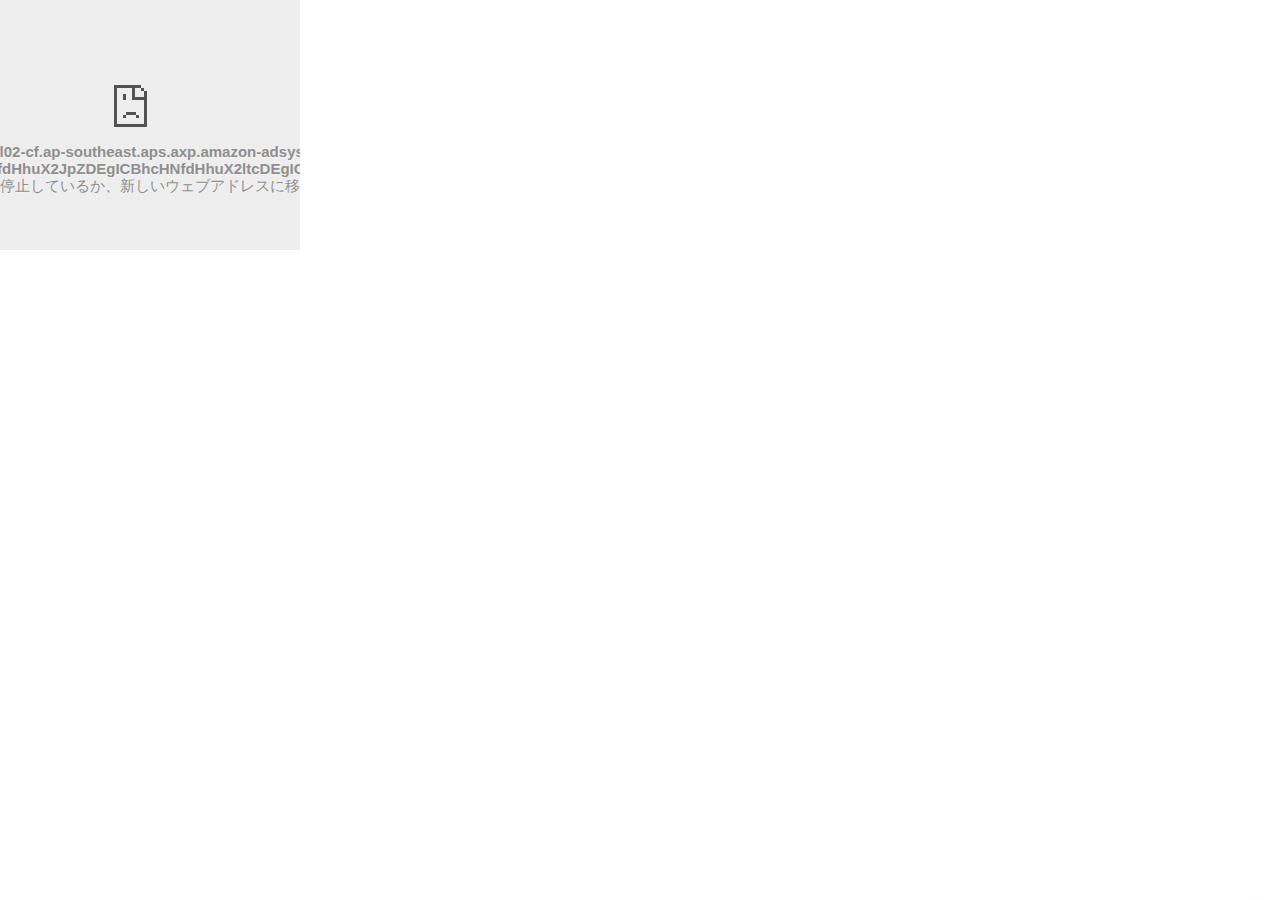
<file: 面白face_files/saved_resource(2).html>
<!DOCTYPE html>
<!-- saved from url=(0031)https://omocoro.jp/kiji/465601/ -->
<html><head><meta http-equiv="Content-Type" content="text/html; charset=UTF-8"><script>var inDapIF=true,inGptIF=true;</script><style></style></head><body leftmargin="0" topmargin="0" marginwidth="0" marginheight="0"><script>window.dicnf = {};</script><script data-jc="42" data-jc-version="r20251117" data-jc-flags="[&quot;x%278446&#39;9efotm(&amp;20067;&gt;8&amp;&gt;`dopb/%&lt;1732261!=|vqc)!7201061?&#39;9efotm(&amp;20723;&gt;:&amp;&gt;`dopb/%&lt;1245;05!=nehu`/!361&lt;&lt;101!9abk{a($16463496&amp;&lt;qqvb/%&lt;137360&gt;!=|vqcx&quot;]">(function(){'use strict';/*  Copyright The Closure Library Authors. SPDX-License-Identifier: Apache-2.0 */ var r=this||self;function aa(a){r.setTimeout(()=>{throw a;},0)};var v,w;a:{for(var ba=["CLOSURE_FLAGS"],z=r,B=0;B<ba.length;B++)if(z=z[ba[B]],z==null){w=null;break a}w=z}var ca=w&&w[748402147];v=ca!=null?ca:!0;function E(a){E[" "](a);return a}E[" "]=function(){};const da={};let F=null;let ea=void 0;function G(a,b=!1){return b&&Symbol.for&&a?Symbol.for(a):a!=null?Symbol(a):Symbol()}var H=G(),I=G("m_m",!0);const J=G("jas",!0);var fa;const ha=[];ha[J]=7;fa=Object.freeze(ha);var K={};function ia(a,b){return b===void 0?a.g!==L&&!!(2&(a.j[J]|0)):!!(2&b)&&a.g!==L}const L={};const ja=BigInt(Number.MIN_SAFE_INTEGER),ka=BigInt(Number.MAX_SAFE_INTEGER);function la(a){if(typeof a!=="boolean"){var b=typeof a;throw Error(`Expected boolean but got ${b!="object"?b:a?Array.isArray(a)?"array":b:"null"}: ${a}`);}return a};function ma(a){return a};function oa(a,b,c,d){var e=d!==void 0;d=!!d;const f=[];var g=a.length;let k,h=4294967295,m=!1;const l=!!(b&64),n=l?b&128?0:-1:void 0;b&1||(k=g&&a[g-1],k!=null&&typeof k==="object"&&k.constructor===Object?(g--,h=g):k=void 0,!l||b&128||e||(m=!0,h=(pa??ma)(h-n,n,a,k,void 0)+n));b=void 0;for(e=0;e<g;e++){let p=a[e];if(p!=null&&(p=c(p,d))!=null)if(l&&e>=h){const q=e-n;(b??(b={}))[q]=p}else f[e]=p}if(k)for(let p in k){a=k[p];if(a==null||(a=c(a,d))==null)continue;g=+p;let q;l&&!Number.isNaN(g)&&(q=g+n)< h?f[q]=a:(b??(b={}))[p]=a}b&&(m?f.push(b):f[h]=b);return f}function qa(a){switch(typeof a){case "number":return Number.isFinite(a)?a:""+a;case "bigint":return a>=ja&&a<=ka?Number(a):""+a;case "boolean":return a?1:0;case "object":if(Array.isArray(a)){const b=a[J]|0;return a.length===0&&b&1?void 0:oa(a,b,qa)}if(a!=null&&a[I]===K)return ra(a);return}return a}let pa;function ra(a){a=a.j;return oa(a,a[J]|0,qa)};function sa(a,b,c,d=0){if(a==null){var e=32;c?(a=[c],e|=128):a=[];b&&(e=e&-16760833|(b&1023)<<14)}else{if(!Array.isArray(a))throw Error("narr");e=a[J]|0;if(v&&1&e)throw Error("rfarr");2048&e&&!(2&e)&&ta();if(e&256)throw Error("farr");if(e&64)return(e|d)!==e&&(a[J]=e|d),a;if(c&&(e|=128,c!==a[0]))throw Error("mid");a:{c=a;e|=64;var f=c.length;if(f){var g=f-1;const h=c[g];if(h!=null&&typeof h==="object"&&h.constructor===Object){b=e&128?0:-1;g-=b;if(g>=1024)throw Error("pvtlmt");for(var k in h)if(f=+k, f<g)c[f+b]=h[k],delete h[k];else break;e=e&-16760833|(g&1023)<<14;break a}}if(b){k=Math.max(b,f-(e&128?0:-1));if(k>1024)throw Error("spvt");e=e&-16760833|(k&1023)<<14}}}a[J]=e|64|d;return a}function ta(){if(v)throw Error("carr");if(H!=null){var a=ea??(ea={});var b=a[H]||0;b>=5||(a[H]=b+1,a=Error(),a.__closure__error__context__984382||(a.__closure__error__context__984382={}),a.__closure__error__context__984382.severity="incident",aa(a))}};function ua(a,b){if(typeof a!=="object")return a;if(Array.isArray(a)){var c=a[J]|0;a.length===0&&c&1?a=void 0:c&2||(!b||4096&c||16&c?a=va(a,c,!1,b&&!(c&16)):(a[J]|=34,c&4&&Object.freeze(a)));return a}if(a!=null&&a[I]===K){c=a.j;const d=c[J]|0;ia(a,d)||(d&2?b=!0:!(d&32)||d&4096?b=!1:(c[J]=d|2,a.g=L,b=!0),b?(a=new a.constructor(c),a.i=L):a=va(c,d));return a}}function va(a,b,c,d){d??(d=!!(34&b));a=oa(a,b,ua,d);d=32;c&&(d|=2);b=b&16769217|d;a[J]=b;return a} function wa(a){if(a.g===L){var b=a.j;b=va(b,b[J]|0);b[J]|=2048;a.j=b;a.g=void 0;a.i=void 0;b=!0}else b=!1;if(!b&&ia(a,a.j[J]|0))throw Error();};function xa(a,b,c){wa(a);const d=a.j;ya(d,d[J]|0,b,c);return a}function ya(a,b,c,d){const e=c+-1;var f=a.length-1;if(f>=0&&e>=f){const g=a[f];if(g!=null&&typeof g==="object"&&g.constructor===Object)return g[c]=d,b}if(e<=f)return a[e]=d,b;d!==void 0&&(f=(b??(b=a[J]|0))>>14&1023||536870912,c>=f?d!=null&&(a[f+-1]={[c]:d}):a[e]=d);return b}function M(a,b,c){if(c!=null&&typeof c!=="string")throw Error();return xa(a,b,c)};var N=class{constructor(a){this.j=sa(a,void 0,void 0,2048)}toJSON(){return ra(this)}};N.prototype[I]=K;N.prototype.toString=function(){return this.j.toString()};var O=class{constructor(a,b=!1){this.key=a;this.defaultValue=b;this.valueType="boolean"}};var za=new O("45368259"),Aa=new O("45357156",!0),Ba=new O("45350890"),Ca=new O("45414892"),Da=new O("45620832"),Ea=new O("45648564"),Fa=new O("45716539",!0);const Ga=RegExp("ad\\.doubleclick\\.net/(ddm/trackimp|pcs/view)");var P=(a,b)=>a.substring(a.length-7)=="&adurl="?a.substring(0,a.length-7)+b+"&adurl=":a+b;function Ha(a,b){if(a)for(const c in a)Object.prototype.hasOwnProperty.call(a,c)&&b(a[c],c,a)};function Ia(){if(!globalThis.crypto)return Math.random();try{const a=new Uint32Array(1);globalThis.crypto.getRandomValues(a);return a[0]/65536/65536}catch(a){return Math.random()}};function Ja(a=document){return a.createElement("img")};function Q(a,b,c){typeof a.addEventListener==="function"&&a.addEventListener(b,c,!1)}function Ka(a,b,c){typeof a.removeEventListener==="function"&&a.removeEventListener(b,c,!1)};function Pa(a,b=null){Qa(a,b)}function Qa(a,b){r.google_image_requests||(r.google_image_requests=[]);const c=Ja(r.document);if(b){const d=e=>{b&&b(e);Ka(c,"load",d);Ka(c,"error",d)};Q(c,"load",d);Q(c,"error",d)}c.src=a;r.google_image_requests.push(c)};let Ra=0;function Sa(a,b=null){return b&&b.getAttribute("data-jc")===String(a)?b:document.querySelector(`[${"data-jc"}="${a}"]`)};function R(a){Ta||(Ta=new Ua);const b=Ta.g[a.key];if(a.valueType==="proto"){try{const c=JSON.parse(b);if(Array.isArray(c))return c}catch(c){}return a.defaultValue}return typeof b===typeof a.defaultValue?b:a.defaultValue}var Va=class{constructor(){this.g={}}};var Ua=class extends Va{constructor(){super();var a=Sa(Ra,document.currentScript);a=a&&a.getAttribute("data-jc-flags")||"";try{const b=JSON.parse(a)[0];a="";for(let c=0;c<b.length;c++)a+=String.fromCharCode(b.charCodeAt(c)^"\u0003\u0007\u0003\u0007\b\u0004\u0004\u0006\u0005\u0003".charCodeAt(c%10));this.g=JSON.parse(a)}catch(b){}}},Ta;var Wa=class{constructor(a,b){this.error=a;this.meta={};this.context=b.context;this.msg=b.message||"";this.id=b.id||"jserror"}};function Xa(a){let b=a.toString();a.name&&b.indexOf(a.name)==-1&&(b+=": "+a.name);a.message&&b.indexOf(a.message)==-1&&(b+=": "+a.message);if(a.stack)a:{a=a.stack;var c=b;try{a.indexOf(c)==-1&&(a=c+"\n"+a);let d;for(;a!=d;)d=a,a=a.replace(RegExp("((https?:/..*/)[^/:]*:\\d+(?:.|\n)*)\\2"),"$1");b=a.replace(RegExp("\n *","g"),"\n");break a}catch(d){b=c;break a}b=void 0}return b};const Ya=RegExp("^https?://(\\w|-)+\\.cdn\\.ampproject\\.(net|org)(\\?|/|$)");var Za=class{constructor(a,b){this.g=a;this.i=b}},$a=class{constructor(a,b){this.url=a;this.g=!!b;this.depth=null}};let T=null;function ab(){const a=r.performance;return a&&a.now&&a.timing?Math.floor(a.now()+a.timing.navigationStart):Date.now()}function bb(){const a=r.performance;return a&&a.now?a.now():null};var cb=class{constructor(a,b){var c=bb()||ab();this.label=a;this.type=b;this.value=c;this.duration=0;this.taskId=this.slotId=void 0;this.uniqueId=Math.random()}};const U=r.performance,db=!!(U&&U.mark&&U.measure&&U.clearMarks),V=function(a){let b=!1,c;return function(){b||(c=a(),b=!0);return c}}(()=>{var a;if(a=db){var b;a=window;if(T===null){T="";try{let c="";try{c=a.top.location.hash}catch(d){c=a.location.hash}c&&(T=(b=c.match(/\bdeid=([\d,]+)/))?b[1]:"")}catch(c){}}b=T;a=!!b.indexOf&&b.indexOf("1337")>=0}return a});function eb(a){a&&U&&V()&&(U.clearMarks(`goog_${a.label}_${a.uniqueId}_start`),U.clearMarks(`goog_${a.label}_${a.uniqueId}_end`))};function W(a,b){const c={};c[a]=b;return[c]}function fb(a,b,c,d,e){const f=[];Ha(a,(g,k)=>{(g=gb(g,b,c,d,e))&&f.push(`${k}=${g}`)});return f.join(b)} function gb(a,b,c,d,e){if(a==null)return"";b=b||"&";c=c||",$";typeof c==="string"&&(c=c.split(""));if(a instanceof Array){if(d||(d=0),d<c.length){const f=[];for(let g=0;g<a.length;g++)f.push(gb(a[g],b,c,d+1,e));return f.join(c[d])}}else if(typeof a==="object")return e||(e=0),e<2?encodeURIComponent(fb(a,b,c,d,e+1)):"...";return encodeURIComponent(String(a))}function hb(a){let b=1;for(const c in a.i)c.length>b&&(b=c.length);return 3997-b-a.l.length-1} function ib(a,b,c){b="https://"+b+c;let d=hb(a)-c.length;if(d<0)return"";a.g.sort((f,g)=>f-g);c=null;let e="";for(let f=0;f<a.g.length;f++){const g=a.g[f],k=a.i[g];for(let h=0;h<k.length;h++){if(!d){c=c==null?g:c;break}let m=fb(k[h],a.l,",$");if(m){m=e+m;if(d>=m.length){d-=m.length;b+=m;e=a.l;break}c=c==null?g:c}}}a="";c!=null&&(a=`${e}${"trn"}=${c}`);return b+a}var jb=class{constructor(){this.l="&";this.i={};this.m=0;this.g=[]}};const kb=RegExp("^(?:([^:/?#.]+):)?(?://(?:([^\\\\/?#]*)@)?([^\\\\/?#]*?)(?::([0-9]+))?(?=[\\\\/?#]|$))?([^?#]+)?(?:\\?([^#]*))?(?:#([\\s\\S]*))?$");function lb(a,b,c,d){const e=c.length;for(;(b=a.indexOf(c,b))>=0&&b<d;){var f=a.charCodeAt(b-1);if(f==38||f==63)if(f=a.charCodeAt(b+e),!f||f==61||f==38||f==35)return b;b+=e+1}return-1}const mb=/#|$/; function nb(a){const b=a.search(mb);let c=lb(a,0,"ase",b);if(c<0)return null;let d=a.indexOf("&",c);if(d<0||d>b)d=b;return decodeURIComponent(a.slice(c+4,d!==-1?d:0).replace(/\+/g," "))}const ob=/[?&]($|#)/; function pb(a,b){var c=a.search(mb),d=0,e;const f=[];for(;(e=lb(a,d,"nis",c))>=0;)f.push(a.substring(d,e)),d=Math.min(a.indexOf("&",e)+1||c,c);f.push(a.slice(d));a=f.join("").replace(ob,"$1");(b="nis"+(b!=null?"="+encodeURIComponent(String(b)):""))?(c=a.indexOf("#"),c<0&&(c=a.length),d=a.indexOf("?"),d<0||d>c?(d=c,e=""):e=a.substring(d+1,c),a=[a.slice(0,d),e,a.slice(c)],c=a[1],a[1]=b?c?c+"&"+b:b:c,b=a[0]+(a[1]?"?"+a[1]:"")+a[2]):b=a;return b};function qb(a,b,c,d){let e,f;try{a.g&&a.g.g?(f=a.g.start(b.toString(),3),e=c(),a.g.end(f)):e=c()}catch(g){c=!0;try{eb(f),c=a.v(b,new Wa(g,{message:Xa(g)}),void 0,d)}catch(k){a.m(217,k)}if(c)window.console?.error?.(g);else throw g;}return e}function rb(a,b,c,d){var e=X;return(...f)=>qb(e,a,()=>b.apply(c,f),d)} var tb=class{constructor(a=null){this.u=Y;this.g=a;this.i=null;this.l=!1;this.v=this.m}m(a,b,c,d,e){e=e||"jserror";let f=void 0;try{const C=new jb;var g=C;g.g.push(1);g.i[1]=W("context",a);b.error&&b.meta&&b.id||(b=new Wa(b,{message:Xa(b)}));g=b;if(g.msg){b=C;var k=g.msg.substring(0,512);b.g.push(2);b.i[2]=W("msg",k)}var h=g.meta||{};k=h;if(this.i)try{this.i(k)}catch(A){}if(d)try{d(k)}catch(A){}d=C;h=[h];d.g.push(3);d.i[3]=h;var m;if(!(m=q)){d=r;h=[];let A;k=null;do{var l=d;try{var n;if(n=!!l&&l.location.href!= null)b:{try{E(l.foo);n=!0;break b}catch(x){}n=!1}var p=n}catch{p=!1}p?(A=l.location.href,k=l.document&&l.document.referrer||null):(A=k,k=null);h.push(new $a(A||""));try{d=l.parent}catch(x){d=null}}while(d&&l!==d);for(let x=0,La=h.length-1;x<=La;++x)h[x].depth=La-x;l=r;if(l.location&&l.location.ancestorOrigins&&l.location.ancestorOrigins.length===h.length-1)for(p=1;p<h.length;++p){const x=h[p];x.url||(x.url=l.location.ancestorOrigins[p-1]||"",x.g=!0)}m=h}var q=m;let S=new $a(r.location.href,!1);m= null;const na=q.length-1;for(l=na;l>=0;--l){var t=q[l];!m&&Ya.test(t.url)&&(m=t);if(t.url&&!t.g){S=t;break}}t=null;const wb=q.length&&q[na].url;S.depth!==0&&wb&&(t=q[na]);f=new Za(S,t);if(f.i){q=C;var u=f.i.url||"";q.g.push(4);q.i[4]=W("top",u)}var D={url:f.g.url||""};if(f.g.url){const A=f.g.url.match(kb);var y=A[1],Ma=A[3],Na=A[4];u="";y&&(u+=y+":");Ma&&(u+="//",u+=Ma,Na&&(u+=":"+Na));var Oa=u}else Oa="";y=C;D=[D,{url:Oa}];y.g.push(5);y.i[5]=D;sb(this.u,e,C,this.l,c)}catch(C){try{sb(this.u,e,{context:"ecmserr", rctx:a,msg:Xa(C),url:f?.g.url??""},this.l,c)}catch(S){}}return!0}};class ub{};function sb(a,b,c,d=!1,e,f){if((d?a.g:Math.random())<(e||.01))try{let g;c instanceof jb?g=c:(g=new jb,Ha(c,(h,m)=>{var l=g;const n=l.m++;h=W(m,h);l.g.push(n);l.i[n]=h}));const k=ib(g,a.domain,a.path+b+"&");k&&(typeof f!=="undefined"?Pa(k,f):Pa(k))}catch(g){}}function vb(){var a=Y,b=window.google_srt;b>=0&&b<=1&&(a.g=b)}var xb=class{constructor(){this.domain="pagead2.googlesyndication.com";this.path="/pagead/gen_204?id=";this.g=Math.random()}};let Y,X; const Z=new class{constructor(a,b){this.i=[];this.l=b||r;let c=null;b&&(b.google_js_reporting_queue=b.google_js_reporting_queue||[],this.i=b.google_js_reporting_queue,c=b.google_measure_js_timing);this.g=V()||(c!=null?c:Math.random()<a)}start(a,b){if(!this.g)return null;a=new cb(a,b);b=`goog_${a.label}_${a.uniqueId}_start`;U&&V()&&U.mark(b);return a}end(a){if(this.g&&typeof a.value==="number"){a.duration=(bb()||ab())-a.value;var b=`goog_${a.label}_${a.uniqueId}_end`;U&&V()&&U.mark(b);!this.g||this.i.length> 2048||this.i.push(a)}}}(1,window);function yb(){window.google_measure_js_timing||(Z.g=!1,Z.i!==Z.l.google_js_reporting_queue&&(V()&&Array.prototype.forEach.call(Z.i,eb,void 0),Z.i.length=0))} (function(a){Y=a??new xb;typeof window.google_srt!=="number"&&(window.google_srt=Math.random());vb();X=new tb(Z);X.i=b=>{var c=Ra;c!==0&&(b.jc=String(c),c=(c=Sa(c,document.currentScript))&&c.getAttribute("data-jc-version")||"unknown",b.shv=c)};X.l=!0;window.document.readyState==="complete"?yb():Z.g&&Q(window,"load",()=>{yb()})})();function zb(a,b,c,d){return rb(a,b,c,d)} function Ab(a,b,c,d){var e=ub;var f="o";e.o&&e.hasOwnProperty(f)||(f=new e,e.o=f);e=[];!b.eid&&e.length&&(b.eid=e.toString());sb(Y,a,b,!0,c,d)};function Bb(a){let b;a.visibilityState?b="visibilitychange":a.mozVisibilityState?b="mozvisibilitychange":a.webkitVisibilityState&&(b="webkitvisibilitychange");return b};function Cb(){const a=window;if(a.gmaSdk||a.webkit?.messageHandlers?.getGmaViewSignals)return a;try{const b=window.parent;if(b.gmaSdk||b.webkit?.messageHandlers?.getGmaViewSignals)return b}catch(b){}return null} function Db(a,b={},c=()=>{},d=()=>{},e=200,f,g){const k=String(Math.floor(Ia()*2147483647));let h=0;const m=l=>{try{const n=typeof l.data==="object"?l.data:JSON.parse(l.data);k===n.paw_id&&(window.clearTimeout(h),window.removeEventListener("message",m),n.signal?c(n.signal):n.error&&d(n.error))}catch(n){g("paw_sigs",{msg:"postmessageError",err:n instanceof Error?n.message:"nonError",data:l.data==null?"null":l.data.length>500?l.data.substring(0,500):l.data})}};window.addEventListener("message",l=>{f(903, ()=>{m(l)})()});a.postMessage({paw_id:k,...b});h=window.setTimeout(()=>{window.removeEventListener("message",m);d("PAW GMA postmessage timed out.")},e)};function Eb(a=document){return!!a.featurePolicy?.allowedFeatures().includes("attribution-reporting")};var Fb=class extends N{};function Gb(a,b){return M(a,2,b)}function Hb(a,b){return M(a,3,b)}function Ib(a,b){return M(a,4,b)}function Jb(a,b){return M(a,5,b)}function Kb(a,b){return M(a,9,b)} function Lb(a,b){{var c=b;wa(a);const l=a.j;b=l[J]|0;if(c==null)ya(l,b,10);else{var d=c===fa?7:c[J]|0,e=d,f=!!(2&d)&&!!(4&d)||!!(256&d),g=f||Object.isFrozen(c),k=!0,h=!0;for(let n=0;n<c.length;n++){var m=c[n];f||(m=ia(m),k&&(k=!m),h&&(h=m))}f||(d=k?13:5,d=h?d&-4097:d|4096);g&&d===e||(c=[...c],e=0,d=2&b?d|2:d&-3,d&=-273);d!==e&&(c[J]=d);b=ya(l,b,10,c);2&d||!(4096&d||16&d)||(c=l,b===void 0&&(b=c[J]|0),b&32&&!(b&4096)&&(c[J]=b|4096))}}return a}function Mb(a,b){return xa(a,11,b==null?b:la(b))} function Nb(a,b){return M(a,1,b)}function Ob(a,b){return xa(a,7,b==null?b:la(b))}var Pb=class extends N{};const Qb="platform platformVersion architecture model uaFullVersion bitness fullVersionList wow64".split(" ");function Rb(){var a=window;if(typeof a.navigator?.userAgentData?.getHighEntropyValues!=="function")return null;const b=a.google_tag_data??(a.google_tag_data={});if(b.uach_promise)return b.uach_promise;a=a.navigator.userAgentData.getHighEntropyValues(Qb).then(c=>{b.uach??(b.uach=c);return c});return b.uach_promise=a} function Sb(a){return Mb(Lb(Jb(Gb(Nb(Ib(Ob(Kb(Hb(new Pb,a.architecture||""),a.bitness||""),a.mobile||!1),a.model||""),a.platform||""),a.platformVersion||""),a.uaFullVersion||""),a.fullVersionList?.map(b=>{var c=new Fb;c=M(c,1,b.brand);return M(c,2,b.version)})||[]),a.wow64||!1)}function Tb(){return Rb()?.then(a=>Sb(a))??null};class Ub{constructor(){this.promise=new Promise((a,b)=>{this.resolve=a;this.reject=b})}};window.viewReq=[];function Vb(a,b){b?(b=Ja(),b.src=a.replace("&amp;","&"),b.attributionSrc="",window.viewReq.push(b)):(b=new Image,b.src=a.replace("&amp;","&"),window.viewReq.push(b))} function Wb(a,b){var c={keepalive:!0,credentials:"include",redirect:"follow",method:"get",mode:"no-cors"};b&&(c.mode="cors","setAttributionReporting"in XMLHttpRequest.prototype?c.attributionReporting={eventSourceEligible:"true",triggerEligible:"false"}:c.headers={"Attribution-Reporting-Eligible":"event-source"});c=fetch(a,c).catch(()=>{Vb(a,b)});R(Fa)&&c instanceof Promise&&c.then(d=>{if(d instanceof Response){var e=window;const g={};if(d=d.headers.get("X-Ad-Event-Value"))try{const k=JSON.parse(d); g.revenueCurrency=k.currency;g.revenueMicros=k.value;var f=e.parent;g.googMsgType="aevi";f.postMessage(JSON.stringify(g),"*")}catch{}}})}function Xb(a,b){window.fetch?Wb(a,b):Vb(a,b)}function Yb(){const a=r.document;return new Promise(b=>{const c=Bb(a);if(c){var d=()=>{(a.prerendering?3:{visible:1,hidden:2,prerender:3,preview:4,unloaded:5,"":0}[a.visibilityState||a.webkitVisibilityState||a.mozVisibilityState||""]??0)!==3&&(Ka(a,c,d),b())};Q(a,c,d)}})}Ra=42; window.vu=a=>{var b=R(Aa)||R(Ca);const c=Cb();if(b&&c?.gmaSdk?.getViewSignals){var d=c.gmaSdk.getViewSignals();d&&!R(Ca)&&(a=P(a,"&ms="+d))}R(za)&&"__google_lidar_radf_"in window&&(a=P(a,"&avradf=1"));const e=[];d=()=>{const k=new Ub;e.push(k.promise);return k.resolve};if(R(Ea)){var f=Yb();if(f!=null){const k=d();f.then(()=>{a=P(a,"&sbtr=1");k()})}}R(Da)&&(a=P(a,"&sbtr=1"));if(R(Ba)&&(f=Tb(),f!=null)){const k=d();f.then(h=>{var m=JSON.stringify(ra(h));h=[];var l=0;for(var n=0;n<m.length;n++){var p= m.charCodeAt(n);p>255&&(h[l++]=p&255,p>>=8);h[l++]=p}m=3;m===void 0&&(m=0);if(!F)for(F={},l="ABCDEFGHIJKLMNOPQRSTUVWXYZabcdefghijklmnopqrstuvwxyz0123456789".split(""),n=["+/=","+/","-_=","-_.","-_"],p=0;p<5;p++){var q=l.concat(n[p].split(""));da[p]=q;for(var t=0;t<q.length;t++){var u=q[t];F[u]===void 0&&(F[u]=t)}}m=da[m];l=Array(Math.floor(h.length/3));n=m[64]||"";for(p=q=0;q<h.length-2;q+=3){var D=h[q],y=h[q+1];u=h[q+2];t=m[D>>2];D=m[(D&3)<<4|y>>4];y=m[(y&15)<<2|u>>6];u=m[u&63];l[p++]=t+D+y+u}t= 0;u=n;switch(h.length-q){case 2:t=h[q+1],u=m[(t&15)<<2]||n;case 1:h=h[q],l[p]=m[h>>2]+m[(h&3)<<4|t>>4]+u+n}h=l.join("");h.length>0&&(a=P(a,"&uach="+h));k()})}if(b&&c?.webkit?.messageHandlers?.getGmaViewSignals){const k=d();Db(c.webkit.messageHandlers.getGmaViewSignals,{},h=>{R(Ca)||(a=P(a,"&"+h));k()},()=>{k()},200,zb,Ab)}const g=nb(a)===(2).toString()||Ga.test(a);g&&(b=Eb(window.document)?6:5,a=pb(a,b));e.length>0?Promise.all(e).then(()=>{Xb(a,g)}):Xb(a,g)};}).call(this);</script><script>vu("https://securepubads.g.doubleclick.net/pcs/view?xai\[base64]\x26sai\[base64]\x26sig\x3dCg0ArKJSzPKEclOcMFnxEAE\x26uach_m\x3d%5BUACH%5D\x26urlfix\x3d1\x26adurl\x3d")</script><div class="GoogleActiveViewInnerContainer" id="avic_CNLDgJ3RlJEDFfbKFgUdNhUYNA" style="left:0px;top:0px;width:100%;height:100%;position:fixed;pointer-events:none;z-index:-9999;"></div><div style="display:inline" class="GoogleActiveViewElement" data-google-av-cxn="https://pagead2.googlesyndication.com/pcs/activeview?xai=AKAOjsvnBwYR4sV3JzoM9gLgAWsmj7yQ83Mqd8mak5bB_yxhZmA6MkulsLkb89l6U93O_6nYGDgsfEFJr9EEUnLz22m2LY-t7ud4TwegqF9u3Wa9N0cfwIJ6DzKmCnwjY62uOavZ1r6oewQTLBiFfsg1lQwWRU0VTFcqc3yxXfXMp-gC7EPU46NGRQjuBoY&amp;sig=Cg0ArKJSzL1pVftwJpZnEAE" data-google-av-adk="760628178" data-google-av-metadata="la=0&amp;xdi=0&amp;" data-google-av-ufs-integrator-metadata="[base64]" data-google-av-override="-1" data-google-av-dm="2" data-google-av-aid="0" data-google-av-naid="1" data-google-av-slift="" data-google-av-cpmav="" data-google-av-btr="https://securepubads.g.doubleclick.net/pcs/view?xai=[base64]&amp;sai=[base64]&amp;sig=Cg0ArKJSzLeDHOD1L-w4EAE&amp;uach_m=%5BUACH%5D&amp;urlfix=1&amp;adurl=" data-google-av-itpl="19" data-google-av-rs="4" data-google-av-flags="[&quot;x%278440&#39;9efotm(&amp;753374%2bejvf/%27844&gt;&#39;9wuvb$&amp;56533&gt;!=|vqc)!273794&amp;&lt;qqvb/%&lt;1735020!=nehu`/!364=5051!9abk{a($160210:3&amp;&lt;cbotf+*0150034:%2bejvf/%72;17613!=efdwa*&#39;76463;21$?ebkpb$&amp;0366717&gt;*&gt;bgipf+!3=712363%9aihwc)!7202&lt;217&#39;9efotm(&amp;20061;48&amp;&gt;`dopb/%&lt;1707200!=8(&amp;2005575?&amp;&gt;`dopb/%&lt;170642?!=|vqc)!7201;=50&#39;9wuvb$&amp;03641654*&gt;bgipf+!3=731103%9aihwc)!7200?073&#39;9efotm(&amp;2004?51;&amp;&gt;`dopb/%&lt;17&gt;474&gt;!=nehu`/!36406412!9abk{a($167745;=&amp;&lt;cbotf+*01254133%2pvs`/!36383624!9abk{a($167574&gt;7&amp;&lt;qqvb/%&lt;104=460!=nehu`/!363;42&gt;7!9abk{a($1656;3?&lt;&amp;&lt;cbotf+*01011776%2bejvf/%72&gt;17266!=efdwa*&#39;7616?=&lt;=$?ebkpb$&amp;0335225&gt;*&gt;bgipf+!3=340764%94&gt;44653/%72?66?&lt;2!=efdwa*&#39;7600?=7=$?2~&quot;]"><script>var amzn_win=window,amzn_c=5,amzn_x=0;while(amzn_x<amzn_c){amzn_win=amzn_win.parent;if(amzn_win.apstag)try{amzn_win.apstag.renderImp(document,"JMZmRQUZ_AnkfTGid9eDhSwAAAGaygDq8QUAAAJYAQBhcHNfdHhuX2JpZDEgICBhcHNfdHhuX2ltcDEgICDq5QPW");amzn_x=amzn_c}catch(e){}amzn_x++};</script></div><script id="googleActiveViewDisplayScript" src="https://pagead2.googlesyndication.com/pagead/managed/js/activeview/current/ufs_web_display.js"></script><script type="text/javascript">osdlfm();</script><div style="bottom:0;right:0;width:100px;height:100px;background:initial !important;position:absolute !important;max-width:100% !important;max-height:100% !important;pointer-events:none !important;image-rendering:pixelated !important;z-index:2147483647;background-image:url(&#39;[data-uri]&#39;) !important;"></div><script data-jc="103" data-jc-version="r20251117" data-jcp-base_url="https://googleads.g.doubleclick.net/pagead/conversion/?ai=&amp;sigh=BpnfxIaauQU" data-jcp-cpu_label="heavy_ad_intervention_cpu" data-jcp-net_label="heavy_ad_intervention_network">(function(){'use strict';const c=function(a,b=null){return b&&b.getAttribute("data-jc")===String(a)?b:document.querySelector(`[${"data-jc"}="${a}"]`)}(103,document.currentScript);if(c==null)throw Error("JSC not found 103");const f={},g=c.attributes;for(let a=g.length-1;a>=0;a--){const b=g[a].name;b.indexOf("data-jcp-")===0&&(f[b.substring(9)]=g[a].value)} (function(a,b,h){var d=window;a&&b&&h&&d.ReportingObserver&&d.fetch&&(new d.ReportingObserver((e,k)=>{e=e[0];e?.body?.id==="HeavyAdIntervention"&&(d.fetch(`${a}&label=${(e.body.message?.indexOf("network")||0)>0?h:b}`,{keepalive:!0,method:"get",mode:"no-cors"}),k.disconnect())},{types:["intervention"],buffered:!0})).observe()})(f.base_url,f.cpu_label,f.net_label);}).call(this);</script><iframe frameborder="0" marginheight="0" marginwidth="0" scrolling="no" id="amznad388679" sandbox="allow-forms allow-pointer-lock allow-popups allow-popups-to-escape-sandbox allow-same-origin allow-scripts allow-top-navigation-by-user-activation" src="./admi(1).html" style="margin-top: 0px; margin-left: 0px; width: 300px; height: 250px;"></iframe><script type="text/javascript" async="" src="https://c.amazon-adsystem.com/bao-csm/direct/csm_othersv6.js"></script></body></html>
</file>
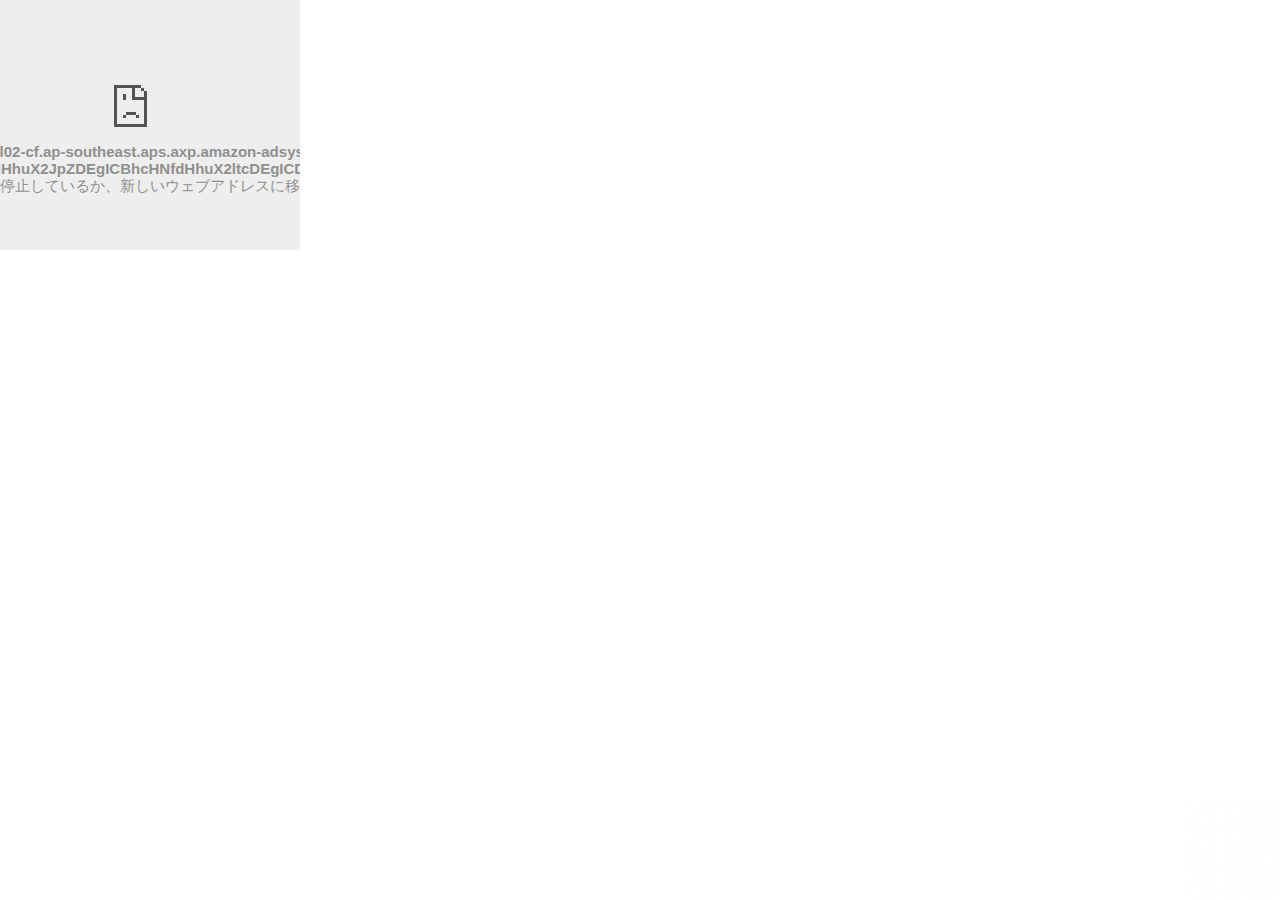
<file: 面白face_files/saved_resource(3).html>
<!DOCTYPE html>
<!-- saved from url=(0031)https://omocoro.jp/kiji/465601/ -->
<html><head><meta http-equiv="Content-Type" content="text/html; charset=UTF-8"><script>var inDapIF=true,inGptIF=true;</script><style></style></head><body leftmargin="0" topmargin="0" marginwidth="0" marginheight="0"><script>window.dicnf = {};</script><script data-jc="42" data-jc-version="r20251117" data-jc-flags="[&quot;x%278446&#39;9efotm(&amp;20067;&gt;8&amp;&gt;`dopb/%&lt;1732261!=|vqc)!7201061?&#39;9efotm(&amp;20723;&gt;:&amp;&gt;`dopb/%&lt;1245;05!=nehu`/!361&lt;&lt;101!9abk{a($16463496&amp;&lt;qqvb/%&lt;137360&gt;!=|vqcx&quot;]">(function(){'use strict';/*  Copyright The Closure Library Authors. SPDX-License-Identifier: Apache-2.0 */ var r=this||self;function aa(a){r.setTimeout(()=>{throw a;},0)};var v,w;a:{for(var ba=["CLOSURE_FLAGS"],z=r,B=0;B<ba.length;B++)if(z=z[ba[B]],z==null){w=null;break a}w=z}var ca=w&&w[748402147];v=ca!=null?ca:!0;function E(a){E[" "](a);return a}E[" "]=function(){};const da={};let F=null;let ea=void 0;function G(a,b=!1){return b&&Symbol.for&&a?Symbol.for(a):a!=null?Symbol(a):Symbol()}var H=G(),I=G("m_m",!0);const J=G("jas",!0);var fa;const ha=[];ha[J]=7;fa=Object.freeze(ha);var K={};function ia(a,b){return b===void 0?a.g!==L&&!!(2&(a.j[J]|0)):!!(2&b)&&a.g!==L}const L={};const ja=BigInt(Number.MIN_SAFE_INTEGER),ka=BigInt(Number.MAX_SAFE_INTEGER);function la(a){if(typeof a!=="boolean"){var b=typeof a;throw Error(`Expected boolean but got ${b!="object"?b:a?Array.isArray(a)?"array":b:"null"}: ${a}`);}return a};function ma(a){return a};function oa(a,b,c,d){var e=d!==void 0;d=!!d;const f=[];var g=a.length;let k,h=4294967295,m=!1;const l=!!(b&64),n=l?b&128?0:-1:void 0;b&1||(k=g&&a[g-1],k!=null&&typeof k==="object"&&k.constructor===Object?(g--,h=g):k=void 0,!l||b&128||e||(m=!0,h=(pa??ma)(h-n,n,a,k,void 0)+n));b=void 0;for(e=0;e<g;e++){let p=a[e];if(p!=null&&(p=c(p,d))!=null)if(l&&e>=h){const q=e-n;(b??(b={}))[q]=p}else f[e]=p}if(k)for(let p in k){a=k[p];if(a==null||(a=c(a,d))==null)continue;g=+p;let q;l&&!Number.isNaN(g)&&(q=g+n)< h?f[q]=a:(b??(b={}))[p]=a}b&&(m?f.push(b):f[h]=b);return f}function qa(a){switch(typeof a){case "number":return Number.isFinite(a)?a:""+a;case "bigint":return a>=ja&&a<=ka?Number(a):""+a;case "boolean":return a?1:0;case "object":if(Array.isArray(a)){const b=a[J]|0;return a.length===0&&b&1?void 0:oa(a,b,qa)}if(a!=null&&a[I]===K)return ra(a);return}return a}let pa;function ra(a){a=a.j;return oa(a,a[J]|0,qa)};function sa(a,b,c,d=0){if(a==null){var e=32;c?(a=[c],e|=128):a=[];b&&(e=e&-16760833|(b&1023)<<14)}else{if(!Array.isArray(a))throw Error("narr");e=a[J]|0;if(v&&1&e)throw Error("rfarr");2048&e&&!(2&e)&&ta();if(e&256)throw Error("farr");if(e&64)return(e|d)!==e&&(a[J]=e|d),a;if(c&&(e|=128,c!==a[0]))throw Error("mid");a:{c=a;e|=64;var f=c.length;if(f){var g=f-1;const h=c[g];if(h!=null&&typeof h==="object"&&h.constructor===Object){b=e&128?0:-1;g-=b;if(g>=1024)throw Error("pvtlmt");for(var k in h)if(f=+k, f<g)c[f+b]=h[k],delete h[k];else break;e=e&-16760833|(g&1023)<<14;break a}}if(b){k=Math.max(b,f-(e&128?0:-1));if(k>1024)throw Error("spvt");e=e&-16760833|(k&1023)<<14}}}a[J]=e|64|d;return a}function ta(){if(v)throw Error("carr");if(H!=null){var a=ea??(ea={});var b=a[H]||0;b>=5||(a[H]=b+1,a=Error(),a.__closure__error__context__984382||(a.__closure__error__context__984382={}),a.__closure__error__context__984382.severity="incident",aa(a))}};function ua(a,b){if(typeof a!=="object")return a;if(Array.isArray(a)){var c=a[J]|0;a.length===0&&c&1?a=void 0:c&2||(!b||4096&c||16&c?a=va(a,c,!1,b&&!(c&16)):(a[J]|=34,c&4&&Object.freeze(a)));return a}if(a!=null&&a[I]===K){c=a.j;const d=c[J]|0;ia(a,d)||(d&2?b=!0:!(d&32)||d&4096?b=!1:(c[J]=d|2,a.g=L,b=!0),b?(a=new a.constructor(c),a.i=L):a=va(c,d));return a}}function va(a,b,c,d){d??(d=!!(34&b));a=oa(a,b,ua,d);d=32;c&&(d|=2);b=b&16769217|d;a[J]=b;return a} function wa(a){if(a.g===L){var b=a.j;b=va(b,b[J]|0);b[J]|=2048;a.j=b;a.g=void 0;a.i=void 0;b=!0}else b=!1;if(!b&&ia(a,a.j[J]|0))throw Error();};function xa(a,b,c){wa(a);const d=a.j;ya(d,d[J]|0,b,c);return a}function ya(a,b,c,d){const e=c+-1;var f=a.length-1;if(f>=0&&e>=f){const g=a[f];if(g!=null&&typeof g==="object"&&g.constructor===Object)return g[c]=d,b}if(e<=f)return a[e]=d,b;d!==void 0&&(f=(b??(b=a[J]|0))>>14&1023||536870912,c>=f?d!=null&&(a[f+-1]={[c]:d}):a[e]=d);return b}function M(a,b,c){if(c!=null&&typeof c!=="string")throw Error();return xa(a,b,c)};var N=class{constructor(a){this.j=sa(a,void 0,void 0,2048)}toJSON(){return ra(this)}};N.prototype[I]=K;N.prototype.toString=function(){return this.j.toString()};var O=class{constructor(a,b=!1){this.key=a;this.defaultValue=b;this.valueType="boolean"}};var za=new O("45368259"),Aa=new O("45357156",!0),Ba=new O("45350890"),Ca=new O("45414892"),Da=new O("45620832"),Ea=new O("45648564"),Fa=new O("45716539",!0);const Ga=RegExp("ad\\.doubleclick\\.net/(ddm/trackimp|pcs/view)");var P=(a,b)=>a.substring(a.length-7)=="&adurl="?a.substring(0,a.length-7)+b+"&adurl=":a+b;function Ha(a,b){if(a)for(const c in a)Object.prototype.hasOwnProperty.call(a,c)&&b(a[c],c,a)};function Ia(){if(!globalThis.crypto)return Math.random();try{const a=new Uint32Array(1);globalThis.crypto.getRandomValues(a);return a[0]/65536/65536}catch(a){return Math.random()}};function Ja(a=document){return a.createElement("img")};function Q(a,b,c){typeof a.addEventListener==="function"&&a.addEventListener(b,c,!1)}function Ka(a,b,c){typeof a.removeEventListener==="function"&&a.removeEventListener(b,c,!1)};function Pa(a,b=null){Qa(a,b)}function Qa(a,b){r.google_image_requests||(r.google_image_requests=[]);const c=Ja(r.document);if(b){const d=e=>{b&&b(e);Ka(c,"load",d);Ka(c,"error",d)};Q(c,"load",d);Q(c,"error",d)}c.src=a;r.google_image_requests.push(c)};let Ra=0;function Sa(a,b=null){return b&&b.getAttribute("data-jc")===String(a)?b:document.querySelector(`[${"data-jc"}="${a}"]`)};function R(a){Ta||(Ta=new Ua);const b=Ta.g[a.key];if(a.valueType==="proto"){try{const c=JSON.parse(b);if(Array.isArray(c))return c}catch(c){}return a.defaultValue}return typeof b===typeof a.defaultValue?b:a.defaultValue}var Va=class{constructor(){this.g={}}};var Ua=class extends Va{constructor(){super();var a=Sa(Ra,document.currentScript);a=a&&a.getAttribute("data-jc-flags")||"";try{const b=JSON.parse(a)[0];a="";for(let c=0;c<b.length;c++)a+=String.fromCharCode(b.charCodeAt(c)^"\u0003\u0007\u0003\u0007\b\u0004\u0004\u0006\u0005\u0003".charCodeAt(c%10));this.g=JSON.parse(a)}catch(b){}}},Ta;var Wa=class{constructor(a,b){this.error=a;this.meta={};this.context=b.context;this.msg=b.message||"";this.id=b.id||"jserror"}};function Xa(a){let b=a.toString();a.name&&b.indexOf(a.name)==-1&&(b+=": "+a.name);a.message&&b.indexOf(a.message)==-1&&(b+=": "+a.message);if(a.stack)a:{a=a.stack;var c=b;try{a.indexOf(c)==-1&&(a=c+"\n"+a);let d;for(;a!=d;)d=a,a=a.replace(RegExp("((https?:/..*/)[^/:]*:\\d+(?:.|\n)*)\\2"),"$1");b=a.replace(RegExp("\n *","g"),"\n");break a}catch(d){b=c;break a}b=void 0}return b};const Ya=RegExp("^https?://(\\w|-)+\\.cdn\\.ampproject\\.(net|org)(\\?|/|$)");var Za=class{constructor(a,b){this.g=a;this.i=b}},$a=class{constructor(a,b){this.url=a;this.g=!!b;this.depth=null}};let T=null;function ab(){const a=r.performance;return a&&a.now&&a.timing?Math.floor(a.now()+a.timing.navigationStart):Date.now()}function bb(){const a=r.performance;return a&&a.now?a.now():null};var cb=class{constructor(a,b){var c=bb()||ab();this.label=a;this.type=b;this.value=c;this.duration=0;this.taskId=this.slotId=void 0;this.uniqueId=Math.random()}};const U=r.performance,db=!!(U&&U.mark&&U.measure&&U.clearMarks),V=function(a){let b=!1,c;return function(){b||(c=a(),b=!0);return c}}(()=>{var a;if(a=db){var b;a=window;if(T===null){T="";try{let c="";try{c=a.top.location.hash}catch(d){c=a.location.hash}c&&(T=(b=c.match(/\bdeid=([\d,]+)/))?b[1]:"")}catch(c){}}b=T;a=!!b.indexOf&&b.indexOf("1337")>=0}return a});function eb(a){a&&U&&V()&&(U.clearMarks(`goog_${a.label}_${a.uniqueId}_start`),U.clearMarks(`goog_${a.label}_${a.uniqueId}_end`))};function W(a,b){const c={};c[a]=b;return[c]}function fb(a,b,c,d,e){const f=[];Ha(a,(g,k)=>{(g=gb(g,b,c,d,e))&&f.push(`${k}=${g}`)});return f.join(b)} function gb(a,b,c,d,e){if(a==null)return"";b=b||"&";c=c||",$";typeof c==="string"&&(c=c.split(""));if(a instanceof Array){if(d||(d=0),d<c.length){const f=[];for(let g=0;g<a.length;g++)f.push(gb(a[g],b,c,d+1,e));return f.join(c[d])}}else if(typeof a==="object")return e||(e=0),e<2?encodeURIComponent(fb(a,b,c,d,e+1)):"...";return encodeURIComponent(String(a))}function hb(a){let b=1;for(const c in a.i)c.length>b&&(b=c.length);return 3997-b-a.l.length-1} function ib(a,b,c){b="https://"+b+c;let d=hb(a)-c.length;if(d<0)return"";a.g.sort((f,g)=>f-g);c=null;let e="";for(let f=0;f<a.g.length;f++){const g=a.g[f],k=a.i[g];for(let h=0;h<k.length;h++){if(!d){c=c==null?g:c;break}let m=fb(k[h],a.l,",$");if(m){m=e+m;if(d>=m.length){d-=m.length;b+=m;e=a.l;break}c=c==null?g:c}}}a="";c!=null&&(a=`${e}${"trn"}=${c}`);return b+a}var jb=class{constructor(){this.l="&";this.i={};this.m=0;this.g=[]}};const kb=RegExp("^(?:([^:/?#.]+):)?(?://(?:([^\\\\/?#]*)@)?([^\\\\/?#]*?)(?::([0-9]+))?(?=[\\\\/?#]|$))?([^?#]+)?(?:\\?([^#]*))?(?:#([\\s\\S]*))?$");function lb(a,b,c,d){const e=c.length;for(;(b=a.indexOf(c,b))>=0&&b<d;){var f=a.charCodeAt(b-1);if(f==38||f==63)if(f=a.charCodeAt(b+e),!f||f==61||f==38||f==35)return b;b+=e+1}return-1}const mb=/#|$/; function nb(a){const b=a.search(mb);let c=lb(a,0,"ase",b);if(c<0)return null;let d=a.indexOf("&",c);if(d<0||d>b)d=b;return decodeURIComponent(a.slice(c+4,d!==-1?d:0).replace(/\+/g," "))}const ob=/[?&]($|#)/; function pb(a,b){var c=a.search(mb),d=0,e;const f=[];for(;(e=lb(a,d,"nis",c))>=0;)f.push(a.substring(d,e)),d=Math.min(a.indexOf("&",e)+1||c,c);f.push(a.slice(d));a=f.join("").replace(ob,"$1");(b="nis"+(b!=null?"="+encodeURIComponent(String(b)):""))?(c=a.indexOf("#"),c<0&&(c=a.length),d=a.indexOf("?"),d<0||d>c?(d=c,e=""):e=a.substring(d+1,c),a=[a.slice(0,d),e,a.slice(c)],c=a[1],a[1]=b?c?c+"&"+b:b:c,b=a[0]+(a[1]?"?"+a[1]:"")+a[2]):b=a;return b};function qb(a,b,c,d){let e,f;try{a.g&&a.g.g?(f=a.g.start(b.toString(),3),e=c(),a.g.end(f)):e=c()}catch(g){c=!0;try{eb(f),c=a.v(b,new Wa(g,{message:Xa(g)}),void 0,d)}catch(k){a.m(217,k)}if(c)window.console?.error?.(g);else throw g;}return e}function rb(a,b,c,d){var e=X;return(...f)=>qb(e,a,()=>b.apply(c,f),d)} var tb=class{constructor(a=null){this.u=Y;this.g=a;this.i=null;this.l=!1;this.v=this.m}m(a,b,c,d,e){e=e||"jserror";let f=void 0;try{const C=new jb;var g=C;g.g.push(1);g.i[1]=W("context",a);b.error&&b.meta&&b.id||(b=new Wa(b,{message:Xa(b)}));g=b;if(g.msg){b=C;var k=g.msg.substring(0,512);b.g.push(2);b.i[2]=W("msg",k)}var h=g.meta||{};k=h;if(this.i)try{this.i(k)}catch(A){}if(d)try{d(k)}catch(A){}d=C;h=[h];d.g.push(3);d.i[3]=h;var m;if(!(m=q)){d=r;h=[];let A;k=null;do{var l=d;try{var n;if(n=!!l&&l.location.href!= null)b:{try{E(l.foo);n=!0;break b}catch(x){}n=!1}var p=n}catch{p=!1}p?(A=l.location.href,k=l.document&&l.document.referrer||null):(A=k,k=null);h.push(new $a(A||""));try{d=l.parent}catch(x){d=null}}while(d&&l!==d);for(let x=0,La=h.length-1;x<=La;++x)h[x].depth=La-x;l=r;if(l.location&&l.location.ancestorOrigins&&l.location.ancestorOrigins.length===h.length-1)for(p=1;p<h.length;++p){const x=h[p];x.url||(x.url=l.location.ancestorOrigins[p-1]||"",x.g=!0)}m=h}var q=m;let S=new $a(r.location.href,!1);m= null;const na=q.length-1;for(l=na;l>=0;--l){var t=q[l];!m&&Ya.test(t.url)&&(m=t);if(t.url&&!t.g){S=t;break}}t=null;const wb=q.length&&q[na].url;S.depth!==0&&wb&&(t=q[na]);f=new Za(S,t);if(f.i){q=C;var u=f.i.url||"";q.g.push(4);q.i[4]=W("top",u)}var D={url:f.g.url||""};if(f.g.url){const A=f.g.url.match(kb);var y=A[1],Ma=A[3],Na=A[4];u="";y&&(u+=y+":");Ma&&(u+="//",u+=Ma,Na&&(u+=":"+Na));var Oa=u}else Oa="";y=C;D=[D,{url:Oa}];y.g.push(5);y.i[5]=D;sb(this.u,e,C,this.l,c)}catch(C){try{sb(this.u,e,{context:"ecmserr", rctx:a,msg:Xa(C),url:f?.g.url??""},this.l,c)}catch(S){}}return!0}};class ub{};function sb(a,b,c,d=!1,e,f){if((d?a.g:Math.random())<(e||.01))try{let g;c instanceof jb?g=c:(g=new jb,Ha(c,(h,m)=>{var l=g;const n=l.m++;h=W(m,h);l.g.push(n);l.i[n]=h}));const k=ib(g,a.domain,a.path+b+"&");k&&(typeof f!=="undefined"?Pa(k,f):Pa(k))}catch(g){}}function vb(){var a=Y,b=window.google_srt;b>=0&&b<=1&&(a.g=b)}var xb=class{constructor(){this.domain="pagead2.googlesyndication.com";this.path="/pagead/gen_204?id=";this.g=Math.random()}};let Y,X; const Z=new class{constructor(a,b){this.i=[];this.l=b||r;let c=null;b&&(b.google_js_reporting_queue=b.google_js_reporting_queue||[],this.i=b.google_js_reporting_queue,c=b.google_measure_js_timing);this.g=V()||(c!=null?c:Math.random()<a)}start(a,b){if(!this.g)return null;a=new cb(a,b);b=`goog_${a.label}_${a.uniqueId}_start`;U&&V()&&U.mark(b);return a}end(a){if(this.g&&typeof a.value==="number"){a.duration=(bb()||ab())-a.value;var b=`goog_${a.label}_${a.uniqueId}_end`;U&&V()&&U.mark(b);!this.g||this.i.length> 2048||this.i.push(a)}}}(1,window);function yb(){window.google_measure_js_timing||(Z.g=!1,Z.i!==Z.l.google_js_reporting_queue&&(V()&&Array.prototype.forEach.call(Z.i,eb,void 0),Z.i.length=0))} (function(a){Y=a??new xb;typeof window.google_srt!=="number"&&(window.google_srt=Math.random());vb();X=new tb(Z);X.i=b=>{var c=Ra;c!==0&&(b.jc=String(c),c=(c=Sa(c,document.currentScript))&&c.getAttribute("data-jc-version")||"unknown",b.shv=c)};X.l=!0;window.document.readyState==="complete"?yb():Z.g&&Q(window,"load",()=>{yb()})})();function zb(a,b,c,d){return rb(a,b,c,d)} function Ab(a,b,c,d){var e=ub;var f="o";e.o&&e.hasOwnProperty(f)||(f=new e,e.o=f);e=[];!b.eid&&e.length&&(b.eid=e.toString());sb(Y,a,b,!0,c,d)};function Bb(a){let b;a.visibilityState?b="visibilitychange":a.mozVisibilityState?b="mozvisibilitychange":a.webkitVisibilityState&&(b="webkitvisibilitychange");return b};function Cb(){const a=window;if(a.gmaSdk||a.webkit?.messageHandlers?.getGmaViewSignals)return a;try{const b=window.parent;if(b.gmaSdk||b.webkit?.messageHandlers?.getGmaViewSignals)return b}catch(b){}return null} function Db(a,b={},c=()=>{},d=()=>{},e=200,f,g){const k=String(Math.floor(Ia()*2147483647));let h=0;const m=l=>{try{const n=typeof l.data==="object"?l.data:JSON.parse(l.data);k===n.paw_id&&(window.clearTimeout(h),window.removeEventListener("message",m),n.signal?c(n.signal):n.error&&d(n.error))}catch(n){g("paw_sigs",{msg:"postmessageError",err:n instanceof Error?n.message:"nonError",data:l.data==null?"null":l.data.length>500?l.data.substring(0,500):l.data})}};window.addEventListener("message",l=>{f(903, ()=>{m(l)})()});a.postMessage({paw_id:k,...b});h=window.setTimeout(()=>{window.removeEventListener("message",m);d("PAW GMA postmessage timed out.")},e)};function Eb(a=document){return!!a.featurePolicy?.allowedFeatures().includes("attribution-reporting")};var Fb=class extends N{};function Gb(a,b){return M(a,2,b)}function Hb(a,b){return M(a,3,b)}function Ib(a,b){return M(a,4,b)}function Jb(a,b){return M(a,5,b)}function Kb(a,b){return M(a,9,b)} function Lb(a,b){{var c=b;wa(a);const l=a.j;b=l[J]|0;if(c==null)ya(l,b,10);else{var d=c===fa?7:c[J]|0,e=d,f=!!(2&d)&&!!(4&d)||!!(256&d),g=f||Object.isFrozen(c),k=!0,h=!0;for(let n=0;n<c.length;n++){var m=c[n];f||(m=ia(m),k&&(k=!m),h&&(h=m))}f||(d=k?13:5,d=h?d&-4097:d|4096);g&&d===e||(c=[...c],e=0,d=2&b?d|2:d&-3,d&=-273);d!==e&&(c[J]=d);b=ya(l,b,10,c);2&d||!(4096&d||16&d)||(c=l,b===void 0&&(b=c[J]|0),b&32&&!(b&4096)&&(c[J]=b|4096))}}return a}function Mb(a,b){return xa(a,11,b==null?b:la(b))} function Nb(a,b){return M(a,1,b)}function Ob(a,b){return xa(a,7,b==null?b:la(b))}var Pb=class extends N{};const Qb="platform platformVersion architecture model uaFullVersion bitness fullVersionList wow64".split(" ");function Rb(){var a=window;if(typeof a.navigator?.userAgentData?.getHighEntropyValues!=="function")return null;const b=a.google_tag_data??(a.google_tag_data={});if(b.uach_promise)return b.uach_promise;a=a.navigator.userAgentData.getHighEntropyValues(Qb).then(c=>{b.uach??(b.uach=c);return c});return b.uach_promise=a} function Sb(a){return Mb(Lb(Jb(Gb(Nb(Ib(Ob(Kb(Hb(new Pb,a.architecture||""),a.bitness||""),a.mobile||!1),a.model||""),a.platform||""),a.platformVersion||""),a.uaFullVersion||""),a.fullVersionList?.map(b=>{var c=new Fb;c=M(c,1,b.brand);return M(c,2,b.version)})||[]),a.wow64||!1)}function Tb(){return Rb()?.then(a=>Sb(a))??null};class Ub{constructor(){this.promise=new Promise((a,b)=>{this.resolve=a;this.reject=b})}};window.viewReq=[];function Vb(a,b){b?(b=Ja(),b.src=a.replace("&amp;","&"),b.attributionSrc="",window.viewReq.push(b)):(b=new Image,b.src=a.replace("&amp;","&"),window.viewReq.push(b))} function Wb(a,b){var c={keepalive:!0,credentials:"include",redirect:"follow",method:"get",mode:"no-cors"};b&&(c.mode="cors","setAttributionReporting"in XMLHttpRequest.prototype?c.attributionReporting={eventSourceEligible:"true",triggerEligible:"false"}:c.headers={"Attribution-Reporting-Eligible":"event-source"});c=fetch(a,c).catch(()=>{Vb(a,b)});R(Fa)&&c instanceof Promise&&c.then(d=>{if(d instanceof Response){var e=window;const g={};if(d=d.headers.get("X-Ad-Event-Value"))try{const k=JSON.parse(d); g.revenueCurrency=k.currency;g.revenueMicros=k.value;var f=e.parent;g.googMsgType="aevi";f.postMessage(JSON.stringify(g),"*")}catch{}}})}function Xb(a,b){window.fetch?Wb(a,b):Vb(a,b)}function Yb(){const a=r.document;return new Promise(b=>{const c=Bb(a);if(c){var d=()=>{(a.prerendering?3:{visible:1,hidden:2,prerender:3,preview:4,unloaded:5,"":0}[a.visibilityState||a.webkitVisibilityState||a.mozVisibilityState||""]??0)!==3&&(Ka(a,c,d),b())};Q(a,c,d)}})}Ra=42; window.vu=a=>{var b=R(Aa)||R(Ca);const c=Cb();if(b&&c?.gmaSdk?.getViewSignals){var d=c.gmaSdk.getViewSignals();d&&!R(Ca)&&(a=P(a,"&ms="+d))}R(za)&&"__google_lidar_radf_"in window&&(a=P(a,"&avradf=1"));const e=[];d=()=>{const k=new Ub;e.push(k.promise);return k.resolve};if(R(Ea)){var f=Yb();if(f!=null){const k=d();f.then(()=>{a=P(a,"&sbtr=1");k()})}}R(Da)&&(a=P(a,"&sbtr=1"));if(R(Ba)&&(f=Tb(),f!=null)){const k=d();f.then(h=>{var m=JSON.stringify(ra(h));h=[];var l=0;for(var n=0;n<m.length;n++){var p= m.charCodeAt(n);p>255&&(h[l++]=p&255,p>>=8);h[l++]=p}m=3;m===void 0&&(m=0);if(!F)for(F={},l="ABCDEFGHIJKLMNOPQRSTUVWXYZabcdefghijklmnopqrstuvwxyz0123456789".split(""),n=["+/=","+/","-_=","-_.","-_"],p=0;p<5;p++){var q=l.concat(n[p].split(""));da[p]=q;for(var t=0;t<q.length;t++){var u=q[t];F[u]===void 0&&(F[u]=t)}}m=da[m];l=Array(Math.floor(h.length/3));n=m[64]||"";for(p=q=0;q<h.length-2;q+=3){var D=h[q],y=h[q+1];u=h[q+2];t=m[D>>2];D=m[(D&3)<<4|y>>4];y=m[(y&15)<<2|u>>6];u=m[u&63];l[p++]=t+D+y+u}t= 0;u=n;switch(h.length-q){case 2:t=h[q+1],u=m[(t&15)<<2]||n;case 1:h=h[q],l[p]=m[h>>2]+m[(h&3)<<4|t>>4]+u+n}h=l.join("");h.length>0&&(a=P(a,"&uach="+h));k()})}if(b&&c?.webkit?.messageHandlers?.getGmaViewSignals){const k=d();Db(c.webkit.messageHandlers.getGmaViewSignals,{},h=>{R(Ca)||(a=P(a,"&"+h));k()},()=>{k()},200,zb,Ab)}const g=nb(a)===(2).toString()||Ga.test(a);g&&(b=Eb(window.document)?6:5,a=pb(a,b));e.length>0?Promise.all(e).then(()=>{Xb(a,g)}):Xb(a,g)};}).call(this);</script><script>vu("https://securepubads.g.doubleclick.net/pcs/view?xai\[base64]\x26sai\[base64]\x26sig\x3dCg0ArKJSzFn3cdE9_uaJEAE\x26uach_m\x3d%5BUACH%5D\x26urlfix\x3d1\x26adurl\x3d")</script><div class="GoogleActiveViewInnerContainer" id="avic_CNPDgJ3RlJEDFfbKFgUdNhUYNA" style="left:0px;top:0px;width:100%;height:100%;position:fixed;pointer-events:none;z-index:-9999;"></div><div style="display:inline" class="GoogleActiveViewElement" data-google-av-cxn="https://pagead2.googlesyndication.com/pcs/activeview?xai=AKAOjsvI2vPeClESdGTQ2-LBWORHW4coSaAI4AhtZopdNcFEmuxWn_v8HbRy6nNPbGZQUZA96CgxYXhUfCEbwmT-SiQ-QDfTbzYp_KB2d9KeO42-n7K_2lNgaU9VpfXGnkkiqXtCqqyVEeK8zG7L1yTg2gFNnJ0d9Biz5GxIli3MOAIRw8-XZIasn8ivaWE&amp;sig=Cg0ArKJSzL1RsW9BYsTmEAE" data-google-av-adk="1865942340" data-google-av-metadata="la=0&amp;xdi=0&amp;" data-google-av-ufs-integrator-metadata="[base64]" data-google-av-override="-1" data-google-av-dm="2" data-google-av-aid="0" data-google-av-naid="1" data-google-av-slift="" data-google-av-cpmav="" data-google-av-btr="https://securepubads.g.doubleclick.net/pcs/view?xai=[base64]&amp;sai=[base64]&amp;sig=Cg0ArKJSzOtOLYzhaTHwEAE&amp;uach_m=%5BUACH%5D&amp;urlfix=1&amp;adurl=" data-google-av-itpl="19" data-google-av-rs="4" data-google-av-flags="[&quot;x%278440&#39;9efotm(&amp;753374%2bejvf/%27844&gt;&#39;9wuvb$&amp;56533&gt;!=|vqc)!273794&amp;&lt;qqvb/%&lt;1735020!=nehu`/!364=5051!9abk{a($160210:3&amp;&lt;cbotf+*0150034:%2bejvf/%72;17613!=efdwa*&#39;76463;21$?ebkpb$&amp;0366717&gt;*&gt;bgipf+!3=712363%9aihwc)!7202&lt;217&#39;9efotm(&amp;20061;48&amp;&gt;`dopb/%&lt;1707200!=8(&amp;2005575?&amp;&gt;`dopb/%&lt;170642?!=|vqc)!7201;=50&#39;9wuvb$&amp;03641654*&gt;bgipf+!3=731103%9aihwc)!7200?073&#39;9efotm(&amp;2004?51;&amp;&gt;`dopb/%&lt;17&gt;474&gt;!=nehu`/!36406412!9abk{a($167745;=&amp;&lt;cbotf+*01254133%2pvs`/!36383624!9abk{a($167574&gt;7&amp;&lt;qqvb/%&lt;104=460!=nehu`/!363;42&gt;7!9abk{a($1656;3?&lt;&amp;&lt;cbotf+*01011776%2bejvf/%72&gt;17266!=efdwa*&#39;7616?=&lt;=$?ebkpb$&amp;0335225&gt;*&gt;bgipf+!3=340764%94&gt;44653/%72?66?&lt;2!=efdwa*&#39;7600?=7=$?2~&quot;]"><script>var amzn_win=window,amzn_c=5,amzn_x=0;while(amzn_x<amzn_c){amzn_win=amzn_win.parent;if(amzn_win.apstag)try{amzn_win.apstag.renderImp(document,"JP2l7fwlqyMtB5TYydXwY1YAAAGaygDq8QUAAAJYAQBhcHNfdHhuX2JpZDEgICBhcHNfdHhuX2ltcDEgICDx_YMO");amzn_x=amzn_c}catch(e){}amzn_x++};</script></div><script id="googleActiveViewDisplayScript" src="https://pagead2.googlesyndication.com/pagead/managed/js/activeview/current/ufs_web_display.js"></script><script type="text/javascript">osdlfm();</script><div style="bottom:0;right:0;width:100px;height:100px;background:initial !important;position:absolute !important;max-width:100% !important;max-height:100% !important;pointer-events:none !important;image-rendering:pixelated !important;z-index:2147483647;background-image:url(&#39;[data-uri]&#39;) !important;"></div><script data-jc="103" data-jc-version="r20251117" data-jcp-base_url="https://googleads.g.doubleclick.net/pagead/conversion/?ai=&amp;sigh=BpnfxIaauQU" data-jcp-cpu_label="heavy_ad_intervention_cpu" data-jcp-net_label="heavy_ad_intervention_network">(function(){'use strict';const c=function(a,b=null){return b&&b.getAttribute("data-jc")===String(a)?b:document.querySelector(`[${"data-jc"}="${a}"]`)}(103,document.currentScript);if(c==null)throw Error("JSC not found 103");const f={},g=c.attributes;for(let a=g.length-1;a>=0;a--){const b=g[a].name;b.indexOf("data-jcp-")===0&&(f[b.substring(9)]=g[a].value)} (function(a,b,h){var d=window;a&&b&&h&&d.ReportingObserver&&d.fetch&&(new d.ReportingObserver((e,k)=>{e=e[0];e?.body?.id==="HeavyAdIntervention"&&(d.fetch(`${a}&label=${(e.body.message?.indexOf("network")||0)>0?h:b}`,{keepalive:!0,method:"get",mode:"no-cors"}),k.disconnect())},{types:["intervention"],buffered:!0})).observe()})(f.base_url,f.cpu_label,f.net_label);}).call(this);</script><iframe frameborder="0" marginheight="0" marginwidth="0" scrolling="no" id="amznad90142" sandbox="allow-forms allow-pointer-lock allow-popups allow-popups-to-escape-sandbox allow-same-origin allow-scripts allow-top-navigation-by-user-activation" src="./admi(2).html" style="margin-top: 0px; margin-left: 0px; width: 300px; height: 250px;"></iframe><script type="text/javascript" async="" src="https://c.amazon-adsystem.com/bao-csm/direct/csm_othersv6.js"></script></body></html>
</file>
